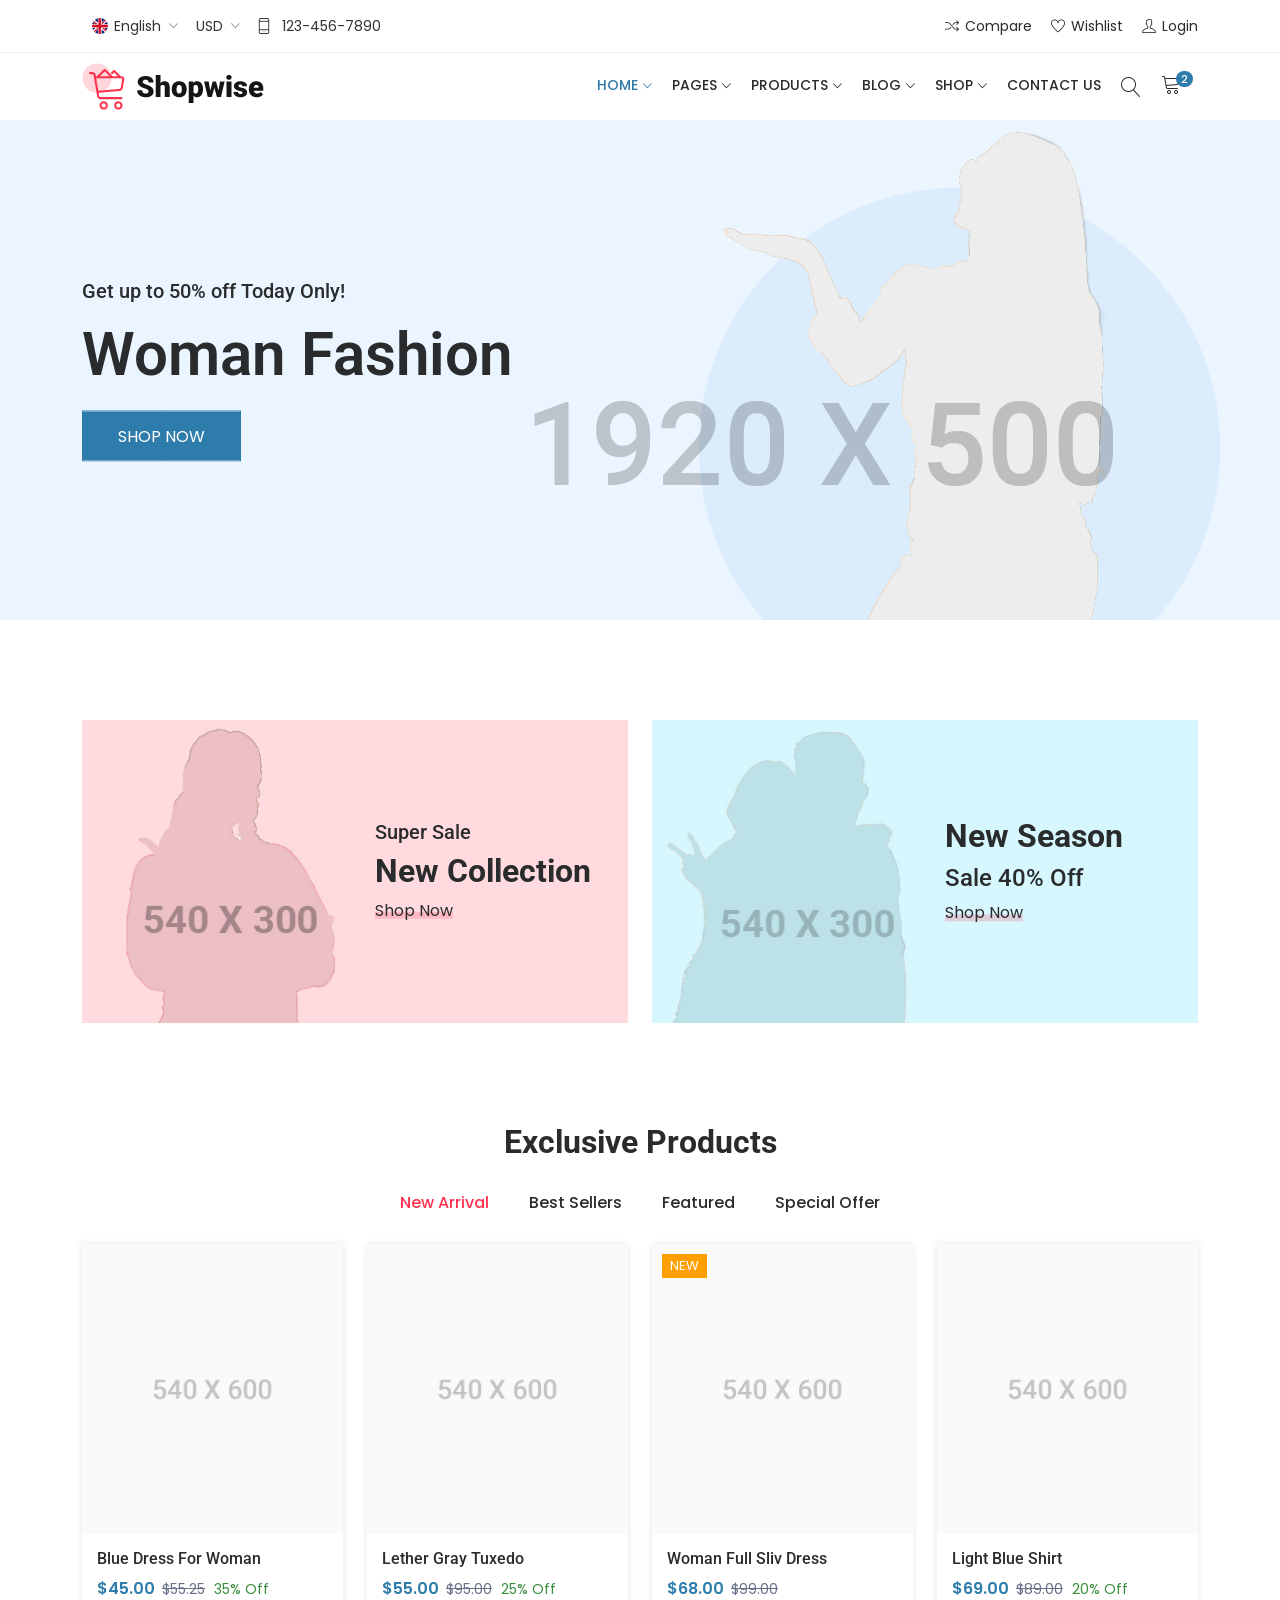
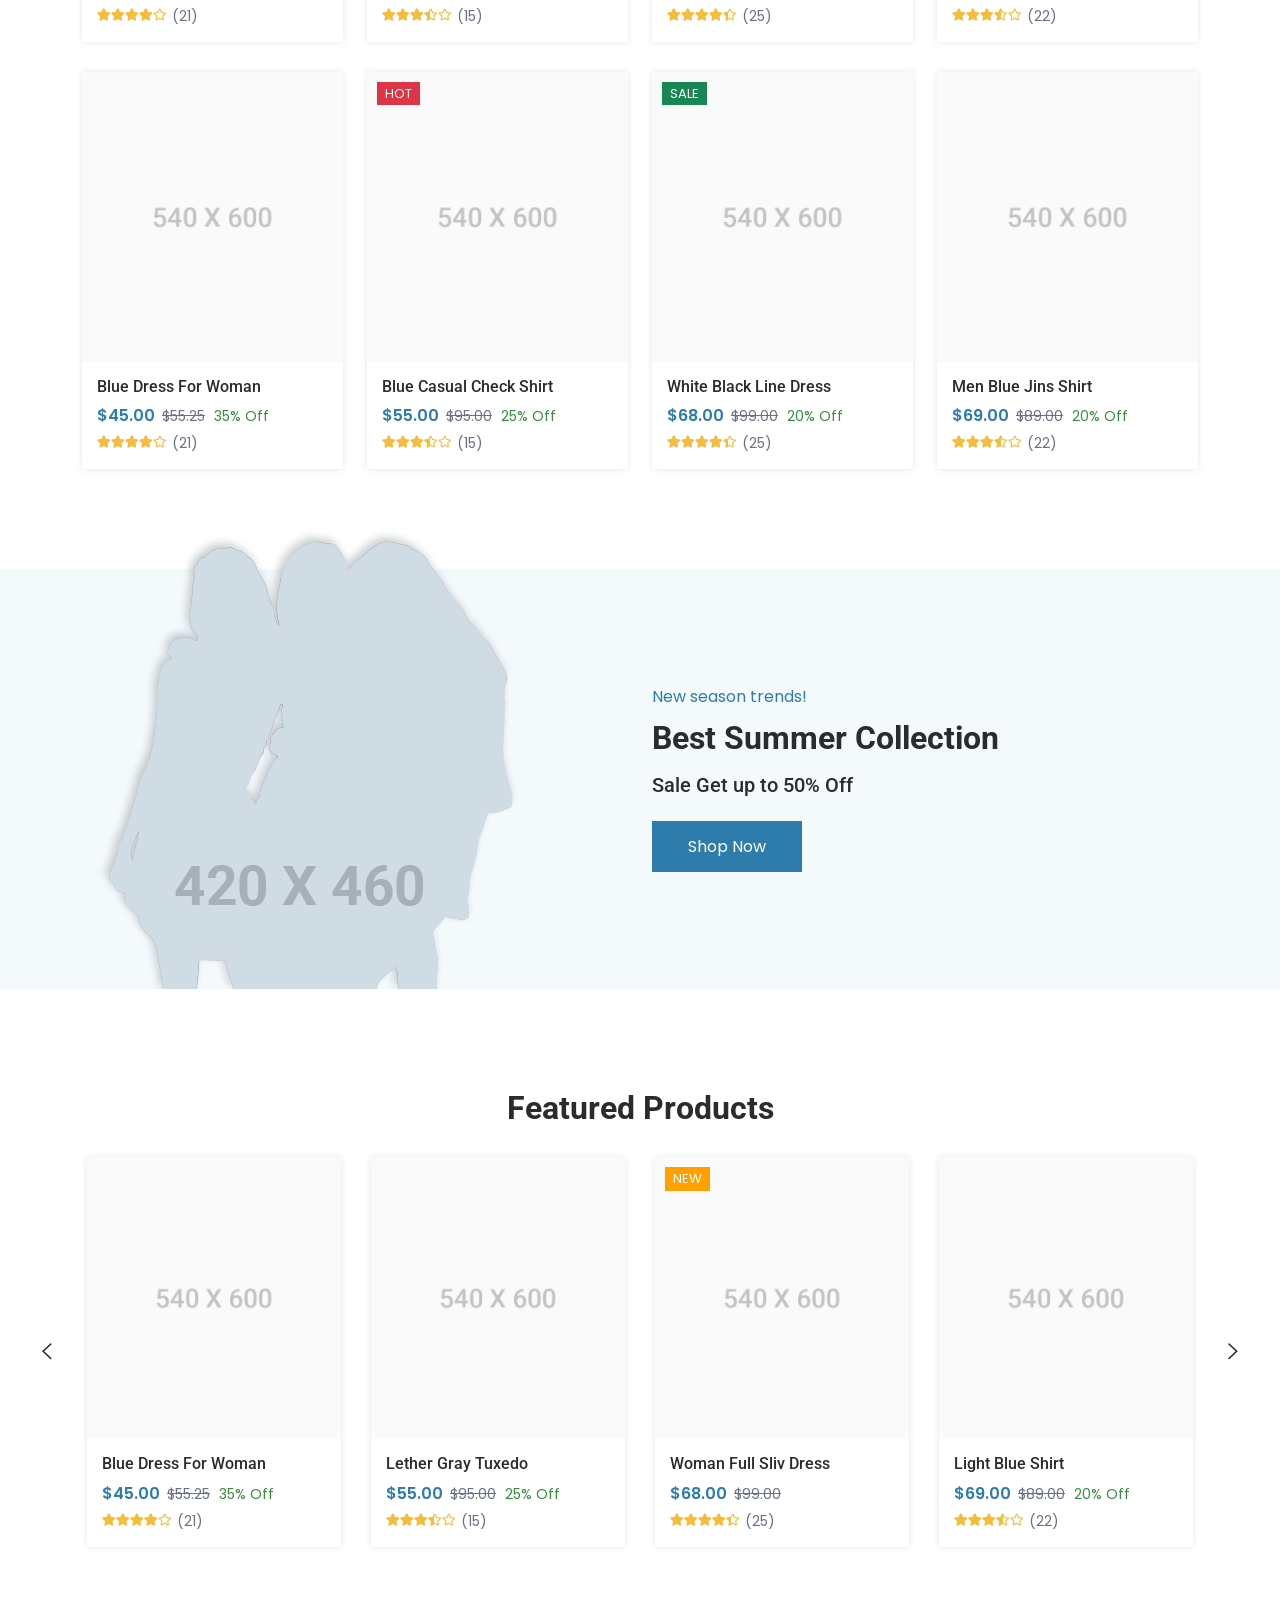
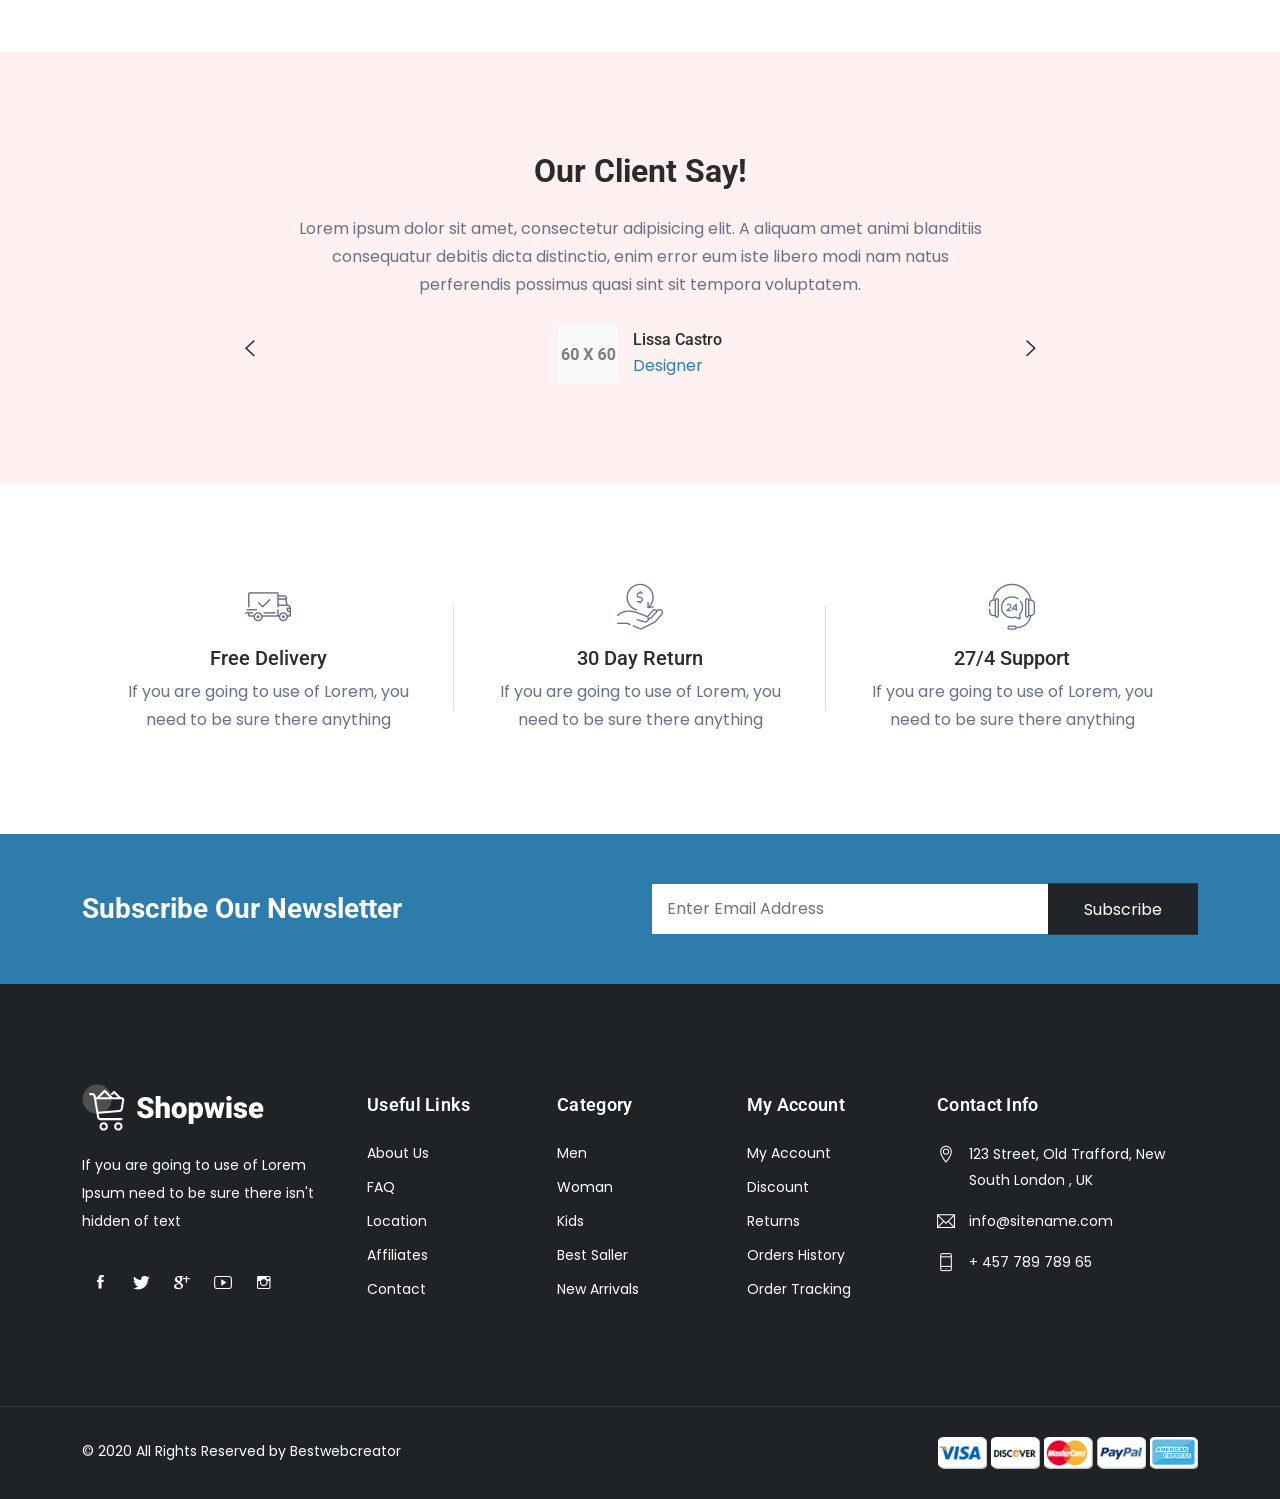
<file: index.html>
<!DOCTYPE html>
<html lang="en">
<head>
<!-- Meta -->
<meta charset="utf-8">
<meta http-equiv="X-UA-Compatible" content="IE=edge">
<meta content="Anil z" name="author">
<meta name="viewport" content="width=device-width, initial-scale=1">
<meta name="description" content="Shopwise is Powerful features and You Can Use The Perfect Build this Template For Any eCommerce Website. The template is built for sell Fashion Products, Shoes, Bags, Cosmetics, Clothes, Sunglasses, Furniture, Kids Products, Electronics, Stationery Products and Sporting Goods.">
<meta name="keywords" content="ecommerce, electronics store, Fashion store, furniture store,  bootstrap 4, clean, minimal, modern, online store, responsive, retail, shopping, ecommerce store">

<!-- SITE TITLE -->
<title>Shopwise - eCommerce Bootstrap 5 HTML Template</title>
<!-- Favicon Icon -->
<link rel="shortcut icon" type="image/x-icon" href="assets/images/favicon.png">
<!-- Animation CSS -->
<link rel="stylesheet" href="assets/css/animate.css">	
<!-- Latest Bootstrap min CSS -->
<link rel="stylesheet" href="assets/bootstrap/css/bootstrap.min.css">
<!-- Google Font -->
<link href="https://fonts.googleapis.com/css?family=Roboto:100,300,400,500,700,900&display=swap" rel="stylesheet"> 
<link href="https://fonts.googleapis.com/css?family=Poppins:200,300,400,500,600,700,800,900&display=swap" rel="stylesheet"> 
<!-- Icon Font CSS -->
<link rel="stylesheet" href="assets/css/all.min.css">
<link rel="stylesheet" href="assets/css/ionicons.min.css">
<link rel="stylesheet" href="assets/css/themify-icons.css">
<link rel="stylesheet" href="assets/css/linearicons.css">
<link rel="stylesheet" href="assets/css/flaticon.css">
<link rel="stylesheet" href="assets/css/simple-line-icons.css">
<!--- owl carousel CSS-->
<link rel="stylesheet" href="assets/owlcarousel/css/owl.carousel.min.css">
<link rel="stylesheet" href="assets/owlcarousel/css/owl.theme.css">
<link rel="stylesheet" href="assets/owlcarousel/css/owl.theme.default.min.css">
<!-- Magnific Popup CSS -->
<link rel="stylesheet" href="assets/css/magnific-popup.css">
<!-- Slick CSS -->
<link rel="stylesheet" href="assets/css/slick.css">
<link rel="stylesheet" href="assets/css/slick-theme.css">
<!-- Style CSS -->
<link rel="stylesheet" href="assets/css/style.css">
<link rel="stylesheet" href="assets/css/responsive.css">

</head>

<body>

<!-- LOADER -->
<div class="preloader">
    <div class="lds-ellipsis">
        <span></span>
        <span></span>
        <span></span>
    </div>
</div>
<!-- END LOADER -->

<!-- Home Popup Section -->
<div class="modal fade subscribe_popup" id="onload-popup" tabindex="-1" role="dialog" aria-hidden="true">
    <div class="modal-dialog modal-lg modal-dialog-centered" role="document">
        <div class="modal-content">
            <div class="modal-body">
                <button type="button" class="close" data-bs-dismiss="modal" aria-label="Close">
                    <span aria-hidden="true"><i class="ion-ios-close-empty"></i></span>
                </button>
                <div class="row g-0">
                    <div class="col-sm-5">
                    	<div class="background_bg h-100" data-img-src="assets/images/popup_img.jpg"></div>
                    </div>
                    <div class="col-sm-7">
                        <div class="popup_content">
                            <div class="popup-text">
                                <div class="heading_s1">
                                    <h4>Subscribe and Get 25% Discount!</h4>
                                </div>
                                <p>Subscribe to the newsletter to receive updates about new products.</p>
                            </div>
                            <form method="post">
                            	<div class="form-group mb-3">
                                	<input name="email" required type="email" class="form-control rounded-0" placeholder="Enter Your Email">
                                </div>
                                <div class="form-group mb-3">
                                	<button class="btn btn-fill-line btn-block text-uppercase rounded-0" title="Subscribe" type="submit">Subscribe</button>
                                </div>
                            </form>
                            <div class="chek-form">
                                <div class="custome-checkbox">
                                    <input class="form-check-input" type="checkbox" name="checkbox" id="exampleCheckbox3" value="">
                                    <label class="form-check-label" for="exampleCheckbox3"><span>Don't show this popup again!</span></label>
                                </div>
                            </div>
                        </div>
                    </div>
                </div>
            </div>
    	</div>
    </div>
</div>
<!-- End Screen Load Popup Section --> 

<!-- START HEADER -->
<header class="header_wrap fixed-top header_with_topbar">
	<div class="top-header">
        <div class="container">
            <div class="row align-items-center">
                <div class="col-md-6">
                	<div class="d-flex align-items-center justify-content-center justify-content-md-start">
                        <div class="lng_dropdown me-2">
                            <select name="countries" class="custome_select">
                                <option value='en' data-image="assets/images/eng.png" data-title="English">English</option>
                                <option value='fn' data-image="assets/images/fn.png" data-title="France">France</option>
                                <option value='us' data-image="assets/images/us.png" data-title="United States">United States</option>
                            </select>
                        </div>
                        <div class="me-3">
                            <select name="countries" class="custome_select">
                                <option value='USD' data-title="USD">USD</option>
                                <option value='EUR' data-title="EUR">EUR</option>
                                <option value='GBR' data-title="GBR">GBR</option>
                            </select>
                        </div>
                        <ul class="contact_detail text-center text-lg-start">
                            <li><i class="ti-mobile"></i><span>123-456-7890</span></li>
                        </ul>
                    </div>
                </div>
                <div class="col-md-6">
                	<div class="text-center text-md-end">
                       	<ul class="header_list">
                        	<li><a href="compare.html"><i class="ti-control-shuffle"></i><span>Compare</span></a></li>
                            <li><a href="wishlist.html"><i class="ti-heart"></i><span>Wishlist</span></a></li>
                            <li><a href="login.html"><i class="ti-user"></i><span>Login</span></a></li>
						</ul>
                    </div>
                </div>
            </div>
        </div>
    </div>
    <div class="bottom_header dark_skin main_menu_uppercase">
    	<div class="container">
            <nav class="navbar navbar-expand-lg"> 
                <a class="navbar-brand" href="index.html">
                    <img class="logo_light" src="assets/images/logo_light.png" alt="logo" />
                    <img class="logo_dark" src="assets/images/logo_dark.png" alt="logo" />
                </a>
                <button class="navbar-toggler" type="button" data-bs-toggle="collapse" data-bs-target="#navbarSupportedContent" aria-expanded="false"> 
                    <span class="ion-android-menu"></span>
                </button>
                <div class="collapse navbar-collapse justify-content-end" id="navbarSupportedContent">
                    <ul class="navbar-nav">
                        <li class="dropdown">
                            <a data-bs-toggle="dropdown" class="nav-link dropdown-toggle active" href="#">Home</a>
                            <div class="dropdown-menu">
                                <ul> 
                                    <li><a class="dropdown-item nav-link nav_item active" href="index.html">Fashion 1</a></li>
                                    <li><a class="dropdown-item nav-link nav_item" href="index-2.html">Fashion 2</a></li>
                                    <li><a class="dropdown-item nav-link nav_item" href="index-3.html">Furniture 1</a></li>
                                    <li><a class="dropdown-item nav-link nav_item" href="index-4.html">Furniture 2</a></li>
                                    <li><a class="dropdown-item nav-link nav_item" href="index-5.html">Electronics 1</a></li>
                                    <li><a class="dropdown-item nav-link nav_item" href="index-6.html">Electronics 2</a></li>
                                </ul>
                            </div>   
                        </li>
                        <li class="dropdown">
                            <a class="dropdown-toggle nav-link" href="#" data-bs-toggle="dropdown">Pages</a>
                            <div class="dropdown-menu">
                                <ul> 
                                    <li><a class="dropdown-item nav-link nav_item" href="about.html">About Us</a></li> 
                                    <li><a class="dropdown-item nav-link nav_item" href="contact.html">Contact Us</a></li> 
                                    <li><a class="dropdown-item nav-link nav_item" href="faq.html">Faq</a></li>
                                    <li><a class="dropdown-item nav-link nav_item" href="404.html">404 Error Page</a></li>
                                    <li><a class="dropdown-item nav-link nav_item" href="login.html">Login</a></li>
                                    <li><a class="dropdown-item nav-link nav_item" href="signup.html">Register</a></li>
                                    <li><a class="dropdown-item nav-link nav_item" href="term-condition.html">Terms and Conditions</a></li>
                                </ul>
                            </div>
                        </li>
                        <li class="dropdown dropdown-mega-menu">
                            <a class="dropdown-toggle nav-link" href="#" data-bs-toggle="dropdown">Products</a>
                            <div class="dropdown-menu">
                                <ul class="mega-menu d-lg-flex">
                                    <li class="mega-menu-col col-lg-3">
                                        <ul> 
                                            <li class="dropdown-header">Woman's</li>
                                            <li><a class="dropdown-item nav-link nav_item" href="shop-list-left-sidebar.html">Vestibulum sed</a></li>
                                            <li><a class="dropdown-item nav-link nav_item" href="shop-left-sidebar.html">Donec porttitor</a></li>
                                            <li><a class="dropdown-item nav-link nav_item" href="shop-right-sidebar.html">Donec vitae facilisis</a></li>
                                            <li><a class="dropdown-item nav-link nav_item" href="shop-list.html">Curabitur tempus</a></li>
                                            <li><a class="dropdown-item nav-link nav_item" href="shop-load-more.html">Vivamus in tortor</a></li>
                                        </ul>
                                    </li>
                                    <li class="mega-menu-col col-lg-3">
                                        <ul>
                                            <li class="dropdown-header">Men's</li>
                                            <li><a class="dropdown-item nav-link nav_item" href="shop-cart.html">Donec vitae ante ante</a></li>
                                            <li><a class="dropdown-item nav-link nav_item" href="checkout.html">Etiam ac rutrum</a></li>
                                            <li><a class="dropdown-item nav-link nav_item" href="wishlist.html">Quisque condimentum</a></li>
                                            <li><a class="dropdown-item nav-link nav_item" href="compare.html">Curabitur laoreet</a></li>
                                            <li><a class="dropdown-item nav-link nav_item" href="order-completed.html">Vivamus in tortor</a></li>
                                        </ul>
                                    </li>
                                    <li class="mega-menu-col col-lg-3">
                                        <ul>
                                            <li class="dropdown-header">Kid's</li>
                                            <li><a class="dropdown-item nav-link nav_item" href="shop-product-detail.html">Donec vitae facilisis</a></li>
                                            <li><a class="dropdown-item nav-link nav_item" href="shop-product-detail-left-sidebar.html">Quisque condimentum</a></li>
                                            <li><a class="dropdown-item nav-link nav_item" href="shop-product-detail-right-sidebar.html">Etiam ac rutrum</a></li>
                                            <li><a class="dropdown-item nav-link nav_item" href="shop-product-detail-thumbnails-left.html">Donec vitae ante ante</a></li>
                                            <li><a class="dropdown-item nav-link nav_item" href="shop-product-detail-thumbnails-left.html">Donec porttitor</a></li>
                                        </ul>
                                    </li>
                                    <li class="mega-menu-col col-lg-3">
                                        <ul>
                                            <li class="dropdown-header">Accessories</li>
                                            <li><a class="dropdown-item nav-link nav_item" href="shop-product-detail.html">Donec vitae facilisis</a></li>
                                            <li><a class="dropdown-item nav-link nav_item" href="shop-product-detail-left-sidebar.html">Quisque condimentum</a></li>
                                            <li><a class="dropdown-item nav-link nav_item" href="shop-product-detail-right-sidebar.html">Etiam ac rutrum</a></li>
                                            <li><a class="dropdown-item nav-link nav_item" href="shop-product-detail-thumbnails-left.html">Donec vitae ante ante</a></li>
                                            <li><a class="dropdown-item nav-link nav_item" href="shop-product-detail-thumbnails-left.html">Donec porttitor</a></li>
                                        </ul>
                                    </li>
                                </ul>
                                <div class="d-lg-flex menu_banners row g-3 px-3">
                                    <div class="col-sm-4">
                                        <div class="header-banner">
                                            <img src="assets/images/menu_banner1.jpg" alt="menu_banner1">
                                            <div class="banne_info">
                                                <h6>10% Off</h6>
                                                <h4>New Arrival</h4>
                                                <a href="#">Shop now</a>
                                            </div>
                                        </div>
                                    </div>
                                    <div class="col-sm-4">
                                        <div class="header-banner">
                                            <img src="assets/images/menu_banner2.jpg" alt="menu_banner2">
                                            <div class="banne_info">
                                                <h6>15% Off</h6>
                                                <h4>Men's Fashion</h4>
                                                <a href="#">Shop now</a>
                                            </div>
                                        </div>
                                    </div>
                                    <div class="col-sm-4">
                                        <div class="header-banner">
                                            <img src="assets/images/menu_banner3.jpg" alt="menu_banner3">
                                            <div class="banne_info">
                                                <h6>23% Off</h6>
                                                <h4>Kids Fashion</h4>
                                                <a href="#">Shop now</a>
                                            </div>
                                        </div>
                                    </div>
                                </div>
                            </div>
                        </li>
                        <li class="dropdown">
                            <a class="dropdown-toggle nav-link" href="#" data-bs-toggle="dropdown">Blog</a>
                            <div class="dropdown-menu dropdown-reverse">
                                <ul>
                                    <li>
                                        <a class="dropdown-item menu-link dropdown-toggler" href="#">Grids</a>
                                        <div class="dropdown-menu">
                                            <ul> 
                                                <li><a class="dropdown-item nav-link nav_item" href="blog-three-columns.html">3 columns</a></li>
                                            	<li><a class="dropdown-item nav-link nav_item" href="blog-four-columns.html">4 columns</a></li> 
                                            	<li><a class="dropdown-item nav-link nav_item" href="blog-left-sidebar.html">Left Sidebar</a></li> 
                                            	<li><a class="dropdown-item nav-link nav_item" href="blog-right-sidebar.html">right Sidebar</a></li>
                                                <li><a class="dropdown-item nav-link nav_item" href="blog-standard-left-sidebar.html">Standard Left Sidebar</a></li> 
                                            	<li><a class="dropdown-item nav-link nav_item" href="blog-standard-right-sidebar.html">Standard right Sidebar</a></li>
                                            </ul>
                                        </div>
                                    </li>
                                    <li>
                                        <a class="dropdown-item menu-link dropdown-toggler" href="#">Masonry</a>
                                        <div class="dropdown-menu">
                                            <ul> 
                                                <li><a class="dropdown-item nav-link nav_item" href="blog-masonry-three-columns.html">3 columns</a></li>
                                           		<li><a class="dropdown-item nav-link nav_item" href="blog-masonry-four-columns.html">4 columns</a></li> 
                                            	<li><a class="dropdown-item nav-link nav_item" href="blog-masonry-left-sidebar.html">Left Sidebar</a></li> 
                                            	<li><a class="dropdown-item nav-link nav_item" href="blog-masonry-right-sidebar.html">right Sidebar</a></li>
                                            </ul>
                                        </div>
                                    </li>
                                    <li>
                                        <a class="dropdown-item menu-link dropdown-toggler" href="#">Single Post</a>
                                        <div class="dropdown-menu">
                                            <ul> 
                                                <li><a class="dropdown-item nav-link nav_item" href="blog-single.html">Default</a></li>
                                                <li><a class="dropdown-item nav-link nav_item" href="blog-single-left-sidebar.html">left sidebar</a></li>
                                                <li><a class="dropdown-item nav-link nav_item" href="blog-single-slider.html">slider post</a></li> 
                                                <li><a class="dropdown-item nav-link nav_item" href="blog-single-video.html">video post</a></li> 
                                                <li><a class="dropdown-item nav-link nav_item" href="blog-single-audio.html">audio post</a></li>
                                            </ul>
                                        </div>
                                    </li>
                                    <li>
                                        <a class="dropdown-item menu-link dropdown-toggler" href="#">List</a>
                                        <div class="dropdown-menu">
                                            <ul> 
                                                <li><a class="dropdown-item nav-link nav_item" href="blog-list-left-sidebar.html">left sidebar</a></li>
                                                <li><a class="dropdown-item nav-link nav_item" href="blog-list-right-sidebar.html">right sidebar</a></li>
                                            </ul>
                                        </div>
                                    </li>
                                </ul>
                            </div>
                        </li>
                        <li class="dropdown dropdown-mega-menu">
                            <a class="dropdown-toggle nav-link" href="#" data-bs-toggle="dropdown">Shop</a>
                            <div class="dropdown-menu">
                                <ul class="mega-menu d-lg-flex">
                                    <li class="mega-menu-col col-lg-9">
                                        <ul class="d-lg-flex">
                                            <li class="mega-menu-col col-lg-4">
                                                <ul> 
                                                    <li class="dropdown-header">Shop Page Layout</li>
                                                    <li><a class="dropdown-item nav-link nav_item" href="shop-list.html">shop List view</a></li>
                                                    <li><a class="dropdown-item nav-link nav_item" href="shop-list-left-sidebar.html">shop List Left Sidebar</a></li>
                                                    <li><a class="dropdown-item nav-link nav_item" href="shop-list-right-sidebar.html">shop List Right Sidebar</a></li>
                                                    <li><a class="dropdown-item nav-link nav_item" href="shop-left-sidebar.html">Left Sidebar</a></li>
                                                    <li><a class="dropdown-item nav-link nav_item" href="shop-right-sidebar.html">Right Sidebar</a></li>
                                                    <li><a class="dropdown-item nav-link nav_item" href="shop-load-more.html">Shop Load More</a></li>
                                                </ul>
                                            </li>
                                            <li class="mega-menu-col col-lg-4">
                                                <ul>
                                                    <li class="dropdown-header">Other Pages</li>
                                                    <li><a class="dropdown-item nav-link nav_item" href="shop-cart.html">Cart</a></li>
                                                    <li><a class="dropdown-item nav-link nav_item" href="checkout.html">Checkout</a></li>
                                                    <li><a class="dropdown-item nav-link nav_item" href="my-account.html">My Account</a></li>
                                                    <li><a class="dropdown-item nav-link nav_item" href="wishlist.html">Wishlist</a></li>
                                                    <li><a class="dropdown-item nav-link nav_item" href="compare.html">compare</a></li>
                                                    <li><a class="dropdown-item nav-link nav_item" href="order-completed.html">Order Completed</a></li>
                                                </ul>
                                            </li>
                                            <li class="mega-menu-col col-lg-4">
                                                <ul>
                                                    <li class="dropdown-header">Product Pages</li>
                                                    <li><a class="dropdown-item nav-link nav_item" href="shop-product-detail.html">Default</a></li>
                                                    <li><a class="dropdown-item nav-link nav_item" href="shop-product-detail-left-sidebar.html">Left Sidebar</a></li>
                                                    <li><a class="dropdown-item nav-link nav_item" href="shop-product-detail-right-sidebar.html">Right Sidebar</a></li>
                                                    <li><a class="dropdown-item nav-link nav_item" href="shop-product-detail-thumbnails-left.html">Thumbnails Left</a></li>
                                                </ul>
                                            </li>
                                        </ul>
                                    </li>
                                    <li class="mega-menu-col col-lg-3">
                                        <div class="header_banner">
                                            <div class="header_banner_content">
                                                <div class="shop_banner">
                                                    <div class="banner_img overlay_bg_40">
                                                        <img src="assets/images/shop_banner.jpg" alt="shop_banner"/>
                                                    </div> 
                                                    <div class="shop_bn_content">
                                                        <h5 class="text-uppercase shop_subtitle">New Collection</h5>
                                                        <h3 class="text-uppercase shop_title">Sale 30% Off</h3>
                                                        <a href="#" class="btn btn-white rounded-0 btn-sm text-uppercase">Shop Now</a>
                                                    </div>
                                                </div>
                                            </div>
                                        </div>
                                    </li>
                                </ul>
                            </div>
                        </li>
                        <li><a class="nav-link nav_item" href="contact.html">Contact Us</a></li> 
                    </ul>
                </div>
                <ul class="navbar-nav attr-nav align-items-center">
                    <li><a href="javascript:void(0);" class="nav-link search_trigger"><i class="linearicons-magnifier"></i></a>
                        <div class="search_wrap">
                            <span class="close-search"><i class="ion-ios-close-empty"></i></span>
                            <form>
                                <input type="text" placeholder="Search" class="form-control" id="search_input">
                                <button type="submit" class="search_icon"><i class="ion-ios-search-strong"></i></button>
                            </form>
                        </div><div class="search_overlay"></div>
                    </li>
                    <li class="dropdown cart_dropdown"><a class="nav-link cart_trigger" href="#" data-bs-toggle="dropdown"><i class="linearicons-cart"></i><span class="cart_count">2</span></a>
                        <div class="cart_box dropdown-menu dropdown-menu-right">
                            <ul class="cart_list">
                                <li>
                                    <a href="#" class="item_remove"><i class="ion-close"></i></a>
                                    <a href="#"><img src="assets/images/cart_thamb1.jpg" alt="cart_thumb1">Variable product 001</a>
                                    <span class="cart_quantity"> 1 x <span class="cart_amount"> <span class="price_symbole">$</span></span>78.00</span>
                                </li>
                                <li>
                                    <a href="#" class="item_remove"><i class="ion-close"></i></a>
                                    <a href="#"><img src="assets/images/cart_thamb2.jpg" alt="cart_thumb2">Ornare sed consequat</a>
                                    <span class="cart_quantity"> 1 x <span class="cart_amount"> <span class="price_symbole">$</span></span>81.00</span>
                                </li>
                            </ul>
                            <div class="cart_footer">
                                <p class="cart_total"><strong>Subtotal:</strong> <span class="cart_price"> <span class="price_symbole">$</span></span>159.00</p>
                                <p class="cart_buttons"><a href="#" class="btn btn-fill-line rounded-0 view-cart">View Cart</a><a href="#" class="btn btn-fill-out rounded-0 checkout">Checkout</a></p>
                            </div>
                        </div>
                    </li>
                </ul>
            </nav>
        </div>
    </div>
</header>
<!-- END HEADER -->

<!-- START SECTION BANNER -->
<div class="banner_section slide_medium shop_banner_slider staggered-animation-wrap">
    <div id="carouselExampleControls" class="carousel slide carousel-fade light_arrow" data-bs-ride="carousel">
        <div class="carousel-inner">
            <div class="carousel-item active background_bg" data-img-src="assets/images/banner1.jpg">
                <div class="banner_slide_content">
                    <div class="container"><!-- STRART CONTAINER -->
                        <div class="row">
                            <div class="col-lg-7 col-9">
                                <div class="banner_content overflow-hidden">
                                	<h5 class="mb-3 staggered-animation font-weight-light" data-animation="slideInLeft" data-animation-delay="0.5s">Get up to 50% off Today Only!</h5>
                                    <h2 class="staggered-animation" data-animation="slideInLeft" data-animation-delay="1s">Woman Fashion</h2>
                                    <a class="btn btn-fill-out rounded-0 staggered-animation text-uppercase" href="shop-left-sidebar.html" data-animation="slideInLeft" data-animation-delay="1.5s">Shop Now</a>
                                </div>
                            </div>
                        </div>
                    </div><!-- END CONTAINER-->
                </div>
            </div>
            <div class="carousel-item background_bg" data-img-src="assets/images/banner2.jpg">
                <div class="banner_slide_content">
                    <div class="container"><!-- STRART CONTAINER -->
                        <div class="row">
                            <div class="col-lg-6">
                                <div class="banner_content overflow-hidden">
                                	<h5 class="mb-3 staggered-animation font-weight-light" data-animation="slideInLeft" data-animation-delay="0.5s">50% off in all products</h5>
                                    <h2 class="staggered-animation" data-animation="slideInLeft" data-animation-delay="1s">Man Fashion</h2>
                                    <a class="btn btn-fill-out rounded-0 staggered-animation text-uppercase" href="shop-left-sidebar.html" data-animation="slideInLeft" data-animation-delay="1.5s">Shop Now</a>
                                </div>
                            </div>
                        </div>
                    </div><!-- END CONTAINER-->
                </div>
            </div>
            <div class="carousel-item background_bg" data-img-src="assets/images/banner3.jpg">
                <div class="banner_slide_content">
                    <div class="container"><!-- STRART CONTAINER -->
                        <div class="row">
                            <div class="col-lg-6">
                                <div class="banner_content overflow-hidden">
                                	<h5 class="mb-3 staggered-animation font-weight-light" data-animation="slideInLeft" data-animation-delay="0.5s">Taking your Viewing Experience to Next Level</h5>
                                    <h2 class="staggered-animation" data-animation="slideInLeft" data-animation-delay="1s">Summer Sale</h2>
                                    <a class="btn btn-fill-out rounded-0 staggered-animation text-uppercase" href="shop-left-sidebar.html" data-animation="slideInLeft" data-animation-delay="1.5s">Shop Now</a>
                                </div>
                            </div>
                        </div>
                    </div><!-- END CONTAINER-->
                </div>
            </div>
        </div>
        <a class="carousel-control-prev" href="#carouselExampleControls" role="button" data-bs-slide="prev"><i class="ion-chevron-left"></i></a>
        <a class="carousel-control-next" href="#carouselExampleControls" role="button" data-bs-slide="next"><i class="ion-chevron-right"></i></a>
    </div>
</div>
<!-- END SECTION BANNER -->

<!-- END MAIN CONTENT -->
<div class="main_content">

<!-- START SECTION BANNER -->
<div class="section pb_20">
	<div class="container">
    	<div class="row">
        	<div class="col-md-6">
            	<div class="single_banner">
                	<img src="assets/images/shop_banner_img1.jpg" alt="shop_banner_img1"/>
                    <div class="single_banner_info">
                        <h5 class="single_bn_title1">Super Sale</h5>
                        <h3 class="single_bn_title">New Collection</h3>
                        <a href="shop-left-sidebar.html" class="single_bn_link">Shop Now</a>
                    </div>
                </div>
            </div>
            <div class="col-md-6">
            	<div class="single_banner">
                	<img src="assets/images/shop_banner_img2.jpg" alt="shop_banner_img2"/>
                    <div class="single_banner_info">
                        <h3 class="single_bn_title">New Season</h3>
                        <h4 class="single_bn_title1">Sale 40% Off</h4>
                        <a href="shop-left-sidebar.html" class="single_bn_link">Shop Now</a>
                    </div>
                </div>
            </div>
        </div>
    </div>
</div>
<!-- END SECTION BANNER -->

<!-- START SECTION SHOP -->
<div class="section small_pt pb_70">
	<div class="container">
		<div class="row justify-content-center">
			<div class="col-md-6">
            	<div class="heading_s1 text-center">
                	<h2>Exclusive Products</h2>
                </div>
            </div>
		</div>
        <div class="row">
        	<div class="col-12">
            	<div class="tab-style1">
                    <ul class="nav nav-tabs justify-content-center" role="tablist">
                        <li class="nav-item">
                            <a class="nav-link active" id="arrival-tab" data-bs-toggle="tab" href="#arrival" role="tab" aria-controls="arrival" aria-selected="true">New Arrival</a>
                        </li>
                        <li class="nav-item">
                            <a class="nav-link" id="sellers-tab" data-bs-toggle="tab" href="#sellers" role="tab" aria-controls="sellers" aria-selected="false">Best Sellers</a>
                        </li>
                        <li class="nav-item">
                            <a class="nav-link" id="featured-tab" data-bs-toggle="tab" href="#featured" role="tab" aria-controls="featured" aria-selected="false">Featured</a>
                        </li>
                        <li class="nav-item">
                            <a class="nav-link" id="special-tab" data-bs-toggle="tab" href="#special" role="tab" aria-controls="special" aria-selected="false">Special Offer
</a>
                        </li>
                    </ul>
                </div>
                <div class="tab-content">
                	<div class="tab-pane fade show active" id="arrival" role="tabpanel" aria-labelledby="arrival-tab">
                        <div class="row shop_container">
                            <div class="col-lg-3 col-md-4 col-6">
                                <div class="product">
                                    <div class="product_img">
                                        <a href="shop-product-detail.html">
                                            <img src="assets/images/product_img1.jpg" alt="product_img1">
                                        </a>
                                        <div class="product_action_box">
                                            <ul class="list_none pr_action_btn">
                                                <li class="add-to-cart"><a href="#"><i class="icon-basket-loaded"></i> Add To Cart</a></li>
                                                <li><a href="shop-compare.html" class="popup-ajax"><i class="icon-shuffle"></i></a></li>
                                                <li><a href="shop-quick-view.html" class="popup-ajax"><i class="icon-magnifier-add"></i></a></li>
                                                <li><a href="#"><i class="icon-heart"></i></a></li>
                                            </ul>
                                        </div>
                                    </div>
                                    <div class="product_info">
                                        <h6 class="product_title"><a href="shop-product-detail.html">Blue Dress For Woman</a></h6>
                                        <div class="product_price">
                                            <span class="price">$45.00</span>
                                            <del>$55.25</del>
                                            <div class="on_sale">
                                                <span>35% Off</span>
                                            </div>
                                        </div>
                                        <div class="rating_wrap">
                                            <div class="rating">
                                                <div class="product_rate" style="width:80%"></div>
                                            </div>
                                            <span class="rating_num">(21)</span>
                                        </div>
                                        <div class="pr_desc">
                                            <p>Lorem ipsum dolor sit amet, consectetur adipiscing elit. Phasellus blandit massa enim. Nullam id varius nunc id varius nunc.</p>
                                        </div>
                                        <div class="pr_switch_wrap">
                                            <div class="product_color_switch">
                                                <span class="active" data-color="#87554B"></span>
                                                <span data-color="#333333"></span>
                                                <span data-color="#DA323F"></span>
                                            </div>
                                        </div>
                                    </div>
                                </div>
                            </div>
                            <div class="col-lg-3 col-md-4 col-6">
                                <div class="product">
                                    <div class="product_img">
                                        <a href="shop-product-detail.html">
                                            <img src="assets/images/product_img2.jpg" alt="product_img2">
                                        </a>
                                        <div class="product_action_box">
                                            <ul class="list_none pr_action_btn">
                                                <li class="add-to-cart"><a href="#"><i class="icon-basket-loaded"></i> Add To Cart</a></li>
                                                <li><a href="shop-compare.html" class="popup-ajax"><i class="icon-shuffle"></i></a></li>
                                                <li><a href="shop-quick-view.html" class="popup-ajax"><i class="icon-magnifier-add"></i></a></li>
                                                <li><a href="#"><i class="icon-heart"></i></a></li>
                                            </ul>
                                        </div>
                                    </div>
                                    <div class="product_info">
                                        <h6 class="product_title"><a href="shop-product-detail.html">Lether Gray Tuxedo</a></h6>
                                        <div class="product_price">
                                            <span class="price">$55.00</span>
                                            <del>$95.00</del>
                                            <div class="on_sale">
                                                <span>25% Off</span>
                                            </div>
                                        </div>
                                        <div class="rating_wrap">
                                            <div class="rating">
                                                <div class="product_rate" style="width:68%"></div>
                                            </div>
                                            <span class="rating_num">(15)</span>
                                        </div>
                                        <div class="pr_desc">
                                            <p>Lorem ipsum dolor sit amet, consectetur adipiscing elit. Phasellus blandit massa enim. Nullam id varius nunc id varius nunc.</p>
                                        </div>
                                        <div class="pr_switch_wrap">
                                            <div class="product_color_switch">
                                                <span class="active" data-color="#847764"></span>
                                                <span data-color="#0393B5"></span>
                                                <span data-color="#DA323F"></span>
                                            </div>
                                        </div>
                                    </div>
                                </div>
                            </div>
                            <div class="col-lg-3 col-md-4 col-6">
                                <div class="product">
                                    <span class="pr_flash">New</span>
                                    <div class="product_img">
                                        <a href="shop-product-detail.html">
                                            <img src="assets/images/product_img3.jpg" alt="product_img3">
                                        </a>
                                        <div class="product_action_box">
                                            <ul class="list_none pr_action_btn">
                                                <li class="add-to-cart"><a href="#"><i class="icon-basket-loaded"></i> Add To Cart</a></li>
                                                <li><a href="shop-compare.html" class="popup-ajax"><i class="icon-shuffle"></i></a></li>
                                                <li><a href="shop-quick-view.html" class="popup-ajax"><i class="icon-magnifier-add"></i></a></li>
                                                <li><a href="#"><i class="icon-heart"></i></a></li>
                                            </ul>
                                        </div>
                                    </div>
                                    <div class="product_info">
                                        <h6 class="product_title"><a href="shop-product-detail.html">woman full sliv dress</a></h6>
                                        <div class="product_price">
                                            <span class="price">$68.00</span>
                                            <del>$99.00</del>
                                        </div>
                                        <div class="rating_wrap">
                                            <div class="rating">
                                                <div class="product_rate" style="width:87%"></div>
                                            </div>
                                            <span class="rating_num">(25)</span>
                                        </div>
                                        <div class="pr_desc">
                                            <p>Lorem ipsum dolor sit amet, consectetur adipiscing elit. Phasellus blandit massa enim. Nullam id varius nunc id varius nunc.</p>
                                        </div>
                                        <div class="pr_switch_wrap">
                                            <div class="product_color_switch">
                                                <span class="active" data-color="#333333"></span>
                                                <span data-color="#7C502F"></span>
                                                <span data-color="#2F366C"></span>
                                                <span data-color="#874A3D"></span>
                                            </div>
                                        </div>
                                    </div>
                                </div>
                            </div>
                            <div class="col-lg-3 col-md-4 col-6">
                                <div class="product">
                                    <div class="product_img">
                                        <a href="shop-product-detail.html">
                                            <img src="assets/images/product_img4.jpg" alt="product_img4">
                                        </a>
                                        <div class="product_action_box">
                                            <ul class="list_none pr_action_btn">
                                                <li class="add-to-cart"><a href="#"><i class="icon-basket-loaded"></i> Add To Cart</a></li>
                                                <li><a href="shop-compare.html" class="popup-ajax"><i class="icon-shuffle"></i></a></li>
                                                <li><a href="shop-quick-view.html" class="popup-ajax"><i class="icon-magnifier-add"></i></a></li>
                                                <li><a href="#"><i class="icon-heart"></i></a></li>
                                            </ul>
                                        </div>
                                    </div>
                                    <div class="product_info">
                                        <h6 class="product_title"><a href="shop-product-detail.html">light blue Shirt</a></h6>
                                        <div class="product_price">
                                            <span class="price">$69.00</span>
                                            <del>$89.00</del>
                                            <div class="on_sale">
                                                <span>20% Off</span>
                                            </div>
                                        </div>
                                        <div class="rating_wrap">
                                            <div class="rating">
                                                <div class="product_rate" style="width:70%"></div>
                                            </div>
                                            <span class="rating_num">(22)</span>
                                        </div>
                                        <div class="pr_desc">
                                            <p>Lorem ipsum dolor sit amet, consectetur adipiscing elit. Phasellus blandit massa enim. Nullam id varius nunc id varius nunc.</p>
                                        </div>
                                        <div class="pr_switch_wrap">
                                            <div class="product_color_switch">
                                                <span class="active" data-color="#333333"></span>
                                                <span data-color="#A92534"></span>
                                                <span data-color="#B9C2DF"></span>
                                            </div>
                                        </div>
                                    </div>
                                </div>
                            </div>
                            <div class="col-lg-3 col-md-4 col-6">
                                <div class="product">
                                    <div class="product_img">
                                        <a href="shop-product-detail.html">
                                            <img src="assets/images/product_img5.jpg" alt="product_img5">
                                        </a>
                                        <div class="product_action_box">
                                            <ul class="list_none pr_action_btn">
                                                <li class="add-to-cart"><a href="#"><i class="icon-basket-loaded"></i> Add To Cart</a></li>
                                                <li><a href="shop-compare.html" class="popup-ajax"><i class="icon-shuffle"></i></a></li>
                                                <li><a href="shop-quick-view.html" class="popup-ajax"><i class="icon-magnifier-add"></i></a></li>
                                                <li><a href="#"><i class="icon-heart"></i></a></li>
                                            </ul>
                                        </div>
                                    </div>
                                    <div class="product_info">
                                        <h6 class="product_title"><a href="shop-product-detail.html">blue dress for woman</a></h6>
                                        <div class="product_price">
                                            <span class="price">$45.00</span>
                                            <del>$55.25</del>
                                            <div class="on_sale">
                                                <span>35% Off</span>
                                            </div>
                                        </div>
                                        <div class="rating_wrap">
                                            <div class="rating">
                                                <div class="product_rate" style="width:80%"></div>
                                            </div>
                                            <span class="rating_num">(21)</span>
                                        </div>
                                        <div class="pr_desc">
                                            <p>Lorem ipsum dolor sit amet, consectetur adipiscing elit. Phasellus blandit massa enim. Nullam id varius nunc id varius nunc.</p>
                                        </div>
                                        <div class="pr_switch_wrap">
                                            <div class="product_color_switch">
                                                <span class="active" data-color="#87554B"></span>
                                                <span data-color="#333333"></span>
                                                <span data-color="#5FB7D4"></span>
                                            </div>
                                        </div>
                                    </div>
                                </div>
                            </div>
                            <div class="col-lg-3 col-md-4 col-6">
                                <div class="product">
                                    <span class="pr_flash bg-danger">Hot</span>
                                    <div class="product_img">
                                        <a href="shop-product-detail.html">
                                            <img src="assets/images/product_img6.jpg" alt="product_img6">
                                        </a>
                                        <div class="product_action_box">
                                            <ul class="list_none pr_action_btn">
                                                <li class="add-to-cart"><a href="#"><i class="icon-basket-loaded"></i> Add To Cart</a></li>
                                                <li><a href="shop-compare.html" class="popup-ajax"><i class="icon-shuffle"></i></a></li>
                                                <li><a href="shop-quick-view.html" class="popup-ajax"><i class="icon-magnifier-add"></i></a></li>
                                                <li><a href="#"><i class="icon-heart"></i></a></li>
                                            </ul>
                                        </div>
                                    </div>
                                    <div class="product_info">
                                        <h6 class="product_title"><a href="shop-product-detail.html">Blue casual check shirt</a></h6>
                                        <div class="product_price">
                                            <span class="price">$55.00</span>
                                            <del>$95.00</del>
                                            <div class="on_sale">
                                                <span>25% Off</span>
                                            </div>
                                        </div>
                                        <div class="rating_wrap">
                                            <div class="rating">
                                                <div class="product_rate" style="width:68%"></div>
                                            </div>
                                            <span class="rating_num">(15)</span>
                                        </div>
                                        <div class="pr_desc">
                                            <p>Lorem ipsum dolor sit amet, consectetur adipiscing elit. Phasellus blandit massa enim. Nullam id varius nunc id varius nunc.</p>
                                        </div>
                                        <div class="pr_switch_wrap">
                                            <div class="product_color_switch">
                                                <span class="active" data-color="#87554B"></span>
                                                <span data-color="#333333"></span>
                                            </div>
                                        </div>
                                    </div>
                                </div>
                            </div>
                            <div class="col-lg-3 col-md-4 col-6">
                                <div class="product">
                                    <span class="pr_flash bg-success">Sale</span>
                                    <div class="product_img">
                                        <a href="shop-product-detail.html">
                                            <img src="assets/images/product_img7.jpg" alt="product_img7">
                                        </a>
                                        <div class="product_action_box">
                                            <ul class="list_none pr_action_btn">
                                                <li class="add-to-cart"><a href="#"><i class="icon-basket-loaded"></i> Add To Cart</a></li>
                                                <li><a href="shop-compare.html" class="popup-ajax"><i class="icon-shuffle"></i></a></li>
                                                <li><a href="shop-quick-view.html" class="popup-ajax"><i class="icon-magnifier-add"></i></a></li>
                                                <li><a href="#"><i class="icon-heart"></i></a></li>
                                            </ul>
                                        </div>
                                    </div>
                                    <div class="product_info">
                                        <h6 class="product_title"><a href="shop-product-detail.html">white black line dress</a></h6>
                                        <div class="product_price">
                                            <span class="price">$68.00</span>
                                            <del>$99.00</del>
                                            <div class="on_sale">
                                                <span>20% Off</span>
                                            </div>
                                        </div>
                                        <div class="rating_wrap">
                                            <div class="rating">
                                                <div class="product_rate" style="width:87%"></div>
                                            </div>
                                            <span class="rating_num">(25)</span>
                                        </div>
                                        <div class="pr_desc">
                                            <p>Lorem ipsum dolor sit amet, consectetur adipiscing elit. Phasellus blandit massa enim. Nullam id varius nunc id varius nunc.</p>
                                        </div>
                                        <div class="pr_switch_wrap">
                                            <div class="product_color_switch">
                                                <span class="active" data-color="#333333"></span>
                                                <span data-color="#7C502F"></span>
                                                <span data-color="#2F366C"></span>
                                            </div>
                                        </div>
                                    </div>
                                </div>
                            </div>
                            <div class="col-lg-3 col-md-4 col-6">
                                <div class="product">
                                    <div class="product_img">
                                        <a href="shop-product-detail.html">
                                            <img src="assets/images/product_img8.jpg" alt="product_img8">
                                        </a>
                                        <div class="product_action_box">
                                            <ul class="list_none pr_action_btn">
                                                <li class="add-to-cart"><a href="#"><i class="icon-basket-loaded"></i> Add To Cart</a></li>
                                                <li><a href="shop-compare.html" class="popup-ajax"><i class="icon-shuffle"></i></a></li>
                                                <li><a href="shop-quick-view.html" class="popup-ajax"><i class="icon-magnifier-add"></i></a></li>
                                                <li><a href="#"><i class="icon-heart"></i></a></li>
                                            </ul>
                                        </div>
                                    </div>
                                    <div class="product_info">
                                        <h6 class="product_title"><a href="shop-product-detail.html">Men blue jins Shirt</a></h6>
                                        <div class="product_price">
                                            <span class="price">$69.00</span>
                                            <del>$89.00</del>
                                            <div class="on_sale">
                                                <span>20% Off</span>
                                            </div>
                                        </div>
                                        <div class="rating_wrap">
                                            <div class="rating">
                                                <div class="product_rate" style="width:70%"></div>
                                            </div>
                                            <span class="rating_num">(22)</span>
                                        </div>
                                        <div class="pr_desc">
                                            <p>Lorem ipsum dolor sit amet, consectetur adipiscing elit. Phasellus blandit massa enim. Nullam id varius nunc id varius nunc.</p>
                                        </div>
                                        <div class="pr_switch_wrap">
                                            <div class="product_color_switch">
                                                <span class="active" data-color="#333333"></span>
                                                <span data-color="#444653"></span>
                                                <span data-color="#B9C2DF"></span>
                                            </div>
                                        </div>
                                    </div>
                                </div>
                            </div>
                        </div>
                    </div>
                    <div class="tab-pane fade" id="sellers" role="tabpanel" aria-labelledby="sellers-tab">
                        <div class="row shop_container">
                            <div class="col-lg-3 col-md-4 col-6">
                                <div class="product">
                                    <div class="product_img">
                                        <a href="shop-product-detail.html">
                                            <img src="assets/images/product_img9.jpg" alt="product_img9">
                                        </a>
                                        <div class="product_action_box">
                                            <ul class="list_none pr_action_btn">
                                                <li class="add-to-cart"><a href="#"><i class="icon-basket-loaded"></i> Add To Cart</a></li>
                                                <li><a href="shop-compare.html" class="popup-ajax"><i class="icon-shuffle"></i></a></li>
                                                <li><a href="shop-quick-view.html" class="popup-ajax"><i class="icon-magnifier-add"></i></a></li>
                                                <li><a href="#"><i class="icon-heart"></i></a></li>
                                            </ul>
                                        </div>
                                    </div>
                                    <div class="product_info">
                                        <h6 class="product_title"><a href="shop-product-detail.html">T-Shirt Form Girls</a></h6>
                                        <div class="product_price">
                                            <span class="price">$45.00</span>
                                            <del>$55.25</del>
                                            <div class="on_sale">
                                                <span>35% Off</span>
                                            </div>
                                        </div>
                                        <div class="rating_wrap">
                                            <div class="rating">
                                                <div class="product_rate" style="width:80%"></div>
                                            </div>
                                            <span class="rating_num">(21)</span>
                                        </div>
                                        <div class="pr_desc">
                                            <p>Lorem ipsum dolor sit amet, consectetur adipiscing elit. Phasellus blandit massa enim. Nullam id varius nunc id varius nunc.</p>
                                        </div>
                                        <div class="pr_switch_wrap">
                                            <div class="product_color_switch">
                                                <span class="active" data-color="#B5B6BB"></span>
                                                <span data-color="#333333"></span>
                                                <span data-color="#DA323F"></span>
                                            </div>
                                        </div>
                                    </div>
                                </div>
                            </div>
                            <div class="col-lg-3 col-md-4 col-6">
                                <div class="product">
                                    <span class="pr_flash bg-danger">Hot</span>
                                    <div class="product_img">
                                        <a href="shop-product-detail.html">
                                            <img src="assets/images/product_img6.jpg" alt="product_img6">
                                        </a>
                                        <div class="product_action_box">
                                            <ul class="list_none pr_action_btn">
                                                <li class="add-to-cart"><a href="#"><i class="icon-basket-loaded"></i> Add To Cart</a></li>
                                                <li><a href="shop-compare.html" class="popup-ajax"><i class="icon-shuffle"></i></a></li>
                                                <li><a href="shop-quick-view.html" class="popup-ajax"><i class="icon-magnifier-add"></i></a></li>
                                                <li><a href="#"><i class="icon-heart"></i></a></li>
                                            </ul>
                                        </div>
                                    </div>
                                    <div class="product_info">
                                        <h6 class="product_title"><a href="shop-product-detail.html">Blue casual check shirt</a></h6>
                                        <div class="product_price">
                                            <span class="price">$55.00</span>
                                            <del>$95.00</del>
                                            <div class="on_sale">
                                                <span>25% Off</span>
                                            </div>
                                        </div>
                                        <div class="rating_wrap">
                                            <div class="rating">
                                                <div class="product_rate" style="width:68%"></div>
                                            </div>
                                            <span class="rating_num">(15)</span>
                                        </div>
                                        <div class="pr_desc">
                                            <p>Lorem ipsum dolor sit amet, consectetur adipiscing elit. Phasellus blandit massa enim. Nullam id varius nunc id varius nunc.</p>
                                        </div>
                                        <div class="pr_switch_wrap">
                                            <div class="product_color_switch">
                                                <span class="active" data-color="#87554B"></span>
                                                <span data-color="#333333"></span>
                                            </div>
                                        </div>
                                    </div>
                                </div>
                            </div>
                            <div class="col-lg-3 col-md-4 col-6">
                                <div class="product">
                                    <div class="product_img">
                                        <a href="shop-product-detail.html">
                                            <img src="assets/images/product_img11.jpg" alt="product_img11">
                                        </a>
                                        <div class="product_action_box">
                                            <ul class="list_none pr_action_btn">
                                                <li class="add-to-cart"><a href="#"><i class="icon-basket-loaded"></i> Add To Cart</a></li>
                                                <li><a href="shop-compare.html" class="popup-ajax"><i class="icon-shuffle"></i></a></li>
                                                <li><a href="shop-quick-view.html" class="popup-ajax"><i class="icon-magnifier-add"></i></a></li>
                                                <li><a href="#"><i class="icon-heart"></i></a></li>
                                            </ul>
                                        </div>
                                    </div>
                                    <div class="product_info">
                                        <h6 class="product_title"><a href="shop-product-detail.html">Black dress for woman</a></h6>
                                        <div class="product_price">
                                            <span class="price">$68.00</span>
                                            <del>$99.00</del>
                                            <div class="on_sale">
                                                <span>20% Off</span>
                                            </div>
                                        </div>
                                        <div class="rating_wrap">
                                            <div class="rating">
                                                <div class="product_rate" style="width:87%"></div>
                                            </div>
                                            <span class="rating_num">(25)</span>
                                        </div>
                                        <div class="pr_desc">
                                            <p>Lorem ipsum dolor sit amet, consectetur adipiscing elit. Phasellus blandit massa enim. Nullam id varius nunc id varius nunc.</p>
                                        </div>
                                        <div class="pr_switch_wrap">
                                            <div class="product_color_switch">
                                                <span class="active" data-color="#090909"></span>
                                                <span data-color="#AC644D"></span>
                                            </div>
                                        </div>
                                    </div>
                                </div>
                            </div>
                            <div class="col-lg-3 col-md-4 col-6">
                                <div class="product">
                                    <span class="pr_flash bg-success">Sale</span>
                                    <div class="product_img">
                                        <a href="shop-product-detail.html">
                                            <img src="assets/images/product_img7.jpg" alt="product_img7">
                                        </a>
                                        <div class="product_action_box">
                                            <ul class="list_none pr_action_btn">
                                                <li class="add-to-cart"><a href="#"><i class="icon-basket-loaded"></i> Add To Cart</a></li>
                                                <li><a href="shop-compare.html" class="popup-ajax"><i class="icon-shuffle"></i></a></li>
                                                <li><a href="shop-quick-view.html" class="popup-ajax"><i class="icon-magnifier-add"></i></a></li>
                                                <li><a href="#"><i class="icon-heart"></i></a></li>
                                            </ul>
                                        </div>
                                    </div>
                                    <div class="product_info">
                                        <h6 class="product_title"><a href="shop-product-detail.html">white black line dress</a></h6>
                                        <div class="product_price">
                                            <span class="price">$68.00</span>
                                            <del>$99.00</del>
                                            <div class="on_sale">
                                                <span>20% Off</span>
                                            </div>
                                        </div>
                                        <div class="rating_wrap">
                                            <div class="rating">
                                                <div class="product_rate" style="width:87%"></div>
                                            </div>
                                            <span class="rating_num">(25)</span>
                                        </div>
                                        <div class="pr_desc">
                                            <p>Lorem ipsum dolor sit amet, consectetur adipiscing elit. Phasellus blandit massa enim. Nullam id varius nunc id varius nunc.</p>
                                        </div>
                                        <div class="pr_switch_wrap">
                                            <div class="product_color_switch">
                                                <span class="active" data-color="#333333"></span>
                                                <span data-color="#7C502F"></span>
                                                <span data-color="#2F366C"></span>
                                            </div>
                                        </div>
                                    </div>
                                </div>
                            </div>
                            <div class="col-lg-3 col-md-4 col-6">
                                <div class="product">
                                    <div class="product_img">
                                        <a href="shop-product-detail.html">
                                            <img src="assets/images/product_img8.jpg" alt="product_img8">
                                        </a>
                                        <div class="product_action_box">
                                            <ul class="list_none pr_action_btn">
                                                <li class="add-to-cart"><a href="#"><i class="icon-basket-loaded"></i> Add To Cart</a></li>
                                                <li><a href="shop-compare.html" class="popup-ajax"><i class="icon-shuffle"></i></a></li>
                                                <li><a href="shop-quick-view.html" class="popup-ajax"><i class="icon-magnifier-add"></i></a></li>
                                                <li><a href="#"><i class="icon-heart"></i></a></li>
                                            </ul>
                                        </div>
                                    </div>
                                    <div class="product_info">
                                        <h6 class="product_title"><a href="shop-product-detail.html">Men blue jins Shirt</a></h6>
                                        <div class="product_price">
                                            <span class="price">$69.00</span>
                                            <del>$89.00</del>
                                            <div class="on_sale">
                                                <span>20% Off</span>
                                            </div>
                                        </div>
                                        <div class="rating_wrap">
                                            <div class="rating">
                                                <div class="product_rate" style="width:70%"></div>
                                            </div>
                                            <span class="rating_num">(22)</span>
                                        </div>
                                        <div class="pr_desc">
                                            <p>Lorem ipsum dolor sit amet, consectetur adipiscing elit. Phasellus blandit massa enim. Nullam id varius nunc id varius nunc.</p>
                                        </div>
                                        <div class="pr_switch_wrap">
                                            <div class="product_color_switch">
                                                <span class="active" data-color="#333333"></span>
                                                <span data-color="#444653"></span>
                                                <span data-color="#B9C2DF"></span>
                                            </div>
                                        </div>
                                    </div>
                                </div>
                            </div>
                            <div class="col-lg-3 col-md-4 col-6">
                                <div class="product">
                                    <div class="product_img">
                                        <a href="shop-product-detail.html">
                                            <img src="assets/images/product_img5.jpg" alt="product_img5">
                                        </a>
                                        <div class="product_action_box">
                                            <ul class="list_none pr_action_btn">
                                                <li class="add-to-cart"><a href="#"><i class="icon-basket-loaded"></i> Add To Cart</a></li>
                                                <li><a href="shop-compare.html" class="popup-ajax"><i class="icon-shuffle"></i></a></li>
                                                <li><a href="shop-quick-view.html" class="popup-ajax"><i class="icon-magnifier-add"></i></a></li>
                                                <li><a href="#"><i class="icon-heart"></i></a></li>
                                            </ul>
                                        </div>
                                    </div>
                                    <div class="product_info">
                                        <h6 class="product_title"><a href="shop-product-detail.html">blue dress for woman</a></h6>
                                        <div class="product_price">
                                            <span class="price">$45.00</span>
                                            <del>$55.25</del>
                                            <div class="on_sale">
                                                <span>35% Off</span>
                                            </div>
                                        </div>
                                        <div class="rating_wrap">
                                            <div class="rating">
                                                <div class="product_rate" style="width:80%"></div>
                                            </div>
                                            <span class="rating_num">(21)</span>
                                        </div>
                                        <div class="pr_desc">
                                            <p>Lorem ipsum dolor sit amet, consectetur adipiscing elit. Phasellus blandit massa enim. Nullam id varius nunc id varius nunc.</p>
                                        </div>
                                        <div class="pr_switch_wrap">
                                            <div class="product_color_switch">
                                                <span class="active" data-color="#87554B"></span>
                                                <span data-color="#333333"></span>
                                                <span data-color="#5FB7D4"></span>
                                            </div>
                                        </div>
                                    </div>
                                </div>
                            </div>
                            <div class="col-lg-3 col-md-4 col-6">
                                <div class="product">
                                    <div class="product_img">
                                        <a href="shop-product-detail.html">
                                            <img src="assets/images/product_img12.jpg" alt="product_img12">
                                        </a>
                                        <div class="product_action_box">
                                            <ul class="list_none pr_action_btn">
                                                <li class="add-to-cart"><a href="#"><i class="icon-basket-loaded"></i> Add To Cart</a></li>
                                                <li><a href="shop-compare.html" class="popup-ajax"><i class="icon-shuffle"></i></a></li>
                                                <li><a href="shop-quick-view.html" class="popup-ajax"><i class="icon-magnifier-add"></i></a></li>
                                                <li><a href="#"><i class="icon-heart"></i></a></li>
                                            </ul>
                                        </div>
                                    </div>
                                    <div class="product_info">
                                        <span class="pr_flash">New</span>
                                        <h6 class="product_title"><a href="shop-product-detail.html">Black T-shirt for woman</a></h6>
                                        <div class="product_price">
                                            <span class="price">$69.00</span>
                                            <del>$89.00</del>
                                            <div class="on_sale">
                                                <span>20% Off</span>
                                            </div>
                                        </div>
                                        <div class="rating_wrap">
                                            <div class="rating">
                                                <div class="product_rate" style="width:70%"></div>
                                            </div>
                                            <span class="rating_num">(22)</span>
                                        </div>
                                        <div class="pr_desc">
                                            <p>Lorem ipsum dolor sit amet, consectetur adipiscing elit. Phasellus blandit massa enim. Nullam id varius nunc id varius nunc.</p>
                                        </div>
                                        <div class="pr_switch_wrap">
                                            <div class="product_color_switch">
                                                <span class="active" data-color="#1B1B25"></span>
                                                <span data-color="#444653"></span>
                                            </div>
                                        </div>
                                    </div>
                                </div>
                            </div>
                            <div class="col-lg-3 col-md-4 col-6">
                                <div class="product">
                                    <span class="pr_flash bg-danger">Hot</span>
                                    <div class="product_img">
                                        <a href="shop-product-detail.html">
                                            <img src="assets/images/product_img10.jpg" alt="product_img10">
                                        </a>
                                        <div class="product_action_box">
                                            <ul class="list_none pr_action_btn">
                                                <li class="add-to-cart"><a href="#"><i class="icon-basket-loaded"></i> Add To Cart</a></li>
                                                <li><a href="shop-compare.html" class="popup-ajax"><i class="icon-shuffle"></i></a></li>
                                                <li><a href="shop-quick-view.html" class="popup-ajax"><i class="icon-magnifier-add"></i></a></li>
                                                <li><a href="#"><i class="icon-heart"></i></a></li>
                                            </ul>
                                        </div>
                                    </div>
                                    <div class="product_info">
                                        <h6 class="product_title"><a href="shop-product-detail.html">Red & Black check shirt</a></h6>
                                        <div class="product_price">
                                            <span class="price">$55.00</span>
                                            <del>$95.00</del>
                                            <div class="on_sale">
                                                <span>25% Off</span>
                                            </div>
                                        </div>
                                        <div class="rating_wrap">
                                            <div class="rating">
                                                <div class="product_rate" style="width:68%"></div>
                                            </div>
                                            <span class="rating_num">(15)</span>
                                        </div>
                                        <div class="pr_desc">
                                            <p>Lorem ipsum dolor sit amet, consectetur adipiscing elit. Phasellus blandit massa enim. Nullam id varius nunc id varius nunc.</p>
                                        </div>
                                        <div class="pr_switch_wrap">
                                            <div class="product_color_switch">
                                                <span class="active" data-color="#E8ADA9"></span>
                                                <span data-color="#C38F77"></span>
                                                <span data-color="#BE7154"></span>
                                            </div>
                                        </div>
                                    </div>
                                </div>
                            </div>
                        </div>
                    </div>
                    <div class="tab-pane fade" id="featured" role="tabpanel" aria-labelledby="featured-tab">
                        <div class="row shop_container">
                            <div class="col-lg-3 col-md-4 col-6">
                                <div class="product">
                                    <div class="product_img">
                                        <a href="shop-product-detail.html">
                                            <img src="assets/images/product_img5.jpg" alt="product_img5">
                                        </a>
                                        <div class="product_action_box">
                                            <ul class="list_none pr_action_btn">
                                                <li class="add-to-cart"><a href="#"><i class="icon-basket-loaded"></i> Add To Cart</a></li>
                                                <li><a href="shop-compare.html" class="popup-ajax"><i class="icon-shuffle"></i></a></li>
                                                <li><a href="shop-quick-view.html" class="popup-ajax"><i class="icon-magnifier-add"></i></a></li>
                                                <li><a href="#"><i class="icon-heart"></i></a></li>
                                            </ul>
                                        </div>
                                    </div>
                                    <div class="product_info">
                                        <h6 class="product_title"><a href="shop-product-detail.html">blue dress for woman</a></h6>
                                        <div class="product_price">
                                            <span class="price">$45.00</span>
                                            <del>$55.25</del>
                                            <div class="on_sale">
                                                <span>35% Off</span>
                                            </div>
                                        </div>
                                        <div class="rating_wrap">
                                            <div class="rating">
                                                <div class="product_rate" style="width:80%"></div>
                                            </div>
                                            <span class="rating_num">(21)</span>
                                        </div>
                                        <div class="pr_desc">
                                            <p>Lorem ipsum dolor sit amet, consectetur adipiscing elit. Phasellus blandit massa enim. Nullam id varius nunc id varius nunc.</p>
                                        </div>
                                        <div class="pr_switch_wrap">
                                            <div class="product_color_switch">
                                                <span class="active" data-color="#87554B"></span>
                                                <span data-color="#333333"></span>
                                                <span data-color="#5FB7D4"></span>
                                            </div>
                                        </div>
                                    </div>
                                </div>
                            </div>
                            <div class="col-lg-3 col-md-4 col-6">
                                <div class="product">
                                    <div class="product_img">
                                        <a href="shop-product-detail.html">
                                            <img src="assets/images/product_img12.jpg" alt="product_img12">
                                        </a>
                                        <div class="product_action_box">
                                            <ul class="list_none pr_action_btn">
                                                <li class="add-to-cart"><a href="#"><i class="icon-basket-loaded"></i> Add To Cart</a></li>
                                                <li><a href="shop-compare.html" class="popup-ajax"><i class="icon-shuffle"></i></a></li>
                                                <li><a href="shop-quick-view.html" class="popup-ajax"><i class="icon-magnifier-add"></i></a></li>
                                                <li><a href="#"><i class="icon-heart"></i></a></li>
                                            </ul>
                                        </div>
                                    </div>
                                    <div class="product_info">
                                        <span class="pr_flash">New</span>
                                        <h6 class="product_title"><a href="shop-product-detail.html">Black T-shirt for woman</a></h6>
                                        <div class="product_price">
                                            <span class="price">$69.00</span>
                                            <del>$89.00</del>
                                            <div class="on_sale">
                                                <span>20% Off</span>
                                            </div>
                                        </div>
                                        <div class="rating_wrap">
                                            <div class="rating">
                                                <div class="product_rate" style="width:70%"></div>
                                            </div>
                                            <span class="rating_num">(22)</span>
                                        </div>
                                        <div class="pr_desc">
                                            <p>Lorem ipsum dolor sit amet, consectetur adipiscing elit. Phasellus blandit massa enim. Nullam id varius nunc id varius nunc.</p>
                                        </div>
                                        <div class="pr_switch_wrap">
                                            <div class="product_color_switch">
                                                <span class="active" data-color="#1B1B25"></span>
                                                <span data-color="#444653"></span>
                                            </div>
                                        </div>
                                    </div>
                                </div>
                            </div>
                            <div class="col-lg-3 col-md-4 col-6">
                                <div class="product">
                                    <div class="product_img">
                                        <a href="shop-product-detail.html">
                                            <img src="assets/images/product_img9.jpg" alt="product_img9">
                                        </a>
                                        <div class="product_action_box">
                                            <ul class="list_none pr_action_btn">
                                                <li class="add-to-cart"><a href="#"><i class="icon-basket-loaded"></i> Add To Cart</a></li>
                                                <li><a href="shop-compare.html" class="popup-ajax"><i class="icon-shuffle"></i></a></li>
                                                <li><a href="shop-quick-view.html" class="popup-ajax"><i class="icon-magnifier-add"></i></a></li>
                                                <li><a href="#"><i class="icon-heart"></i></a></li>
                                            </ul>
                                        </div>
                                    </div>
                                    <div class="product_info">
                                        <h6 class="product_title"><a href="shop-product-detail.html">T-Shirt Form Girls</a></h6>
                                        <div class="product_price">
                                            <span class="price">$45.00</span>
                                            <del>$55.25</del>
                                            <div class="on_sale">
                                                <span>35% Off</span>
                                            </div>
                                        </div>
                                        <div class="rating_wrap">
                                            <div class="rating">
                                                <div class="product_rate" style="width:80%"></div>
                                            </div>
                                            <span class="rating_num">(21)</span>
                                        </div>
                                        <div class="pr_desc">
                                            <p>Lorem ipsum dolor sit amet, consectetur adipiscing elit. Phasellus blandit massa enim. Nullam id varius nunc id varius nunc.</p>
                                        </div>
                                        <div class="pr_switch_wrap">
                                            <div class="product_color_switch">
                                                <span class="active" data-color="#B5B6BB"></span>
                                                <span data-color="#333333"></span>
                                                <span data-color="#DA323F"></span>
                                            </div>
                                        </div>
                                    </div>
                                </div>
                            </div>
                            <div class="col-lg-3 col-md-4 col-6">
                                <div class="product">
                                    <span class="pr_flash bg-success">Sale</span>
                                    <div class="product_img">
                                        <a href="shop-product-detail.html">
                                            <img src="assets/images/product_img10.jpg" alt="product_img10">
                                        </a>
                                        <div class="product_action_box">
                                            <ul class="list_none pr_action_btn">
                                                <li class="add-to-cart"><a href="#"><i class="icon-basket-loaded"></i> Add To Cart</a></li>
                                                <li><a href="shop-compare.html" class="popup-ajax"><i class="icon-shuffle"></i></a></li>
                                                <li><a href="shop-quick-view.html" class="popup-ajax"><i class="icon-magnifier-add"></i></a></li>
                                                <li><a href="#"><i class="icon-heart"></i></a></li>
                                            </ul>
                                        </div>
                                    </div>
                                    <div class="product_info">
                                        <h6 class="product_title"><a href="shop-product-detail.html">Red & Black check shirt</a></h6>
                                        <div class="product_price">
                                            <span class="price">$55.00</span>
                                            <del>$95.00</del>
                                            <div class="on_sale">
                                                <span>25% Off</span>
                                            </div>
                                        </div>
                                        <div class="rating_wrap">
                                            <div class="rating">
                                                <div class="product_rate" style="width:68%"></div>
                                            </div>
                                            <span class="rating_num">(15)</span>
                                        </div>
                                        <div class="pr_desc">
                                            <p>Lorem ipsum dolor sit amet, consectetur adipiscing elit. Phasellus blandit massa enim. Nullam id varius nunc id varius nunc.</p>
                                        </div>
                                        <div class="pr_switch_wrap">
                                            <div class="product_color_switch">
                                                <span class="active" data-color="#E8ADA9"></span>
                                                <span data-color="#C38F77"></span>
                                                <span data-color="#BE7154"></span>
                                            </div>
                                        </div>
                                    </div>
                                </div>
                            </div>
                            <div class="col-lg-3 col-md-4 col-6">
                                <div class="product">
                                    <span class="pr_flash bg-danger">Hot</span>
                                    <div class="product_img">
                                        <a href="shop-product-detail.html">
                                            <img src="assets/images/product_img7.jpg" alt="product_img7">
                                        </a>
                                        <div class="product_action_box">
                                            <ul class="list_none pr_action_btn">
                                                <li class="add-to-cart"><a href="#"><i class="icon-basket-loaded"></i> Add To Cart</a></li>
                                                <li><a href="shop-compare.html" class="popup-ajax"><i class="icon-shuffle"></i></a></li>
                                                <li><a href="shop-quick-view.html" class="popup-ajax"><i class="icon-magnifier-add"></i></a></li>
                                                <li><a href="#"><i class="icon-heart"></i></a></li>
                                            </ul>
                                        </div>
                                    </div>
                                    <div class="product_info">
                                        <h6 class="product_title"><a href="shop-product-detail.html">white black line dress</a></h6>
                                        <div class="product_price">
                                            <span class="price">$68.00</span>
                                            <del>$99.00</del>
                                            <div class="on_sale">
                                                <span>20% Off</span>
                                            </div>
                                        </div>
                                        <div class="rating_wrap">
                                            <div class="rating">
                                                <div class="product_rate" style="width:87%"></div>
                                            </div>
                                            <span class="rating_num">(25)</span>
                                        </div>
                                        <div class="pr_desc">
                                            <p>Lorem ipsum dolor sit amet, consectetur adipiscing elit. Phasellus blandit massa enim. Nullam id varius nunc id varius nunc.</p>
                                        </div>
                                        <div class="pr_switch_wrap">
                                            <div class="product_color_switch">
                                                <span class="active" data-color="#333333"></span>
                                                <span data-color="#7C502F"></span>
                                                <span data-color="#2F366C"></span>
                                            </div>
                                        </div>
                                    </div>
                                </div>
                            </div>
                            <div class="col-lg-3 col-md-4 col-6">
                                <div class="product">
                                    <div class="product_img">
                                        <a href="shop-product-detail.html">
                                            <img src="assets/images/product_img11.jpg" alt="product_img11">
                                        </a>
                                        <div class="product_action_box">
                                            <ul class="list_none pr_action_btn">
                                                <li class="add-to-cart"><a href="#"><i class="icon-basket-loaded"></i> Add To Cart</a></li>
                                                <li><a href="shop-compare.html" class="popup-ajax"><i class="icon-shuffle"></i></a></li>
                                                <li><a href="shop-quick-view.html" class="popup-ajax"><i class="icon-magnifier-add"></i></a></li>
                                                <li><a href="#"><i class="icon-heart"></i></a></li>
                                            </ul>
                                        </div>
                                    </div>
                                    <div class="product_info">
                                        <h6 class="product_title"><a href="shop-product-detail.html">Black dress for woman</a></h6>
                                        <div class="product_price">
                                            <span class="price">$68.00</span>
                                            <del>$99.00</del>
                                            <div class="on_sale">
                                                <span>20% Off</span>
                                            </div>
                                        </div>
                                        <div class="rating_wrap">
                                            <div class="rating">
                                                <div class="product_rate" style="width:87%"></div>
                                            </div>
                                            <span class="rating_num">(25)</span>
                                        </div>
                                        <div class="pr_desc">
                                            <p>Lorem ipsum dolor sit amet, consectetur adipiscing elit. Phasellus blandit massa enim. Nullam id varius nunc id varius nunc.</p>
                                        </div>
                                        <div class="pr_switch_wrap">
                                            <div class="product_color_switch">
                                                <span class="active" data-color="#090909"></span>
                                                <span data-color="#AC644D"></span>
                                            </div>
                                        </div>
                                    </div>
                                </div>
                            </div>
                            <div class="col-lg-3 col-md-4 col-6">
                                <div class="product">
                                    <div class="product_img">
                                        <a href="shop-product-detail.html">
                                            <img src="assets/images/product_img8.jpg" alt="product_img8">
                                        </a>
                                        <div class="product_action_box">
                                            <ul class="list_none pr_action_btn">
                                                <li class="add-to-cart"><a href="#"><i class="icon-basket-loaded"></i> Add To Cart</a></li>
                                                <li><a href="shop-compare.html" class="popup-ajax"><i class="icon-shuffle"></i></a></li>
                                                <li><a href="shop-quick-view.html" class="popup-ajax"><i class="icon-magnifier-add"></i></a></li>
                                                <li><a href="#"><i class="icon-heart"></i></a></li>
                                            </ul>
                                        </div>
                                    </div>
                                    <div class="product_info">
                                        <h6 class="product_title"><a href="shop-product-detail.html">Men blue jins Shirt</a></h6>
                                        <div class="product_price">
                                            <span class="price">$69.00</span>
                                            <del>$89.00</del>
                                            <div class="on_sale">
                                                <span>20% Off</span>
                                            </div>
                                        </div>
                                        <div class="rating_wrap">
                                            <div class="rating">
                                                <div class="product_rate" style="width:70%"></div>
                                            </div>
                                            <span class="rating_num">(22)</span>
                                        </div>
                                        <div class="pr_desc">
                                            <p>Lorem ipsum dolor sit amet, consectetur adipiscing elit. Phasellus blandit massa enim. Nullam id varius nunc id varius nunc.</p>
                                        </div>
                                        <div class="pr_switch_wrap">
                                            <div class="product_color_switch">
                                                <span class="active" data-color="#333333"></span>
                                                <span data-color="#444653"></span>
                                                <span data-color="#B9C2DF"></span>
                                            </div>
                                        </div>
                                    </div>
                                </div>
                            </div>
                            <div class="col-lg-3 col-md-4 col-6">
                                <div class="product">
                                    <span class="pr_flash">Sale</span>
                                    <div class="product_img">
                                        <a href="shop-product-detail.html">
                                            <img src="assets/images/product_img6.jpg" alt="product_img6">
                                        </a>
                                        <div class="product_action_box">
                                            <ul class="list_none pr_action_btn">
                                                <li class="add-to-cart"><a href="#"><i class="icon-basket-loaded"></i> Add To Cart</a></li>
                                                <li><a href="shop-compare.html" class="popup-ajax"><i class="icon-shuffle"></i></a></li>
                                                <li><a href="shop-quick-view.html" class="popup-ajax"><i class="icon-magnifier-add"></i></a></li>
                                                <li><a href="#"><i class="icon-heart"></i></a></li>
                                            </ul>
                                        </div>
                                    </div>
                                    <div class="product_info">
                                        <h6 class="product_title"><a href="shop-product-detail.html">Blue casual check shirt</a></h6>
                                        <div class="product_price">
                                            <span class="price">$55.00</span>
                                            <del>$95.00</del>
                                            <div class="on_sale">
                                                <span>25% Off</span>
                                            </div>
                                        </div>
                                        <div class="rating_wrap">
                                            <div class="rating">
                                                <div class="product_rate" style="width:68%"></div>
                                            </div>
                                            <span class="rating_num">(15)</span>
                                        </div>
                                        <div class="pr_desc">
                                            <p>Lorem ipsum dolor sit amet, consectetur adipiscing elit. Phasellus blandit massa enim. Nullam id varius nunc id varius nunc.</p>
                                        </div>
                                        <div class="pr_switch_wrap">
                                            <div class="product_color_switch">
                                                <span class="active" data-color="#87554B"></span>
                                                <span data-color="#333333"></span>
                                            </div>
                                        </div>
                                    </div>
                                </div>
                            </div>
                        </div>
                    </div>
                    <div class="tab-pane fade" id="special" role="tabpanel" aria-labelledby="special-tab">
                        <div class="row shop_container">
                            <div class="col-lg-3 col-md-4 col-6">
                                <div class="product">
                                    <div class="product_img">
                                        <a href="shop-product-detail.html">
                                            <img src="assets/images/product_img4.jpg" alt="product_img4">
                                        </a>
                                        <div class="product_action_box">
                                            <ul class="list_none pr_action_btn">
                                                <li class="add-to-cart"><a href="#"><i class="icon-basket-loaded"></i> Add To Cart</a></li>
                                                <li><a href="shop-compare.html" class="popup-ajax"><i class="icon-shuffle"></i></a></li>
                                                <li><a href="shop-quick-view.html" class="popup-ajax"><i class="icon-magnifier-add"></i></a></li>
                                                <li><a href="#"><i class="icon-heart"></i></a></li>
                                            </ul>
                                        </div>
                                    </div>
                                    <div class="product_info">
                                        <h6 class="product_title"><a href="shop-product-detail.html">light blue Shirt</a></h6>
                                        <div class="product_price">
                                            <span class="price">$69.00</span>
                                            <del>$89.00</del>
                                            <div class="on_sale">
                                                <span>20% Off</span>
                                            </div>
                                        </div>
                                        <div class="rating_wrap">
                                            <div class="rating">
                                                <div class="product_rate" style="width:70%"></div>
                                            </div>
                                            <span class="rating_num">(22)</span>
                                        </div>
                                        <div class="pr_desc">
                                            <p>Lorem ipsum dolor sit amet, consectetur adipiscing elit. Phasellus blandit massa enim. Nullam id varius nunc id varius nunc.</p>
                                        </div>
                                        <div class="pr_switch_wrap">
                                            <div class="product_color_switch">
                                                <span class="active" data-color="#333333"></span>
                                                <span data-color="#A92534"></span>
                                                <span data-color="#B9C2DF"></span>
                                            </div>
                                        </div>
                                    </div>
                                </div>
                            </div>
                            <div class="col-lg-3 col-md-4 col-6">
                                <div class="product">
                                    <div class="product_img">
                                        <a href="shop-product-detail.html">
                                            <img src="assets/images/product_img9.jpg" alt="product_img9">
                                        </a>
                                        <div class="product_action_box">
                                            <ul class="list_none pr_action_btn">
                                                <li class="add-to-cart"><a href="#"><i class="icon-basket-loaded"></i> Add To Cart</a></li>
                                                <li><a href="shop-compare.html" class="popup-ajax"><i class="icon-shuffle"></i></a></li>
                                                <li><a href="shop-quick-view.html" class="popup-ajax"><i class="icon-magnifier-add"></i></a></li>
                                                <li><a href="#"><i class="icon-heart"></i></a></li>
                                            </ul>
                                        </div>
                                    </div>
                                    <div class="product_info">
                                        <h6 class="product_title"><a href="shop-product-detail.html">T-Shirt Form Girls</a></h6>
                                        <div class="product_price">
                                            <span class="price">$45.00</span>
                                            <del>$55.25</del>
                                            <div class="on_sale">
                                                <span>35% Off</span>
                                            </div>
                                        </div>
                                        <div class="rating_wrap">
                                            <div class="rating">
                                                <div class="product_rate" style="width:80%"></div>
                                            </div>
                                            <span class="rating_num">(21)</span>
                                        </div>
                                        <div class="pr_desc">
                                            <p>Lorem ipsum dolor sit amet, consectetur adipiscing elit. Phasellus blandit massa enim. Nullam id varius nunc id varius nunc.</p>
                                        </div>
                                        <div class="pr_switch_wrap">
                                            <div class="product_color_switch">
                                                <span class="active" data-color="#B5B6BB"></span>
                                                <span data-color="#333333"></span>
                                                <span data-color="#DA323F"></span>
                                            </div>
                                        </div>
                                    </div>
                                </div>
                            </div>
                            <div class="col-lg-3 col-md-4 col-6">
                                <div class="product">
                                    <div class="product_img">
                                        <a href="shop-product-detail.html">
                                            <img src="assets/images/product_img8.jpg" alt="product_img8">
                                        </a>
                                        <div class="product_action_box">
                                            <ul class="list_none pr_action_btn">
                                                <li class="add-to-cart"><a href="#"><i class="icon-basket-loaded"></i> Add To Cart</a></li>
                                                <li><a href="shop-compare.html" class="popup-ajax"><i class="icon-shuffle"></i></a></li>
                                                <li><a href="shop-quick-view.html" class="popup-ajax"><i class="icon-magnifier-add"></i></a></li>
                                                <li><a href="#"><i class="icon-heart"></i></a></li>
                                            </ul>
                                        </div>
                                    </div>
                                    <div class="product_info">
                                        <h6 class="product_title"><a href="shop-product-detail.html">Men Checks Casual Shirt</a></h6>
                                        <div class="product_price">
                                            <span class="price">$69.00</span>
                                            <del>$89.00</del>
                                            <div class="on_sale">
                                                <span>20% Off</span>
                                            </div>
                                        </div>
                                        <div class="rating_wrap">
                                            <div class="rating">
                                                <div class="product_rate" style="width:70%"></div>
                                            </div>
                                            <span class="rating_num">(22)</span>
                                        </div>
                                        <div class="pr_desc">
                                            <p>Lorem ipsum dolor sit amet, consectetur adipiscing elit. Phasellus blandit massa enim. Nullam id varius nunc id varius nunc.</p>
                                        </div>
                                        <div class="pr_switch_wrap">
                                            <div class="product_color_switch">
                                                <span class="active" data-color="#333333"></span>
                                                <span data-color="#444653"></span>
                                                <span data-color="#B9C2DF"></span>
                                            </div>
                                        </div>
                                    </div>
                                </div>
                            </div>
                            <div class="col-lg-3 col-md-4 col-6">
                                <div class="product">
                                    <span class="pr_flash">New</span>
                                    <div class="product_img">
                                        <a href="shop-product-detail.html">
                                            <img src="assets/images/product_img1.jpg" alt="product_img1">
                                        </a>
                                        <div class="product_action_box">
                                            <ul class="list_none pr_action_btn">
                                                <li class="add-to-cart"><a href="#"><i class="icon-basket-loaded"></i> Add To Cart</a></li>
                                                <li><a href="shop-compare.html" class="popup-ajax"><i class="icon-shuffle"></i></a></li>
                                                <li><a href="shop-quick-view.html" class="popup-ajax"><i class="icon-magnifier-add"></i></a></li>
                                                <li><a href="#"><i class="icon-heart"></i></a></li>
                                            </ul>
                                        </div>
                                    </div>
                                    <div class="product_info">
                                        <h6 class="product_title"><a href="shop-product-detail.html">Blue Dress For Woman</a></h6>
                                        <div class="product_price">
                                            <span class="price">$45.00</span>
                                            <del>$55.25</del>
                                            <div class="on_sale">
                                                <span>35% Off</span>
                                            </div>
                                        </div>
                                        <div class="rating_wrap">
                                            <div class="rating">
                                                <div class="product_rate" style="width:80%"></div>
                                            </div>
                                            <span class="rating_num">(21)</span>
                                        </div>
                                        <div class="pr_desc">
                                            <p>Lorem ipsum dolor sit amet, consectetur adipiscing elit. Phasellus blandit massa enim. Nullam id varius nunc id varius nunc.</p>
                                        </div>
                                        <div class="pr_switch_wrap">
                                            <div class="product_color_switch">
                                                <span class="active" data-color="#87554B"></span>
                                                <span data-color="#333333"></span>
                                                <span data-color="#DA323F"></span>
                                            </div>
                                        </div>
                                    </div>
                                </div>
                            </div>
                            <div class="col-lg-3 col-md-4 col-6">
                                <div class="product">
                                    <div class="product_img">
                                        <a href="shop-product-detail.html">
                                            <img src="assets/images/product_img12.jpg" alt="product_img12">
                                        </a>
                                        <div class="product_action_box">
                                            <ul class="list_none pr_action_btn">
                                                <li class="add-to-cart"><a href="#"><i class="icon-basket-loaded"></i> Add To Cart</a></li>
                                                <li><a href="shop-compare.html" class="popup-ajax"><i class="icon-shuffle"></i></a></li>
                                                <li><a href="shop-quick-view.html" class="popup-ajax"><i class="icon-magnifier-add"></i></a></li>
                                                <li><a href="#"><i class="icon-heart"></i></a></li>
                                            </ul>
                                        </div>
                                    </div>
                                    <div class="product_info">
                                        <span class="pr_flash bg-danger">Hot</span>
                                        <h6 class="product_title"><a href="shop-product-detail.html">Black T-shirt for woman</a></h6>
                                        <div class="product_price">
                                            <span class="price">$69.00</span>
                                            <del>$89.00</del>
                                            <div class="on_sale">
                                                <span>20% Off</span>
                                            </div>
                                        </div>
                                        <div class="rating_wrap">
                                            <div class="rating">
                                                <div class="product_rate" style="width:70%"></div>
                                            </div>
                                            <span class="rating_num">(22)</span>
                                        </div>
                                        <div class="pr_desc">
                                            <p>Lorem ipsum dolor sit amet, consectetur adipiscing elit. Phasellus blandit massa enim. Nullam id varius nunc id varius nunc.</p>
                                        </div>
                                        <div class="pr_switch_wrap">
                                            <div class="product_color_switch">
                                                <span class="active" data-color="#1B1B25"></span>
                                                <span data-color="#444653"></span>
                                            </div>
                                        </div>
                                    </div>
                                </div>
                            </div>
                            <div class="col-lg-3 col-md-4 col-6">
                                <div class="product">
                                    <div class="product_img">
                                        <a href="shop-product-detail.html">
                                            <img src="assets/images/product_img6.jpg" alt="product_img6">
                                        </a>
                                        <div class="product_action_box">
                                            <ul class="list_none pr_action_btn">
                                                <li class="add-to-cart"><a href="#"><i class="icon-basket-loaded"></i> Add To Cart</a></li>
                                                <li><a href="shop-compare.html" class="popup-ajax"><i class="icon-shuffle"></i></a></li>
                                                <li><a href="shop-quick-view.html" class="popup-ajax"><i class="icon-magnifier-add"></i></a></li>
                                                <li><a href="#"><i class="icon-heart"></i></a></li>
                                            </ul>
                                        </div>
                                    </div>
                                    <div class="product_info">
                                        <h6 class="product_title"><a href="shop-product-detail.html">Blue casual check shirt</a></h6>
                                        <div class="product_price">
                                            <span class="price">$55.00</span>
                                            <del>$95.00</del>
                                            <div class="on_sale">
                                                <span>25% Off</span>
                                            </div>
                                        </div>
                                        <div class="rating_wrap">
                                            <div class="rating">
                                                <div class="product_rate" style="width:68%"></div>
                                            </div>
                                            <span class="rating_num">(15)</span>
                                        </div>
                                        <div class="pr_desc">
                                            <p>Lorem ipsum dolor sit amet, consectetur adipiscing elit. Phasellus blandit massa enim. Nullam id varius nunc id varius nunc.</p>
                                        </div>
                                        <div class="pr_switch_wrap">
                                            <div class="product_color_switch">
                                                <span class="active" data-color="#87554B"></span>
                                                <span data-color="#333333"></span>
                                            </div>
                                        </div>
                                    </div>
                                </div>
                            </div>
                            <div class="col-lg-3 col-md-4 col-6">
                                <div class="product">
                                    <span class="pr_flash bg-success">Sale</span>
                                    <div class="product_img">
                                        <a href="shop-product-detail.html">
                                            <img src="assets/images/product_img7.jpg" alt="product_img7">
                                        </a>
                                        <div class="product_action_box">
                                            <ul class="list_none pr_action_btn">
                                                <li class="add-to-cart"><a href="#"><i class="icon-basket-loaded"></i> Add To Cart</a></li>
                                                <li><a href="shop-compare.html" class="popup-ajax"><i class="icon-shuffle"></i></a></li>
                                                <li><a href="shop-quick-view.html" class="popup-ajax"><i class="icon-magnifier-add"></i></a></li>
                                                <li><a href="#"><i class="icon-heart"></i></a></li>
                                            </ul>
                                        </div>
                                    </div>
                                    <div class="product_info">
                                        <h6 class="product_title"><a href="shop-product-detail.html">white black line dress</a></h6>
                                        <div class="product_price">
                                            <span class="price">$68.00</span>
                                            <del>$99.00</del>
                                            <div class="on_sale">
                                                <span>20% Off</span>
                                            </div>
                                        </div>
                                        <div class="rating_wrap">
                                            <div class="rating">
                                                <div class="product_rate" style="width:87%"></div>
                                            </div>
                                            <span class="rating_num">(25)</span>
                                        </div>
                                        <div class="pr_desc">
                                            <p>Lorem ipsum dolor sit amet, consectetur adipiscing elit. Phasellus blandit massa enim. Nullam id varius nunc id varius nunc.</p>
                                        </div>
                                        <div class="pr_switch_wrap">
                                            <div class="product_color_switch">
                                                <span class="active" data-color="#333333"></span>
                                                <span data-color="#7C502F"></span>
                                                <span data-color="#2F366C"></span>
                                            </div>
                                        </div>
                                    </div>
                                </div>
                            </div>
                            <div class="col-lg-3 col-md-4 col-6">
                                <div class="product">
                                    <div class="product_img">
                                        <a href="shop-product-detail.html">
                                            <img src="assets/images/product_img11.jpg" alt="product_img11">
                                        </a>
                                        <div class="product_action_box">
                                            <ul class="list_none pr_action_btn">
                                                <li class="add-to-cart"><a href="#"><i class="icon-basket-loaded"></i> Add To Cart</a></li>
                                                <li><a href="shop-compare.html" class="popup-ajax"><i class="icon-shuffle"></i></a></li>
                                                <li><a href="shop-quick-view.html" class="popup-ajax"><i class="icon-magnifier-add"></i></a></li>
                                                <li><a href="#"><i class="icon-heart"></i></a></li>
                                            </ul>
                                        </div>
                                    </div>
                                    <div class="product_info">
                                        <h6 class="product_title"><a href="shop-product-detail.html">Black dress for woman</a></h6>
                                        <div class="product_price">
                                            <span class="price">$68.00</span>
                                            <del>$99.00</del>
                                            <div class="on_sale">
                                                <span>20% Off</span>
                                            </div>
                                        </div>
                                        <div class="rating_wrap">
                                            <div class="rating">
                                                <div class="product_rate" style="width:87%"></div>
                                            </div>
                                            <span class="rating_num">(25)</span>
                                        </div>
                                        <div class="pr_desc">
                                            <p>Lorem ipsum dolor sit amet, consectetur adipiscing elit. Phasellus blandit massa enim. Nullam id varius nunc id varius nunc.</p>
                                        </div>
                                        <div class="pr_switch_wrap">
                                            <div class="product_color_switch">
                                                <span class="active" data-color="#090909"></span>
                                                <span data-color="#AC644D"></span>
                                            </div>
                                        </div>
                                    </div>
                                </div>
                            </div>
                        </div>
                    </div>
                </div>
            </div>
        </div> 
    </div>
</div>
<!-- END SECTION SHOP -->

<!-- START SECTION SINGLE BANNER --> 
<div class="section bg_light_blue2 pb-0 pt-md-0">
	<div class="container">
    	<div class="row align-items-center flex-row-reverse">
            <div class="col-md-6 offset-md-1">
            	<div class="medium_divider d-none d-md-block clearfix"></div>
            	<div class="trand_banner_text text-center text-md-start">
                    <div class="heading_s1 mb-3">
                        <span class="sub_heading">New season trends!</span>
                        <h2>Best Summer Collection</h2>
                    </div>
                    <h5 class="mb-4">Sale Get up to 50% Off</h5>
                    <a href="shop-left-sidebar.html" class="btn btn-fill-out rounded-0">Shop Now</a>
                </div>
            	<div class="medium_divider clearfix"></div>
            </div>
            <div class="col-md-5">
                <div class="text-center trading_img">
                    <img src="assets//images/tranding_img.png" alt="tranding_img"/>
                </div>
            </div>
        </div>
    </div>
</div>
<!-- END SECTION SINGLE BANNER --> 

<!-- START SECTION SHOP -->
<div class="section">
	<div class="container">
    	<div class="row justify-content-center">
			<div class="col-md-6">
            	<div class="heading_s1 text-center">
                	<h2>Featured Products</h2>
                </div>
            </div>
        </div>
        <div class="row">
            <div class="col-md-12">
            	<div class="product_slider carousel_slider owl-carousel owl-theme nav_style1" data-loop="true" data-dots="false" data-nav="true" data-margin="20" data-responsive='{"0":{"items": "1"}, "481":{"items": "2"}, "768":{"items": "3"}, "1199":{"items": "4"}}'>
                	<div class="item">
                        <div class="product">
                            <div class="product_img">
                                <a href="shop-product-detail.html">
                                    <img src="assets/images/product_img1.jpg" alt="product_img1">
                                </a>
                                <div class="product_action_box">
                                    <ul class="list_none pr_action_btn">
                                        <li class="add-to-cart"><a href="#"><i class="icon-basket-loaded"></i> Add To Cart</a></li>
                                        <li><a href="shop-compare.html" class="popup-ajax"><i class="icon-shuffle"></i></a></li>
                                        <li><a href="shop-quick-view.html" class="popup-ajax"><i class="icon-magnifier-add"></i></a></li>
                                        <li><a href="#"><i class="icon-heart"></i></a></li>
                                    </ul>
                                </div>
                            </div>
                            <div class="product_info">
                                <h6 class="product_title"><a href="shop-product-detail.html">Blue Dress For Woman</a></h6>
                                <div class="product_price">
                                    <span class="price">$45.00</span>
                                    <del>$55.25</del>
                                    <div class="on_sale">
                                        <span>35% Off</span>
                                    </div>
                                </div>
                                <div class="rating_wrap">
                                    <div class="rating">
                                        <div class="product_rate" style="width:80%"></div>
                                    </div>
                                    <span class="rating_num">(21)</span>
                                </div>
                                <div class="pr_desc">
                                    <p>Lorem ipsum dolor sit amet, consectetur adipiscing elit. Phasellus blandit massa enim. Nullam id varius nunc id varius nunc.</p>
                                </div>
                                <div class="pr_switch_wrap">
                                    <div class="product_color_switch">
                                        <span class="active" data-color="#87554B"></span>
                                        <span data-color="#333333"></span>
                                        <span data-color="#DA323F"></span>
                                    </div>
                                </div>
                            </div>
                        </div>
                    </div>
                    <div class="item">
                        <div class="product">
                            <div class="product_img">
                                <a href="shop-product-detail.html">
                                    <img src="assets/images/product_img2.jpg" alt="product_img2">
                                </a>
                                <div class="product_action_box">
                                    <ul class="list_none pr_action_btn">
                                        <li class="add-to-cart"><a href="#"><i class="icon-basket-loaded"></i> Add To Cart</a></li>
                                        <li><a href="shop-compare.html" class="popup-ajax"><i class="icon-shuffle"></i></a></li>
                                        <li><a href="shop-quick-view.html" class="popup-ajax"><i class="icon-magnifier-add"></i></a></li>
                                        <li><a href="#"><i class="icon-heart"></i></a></li>
                                    </ul>
                                </div>
                            </div>
                            <div class="product_info">
                                <h6 class="product_title"><a href="shop-product-detail.html">Lether Gray Tuxedo</a></h6>
                                <div class="product_price">
                                    <span class="price">$55.00</span>
                                    <del>$95.00</del>
                                    <div class="on_sale">
                                        <span>25% Off</span>
                                    </div>
                                </div>
                                <div class="rating_wrap">
                                    <div class="rating">
                                        <div class="product_rate" style="width:68%"></div>
                                    </div>
                                    <span class="rating_num">(15)</span>
                                </div>
                                <div class="pr_desc">
                                    <p>Lorem ipsum dolor sit amet, consectetur adipiscing elit. Phasellus blandit massa enim. Nullam id varius nunc id varius nunc.</p>
                                </div>
                                <div class="pr_switch_wrap">
                                    <div class="product_color_switch">
                                        <span class="active" data-color="#847764"></span>
                                        <span data-color="#0393B5"></span>
                                        <span data-color="#DA323F"></span>
                                    </div>
                                </div>
                            </div>
                        </div>
                    </div>
                    <div class="item">
                        <div class="product">
                            <span class="pr_flash">New</span>
                            <div class="product_img">
                                <a href="shop-product-detail.html">
                                    <img src="assets/images/product_img3.jpg" alt="product_img3">
                                </a>
                                <div class="product_action_box">
                                    <ul class="list_none pr_action_btn">
                                        <li class="add-to-cart"><a href="#"><i class="icon-basket-loaded"></i> Add To Cart</a></li>
                                        <li><a href="shop-compare.html" class="popup-ajax"><i class="icon-shuffle"></i></a></li>
                                        <li><a href="shop-quick-view.html" class="popup-ajax"><i class="icon-magnifier-add"></i></a></li>
                                        <li><a href="#"><i class="icon-heart"></i></a></li>
                                    </ul>
                                </div>
                            </div>
                            <div class="product_info">
                                <h6 class="product_title"><a href="shop-product-detail.html">woman full sliv dress</a></h6>
                                <div class="product_price">
                                    <span class="price">$68.00</span>
                                    <del>$99.00</del>
                                </div>
                                <div class="rating_wrap">
                                    <div class="rating">
                                        <div class="product_rate" style="width:87%"></div>
                                    </div>
                                    <span class="rating_num">(25)</span>
                                </div>
                                <div class="pr_desc">
                                    <p>Lorem ipsum dolor sit amet, consectetur adipiscing elit. Phasellus blandit massa enim. Nullam id varius nunc id varius nunc.</p>
                                </div>
                                <div class="pr_switch_wrap">
                                    <div class="product_color_switch">
                                        <span class="active" data-color="#333333"></span>
                                        <span data-color="#7C502F"></span>
                                        <span data-color="#2F366C"></span>
                                        <span data-color="#874A3D"></span>
                                    </div>
                                </div>
                            </div>
                        </div>
                    </div>
                    <div class="item">
                        <div class="product">
                            <div class="product_img">
                                <a href="shop-product-detail.html">
                                    <img src="assets/images/product_img4.jpg" alt="product_img4">
                                </a>
                                <div class="product_action_box">
                                    <ul class="list_none pr_action_btn">
                                        <li class="add-to-cart"><a href="#"><i class="icon-basket-loaded"></i> Add To Cart</a></li>
                                        <li><a href="shop-compare.html" class="popup-ajax"><i class="icon-shuffle"></i></a></li>
                                        <li><a href="shop-quick-view.html" class="popup-ajax"><i class="icon-magnifier-add"></i></a></li>
                                        <li><a href="#"><i class="icon-heart"></i></a></li>
                                    </ul>
                                </div>
                            </div>
                            <div class="product_info">
                                <h6 class="product_title"><a href="shop-product-detail.html">light blue Shirt</a></h6>
                                <div class="product_price">
                                    <span class="price">$69.00</span>
                                    <del>$89.00</del>
                                    <div class="on_sale">
                                        <span>20% Off</span>
                                    </div>
                                </div>
                                <div class="rating_wrap">
                                    <div class="rating">
                                        <div class="product_rate" style="width:70%"></div>
                                    </div>
                                    <span class="rating_num">(22)</span>
                                </div>
                                <div class="pr_desc">
                                    <p>Lorem ipsum dolor sit amet, consectetur adipiscing elit. Phasellus blandit massa enim. Nullam id varius nunc id varius nunc.</p>
                                </div>
                                <div class="pr_switch_wrap">
                                    <div class="product_color_switch">
                                        <span class="active" data-color="#333333"></span>
                                        <span data-color="#A92534"></span>
                                        <span data-color="#B9C2DF"></span>
                                    </div>
                                </div>
                            </div>
                        </div>
                    </div>
                    <div class="item">
                        <div class="product">
                            <div class="product_img">
                                <a href="shop-product-detail.html">
                                    <img src="assets/images/product_img5.jpg" alt="product_img5">
                                </a>
                                <div class="product_action_box">
                                    <ul class="list_none pr_action_btn">
                                        <li class="add-to-cart"><a href="#"><i class="icon-basket-loaded"></i> Add To Cart</a></li>
                                        <li><a href="shop-compare.html" class="popup-ajax"><i class="icon-shuffle"></i></a></li>
                                        <li><a href="shop-quick-view.html" class="popup-ajax"><i class="icon-magnifier-add"></i></a></li>
                                        <li><a href="#"><i class="icon-heart"></i></a></li>
                                    </ul>
                                </div>
                            </div>
                            <div class="product_info">
                                <h6 class="product_title"><a href="shop-product-detail.html">blue dress for woman</a></h6>
                                <div class="product_price">
                                    <span class="price">$45.00</span>
                                    <del>$55.25</del>
                                    <div class="on_sale">
                                        <span>35% Off</span>
                                    </div>
                                </div>
                                <div class="rating_wrap">
                                    <div class="rating">
                                        <div class="product_rate" style="width:80%"></div>
                                    </div>
                                    <span class="rating_num">(21)</span>
                                </div>
                                <div class="pr_desc">
                                    <p>Lorem ipsum dolor sit amet, consectetur adipiscing elit. Phasellus blandit massa enim. Nullam id varius nunc id varius nunc.</p>
                                </div>
                                <div class="pr_switch_wrap">
                                    <div class="product_color_switch">
                                        <span class="active" data-color="#87554B"></span>
                                        <span data-color="#333333"></span>
                                        <span data-color="#5FB7D4"></span>
                                    </div>
                                </div>
                            </div>
                        </div>
                    </div>
                </div>
            </div>
		</div>
    </div>
</div>
<!-- END SECTION SHOP -->

<!-- START SECTION TESTIMONIAL -->
<div class="section bg_redon">
	<div class="container">
    	<div class="row justify-content-center">
        	<div class="col-md-6">
            	<div class="heading_s1 text-center">
                	<h2>Our Client Say!</h2>
                </div>
            </div>
        </div>
        <div class="row justify-content-center">
            <div class="col-lg-9">
            	<div class="testimonial_wrap testimonial_style1 carousel_slider owl-carousel owl-theme nav_style2" data-nav="true" data-dots="false" data-center="true" data-loop="true" data-autoplay="true" data-items='1'>
                	<div class="testimonial_box">
                    	<div class="testimonial_desc">
                        	<p>Lorem ipsum dolor sit amet, consectetur adipisicing elit. A aliquam amet animi blanditiis consequatur debitis dicta distinctio, enim error eum iste libero modi nam natus perferendis possimus quasi sint sit tempora voluptatem.</p>
                        </div>
                        <div class="author_wrap">
                            <div class="author_img">
                                <img src="assets/images/user_img1.jpg" alt="user_img1" />
                            </div>
                            <div class="author_name">
                                <h6>Lissa Castro</h6>
                                <span>Designer</span>
                            </div>
                        </div>
                    </div>
                    <div class="testimonial_box">
                    	<div class="testimonial_desc">
                        	<p>Lorem ipsum dolor sit amet, consectetur adipisicing elit. A aliquam amet animi blanditiis consequatur debitis dicta distinctio, enim error eum iste libero modi nam natus perferendis possimus quasi sint sit tempora voluptatem.</p>
                        </div>
                        <div class="author_wrap">
                            <div class="author_img">
                                <img src="assets/images/user_img2.jpg" alt="user_img2" />
                            </div>
                            <div class="author_name">
                                <h6>Alden Smith</h6>
                                <span>Designer</span>
                            </div>
                        </div>
                    </div>
                    <div class="testimonial_box">
                    	<div class="testimonial_desc">
                        	<p>Lorem ipsum dolor sit amet, consectetur adipisicing elit. A aliquam amet animi blanditiis consequatur debitis dicta distinctio, enim error eum iste libero modi nam natus perferendis possimus quasi sint sit tempora voluptatem.</p>
                        </div>
                        <div class="author_wrap">
                            <div class="author_img">
                                <img src="assets/images/user_img3.jpg" alt="user_img3" />
                            </div>
                            <div class="author_name">
                                <h6>Daisy Lana</h6>
                                <span>Designer</span>
                            </div>
                        </div>
                    </div>
                    <div class="testimonial_box">
                    	<div class="testimonial_desc">
                        	<p>Lorem ipsum dolor sit amet, consectetur adipisicing elit. A aliquam amet animi blanditiis consequatur debitis dicta distinctio, enim error eum iste libero modi nam natus perferendis possimus quasi sint sit tempora voluptatem.</p>
                        </div>
                        <div class="author_wrap">
                            <div class="author_img">
                                <img src="assets/images/user_img4.jpg" alt="user_img4" />
                            </div>
                            <div class="author_name">
                                <h6>John Becker</h6>
                                <span>Designer</span>
                            </div>
                        </div>
                    </div>
                </div>
            </div>
        </div>
    </div>
</div>
<!-- END SECTION TESTIMONIAL -->

<!-- START SECTION SHOP INFO -->
<div class="section pb_70">
    	<div class="container">
            <div class="row g-0">
                <div class="col-lg-4">	
                    <div class="icon_box icon_box_style1">
                        <div class="icon">
                            <i class="flaticon-shipped"></i>
                        </div>
                        <div class="icon_box_content">
                            <h5>Free Delivery</h5>
                            <p>If you are going to use of Lorem, you need to be sure there anything</p>
                        </div>
                    </div>
                </div>
                <div class="col-lg-4">	
                    <div class="icon_box icon_box_style1">
                        <div class="icon">
                            <i class="flaticon-money-back"></i>
                        </div>
                        <div class="icon_box_content">
                            <h5>30 Day Return</h5>
                            <p>If you are going to use of Lorem, you need to be sure there anything</p>
                        </div>
                    </div>
                </div>
                <div class="col-lg-4">	
                    <div class="icon_box icon_box_style1">
                        <div class="icon">
                            <i class="flaticon-support"></i>
                        </div>
                        <div class="icon_box_content">
                            <h5>27/4 Support</h5>
                            <p>If you are going to use of Lorem, you need to be sure there anything</p>
                        </div>
                    </div>
                </div>
            </div>
        </div>
    </div>
<!-- END SECTION SHOP INFO -->

<!-- START SECTION SUBSCRIBE NEWSLETTER -->
<div class="section bg_default small_pt small_pb">
	<div class="container">	
    	<div class="row align-items-center">	
            <div class="col-md-6">
                <div class="heading_s1 mb-md-0 heading_light">
                    <h3>Subscribe Our Newsletter</h3>
                </div>
            </div>
            <div class="col-md-6">
                <div class="newsletter_form">
                    <form>
                        <input type="text" required="" class="form-control rounded-0" placeholder="Enter Email Address">
                        <button type="submit" class="btn btn-dark rounded-0" name="submit" value="Submit">Subscribe</button>
                    </form>
                </div>
            </div>
        </div>
    </div>
</div>
<!-- START SECTION SUBSCRIBE NEWSLETTER -->

</div>
<!-- END MAIN CONTENT -->

<!-- START FOOTER -->
<footer class="footer_dark">
	<div class="footer_top">
        <div class="container">
            <div class="row">
                <div class="col-lg-3 col-md-6 col-sm-12">
                	<div class="widget">
                        <div class="footer_logo">
                            <a href="#"><img src="assets/images/logo_light.png" alt="logo"/></a>
                        </div>
                        <p>If you are going to use of Lorem Ipsum need to be sure there isn't hidden of text</p>
                    </div>
                    <div class="widget">
                        <ul class="social_icons social_white">
                            <li><a href="#"><i class="ion-social-facebook"></i></a></li>
                            <li><a href="#"><i class="ion-social-twitter"></i></a></li>
                            <li><a href="#"><i class="ion-social-googleplus"></i></a></li>
                            <li><a href="#"><i class="ion-social-youtube-outline"></i></a></li>
                            <li><a href="#"><i class="ion-social-instagram-outline"></i></a></li>
                        </ul>
                    </div>
        		</div>
                <div class="col-lg-2 col-md-3 col-sm-6">
                	<div class="widget">
                        <h6 class="widget_title">Useful Links</h6>
                        <ul class="widget_links">
                            <li><a href="#">About Us</a></li>
                            <li><a href="#">FAQ</a></li>
                            <li><a href="#">Location</a></li>
                            <li><a href="#">Affiliates</a></li>
                            <li><a href="#">Contact</a></li>
                        </ul>
                    </div>
                </div>
                <div class="col-lg-2 col-md-3 col-sm-6">
                	<div class="widget">
                        <h6 class="widget_title">Category</h6>
                        <ul class="widget_links">
                            <li><a href="#">Men</a></li>
                            <li><a href="#">Woman</a></li>
                            <li><a href="#">Kids</a></li>
                            <li><a href="#">Best Saller</a></li>
                            <li><a href="#">New Arrivals</a></li>
                        </ul>
                    </div>
                </div>
                <div class="col-lg-2 col-md-6 col-sm-6">
                	<div class="widget">
                        <h6 class="widget_title">My Account</h6>
                        <ul class="widget_links">
                            <li><a href="#">My Account</a></li>
                            <li><a href="#">Discount</a></li>
                            <li><a href="#">Returns</a></li>
                            <li><a href="#">Orders History</a></li>
                            <li><a href="#">Order Tracking</a></li>
                        </ul>
                    </div>
                </div>
                <div class="col-lg-3 col-md-4 col-sm-6">
                	<div class="widget">
                        <h6 class="widget_title">Contact Info</h6>
                        <ul class="contact_info contact_info_light">
                            <li>
                                <i class="ti-location-pin"></i>
                                <p>123 Street, Old Trafford, New South London , UK</p>
                            </li>
                            <li>
                                <i class="ti-email"></i>
                                <a href="mailto:info@sitename.com">info@sitename.com</a>
                            </li>
                            <li>
                                <i class="ti-mobile"></i>
                                <p>+ 457 789 789 65</p>
                            </li>
                        </ul>
                    </div>
                </div>
            </div>
        </div>
    </div>
    <div class="bottom_footer border-top-tran">
        <div class="container">
            <div class="row">
                <div class="col-md-6">
                    <p class="mb-md-0 text-center text-md-start">© 2020 All Rights Reserved by Bestwebcreator</p>
                </div>
                <div class="col-md-6">
                    <ul class="footer_payment text-center text-lg-end">
                        <li><a href="#"><img src="assets/images/visa.png" alt="visa"></a></li>
                        <li><a href="#"><img src="assets/images/discover.png" alt="discover"></a></li>
                        <li><a href="#"><img src="assets/images/master_card.png" alt="master_card"></a></li>
                        <li><a href="#"><img src="assets/images/paypal.png" alt="paypal"></a></li>
                        <li><a href="#"><img src="assets/images/amarican_express.png" alt="amarican_express"></a></li>
                    </ul>
                </div>
            </div>
        </div>
    </div>
</footer>
<!-- END FOOTER -->

<a href="#" class="scrollup" style="display: none;"><i class="ion-ios-arrow-up"></i></a> 

<!-- Latest jQuery --> 
<script src="assets/js/jquery-3.6.0.min.js"></script> 
<!-- popper min js -->
<script src="assets/js/popper.min.js"></script>
<!-- Latest compiled and minified Bootstrap --> 
<script src="assets/bootstrap/js/bootstrap.min.js"></script> 
<!-- owl-carousel min js  --> 
<script src="assets/owlcarousel/js/owl.carousel.min.js"></script> 
<!-- magnific-popup min js  --> 
<script src="assets/js/magnific-popup.min.js"></script> 
<!-- waypoints min js  --> 
<script src="assets/js/waypoints.min.js"></script> 
<!-- parallax js  --> 
<script src="assets/js/parallax.js"></script> 
<!-- countdown js  --> 
<script src="assets/js/jquery.countdown.min.js"></script> 
<!-- imagesloaded js --> 
<script src="assets/js/imagesloaded.pkgd.min.js"></script>
<!-- isotope min js --> 
<script src="assets/js/isotope.min.js"></script>
<!-- jquery.dd.min js -->
<script src="assets/js/jquery.dd.min.js"></script>
<!-- slick js -->
<script src="assets/js/slick.min.js"></script>
<!-- elevatezoom js -->
<script src="assets/js/jquery.elevatezoom.js"></script>
<!-- scripts js --> 
<script src="assets/js/scripts.js"></script>

</body>
</html>
</file>
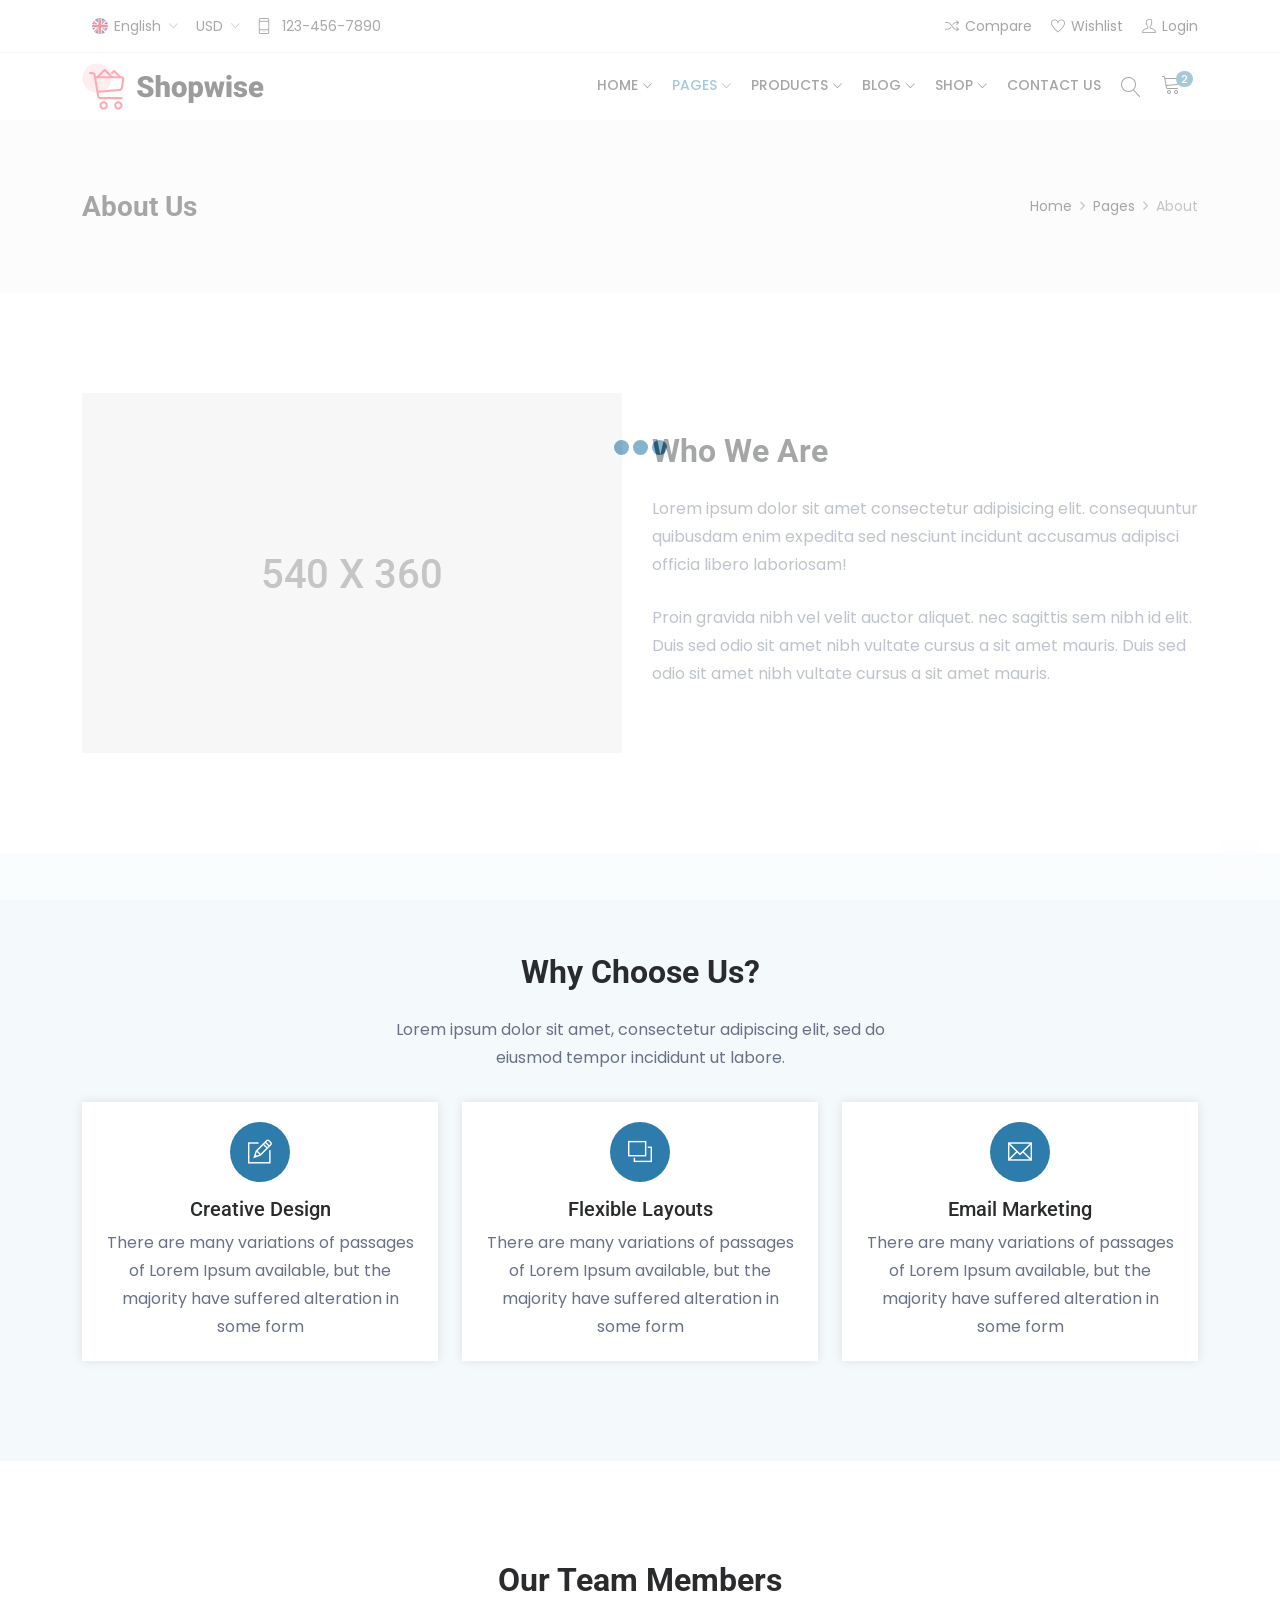
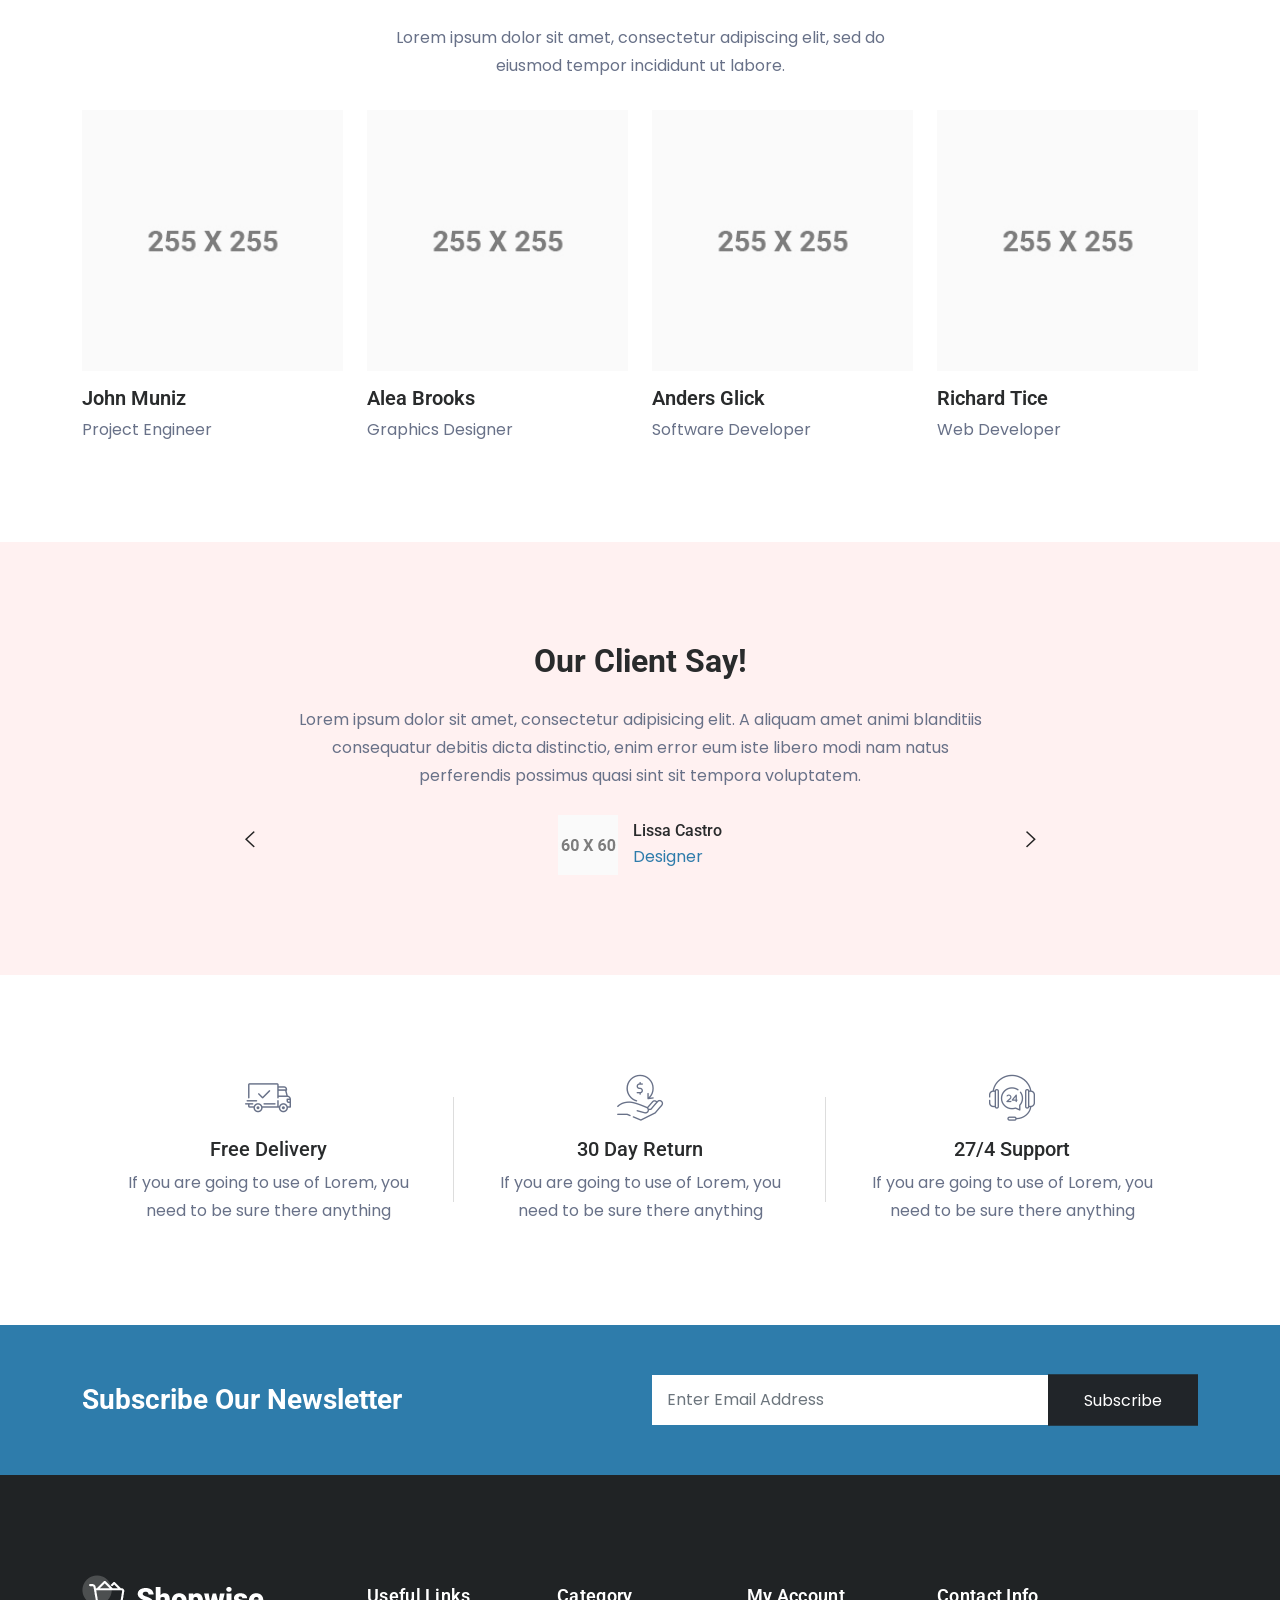
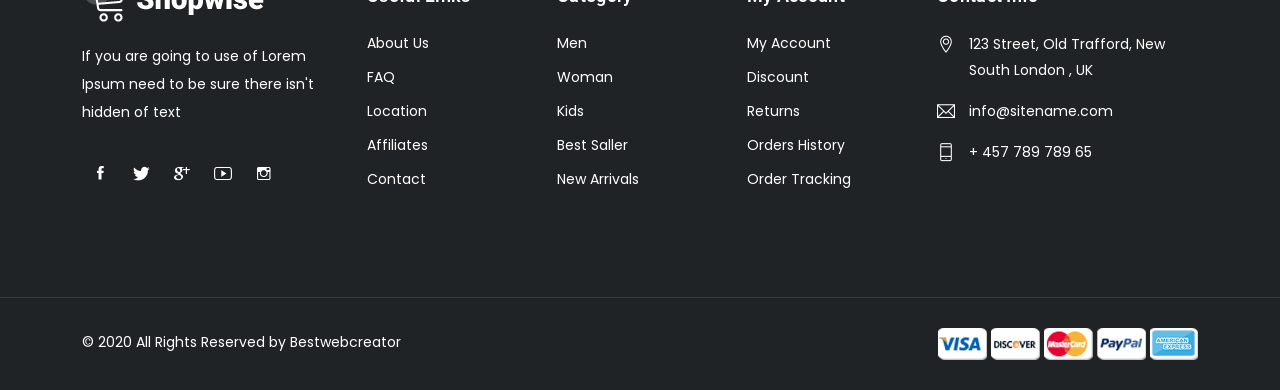
<file: about.html>
<!DOCTYPE html>
<html lang="en">
<head>
<!-- Meta -->
<meta charset="utf-8">
<meta http-equiv="X-UA-Compatible" content="IE=edge">
<meta content="Anil z" name="author">
<meta name="viewport" content="width=device-width, initial-scale=1">
<meta name="description" content="Shopwise is Powerful features and You Can Use The Perfect Build this Template For Any eCommerce Website. The template is built for sell Fashion Products, Shoes, Bags, Cosmetics, Clothes, Sunglasses, Furniture, Kids Products, Electronics, Stationery Products and Sporting Goods.">
<meta name="keywords" content="ecommerce, electronics store, Fashion store, furniture store,  bootstrap 4, clean, minimal, modern, online store, responsive, retail, shopping, ecommerce store">

<!-- SITE TITLE -->
<title>Shopwise - eCommerce Bootstrap 5 HTML Template</title>
<!-- Favicon Icon -->
<link rel="shortcut icon" type="image/x-icon" href="assets/images/favicon.png">
<!-- Animation CSS -->
<link rel="stylesheet" href="assets/css/animate.css">	
<!-- Latest Bootstrap min CSS -->
<link rel="stylesheet" href="assets/bootstrap/css/bootstrap.min.css">
<!-- Google Font -->
<link href="https://fonts.googleapis.com/css?family=Roboto:100,300,400,500,700,900&display=swap" rel="stylesheet"> 
<link href="https://fonts.googleapis.com/css?family=Poppins:200,300,400,500,600,700,800,900&display=swap" rel="stylesheet"> 
<!-- Icon Font CSS -->
<link rel="stylesheet" href="assets/css/all.min.css">
<link rel="stylesheet" href="assets/css/ionicons.min.css">
<link rel="stylesheet" href="assets/css/themify-icons.css">
<link rel="stylesheet" href="assets/css/linearicons.css">
<link rel="stylesheet" href="assets/css/flaticon.css">
<link rel="stylesheet" href="assets/css/simple-line-icons.css">
<!--- owl carousel CSS-->
<link rel="stylesheet" href="assets/owlcarousel/css/owl.carousel.min.css">
<link rel="stylesheet" href="assets/owlcarousel/css/owl.theme.css">
<link rel="stylesheet" href="assets/owlcarousel/css/owl.theme.default.min.css">
<!-- Magnific Popup CSS -->
<link rel="stylesheet" href="assets/css/magnific-popup.css">
<!-- Slick CSS -->
<link rel="stylesheet" href="assets/css/slick.css">
<link rel="stylesheet" href="assets/css/slick-theme.css">
<!-- Style CSS -->
<link rel="stylesheet" href="assets/css/style.css">
<link rel="stylesheet" href="assets/css/responsive.css">

</head>

<body>

<!-- LOADER -->
<div class="preloader">
    <div class="lds-ellipsis">
        <span></span>
        <span></span>
        <span></span>
    </div>
</div>
<!-- END LOADER -->

<!-- Home Popup Section -->
<div class="modal fade subscribe_popup" id="onload-popup" tabindex="-1" role="dialog" aria-hidden="true">
    <div class="modal-dialog modal-lg modal-dialog-centered" role="document">
        <div class="modal-content">
            <div class="modal-body">
                <button type="button" class="close" data-bs-dismiss="modal" aria-label="Close">
                    <span aria-hidden="true"><i class="ion-ios-close-empty"></i></span>
                </button>
                <div class="row g-0">
                    <div class="col-sm-5">
                    	<div class="background_bg h-100" data-img-src="assets/images/popup_img.jpg"></div>
                    </div>
                    <div class="col-sm-7">
                        <div class="popup_content">
                            <div class="popup-text">
                                <div class="heading_s4">
                                    <h4>Subscribe and Get 25% Discount!</h4>
                                </div>
                                <p>Subscribe to the newsletter to receive updates about new products.</p>
                            </div>
                            <form method="post">
                            	<div class="form-group mb-3">
                                	<input name="email" required type="email" class="form-control rounded-0" placeholder="Enter Your Email">
                                </div>
                                <div class="form-group mb-3">
                                	<button class="btn btn-fill-line btn-block text-uppercase rounded-0" title="Subscribe" type="submit">Subscribe</button>
                                </div>
                            </form>
                            <div class="chek-form">
                                <div class="custome-checkbox">
                                    <input class="form-check-input" type="checkbox" name="checkbox" id="exampleCheckbox3" value="">
                                    <label class="form-check-label" for="exampleCheckbox3"><span>Don't show this popup again!</span></label>
                                </div>
                            </div>
                        </div>
                    </div>
                </div>
            </div>
    	</div>
    </div>
</div>
<!-- End Screen Load Popup Section --> 

<!-- START HEADER -->
<header class="header_wrap fixed-top header_with_topbar">
	<div class="top-header">
        <div class="container">
            <div class="row align-items-center">
                <div class="col-md-6">
                	<div class="d-flex align-items-center justify-content-center justify-content-md-start">
                        <div class="lng_dropdown me-2">
                            <select name="countries" class="custome_select">
                                <option value='en' data-image="assets/images/eng.png" data-title="English">English</option>
                                <option value='fn' data-image="assets/images/fn.png" data-title="France">France</option>
                                <option value='us' data-image="assets/images/us.png" data-title="United States">United States</option>
                            </select>
                        </div>
                        <div class="me-3">
                            <select name="countries" class="custome_select">
                                <option value='USD' data-title="USD">USD</option>
                                <option value='EUR' data-title="EUR">EUR</option>
                                <option value='GBR' data-title="GBR">GBR</option>
                            </select>
                        </div>
                        <ul class="contact_detail text-center text-lg-start">
                            <li><i class="ti-mobile"></i><span>123-456-7890</span></li>
                        </ul>
                    </div>
                </div>
                <div class="col-md-6">
                	<div class="text-center text-md-end">
                       	<ul class="header_list">
                        	<li><a href="compare.html"><i class="ti-control-shuffle"></i><span>Compare</span></a></li>
                            <li><a href="wishlist.html"><i class="ti-heart"></i><span>Wishlist</span></a></li>
                            <li><a href="login.html"><i class="ti-user"></i><span>Login</span></a></li>
						</ul>
                    </div>
                </div>
            </div>
        </div>
    </div>
    <div class="bottom_header dark_skin main_menu_uppercase">
    	<div class="container">
            <nav class="navbar navbar-expand-lg"> 
                <a class="navbar-brand" href="index.html">
                    <img class="logo_light" src="assets/images/logo_light.png" alt="logo" />
                    <img class="logo_dark" src="assets/images/logo_dark.png" alt="logo" />
                </a>
                <button class="navbar-toggler" type="button" data-bs-toggle="collapse" data-bs-target="#navbarSupportedContent" aria-expanded="false"> 
                    <span class="ion-android-menu"></span>
                </button>
                <div class="collapse navbar-collapse justify-content-end" id="navbarSupportedContent">
                    <ul class="navbar-nav">
                        <li class="dropdown">
                            <a data-bs-toggle="dropdown" class="nav-link dropdown-toggle" href="#">Home</a>
                            <div class="dropdown-menu">
                                <ul> 
                                    <li><a class="dropdown-item nav-link nav_item" href="index.html">Fashion 1</a></li>
                                    <li><a class="dropdown-item nav-link nav_item" href="index-2.html">Fashion 2</a></li>
                                    <li><a class="dropdown-item nav-link nav_item" href="index-3.html">Furniture 1</a></li>
                                    <li><a class="dropdown-item nav-link nav_item" href="index-4.html">Furniture 2</a></li>
                                    <li><a class="dropdown-item nav-link nav_item" href="index-5.html">Electronics 1</a></li>
                                    <li><a class="dropdown-item nav-link nav_item" href="index-6.html">Electronics 2</a></li>
                                </ul>
                            </div>   
                        </li>
                        <li class="dropdown">
                            <a class="dropdown-toggle nav-link active" href="#" data-bs-toggle="dropdown">Pages</a>
                            <div class="dropdown-menu">
                                <ul> 
                                    <li><a class="dropdown-item nav-link nav_item active" href="about.html">About Us</a></li> 
                                    <li><a class="dropdown-item nav-link nav_item" href="contact.html">Contact Us</a></li> 
                                    <li><a class="dropdown-item nav-link nav_item" href="faq.html">Faq</a></li>
                                    <li><a class="dropdown-item nav-link nav_item" href="404.html">404 Error Page</a></li>
                                    <li><a class="dropdown-item nav-link nav_item" href="login.html">Login</a></li>
                                    <li><a class="dropdown-item nav-link nav_item" href="signup.html">Register</a></li>
                                    <li><a class="dropdown-item nav-link nav_item" href="term-condition.html">Terms and Conditions</a></li>
                                </ul>
                            </div>
                        </li>
                        <li class="dropdown dropdown-mega-menu">
                            <a class="dropdown-toggle nav-link" href="#" data-bs-toggle="dropdown">Products</a>
                            <div class="dropdown-menu">
                                <ul class="mega-menu d-lg-flex">
                                    <li class="mega-menu-col col-lg-3">
                                        <ul> 
                                            <li class="dropdown-header">Woman's</li>
                                            <li><a class="dropdown-item nav-link nav_item" href="shop-list-left-sidebar.html">Vestibulum sed</a></li>
                                            <li><a class="dropdown-item nav-link nav_item" href="shop-left-sidebar.html">Donec porttitor</a></li>
                                            <li><a class="dropdown-item nav-link nav_item" href="shop-right-sidebar.html">Donec vitae facilisis</a></li>
                                            <li><a class="dropdown-item nav-link nav_item" href="shop-list.html">Curabitur tempus</a></li>
                                            <li><a class="dropdown-item nav-link nav_item" href="shop-load-more.html">Vivamus in tortor</a></li>
                                        </ul>
                                    </li>
                                    <li class="mega-menu-col col-lg-3">
                                        <ul>
                                            <li class="dropdown-header">Men's</li>
                                            <li><a class="dropdown-item nav-link nav_item" href="shop-cart.html">Donec vitae ante ante</a></li>
                                            <li><a class="dropdown-item nav-link nav_item" href="checkout.html">Etiam ac rutrum</a></li>
                                            <li><a class="dropdown-item nav-link nav_item" href="wishlist.html">Quisque condimentum</a></li>
                                            <li><a class="dropdown-item nav-link nav_item" href="compare.html">Curabitur laoreet</a></li>
                                            <li><a class="dropdown-item nav-link nav_item" href="order-completed.html">Vivamus in tortor</a></li>
                                        </ul>
                                    </li>
                                    <li class="mega-menu-col col-lg-3">
                                        <ul>
                                            <li class="dropdown-header">Kid's</li>
                                            <li><a class="dropdown-item nav-link nav_item" href="shop-product-detail.html">Donec vitae facilisis</a></li>
                                            <li><a class="dropdown-item nav-link nav_item" href="shop-product-detail-left-sidebar.html">Quisque condimentum</a></li>
                                            <li><a class="dropdown-item nav-link nav_item" href="shop-product-detail-right-sidebar.html">Etiam ac rutrum</a></li>
                                            <li><a class="dropdown-item nav-link nav_item" href="shop-product-detail-thumbnails-left.html">Donec vitae ante ante</a></li>
                                            <li><a class="dropdown-item nav-link nav_item" href="shop-product-detail-thumbnails-left.html">Donec porttitor</a></li>
                                        </ul>
                                    </li>
                                    <li class="mega-menu-col col-lg-3">
                                        <ul>
                                            <li class="dropdown-header">Accessories</li>
                                            <li><a class="dropdown-item nav-link nav_item" href="shop-product-detail.html">Donec vitae facilisis</a></li>
                                            <li><a class="dropdown-item nav-link nav_item" href="shop-product-detail-left-sidebar.html">Quisque condimentum</a></li>
                                            <li><a class="dropdown-item nav-link nav_item" href="shop-product-detail-right-sidebar.html">Etiam ac rutrum</a></li>
                                            <li><a class="dropdown-item nav-link nav_item" href="shop-product-detail-thumbnails-left.html">Donec vitae ante ante</a></li>
                                            <li><a class="dropdown-item nav-link nav_item" href="shop-product-detail-thumbnails-left.html">Donec porttitor</a></li>
                                        </ul>
                                    </li>
                                </ul>
                                <div class="d-lg-flex menu_banners row g-3 px-3">
                                    <div class="col-sm-4">
                                        <div class="header-banner">
                                            <img src="assets/images/menu_banner1.jpg" alt="menu_banner1">
                                            <div class="banne_info">
                                                <h6>10% Off</h6>
                                                <h4>New Arrival</h4>
                                                <a href="#">Shop now</a>
                                            </div>
                                        </div>
                                    </div>
                                    <div class="col-sm-4">
                                        <div class="header-banner">
                                            <img src="assets/images/menu_banner2.jpg" alt="menu_banner2">
                                            <div class="banne_info">
                                                <h6>15% Off</h6>
                                                <h4>Men's Fashion</h4>
                                                <a href="#">Shop now</a>
                                            </div>
                                        </div>
                                    </div>
                                    <div class="col-sm-4">
                                        <div class="header-banner">
                                            <img src="assets/images/menu_banner3.jpg" alt="menu_banner3">
                                            <div class="banne_info">
                                                <h6>23% Off</h6>
                                                <h4>Kids Fashion</h4>
                                                <a href="#">Shop now</a>
                                            </div>
                                        </div>
                                    </div>
                                </div>
                            </div>
                        </li>
                        <li class="dropdown">
                            <a class="dropdown-toggle nav-link" href="#" data-bs-toggle="dropdown">Blog</a>
                            <div class="dropdown-menu dropdown-reverse">
                                <ul>
                                    <li>
                                        <a class="dropdown-item menu-link dropdown-toggler" href="#">Grids</a>
                                        <div class="dropdown-menu">
                                            <ul> 
                                                <li><a class="dropdown-item nav-link nav_item" href="blog-three-columns.html">3 columns</a></li>
                                            	<li><a class="dropdown-item nav-link nav_item" href="blog-four-columns.html">4 columns</a></li> 
                                            	<li><a class="dropdown-item nav-link nav_item" href="blog-left-sidebar.html">Left Sidebar</a></li> 
                                            	<li><a class="dropdown-item nav-link nav_item" href="blog-right-sidebar.html">right Sidebar</a></li>
                                                <li><a class="dropdown-item nav-link nav_item" href="blog-standard-left-sidebar.html">Standard Left Sidebar</a></li> 
                                            	<li><a class="dropdown-item nav-link nav_item" href="blog-standard-right-sidebar.html">Standard right Sidebar</a></li>
                                            </ul>
                                        </div>
                                    </li>
                                    <li>
                                        <a class="dropdown-item menu-link dropdown-toggler" href="#">Masonry</a>
                                        <div class="dropdown-menu">
                                            <ul> 
                                                <li><a class="dropdown-item nav-link nav_item" href="blog-masonry-three-columns.html">3 columns</a></li>
                                           		<li><a class="dropdown-item nav-link nav_item" href="blog-masonry-four-columns.html">4 columns</a></li> 
                                            	<li><a class="dropdown-item nav-link nav_item" href="blog-masonry-left-sidebar.html">Left Sidebar</a></li> 
                                            	<li><a class="dropdown-item nav-link nav_item" href="blog-masonry-right-sidebar.html">right Sidebar</a></li>
                                            </ul>
                                        </div>
                                    </li>
                                    <li>
                                        <a class="dropdown-item menu-link dropdown-toggler" href="#">Single Post</a>
                                        <div class="dropdown-menu">
                                            <ul> 
                                                <li><a class="dropdown-item nav-link nav_item" href="blog-single.html">Default</a></li>
                                                <li><a class="dropdown-item nav-link nav_item" href="blog-single-left-sidebar.html">left sidebar</a></li>
                                                <li><a class="dropdown-item nav-link nav_item" href="blog-single-slider.html">slider post</a></li> 
                                                <li><a class="dropdown-item nav-link nav_item" href="blog-single-video.html">video post</a></li> 
                                                <li><a class="dropdown-item nav-link nav_item" href="blog-single-audio.html">audio post</a></li>
                                            </ul>
                                        </div>
                                    </li>
                                    <li>
                                        <a class="dropdown-item menu-link dropdown-toggler" href="#">List</a>
                                        <div class="dropdown-menu">
                                            <ul> 
                                                <li><a class="dropdown-item nav-link nav_item" href="blog-list-left-sidebar.html">left sidebar</a></li>
                                                <li><a class="dropdown-item nav-link nav_item" href="blog-list-right-sidebar.html">right sidebar</a></li>
                                            </ul>
                                        </div>
                                    </li>
                                </ul>
                            </div>
                        </li>
                        <li class="dropdown dropdown-mega-menu">
                            <a class="dropdown-toggle nav-link" href="#" data-bs-toggle="dropdown">Shop</a>
                            <div class="dropdown-menu">
                                <ul class="mega-menu d-lg-flex">
                                    <li class="mega-menu-col col-lg-9">
                                        <ul class="d-lg-flex">
                                            <li class="mega-menu-col col-lg-4">
                                                <ul> 
                                                    <li class="dropdown-header">Shop Page Layout</li>
                                                    <li><a class="dropdown-item nav-link nav_item" href="shop-list.html">shop List view</a></li>
                                                    <li><a class="dropdown-item nav-link nav_item" href="shop-list-left-sidebar.html">shop List Left Sidebar</a></li>
                                                    <li><a class="dropdown-item nav-link nav_item" href="shop-list-right-sidebar.html">shop List Right Sidebar</a></li>
                                                    <li><a class="dropdown-item nav-link nav_item" href="shop-left-sidebar.html">Left Sidebar</a></li>
                                                    <li><a class="dropdown-item nav-link nav_item" href="shop-right-sidebar.html">Right Sidebar</a></li>
                                                    <li><a class="dropdown-item nav-link nav_item" href="shop-load-more.html">Shop Load More</a></li>
                                                </ul>
                                            </li>
                                            <li class="mega-menu-col col-lg-4">
                                                <ul>
                                                    <li class="dropdown-header">Other Pages</li>
                                                    <li><a class="dropdown-item nav-link nav_item" href="shop-cart.html">Cart</a></li>
                                                    <li><a class="dropdown-item nav-link nav_item" href="checkout.html">Checkout</a></li>
                                                    <li><a class="dropdown-item nav-link nav_item" href="my-account.html">My Account</a></li>
                                                    <li><a class="dropdown-item nav-link nav_item" href="wishlist.html">Wishlist</a></li>
                                                    <li><a class="dropdown-item nav-link nav_item" href="compare.html">compare</a></li>
                                                    <li><a class="dropdown-item nav-link nav_item" href="order-completed.html">Order Completed</a></li>
                                                </ul>
                                            </li>
                                            <li class="mega-menu-col col-lg-4">
                                                <ul>
                                                    <li class="dropdown-header">Product Pages</li>
                                                    <li><a class="dropdown-item nav-link nav_item" href="shop-product-detail.html">Default</a></li>
                                                    <li><a class="dropdown-item nav-link nav_item" href="shop-product-detail-left-sidebar.html">Left Sidebar</a></li>
                                                    <li><a class="dropdown-item nav-link nav_item" href="shop-product-detail-right-sidebar.html">Right Sidebar</a></li>
                                                    <li><a class="dropdown-item nav-link nav_item" href="shop-product-detail-thumbnails-left.html">Thumbnails Left</a></li>
                                                </ul>
                                            </li>
                                        </ul>
                                    </li>
                                    <li class="mega-menu-col col-lg-3">
                                        <div class="header_banner">
                                            <div class="header_banner_content">
                                                <div class="shop_banner">
                                                    <div class="banner_img overlay_bg_40">
                                                        <img src="assets/images/shop_banner.jpg" alt="shop_banner"/>
                                                    </div> 
                                                    <div class="shop_bn_content">
                                                        <h5 class="text-uppercase shop_subtitle">New Collection</h5>
                                                        <h3 class="text-uppercase shop_title">Sale 30% Off</h3>
                                                        <a href="#" class="btn btn-white rounded-0 btn-sm text-uppercase">Shop Now</a>
                                                    </div>
                                                </div>
                                            </div>
                                        </div>
                                    </li>
                                </ul>
                            </div>
                        </li>
                        <li><a class="nav-link nav_item" href="contact.html">Contact Us</a></li> 
                    </ul>
                </div>
                <ul class="navbar-nav attr-nav align-items-center">
                    <li><a href="javascript:void(0);" class="nav-link search_trigger"><i class="linearicons-magnifier"></i></a>
                        <div class="search_wrap">
                            <span class="close-search"><i class="ion-ios-close-empty"></i></span>
                            <form>
                                <input type="text" placeholder="Search" class="form-control" id="search_input">
                                <button type="submit" class="search_icon"><i class="ion-ios-search-strong"></i></button>
                            </form>
                        </div><div class="search_overlay"></div>
                    </li>
                    <li class="dropdown cart_dropdown"><a class="nav-link cart_trigger" href="#" data-bs-toggle="dropdown"><i class="linearicons-cart"></i><span class="cart_count">2</span></a>
                        <div class="cart_box dropdown-menu dropdown-menu-right">
                            <ul class="cart_list">
                                <li>
                                    <a href="#" class="item_remove"><i class="ion-close"></i></a>
                                    <a href="#"><img src="assets/images/cart_thamb1.jpg" alt="cart_thumb1">Variable product 001</a>
                                    <span class="cart_quantity"> 1 x <span class="cart_amount"> <span class="price_symbole">$</span></span>78.00</span>
                                </li>
                                <li>
                                    <a href="#" class="item_remove"><i class="ion-close"></i></a>
                                    <a href="#"><img src="assets/images/cart_thamb2.jpg" alt="cart_thumb2">Ornare sed consequat</a>
                                    <span class="cart_quantity"> 1 x <span class="cart_amount"> <span class="price_symbole">$</span></span>81.00</span>
                                </li>
                            </ul>
                            <div class="cart_footer">
                                <p class="cart_total"><strong>Subtotal:</strong> <span class="cart_price"> <span class="price_symbole">$</span></span>159.00</p>
                                <p class="cart_buttons"><a href="#" class="btn btn-fill-line view-cart">View Cart</a><a href="#" class="btn btn-fill-out checkout">Checkout</a></p>
                            </div>
                        </div>
                    </li>
                </ul>
            </nav>
        </div>
    </div>
</header>
<!-- END HEADER -->

<!-- START SECTION BREADCRUMB -->
<div class="breadcrumb_section bg_gray page-title-mini">
    <div class="container"><!-- STRART CONTAINER -->
        <div class="row align-items-center">
        	<div class="col-md-6">
                <div class="page-title">
            		<h1>About Us</h1>
                </div>
            </div>
            <div class="col-md-6">
                <ol class="breadcrumb justify-content-md-end">
                    <li class="breadcrumb-item"><a href="#">Home</a></li>
                    <li class="breadcrumb-item"><a href="#">Pages</a></li>
                    <li class="breadcrumb-item active">About</li>
                </ol>
            </div>
        </div>
    </div><!-- END CONTAINER-->
</div>
<!-- END SECTION BREADCRUMB -->

<!-- START MAIN CONTENT -->
<div class="main_content">

<!-- STAT SECTION ABOUT --> 
<div class="section">
	<div class="container">
    	<div class="row align-items-center">
        	<div class="col-lg-6">
            	<div class="about_img scene mb-4 mb-lg-0">
                    <img src="assets/images/about_img.jpg" alt="about_img"/>
                </div>
            </div>
            <div class="col-lg-6">
                <div class="heading_s1">
                    <h2>Who We are</h2>
                </div>
                <p>Lorem ipsum dolor sit amet consectetur adipisicing elit. consequuntur quibusdam enim expedita sed nesciunt incidunt accusamus adipisci officia libero laboriosam!</p>
                <p>Proin gravida nibh vel velit auctor aliquet. nec sagittis sem nibh id elit. Duis sed odio sit amet nibh vultate cursus a sit amet mauris. Duis sed odio sit amet nibh vultate cursus a sit amet mauris.</p>
            </div>
        </div>
    </div>
</div>
<!-- END SECTION ABOUT --> 

<!-- START SECTION WHY CHOOSE --> 
<div class="section bg_light_blue2 pb_70">
	<div class="container">
    	<div class="row justify-content-center">
        	<div class="col-lg-6 col-md-8">
            	<div class="heading_s1 text-center">
                	<h2>Why Choose Us?</h2>
                </div>
                <p class="text-center leads">Lorem ipsum dolor sit amet, consectetur adipiscing elit, sed do eiusmod tempor incididunt ut labore.</p>
            </div>
        </div>
        <div class="row justify-content-center">
        	<div class="col-lg-4 col-sm-6">
            	<div class="icon_box icon_box_style4 box_shadow1">
                	<div class="icon">
                    	<i class="ti-pencil-alt"></i>
                    </div>
                    <div class="icon_box_content">
                    	<h5>Creative Design</h5>
                        <p>There are many variations of passages of Lorem Ipsum available, but the majority have suffered alteration in some form</p>
                    </div>
                </div>
            </div>
            <div class="col-lg-4 col-sm-6">
            	<div class="icon_box icon_box_style4 box_shadow1">
                	<div class="icon">
                    	<i class="ti-layers"></i>
                    </div>
                    <div class="icon_box_content">
                    	<h5>Flexible Layouts</h5>
                        <p>There are many variations of passages of Lorem Ipsum available, but the majority have suffered alteration in some form</p>
                    </div>
                </div>
            </div>
            <div class="col-lg-4 col-sm-6">
            	<div class="icon_box icon_box_style4 box_shadow1">
                	<div class="icon">
                    	<i class="ti-email"></i>
                    </div>
                    <div class="icon_box_content">
                    	<h5>Email Marketing</h5>
                        <p>There are many variations of passages of Lorem Ipsum available, but the majority have suffered alteration in some form</p>
                    </div>
                </div>
            </div>
        </div>
    </div>
</div>
<!-- END SECTION WHY CHOOSE --> 

<!-- START SECTION TEAM -->
<div class="section pb_70">
	<div class="container">
    	<div class="row justify-content-center">
        	<div class="col-lg-6">
            	<div class="heading_s1 text-center">
                	<h2>Our Team Members</h2>
                </div>
                <p class="text-center leads">Lorem ipsum dolor sit amet, consectetur adipiscing elit, sed do eiusmod tempor incididunt ut labore.</p>
            </div>
        </div>
        <div class="row justify-content-center">
        	<div class="col-lg-3 col-sm-6">
            	<div class="team_box team_style1">
                	<div class="team_img">
                    	<img src="assets/images/team_img1.jpg" alt="team_img1">
                        <ul class="social_icons social_style1">
                            <li><a href="#"><i class="ion-social-facebook"></i></a></li>
                            <li><a href="#"><i class="ion-social-twitter"></i></a></li>
                            <li><a href="#"><i class="ion-social-googleplus"></i></a></li>
                            <li><a href="#"><i class="ion-social-instagram-outline"></i></a></li>
                        </ul>
                    </div>
                    <div class="team_content">
                        <div class="team_title">
                            <h5>John Muniz</h5>
                            <span>Project Engineer</span>
                        </div>
                    </div>
                </div>
            </div>
            <div class="col-lg-3 col-sm-6">
            	<div class="team_box team_style1">
                	<div class="team_img">
                    	<img src="assets/images/team_img2.jpg" alt="team_img2">
                        <ul class="social_icons social_style4">
                            <li><a href="#"><i class="ion-social-facebook"></i></a></li>
                            <li><a href="#"><i class="ion-social-twitter"></i></a></li>
                            <li><a href="#"><i class="ion-social-googleplus"></i></a></li>
                            <li><a href="#"><i class="ion-social-instagram-outline"></i></a></li>
                        </ul>
                    </div>
                    <div class="team_content">
                        <div class="team_title">
                            <h5>Alea Brooks</h5>
                            <span>Graphics Designer</span>
                        </div>
                    </div>
                </div>
            </div>
            <div class="col-lg-3 col-sm-6">
            	<div class="team_box team_style1">
                	<div class="team_img">
                    	<img src="assets/images/team_img3.jpg" alt="team_img3">
                        <ul class="social_icons social_style4">
                            <li><a href="#"><i class="ion-social-facebook"></i></a></li>
                            <li><a href="#"><i class="ion-social-twitter"></i></a></li>
                            <li><a href="#"><i class="ion-social-googleplus"></i></a></li>
                            <li><a href="#"><i class="ion-social-instagram-outline"></i></a></li>
                        </ul>
                    </div>
                    <div class="team_content">
                        <div class="team_title">
                            <h5>Anders Glick</h5>
                            <span>Software Developer</span>
                        </div>
                    </div>
                </div>
            </div>
            <div class="col-lg-3 col-sm-6">
            	<div class="team_box team_style1">
                	<div class="team_img">
                    	<img src="assets/images/team_img4.jpg" alt="team_img4">
                        <ul class="social_icons social_style4">
                            <li><a href="#"><i class="ion-social-facebook"></i></a></li>
                            <li><a href="#"><i class="ion-social-twitter"></i></a></li>
                            <li><a href="#"><i class="ion-social-googleplus"></i></a></li>
                            <li><a href="#"><i class="ion-social-instagram-outline"></i></a></li>
                        </ul>
                    </div>
                    <div class="team_content">
                        <div class="team_title">
                            <h5>Richard Tice</h5>
                            <span>Web Developer</span>
                        </div>
                    </div>
                </div>
            </div>
        </div>
    </div>
</div>
<!-- END SECTION TEAM -->

<!-- START SECTION TESTIMONIAL -->
<div class="section bg_redon">
	<div class="container">
    	<div class="row justify-content-center">
        	<div class="col-md-6">
            	<div class="heading_s1 text-center">
                	<h2>Our Client Say!</h2>
                </div>
            </div>
        </div>
        <div class="row justify-content-center">
            <div class="col-lg-9">
            	<div class="testimonial_wrap testimonial_style1 carousel_slider owl-carousel owl-theme nav_style2" data-nav="true" data-dots="false" data-center="true" data-loop="true" data-autoplay="true" data-items='1'>
                	<div class="testimonial_box">
                    	<div class="testimonial_desc">
                        	<p>Lorem ipsum dolor sit amet, consectetur adipisicing elit. A aliquam amet animi blanditiis consequatur debitis dicta distinctio, enim error eum iste libero modi nam natus perferendis possimus quasi sint sit tempora voluptatem.</p>
                        </div>
                        <div class="author_wrap">
                            <div class="author_img">
                                <img src="assets/images/user_img1.jpg" alt="user_img1" />
                            </div>
                            <div class="author_name">
                                <h6>Lissa Castro</h6>
                                <span>Designer</span>
                            </div>
                        </div>
                    </div>
                    <div class="testimonial_box">
                    	<div class="testimonial_desc">
                        	<p>Lorem ipsum dolor sit amet, consectetur adipisicing elit. A aliquam amet animi blanditiis consequatur debitis dicta distinctio, enim error eum iste libero modi nam natus perferendis possimus quasi sint sit tempora voluptatem.</p>
                        </div>
                        <div class="author_wrap">
                            <div class="author_img">
                                <img src="assets/images/user_img2.jpg" alt="user_img2" />
                            </div>
                            <div class="author_name">
                                <h6>Alden Smith</h6>
                                <span>Designer</span>
                            </div>
                        </div>
                    </div>
                    <div class="testimonial_box">
                    	<div class="testimonial_desc">
                        	<p>Lorem ipsum dolor sit amet, consectetur adipisicing elit. A aliquam amet animi blanditiis consequatur debitis dicta distinctio, enim error eum iste libero modi nam natus perferendis possimus quasi sint sit tempora voluptatem.</p>
                        </div>
                        <div class="author_wrap">
                            <div class="author_img">
                                <img src="assets/images/user_img3.jpg" alt="user_img3" />
                            </div>
                            <div class="author_name">
                                <h6>Daisy Lana</h6>
                                <span>Designer</span>
                            </div>
                        </div>
                    </div>
                    <div class="testimonial_box">
                    	<div class="testimonial_desc">
                        	<p>Lorem ipsum dolor sit amet, consectetur adipisicing elit. A aliquam amet animi blanditiis consequatur debitis dicta distinctio, enim error eum iste libero modi nam natus perferendis possimus quasi sint sit tempora voluptatem.</p>
                        </div>
                        <div class="author_wrap">
                            <div class="author_img">
                                <img src="assets/images/user_img4.jpg" alt="user_img4" />
                            </div>
                            <div class="author_name">
                                <h6>John Becker</h6>
                                <span>Designer</span>
                            </div>
                        </div>
                    </div>
                </div>
            </div>
        </div>
    </div>
</div>
<!-- END SECTION TESTIMONIAL -->

<!-- START SECTION SHOP INFO -->
<div class="section pb_70">
    	<div class="container">
            <div class="row g-0">
                <div class="col-lg-4">	
                    <div class="icon_box icon_box_style1">
                        <div class="icon">
                            <i class="flaticon-shipped"></i>
                        </div>
                        <div class="icon_box_content">
                            <h5>Free Delivery</h5>
                            <p>If you are going to use of Lorem, you need to be sure there anything</p>
                        </div>
                    </div>
                </div>
                <div class="col-lg-4">	
                    <div class="icon_box icon_box_style1">
                        <div class="icon">
                            <i class="flaticon-money-back"></i>
                        </div>
                        <div class="icon_box_content">
                            <h5>30 Day Return</h5>
                            <p>If you are going to use of Lorem, you need to be sure there anything</p>
                        </div>
                    </div>
                </div>
                <div class="col-lg-4">	
                    <div class="icon_box icon_box_style1">
                        <div class="icon">
                            <i class="flaticon-support"></i>
                        </div>
                        <div class="icon_box_content">
                            <h5>27/4 Support</h5>
                            <p>If you are going to use of Lorem, you need to be sure there anything</p>
                        </div>
                    </div>
                </div>
            </div>
        </div>
    </div>
<!-- END SECTION SHOP INFO -->

<!-- START SECTION SUBSCRIBE NEWSLETTER -->
<div class="section bg_default small_pt small_pb">
	<div class="container">	
    	<div class="row align-items-center">	
            <div class="col-md-6">
                <div class="heading_s1 mb-md-0 heading_light">
                    <h3>Subscribe Our Newsletter</h3>
                </div>
            </div>
            <div class="col-md-6">
                <div class="newsletter_form">
                    <form>
                        <input type="text" required="" class="form-control rounded-0" placeholder="Enter Email Address">
                        <button type="submit" class="btn btn-dark rounded-0" name="submit" value="Submit">Subscribe</button>
                    </form>
                </div>
            </div>
        </div>
    </div>
</div>
<!-- START SECTION SUBSCRIBE NEWSLETTER -->

</div>
<!-- END MAIN CONTENT -->

<!-- START FOOTER -->
<footer class="footer_dark">
	<div class="footer_top">
        <div class="container">
            <div class="row">
                <div class="col-lg-3 col-md-6 col-sm-12">
                	<div class="widget">
                        <div class="footer_logo">
                            <a href="#"><img src="assets/images/logo_light.png" alt="logo"/></a>
                        </div>
                        <p>If you are going to use of Lorem Ipsum need to be sure there isn't hidden of text</p>
                    </div>
                    <div class="widget">
                        <ul class="social_icons social_white">
                            <li><a href="#"><i class="ion-social-facebook"></i></a></li>
                            <li><a href="#"><i class="ion-social-twitter"></i></a></li>
                            <li><a href="#"><i class="ion-social-googleplus"></i></a></li>
                            <li><a href="#"><i class="ion-social-youtube-outline"></i></a></li>
                            <li><a href="#"><i class="ion-social-instagram-outline"></i></a></li>
                        </ul>
                    </div>
        		</div>
                <div class="col-lg-2 col-md-3 col-sm-6">
                	<div class="widget">
                        <h6 class="widget_title">Useful Links</h6>
                        <ul class="widget_links">
                            <li><a href="#">About Us</a></li>
                            <li><a href="#">FAQ</a></li>
                            <li><a href="#">Location</a></li>
                            <li><a href="#">Affiliates</a></li>
                            <li><a href="#">Contact</a></li>
                        </ul>
                    </div>
                </div>
                <div class="col-lg-2 col-md-3 col-sm-6">
                	<div class="widget">
                        <h6 class="widget_title">Category</h6>
                        <ul class="widget_links">
                            <li><a href="#">Men</a></li>
                            <li><a href="#">Woman</a></li>
                            <li><a href="#">Kids</a></li>
                            <li><a href="#">Best Saller</a></li>
                            <li><a href="#">New Arrivals</a></li>
                        </ul>
                    </div>
                </div>
                <div class="col-lg-2 col-md-6 col-sm-6">
                	<div class="widget">
                        <h6 class="widget_title">My Account</h6>
                        <ul class="widget_links">
                            <li><a href="#">My Account</a></li>
                            <li><a href="#">Discount</a></li>
                            <li><a href="#">Returns</a></li>
                            <li><a href="#">Orders History</a></li>
                            <li><a href="#">Order Tracking</a></li>
                        </ul>
                    </div>
                </div>
                <div class="col-lg-3 col-md-4 col-sm-6">
                	<div class="widget">
                        <h6 class="widget_title">Contact Info</h6>
                        <ul class="contact_info contact_info_light">
                            <li>
                                <i class="ti-location-pin"></i>
                                <p>123 Street, Old Trafford, New South London , UK</p>
                            </li>
                            <li>
                                <i class="ti-email"></i>
                                <a href="mailto:info@sitename.com">info@sitename.com</a>
                            </li>
                            <li>
                                <i class="ti-mobile"></i>
                                <p>+ 457 789 789 65</p>
                            </li>
                        </ul>
                    </div>
                </div>
            </div>
        </div>
    </div>
    <div class="bottom_footer border-top-tran">
        <div class="container">
            <div class="row">
                <div class="col-md-6">
                    <p class="mb-md-0 text-center text-md-start">© 2020 All Rights Reserved by Bestwebcreator</p>
                </div>
                <div class="col-md-6">
                    <ul class="footer_payment text-center text-lg-end">
                        <li><a href="#"><img src="assets/images/visa.png" alt="visa"></a></li>
                        <li><a href="#"><img src="assets/images/discover.png" alt="discover"></a></li>
                        <li><a href="#"><img src="assets/images/master_card.png" alt="master_card"></a></li>
                        <li><a href="#"><img src="assets/images/paypal.png" alt="paypal"></a></li>
                        <li><a href="#"><img src="assets/images/amarican_express.png" alt="amarican_express"></a></li>
                    </ul>
                </div>
            </div>
        </div>
    </div>
</footer>
<!-- END FOOTER -->

<a href="#" class="scrollup" style="display: none;"><i class="ion-ios-arrow-up"></i></a> 

<!-- Latest jQuery --> 
<script src="assets/js/jquery-3.6.0.min.js"></script> 
<!-- popper min js -->
<script src="assets/js/popper.min.js"></script>
<!-- Latest compiled and minified Bootstrap --> 
<script src="assets/bootstrap/js/bootstrap.min.js"></script> 
<!-- owl-carousel min js  --> 
<script src="assets/owlcarousel/js/owl.carousel.min.js"></script> 
<!-- magnific-popup min js  --> 
<script src="assets/js/magnific-popup.min.js"></script> 
<!-- waypoints min js  --> 
<script src="assets/js/waypoints.min.js"></script> 
<!-- parallax js  --> 
<script src="assets/js/parallax.js"></script> 
<!-- countdown js  --> 
<script src="assets/js/jquery.countdown.min.js"></script> 
<!-- imagesloaded js --> 
<script src="assets/js/imagesloaded.pkgd.min.js"></script>
<!-- isotope min js --> 
<script src="assets/js/isotope.min.js"></script>
<!-- jquery.dd.min js -->
<script src="assets/js/jquery.dd.min.js"></script>
<!-- slick js -->
<script src="assets/js/slick.min.js"></script>
<!-- elevatezoom js -->
<script src="assets/js/jquery.elevatezoom.js"></script>
<!-- scripts js --> 
<script src="assets/js/scripts.js"></script>

</body>
</html>
</file>
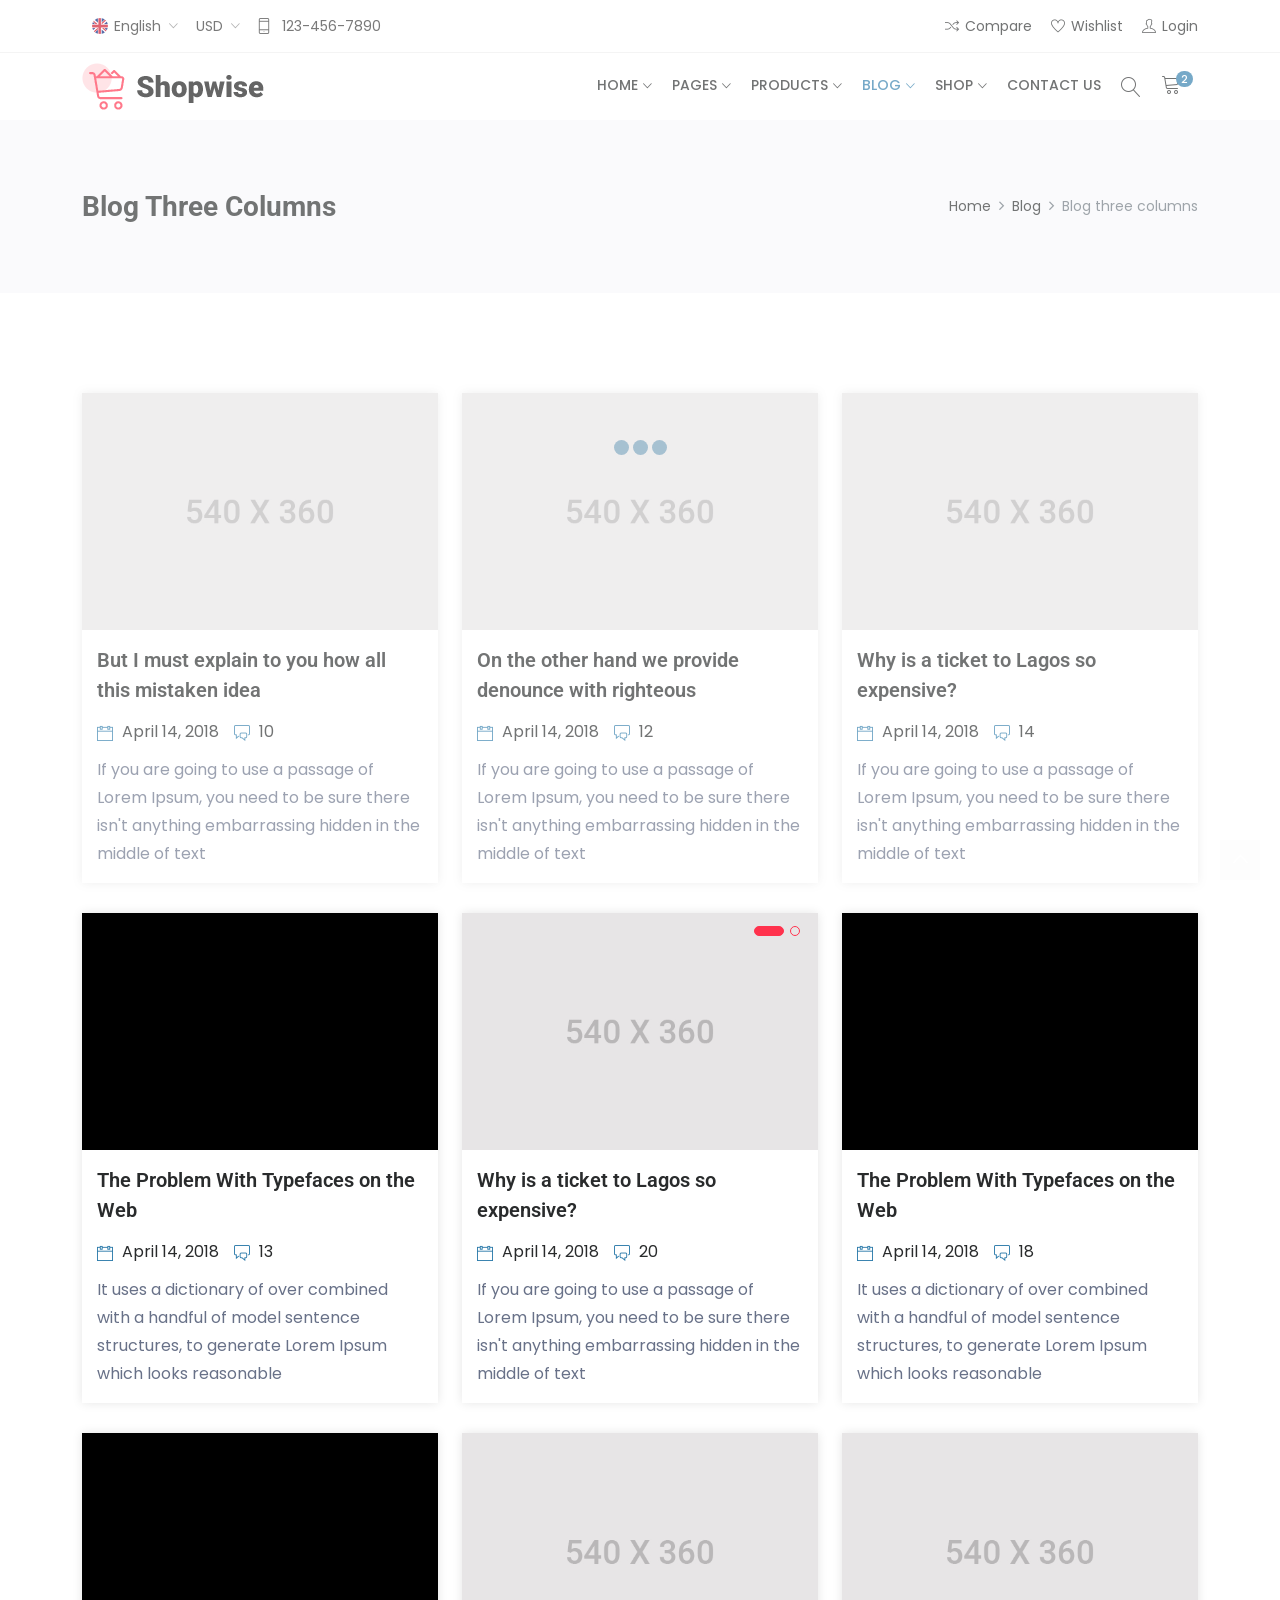
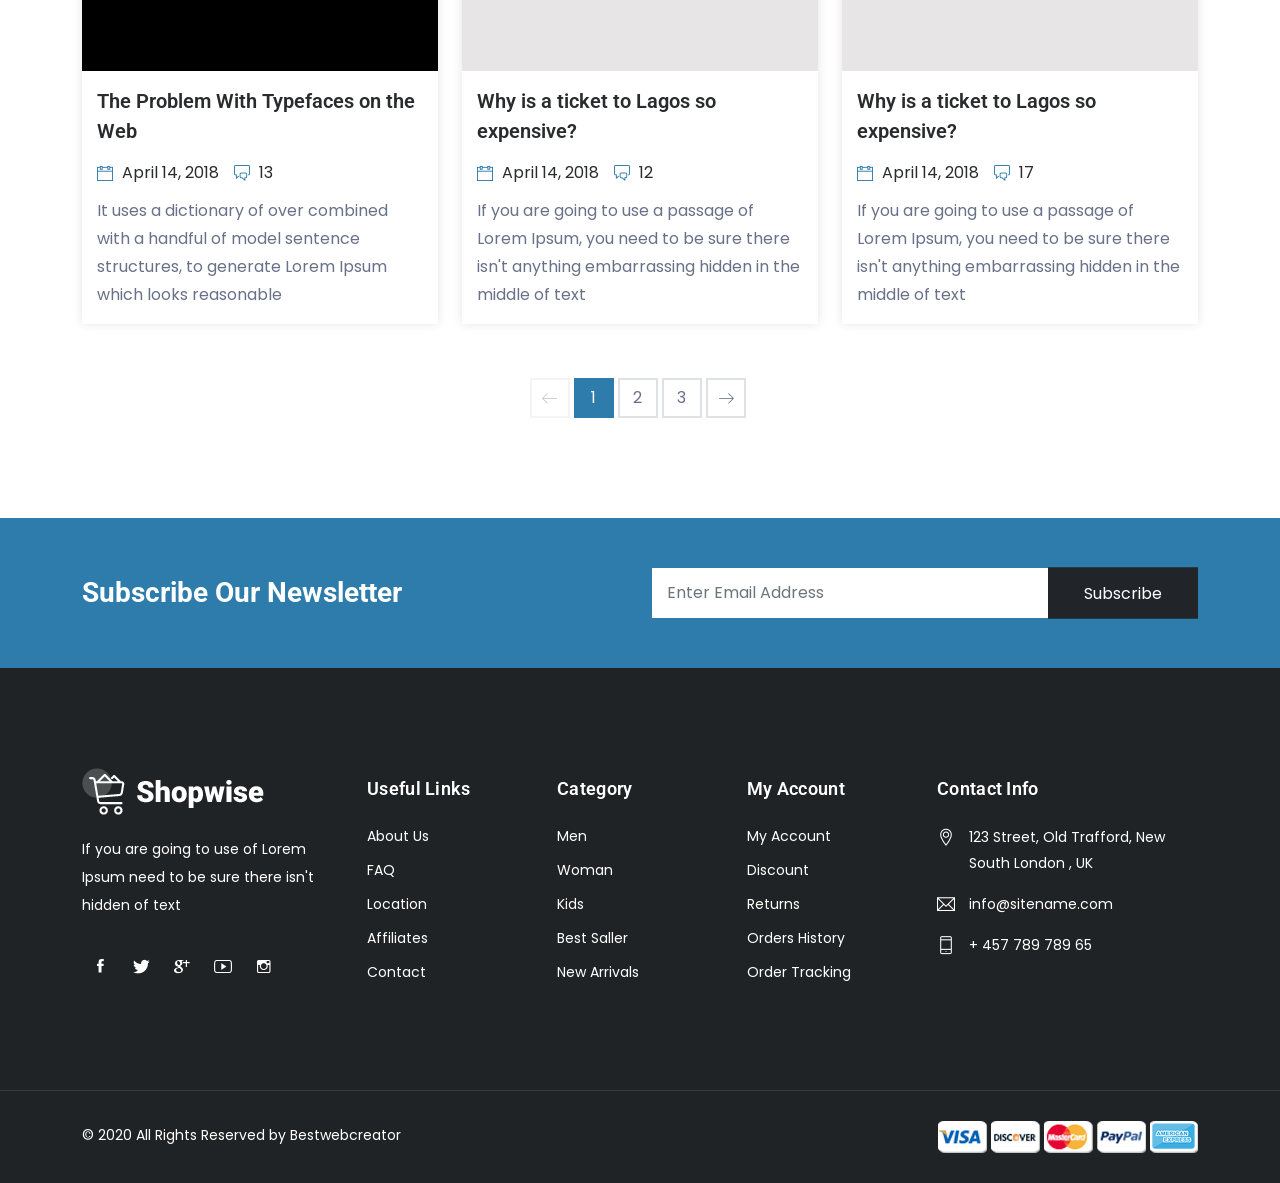
<file: blog-three-columns.html>
<!DOCTYPE html>
<html lang="en">
<head>
<!-- Meta -->
<meta charset="utf-8">
<meta http-equiv="X-UA-Compatible" content="IE=edge">
<meta content="Anil z" name="author">
<meta name="viewport" content="width=device-width, initial-scale=1">
<meta name="description" content="Shopwise is Powerful features and You Can Use The Perfect Build this Template For Any eCommerce Website. The template is built for sell Fashion Products, Shoes, Bags, Cosmetics, Clothes, Sunglasses, Furniture, Kids Products, Electronics, Stationery Products and Sporting Goods.">
<meta name="keywords" content="ecommerce, electronics store, Fashion store, furniture store,  bootstrap 4, clean, minimal, modern, online store, responsive, retail, shopping, ecommerce store">

<!-- SITE TITLE -->
<title>Shopwise - eCommerce Bootstrap 5 HTML Template</title>
<!-- Favicon Icon -->
<link rel="shortcut icon" type="image/x-icon" href="assets/images/favicon.png">
<!-- Animation CSS -->
<link rel="stylesheet" href="assets/css/animate.css">	
<!-- Latest Bootstrap min CSS -->
<link rel="stylesheet" href="assets/bootstrap/css/bootstrap.min.css">
<!-- Google Font -->
<link href="https://fonts.googleapis.com/css?family=Roboto:100,300,400,500,700,900&display=swap" rel="stylesheet"> 
<link href="https://fonts.googleapis.com/css?family=Poppins:200,300,400,500,600,700,800,900&display=swap" rel="stylesheet"> 
<!-- Icon Font CSS -->
<link rel="stylesheet" href="assets/css/all.min.css">
<link rel="stylesheet" href="assets/css/ionicons.min.css">
<link rel="stylesheet" href="assets/css/themify-icons.css">
<link rel="stylesheet" href="assets/css/linearicons.css">
<link rel="stylesheet" href="assets/css/flaticon.css">
<link rel="stylesheet" href="assets/css/simple-line-icons.css">
<!--- owl carousel CSS-->
<link rel="stylesheet" href="assets/owlcarousel/css/owl.carousel.min.css">
<link rel="stylesheet" href="assets/owlcarousel/css/owl.theme.css">
<link rel="stylesheet" href="assets/owlcarousel/css/owl.theme.default.min.css">
<!-- Magnific Popup CSS -->
<link rel="stylesheet" href="assets/css/magnific-popup.css">
<!-- Slick CSS -->
<link rel="stylesheet" href="assets/css/slick.css">
<link rel="stylesheet" href="assets/css/slick-theme.css">
<!-- Style CSS -->
<link rel="stylesheet" href="assets/css/style.css">
<link rel="stylesheet" href="assets/css/responsive.css">

</head>

<body>

<!-- LOADER -->
<div class="preloader">
    <div class="lds-ellipsis">
        <span></span>
        <span></span>
        <span></span>
    </div>
</div>
<!-- END LOADER -->

<!-- Home Popup Section -->
<div class="modal fade subscribe_popup" id="onload-popup" tabindex="-1" role="dialog" aria-hidden="true">
    <div class="modal-dialog modal-lg modal-dialog-centered" role="document">
        <div class="modal-content">
            <div class="modal-body">
                <button type="button" class="close" data-bs-dismiss="modal" aria-label="Close">
                    <span aria-hidden="true"><i class="ion-ios-close-empty"></i></span>
                </button>
                <div class="row g-0">
                    <div class="col-sm-5">
                    	<div class="background_bg h-100" data-img-src="assets/images/popup_img.jpg"></div>
                    </div>
                    <div class="col-sm-7">
                        <div class="popup_content">
                            <div class="popup-text">
                                <div class="heading_s4">
                                    <h4>Subscribe and Get 25% Discount!</h4>
                                </div>
                                <p>Subscribe to the newsletter to receive updates about new products.</p>
                            </div>
                            <form method="post">
                            	<div class="form-group mb-3">
                                	<input name="email" required type="email" class="form-control rounded-0" placeholder="Enter Your Email">
                                </div>
                                <div class="form-group mb-3">
                                	<button class="btn btn-fill-line btn-block text-uppercase rounded-0" title="Subscribe" type="submit">Subscribe</button>
                                </div>
                            </form>
                            <div class="chek-form">
                                <div class="custome-checkbox">
                                    <input class="form-check-input" type="checkbox" name="checkbox" id="exampleCheckbox3" value="">
                                    <label class="form-check-label" for="exampleCheckbox3"><span>Don't show this popup again!</span></label>
                                </div>
                            </div>
                        </div>
                    </div>
                </div>
            </div>
    	</div>
    </div>
</div>
<!-- End Screen Load Popup Section --> 

<!-- START HEADER -->
<header class="header_wrap fixed-top header_with_topbar">
	<div class="top-header">
        <div class="container">
            <div class="row align-items-center">
                <div class="col-md-6">
                	<div class="d-flex align-items-center justify-content-center justify-content-md-start">
                        <div class="lng_dropdown me-2">
                            <select name="countries" class="custome_select">
                                <option value='en' data-image="assets/images/eng.png" data-title="English">English</option>
                                <option value='fn' data-image="assets/images/fn.png" data-title="France">France</option>
                                <option value='us' data-image="assets/images/us.png" data-title="United States">United States</option>
                            </select>
                        </div>
                        <div class="me-3">
                            <select name="countries" class="custome_select">
                                <option value='USD' data-title="USD">USD</option>
                                <option value='EUR' data-title="EUR">EUR</option>
                                <option value='GBR' data-title="GBR">GBR</option>
                            </select>
                        </div>
                        <ul class="contact_detail text-center text-lg-start">
                            <li><i class="ti-mobile"></i><span>123-456-7890</span></li>
                        </ul>
                    </div>
                </div>
                <div class="col-md-6">
                	<div class="text-center text-md-end">
                       	<ul class="header_list">
                        	<li><a href="compare.html"><i class="ti-control-shuffle"></i><span>Compare</span></a></li>
                            <li><a href="wishlist.html"><i class="ti-heart"></i><span>Wishlist</span></a></li>
                            <li><a href="login.html"><i class="ti-user"></i><span>Login</span></a></li>
						</ul>
                    </div>
                </div>
            </div>
        </div>
    </div>
    <div class="bottom_header dark_skin main_menu_uppercase">
    	<div class="container">
            <nav class="navbar navbar-expand-lg"> 
                <a class="navbar-brand" href="index.html">
                    <img class="logo_light" src="assets/images/logo_light.png" alt="logo" />
                    <img class="logo_dark" src="assets/images/logo_dark.png" alt="logo" />
                </a>
                <button class="navbar-toggler" type="button" data-bs-toggle="collapse" data-bs-target="#navbarSupportedContent" aria-expanded="false"> 
                    <span class="ion-android-menu"></span>
                </button>
                <div class="collapse navbar-collapse justify-content-end" id="navbarSupportedContent">
                    <ul class="navbar-nav">
                        <li class="dropdown">
                            <a data-bs-toggle="dropdown" class="nav-link dropdown-toggle" href="#">Home</a>
                            <div class="dropdown-menu">
                                <ul> 
                                    <li><a class="dropdown-item nav-link nav_item" href="index.html">Fashion 1</a></li>
                                    <li><a class="dropdown-item nav-link nav_item" href="index-2.html">Fashion 2</a></li>
                                    <li><a class="dropdown-item nav-link nav_item" href="index-3.html">Furniture 1</a></li>
                                    <li><a class="dropdown-item nav-link nav_item" href="index-4.html">Furniture 2</a></li>
                                    <li><a class="dropdown-item nav-link nav_item" href="index-5.html">Electronics 1</a></li>
                                    <li><a class="dropdown-item nav-link nav_item" href="index-6.html">Electronics 2</a></li>
                                </ul>
                            </div>   
                        </li>
                        <li class="dropdown">
                            <a class="dropdown-toggle nav-link" href="#" data-bs-toggle="dropdown">Pages</a>
                            <div class="dropdown-menu">
                                <ul> 
                                    <li><a class="dropdown-item nav-link nav_item" href="about.html">About Us</a></li> 
                                    <li><a class="dropdown-item nav-link nav_item" href="contact.html">Contact Us</a></li> 
                                    <li><a class="dropdown-item nav-link nav_item" href="faq.html">Faq</a></li>
                                    <li><a class="dropdown-item nav-link nav_item" href="404.html">404 Error Page</a></li>
                                    <li><a class="dropdown-item nav-link nav_item" href="login.html">Login</a></li>
                                    <li><a class="dropdown-item nav-link nav_item" href="signup.html">Register</a></li>
                                    <li><a class="dropdown-item nav-link nav_item" href="term-condition.html">Terms and Conditions</a></li>
                                </ul>
                            </div>
                        </li>
                        <li class="dropdown dropdown-mega-menu">
                            <a class="dropdown-toggle nav-link" href="#" data-bs-toggle="dropdown">Products</a>
                            <div class="dropdown-menu">
                                <ul class="mega-menu d-lg-flex">
                                    <li class="mega-menu-col col-lg-3">
                                        <ul> 
                                            <li class="dropdown-header">Woman's</li>
                                            <li><a class="dropdown-item nav-link nav_item" href="shop-list-left-sidebar.html">Vestibulum sed</a></li>
                                            <li><a class="dropdown-item nav-link nav_item" href="shop-left-sidebar.html">Donec porttitor</a></li>
                                            <li><a class="dropdown-item nav-link nav_item" href="shop-right-sidebar.html">Donec vitae facilisis</a></li>
                                            <li><a class="dropdown-item nav-link nav_item" href="shop-list.html">Curabitur tempus</a></li>
                                            <li><a class="dropdown-item nav-link nav_item" href="shop-load-more.html">Vivamus in tortor</a></li>
                                        </ul>
                                    </li>
                                    <li class="mega-menu-col col-lg-3">
                                        <ul>
                                            <li class="dropdown-header">Men's</li>
                                            <li><a class="dropdown-item nav-link nav_item" href="shop-cart.html">Donec vitae ante ante</a></li>
                                            <li><a class="dropdown-item nav-link nav_item" href="checkout.html">Etiam ac rutrum</a></li>
                                            <li><a class="dropdown-item nav-link nav_item" href="wishlist.html">Quisque condimentum</a></li>
                                            <li><a class="dropdown-item nav-link nav_item" href="compare.html">Curabitur laoreet</a></li>
                                            <li><a class="dropdown-item nav-link nav_item" href="order-completed.html">Vivamus in tortor</a></li>
                                        </ul>
                                    </li>
                                    <li class="mega-menu-col col-lg-3">
                                        <ul>
                                            <li class="dropdown-header">Kid's</li>
                                            <li><a class="dropdown-item nav-link nav_item" href="shop-product-detail.html">Donec vitae facilisis</a></li>
                                            <li><a class="dropdown-item nav-link nav_item" href="shop-product-detail-left-sidebar.html">Quisque condimentum</a></li>
                                            <li><a class="dropdown-item nav-link nav_item" href="shop-product-detail-right-sidebar.html">Etiam ac rutrum</a></li>
                                            <li><a class="dropdown-item nav-link nav_item" href="shop-product-detail-thumbnails-left.html">Donec vitae ante ante</a></li>
                                            <li><a class="dropdown-item nav-link nav_item" href="shop-product-detail-thumbnails-left.html">Donec porttitor</a></li>
                                        </ul>
                                    </li>
                                    <li class="mega-menu-col col-lg-3">
                                        <ul>
                                            <li class="dropdown-header">Accessories</li>
                                            <li><a class="dropdown-item nav-link nav_item" href="shop-product-detail.html">Donec vitae facilisis</a></li>
                                            <li><a class="dropdown-item nav-link nav_item" href="shop-product-detail-left-sidebar.html">Quisque condimentum</a></li>
                                            <li><a class="dropdown-item nav-link nav_item" href="shop-product-detail-right-sidebar.html">Etiam ac rutrum</a></li>
                                            <li><a class="dropdown-item nav-link nav_item" href="shop-product-detail-thumbnails-left.html">Donec vitae ante ante</a></li>
                                            <li><a class="dropdown-item nav-link nav_item" href="shop-product-detail-thumbnails-left.html">Donec porttitor</a></li>
                                        </ul>
                                    </li>
                                </ul>
                                <div class="d-lg-flex menu_banners row g-3 px-3">
                                    <div class="col-sm-4">
                                        <div class="header-banner">
                                            <img src="assets/images/menu_banner1.jpg" alt="menu_banner1">
                                            <div class="banne_info">
                                                <h6>10% Off</h6>
                                                <h4>New Arrival</h4>
                                                <a href="#">Shop now</a>
                                            </div>
                                        </div>
                                    </div>
                                    <div class="col-sm-4">
                                        <div class="header-banner">
                                            <img src="assets/images/menu_banner2.jpg" alt="menu_banner2">
                                            <div class="banne_info">
                                                <h6>15% Off</h6>
                                                <h4>Men's Fashion</h4>
                                                <a href="#">Shop now</a>
                                            </div>
                                        </div>
                                    </div>
                                    <div class="col-sm-4">
                                        <div class="header-banner">
                                            <img src="assets/images/menu_banner3.jpg" alt="menu_banner3">
                                            <div class="banne_info">
                                                <h6>23% Off</h6>
                                                <h4>Kids Fashion</h4>
                                                <a href="#">Shop now</a>
                                            </div>
                                        </div>
                                    </div>
                                </div>
                            </div>
                        </li>
                        <li class="dropdown">
                            <a class="dropdown-toggle nav-link active" href="#" data-bs-toggle="dropdown">Blog</a>
                            <div class="dropdown-menu dropdown-reverse">
                                <ul>
                                    <li>
                                        <a class="dropdown-item menu-link dropdown-toggler" href="#">Grids</a>
                                        <div class="dropdown-menu">
                                            <ul> 
                                                <li><a class="dropdown-item nav-link nav_item active" href="blog-three-columns.html">3 columns</a></li>
                                            	<li><a class="dropdown-item nav-link nav_item" href="blog-four-columns.html">4 columns</a></li> 
                                            	<li><a class="dropdown-item nav-link nav_item" href="blog-left-sidebar.html">Left Sidebar</a></li> 
                                            	<li><a class="dropdown-item nav-link nav_item" href="blog-right-sidebar.html">right Sidebar</a></li>
                                                <li><a class="dropdown-item nav-link nav_item" href="blog-standard-left-sidebar.html">Standard Left Sidebar</a></li> 
                                            	<li><a class="dropdown-item nav-link nav_item" href="blog-standard-right-sidebar.html">Standard right Sidebar</a></li>
                                            </ul>
                                        </div>
                                    </li>
                                    <li>
                                        <a class="dropdown-item menu-link dropdown-toggler" href="#">Masonry</a>
                                        <div class="dropdown-menu">
                                            <ul> 
                                                <li><a class="dropdown-item nav-link nav_item" href="blog-masonry-three-columns.html">3 columns</a></li>
                                           		<li><a class="dropdown-item nav-link nav_item" href="blog-masonry-four-columns.html">4 columns</a></li> 
                                            	<li><a class="dropdown-item nav-link nav_item" href="blog-masonry-left-sidebar.html">Left Sidebar</a></li> 
                                            	<li><a class="dropdown-item nav-link nav_item" href="blog-masonry-right-sidebar.html">right Sidebar</a></li>
                                            </ul>
                                        </div>
                                    </li>
                                    <li>
                                        <a class="dropdown-item menu-link dropdown-toggler" href="#">Single Post</a>
                                        <div class="dropdown-menu">
                                            <ul> 
                                                <li><a class="dropdown-item nav-link nav_item" href="blog-single.html">Default</a></li>
                                                <li><a class="dropdown-item nav-link nav_item" href="blog-single-left-sidebar.html">left sidebar</a></li>
                                                <li><a class="dropdown-item nav-link nav_item" href="blog-single-slider.html">slider post</a></li> 
                                                <li><a class="dropdown-item nav-link nav_item" href="blog-single-video.html">video post</a></li> 
                                                <li><a class="dropdown-item nav-link nav_item" href="blog-single-audio.html">audio post</a></li>
                                            </ul>
                                        </div>
                                    </li>
                                    <li>
                                        <a class="dropdown-item menu-link dropdown-toggler" href="#">List</a>
                                        <div class="dropdown-menu">
                                            <ul> 
                                                <li><a class="dropdown-item nav-link nav_item" href="blog-list-left-sidebar.html">left sidebar</a></li>
                                                <li><a class="dropdown-item nav-link nav_item" href="blog-list-right-sidebar.html">right sidebar</a></li>
                                            </ul>
                                        </div>
                                    </li>
                                </ul>
                            </div>
                        </li>
                        <li class="dropdown dropdown-mega-menu">
                            <a class="dropdown-toggle nav-link" href="#" data-bs-toggle="dropdown">Shop</a>
                            <div class="dropdown-menu">
                                <ul class="mega-menu d-lg-flex">
                                    <li class="mega-menu-col col-lg-9">
                                        <ul class="d-lg-flex">
                                            <li class="mega-menu-col col-lg-4">
                                                <ul> 
                                                    <li class="dropdown-header">Shop Page Layout</li>
                                                    <li><a class="dropdown-item nav-link nav_item" href="shop-list.html">shop List view</a></li>
                                                    <li><a class="dropdown-item nav-link nav_item" href="shop-list-left-sidebar.html">shop List Left Sidebar</a></li>
                                                    <li><a class="dropdown-item nav-link nav_item" href="shop-list-right-sidebar.html">shop List Right Sidebar</a></li>
                                                    <li><a class="dropdown-item nav-link nav_item" href="shop-left-sidebar.html">Left Sidebar</a></li>
                                                    <li><a class="dropdown-item nav-link nav_item" href="shop-right-sidebar.html">Right Sidebar</a></li>
                                                    <li><a class="dropdown-item nav-link nav_item" href="shop-load-more.html">Shop Load More</a></li>
                                                </ul>
                                            </li>
                                            <li class="mega-menu-col col-lg-4">
                                                <ul>
                                                    <li class="dropdown-header">Other Pages</li>
                                                    <li><a class="dropdown-item nav-link nav_item" href="shop-cart.html">Cart</a></li>
                                                    <li><a class="dropdown-item nav-link nav_item" href="checkout.html">Checkout</a></li>
                                                    <li><a class="dropdown-item nav-link nav_item" href="my-account.html">My Account</a></li>
                                                    <li><a class="dropdown-item nav-link nav_item" href="wishlist.html">Wishlist</a></li>
                                                    <li><a class="dropdown-item nav-link nav_item" href="compare.html">compare</a></li>
                                                    <li><a class="dropdown-item nav-link nav_item" href="order-completed.html">Order Completed</a></li>
                                                </ul>
                                            </li>
                                            <li class="mega-menu-col col-lg-4">
                                                <ul>
                                                    <li class="dropdown-header">Product Pages</li>
                                                    <li><a class="dropdown-item nav-link nav_item" href="shop-product-detail.html">Default</a></li>
                                                    <li><a class="dropdown-item nav-link nav_item" href="shop-product-detail-left-sidebar.html">Left Sidebar</a></li>
                                                    <li><a class="dropdown-item nav-link nav_item" href="shop-product-detail-right-sidebar.html">Right Sidebar</a></li>
                                                    <li><a class="dropdown-item nav-link nav_item" href="shop-product-detail-thumbnails-left.html">Thumbnails Left</a></li>
                                                </ul>
                                            </li>
                                        </ul>
                                    </li>
                                    <li class="mega-menu-col col-lg-3">
                                        <div class="header_banner">
                                            <div class="header_banner_content">
                                                <div class="shop_banner">
                                                    <div class="banner_img overlay_bg_40">
                                                        <img src="assets/images/shop_banner.jpg" alt="shop_banner"/>
                                                    </div> 
                                                    <div class="shop_bn_content">
                                                        <h5 class="text-uppercase shop_subtitle">New Collection</h5>
                                                        <h3 class="text-uppercase shop_title">Sale 30% Off</h3>
                                                        <a href="#" class="btn btn-white rounded-0 btn-sm text-uppercase">Shop Now</a>
                                                    </div>
                                                </div>
                                            </div>
                                        </div>
                                    </li>
                                </ul>
                            </div>
                        </li>
                        <li><a class="nav-link nav_item" href="contact.html">Contact Us</a></li> 
                    </ul>
                </div>
                <ul class="navbar-nav attr-nav align-items-center">
                    <li><a href="javascript:void(0);" class="nav-link search_trigger"><i class="linearicons-magnifier"></i></a>
                        <div class="search_wrap">
                            <span class="close-search"><i class="ion-ios-close-empty"></i></span>
                            <form>
                                <input type="text" placeholder="Search" class="form-control" id="search_input">
                                <button type="submit" class="search_icon"><i class="ion-ios-search-strong"></i></button>
                            </form>
                        </div><div class="search_overlay"></div>
                    </li>
                    <li class="dropdown cart_dropdown"><a class="nav-link cart_trigger" href="#" data-bs-toggle="dropdown"><i class="linearicons-cart"></i><span class="cart_count">2</span></a>
                        <div class="cart_box dropdown-menu dropdown-menu-right">
                            <ul class="cart_list">
                                <li>
                                    <a href="#" class="item_remove"><i class="ion-close"></i></a>
                                    <a href="#"><img src="assets/images/cart_thamb1.jpg" alt="cart_thumb1">Variable product 001</a>
                                    <span class="cart_quantity"> 1 x <span class="cart_amount"> <span class="price_symbole">$</span></span>78.00</span>
                                </li>
                                <li>
                                    <a href="#" class="item_remove"><i class="ion-close"></i></a>
                                    <a href="#"><img src="assets/images/cart_thamb2.jpg" alt="cart_thumb2">Ornare sed consequat</a>
                                    <span class="cart_quantity"> 1 x <span class="cart_amount"> <span class="price_symbole">$</span></span>81.00</span>
                                </li>
                            </ul>
                            <div class="cart_footer">
                                <p class="cart_total"><strong>Subtotal:</strong> <span class="cart_price"> <span class="price_symbole">$</span></span>159.00</p>
                                <p class="cart_buttons"><a href="#" class="btn btn-fill-line view-cart">View Cart</a><a href="#" class="btn btn-fill-out checkout">Checkout</a></p>
                            </div>
                        </div>
                    </li>
                </ul>
            </nav>
        </div>
    </div>
</header>
<!-- END HEADER -->

<!-- START SECTION BREADCRUMB -->
<div class="breadcrumb_section bg_gray page-title-mini">
    <div class="container"><!-- STRART CONTAINER -->
        <div class="row align-items-center">
        	<div class="col-md-6">
                <div class="page-title">
            		<h1>Blog three columns</h1>
                </div>
            </div>
            <div class="col-md-6">
                <ol class="breadcrumb justify-content-md-end">
                    <li class="breadcrumb-item"><a href="#">Home</a></li>
                    <li class="breadcrumb-item"><a href="#">Blog</a></li>
                    <li class="breadcrumb-item active">Blog three columns</li>
                </ol>
            </div>
        </div>
    </div><!-- END CONTAINER-->
</div>
<!-- END SECTION BREADCRUMB -->

<!-- START MAIN CONTENT -->
<div class="main_content">

<!-- START SECTION BLOG -->
<div class="section">
	<div class="container">
        <div class="row">
            <div class="col-lg-4 col-md-6">
                <div class="blog_post blog_style2 box_shadow1">
                    <div class="blog_img">
                        <a href="blog-single.html">
                            <img src="assets/images/blog_small_img1.jpg" alt="blog_small_img1">
                        </a>
                    </div>
                    <div class="blog_content bg-white">
                        <div class="blog_text">
                            <h5 class="blog_title"><a href="blog-single.html">But I must explain to you how all this mistaken idea</a></h5>
                            <ul class="list_none blog_meta">
                                <li><a href="#"><i class="ti-calendar"></i> April 14, 2018</a></li>
                                <li><a href="#"><i class="ti-comments"></i> 10</a></li>
                            </ul>
                            <p>If you are going to use a passage of Lorem Ipsum, you need to be sure there isn't anything embarrassing hidden in the middle of text</p>
                        </div>
                    </div>
                </div>
            </div>
            <div class="col-lg-4 col-md-6">
                <div class="blog_post blog_style2 box_shadow1">
                    <div class="blog_img">
                        <a href="blog-single.html">
                            <img src="assets/images/blog_small_img2.jpg" alt="blog_small_img2">
                        </a>
                    </div>
                    <div class="blog_content bg-white">
                        <div class="blog_text">
                            <h5 class="blog_title"><a href="blog-single.html">On the other hand we provide denounce with righteous</a></h5>
                            <ul class="list_none blog_meta">
                                <li><a href="#"><i class="ti-calendar"></i> April 14, 2018</a></li>
                                <li><a href="#"><i class="ti-comments"></i> 12</a></li>
                            </ul>
                            <p>If you are going to use a passage of Lorem Ipsum, you need to be sure there isn't anything embarrassing hidden in the middle of text</p>
                        </div>
                    </div>
                </div>
            </div>
            <div class="col-lg-4 col-md-6">
                <div class="blog_post blog_style2 box_shadow1">
                    <div class="blog_img">
                        <a href="blog-single.html">
                            <img src="assets/images/blog_small_img3.jpg" alt="blog_small_img3">
                        </a>
                    </div>
                    <div class="blog_content bg-white">
                        <div class="blog_text">
                            <h5 class="blog_title"><a href="blog-single.html">Why is a ticket to Lagos so expensive?</a></h5>
                            <ul class="list_none blog_meta">
                                <li><a href="#"><i class="ti-calendar"></i> April 14, 2018</a></li>
                                <li><a href="#"><i class="ti-comments"></i> 14</a></li>
                            </ul>
                            <p>If you are going to use a passage of Lorem Ipsum, you need to be sure there isn't anything embarrassing hidden in the middle of text</p>
                        </div>
                    </div>
                </div>
            </div>
            <div class="col-lg-4 col-md-6">
                <div class="blog_post blog_style2 box_shadow1">
                    <div class="blog_img">
                        <div class="fit-videos">
                            <iframe src="https://player.vimeo.com/video/132464682?byline=0&portrait=0" width="540" height="360" allowfullscreen></iframe>
                        </div>
                    </div>
                    <div class="blog_content bg-white">
                        <div class="blog_text">
                            <h5 class="blog_title"><a href="blog-single.html">The Problem With Typefaces on the Web</a></h5>
                            <ul class="list_none blog_meta">
                                <li><a href="#"><i class="ti-calendar"></i> April 14, 2018</a></li>
                                <li><a href="#"><i class="ti-comments"></i> 13</a></li>
                            </ul>
                            <p>It uses a dictionary of over combined with a handful of model sentence structures, to generate Lorem Ipsum which looks reasonable</p>
                        </div>
                    </div>
                </div>
            </div>
            <div class="col-lg-4 col-md-6">
                <div class="blog_post blog_style2 box_shadow1">
                    <div class="blog_img">
                        <div class="carousel_slider owl-carousel owl-theme dot_style1" data-autoheight="true" data-autoplay="true" data-loop="true" data-animate-in="fadeIn" data-animate-out="fadeOut" data-autoplay-timeout="3000" data-items="1">
                            <a href="blog-single.html">
                                <img src="assets/images/blog_small_img4.jpg" alt="blog_img4">
                            </a>
                            <a href="blog-single.html">
                                <img src="assets/images/blog_small_img4-1.jpg" alt="blog_small_img4-1">
                            </a>
                        </div>
                    </div>
                    <div class="blog_content bg-white">
                        <div class="blog_text">
                            <h5 class="blog_title"><a href="blog-single.html">Why is a ticket to Lagos so expensive?</a></h5>
                            <ul class="list_none blog_meta">
                                <li><a href="#"><i class="ti-calendar"></i> April 14, 2018</a></li>
                                <li><a href="#"><i class="ti-comments"></i> 20</a></li>
                            </ul>
                            <p>If you are going to use a passage of Lorem Ipsum, you need to be sure there isn't anything embarrassing hidden in the middle of text</p>
                        </div>
                    </div>
                </div>
            </div>
            <div class="col-lg-4 col-md-6">
                <div class="blog_post blog_style2 box_shadow1">
                    <div class="blog_img">
                        <div class="fit-videos">
                            <iframe width="540" height="360" allow="autoplay" src="https://w.soundcloud.com/player/?url=https%3A//api.soundcloud.com/tracks/118951274&color=%23ff5500&auto_play=false&hide_related=false&show_comments=true&show_user=true&show_reposts=false&show_teaser=true&visual=true"></iframe>
                        </div>
                    </div>
                    <div class="blog_content bg-white">
                        <div class="blog_text">
                            <h5 class="blog_title"><a href="blog-single.html">The Problem With Typefaces on the Web</a></h5>
                            <ul class="list_none blog_meta">
                                <li><a href="#"><i class="ti-calendar"></i> April 14, 2018</a></li>
                                <li><a href="#"><i class="ti-comments"></i> 18</a></li>
                            </ul>
                            <p>It uses a dictionary of over combined with a handful of model sentence structures, to generate Lorem Ipsum which looks reasonable</p>
                        </div>
                    </div>
                </div>
            </div>
            <div class="col-lg-4 col-md-6">
                <div class="blog_post blog_style2 box_shadow1">
                    <div class="blog_img">
                        <div class="fit-videos">
                            <iframe src="https://www.youtube.com/embed/7e90gBu4pas" width="540" height="360" allowfullscreen></iframe>
                        </div>
                    </div>
                    <div class="blog_content bg-white">
                        <div class="blog_text">
                            <h5 class="blog_title"><a href="blog-single.html">The Problem With Typefaces on the Web</a></h5>
                            <ul class="list_none blog_meta">
                                <li><a href="#"><i class="ti-calendar"></i> April 14, 2018</a></li>
                                <li><a href="#"><i class="ti-comments"></i> 13</a></li>
                            </ul>
                            <p>It uses a dictionary of over combined with a handful of model sentence structures, to generate Lorem Ipsum which looks reasonable</p>
                        </div>
                    </div>
                </div>
            </div>
            <div class="col-lg-4 col-md-6">
                <div class="blog_post blog_style2 box_shadow1">
                    <div class="blog_img">
                        <a href="blog-single.html">
                            <img src="assets/images/blog_small_img5.jpg" alt="blog_small_img5">
                        </a>
                    </div>
                    <div class="blog_content bg-white">
                        <div class="blog_text">
                            <h5 class="blog_title"><a href="blog-single.html">Why is a ticket to Lagos so expensive?</a></h5>
                            <ul class="list_none blog_meta">
                                <li><a href="#"><i class="ti-calendar"></i> April 14, 2018</a></li>
                                <li><a href="#"><i class="ti-comments"></i> 12</a></li>
                            </ul>
                            <p>If you are going to use a passage of Lorem Ipsum, you need to be sure there isn't anything embarrassing hidden in the middle of text</p>
                        </div>
                    </div>
                </div>
            </div>
            <div class="col-lg-4 col-md-6">
                <div class="blog_post blog_style2 box_shadow1">
                    <div class="blog_img">
                        <div class="carousel_slider owl-carousel owl-theme nav_style5" data-nav="true" data-dots="false" data-autoheight="true" data-autoplay="true" data-loop="true" data-autoplay-timeout="3000" data-items="1">
                            <a href="blog-single.html">
                                <img src="assets/images/blog_small_img6.jpg" alt="blog_small_img6">
                            </a>
                            <a href="blog-single.html">
                                <img src="assets/images/blog_small_img6-1.jpg" alt="blog_small_img6-1">
                            </a>
                        </div>
                    </div>
                    <div class="blog_content bg-white">
                        <div class="blog_text">
                            <h5 class="blog_title"><a href="blog-single.html">Why is a ticket to Lagos so expensive?</a></h5>
                            <ul class="list_none blog_meta">
                                <li><a href="#"><i class="ti-calendar"></i> April 14, 2018</a></li>
                                <li><a href="#"><i class="ti-comments"></i> 17</a></li>
                            </ul>
                            <p>If you are going to use a passage of Lorem Ipsum, you need to be sure there isn't anything embarrassing hidden in the middle of text</p>
                        </div>
                    </div>
                </div>
            </div>
        </div>
        <div class="row">
            <div class="col-12 mt-2 mt-md-4">
                <ul class="pagination pagination_style1 justify-content-center">
                    <li class="page-item disabled"><a class="page-link" href="#" tabindex="-1"><i class="linearicons-arrow-left"></i></a></li>
                    <li class="page-item active"><a class="page-link" href="#">1</a></li>
                    <li class="page-item"><a class="page-link" href="#">2</a></li>
                    <li class="page-item"><a class="page-link" href="#">3</a></li>
                    <li class="page-item"><a class="page-link" href="#"><i class="linearicons-arrow-right"></i></a></li>
                </ul>
            </div>
        </div>
    </div>
</div>
<!-- END SECTION BLOG -->

<!-- START SECTION SUBSCRIBE NEWSLETTER -->
<div class="section bg_default small_pt small_pb">
	<div class="container">	
    	<div class="row align-items-center">	
            <div class="col-md-6">
                <div class="heading_s1 mb-md-0 heading_light">
                    <h3>Subscribe Our Newsletter</h3>
                </div>
            </div>
            <div class="col-md-6">
                <div class="newsletter_form">
                    <form>
                        <input type="text" required="" class="form-control rounded-0" placeholder="Enter Email Address">
                        <button type="submit" class="btn btn-dark rounded-0" name="submit" value="Submit">Subscribe</button>
                    </form>
                </div>
            </div>
        </div>
    </div>
</div>
<!-- START SECTION SUBSCRIBE NEWSLETTER -->

</div>
<!-- END MAIN CONTENT -->

<!-- START FOOTER -->
<footer class="footer_dark">
	<div class="footer_top">
        <div class="container">
            <div class="row">
                <div class="col-lg-3 col-md-6 col-sm-12">
                	<div class="widget">
                        <div class="footer_logo">
                            <a href="#"><img src="assets/images/logo_light.png" alt="logo"/></a>
                        </div>
                        <p>If you are going to use of Lorem Ipsum need to be sure there isn't hidden of text</p>
                    </div>
                    <div class="widget">
                        <ul class="social_icons social_white">
                            <li><a href="#"><i class="ion-social-facebook"></i></a></li>
                            <li><a href="#"><i class="ion-social-twitter"></i></a></li>
                            <li><a href="#"><i class="ion-social-googleplus"></i></a></li>
                            <li><a href="#"><i class="ion-social-youtube-outline"></i></a></li>
                            <li><a href="#"><i class="ion-social-instagram-outline"></i></a></li>
                        </ul>
                    </div>
        		</div>
                <div class="col-lg-2 col-md-3 col-sm-6">
                	<div class="widget">
                        <h6 class="widget_title">Useful Links</h6>
                        <ul class="widget_links">
                            <li><a href="#">About Us</a></li>
                            <li><a href="#">FAQ</a></li>
                            <li><a href="#">Location</a></li>
                            <li><a href="#">Affiliates</a></li>
                            <li><a href="#">Contact</a></li>
                        </ul>
                    </div>
                </div>
                <div class="col-lg-2 col-md-3 col-sm-6">
                	<div class="widget">
                        <h6 class="widget_title">Category</h6>
                        <ul class="widget_links">
                            <li><a href="#">Men</a></li>
                            <li><a href="#">Woman</a></li>
                            <li><a href="#">Kids</a></li>
                            <li><a href="#">Best Saller</a></li>
                            <li><a href="#">New Arrivals</a></li>
                        </ul>
                    </div>
                </div>
                <div class="col-lg-2 col-md-6 col-sm-6">
                	<div class="widget">
                        <h6 class="widget_title">My Account</h6>
                        <ul class="widget_links">
                            <li><a href="#">My Account</a></li>
                            <li><a href="#">Discount</a></li>
                            <li><a href="#">Returns</a></li>
                            <li><a href="#">Orders History</a></li>
                            <li><a href="#">Order Tracking</a></li>
                        </ul>
                    </div>
                </div>
                <div class="col-lg-3 col-md-4 col-sm-6">
                	<div class="widget">
                        <h6 class="widget_title">Contact Info</h6>
                        <ul class="contact_info contact_info_light">
                            <li>
                                <i class="ti-location-pin"></i>
                                <p>123 Street, Old Trafford, New South London , UK</p>
                            </li>
                            <li>
                                <i class="ti-email"></i>
                                <a href="mailto:info@sitename.com">info@sitename.com</a>
                            </li>
                            <li>
                                <i class="ti-mobile"></i>
                                <p>+ 457 789 789 65</p>
                            </li>
                        </ul>
                    </div>
                </div>
            </div>
        </div>
    </div>
    <div class="bottom_footer border-top-tran">
        <div class="container">
            <div class="row">
                <div class="col-md-6">
                    <p class="mb-md-0 text-center text-md-start">© 2020 All Rights Reserved by Bestwebcreator</p>
                </div>
                <div class="col-md-6">
                    <ul class="footer_payment text-center text-lg-end">
                        <li><a href="#"><img src="assets/images/visa.png" alt="visa"></a></li>
                        <li><a href="#"><img src="assets/images/discover.png" alt="discover"></a></li>
                        <li><a href="#"><img src="assets/images/master_card.png" alt="master_card"></a></li>
                        <li><a href="#"><img src="assets/images/paypal.png" alt="paypal"></a></li>
                        <li><a href="#"><img src="assets/images/amarican_express.png" alt="amarican_express"></a></li>
                    </ul>
                </div>
            </div>
        </div>
    </div>
</footer>
<!-- END FOOTER -->

<a href="#" class="scrollup" style="display: none;"><i class="ion-ios-arrow-up"></i></a> 

<!-- Latest jQuery --> 
<script src="assets/js/jquery-3.6.0.min.js"></script> 
<!-- popper min js -->
<script src="assets/js/popper.min.js"></script>
<!-- Latest compiled and minified Bootstrap --> 
<script src="assets/bootstrap/js/bootstrap.min.js"></script> 
<!-- owl-carousel min js  --> 
<script src="assets/owlcarousel/js/owl.carousel.min.js"></script> 
<!-- magnific-popup min js  --> 
<script src="assets/js/magnific-popup.min.js"></script> 
<!-- waypoints min js  --> 
<script src="assets/js/waypoints.min.js"></script> 
<!-- parallax js  --> 
<script src="assets/js/parallax.js"></script> 
<!-- countdown js  --> 
<script src="assets/js/jquery.countdown.min.js"></script> 
<!-- imagesloaded js --> 
<script src="assets/js/imagesloaded.pkgd.min.js"></script>
<!-- isotope min js --> 
<script src="assets/js/isotope.min.js"></script>
<!-- jquery.dd.min js -->
<script src="assets/js/jquery.dd.min.js"></script>
<!-- slick js -->
<script src="assets/js/slick.min.js"></script>
<!-- fit video  -->
<script src="assets/js/jquery.fitvids.js"></script>
<!-- elevatezoom js -->
<script src="assets/js/jquery.elevatezoom.js"></script>
<!-- scripts js --> 
<script src="assets/js/scripts.js"></script>

</body>
</html>
</file>
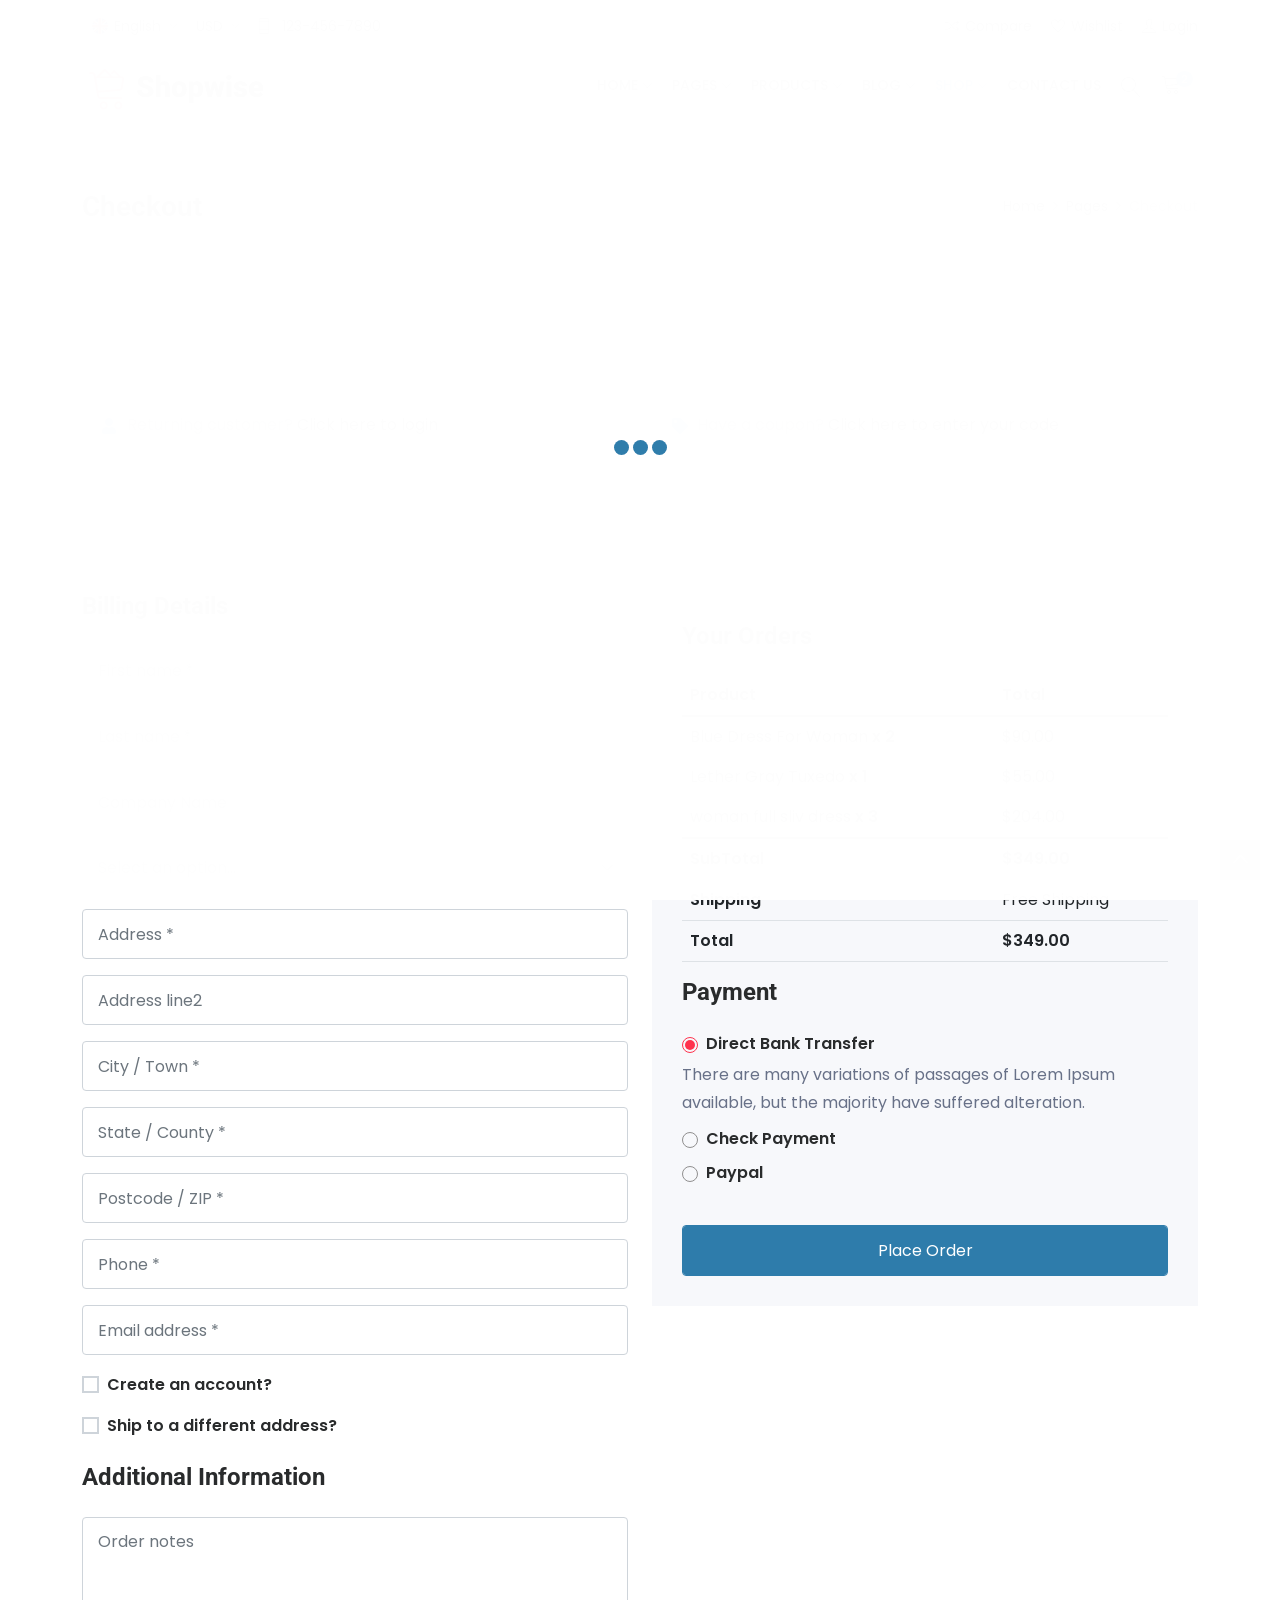
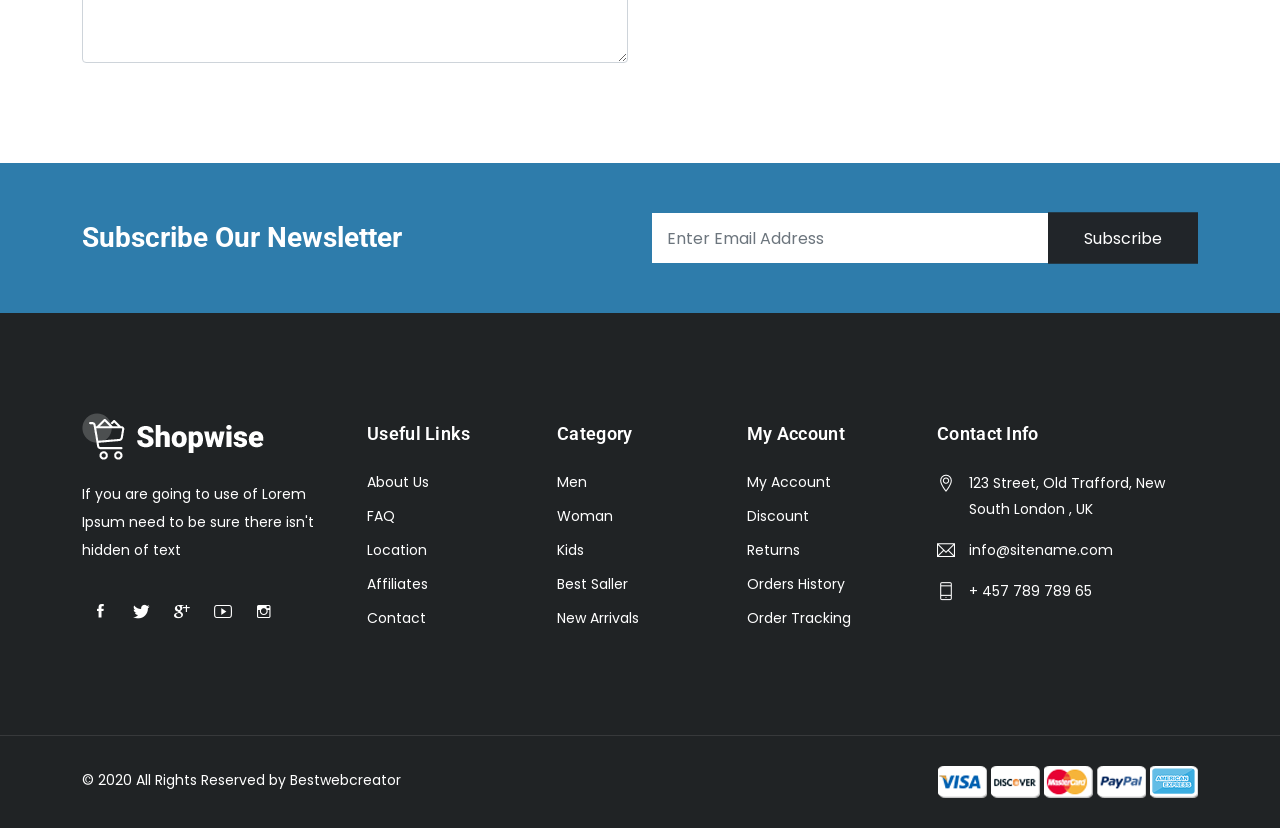
<file: checkout.html>
<!DOCTYPE html>
<html lang="en">
<head>
<!-- Meta -->
<meta charset="utf-8">
<meta http-equiv="X-UA-Compatible" content="IE=edge">
<meta content="Anil z" name="author">
<meta name="viewport" content="width=device-width, initial-scale=1">
<meta name="description" content="Shopwise is Powerful features and You Can Use The Perfect Build this Template For Any eCommerce Website. The template is built for sell Fashion Products, Shoes, Bags, Cosmetics, Clothes, Sunglasses, Furniture, Kids Products, Electronics, Stationery Products and Sporting Goods.">
<meta name="keywords" content="ecommerce, electronics store, Fashion store, furniture store,  bootstrap 4, clean, minimal, modern, online store, responsive, retail, shopping, ecommerce store">

<!-- SITE TITLE -->
<title>Shopwise - eCommerce Bootstrap 5 HTML Template</title>
<!-- Favicon Icon -->
<link rel="shortcut icon" type="image/x-icon" href="assets/images/favicon.png">
<!-- Animation CSS -->
<link rel="stylesheet" href="assets/css/animate.css">	
<!-- Latest Bootstrap min CSS -->
<link rel="stylesheet" href="assets/bootstrap/css/bootstrap.min.css">
<!-- Google Font -->
<link href="https://fonts.googleapis.com/css?family=Roboto:100,300,400,500,700,900&display=swap" rel="stylesheet"> 
<link href="https://fonts.googleapis.com/css?family=Poppins:200,300,400,500,600,700,800,900&display=swap" rel="stylesheet"> 
<!-- Icon Font CSS -->
<link rel="stylesheet" href="assets/css/all.min.css">
<link rel="stylesheet" href="assets/css/ionicons.min.css">
<link rel="stylesheet" href="assets/css/themify-icons.css">
<link rel="stylesheet" href="assets/css/linearicons.css">
<link rel="stylesheet" href="assets/css/flaticon.css">
<link rel="stylesheet" href="assets/css/simple-line-icons.css">
<!--- owl carousel CSS-->
<link rel="stylesheet" href="assets/owlcarousel/css/owl.carousel.min.css">
<link rel="stylesheet" href="assets/owlcarousel/css/owl.theme.css">
<link rel="stylesheet" href="assets/owlcarousel/css/owl.theme.default.min.css">
<!-- Magnific Popup CSS -->
<link rel="stylesheet" href="assets/css/magnific-popup.css">
<!-- jquery-ui CSS -->
<link rel="stylesheet" href="assets/css/jquery-ui.css">
<!-- Slick CSS -->
<link rel="stylesheet" href="assets/css/slick.css">
<link rel="stylesheet" href="assets/css/slick-theme.css">
<!-- Style CSS -->
<link rel="stylesheet" href="assets/css/style.css">
<link rel="stylesheet" href="assets/css/responsive.css">

</head>

<body>

<!-- LOADER -->
<div class="preloader">
    <div class="lds-ellipsis">
        <span></span>
        <span></span>
        <span></span>
    </div>
</div>
<!-- END LOADER -->

<!-- Home Popup Section -->
<div class="modal fade subscribe_popup" id="onload-popup" tabindex="-1" role="dialog" aria-hidden="true">
    <div class="modal-dialog modal-lg modal-dialog-centered" role="document">
        <div class="modal-content">
            <div class="modal-body">
                <button type="button" class="close" data-bs-dismiss="modal" aria-label="Close">
                    <span aria-hidden="true"><i class="ion-ios-close-empty"></i></span>
                </button>
                <div class="row g-0">
                    <div class="col-sm-5">
                    	<div class="background_bg h-100" data-img-src="assets/images/popup_img.jpg"></div>
                    </div>
                    <div class="col-sm-7">
                        <div class="popup_content">
                            <div class="popup-text">
                                <div class="heading_s4">
                                    <h4>Subscribe and Get 25% Discount!</h4>
                                </div>
                                <p>Subscribe to the newsletter to receive updates about new products.</p>
                            </div>
                            <form method="post">
                            	<div class="form-group mb-3">
                                	<input name="email" required type="email" class="form-control rounded-0" placeholder="Enter Your Email">
                                </div>
                                <div class="form-group mb-3">
                                	<button class="btn btn-fill-line btn-block text-uppercase rounded-0" title="Subscribe" type="submit">Subscribe</button>
                                </div>
                            </form>
                            <div class="chek-form">
                                <div class="custome-checkbox">
                                    <input class="form-check-input" type="checkbox" name="checkbox" id="exampleCheckbox3" value="">
                                    <label class="form-check-label" for="exampleCheckbox3"><span>Don't show this popup again!</span></label>
                                </div>
                            </div>
                        </div>
                    </div>
                </div>
            </div>
    	</div>
    </div>
</div>
<!-- End Screen Load Popup Section --> 

<!-- START HEADER -->
<header class="header_wrap fixed-top header_with_topbar">
	<div class="top-header">
        <div class="container">
            <div class="row align-items-center">
                <div class="col-md-6">
                	<div class="d-flex align-items-center justify-content-center justify-content-md-start">
                        <div class="lng_dropdown me-2">
                            <select name="countries" class="custome_select">
                                <option value='en' data-image="assets/images/eng.png" data-title="English">English</option>
                                <option value='fn' data-image="assets/images/fn.png" data-title="France">France</option>
                                <option value='us' data-image="assets/images/us.png" data-title="United States">United States</option>
                            </select>
                        </div>
                        <div class="me-3">
                            <select name="countries" class="custome_select">
                                <option value='USD' data-title="USD">USD</option>
                                <option value='EUR' data-title="EUR">EUR</option>
                                <option value='GBR' data-title="GBR">GBR</option>
                            </select>
                        </div>
                        <ul class="contact_detail text-center text-lg-start">
                            <li><i class="ti-mobile"></i><span>123-456-7890</span></li>
                        </ul>
                    </div>
                </div>
                <div class="col-md-6">
                	<div class="text-center text-md-end">
                       	<ul class="header_list">
                        	<li><a href="compare.html"><i class="ti-control-shuffle"></i><span>Compare</span></a></li>
                            <li><a href="wishlist.html"><i class="ti-heart"></i><span>Wishlist</span></a></li>
                            <li><a href="login.html"><i class="ti-user"></i><span>Login</span></a></li>
						</ul>
                    </div>
                </div>
            </div>
        </div>
    </div>
    <div class="bottom_header dark_skin main_menu_uppercase">
    	<div class="container">
            <nav class="navbar navbar-expand-lg"> 
                <a class="navbar-brand" href="index.html">
                    <img class="logo_light" src="assets/images/logo_light.png" alt="logo" />
                    <img class="logo_dark" src="assets/images/logo_dark.png" alt="logo" />
                </a>
                <button class="navbar-toggler" type="button" data-bs-toggle="collapse" data-bs-target="#navbarSupportedContent" aria-expanded="false"> 
                    <span class="ion-android-menu"></span>
                </button>
                <div class="collapse navbar-collapse justify-content-end" id="navbarSupportedContent">
                    <ul class="navbar-nav">
                        <li class="dropdown">
                            <a data-bs-toggle="dropdown" class="nav-link dropdown-toggle" href="#">Home</a>
                            <div class="dropdown-menu">
                                <ul> 
                                    <li><a class="dropdown-item nav-link nav_item" href="index.html">Fashion 1</a></li>
                                    <li><a class="dropdown-item nav-link nav_item" href="index-2.html">Fashion 2</a></li>
                                    <li><a class="dropdown-item nav-link nav_item" href="index-3.html">Furniture 1</a></li>
                                    <li><a class="dropdown-item nav-link nav_item" href="index-4.html">Furniture 2</a></li>
                                    <li><a class="dropdown-item nav-link nav_item" href="index-5.html">Electronics 1</a></li>
                                    <li><a class="dropdown-item nav-link nav_item" href="index-6.html">Electronics 2</a></li>
                                </ul>
                            </div>   
                        </li>
                        <li class="dropdown">
                            <a class="dropdown-toggle nav-link" href="#" data-bs-toggle="dropdown">Pages</a>
                            <div class="dropdown-menu">
                                <ul> 
                                    <li><a class="dropdown-item nav-link nav_item" href="about.html">About Us</a></li> 
                                    <li><a class="dropdown-item nav-link nav_item" href="contact.html">Contact Us</a></li> 
                                    <li><a class="dropdown-item nav-link nav_item" href="faq.html">Faq</a></li>
                                    <li><a class="dropdown-item nav-link nav_item" href="404.html">404 Error Page</a></li>
                                    <li><a class="dropdown-item nav-link nav_item" href="login.html">Login</a></li>
                                    <li><a class="dropdown-item nav-link nav_item" href="signup.html">Register</a></li>
                                    <li><a class="dropdown-item nav-link nav_item" href="term-condition.html">Terms and Conditions</a></li>
                                </ul>
                            </div>
                        </li>
                        <li class="dropdown dropdown-mega-menu">
                            <a class="dropdown-toggle nav-link" href="#" data-bs-toggle="dropdown">Products</a>
                            <div class="dropdown-menu">
                                <ul class="mega-menu d-lg-flex">
                                    <li class="mega-menu-col col-lg-3">
                                        <ul> 
                                            <li class="dropdown-header">Woman's</li>
                                            <li><a class="dropdown-item nav-link nav_item" href="shop-list-left-sidebar.html">Vestibulum sed</a></li>
                                            <li><a class="dropdown-item nav-link nav_item" href="shop-left-sidebar.html">Donec porttitor</a></li>
                                            <li><a class="dropdown-item nav-link nav_item" href="shop-right-sidebar.html">Donec vitae facilisis</a></li>
                                            <li><a class="dropdown-item nav-link nav_item" href="shop-list.html">Curabitur tempus</a></li>
                                            <li><a class="dropdown-item nav-link nav_item" href="shop-load-more.html">Vivamus in tortor</a></li>
                                        </ul>
                                    </li>
                                    <li class="mega-menu-col col-lg-3">
                                        <ul>
                                            <li class="dropdown-header">Men's</li>
                                            <li><a class="dropdown-item nav-link nav_item" href="shop-cart.html">Donec vitae ante ante</a></li>
                                            <li><a class="dropdown-item nav-link nav_item" href="checkout.html">Etiam ac rutrum</a></li>
                                            <li><a class="dropdown-item nav-link nav_item" href="wishlist.html">Quisque condimentum</a></li>
                                            <li><a class="dropdown-item nav-link nav_item" href="compare.html">Curabitur laoreet</a></li>
                                            <li><a class="dropdown-item nav-link nav_item" href="order-completed.html">Vivamus in tortor</a></li>
                                        </ul>
                                    </li>
                                    <li class="mega-menu-col col-lg-3">
                                        <ul>
                                            <li class="dropdown-header">Kid's</li>
                                            <li><a class="dropdown-item nav-link nav_item" href="shop-product-detail.html">Donec vitae facilisis</a></li>
                                            <li><a class="dropdown-item nav-link nav_item" href="shop-product-detail-left-sidebar.html">Quisque condimentum</a></li>
                                            <li><a class="dropdown-item nav-link nav_item" href="shop-product-detail-right-sidebar.html">Etiam ac rutrum</a></li>
                                            <li><a class="dropdown-item nav-link nav_item" href="shop-product-detail-thumbnails-left.html">Donec vitae ante ante</a></li>
                                            <li><a class="dropdown-item nav-link nav_item" href="shop-product-detail-thumbnails-left.html">Donec porttitor</a></li>
                                        </ul>
                                    </li>
                                    <li class="mega-menu-col col-lg-3">
                                        <ul>
                                            <li class="dropdown-header">Accessories</li>
                                            <li><a class="dropdown-item nav-link nav_item" href="shop-product-detail.html">Donec vitae facilisis</a></li>
                                            <li><a class="dropdown-item nav-link nav_item" href="shop-product-detail-left-sidebar.html">Quisque condimentum</a></li>
                                            <li><a class="dropdown-item nav-link nav_item" href="shop-product-detail-right-sidebar.html">Etiam ac rutrum</a></li>
                                            <li><a class="dropdown-item nav-link nav_item" href="shop-product-detail-thumbnails-left.html">Donec vitae ante ante</a></li>
                                            <li><a class="dropdown-item nav-link nav_item" href="shop-product-detail-thumbnails-left.html">Donec porttitor</a></li>
                                        </ul>
                                    </li>
                                </ul>
                                <div class="d-lg-flex menu_banners row g-3 px-3">
                                    <div class="col-sm-4">
                                        <div class="header-banner">
                                            <img src="assets/images/menu_banner1.jpg" alt="menu_banner1">
                                            <div class="banne_info">
                                                <h6>10% Off</h6>
                                                <h4>New Arrival</h4>
                                                <a href="#">Shop now</a>
                                            </div>
                                        </div>
                                    </div>
                                    <div class="col-sm-4">
                                        <div class="header-banner">
                                            <img src="assets/images/menu_banner2.jpg" alt="menu_banner2">
                                            <div class="banne_info">
                                                <h6>15% Off</h6>
                                                <h4>Men's Fashion</h4>
                                                <a href="#">Shop now</a>
                                            </div>
                                        </div>
                                    </div>
                                    <div class="col-sm-4">
                                        <div class="header-banner">
                                            <img src="assets/images/menu_banner3.jpg" alt="menu_banner3">
                                            <div class="banne_info">
                                                <h6>23% Off</h6>
                                                <h4>Kids Fashion</h4>
                                                <a href="#">Shop now</a>
                                            </div>
                                        </div>
                                    </div>
                                </div>
                            </div>
                        </li>
                        <li class="dropdown">
                            <a class="dropdown-toggle nav-link" href="#" data-bs-toggle="dropdown">Blog</a>
                            <div class="dropdown-menu dropdown-reverse">
                                <ul>
                                    <li>
                                        <a class="dropdown-item menu-link dropdown-toggler" href="#">Grids</a>
                                        <div class="dropdown-menu">
                                            <ul> 
                                                <li><a class="dropdown-item nav-link nav_item" href="blog-three-columns.html">3 columns</a></li>
                                            	<li><a class="dropdown-item nav-link nav_item" href="blog-four-columns.html">4 columns</a></li> 
                                            	<li><a class="dropdown-item nav-link nav_item" href="blog-left-sidebar.html">Left Sidebar</a></li> 
                                            	<li><a class="dropdown-item nav-link nav_item" href="blog-right-sidebar.html">right Sidebar</a></li>
                                                <li><a class="dropdown-item nav-link nav_item" href="blog-standard-left-sidebar.html">Standard Left Sidebar</a></li> 
                                            	<li><a class="dropdown-item nav-link nav_item" href="blog-standard-right-sidebar.html">Standard right Sidebar</a></li>
                                            </ul>
                                        </div>
                                    </li>
                                    <li>
                                        <a class="dropdown-item menu-link dropdown-toggler" href="#">Masonry</a>
                                        <div class="dropdown-menu">
                                            <ul> 
                                                <li><a class="dropdown-item nav-link nav_item" href="blog-masonry-three-columns.html">3 columns</a></li>
                                           		<li><a class="dropdown-item nav-link nav_item" href="blog-masonry-four-columns.html">4 columns</a></li> 
                                            	<li><a class="dropdown-item nav-link nav_item" href="blog-masonry-left-sidebar.html">Left Sidebar</a></li> 
                                            	<li><a class="dropdown-item nav-link nav_item" href="blog-masonry-right-sidebar.html">right Sidebar</a></li>
                                            </ul>
                                        </div>
                                    </li>
                                    <li>
                                        <a class="dropdown-item menu-link dropdown-toggler" href="#">Single Post</a>
                                        <div class="dropdown-menu">
                                            <ul> 
                                                <li><a class="dropdown-item nav-link nav_item" href="blog-single.html">Default</a></li>
                                                <li><a class="dropdown-item nav-link nav_item" href="blog-single-left-sidebar.html">left sidebar</a></li>
                                                <li><a class="dropdown-item nav-link nav_item" href="blog-single-slider.html">slider post</a></li> 
                                                <li><a class="dropdown-item nav-link nav_item" href="blog-single-video.html">video post</a></li> 
                                                <li><a class="dropdown-item nav-link nav_item" href="blog-single-audio.html">audio post</a></li>
                                            </ul>
                                        </div>
                                    </li>
                                    <li>
                                        <a class="dropdown-item menu-link dropdown-toggler" href="#">List</a>
                                        <div class="dropdown-menu">
                                            <ul> 
                                                <li><a class="dropdown-item nav-link nav_item" href="blog-list-left-sidebar.html">left sidebar</a></li>
                                                <li><a class="dropdown-item nav-link nav_item" href="blog-list-right-sidebar.html">right sidebar</a></li>
                                            </ul>
                                        </div>
                                    </li>
                                </ul>
                            </div>
                        </li>
                        <li class="dropdown dropdown-mega-menu">
                            <a class="dropdown-toggle nav-link active" href="#" data-bs-toggle="dropdown">Shop</a>
                            <div class="dropdown-menu">
                                <ul class="mega-menu d-lg-flex">
                                    <li class="mega-menu-col col-lg-9">
                                        <ul class="d-lg-flex">
                                            <li class="mega-menu-col col-lg-4">
                                                <ul> 
                                                    <li class="dropdown-header">Shop Page Layout</li>
                                                    <li><a class="dropdown-item nav-link nav_item" href="shop-list.html">shop List view</a></li>
                                                    <li><a class="dropdown-item nav-link nav_item" href="shop-list-left-sidebar.html">shop List Left Sidebar</a></li>
                                                    <li><a class="dropdown-item nav-link nav_item" href="shop-list-right-sidebar.html">shop List Right Sidebar</a></li>
                                                    <li><a class="dropdown-item nav-link nav_item" href="shop-left-sidebar.html">Left Sidebar</a></li>
                                                    <li><a class="dropdown-item nav-link nav_item" href="shop-right-sidebar.html">Right Sidebar</a></li>
                                                    <li><a class="dropdown-item nav-link nav_item" href="shop-load-more.html">Shop Load More</a></li>
                                                </ul>
                                            </li>
                                            <li class="mega-menu-col col-lg-4">
                                                <ul>
                                                    <li class="dropdown-header">Other Pages</li>
                                                    <li><a class="dropdown-item nav-link nav_item" href="shop-cart.html">Cart</a></li>
                                                    <li><a class="dropdown-item nav-link nav_item active" href="checkout.html">Checkout</a></li>
                                                    <li><a class="dropdown-item nav-link nav_item" href="my-account.html">My Account</a></li>
                                                    <li><a class="dropdown-item nav-link nav_item" href="wishlist.html">Wishlist</a></li>
                                                    <li><a class="dropdown-item nav-link nav_item" href="compare.html">compare</a></li>
                                                    <li><a class="dropdown-item nav-link nav_item" href="order-completed.html">Order Completed</a></li>
                                                </ul>
                                            </li>
                                            <li class="mega-menu-col col-lg-4">
                                                <ul>
                                                    <li class="dropdown-header">Product Pages</li>
                                                    <li><a class="dropdown-item nav-link nav_item" href="shop-product-detail.html">Default</a></li>
                                                    <li><a class="dropdown-item nav-link nav_item" href="shop-product-detail-left-sidebar.html">Left Sidebar</a></li>
                                                    <li><a class="dropdown-item nav-link nav_item" href="shop-product-detail-right-sidebar.html">Right Sidebar</a></li>
                                                    <li><a class="dropdown-item nav-link nav_item" href="shop-product-detail-thumbnails-left.html">Thumbnails Left</a></li>
                                                </ul>
                                            </li>
                                        </ul>
                                    </li>
                                    <li class="mega-menu-col col-lg-3">
                                        <div class="header_banner">
                                            <div class="header_banner_content">
                                                <div class="shop_banner">
                                                    <div class="banner_img overlay_bg_40">
                                                        <img src="assets/images/shop_banner.jpg" alt="shop_banner"/>
                                                    </div> 
                                                    <div class="shop_bn_content">
                                                        <h5 class="text-uppercase shop_subtitle">New Collection</h5>
                                                        <h3 class="text-uppercase shop_title">Sale 30% Off</h3>
                                                        <a href="#" class="btn btn-white rounded-0 btn-sm text-uppercase">Shop Now</a>
                                                    </div>
                                                </div>
                                            </div>
                                        </div>
                                    </li>
                                </ul>
                            </div>
                        </li>
                        <li><a class="nav-link nav_item" href="contact.html">Contact Us</a></li> 
                    </ul>
                </div>
                <ul class="navbar-nav attr-nav align-items-center">
                    <li><a href="javascript:void(0);" class="nav-link search_trigger"><i class="linearicons-magnifier"></i></a>
                        <div class="search_wrap">
                            <span class="close-search"><i class="ion-ios-close-empty"></i></span>
                            <form>
                                <input type="text" placeholder="Search" class="form-control" id="search_input">
                                <button type="submit" class="search_icon"><i class="ion-ios-search-strong"></i></button>
                            </form>
                        </div><div class="search_overlay"></div>
                    </li>
                    <li class="dropdown cart_dropdown"><a class="nav-link cart_trigger" href="#" data-bs-toggle="dropdown"><i class="linearicons-cart"></i><span class="cart_count">2</span></a>
                        <div class="cart_box dropdown-menu dropdown-menu-right">
                            <ul class="cart_list">
                                <li>
                                    <a href="#" class="item_remove"><i class="ion-close"></i></a>
                                    <a href="#"><img src="assets/images/cart_thamb1.jpg" alt="cart_thumb1">Variable product 001</a>
                                    <span class="cart_quantity"> 1 x <span class="cart_amount"> <span class="price_symbole">$</span></span>78.00</span>
                                </li>
                                <li>
                                    <a href="#" class="item_remove"><i class="ion-close"></i></a>
                                    <a href="#"><img src="assets/images/cart_thamb2.jpg" alt="cart_thumb2">Ornare sed consequat</a>
                                    <span class="cart_quantity"> 1 x <span class="cart_amount"> <span class="price_symbole">$</span></span>81.00</span>
                                </li>
                            </ul>
                            <div class="cart_footer">
                                <p class="cart_total"><strong>Subtotal:</strong> <span class="cart_price"> <span class="price_symbole">$</span></span>159.00</p>
                                <p class="cart_buttons"><a href="#" class="btn btn-fill-line view-cart">View Cart</a><a href="#" class="btn btn-fill-out checkout">Checkout</a></p>
                            </div>
                        </div>
                    </li>
                </ul>
            </nav>
        </div>
    </div>
</header>
<!-- END HEADER -->

<!-- START SECTION BREADCRUMB -->
<div class="breadcrumb_section bg_gray page-title-mini">
    <div class="container"><!-- STRART CONTAINER -->
        <div class="row align-items-center">
        	<div class="col-md-6">
                <div class="page-title">
            		<h1>Checkout</h1>
                </div>
            </div>
            <div class="col-md-6">
                <ol class="breadcrumb justify-content-md-end">
                    <li class="breadcrumb-item"><a href="#">Home</a></li>
                    <li class="breadcrumb-item"><a href="#">Pages</a></li>
                    <li class="breadcrumb-item active">Checkout</li>
                </ol>
            </div>
        </div>
    </div><!-- END CONTAINER-->
</div>
<!-- END SECTION BREADCRUMB -->

<!-- START MAIN CONTENT -->
<div class="main_content">

<!-- START SECTION SHOP -->
<div class="section">
	<div class="container">
        <div class="row">
            <div class="col-lg-6">
            	<div class="toggle_info">
                	<span><i class="fas fa-user"></i>Returning customer? <a href="#loginform" data-bs-toggle="collapse" class="collapsed" aria-expanded="false">Click here to login</a></span>
                </div>
                <div class="panel-collapse collapse login_form" id="loginform">
                    <div class="panel-body">
                    	<p>If you have shopped with us before, please enter your details below. If you are a new customer, please proceed to the Billing &amp; Shipping section.</p>
                    	<form method="post">
                            <div class="form-group mb-3">
                                <input type="text" required="" class="form-control" name="email" placeholder="Username Or Email">
                            </div>
                            <div class="form-group mb-3">
                                <input class="form-control" required="" type="password" name="password" placeholder="Password">
                            </div>
                            <div class="login_footer form-group mb-3">
                                <div class="chek-form">
                                    <div class="custome-checkbox">
                                        <input class="form-check-input" type="checkbox" name="checkbox" id="remember" value="">
                                        <label class="form-check-label" for="remember"><span>Remember me</span></label>
                                    </div>
                                </div>
                                <a href="#">Forgot password?</a>
                            </div>
                            <div class="form-group mb-3">
                                <button type="submit" class="btn btn-fill-out btn-block" name="login">Log in</button>
                            </div>
                        </form>
                    </div>
                </div>
            </div>
            <div class="col-lg-6">
            	<div class="toggle_info">
            		<span><i class="fas fa-tag"></i>Have a coupon? <a href="#coupon" data-bs-toggle="collapse" class="collapsed" aria-expanded="false">Click here to enter your code</a></span>
                </div>
                <div class="panel-collapse collapse coupon_form" id="coupon">
                    <div class="panel-body">
                    	<p>If you have a coupon code, please apply it below.</p>
                        <div class="coupon field_form input-group">
                            <input type="text" value="" class="form-control" placeholder="Enter Coupon Code..">
                            <div class="input-group-append">
                                <button class="btn btn-fill-out btn-sm" type="submit">Apply Coupon</button>
                            </div>
                        </div>
                    </div>
                </div>
            </div>
        </div>
        <div class="row">
            <div class="col-12">
            	<div class="medium_divider"></div>
            	<div class="divider center_icon"><i class="linearicons-credit-card"></i></div>
            	<div class="medium_divider"></div>
            </div>
        </div>
        <div class="row">
        	<div class="col-md-6">
            	<div class="heading_s1">
            		<h4>Billing Details</h4>
                </div>
                <form method="post">
                    <div class="form-group mb-3">
                        <input type="text" required class="form-control" name="fname" placeholder="First name *">
                    </div>
                    <div class="form-group mb-3">
                        <input type="text" required class="form-control" name="lname" placeholder="Last name *">
                    </div>
                    <div class="form-group mb-3">
                        <input class="form-control" required type="text" name="cname" placeholder="Company Name">
                    </div>
                    <div class="form-group mb-3">
                        <div class="custom_select">
                            <select class="form-control">
                                <option value="">Select an option...</option>
                                <option value="AX">Aland Islands</option>
                                <option value="AF">Afghanistan</option>
                                <option value="AL">Albania</option>
                                <option value="DZ">Algeria</option>
                                <option value="AD">Andorra</option>
                                <option value="AO">Angola</option>
                                <option value="AI">Anguilla</option>
                                <option value="AQ">Antarctica</option>
                                <option value="AG">Antigua and Barbuda</option>
                                <option value="AR">Argentina</option>
                                <option value="AM">Armenia</option>
                                <option value="AW">Aruba</option>
                                <option value="AU">Australia</option>
                                <option value="AT">Austria</option>
                                <option value="AZ">Azerbaijan</option>
                                <option value="BS">Bahamas</option>
                                <option value="BH">Bahrain</option>
                                <option value="BD">Bangladesh</option>
                                <option value="BB">Barbados</option>
                                <option value="BY">Belarus</option>
                                <option value="PW">Belau</option>
                                <option value="BE">Belgium</option>
                                <option value="BZ">Belize</option>
                                <option value="BJ">Benin</option>
                                <option value="BM">Bermuda</option>
                                <option value="BT">Bhutan</option>
                                <option value="BO">Bolivia</option>
                                <option value="BQ">Bonaire, Saint Eustatius and Saba</option>
                                <option value="BA">Bosnia and Herzegovina</option>
                                <option value="BW">Botswana</option>
                                <option value="BV">Bouvet Island</option>
                                <option value="BR">Brazil</option>
                                <option value="IO">British Indian Ocean Territory</option>
                                <option value="VG">British Virgin Islands</option>
                                <option value="BN">Brunei</option>
                                <option value="BG">Bulgaria</option>
                                <option value="BF">Burkina Faso</option>
                                <option value="BI">Burundi</option>
                                <option value="KH">Cambodia</option>
                                <option value="CM">Cameroon</option>
                                <option value="CA">Canada</option>
                                <option value="CV">Cape Verde</option>
                                <option value="KY">Cayman Islands</option>
                                <option value="CF">Central African Republic</option>
                                <option value="TD">Chad</option>
                                <option value="CL">Chile</option>
                                <option value="CN">China</option>
                                <option value="CX">Christmas Island</option>
                                <option value="CC">Cocos (Keeling) Islands</option>
                                <option value="CO">Colombia</option>
                                <option value="KM">Comoros</option>
                                <option value="CG">Congo (Brazzaville)</option>
                                <option value="CD">Congo (Kinshasa)</option>
                                <option value="CK">Cook Islands</option>
                                <option value="CR">Costa Rica</option>
                                <option value="HR">Croatia</option>
                                <option value="CU">Cuba</option>
                                <option value="CW">CuraÇao</option>
                                <option value="CY">Cyprus</option>
                                <option value="CZ">Czech Republic</option>
                                <option value="DK">Denmark</option>
                                <option value="DJ">Djibouti</option>
                                <option value="DM">Dominica</option>
                                <option value="DO">Dominican Republic</option>
                                <option value="EC">Ecuador</option>
                                <option value="EG">Egypt</option>
                                <option value="SV">El Salvador</option>
                                <option value="GQ">Equatorial Guinea</option>
                                <option value="ER">Eritrea</option>
                                <option value="EE">Estonia</option>
                                <option value="ET">Ethiopia</option>
                                <option value="FK">Falkland Islands</option>
                                <option value="FO">Faroe Islands</option>
                                <option value="FJ">Fiji</option>
                                <option value="FI">Finland</option>
                                <option value="FR">France</option>
                                <option value="GF">French Guiana</option>
                                <option value="PF">French Polynesia</option>
                                <option value="TF">French Southern Territories</option>
                                <option value="GA">Gabon</option>
                                <option value="GM">Gambia</option>
                                <option value="GE">Georgia</option>
                                <option value="DE">Germany</option>
                                <option value="GH">Ghana</option>
                                <option value="GI">Gibraltar</option>
                                <option value="GR">Greece</option>
                                <option value="GL">Greenland</option>
                                <option value="GD">Grenada</option>
                                <option value="GP">Guadeloupe</option>
                                <option value="GT">Guatemala</option>
                                <option value="GG">Guernsey</option>
                                <option value="GN">Guinea</option>
                                <option value="GW">Guinea-Bissau</option>
                                <option value="GY">Guyana</option>
                                <option value="HT">Haiti</option>
                                <option value="HM">Heard Island and McDonald Islands</option>
                                <option value="HN">Honduras</option>
                                <option value="HK">Hong Kong</option>
                                <option value="HU">Hungary</option>
                                <option value="IS">Iceland</option>
                                <option value="IN">India</option>
                                <option value="ID">Indonesia</option>
                                <option value="IR">Iran</option>
                                <option value="IQ">Iraq</option>
                                <option value="IM">Isle of Man</option>
                                <option value="IL">Israel</option>
                                <option value="IT">Italy</option>
                                <option value="CI">Ivory Coast</option>
                                <option value="JM">Jamaica</option>
                                <option value="JP">Japan</option>
                                <option value="JE">Jersey</option>
                                <option value="JO">Jordan</option>
                                <option value="KZ">Kazakhstan</option>
                                <option value="KE">Kenya</option>
                                <option value="KI">Kiribati</option>
                                <option value="KW">Kuwait</option>
                                <option value="KG">Kyrgyzstan</option>
                                <option value="LA">Laos</option>
                                <option value="LV">Latvia</option>
                                <option value="LB">Lebanon</option>
                                <option value="LS">Lesotho</option>
                                <option value="LR">Liberia</option>
                                <option value="LY">Libya</option>
                                <option value="LI">Liechtenstein</option>
                                <option value="LT">Lithuania</option>
                                <option value="LU">Luxembourg</option>
                                <option value="MO">Macao S.A.R., China</option>
                                <option value="MK">Macedonia</option>
                                <option value="MG">Madagascar</option>
                                <option value="MW">Malawi</option>
                                <option value="MY">Malaysia</option>
                                <option value="MV">Maldives</option>
                                <option value="ML">Mali</option>
                                <option value="MT">Malta</option>
                                <option value="MH">Marshall Islands</option>
                                <option value="MQ">Martinique</option>
                                <option value="MR">Mauritania</option>
                                <option value="MU">Mauritius</option>
                                <option value="YT">Mayotte</option>
                                <option value="MX">Mexico</option>
                                <option value="FM">Micronesia</option>
                                <option value="MD">Moldova</option>
                                <option value="MC">Monaco</option>
                                <option value="MN">Mongolia</option>
                                <option value="ME">Montenegro</option>
                                <option value="MS">Montserrat</option>
                                <option value="MA">Morocco</option>
                                <option value="MZ">Mozambique</option>
                                <option value="MM">Myanmar</option>
                                <option value="NA">Namibia</option>
                                <option value="NR">Nauru</option>
                                <option value="NP">Nepal</option>
                                <option value="NL">Netherlands</option>
                                <option value="AN">Netherlands Antilles</option>
                                <option value="NC">New Caledonia</option>
                                <option value="NZ">New Zealand</option>
                                <option value="NI">Nicaragua</option>
                                <option value="NE">Niger</option>
                                <option value="NG">Nigeria</option>
                                <option value="NU">Niue</option>
                                <option value="NF">Norfolk Island</option>
                                <option value="KP">North Korea</option>
                                <option value="NO">Norway</option>
                                <option value="OM">Oman</option>
                                <option value="PK">Pakistan</option>
                                <option value="PS">Palestinian Territory</option>
                                <option value="PA">Panama</option>
                                <option value="PG">Papua New Guinea</option>
                                <option value="PY">Paraguay</option>
                                <option value="PE">Peru</option>
                                <option value="PH">Philippines</option>
                                <option value="PN">Pitcairn</option>
                                <option value="PL">Poland</option>
                                <option value="PT">Portugal</option>
                                <option value="QA">Qatar</option>
                                <option value="IE">Republic of Ireland</option>
                                <option value="RE">Reunion</option>
                                <option value="RO">Romania</option>
                                <option value="RU">Russia</option>
                                <option value="RW">Rwanda</option>
                                <option value="ST">São Tomé and Príncipe</option>
                                <option value="BL">Saint Barthélemy</option>
                                <option value="SH">Saint Helena</option>
                                <option value="KN">Saint Kitts and Nevis</option>
                                <option value="LC">Saint Lucia</option>
                                <option value="SX">Saint Martin (Dutch part)</option>
                                <option value="MF">Saint Martin (French part)</option>
                                <option value="PM">Saint Pierre and Miquelon</option>
                                <option value="VC">Saint Vincent and the Grenadines</option>
                                <option value="SM">San Marino</option>
                                <option value="SA">Saudi Arabia</option>
                                <option value="SN">Senegal</option>
                                <option value="RS">Serbia</option>
                                <option value="SC">Seychelles</option>
                                <option value="SL">Sierra Leone</option>
                                <option value="SG">Singapore</option>
                                <option value="SK">Slovakia</option>
                                <option value="SI">Slovenia</option>
                                <option value="SB">Solomon Islands</option>
                                <option value="SO">Somalia</option>
                                <option value="ZA">South Africa</option>
                                <option value="GS">South Georgia/Sandwich Islands</option>
                                <option value="KR">South Korea</option>
                                <option value="SS">South Sudan</option>
                                <option value="ES">Spain</option>
                                <option value="LK">Sri Lanka</option>
                                <option value="SD">Sudan</option>
                                <option value="SR">Suriname</option>
                                <option value="SJ">Svalbard and Jan Mayen</option>
                                <option value="SZ">Swaziland</option>
                                <option value="SE">Sweden</option>
                                <option value="CH">Switzerland</option>
                                <option value="SY">Syria</option>
                                <option value="TW">Taiwan</option>
                                <option value="TJ">Tajikistan</option>
                                <option value="TZ">Tanzania</option>
                                <option value="TH">Thailand</option>
                                <option value="TL">Timor-Leste</option>
                                <option value="TG">Togo</option>
                                <option value="TK">Tokelau</option>
                                <option value="TO">Tonga</option>
                                <option value="TT">Trinidad and Tobago</option>
                                <option value="TN">Tunisia</option>
                                <option value="TR">Turkey</option>
                                <option value="TM">Turkmenistan</option>
                                <option value="TC">Turks and Caicos Islands</option>
                                <option value="TV">Tuvalu</option>
                                <option value="UG">Uganda</option>
                                <option value="UA">Ukraine</option>
                                <option value="AE">United Arab Emirates</option>
                                <option value="GB">United Kingdom (UK)</option>
                                <option value="US">USA (US)</option>
                                <option value="UY">Uruguay</option>
                                <option value="UZ">Uzbekistan</option>
                                <option value="VU">Vanuatu</option>
                                <option value="VA">Vatican</option>
                                <option value="VE">Venezuela</option>
                                <option value="VN">Vietnam</option>
                                <option value="WF">Wallis and Futuna</option>
                                <option value="EH">Western Sahara</option>
                                <option value="WS">Western Samoa</option>
                                <option value="YE">Yemen</option>
                                <option value="ZM">Zambia</option>
                                <option value="ZW">Zimbabwe</option>
                            </select>
                        </div>
                    </div>
                    <div class="form-group mb-3">
                        <input type="text" class="form-control" name="billing_address" required="" placeholder="Address *">
                    </div>
                    <div class="form-group mb-3">
                        <input type="text" class="form-control" name="billing_address2" required="" placeholder="Address line2">
                    </div>
                    <div class="form-group mb-3">
                        <input class="form-control" required type="text" name="city" placeholder="City / Town *">
                    </div>
                    <div class="form-group mb-3">
                        <input class="form-control" required type="text" name="state" placeholder="State / County *">
                    </div>
                    <div class="form-group mb-3">
                        <input class="form-control" required type="text" name="zipcode" placeholder="Postcode / ZIP *">
                    </div>
                    <div class="form-group mb-3">
                        <input class="form-control" required type="text" name="phone" placeholder="Phone *">
                    </div>
                    <div class="form-group mb-3">
                        <input class="form-control" required type="text" name="email" placeholder="Email address *">
                    </div>
                    <div class="form-group mb-3">
                        <div class="chek-form">
                            <div class="custome-checkbox">
                                <input class="form-check-input" type="checkbox" name="checkbox" id="createaccount">
                                <label class="form-check-label label_info" for="createaccount"><span>Create an account?</span></label>
                            </div>
                        </div>
                    </div>
                    <div class="form-group create-account mb-3">
                        <input class="form-control" required type="password" placeholder="Password" name="password" >
                    </div>
                    <div class="ship_detail">
                    	<div class="form-group mb-3">
                    	<div class="chek-form">
                            <div class="custome-checkbox">
                                <input class="form-check-input" type="checkbox" name="checkbox" id="differentaddress">
                                <label class="form-check-label label_info" for="differentaddress"><span>Ship to a different address?</span></label>
                            </div>
                        </div>
                    </div>
                    	<div class="different_address">
                        <div class="form-group mb-3">
                            <input type="text" required class="form-control" name="fname" placeholder="First name *">
                        </div>
                        <div class="form-group mb-3">
                            <input type="text" required class="form-control" name="lname" placeholder="Last name *">
                        </div>
                        <div class="form-group mb-3">
                            <input class="form-control" required type="text" name="cname" placeholder="Company Name">
                        </div>
                        <div class="form-group mb-3">
                            <div class="custom_select">
                                <select class="form-control">
                                    <option value="">Select an option...</option>
                                    <option value="AX">Aland Islands</option>
                                    <option value="AF">Afghanistan</option>
                                    <option value="AL">Albania</option>
                                    <option value="DZ">Algeria</option>
                                    <option value="AD">Andorra</option>
                                    <option value="AO">Angola</option>
                                    <option value="AI">Anguilla</option>
                                    <option value="AQ">Antarctica</option>
                                    <option value="AG">Antigua and Barbuda</option>
                                    <option value="AR">Argentina</option>
                                    <option value="AM">Armenia</option>
                                    <option value="AW">Aruba</option>
                                    <option value="AU">Australia</option>
                                    <option value="AT">Austria</option>
                                    <option value="AZ">Azerbaijan</option>
                                    <option value="BS">Bahamas</option>
                                    <option value="BH">Bahrain</option>
                                    <option value="BD">Bangladesh</option>
                                    <option value="BB">Barbados</option>
                                    <option value="BY">Belarus</option>
                                    <option value="PW">Belau</option>
                                    <option value="BE">Belgium</option>
                                    <option value="BZ">Belize</option>
                                    <option value="BJ">Benin</option>
                                    <option value="BM">Bermuda</option>
                                    <option value="BT">Bhutan</option>
                                    <option value="BO">Bolivia</option>
                                    <option value="BQ">Bonaire, Saint Eustatius and Saba</option>
                                    <option value="BA">Bosnia and Herzegovina</option>
                                    <option value="BW">Botswana</option>
                                    <option value="BV">Bouvet Island</option>
                                    <option value="BR">Brazil</option>
                                    <option value="IO">British Indian Ocean Territory</option>
                                    <option value="VG">British Virgin Islands</option>
                                    <option value="BN">Brunei</option>
                                    <option value="BG">Bulgaria</option>
                                    <option value="BF">Burkina Faso</option>
                                    <option value="BI">Burundi</option>
                                    <option value="KH">Cambodia</option>
                                    <option value="CM">Cameroon</option>
                                    <option value="CA">Canada</option>
                                    <option value="CV">Cape Verde</option>
                                    <option value="KY">Cayman Islands</option>
                                    <option value="CF">Central African Republic</option>
                                    <option value="TD">Chad</option>
                                    <option value="CL">Chile</option>
                                    <option value="CN">China</option>
                                    <option value="CX">Christmas Island</option>
                                    <option value="CC">Cocos (Keeling) Islands</option>
                                    <option value="CO">Colombia</option>
                                    <option value="KM">Comoros</option>
                                    <option value="CG">Congo (Brazzaville)</option>
                                    <option value="CD">Congo (Kinshasa)</option>
                                    <option value="CK">Cook Islands</option>
                                    <option value="CR">Costa Rica</option>
                                    <option value="HR">Croatia</option>
                                    <option value="CU">Cuba</option>
                                    <option value="CW">CuraÇao</option>
                                    <option value="CY">Cyprus</option>
                                    <option value="CZ">Czech Republic</option>
                                    <option value="DK">Denmark</option>
                                    <option value="DJ">Djibouti</option>
                                    <option value="DM">Dominica</option>
                                    <option value="DO">Dominican Republic</option>
                                    <option value="EC">Ecuador</option>
                                    <option value="EG">Egypt</option>
                                    <option value="SV">El Salvador</option>
                                    <option value="GQ">Equatorial Guinea</option>
                                    <option value="ER">Eritrea</option>
                                    <option value="EE">Estonia</option>
                                    <option value="ET">Ethiopia</option>
                                    <option value="FK">Falkland Islands</option>
                                    <option value="FO">Faroe Islands</option>
                                    <option value="FJ">Fiji</option>
                                    <option value="FI">Finland</option>
                                    <option value="FR">France</option>
                                    <option value="GF">French Guiana</option>
                                    <option value="PF">French Polynesia</option>
                                    <option value="TF">French Southern Territories</option>
                                    <option value="GA">Gabon</option>
                                    <option value="GM">Gambia</option>
                                    <option value="GE">Georgia</option>
                                    <option value="DE">Germany</option>
                                    <option value="GH">Ghana</option>
                                    <option value="GI">Gibraltar</option>
                                    <option value="GR">Greece</option>
                                    <option value="GL">Greenland</option>
                                    <option value="GD">Grenada</option>
                                    <option value="GP">Guadeloupe</option>
                                    <option value="GT">Guatemala</option>
                                    <option value="GG">Guernsey</option>
                                    <option value="GN">Guinea</option>
                                    <option value="GW">Guinea-Bissau</option>
                                    <option value="GY">Guyana</option>
                                    <option value="HT">Haiti</option>
                                    <option value="HM">Heard Island and McDonald Islands</option>
                                    <option value="HN">Honduras</option>
                                    <option value="HK">Hong Kong</option>
                                    <option value="HU">Hungary</option>
                                    <option value="IS">Iceland</option>
                                    <option value="IN">India</option>
                                    <option value="ID">Indonesia</option>
                                    <option value="IR">Iran</option>
                                    <option value="IQ">Iraq</option>
                                    <option value="IM">Isle of Man</option>
                                    <option value="IL">Israel</option>
                                    <option value="IT">Italy</option>
                                    <option value="CI">Ivory Coast</option>
                                    <option value="JM">Jamaica</option>
                                    <option value="JP">Japan</option>
                                    <option value="JE">Jersey</option>
                                    <option value="JO">Jordan</option>
                                    <option value="KZ">Kazakhstan</option>
                                    <option value="KE">Kenya</option>
                                    <option value="KI">Kiribati</option>
                                    <option value="KW">Kuwait</option>
                                    <option value="KG">Kyrgyzstan</option>
                                    <option value="LA">Laos</option>
                                    <option value="LV">Latvia</option>
                                    <option value="LB">Lebanon</option>
                                    <option value="LS">Lesotho</option>
                                    <option value="LR">Liberia</option>
                                    <option value="LY">Libya</option>
                                    <option value="LI">Liechtenstein</option>
                                    <option value="LT">Lithuania</option>
                                    <option value="LU">Luxembourg</option>
                                    <option value="MO">Macao S.A.R., China</option>
                                    <option value="MK">Macedonia</option>
                                    <option value="MG">Madagascar</option>
                                    <option value="MW">Malawi</option>
                                    <option value="MY">Malaysia</option>
                                    <option value="MV">Maldives</option>
                                    <option value="ML">Mali</option>
                                    <option value="MT">Malta</option>
                                    <option value="MH">Marshall Islands</option>
                                    <option value="MQ">Martinique</option>
                                    <option value="MR">Mauritania</option>
                                    <option value="MU">Mauritius</option>
                                    <option value="YT">Mayotte</option>
                                    <option value="MX">Mexico</option>
                                    <option value="FM">Micronesia</option>
                                    <option value="MD">Moldova</option>
                                    <option value="MC">Monaco</option>
                                    <option value="MN">Mongolia</option>
                                    <option value="ME">Montenegro</option>
                                    <option value="MS">Montserrat</option>
                                    <option value="MA">Morocco</option>
                                    <option value="MZ">Mozambique</option>
                                    <option value="MM">Myanmar</option>
                                    <option value="NA">Namibia</option>
                                    <option value="NR">Nauru</option>
                                    <option value="NP">Nepal</option>
                                    <option value="NL">Netherlands</option>
                                    <option value="AN">Netherlands Antilles</option>
                                    <option value="NC">New Caledonia</option>
                                    <option value="NZ">New Zealand</option>
                                    <option value="NI">Nicaragua</option>
                                    <option value="NE">Niger</option>
                                    <option value="NG">Nigeria</option>
                                    <option value="NU">Niue</option>
                                    <option value="NF">Norfolk Island</option>
                                    <option value="KP">North Korea</option>
                                    <option value="NO">Norway</option>
                                    <option value="OM">Oman</option>
                                    <option value="PK">Pakistan</option>
                                    <option value="PS">Palestinian Territory</option>
                                    <option value="PA">Panama</option>
                                    <option value="PG">Papua New Guinea</option>
                                    <option value="PY">Paraguay</option>
                                    <option value="PE">Peru</option>
                                    <option value="PH">Philippines</option>
                                    <option value="PN">Pitcairn</option>
                                    <option value="PL">Poland</option>
                                    <option value="PT">Portugal</option>
                                    <option value="QA">Qatar</option>
                                    <option value="IE">Republic of Ireland</option>
                                    <option value="RE">Reunion</option>
                                    <option value="RO">Romania</option>
                                    <option value="RU">Russia</option>
                                    <option value="RW">Rwanda</option>
                                    <option value="ST">São Tomé and Príncipe</option>
                                    <option value="BL">Saint Barthélemy</option>
                                    <option value="SH">Saint Helena</option>
                                    <option value="KN">Saint Kitts and Nevis</option>
                                    <option value="LC">Saint Lucia</option>
                                    <option value="SX">Saint Martin (Dutch part)</option>
                                    <option value="MF">Saint Martin (French part)</option>
                                    <option value="PM">Saint Pierre and Miquelon</option>
                                    <option value="VC">Saint Vincent and the Grenadines</option>
                                    <option value="SM">San Marino</option>
                                    <option value="SA">Saudi Arabia</option>
                                    <option value="SN">Senegal</option>
                                    <option value="RS">Serbia</option>
                                    <option value="SC">Seychelles</option>
                                    <option value="SL">Sierra Leone</option>
                                    <option value="SG">Singapore</option>
                                    <option value="SK">Slovakia</option>
                                    <option value="SI">Slovenia</option>
                                    <option value="SB">Solomon Islands</option>
                                    <option value="SO">Somalia</option>
                                    <option value="ZA">South Africa</option>
                                    <option value="GS">South Georgia/Sandwich Islands</option>
                                    <option value="KR">South Korea</option>
                                    <option value="SS">South Sudan</option>
                                    <option value="ES">Spain</option>
                                    <option value="LK">Sri Lanka</option>
                                    <option value="SD">Sudan</option>
                                    <option value="SR">Suriname</option>
                                    <option value="SJ">Svalbard and Jan Mayen</option>
                                    <option value="SZ">Swaziland</option>
                                    <option value="SE">Sweden</option>
                                    <option value="CH">Switzerland</option>
                                    <option value="SY">Syria</option>
                                    <option value="TW">Taiwan</option>
                                    <option value="TJ">Tajikistan</option>
                                    <option value="TZ">Tanzania</option>
                                    <option value="TH">Thailand</option>
                                    <option value="TL">Timor-Leste</option>
                                    <option value="TG">Togo</option>
                                    <option value="TK">Tokelau</option>
                                    <option value="TO">Tonga</option>
                                    <option value="TT">Trinidad and Tobago</option>
                                    <option value="TN">Tunisia</option>
                                    <option value="TR">Turkey</option>
                                    <option value="TM">Turkmenistan</option>
                                    <option value="TC">Turks and Caicos Islands</option>
                                    <option value="TV">Tuvalu</option>
                                    <option value="UG">Uganda</option>
                                    <option value="UA">Ukraine</option>
                                    <option value="AE">United Arab Emirates</option>
                                    <option value="GB">United Kingdom (UK)</option>
                                    <option value="US">USA (US)</option>
                                    <option value="UY">Uruguay</option>
                                    <option value="UZ">Uzbekistan</option>
                                    <option value="VU">Vanuatu</option>
                                    <option value="VA">Vatican</option>
                                    <option value="VE">Venezuela</option>
                                    <option value="VN">Vietnam</option>
                                    <option value="WF">Wallis and Futuna</option>
                                    <option value="EH">Western Sahara</option>
                                    <option value="WS">Western Samoa</option>

                                    <option value="YE">Yemen</option>
                                    <option value="ZM">Zambia</option>
                                    <option value="ZW">Zimbabwe</option>
                                </select>
                            </div>
                        </div>
                        <div class="form-group mb-3">
                            <input type="text" class="form-control" name="billing_address" required="" placeholder="Address *">
                        </div>
                        <div class="form-group mb-3">
                            <input type="text" class="form-control" name="billing_address2" required="" placeholder="Address line2">
                        </div>
                        <div class="form-group mb-3">
                            <input class="form-control" required type="text" name="city" placeholder="City / Town *">
                        </div>
                        <div class="form-group mb-3">
                            <input class="form-control" required type="text" name="state" placeholder="State / County *">
                        </div>
                        <div class="form-group mb-3">
                            <input class="form-control" required type="text" name="zipcode" placeholder="Postcode / ZIP *">
                        </div>
                    </div>
                    </div>
                    <div class="heading_s1">
                        <h4>Additional information</h4>
                    </div>
                    <div class="form-group mb-0">
                        <textarea rows="5" class="form-control" placeholder="Order notes"></textarea>
                    </div>
                </form>
            </div>
            <div class="col-md-6">
                <div class="order_review">
                    <div class="heading_s1">
                        <h4>Your Orders</h4>
                    </div>
                    <div class="table-responsive order_table">
                        <table class="table">
                            <thead>
                                <tr>
                                    <th>Product</th>
                                    <th>Total</th>
                                </tr>
                            </thead>
                            <tbody>
                                <tr>
                                    <td>Blue Dress For Woman <span class="product-qty">x 2</span></td>
                                    <td>$90.00</td>
                                </tr>
                                <tr>
                                    <td>Lether Gray Tuxedo <span class="product-qty">x 1</span></td>
                                    <td>$55.00</td>
                                </tr>
                                <tr>
                                    <td>woman full sliv dress <span class="product-qty">x 3</span></td>
                                    <td>$204.00</td>
                                </tr>
                            </tbody>
                            <tfoot>
                                <tr>
                                    <th>SubTotal</th>
                                    <td class="product-subtotal">$349.00</td>
                                </tr>
                                <tr>
                                    <th>Shipping</th>
                                    <td>Free Shipping</td>
                                </tr>
                                <tr>
                                    <th>Total</th>
                                    <td class="product-subtotal">$349.00</td>
                                </tr>
                            </tfoot>
                        </table>
                    </div>
                    <div class="payment_method">
                        <div class="heading_s1">
                            <h4>Payment</h4>
                        </div>
                        <div class="payment_option">
                            <div class="custome-radio">
                                <input class="form-check-input" required="" type="radio" name="payment_option" id="exampleRadios3" value="option3" checked="">
                                <label class="form-check-label" for="exampleRadios3">Direct Bank Transfer</label>
                                <p data-method="option3" class="payment-text">There are many variations of passages of Lorem Ipsum available, but the majority have suffered alteration. </p>
                            </div>
                            <div class="custome-radio">
                                <input class="form-check-input" type="radio" name="payment_option" id="exampleRadios4" value="option4">
                                <label class="form-check-label" for="exampleRadios4">Check Payment</label>
                                <p data-method="option4" class="payment-text">Please send your cheque to Store Name, Store Street, Store Town, Store State / County, Store Postcode.</p>
                            </div>
                            <div class="custome-radio">
                                <input class="form-check-input" type="radio" name="payment_option" id="exampleRadios5" value="option5">
                                <label class="form-check-label" for="exampleRadios5">Paypal</label>
                                <p data-method="option5" class="payment-text">Pay via PayPal; you can pay with your credit card if you don't have a PayPal account.</p>
                            </div>
                        </div>
                    </div>
                    <a href="#" class="btn btn-fill-out btn-block">Place Order</a>
                </div>
            </div>
        </div>
    </div>
</div>
<!-- END SECTION SHOP -->

<!-- START SECTION SUBSCRIBE NEWSLETTER -->
<div class="section bg_default small_pt small_pb">
	<div class="container">	
    	<div class="row align-items-center">	
            <div class="col-md-6">
                <div class="heading_s1 mb-md-0 heading_light">
                    <h3>Subscribe Our Newsletter</h3>
                </div>
            </div>
            <div class="col-md-6">
                <div class="newsletter_form">
                    <form>
                        <input type="text" required="" class="form-control rounded-0" placeholder="Enter Email Address">
                        <button type="submit" class="btn btn-dark rounded-0" name="submit" value="Submit">Subscribe</button>
                    </form>
                </div>
            </div>
        </div>
    </div>
</div>
<!-- START SECTION SUBSCRIBE NEWSLETTER -->

</div>
<!-- END MAIN CONTENT -->

<!-- START FOOTER -->
<footer class="footer_dark">
	<div class="footer_top">
        <div class="container">
            <div class="row">
                <div class="col-lg-3 col-md-6 col-sm-12">
                	<div class="widget">
                        <div class="footer_logo">
                            <a href="#"><img src="assets/images/logo_light.png" alt="logo"/></a>
                        </div>
                        <p>If you are going to use of Lorem Ipsum need to be sure there isn't hidden of text</p>
                    </div>
                    <div class="widget">
                        <ul class="social_icons social_white">
                            <li><a href="#"><i class="ion-social-facebook"></i></a></li>
                            <li><a href="#"><i class="ion-social-twitter"></i></a></li>
                            <li><a href="#"><i class="ion-social-googleplus"></i></a></li>
                            <li><a href="#"><i class="ion-social-youtube-outline"></i></a></li>
                            <li><a href="#"><i class="ion-social-instagram-outline"></i></a></li>
                        </ul>
                    </div>
        		</div>
                <div class="col-lg-2 col-md-3 col-sm-6">
                	<div class="widget">
                        <h6 class="widget_title">Useful Links</h6>
                        <ul class="widget_links">
                            <li><a href="#">About Us</a></li>
                            <li><a href="#">FAQ</a></li>
                            <li><a href="#">Location</a></li>
                            <li><a href="#">Affiliates</a></li>
                            <li><a href="#">Contact</a></li>
                        </ul>
                    </div>
                </div>
                <div class="col-lg-2 col-md-3 col-sm-6">
                	<div class="widget">
                        <h6 class="widget_title">Category</h6>
                        <ul class="widget_links">
                            <li><a href="#">Men</a></li>
                            <li><a href="#">Woman</a></li>
                            <li><a href="#">Kids</a></li>
                            <li><a href="#">Best Saller</a></li>
                            <li><a href="#">New Arrivals</a></li>
                        </ul>
                    </div>
                </div>
                <div class="col-lg-2 col-md-6 col-sm-6">
                	<div class="widget">
                        <h6 class="widget_title">My Account</h6>
                        <ul class="widget_links">
                            <li><a href="#">My Account</a></li>
                            <li><a href="#">Discount</a></li>
                            <li><a href="#">Returns</a></li>
                            <li><a href="#">Orders History</a></li>
                            <li><a href="#">Order Tracking</a></li>
                        </ul>
                    </div>
                </div>
                <div class="col-lg-3 col-md-4 col-sm-6">
                	<div class="widget">
                        <h6 class="widget_title">Contact Info</h6>
                        <ul class="contact_info contact_info_light">
                            <li>
                                <i class="ti-location-pin"></i>
                                <p>123 Street, Old Trafford, New South London , UK</p>
                            </li>
                            <li>
                                <i class="ti-email"></i>
                                <a href="mailto:info@sitename.com">info@sitename.com</a>
                            </li>
                            <li>
                                <i class="ti-mobile"></i>
                                <p>+ 457 789 789 65</p>
                            </li>
                        </ul>
                    </div>
                </div>
            </div>
        </div>
    </div>
    <div class="bottom_footer border-top-tran">
        <div class="container">
            <div class="row">
                <div class="col-md-6">
                    <p class="mb-md-0 text-center text-md-start">© 2020 All Rights Reserved by Bestwebcreator</p>
                </div>
                <div class="col-md-6">
                    <ul class="footer_payment text-center text-lg-end">
                        <li><a href="#"><img src="assets/images/visa.png" alt="visa"></a></li>
                        <li><a href="#"><img src="assets/images/discover.png" alt="discover"></a></li>
                        <li><a href="#"><img src="assets/images/master_card.png" alt="master_card"></a></li>
                        <li><a href="#"><img src="assets/images/paypal.png" alt="paypal"></a></li>
                        <li><a href="#"><img src="assets/images/amarican_express.png" alt="amarican_express"></a></li>
                    </ul>
                </div>
            </div>
        </div>
    </div>
</footer>
<!-- END FOOTER -->

<a href="#" class="scrollup" style="display: none;"><i class="ion-ios-arrow-up"></i></a> 

<!-- Latest jQuery --> 
<script src="assets/js/jquery-3.6.0.min.js"></script> 
<!-- jquery-ui --> 
<script src="assets/js/jquery-ui.js"></script>
<!-- popper min js -->
<script src="assets/js/popper.min.js"></script>
<!-- Latest compiled and minified Bootstrap --> 
<script src="assets/bootstrap/js/bootstrap.min.js"></script> 
<!-- owl-carousel min js  --> 
<script src="assets/owlcarousel/js/owl.carousel.min.js"></script> 
<!-- magnific-popup min js  --> 
<script src="assets/js/magnific-popup.min.js"></script> 
<!-- waypoints min js  --> 
<script src="assets/js/waypoints.min.js"></script> 
<!-- parallax js  --> 
<script src="assets/js/parallax.js"></script> 
<!-- countdown js  --> 
<script src="assets/js/jquery.countdown.min.js"></script> 
<!-- imagesloaded js --> 
<script src="assets/js/imagesloaded.pkgd.min.js"></script>
<!-- isotope min js --> 
<script src="assets/js/isotope.min.js"></script>
<!-- jquery.dd.min js -->
<script src="assets/js/jquery.dd.min.js"></script>
<!-- slick js -->
<script src="assets/js/slick.min.js"></script>
<!-- elevatezoom js -->
<script src="assets/js/jquery.elevatezoom.js"></script>
<!-- scripts js --> 
<script src="assets/js/scripts.js"></script>

</body>
</html>
</file>
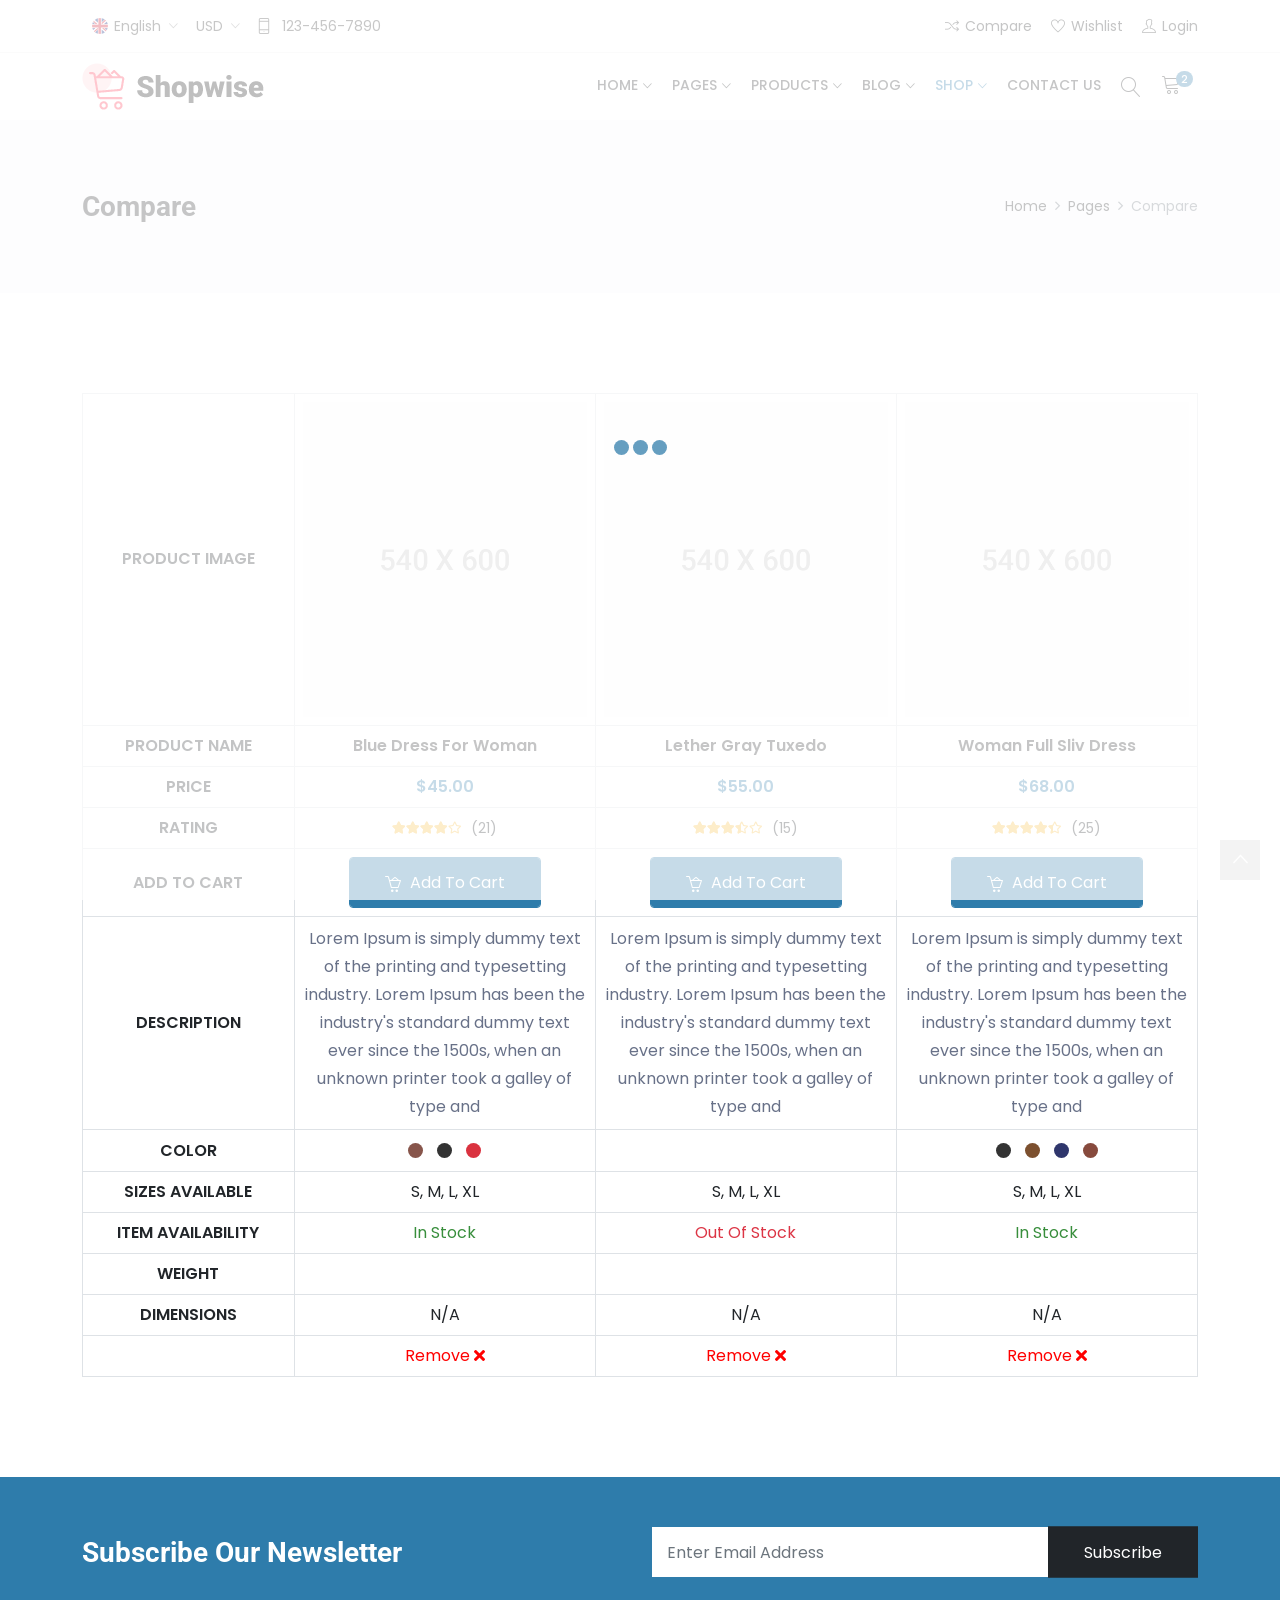
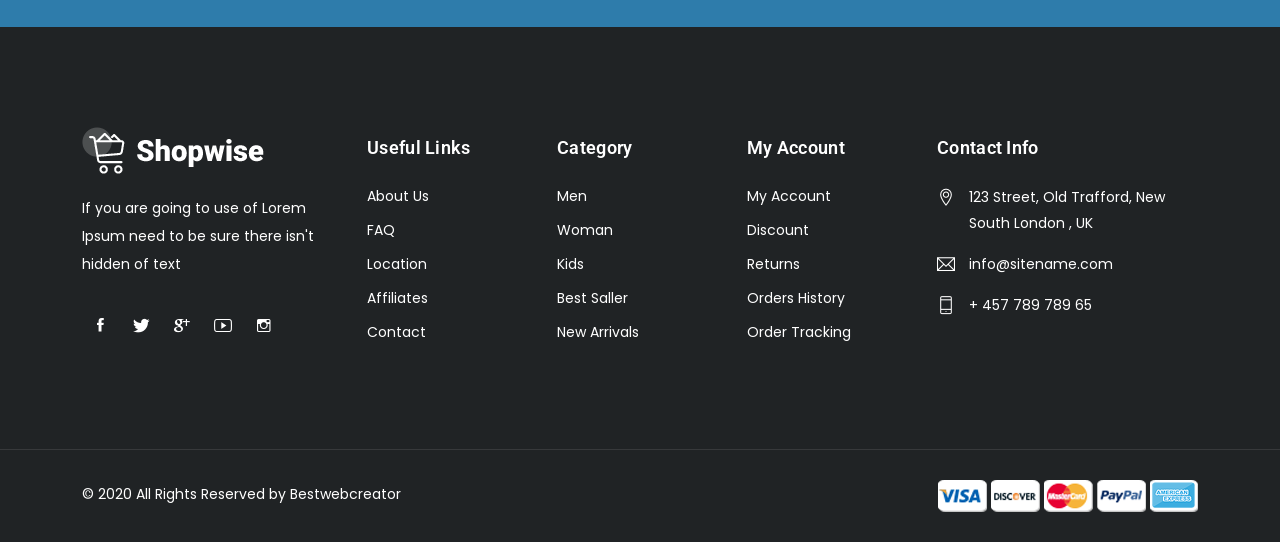
<file: compare.html>
<!DOCTYPE html>
<html lang="en">
<head>
<!-- Meta -->
<meta charset="utf-8">
<meta http-equiv="X-UA-Compatible" content="IE=edge">
<meta content="Anil z" name="author">
<meta name="viewport" content="width=device-width, initial-scale=1">
<meta name="description" content="Shopwise is Powerful features and You Can Use The Perfect Build this Template For Any eCommerce Website. The template is built for sell Fashion Products, Shoes, Bags, Cosmetics, Clothes, Sunglasses, Furniture, Kids Products, Electronics, Stationery Products and Sporting Goods.">
<meta name="keywords" content="ecommerce, electronics store, Fashion store, furniture store,  bootstrap 4, clean, minimal, modern, online store, responsive, retail, shopping, ecommerce store">

<!-- SITE TITLE -->
<title>Shopwise - eCommerce Bootstrap 5 HTML Template</title>
<!-- Favicon Icon -->
<link rel="shortcut icon" type="image/x-icon" href="assets/images/favicon.png">
<!-- Animation CSS -->
<link rel="stylesheet" href="assets/css/animate.css">	
<!-- Latest Bootstrap min CSS -->
<link rel="stylesheet" href="assets/bootstrap/css/bootstrap.min.css">
<!-- Google Font -->
<link href="https://fonts.googleapis.com/css?family=Roboto:100,300,400,500,700,900&display=swap" rel="stylesheet"> 
<link href="https://fonts.googleapis.com/css?family=Poppins:200,300,400,500,600,700,800,900&display=swap" rel="stylesheet"> 
<!-- Icon Font CSS -->
<link rel="stylesheet" href="assets/css/all.min.css">
<link rel="stylesheet" href="assets/css/ionicons.min.css">
<link rel="stylesheet" href="assets/css/themify-icons.css">
<link rel="stylesheet" href="assets/css/linearicons.css">
<link rel="stylesheet" href="assets/css/flaticon.css">
<link rel="stylesheet" href="assets/css/simple-line-icons.css">
<!--- owl carousel CSS-->
<link rel="stylesheet" href="assets/owlcarousel/css/owl.carousel.min.css">
<link rel="stylesheet" href="assets/owlcarousel/css/owl.theme.css">
<link rel="stylesheet" href="assets/owlcarousel/css/owl.theme.default.min.css">
<!-- Magnific Popup CSS -->
<link rel="stylesheet" href="assets/css/magnific-popup.css">
<!-- jquery-ui CSS -->
<link rel="stylesheet" href="assets/css/jquery-ui.css">
<!-- Slick CSS -->
<link rel="stylesheet" href="assets/css/slick.css">
<link rel="stylesheet" href="assets/css/slick-theme.css">
<!-- Style CSS -->
<link rel="stylesheet" href="assets/css/style.css">
<link rel="stylesheet" href="assets/css/responsive.css">

</head>

<body>

<!-- LOADER -->
<div class="preloader">
    <div class="lds-ellipsis">
        <span></span>
        <span></span>
        <span></span>
    </div>
</div>
<!-- END LOADER -->

<!-- Home Popup Section -->
<div class="modal fade subscribe_popup" id="onload-popup" tabindex="-1" role="dialog" aria-hidden="true">
    <div class="modal-dialog modal-lg modal-dialog-centered" role="document">
        <div class="modal-content">
            <div class="modal-body">
                <button type="button" class="close" data-bs-dismiss="modal" aria-label="Close">
                    <span aria-hidden="true"><i class="ion-ios-close-empty"></i></span>
                </button>
                <div class="row g-0">
                    <div class="col-sm-5">
                    	<div class="background_bg h-100" data-img-src="assets/images/popup_img.jpg"></div>
                    </div>
                    <div class="col-sm-7">
                        <div class="popup_content">
                            <div class="popup-text">
                                <div class="heading_s4">
                                    <h4>Subscribe and Get 25% Discount!</h4>
                                </div>
                                <p>Subscribe to the newsletter to receive updates about new products.</p>
                            </div>
                            <form method="post">
                            	<div class="form-group mb-3">
                                	<input name="email" required type="email" class="form-control rounded-0" placeholder="Enter Your Email">
                                </div>
                                <div class="form-group mb-3">
                                	<button class="btn btn-fill-line btn-block text-uppercase rounded-0" title="Subscribe" type="submit">Subscribe</button>
                                </div>
                            </form>
                            <div class="chek-form">
                                <div class="custome-checkbox">
                                    <input class="form-check-input" type="checkbox" name="checkbox" id="exampleCheckbox3" value="">
                                    <label class="form-check-label" for="exampleCheckbox3"><span>Don't show this popup again!</span></label>
                                </div>
                            </div>
                        </div>
                    </div>
                </div>
            </div>
    	</div>
    </div>
</div>
<!-- End Screen Load Popup Section --> 

<!-- START HEADER -->
<header class="header_wrap fixed-top header_with_topbar">
	<div class="top-header">
        <div class="container">
            <div class="row align-items-center">
                <div class="col-md-6">
                	<div class="d-flex align-items-center justify-content-center justify-content-md-start">
                        <div class="lng_dropdown me-2">
                            <select name="countries" class="custome_select">
                                <option value='en' data-image="assets/images/eng.png" data-title="English">English</option>
                                <option value='fn' data-image="assets/images/fn.png" data-title="France">France</option>
                                <option value='us' data-image="assets/images/us.png" data-title="United States">United States</option>
                            </select>
                        </div>
                        <div class="me-3">
                            <select name="countries" class="custome_select">
                                <option value='USD' data-title="USD">USD</option>
                                <option value='EUR' data-title="EUR">EUR</option>
                                <option value='GBR' data-title="GBR">GBR</option>
                            </select>
                        </div>
                        <ul class="contact_detail text-center text-lg-start">
                            <li><i class="ti-mobile"></i><span>123-456-7890</span></li>
                        </ul>
                    </div>
                </div>
                <div class="col-md-6">
                	<div class="text-center text-md-end">
                       	<ul class="header_list">
                        	<li><a href="compare.html"><i class="ti-control-shuffle"></i><span>Compare</span></a></li>
                            <li><a href="wishlist.html"><i class="ti-heart"></i><span>Wishlist</span></a></li>
                            <li><a href="login.html"><i class="ti-user"></i><span>Login</span></a></li>
						</ul>
                    </div>
                </div>
            </div>
        </div>
    </div>
    <div class="bottom_header dark_skin main_menu_uppercase">
    	<div class="container">
            <nav class="navbar navbar-expand-lg"> 
                <a class="navbar-brand" href="index.html">
                    <img class="logo_light" src="assets/images/logo_light.png" alt="logo" />
                    <img class="logo_dark" src="assets/images/logo_dark.png" alt="logo" />
                </a>
                <button class="navbar-toggler" type="button" data-bs-toggle="collapse" data-bs-target="#navbarSupportedContent" aria-expanded="false"> 
                    <span class="ion-android-menu"></span>
                </button>
                <div class="collapse navbar-collapse justify-content-end" id="navbarSupportedContent">
                    <ul class="navbar-nav">
                        <li class="dropdown">
                            <a data-bs-toggle="dropdown" class="nav-link dropdown-toggle" href="#">Home</a>
                            <div class="dropdown-menu">
                                <ul> 
                                    <li><a class="dropdown-item nav-link nav_item" href="index.html">Fashion 1</a></li>
                                    <li><a class="dropdown-item nav-link nav_item" href="index-2.html">Fashion 2</a></li>
                                    <li><a class="dropdown-item nav-link nav_item" href="index-3.html">Furniture 1</a></li>
                                    <li><a class="dropdown-item nav-link nav_item" href="index-4.html">Furniture 2</a></li>
                                    <li><a class="dropdown-item nav-link nav_item" href="index-5.html">Electronics 1</a></li>
                                    <li><a class="dropdown-item nav-link nav_item" href="index-6.html">Electronics 2</a></li>
                                </ul>
                            </div>   
                        </li>
                        <li class="dropdown">
                            <a class="dropdown-toggle nav-link" href="#" data-bs-toggle="dropdown">Pages</a>
                            <div class="dropdown-menu">
                                <ul> 
                                    <li><a class="dropdown-item nav-link nav_item" href="about.html">About Us</a></li> 
                                    <li><a class="dropdown-item nav-link nav_item" href="contact.html">Contact Us</a></li> 
                                    <li><a class="dropdown-item nav-link nav_item" href="faq.html">Faq</a></li>
                                    <li><a class="dropdown-item nav-link nav_item" href="404.html">404 Error Page</a></li>
                                    <li><a class="dropdown-item nav-link nav_item" href="login.html">Login</a></li>
                                    <li><a class="dropdown-item nav-link nav_item" href="signup.html">Register</a></li>
                                    <li><a class="dropdown-item nav-link nav_item" href="term-condition.html">Terms and Conditions</a></li>
                                </ul>
                            </div>
                        </li>
                        <li class="dropdown dropdown-mega-menu">
                            <a class="dropdown-toggle nav-link" href="#" data-bs-toggle="dropdown">Products</a>
                            <div class="dropdown-menu">
                                <ul class="mega-menu d-lg-flex">
                                    <li class="mega-menu-col col-lg-3">
                                        <ul> 
                                            <li class="dropdown-header">Woman's</li>
                                            <li><a class="dropdown-item nav-link nav_item" href="shop-list-left-sidebar.html">Vestibulum sed</a></li>
                                            <li><a class="dropdown-item nav-link nav_item" href="shop-left-sidebar.html">Donec porttitor</a></li>
                                            <li><a class="dropdown-item nav-link nav_item" href="shop-right-sidebar.html">Donec vitae facilisis</a></li>
                                            <li><a class="dropdown-item nav-link nav_item" href="shop-list.html">Curabitur tempus</a></li>
                                            <li><a class="dropdown-item nav-link nav_item" href="shop-load-more.html">Vivamus in tortor</a></li>
                                        </ul>
                                    </li>
                                    <li class="mega-menu-col col-lg-3">
                                        <ul>
                                            <li class="dropdown-header">Men's</li>
                                            <li><a class="dropdown-item nav-link nav_item" href="shop-cart.html">Donec vitae ante ante</a></li>
                                            <li><a class="dropdown-item nav-link nav_item" href="checkout.html">Etiam ac rutrum</a></li>
                                            <li><a class="dropdown-item nav-link nav_item" href="wishlist.html">Quisque condimentum</a></li>
                                            <li><a class="dropdown-item nav-link nav_item" href="compare.html">Curabitur laoreet</a></li>
                                            <li><a class="dropdown-item nav-link nav_item" href="order-completed.html">Vivamus in tortor</a></li>
                                        </ul>
                                    </li>
                                    <li class="mega-menu-col col-lg-3">
                                        <ul>
                                            <li class="dropdown-header">Kid's</li>
                                            <li><a class="dropdown-item nav-link nav_item" href="shop-product-detail.html">Donec vitae facilisis</a></li>
                                            <li><a class="dropdown-item nav-link nav_item" href="shop-product-detail-left-sidebar.html">Quisque condimentum</a></li>
                                            <li><a class="dropdown-item nav-link nav_item" href="shop-product-detail-right-sidebar.html">Etiam ac rutrum</a></li>
                                            <li><a class="dropdown-item nav-link nav_item" href="shop-product-detail-thumbnails-left.html">Donec vitae ante ante</a></li>
                                            <li><a class="dropdown-item nav-link nav_item" href="shop-product-detail-thumbnails-left.html">Donec porttitor</a></li>
                                        </ul>
                                    </li>
                                    <li class="mega-menu-col col-lg-3">
                                        <ul>
                                            <li class="dropdown-header">Accessories</li>
                                            <li><a class="dropdown-item nav-link nav_item" href="shop-product-detail.html">Donec vitae facilisis</a></li>
                                            <li><a class="dropdown-item nav-link nav_item" href="shop-product-detail-left-sidebar.html">Quisque condimentum</a></li>
                                            <li><a class="dropdown-item nav-link nav_item" href="shop-product-detail-right-sidebar.html">Etiam ac rutrum</a></li>
                                            <li><a class="dropdown-item nav-link nav_item" href="shop-product-detail-thumbnails-left.html">Donec vitae ante ante</a></li>
                                            <li><a class="dropdown-item nav-link nav_item" href="shop-product-detail-thumbnails-left.html">Donec porttitor</a></li>
                                        </ul>
                                    </li>
                                </ul>
                                <div class="d-lg-flex menu_banners row g-3 px-3">
                                    <div class="col-sm-4">
                                        <div class="header-banner">
                                            <img src="assets/images/menu_banner1.jpg" alt="menu_banner1">
                                            <div class="banne_info">
                                                <h6>10% Off</h6>
                                                <h4>New Arrival</h4>
                                                <a href="#">Shop now</a>
                                            </div>
                                        </div>
                                    </div>
                                    <div class="col-sm-4">
                                        <div class="header-banner">
                                            <img src="assets/images/menu_banner2.jpg" alt="menu_banner2">
                                            <div class="banne_info">
                                                <h6>15% Off</h6>
                                                <h4>Men's Fashion</h4>
                                                <a href="#">Shop now</a>
                                            </div>
                                        </div>
                                    </div>
                                    <div class="col-sm-4">
                                        <div class="header-banner">
                                            <img src="assets/images/menu_banner3.jpg" alt="menu_banner3">
                                            <div class="banne_info">
                                                <h6>23% Off</h6>
                                                <h4>Kids Fashion</h4>
                                                <a href="#">Shop now</a>
                                            </div>
                                        </div>
                                    </div>
                                </div>
                            </div>
                        </li>
                        <li class="dropdown">
                            <a class="dropdown-toggle nav-link" href="#" data-bs-toggle="dropdown">Blog</a>
                            <div class="dropdown-menu dropdown-reverse">
                                <ul>
                                    <li>
                                        <a class="dropdown-item menu-link dropdown-toggler" href="#">Grids</a>
                                        <div class="dropdown-menu">
                                            <ul> 
                                                <li><a class="dropdown-item nav-link nav_item" href="blog-three-columns.html">3 columns</a></li>
                                            	<li><a class="dropdown-item nav-link nav_item" href="blog-four-columns.html">4 columns</a></li> 
                                            	<li><a class="dropdown-item nav-link nav_item" href="blog-left-sidebar.html">Left Sidebar</a></li> 
                                            	<li><a class="dropdown-item nav-link nav_item" href="blog-right-sidebar.html">right Sidebar</a></li>
                                                <li><a class="dropdown-item nav-link nav_item" href="blog-standard-left-sidebar.html">Standard Left Sidebar</a></li> 
                                            	<li><a class="dropdown-item nav-link nav_item" href="blog-standard-right-sidebar.html">Standard right Sidebar</a></li>
                                            </ul>
                                        </div>
                                    </li>
                                    <li>
                                        <a class="dropdown-item menu-link dropdown-toggler" href="#">Masonry</a>
                                        <div class="dropdown-menu">
                                            <ul> 
                                                <li><a class="dropdown-item nav-link nav_item" href="blog-masonry-three-columns.html">3 columns</a></li>
                                           		<li><a class="dropdown-item nav-link nav_item" href="blog-masonry-four-columns.html">4 columns</a></li> 
                                            	<li><a class="dropdown-item nav-link nav_item" href="blog-masonry-left-sidebar.html">Left Sidebar</a></li> 
                                            	<li><a class="dropdown-item nav-link nav_item" href="blog-masonry-right-sidebar.html">right Sidebar</a></li>
                                            </ul>
                                        </div>
                                    </li>
                                    <li>
                                        <a class="dropdown-item menu-link dropdown-toggler" href="#">Single Post</a>
                                        <div class="dropdown-menu">
                                            <ul> 
                                                <li><a class="dropdown-item nav-link nav_item" href="blog-single.html">Default</a></li>
                                                <li><a class="dropdown-item nav-link nav_item" href="blog-single-left-sidebar.html">left sidebar</a></li>
                                                <li><a class="dropdown-item nav-link nav_item" href="blog-single-slider.html">slider post</a></li> 
                                                <li><a class="dropdown-item nav-link nav_item" href="blog-single-video.html">video post</a></li> 
                                                <li><a class="dropdown-item nav-link nav_item" href="blog-single-audio.html">audio post</a></li>
                                            </ul>
                                        </div>
                                    </li>
                                    <li>
                                        <a class="dropdown-item menu-link dropdown-toggler" href="#">List</a>
                                        <div class="dropdown-menu">
                                            <ul> 
                                                <li><a class="dropdown-item nav-link nav_item" href="blog-list-left-sidebar.html">left sidebar</a></li>
                                                <li><a class="dropdown-item nav-link nav_item" href="blog-list-right-sidebar.html">right sidebar</a></li>
                                            </ul>
                                        </div>
                                    </li>
                                </ul>
                            </div>
                        </li>
                        <li class="dropdown dropdown-mega-menu">
                            <a class="dropdown-toggle nav-link active" href="#" data-bs-toggle="dropdown">Shop</a>
                            <div class="dropdown-menu">
                                <ul class="mega-menu d-lg-flex">
                                    <li class="mega-menu-col col-lg-9">
                                        <ul class="d-lg-flex">
                                            <li class="mega-menu-col col-lg-4">
                                                <ul> 
                                                    <li class="dropdown-header">Shop Page Layout</li>
                                                    <li><a class="dropdown-item nav-link nav_item" href="shop-list.html">shop List view</a></li>
                                                    <li><a class="dropdown-item nav-link nav_item" href="shop-list-left-sidebar.html">shop List Left Sidebar</a></li>
                                                    <li><a class="dropdown-item nav-link nav_item" href="shop-list-right-sidebar.html">shop List Right Sidebar</a></li>
                                                    <li><a class="dropdown-item nav-link nav_item" href="shop-left-sidebar.html">Left Sidebar</a></li>
                                                    <li><a class="dropdown-item nav-link nav_item" href="shop-right-sidebar.html">Right Sidebar</a></li>
                                                    <li><a class="dropdown-item nav-link nav_item" href="shop-load-more.html">Shop Load More</a></li>
                                                </ul>
                                            </li>
                                            <li class="mega-menu-col col-lg-4">
                                                <ul>
                                                    <li class="dropdown-header">Other Pages</li>
                                                    <li><a class="dropdown-item nav-link nav_item" href="shop-cart.html">Cart</a></li>
                                                    <li><a class="dropdown-item nav-link nav_item" href="checkout.html">Checkout</a></li>
                                                    <li><a class="dropdown-item nav-link nav_item" href="my-account.html">My Account</a></li>
                                                    <li><a class="dropdown-item nav-link nav_item" href="wishlist.html">Wishlist</a></li>
                                                    <li><a class="dropdown-item nav-link nav_item active" href="compare.html">compare</a></li>
                                                    <li><a class="dropdown-item nav-link nav_item" href="order-completed.html">Order Completed</a></li>
                                                </ul>
                                            </li>
                                            <li class="mega-menu-col col-lg-4">
                                                <ul>
                                                    <li class="dropdown-header">Product Pages</li>
                                                    <li><a class="dropdown-item nav-link nav_item" href="shop-product-detail.html">Default</a></li>
                                                    <li><a class="dropdown-item nav-link nav_item" href="shop-product-detail-left-sidebar.html">Left Sidebar</a></li>
                                                    <li><a class="dropdown-item nav-link nav_item" href="shop-product-detail-right-sidebar.html">Right Sidebar</a></li>
                                                    <li><a class="dropdown-item nav-link nav_item" href="shop-product-detail-thumbnails-left.html">Thumbnails Left</a></li>
                                                </ul>
                                            </li>
                                        </ul>
                                    </li>
                                    <li class="mega-menu-col col-lg-3">
                                        <div class="header_banner">
                                            <div class="header_banner_content">
                                                <div class="shop_banner">
                                                    <div class="banner_img overlay_bg_40">
                                                        <img src="assets/images/shop_banner.jpg" alt="shop_banner"/>
                                                    </div> 
                                                    <div class="shop_bn_content">
                                                        <h5 class="text-uppercase shop_subtitle">New Collection</h5>
                                                        <h3 class="text-uppercase shop_title">Sale 30% Off</h3>
                                                        <a href="#" class="btn btn-white rounded-0 btn-sm text-uppercase">Shop Now</a>
                                                    </div>
                                                </div>
                                            </div>
                                        </div>
                                    </li>
                                </ul>
                            </div>
                        </li>
                        <li><a class="nav-link nav_item" href="contact.html">Contact Us</a></li> 
                    </ul>
                </div>
                <ul class="navbar-nav attr-nav align-items-center">
                    <li><a href="javascript:void(0);" class="nav-link search_trigger"><i class="linearicons-magnifier"></i></a>
                        <div class="search_wrap">
                            <span class="close-search"><i class="ion-ios-close-empty"></i></span>
                            <form>
                                <input type="text" placeholder="Search" class="form-control" id="search_input">
                                <button type="submit" class="search_icon"><i class="ion-ios-search-strong"></i></button>
                            </form>
                        </div><div class="search_overlay"></div>
                    </li>
                    <li class="dropdown cart_dropdown"><a class="nav-link cart_trigger" href="#" data-bs-toggle="dropdown"><i class="linearicons-cart"></i><span class="cart_count">2</span></a>
                        <div class="cart_box dropdown-menu dropdown-menu-right">
                            <ul class="cart_list">
                                <li>
                                    <a href="#" class="item_remove"><i class="ion-close"></i></a>
                                    <a href="#"><img src="assets/images/cart_thamb1.jpg" alt="cart_thumb1">Variable product 001</a>
                                    <span class="cart_quantity"> 1 x <span class="cart_amount"> <span class="price_symbole">$</span></span>78.00</span>
                                </li>
                                <li>
                                    <a href="#" class="item_remove"><i class="ion-close"></i></a>
                                    <a href="#"><img src="assets/images/cart_thamb2.jpg" alt="cart_thumb2">Ornare sed consequat</a>
                                    <span class="cart_quantity"> 1 x <span class="cart_amount"> <span class="price_symbole">$</span></span>81.00</span>
                                </li>
                            </ul>
                            <div class="cart_footer">
                                <p class="cart_total"><strong>Subtotal:</strong> <span class="cart_price"> <span class="price_symbole">$</span></span>159.00</p>
                                <p class="cart_buttons"><a href="#" class="btn btn-fill-line view-cart">View Cart</a><a href="#" class="btn btn-fill-out checkout">Checkout</a></p>
                            </div>
                        </div>
                    </li>
                </ul>
            </nav>
        </div>
    </div>
</header>
<!-- END HEADER -->

<!-- START SECTION BREADCRUMB -->
<div class="breadcrumb_section bg_gray page-title-mini">
    <div class="container"><!-- STRART CONTAINER -->
        <div class="row align-items-center">
        	<div class="col-md-6">
                <div class="page-title">
            		<h1>Compare</h1>
                </div>
            </div>
            <div class="col-md-6">
                <ol class="breadcrumb justify-content-md-end">
                    <li class="breadcrumb-item"><a href="#">Home</a></li>
                    <li class="breadcrumb-item"><a href="#">Pages</a></li>
                    <li class="breadcrumb-item active">Compare</li>
                </ol>
            </div>
        </div>
    </div><!-- END CONTAINER-->
</div>
<!-- END SECTION BREADCRUMB -->

<!-- START MAIN CONTENT -->
<div class="main_content">

<!-- START SECTION SHOP -->
<div class="section">
	<div class="container">
        <div class="row">
            <div class="col-md-12">
            	<div class="compare_box">
                    <div class="table-responsive">
                        <table class="table table-bordered text-center">
                        <tbody>
                            <tr class="pr_image">
                                <td class="row_title">Product Image</td>
                                <td class="row_img"><img src="assets/images/product_img1.jpg" alt="compare-img"></td>
                                <td class="row_img"><img src="assets/images/product_img2.jpg" alt="compare-img"></td>
                                <td class="row_img"><img src="assets/images/product_img3.jpg" alt="compare-img"></td>
                            </tr>
                            <tr class="pr_title">
                                <td class="row_title">Product Name</td>
                                <td class="product_name"><a href="shop-product-detail.html">Blue Dress For Woman</a></td>
                                <td class="product_name"><a href="shop-product-detail.html">Lether Gray Tuxedo</a></td>
                                <td class="product_name"><a href="shop-product-detail.html">woman full sliv dress</a></td>
                            </tr>
                            <tr class="pr_price">
                                <td class="row_title">Price</td>
                                <td class="product_price"><span class="price">$45.00</span></td>
                                <td class="product_price"><span class="price">$55.00</span></td>
                                <td class="product_price"><span class="price">$68.00</span></td>
                            </tr>
                            <tr class="pr_rating">
                                <td class="row_title">Rating</td>
                                <td>
                                    <div class="rating_wrap">
                                        <div class="rating">
                                            <div class="product_rate" style="width:80%"></div>
                                        </div>
                                        <span class="rating_num">(21)</span>
                                    </div>
                                </td>
                                <td>
                                    <div class="rating_wrap">
                                        <div class="rating">
                                            <div class="product_rate" style="width:68%"></div>
                                        </div>
                                        <span class="rating_num">(15)</span>
                                    </div>
                                </td>
                                <td>
                                    <div class="rating_wrap">
                                        <div class="rating">
                                            <div class="product_rate" style="width:87%"></div>
                                        </div>
                                        <span class="rating_num">(25)</span>
                                    </div>
                                </td>
                            </tr>
                            <tr class="pr_add_to_cart">
                                <td class="row_title">Add To Cart</td>
                                <td class="row_btn"><a href="#" class="btn btn-fill-out"><i class="icon-basket-loaded"></i> Add To Cart</a></td>
                                <td class="row_btn"><a href="#" class="btn btn-fill-out"><i class="icon-basket-loaded"></i> Add To Cart</a></td>
                                <td class="row_btn"><a href="#" class="btn btn-fill-out"><i class="icon-basket-loaded"></i> Add To Cart</a></td>
                            </tr>
                            <tr class="description">
                                <td class="row_title">Description</td>
                                <td class="row_text"><p>Lorem Ipsum is simply dummy text of the printing and typesetting industry. Lorem Ipsum has been the industry's standard dummy text ever since the 1500s, when an unknown printer took a galley of type and </p></td>
                                <td class="row_text"><p>Lorem Ipsum is simply dummy text of the printing and typesetting industry. Lorem Ipsum has been the industry's standard dummy text ever since the 1500s, when an unknown printer took a galley of type and </p></td>
                                <td class="row_text"><p>Lorem Ipsum is simply dummy text of the printing and typesetting industry. Lorem Ipsum has been the industry's standard dummy text ever since the 1500s, when an unknown printer took a galley of type and </p></td>
                            </tr>
                            <tr class="pr_color">
                                <td class="row_title">Color</td>
                                <td class="row_color">
                                    <div class="product_color_switch">
                                        <span data-color="#87554B"></span>
                                        <span data-color="#333333"></span>
                                        <span data-color="#DA323F"></span>
                                    </div>
                                </td>
                                <td class="row_color"></td>
                                <td class="row_color">
                                    <div class="product_color_switch">
                                        <span data-color="#333333"></span>
                                        <span data-color="#7C502F"></span>
                                        <span data-color="#2F366C"></span>
                                        <span data-color="#874A3D"></span>
                                    </div>
                                </td>
                            </tr>
                            <tr class="pr_size">
                                <td class="row_title">Sizes Available</td>
                                <td class="row_size"><span>S, M, L, XL</span></td>
                                <td class="row_size"><span>S, M, L, XL</span></td>
                                <td class="row_size"><span>S, M, L, XL</span></td>
                            </tr>
                            <tr class="pr_stock">
                                <td class="row_title">Item Availability</td>
                                <td class="row_stock"><span class="in-stock">In Stock</span></td>
                                <td class="row_stock"><span class="out-stock">Out Of Stock</span></td>
                                <td class="row_stock"><span class="in-stock">In Stock</span></td>
                            </tr>
                            <tr class="pr_weight">
                                <td class="row_title">Weight</td>
                                <td class="row_weight"></td>
                                <td class="row_weight"></td>
                                <td class="row_weight"></td>
                            </tr>
                            <tr class="pr_dimensions">
                                <td class="row_title">Dimensions</td>
                                <td class="row_dimensions">N/A</td>
                                <td class="row_dimensions">N/A</td>
                                <td class="row_dimensions">N/A</td>
                            </tr>
                            <tr class="pr_remove">
                                <td class="row_title"></td>
                                <td class="row_remove">
                                    <a href="#"><span>Remove</span> <i class="fa fa-times"></i></a>
                                </td>
                                <td class="row_remove">
                                    <a href="#"><span>Remove</span> <i class="fa fa-times"></i></a>
                                </td>
                                <td class="row_remove">
                                    <a href="#"><span>Remove</span> <i class="fa fa-times"></i></a>
                                </td>
                            </tr>
                        </tbody>
                    </table>
                    </div>
                </div>
            </div>
        </div>
    </div>
</div>
<!-- END SECTION SHOP -->

<!-- START SECTION SUBSCRIBE NEWSLETTER -->
<div class="section bg_default small_pt small_pb">
	<div class="container">	
    	<div class="row align-items-center">	
            <div class="col-md-6">
                <div class="heading_s1 mb-md-0 heading_light">
                    <h3>Subscribe Our Newsletter</h3>
                </div>
            </div>
            <div class="col-md-6">
                <div class="newsletter_form">
                    <form>
                        <input type="text" required="" class="form-control rounded-0" placeholder="Enter Email Address">
                        <button type="submit" class="btn btn-dark rounded-0" name="submit" value="Submit">Subscribe</button>
                    </form>
                </div>
            </div>
        </div>
    </div>
</div>
<!-- START SECTION SUBSCRIBE NEWSLETTER -->

</div>
<!-- END MAIN CONTENT -->

<!-- START FOOTER -->
<footer class="footer_dark">
	<div class="footer_top">
        <div class="container">
            <div class="row">
                <div class="col-lg-3 col-md-6 col-sm-12">
                	<div class="widget">
                        <div class="footer_logo">
                            <a href="#"><img src="assets/images/logo_light.png" alt="logo"/></a>
                        </div>
                        <p>If you are going to use of Lorem Ipsum need to be sure there isn't hidden of text</p>
                    </div>
                    <div class="widget">
                        <ul class="social_icons social_white">
                            <li><a href="#"><i class="ion-social-facebook"></i></a></li>
                            <li><a href="#"><i class="ion-social-twitter"></i></a></li>
                            <li><a href="#"><i class="ion-social-googleplus"></i></a></li>
                            <li><a href="#"><i class="ion-social-youtube-outline"></i></a></li>
                            <li><a href="#"><i class="ion-social-instagram-outline"></i></a></li>
                        </ul>
                    </div>
        		</div>
                <div class="col-lg-2 col-md-3 col-sm-6">
                	<div class="widget">
                        <h6 class="widget_title">Useful Links</h6>
                        <ul class="widget_links">
                            <li><a href="#">About Us</a></li>
                            <li><a href="#">FAQ</a></li>
                            <li><a href="#">Location</a></li>
                            <li><a href="#">Affiliates</a></li>
                            <li><a href="#">Contact</a></li>
                        </ul>
                    </div>
                </div>
                <div class="col-lg-2 col-md-3 col-sm-6">
                	<div class="widget">
                        <h6 class="widget_title">Category</h6>
                        <ul class="widget_links">
                            <li><a href="#">Men</a></li>
                            <li><a href="#">Woman</a></li>
                            <li><a href="#">Kids</a></li>
                            <li><a href="#">Best Saller</a></li>
                            <li><a href="#">New Arrivals</a></li>
                        </ul>
                    </div>
                </div>
                <div class="col-lg-2 col-md-6 col-sm-6">
                	<div class="widget">
                        <h6 class="widget_title">My Account</h6>
                        <ul class="widget_links">
                            <li><a href="#">My Account</a></li>
                            <li><a href="#">Discount</a></li>
                            <li><a href="#">Returns</a></li>
                            <li><a href="#">Orders History</a></li>
                            <li><a href="#">Order Tracking</a></li>
                        </ul>
                    </div>
                </div>
                <div class="col-lg-3 col-md-4 col-sm-6">
                	<div class="widget">
                        <h6 class="widget_title">Contact Info</h6>
                        <ul class="contact_info contact_info_light">
                            <li>
                                <i class="ti-location-pin"></i>
                                <p>123 Street, Old Trafford, New South London , UK</p>
                            </li>
                            <li>
                                <i class="ti-email"></i>
                                <a href="mailto:info@sitename.com">info@sitename.com</a>
                            </li>
                            <li>
                                <i class="ti-mobile"></i>
                                <p>+ 457 789 789 65</p>
                            </li>
                        </ul>
                    </div>
                </div>
            </div>
        </div>
    </div>
    <div class="bottom_footer border-top-tran">
        <div class="container">
            <div class="row">
                <div class="col-md-6">
                    <p class="mb-md-0 text-center text-md-start">© 2020 All Rights Reserved by Bestwebcreator</p>
                </div>
                <div class="col-md-6">
                    <ul class="footer_payment text-center text-lg-end">
                        <li><a href="#"><img src="assets/images/visa.png" alt="visa"></a></li>
                        <li><a href="#"><img src="assets/images/discover.png" alt="discover"></a></li>
                        <li><a href="#"><img src="assets/images/master_card.png" alt="master_card"></a></li>
                        <li><a href="#"><img src="assets/images/paypal.png" alt="paypal"></a></li>
                        <li><a href="#"><img src="assets/images/amarican_express.png" alt="amarican_express"></a></li>
                    </ul>
                </div>
            </div>
        </div>
    </div>
</footer>
<!-- END FOOTER -->

<a href="#" class="scrollup" style="display: none;"><i class="ion-ios-arrow-up"></i></a> 

<!-- Latest jQuery --> 
<script src="assets/js/jquery-3.6.0.min.js"></script> 
<!-- jquery-ui --> 
<script src="assets/js/jquery-ui.js"></script>
<!-- popper min js -->
<script src="assets/js/popper.min.js"></script>
<!-- Latest compiled and minified Bootstrap --> 
<script src="assets/bootstrap/js/bootstrap.min.js"></script> 
<!-- owl-carousel min js  --> 
<script src="assets/owlcarousel/js/owl.carousel.min.js"></script> 
<!-- magnific-popup min js  --> 
<script src="assets/js/magnific-popup.min.js"></script> 
<!-- waypoints min js  --> 
<script src="assets/js/waypoints.min.js"></script> 
<!-- parallax js  --> 
<script src="assets/js/parallax.js"></script> 
<!-- countdown js  --> 
<script src="assets/js/jquery.countdown.min.js"></script> 
<!-- imagesloaded js --> 
<script src="assets/js/imagesloaded.pkgd.min.js"></script>
<!-- isotope min js --> 
<script src="assets/js/isotope.min.js"></script>
<!-- jquery.dd.min js -->
<script src="assets/js/jquery.dd.min.js"></script>
<!-- slick js -->
<script src="assets/js/slick.min.js"></script>
<!-- elevatezoom js -->
<script src="assets/js/jquery.elevatezoom.js"></script>
<!-- scripts js --> 
<script src="assets/js/scripts.js"></script>

</body>
</html>
</file>
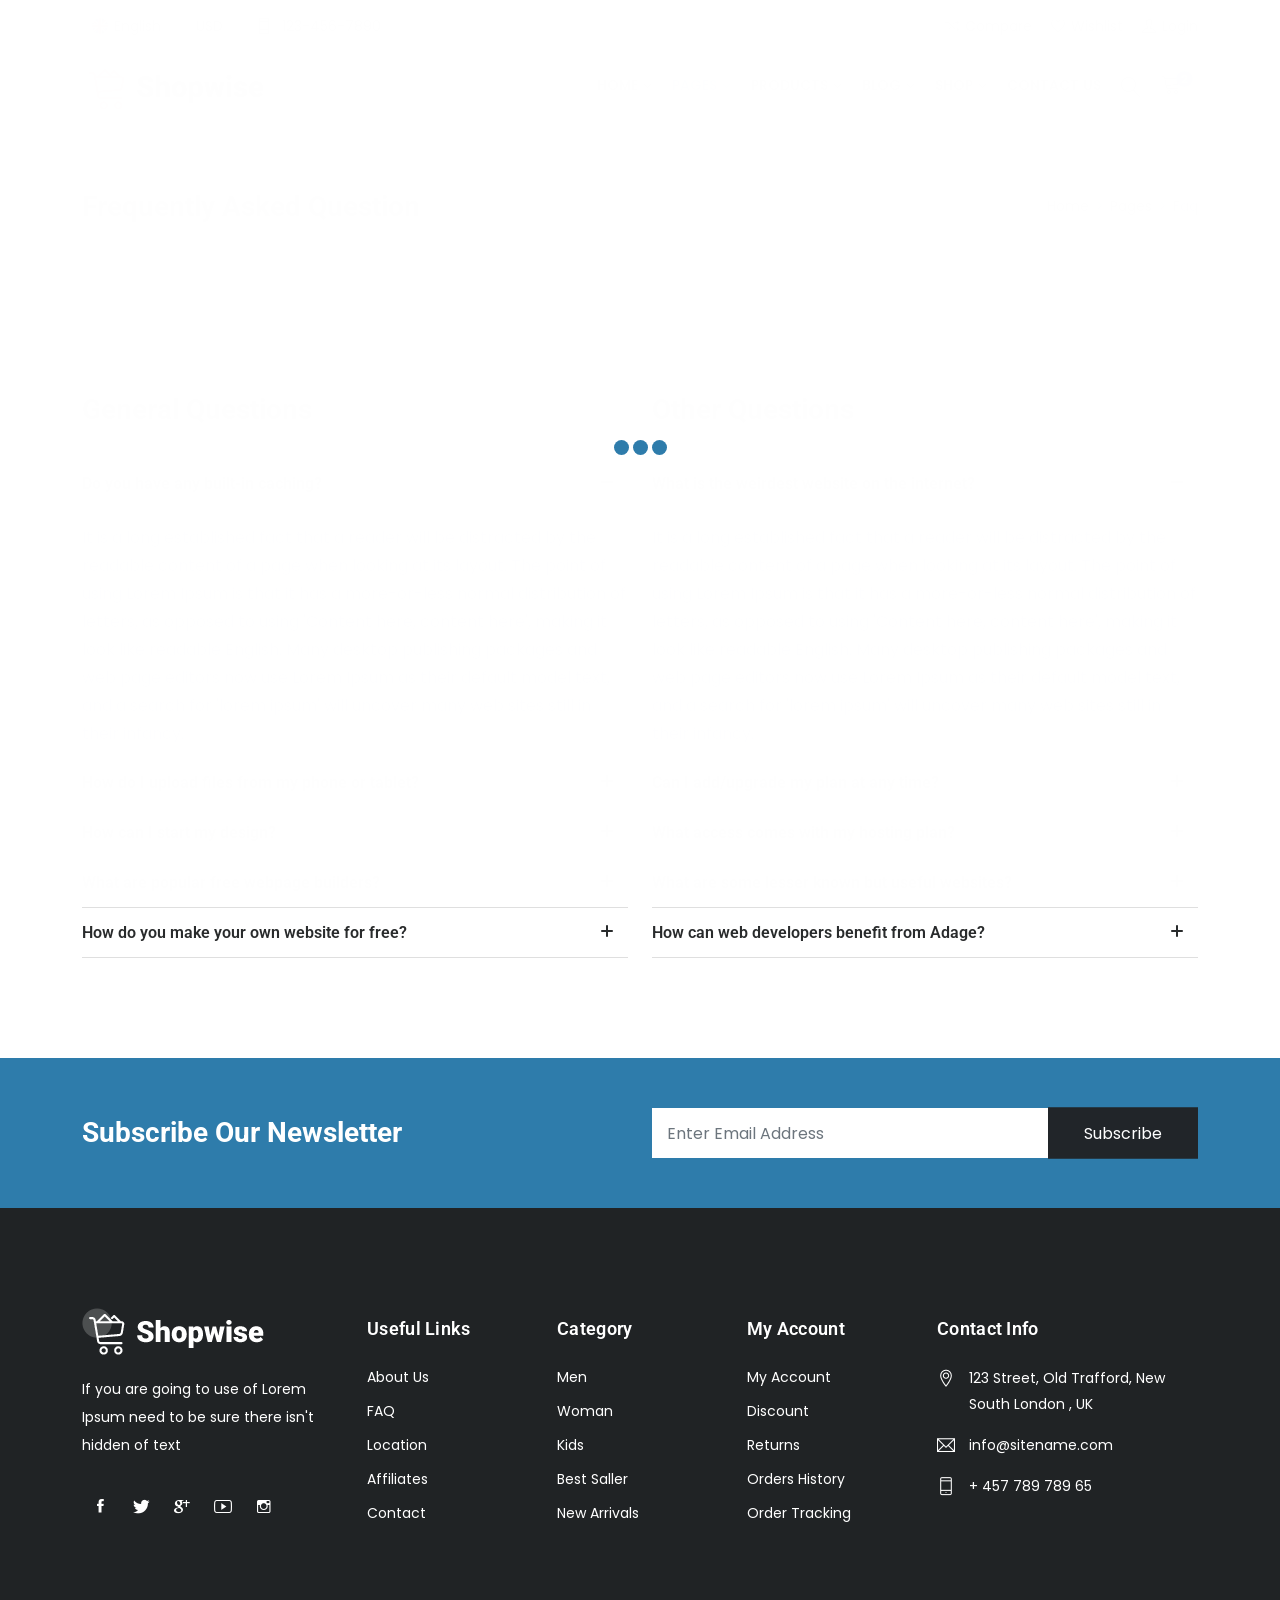
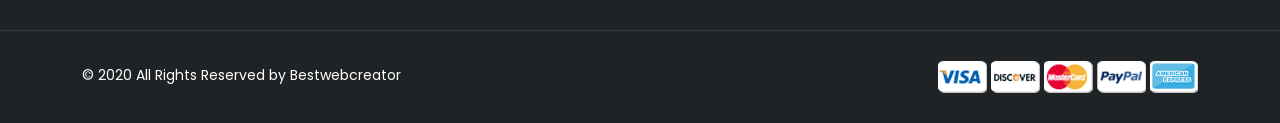
<file: faq.html>
<!DOCTYPE html>
<html lang="en">
<head>
<!-- Meta -->
<meta charset="utf-8">
<meta http-equiv="X-UA-Compatible" content="IE=edge">
<meta content="Anil z" name="author">
<meta name="viewport" content="width=device-width, initial-scale=1">
<meta name="description" content="Shopwise is Powerful features and You Can Use The Perfect Build this Template For Any eCommerce Website. The template is built for sell Fashion Products, Shoes, Bags, Cosmetics, Clothes, Sunglasses, Furniture, Kids Products, Electronics, Stationery Products and Sporting Goods.">
<meta name="keywords" content="ecommerce, electronics store, Fashion store, furniture store,  bootstrap 4, clean, minimal, modern, online store, responsive, retail, shopping, ecommerce store">

<!-- SITE TITLE -->
<title>Shopwise - eCommerce Bootstrap 5 HTML Template</title>
<!-- Favicon Icon -->
<link rel="shortcut icon" type="image/x-icon" href="assets/images/favicon.png">
<!-- Animation CSS -->
<link rel="stylesheet" href="assets/css/animate.css">	
<!-- Latest Bootstrap min CSS -->
<link rel="stylesheet" href="assets/bootstrap/css/bootstrap.min.css">
<!-- Google Font -->
<link href="https://fonts.googleapis.com/css?family=Roboto:100,300,400,500,700,900&display=swap" rel="stylesheet"> 
<link href="https://fonts.googleapis.com/css?family=Poppins:200,300,400,500,600,700,800,900&display=swap" rel="stylesheet"> 
<!-- Icon Font CSS -->
<link rel="stylesheet" href="assets/css/all.min.css">
<link rel="stylesheet" href="assets/css/ionicons.min.css">
<link rel="stylesheet" href="assets/css/themify-icons.css">
<link rel="stylesheet" href="assets/css/linearicons.css">
<link rel="stylesheet" href="assets/css/flaticon.css">
<link rel="stylesheet" href="assets/css/simple-line-icons.css">
<!--- owl carousel CSS-->
<link rel="stylesheet" href="assets/owlcarousel/css/owl.carousel.min.css">
<link rel="stylesheet" href="assets/owlcarousel/css/owl.theme.css">
<link rel="stylesheet" href="assets/owlcarousel/css/owl.theme.default.min.css">
<!-- Magnific Popup CSS -->
<link rel="stylesheet" href="assets/css/magnific-popup.css">
<!-- Slick CSS -->
<link rel="stylesheet" href="assets/css/slick.css">
<link rel="stylesheet" href="assets/css/slick-theme.css">
<!-- Style CSS -->
<link rel="stylesheet" href="assets/css/style.css">
<link rel="stylesheet" href="assets/css/responsive.css">

</head>

<body>

<!-- LOADER -->
<div class="preloader">
    <div class="lds-ellipsis">
        <span></span>
        <span></span>
        <span></span>
    </div>
</div>
<!-- END LOADER -->

<!-- Home Popup Section -->
<div class="modal fade subscribe_popup" id="onload-popup" tabindex="-1" role="dialog" aria-hidden="true">
    <div class="modal-dialog modal-lg modal-dialog-centered" role="document">
        <div class="modal-content">
            <div class="modal-body">
                <button type="button" class="close" data-bs-dismiss="modal" aria-label="Close">
                    <span aria-hidden="true"><i class="ion-ios-close-empty"></i></span>
                </button>
                <div class="row g-0">
                    <div class="col-sm-5">
                    	<div class="background_bg h-100" data-img-src="assets/images/popup_img.jpg"></div>
                    </div>
                    <div class="col-sm-7">
                        <div class="popup_content">
                            <div class="popup-text">
                                <div class="heading_s4">
                                    <h4>Subscribe and Get 25% Discount!</h4>
                                </div>
                                <p>Subscribe to the newsletter to receive updates about new products.</p>
                            </div>
                            <form method="post">
                            	<div class="form-group mb-3">
                                	<input name="email" required type="email" class="form-control rounded-0" placeholder="Enter Your Email">
                                </div>
                                <div class="form-group mb-3">
                                	<button class="btn btn-fill-line btn-block text-uppercase rounded-0" title="Subscribe" type="submit">Subscribe</button>
                                </div>
                            </form>
                            <div class="chek-form">
                                <div class="custome-checkbox">
                                    <input class="form-check-input" type="checkbox" name="checkbox" id="exampleCheckbox3" value="">
                                    <label class="form-check-label" for="exampleCheckbox3"><span>Don't show this popup again!</span></label>
                                </div>
                            </div>
                        </div>
                    </div>
                </div>
            </div>
    	</div>
    </div>
</div>
<!-- End Screen Load Popup Section --> 

<!-- START HEADER -->
<header class="header_wrap fixed-top header_with_topbar">
	<div class="top-header">
        <div class="container">
            <div class="row align-items-center">
                <div class="col-md-6">
                	<div class="d-flex align-items-center justify-content-center justify-content-md-start">
                        <div class="lng_dropdown me-2">
                            <select name="countries" class="custome_select">
                                <option value='en' data-image="assets/images/eng.png" data-title="English">English</option>
                                <option value='fn' data-image="assets/images/fn.png" data-title="France">France</option>
                                <option value='us' data-image="assets/images/us.png" data-title="United States">United States</option>
                            </select>
                        </div>
                        <div class="me-3">
                            <select name="countries" class="custome_select">
                                <option value='USD' data-title="USD">USD</option>
                                <option value='EUR' data-title="EUR">EUR</option>
                                <option value='GBR' data-title="GBR">GBR</option>
                            </select>
                        </div>
                        <ul class="contact_detail text-center text-lg-start">
                            <li><i class="ti-mobile"></i><span>123-456-7890</span></li>
                        </ul>
                    </div>
                </div>
                <div class="col-md-6">
                	<div class="text-center text-md-end">
                       	<ul class="header_list">
                        	<li><a href="compare.html"><i class="ti-control-shuffle"></i><span>Compare</span></a></li>
                            <li><a href="wishlist.html"><i class="ti-heart"></i><span>Wishlist</span></a></li>
                            <li><a href="login.html"><i class="ti-user"></i><span>Login</span></a></li>
						</ul>
                    </div>
                </div>
            </div>
        </div>
    </div>
    <div class="bottom_header dark_skin main_menu_uppercase">
    	<div class="container">
            <nav class="navbar navbar-expand-lg"> 
                <a class="navbar-brand" href="index.html">
                    <img class="logo_light" src="assets/images/logo_light.png" alt="logo" />
                    <img class="logo_dark" src="assets/images/logo_dark.png" alt="logo" />
                </a>
                <button class="navbar-toggler" type="button" data-bs-toggle="collapse" data-bs-target="#navbarSupportedContent" aria-expanded="false"> 
                    <span class="ion-android-menu"></span>
                </button>
                <div class="collapse navbar-collapse justify-content-end" id="navbarSupportedContent">
                    <ul class="navbar-nav">
                        <li class="dropdown">
                            <a data-bs-toggle="dropdown" class="nav-link dropdown-toggle" href="#">Home</a>
                            <div class="dropdown-menu">
                                <ul> 
                                    <li><a class="dropdown-item nav-link nav_item" href="index.html">Fashion 1</a></li>
                                    <li><a class="dropdown-item nav-link nav_item" href="index-2.html">Fashion 2</a></li>
                                    <li><a class="dropdown-item nav-link nav_item" href="index-3.html">Furniture 1</a></li>
                                    <li><a class="dropdown-item nav-link nav_item" href="index-4.html">Furniture 2</a></li>
                                    <li><a class="dropdown-item nav-link nav_item" href="index-5.html">Electronics 1</a></li>
                                    <li><a class="dropdown-item nav-link nav_item" href="index-6.html">Electronics 2</a></li>
                                </ul>
                            </div>   
                        </li>
                        <li class="dropdown">
                            <a class="dropdown-toggle nav-link active" href="#" data-bs-toggle="dropdown">Pages</a>
                            <div class="dropdown-menu">
                                <ul> 
                                    <li><a class="dropdown-item nav-link nav_item" href="about.html">About Us</a></li> 
                                    <li><a class="dropdown-item nav-link nav_item" href="contact.html">Contact Us</a></li> 
                                    <li><a class="dropdown-item nav-link nav_item active" href="faq.html">Faq</a></li>
                                    <li><a class="dropdown-item nav-link nav_item" href="404.html">404 Error Page</a></li>
                                    <li><a class="dropdown-item nav-link nav_item" href="login.html">Login</a></li>
                                    <li><a class="dropdown-item nav-link nav_item" href="signup.html">Register</a></li>
                                    <li><a class="dropdown-item nav-link nav_item" href="term-condition.html">Terms and Conditions</a></li>
                                </ul>
                            </div>
                        </li>
                        <li class="dropdown dropdown-mega-menu">
                            <a class="dropdown-toggle nav-link" href="#" data-bs-toggle="dropdown">Products</a>
                            <div class="dropdown-menu">
                                <ul class="mega-menu d-lg-flex">
                                    <li class="mega-menu-col col-lg-3">
                                        <ul> 
                                            <li class="dropdown-header">Woman's</li>
                                            <li><a class="dropdown-item nav-link nav_item" href="shop-list-left-sidebar.html">Vestibulum sed</a></li>
                                            <li><a class="dropdown-item nav-link nav_item" href="shop-left-sidebar.html">Donec porttitor</a></li>
                                            <li><a class="dropdown-item nav-link nav_item" href="shop-right-sidebar.html">Donec vitae facilisis</a></li>
                                            <li><a class="dropdown-item nav-link nav_item" href="shop-list.html">Curabitur tempus</a></li>
                                            <li><a class="dropdown-item nav-link nav_item" href="shop-load-more.html">Vivamus in tortor</a></li>
                                        </ul>
                                    </li>
                                    <li class="mega-menu-col col-lg-3">
                                        <ul>
                                            <li class="dropdown-header">Men's</li>
                                            <li><a class="dropdown-item nav-link nav_item" href="shop-cart.html">Donec vitae ante ante</a></li>
                                            <li><a class="dropdown-item nav-link nav_item" href="checkout.html">Etiam ac rutrum</a></li>
                                            <li><a class="dropdown-item nav-link nav_item" href="wishlist.html">Quisque condimentum</a></li>
                                            <li><a class="dropdown-item nav-link nav_item" href="compare.html">Curabitur laoreet</a></li>
                                            <li><a class="dropdown-item nav-link nav_item" href="order-completed.html">Vivamus in tortor</a></li>
                                        </ul>
                                    </li>
                                    <li class="mega-menu-col col-lg-3">
                                        <ul>
                                            <li class="dropdown-header">Kid's</li>
                                            <li><a class="dropdown-item nav-link nav_item" href="shop-product-detail.html">Donec vitae facilisis</a></li>
                                            <li><a class="dropdown-item nav-link nav_item" href="shop-product-detail-left-sidebar.html">Quisque condimentum</a></li>
                                            <li><a class="dropdown-item nav-link nav_item" href="shop-product-detail-right-sidebar.html">Etiam ac rutrum</a></li>
                                            <li><a class="dropdown-item nav-link nav_item" href="shop-product-detail-thumbnails-left.html">Donec vitae ante ante</a></li>
                                            <li><a class="dropdown-item nav-link nav_item" href="shop-product-detail-thumbnails-left.html">Donec porttitor</a></li>
                                        </ul>
                                    </li>
                                    <li class="mega-menu-col col-lg-3">
                                        <ul>
                                            <li class="dropdown-header">Accessories</li>
                                            <li><a class="dropdown-item nav-link nav_item" href="shop-product-detail.html">Donec vitae facilisis</a></li>
                                            <li><a class="dropdown-item nav-link nav_item" href="shop-product-detail-left-sidebar.html">Quisque condimentum</a></li>
                                            <li><a class="dropdown-item nav-link nav_item" href="shop-product-detail-right-sidebar.html">Etiam ac rutrum</a></li>
                                            <li><a class="dropdown-item nav-link nav_item" href="shop-product-detail-thumbnails-left.html">Donec vitae ante ante</a></li>
                                            <li><a class="dropdown-item nav-link nav_item" href="shop-product-detail-thumbnails-left.html">Donec porttitor</a></li>
                                        </ul>
                                    </li>
                                </ul>
                                <div class="d-lg-flex menu_banners row g-3 px-3">
                                    <div class="col-sm-4">
                                        <div class="header-banner">
                                            <img src="assets/images/menu_banner1.jpg" alt="menu_banner1">
                                            <div class="banne_info">
                                                <h6>10% Off</h6>
                                                <h4>New Arrival</h4>
                                                <a href="#">Shop now</a>
                                            </div>
                                        </div>
                                    </div>
                                    <div class="col-sm-4">
                                        <div class="header-banner">
                                            <img src="assets/images/menu_banner2.jpg" alt="menu_banner2">
                                            <div class="banne_info">
                                                <h6>15% Off</h6>
                                                <h4>Men's Fashion</h4>
                                                <a href="#">Shop now</a>
                                            </div>
                                        </div>
                                    </div>
                                    <div class="col-sm-4">
                                        <div class="header-banner">
                                            <img src="assets/images/menu_banner3.jpg" alt="menu_banner3">
                                            <div class="banne_info">
                                                <h6>23% Off</h6>
                                                <h4>Kids Fashion</h4>
                                                <a href="#">Shop now</a>
                                            </div>
                                        </div>
                                    </div>
                                </div>
                            </div>
                        </li>
                        <li class="dropdown">
                            <a class="dropdown-toggle nav-link" href="#" data-bs-toggle="dropdown">Blog</a>
                            <div class="dropdown-menu dropdown-reverse">
                                <ul>
                                    <li>
                                        <a class="dropdown-item menu-link dropdown-toggler" href="#">Grids</a>
                                        <div class="dropdown-menu">
                                            <ul> 
                                                <li><a class="dropdown-item nav-link nav_item" href="blog-three-columns.html">3 columns</a></li>
                                            	<li><a class="dropdown-item nav-link nav_item" href="blog-four-columns.html">4 columns</a></li> 
                                            	<li><a class="dropdown-item nav-link nav_item" href="blog-left-sidebar.html">Left Sidebar</a></li> 
                                            	<li><a class="dropdown-item nav-link nav_item" href="blog-right-sidebar.html">right Sidebar</a></li>
                                                <li><a class="dropdown-item nav-link nav_item" href="blog-standard-left-sidebar.html">Standard Left Sidebar</a></li> 
                                            	<li><a class="dropdown-item nav-link nav_item" href="blog-standard-right-sidebar.html">Standard right Sidebar</a></li>
                                            </ul>
                                        </div>
                                    </li>
                                    <li>
                                        <a class="dropdown-item menu-link dropdown-toggler" href="#">Masonry</a>
                                        <div class="dropdown-menu">
                                            <ul> 
                                                <li><a class="dropdown-item nav-link nav_item" href="blog-masonry-three-columns.html">3 columns</a></li>
                                           		<li><a class="dropdown-item nav-link nav_item" href="blog-masonry-four-columns.html">4 columns</a></li> 
                                            	<li><a class="dropdown-item nav-link nav_item" href="blog-masonry-left-sidebar.html">Left Sidebar</a></li> 
                                            	<li><a class="dropdown-item nav-link nav_item" href="blog-masonry-right-sidebar.html">right Sidebar</a></li>
                                            </ul>
                                        </div>
                                    </li>
                                    <li>
                                        <a class="dropdown-item menu-link dropdown-toggler" href="#">Single Post</a>
                                        <div class="dropdown-menu">
                                            <ul> 
                                                <li><a class="dropdown-item nav-link nav_item" href="blog-single.html">Default</a></li>
                                                <li><a class="dropdown-item nav-link nav_item" href="blog-single-left-sidebar.html">left sidebar</a></li>
                                                <li><a class="dropdown-item nav-link nav_item" href="blog-single-slider.html">slider post</a></li> 
                                                <li><a class="dropdown-item nav-link nav_item" href="blog-single-video.html">video post</a></li> 
                                                <li><a class="dropdown-item nav-link nav_item" href="blog-single-audio.html">audio post</a></li>
                                            </ul>
                                        </div>
                                    </li>
                                    <li>
                                        <a class="dropdown-item menu-link dropdown-toggler" href="#">List</a>
                                        <div class="dropdown-menu">
                                            <ul> 
                                                <li><a class="dropdown-item nav-link nav_item" href="blog-list-left-sidebar.html">left sidebar</a></li>
                                                <li><a class="dropdown-item nav-link nav_item" href="blog-list-right-sidebar.html">right sidebar</a></li>
                                            </ul>
                                        </div>
                                    </li>
                                </ul>
                            </div>
                        </li>
                        <li class="dropdown dropdown-mega-menu">
                            <a class="dropdown-toggle nav-link" href="#" data-bs-toggle="dropdown">Shop</a>
                            <div class="dropdown-menu">
                                <ul class="mega-menu d-lg-flex">
                                    <li class="mega-menu-col col-lg-9">
                                        <ul class="d-lg-flex">
                                            <li class="mega-menu-col col-lg-4">
                                                <ul> 
                                                    <li class="dropdown-header">Shop Page Layout</li>
                                                    <li><a class="dropdown-item nav-link nav_item" href="shop-list.html">shop List view</a></li>
                                                    <li><a class="dropdown-item nav-link nav_item" href="shop-list-left-sidebar.html">shop List Left Sidebar</a></li>
                                                    <li><a class="dropdown-item nav-link nav_item" href="shop-list-right-sidebar.html">shop List Right Sidebar</a></li>
                                                    <li><a class="dropdown-item nav-link nav_item" href="shop-left-sidebar.html">Left Sidebar</a></li>
                                                    <li><a class="dropdown-item nav-link nav_item" href="shop-right-sidebar.html">Right Sidebar</a></li>
                                                    <li><a class="dropdown-item nav-link nav_item" href="shop-load-more.html">Shop Load More</a></li>
                                                </ul>
                                            </li>
                                            <li class="mega-menu-col col-lg-4">
                                                <ul>
                                                    <li class="dropdown-header">Other Pages</li>
                                                    <li><a class="dropdown-item nav-link nav_item" href="shop-cart.html">Cart</a></li>
                                                    <li><a class="dropdown-item nav-link nav_item" href="checkout.html">Checkout</a></li>
                                                    <li><a class="dropdown-item nav-link nav_item" href="my-account.html">My Account</a></li>
                                                    <li><a class="dropdown-item nav-link nav_item" href="wishlist.html">Wishlist</a></li>
                                                    <li><a class="dropdown-item nav-link nav_item" href="compare.html">compare</a></li>
                                                    <li><a class="dropdown-item nav-link nav_item" href="order-completed.html">Order Completed</a></li>
                                                </ul>
                                            </li>
                                            <li class="mega-menu-col col-lg-4">
                                                <ul>
                                                    <li class="dropdown-header">Product Pages</li>
                                                    <li><a class="dropdown-item nav-link nav_item" href="shop-product-detail.html">Default</a></li>
                                                    <li><a class="dropdown-item nav-link nav_item" href="shop-product-detail-left-sidebar.html">Left Sidebar</a></li>
                                                    <li><a class="dropdown-item nav-link nav_item" href="shop-product-detail-right-sidebar.html">Right Sidebar</a></li>
                                                    <li><a class="dropdown-item nav-link nav_item" href="shop-product-detail-thumbnails-left.html">Thumbnails Left</a></li>
                                                </ul>
                                            </li>
                                        </ul>
                                    </li>
                                    <li class="mega-menu-col col-lg-3">
                                        <div class="header_banner">
                                            <div class="header_banner_content">
                                                <div class="shop_banner">
                                                    <div class="banner_img overlay_bg_40">
                                                        <img src="assets/images/shop_banner.jpg" alt="shop_banner"/>
                                                    </div> 
                                                    <div class="shop_bn_content">
                                                        <h5 class="text-uppercase shop_subtitle">New Collection</h5>
                                                        <h3 class="text-uppercase shop_title">Sale 30% Off</h3>
                                                        <a href="#" class="btn btn-white rounded-0 btn-sm text-uppercase">Shop Now</a>
                                                    </div>
                                                </div>
                                            </div>
                                        </div>
                                    </li>
                                </ul>
                            </div>
                        </li>
                        <li><a class="nav-link nav_item" href="contact.html">Contact Us</a></li> 
                    </ul>
                </div>
                <ul class="navbar-nav attr-nav align-items-center">
                    <li><a href="javascript:void(0);" class="nav-link search_trigger"><i class="linearicons-magnifier"></i></a>
                        <div class="search_wrap">
                            <span class="close-search"><i class="ion-ios-close-empty"></i></span>
                            <form>
                                <input type="text" placeholder="Search" class="form-control" id="search_input">
                                <button type="submit" class="search_icon"><i class="ion-ios-search-strong"></i></button>
                            </form>
                        </div><div class="search_overlay"></div>
                    </li>
                    <li class="dropdown cart_dropdown"><a class="nav-link cart_trigger" href="#" data-bs-toggle="dropdown"><i class="linearicons-cart"></i><span class="cart_count">2</span></a>
                        <div class="cart_box dropdown-menu dropdown-menu-right">
                            <ul class="cart_list">
                                <li>
                                    <a href="#" class="item_remove"><i class="ion-close"></i></a>
                                    <a href="#"><img src="assets/images/cart_thamb1.jpg" alt="cart_thumb1">Variable product 001</a>
                                    <span class="cart_quantity"> 1 x <span class="cart_amount"> <span class="price_symbole">$</span></span>78.00</span>
                                </li>
                                <li>
                                    <a href="#" class="item_remove"><i class="ion-close"></i></a>
                                    <a href="#"><img src="assets/images/cart_thamb2.jpg" alt="cart_thumb2">Ornare sed consequat</a>
                                    <span class="cart_quantity"> 1 x <span class="cart_amount"> <span class="price_symbole">$</span></span>81.00</span>
                                </li>
                            </ul>
                            <div class="cart_footer">
                                <p class="cart_total"><strong>Subtotal:</strong> <span class="cart_price"> <span class="price_symbole">$</span></span>159.00</p>
                                <p class="cart_buttons"><a href="#" class="btn btn-fill-line view-cart">View Cart</a><a href="#" class="btn btn-fill-out checkout">Checkout</a></p>
                            </div>
                        </div>
                    </li>
                </ul>
            </nav>
        </div>
    </div>
</header>
<!-- END HEADER -->

<!-- START SECTION BREADCRUMB -->
<div class="breadcrumb_section bg_gray page-title-mini">
    <div class="container"><!-- STRART CONTAINER -->
        <div class="row align-items-center">
        	<div class="col-md-6">
                <div class="page-title">
            		<h1>Frequently asked question</h1>
                </div>
            </div>
            <div class="col-md-6">
                <ol class="breadcrumb justify-content-md-end">
                    <li class="breadcrumb-item"><a href="#">Home</a></li>
                    <li class="breadcrumb-item"><a href="#">Pages</a></li>
                    <li class="breadcrumb-item active">Faq</li>
                </ol>
            </div>
        </div>
    </div><!-- END CONTAINER-->
</div>
<!-- END SECTION BREADCRUMB -->

<!-- START MAIN CONTENT -->
<div class="main_content">

<!-- STAT SECTION FAQ --> 
<div class="section">
	<div class="container">
    	<div class="row justify-content-center">
        	<div class="col-md-6">
            	<div class="heading_s1 mb-3 mb-md-5">
                	<h3>General questions</h3>
                </div>
            	<div id="accordion" class="accordion accordion_style1">
                    <div class="card">
                        <div class="card-header" id="headingOne">
                            <h6 class="mb-0"> <a class="collapsed" data-bs-toggle="collapse" href="#collapseOne" aria-expanded="true" aria-controls="collapseOne">Do you have any built-in caching?</a> </h6>
                          </div>
                          <div id="collapseOne" class="collapse show" aria-labelledby="headingOne" data-bs-parent="#accordion">
                            <div class="card-body">
                            	<p>It is a long established fact that a reader will be distracted by the readable content of a page when looking at its layout. The point of using Lorem Ipsum is that it has a more-or-less normal distribution of letters, as opposed to using 'Content here, content here', making it look like readable English. Many desktop publishing packages and web page editors now use Lorem Ipsum as their default model text, and a search for 'lorem ipsum' will uncover many web sites still in their infancy.</p>
                            </div>
                        </div>
                    </div>
                    <div class="card">
						<div class="card-header" id="headingTwo">
                        	<h6 class="mb-0"> <a class="collapsed" data-bs-toggle="collapse" href="#collapseTwo" aria-expanded="false" aria-controls="collapseTwo">How do I upload files from my phone or tablet?</a> </h6>
						</div>
						<div id="collapseTwo" class="collapse" aria-labelledby="headingTwo" data-bs-parent="#accordion">
                        	<div class="card-body"> 
                        		<p>There are many variations of passages of Lorem Ipsum available, but the majority have suffered alteration in some form, by injected humour, or randomised words which don't look even slightly believable. If you are going to use a passage of Lorem Ipsum, you need to be sure there isn't anything embarrassing hidden in the middle of text.</p>
                        		<p>All the Lorem Ipsum generators on the Internet tend to repeat predefined chunks as necessary, making this the first true generator on the Internet. It uses a dictionary of over 200 Latin words, combined with a handful of model sentence structures, to generate Lorem Ipsum which looks reasonable. The generated Lorem Ipsum is therefore always free from repetition, injected humour, or non-characteristic words etc.</p>
                            </div>
                        </div>
                    </div>
                    <div class="card">
						<div class="card-header" id="headingThree">
                        	<h6 class="mb-0"> <a class="collapsed" data-bs-toggle="collapse" href="#collapseThree" aria-expanded="false" aria-controls="collapseThree">How can I start my design?</a> </h6>
						</div>
						<div id="collapseThree" class="collapse" aria-labelledby="headingThree" data-bs-parent="#accordion">
							<div class="card-body"> 
                            	<p>Contrary to popular belief, Lorem Ipsum is not simply random text. It has roots in a piece of classical Latin literature from 45 BC, making it over 2000 years old. Richard McClintock, a Latin professor at Hampden-Sydney College in Virginia, looked up one of the more obscure Latin words, consectetur, from a Lorem Ipsum passage, and going through the cites of the word in classical literature, discovered the undoubtable source. Lorem Ipsum comes from sections 1.10.32 and 1.10.33 of "de Finibus Bonorum et Malorum" (The Extremes of Good and Evil) by Cicero, written in 45 BC. </p><p>This book is a treatise on the theory of ethics, very popular during the Renaissance. The first line of Lorem Ipsum, "Lorem ipsum dolor sit amet..", comes from a line in section 1.10.32.</p>
								<ul class="list_style_3">
                                    <li>The standard chunk of Lorem Ipsum below for those interested</li>
                                    <li>Nemo enim ipsam voluptatem quia voluptas sit aspernatur aut odit aut fugi</li>
                                    <li>Et harum quidem rerum facilis est et expedita distinctio</li>
                                    <li>Itaque earum rerum hic tenetur a sapiente delectus, ut aut reiciendis voluptatibus maiores</li>
                                    <li>when our power of choice is untrammelled and when nothing prevents</li>
                            	</ul>
                        	</div>
                      	</div>
                    </div>
                    <div class="card">
						<div class="card-header" id="headingFour">
                        	<h6 class="mb-0"> <a class="collapsed" data-bs-toggle="collapse" href="#collapseFour" aria-expanded="false" aria-controls="collapseFour">What are popular free webpage builders?</a> </h6>
                      	</div>
                      	<div id="collapseFour" class="collapse" aria-labelledby="headingFour" data-bs-parent="#accordion">
							<div class="card-body"> 
                            	<p>At vero eos et accusamus et iusto odio dignissimos ducimus qui blanditiis praesentium voluptatum deleniti atque corrupti quos dolores et quas molestias excepturi sint occaecati cupiditate non provident, similique sunt in culpa qui officia deserunt mollitia animi, id est laborum et dolorum fuga.</p>
                        		<p>Et harum quidem rerum facilis est et expedita distinctio. Nam libero tempore, cum soluta nobis est eligendi optio cumque nihil impedit quo minus id quod maxime placeat facere possimus, omnis voluptas assumenda est, omnis dolor repellendus. Temporibus autem quibusdam et aut officiis debitis aut rerum necessitatibus saepe eveniet ut et voluptates repudiandae sint et molestiae non recusandae.</p>
                        		<ul class="list_style1">
                                    <li>The standard chunk of Lorem Ipsum below for those interested</li>
                                    <li>Nemo enim ipsam voluptatem quia voluptas sit aspernatur aut odit aut fugi</li>
                                    <li>Et harum quidem rerum facilis est et expedita distinctio</li>
                                    <li>Itaque earum rerum hic tenetur a sapiente delectus, ut aut reiciendis voluptatibus maiores</li>
                                    <li>when our power of choice is untrammelled and when nothing prevents</li>
                            	</ul>
                        	</div>
                      	</div>
                    </div>
                    <div class="card">
						<div class="card-header" id="headingFive">
                        	<h6 class="mb-0"> <a class="collapsed" data-bs-toggle="collapse" href="#collapseFive" aria-expanded="false" aria-controls="collapseFive">How do you make your own website for free?</a> </h6>
                      	</div>
                      	<div id="collapseFive" class="collapse" aria-labelledby="headingFive" data-bs-parent="#accordion">
                        	<div class="card-body"> 
                            	<p>At vero eos et accusamus et iusto odio dignissimos ducimus qui blanditiis praesentium voluptatum deleniti atque corrupti quos dolores et quas molestias excepturi sint occaecati cupiditate non provident, similique sunt in culpa qui officia deserunt mollitia animi, id est laborum et dolorum fuga.</p>
                        		<p>Et harum quidem rerum facilis est et expedita distinctio. Nam libero tempore, cum soluta nobis est eligendi optio cumque nihil impedit quo minus id quod maxime placeat facere possimus, omnis voluptas assumenda est, omnis dolor repellendus.</p>
                        		<p> Temporibus autem quibusdam et aut officiis debitis aut rerum necessitatibus saepe eveniet ut et voluptates repudiandae sint et molestiae non recusandae.</p>
                        	</div>
                      	</div>
                    </div>
              	</div>
            </div>
            <div class="col-md-6 mt-4 mt-md-0">
            	<div class="heading_s1 mb-3 mb-md-5">
                	<h3>Other questions</h3>
                </div>
            	<div id="accordion2" class="accordion accordion_style1">
                    <div class="card">
                        <div class="card-header" id="headingSix">
                            <h6 class="mb-0"> <a class="collapsed" data-bs-toggle="collapse" href="#collapseSix" aria-expanded="true" aria-controls="collapseSix">What is the weirdest website on the internet?</a> </h6>
                          </div>
                          <div id="collapseSix" class="collapse show" aria-labelledby="headingSix" data-bs-parent="#accordion2">
                            <div class="card-body">
                            	<p>It is a long established fact that a reader will be distracted by the readable content of a page when looking at its layout. The point of using Lorem Ipsum is that it has a more-or-less normal distribution of letters, as opposed to using 'Content here, content here', making it look like readable English. Many desktop publishing packages and web page editors now use Lorem Ipsum as their default model text, and a search for 'lorem ipsum' will uncover many web sites still in their infancy.</p>
                            </div>
                        </div>
                    </div>
                    <div class="card">
						<div class="card-header" id="headingSeven">
                        	<h6 class="mb-0"> <a class="collapsed" data-bs-toggle="collapse" href="#collapseSeven" aria-expanded="false" aria-controls="collapseSeven">Can I add/upgrade my plan at any time?</a> </h6>
						</div>
						<div id="collapseSeven" class="collapse" aria-labelledby="headingSeven" data-bs-parent="#accordion2">
                        	<div class="card-body"> 
                        		<p>There are many variations of passages of Lorem Ipsum available, but the majority have suffered alteration in some form, by injected humour, or randomised words which don't look even slightly believable. If you are going to use a passage of Lorem Ipsum, you need to be sure there isn't anything embarrassing hidden in the middle of text.</p>
                        		<p>All the Lorem Ipsum generators on the Internet tend to repeat predefined chunks as necessary, making this the first true generator on the Internet. It uses a dictionary of over 200 Latin words, combined with a handful of model sentence structures, to generate Lorem Ipsum which looks reasonable. The generated Lorem Ipsum is therefore always free from repetition, injected humour, or non-characteristic words etc.</p>
                            </div>
                        </div>
                    </div>
                    <div class="card">
						<div class="card-header" id="headingEight">
                        	<h6 class="mb-0"> <a class="collapsed" data-bs-toggle="collapse" href="#collapseEight" aria-expanded="false" aria-controls="collapseEight">What access comes with my hosting plan?</a> </h6>
						</div>
						<div id="collapseEight" class="collapse" aria-labelledby="headingEight" data-bs-parent="#accordion2">
							<div class="card-body"> 
                            	<p>Contrary to popular belief, Lorem Ipsum is not simply random text. It has roots in a piece of classical Latin literature from 45 BC, making it over 2000 years old. Richard McClintock, a Latin professor at Hampden-Sydney College in Virginia, looked up one of the more obscure Latin words, consectetur, from a Lorem Ipsum passage, and going through the cites of the word in classical literature, discovered the undoubtable source. Lorem Ipsum comes from sections 1.10.32 and 1.10.33 of "de Finibus Bonorum et Malorum" (The Extremes of Good and Evil) by Cicero, written in 45 BC. </p><p>This book is a treatise on the theory of ethics, very popular during the Renaissance. The first line of Lorem Ipsum, "Lorem ipsum dolor sit amet..", comes from a line in section 1.10.32.</p>
								<ul class="list_style_3">
                                    <li>The standard chunk of Lorem Ipsum below for those interested</li>
                                    <li>Nemo enim ipsam voluptatem quia voluptas sit aspernatur aut odit aut fugi</li>
                                    <li>Et harum quidem rerum facilis est et expedita distinctio</li>
                                    <li>Itaque earum rerum hic tenetur a sapiente delectus, ut aut reiciendis voluptatibus maiores</li>
                                    <li>when our power of choice is untrammelled and when nothing prevents</li>
                            	</ul>
                        	</div>
                      	</div>
                    </div>
                    <div class="card">
						<div class="card-header" id="headingNine">
                        	<h6 class="mb-0"> <a class="collapsed" data-bs-toggle="collapse" href="#collapseNine" aria-expanded="false" aria-controls="collapseNine">What are some lesser known but useful websites?</a> </h6>
                      	</div>
                      	<div id="collapseNine" class="collapse" aria-labelledby="headingNine" data-bs-parent="#accordion2">
							<div class="card-body"> 
                            	<p>At vero eos et accusamus et iusto odio dignissimos ducimus qui blanditiis praesentium voluptatum deleniti atque corrupti quos dolores et quas molestias excepturi sint occaecati cupiditate non provident, similique sunt in culpa qui officia deserunt mollitia animi, id est laborum et dolorum fuga.</p>
                        		<p>Et harum quidem rerum facilis est et expedita distinctio. Nam libero tempore, cum soluta nobis est eligendi optio cumque nihil impedit quo minus id quod maxime placeat facere possimus, omnis voluptas assumenda est, omnis dolor repellendus. Temporibus autem quibusdam et aut officiis debitis aut rerum necessitatibus saepe eveniet ut et voluptates repudiandae sint et molestiae non recusandae.</p>
                        		<ul class="list_style1">
                                    <li>The standard chunk of Lorem Ipsum below for those interested</li>
                                    <li>Nemo enim ipsam voluptatem quia voluptas sit aspernatur aut odit aut fugi</li>
                                    <li>Et harum quidem rerum facilis est et expedita distinctio</li>
                                    <li>Itaque earum rerum hic tenetur a sapiente delectus, ut aut reiciendis voluptatibus maiores</li>
                                    <li>when our power of choice is untrammelled and when nothing prevents</li>
                            	</ul>
                        	</div>
                      	</div>
                    </div>
                    <div class="card">
						<div class="card-header" id="headingTen">
                        	<h6 class="mb-0"> <a class="collapsed" data-bs-toggle="collapse" href="#collapseTen" aria-expanded="false" aria-controls="collapseTen">How can web developers benefit from Adage?</a> </h6>
                      	</div>
                      	<div id="collapseTen" class="collapse" aria-labelledby="headingTen" data-bs-parent="#accordion2">
                        	<div class="card-body"> 
                            	<p>At vero eos et accusamus et iusto odio dignissimos ducimus qui blanditiis praesentium voluptatum deleniti atque corrupti quos dolores et quas molestias excepturi sint occaecati cupiditate non provident, similique sunt in culpa qui officia deserunt mollitia animi, id est laborum et dolorum fuga.</p>
                        		<p>Et harum quidem rerum facilis est et expedita distinctio. Nam libero tempore, cum soluta nobis est eligendi optio cumque nihil impedit quo minus id quod maxime placeat facere possimus, omnis voluptas assumenda est, omnis dolor repellendus.</p>
                        		<p> Temporibus autem quibusdam et aut officiis debitis aut rerum necessitatibus saepe eveniet ut et voluptates repudiandae sint et molestiae non recusandae.</p>
                        	</div>
                      	</div>
                    </div>
              	</div>
            </div>
        </div>
    </div>
</div>
<!-- END SECTION FAQ --> 

<!-- START SECTION SUBSCRIBE NEWSLETTER -->
<div class="section bg_default small_pt small_pb">
	<div class="container">	
    	<div class="row align-items-center">	
            <div class="col-md-6">
                <div class="heading_s1 mb-md-0 heading_light">
                    <h3>Subscribe Our Newsletter</h3>
                </div>
            </div>
            <div class="col-md-6">
                <div class="newsletter_form">
                    <form>
                        <input type="text" required="" class="form-control rounded-0" placeholder="Enter Email Address">
                        <button type="submit" class="btn btn-dark rounded-0" name="submit" value="Submit">Subscribe</button>
                    </form>
                </div>
            </div>
        </div>
    </div>
</div>
<!-- START SECTION SUBSCRIBE NEWSLETTER -->

</div>
<!-- END MAIN CONTENT -->

<!-- START FOOTER -->
<footer class="footer_dark">
	<div class="footer_top">
        <div class="container">
            <div class="row">
                <div class="col-lg-3 col-md-6 col-sm-12">
                	<div class="widget">
                        <div class="footer_logo">
                            <a href="#"><img src="assets/images/logo_light.png" alt="logo"/></a>
                        </div>
                        <p>If you are going to use of Lorem Ipsum need to be sure there isn't hidden of text</p>
                    </div>
                    <div class="widget">
                        <ul class="social_icons social_white">
                            <li><a href="#"><i class="ion-social-facebook"></i></a></li>
                            <li><a href="#"><i class="ion-social-twitter"></i></a></li>
                            <li><a href="#"><i class="ion-social-googleplus"></i></a></li>
                            <li><a href="#"><i class="ion-social-youtube-outline"></i></a></li>
                            <li><a href="#"><i class="ion-social-instagram-outline"></i></a></li>
                        </ul>
                    </div>
        		</div>
                <div class="col-lg-2 col-md-3 col-sm-6">
                	<div class="widget">
                        <h6 class="widget_title">Useful Links</h6>
                        <ul class="widget_links">
                            <li><a href="#">About Us</a></li>
                            <li><a href="#">FAQ</a></li>
                            <li><a href="#">Location</a></li>
                            <li><a href="#">Affiliates</a></li>
                            <li><a href="#">Contact</a></li>
                        </ul>
                    </div>
                </div>
                <div class="col-lg-2 col-md-3 col-sm-6">
                	<div class="widget">
                        <h6 class="widget_title">Category</h6>
                        <ul class="widget_links">
                            <li><a href="#">Men</a></li>
                            <li><a href="#">Woman</a></li>
                            <li><a href="#">Kids</a></li>
                            <li><a href="#">Best Saller</a></li>
                            <li><a href="#">New Arrivals</a></li>
                        </ul>
                    </div>
                </div>
                <div class="col-lg-2 col-md-6 col-sm-6">
                	<div class="widget">
                        <h6 class="widget_title">My Account</h6>
                        <ul class="widget_links">
                            <li><a href="#">My Account</a></li>
                            <li><a href="#">Discount</a></li>
                            <li><a href="#">Returns</a></li>
                            <li><a href="#">Orders History</a></li>
                            <li><a href="#">Order Tracking</a></li>
                        </ul>
                    </div>
                </div>
                <div class="col-lg-3 col-md-4 col-sm-6">
                	<div class="widget">
                        <h6 class="widget_title">Contact Info</h6>
                        <ul class="contact_info contact_info_light">
                            <li>
                                <i class="ti-location-pin"></i>
                                <p>123 Street, Old Trafford, New South London , UK</p>
                            </li>
                            <li>
                                <i class="ti-email"></i>
                                <a href="mailto:info@sitename.com">info@sitename.com</a>
                            </li>
                            <li>
                                <i class="ti-mobile"></i>
                                <p>+ 457 789 789 65</p>
                            </li>
                        </ul>
                    </div>
                </div>
            </div>
        </div>
    </div>
    <div class="bottom_footer border-top-tran">
        <div class="container">
            <div class="row">
                <div class="col-md-6">
                    <p class="mb-md-0 text-center text-md-start">© 2020 All Rights Reserved by Bestwebcreator</p>
                </div>
                <div class="col-md-6">
                    <ul class="footer_payment text-center text-lg-end">
                        <li><a href="#"><img src="assets/images/visa.png" alt="visa"></a></li>
                        <li><a href="#"><img src="assets/images/discover.png" alt="discover"></a></li>
                        <li><a href="#"><img src="assets/images/master_card.png" alt="master_card"></a></li>
                        <li><a href="#"><img src="assets/images/paypal.png" alt="paypal"></a></li>
                        <li><a href="#"><img src="assets/images/amarican_express.png" alt="amarican_express"></a></li>
                    </ul>
                </div>
            </div>
        </div>
    </div>
</footer>
<!-- END FOOTER -->

<a href="#" class="scrollup" style="display: none;"><i class="ion-ios-arrow-up"></i></a> 

<!-- Latest jQuery --> 
<script src="assets/js/jquery-3.6.0.min.js"></script> 
<!-- popper min js -->
<script src="assets/js/popper.min.js"></script>
<!-- Latest compiled and minified Bootstrap --> 
<script src="assets/bootstrap/js/bootstrap.min.js"></script> 
<!-- owl-carousel min js  --> 
<script src="assets/owlcarousel/js/owl.carousel.min.js"></script> 
<!-- magnific-popup min js  --> 
<script src="assets/js/magnific-popup.min.js"></script> 
<!-- waypoints min js  --> 
<script src="assets/js/waypoints.min.js"></script> 
<!-- parallax js  --> 
<script src="assets/js/parallax.js"></script> 
<!-- countdown js  --> 
<script src="assets/js/jquery.countdown.min.js"></script> 
<!-- imagesloaded js --> 
<script src="assets/js/imagesloaded.pkgd.min.js"></script>
<!-- isotope min js --> 
<script src="assets/js/isotope.min.js"></script>
<!-- jquery.dd.min js -->
<script src="assets/js/jquery.dd.min.js"></script>
<!-- slick js -->
<script src="assets/js/slick.min.js"></script>
<!-- elevatezoom js -->
<script src="assets/js/jquery.elevatezoom.js"></script>
<!-- scripts js --> 
<script src="assets/js/scripts.js"></script>

</body>
</html>
</file>
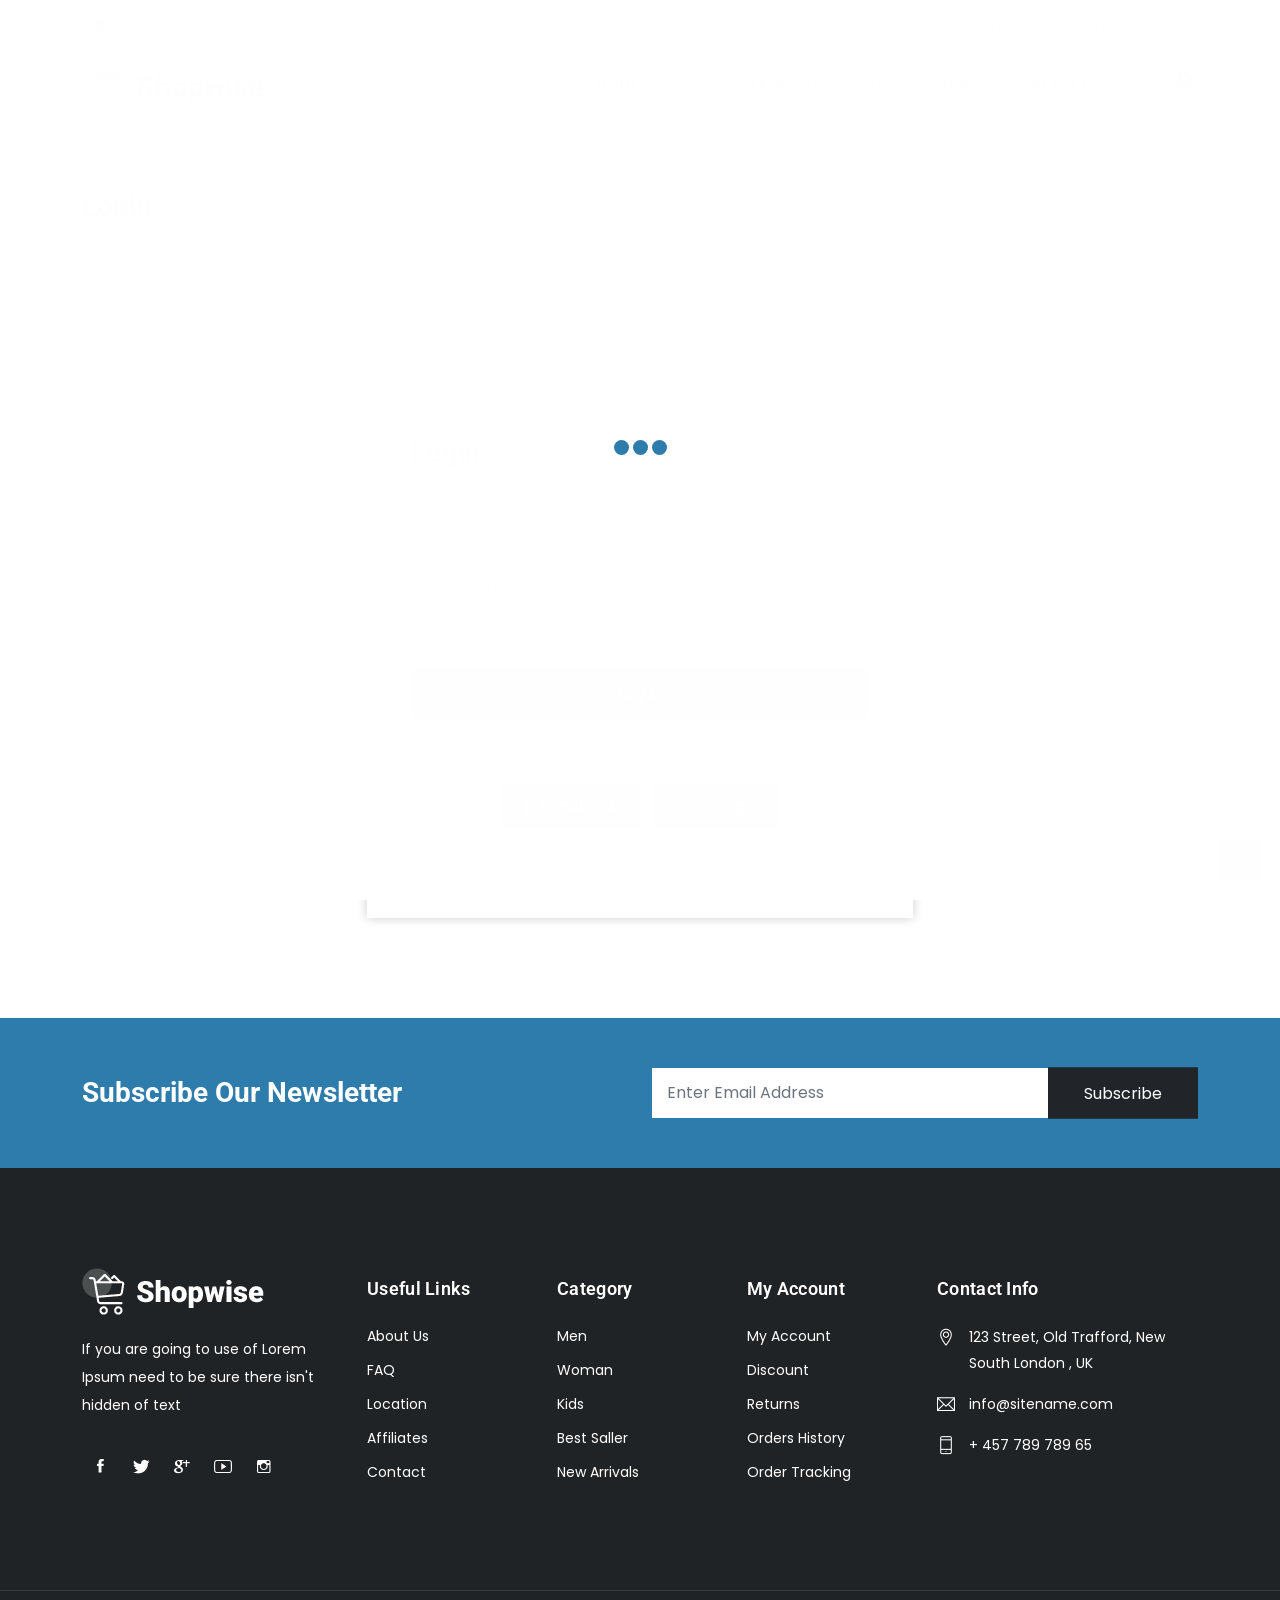
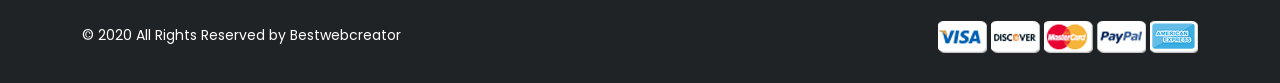
<file: login.html>
<!DOCTYPE html>
<html lang="en">
<head>
<!-- Meta -->
<meta charset="utf-8">
<meta http-equiv="X-UA-Compatible" content="IE=edge">
<meta content="Anil z" name="author">
<meta name="viewport" content="width=device-width, initial-scale=1">
<meta name="description" content="Shopwise is Powerful features and You Can Use The Perfect Build this Template For Any eCommerce Website. The template is built for sell Fashion Products, Shoes, Bags, Cosmetics, Clothes, Sunglasses, Furniture, Kids Products, Electronics, Stationery Products and Sporting Goods.">
<meta name="keywords" content="ecommerce, electronics store, Fashion store, furniture store,  bootstrap 4, clean, minimal, modern, online store, responsive, retail, shopping, ecommerce store">

<!-- SITE TITLE -->
<title>Shopwise - eCommerce Bootstrap 5 HTML Template</title>
<!-- Favicon Icon -->
<link rel="shortcut icon" type="image/x-icon" href="assets/images/favicon.png">
<!-- Animation CSS -->
<link rel="stylesheet" href="assets/css/animate.css">	
<!-- Latest Bootstrap min CSS -->
<link rel="stylesheet" href="assets/bootstrap/css/bootstrap.min.css">
<!-- Google Font -->
<link href="https://fonts.googleapis.com/css?family=Roboto:100,300,400,500,700,900&display=swap" rel="stylesheet"> 
<link href="https://fonts.googleapis.com/css?family=Poppins:200,300,400,500,600,700,800,900&display=swap" rel="stylesheet"> 
<!-- Icon Font CSS -->
<link rel="stylesheet" href="assets/css/all.min.css">
<link rel="stylesheet" href="assets/css/ionicons.min.css">
<link rel="stylesheet" href="assets/css/themify-icons.css">
<link rel="stylesheet" href="assets/css/linearicons.css">
<link rel="stylesheet" href="assets/css/flaticon.css">
<link rel="stylesheet" href="assets/css/simple-line-icons.css">
<!--- owl carousel CSS-->
<link rel="stylesheet" href="assets/owlcarousel/css/owl.carousel.min.css">
<link rel="stylesheet" href="assets/owlcarousel/css/owl.theme.css">
<link rel="stylesheet" href="assets/owlcarousel/css/owl.theme.default.min.css">
<!-- Magnific Popup CSS -->
<link rel="stylesheet" href="assets/css/magnific-popup.css">
<!-- Slick CSS -->
<link rel="stylesheet" href="assets/css/slick.css">
<link rel="stylesheet" href="assets/css/slick-theme.css">
<!-- Style CSS -->
<link rel="stylesheet" href="assets/css/style.css">
<link rel="stylesheet" href="assets/css/responsive.css">

</head>

<body>

<!-- LOADER -->
<div class="preloader">
    <div class="lds-ellipsis">
        <span></span>
        <span></span>
        <span></span>
    </div>
</div>
<!-- END LOADER -->

<!-- Home Popup Section -->
<div class="modal fade subscribe_popup" id="onload-popup" tabindex="-1" role="dialog" aria-hidden="true">
    <div class="modal-dialog modal-lg modal-dialog-centered" role="document">
        <div class="modal-content">
            <div class="modal-body">
                <button type="button" class="close" data-bs-dismiss="modal" aria-label="Close">
                    <span aria-hidden="true"><i class="ion-ios-close-empty"></i></span>
                </button>
                <div class="row g-0">
                    <div class="col-sm-5">
                    	<div class="background_bg h-100" data-img-src="assets/images/popup_img.jpg"></div>
                    </div>
                    <div class="col-sm-7">
                        <div class="popup_content">
                            <div class="popup-text">
                                <div class="heading_s4">
                                    <h4>Subscribe and Get 25% Discount!</h4>
                                </div>
                                <p>Subscribe to the newsletter to receive updates about new products.</p>
                            </div>
                            <form method="post">
                            	<div class="form-group mb-3">
                                	<input name="email" required type="email" class="form-control rounded-0" placeholder="Enter Your Email">
                                </div>
                                <div class="form-group mb-3">
                                	<button class="btn btn-fill-line btn-block text-uppercase rounded-0" title="Subscribe" type="submit">Subscribe</button>
                                </div>
                            </form>
                            <div class="chek-form">
                                <div class="custome-checkbox">
                                    <input class="form-check-input" type="checkbox" name="checkbox" id="exampleCheckbox3" value="">
                                    <label class="form-check-label" for="exampleCheckbox3"><span>Don't show this popup again!</span></label>
                                </div>
                            </div>
                        </div>
                    </div>
                </div>
            </div>
    	</div>
    </div>
</div>
<!-- End Screen Load Popup Section --> 

<!-- START HEADER -->
<header class="header_wrap fixed-top header_with_topbar">
	<div class="top-header">
        <div class="container">
            <div class="row align-items-center">
                <div class="col-md-6">
                	<div class="d-flex align-items-center justify-content-center justify-content-md-start">
                        <div class="lng_dropdown me-2">
                            <select name="countries" class="custome_select">
                                <option value='en' data-image="assets/images/eng.png" data-title="English">English</option>
                                <option value='fn' data-image="assets/images/fn.png" data-title="France">France</option>
                                <option value='us' data-image="assets/images/us.png" data-title="United States">United States</option>
                            </select>
                        </div>
                        <div class="me-3">
                            <select name="countries" class="custome_select">
                                <option value='USD' data-title="USD">USD</option>
                                <option value='EUR' data-title="EUR">EUR</option>
                                <option value='GBR' data-title="GBR">GBR</option>
                            </select>
                        </div>
                        <ul class="contact_detail text-center text-lg-start">
                            <li><i class="ti-mobile"></i><span>123-456-7890</span></li>
                        </ul>
                    </div>
                </div>
                <div class="col-md-6">
                	<div class="text-center text-md-end">
                       	<ul class="header_list">
                        	<li><a href="compare.html"><i class="ti-control-shuffle"></i><span>Compare</span></a></li>
                            <li><a href="wishlist.html"><i class="ti-heart"></i><span>Wishlist</span></a></li>
                            <li><a href="login.html"><i class="ti-user"></i><span>Login</span></a></li>
						</ul>
                    </div>
                </div>
            </div>
        </div>
    </div>
    <div class="bottom_header dark_skin main_menu_uppercase">
    	<div class="container">
            <nav class="navbar navbar-expand-lg"> 
                <a class="navbar-brand" href="index.html">
                    <img class="logo_light" src="assets/images/logo_light.png" alt="logo" />
                    <img class="logo_dark" src="assets/images/logo_dark.png" alt="logo" />
                </a>
                <button class="navbar-toggler" type="button" data-bs-toggle="collapse" data-bs-target="#navbarSupportedContent" aria-expanded="false"> 
                    <span class="ion-android-menu"></span>
                </button>
                <div class="collapse navbar-collapse justify-content-end" id="navbarSupportedContent">
                    <ul class="navbar-nav">
                        <li class="dropdown">
                            <a data-bs-toggle="dropdown" class="nav-link dropdown-toggle" href="#">Home</a>
                            <div class="dropdown-menu">
                                <ul> 
                                    <li><a class="dropdown-item nav-link nav_item" href="index.html">Fashion 1</a></li>
                                    <li><a class="dropdown-item nav-link nav_item" href="index-2.html">Fashion 2</a></li>
                                    <li><a class="dropdown-item nav-link nav_item" href="index-3.html">Furniture 1</a></li>
                                    <li><a class="dropdown-item nav-link nav_item" href="index-4.html">Furniture 2</a></li>
                                    <li><a class="dropdown-item nav-link nav_item" href="index-5.html">Electronics 1</a></li>
                                    <li><a class="dropdown-item nav-link nav_item" href="index-6.html">Electronics 2</a></li>
                                </ul>
                            </div>   
                        </li>
                        <li class="dropdown">
                            <a class="dropdown-toggle nav-link active" href="#" data-bs-toggle="dropdown">Pages</a>
                            <div class="dropdown-menu">
                                <ul> 
                                    <li><a class="dropdown-item nav-link nav_item" href="about.html">About Us</a></li> 
                                    <li><a class="dropdown-item nav-link nav_item" href="contact.html">Contact Us</a></li> 
                                    <li><a class="dropdown-item nav-link nav_item" href="faq.html">Faq</a></li>
                                    <li><a class="dropdown-item nav-link nav_item" href="404.html">404 Error Page</a></li>
                                    <li><a class="dropdown-item nav-link nav_item active" href="login.html">Login</a></li>
                                    <li><a class="dropdown-item nav-link nav_item" href="signup.html">Register</a></li>
                                    <li><a class="dropdown-item nav-link nav_item" href="term-condition.html">Terms and Conditions</a></li>
                                </ul>
                            </div>
                        </li>
                        <li class="dropdown dropdown-mega-menu">
                            <a class="dropdown-toggle nav-link" href="#" data-bs-toggle="dropdown">Products</a>
                            <div class="dropdown-menu">
                                <ul class="mega-menu d-lg-flex">
                                    <li class="mega-menu-col col-lg-3">
                                        <ul> 
                                            <li class="dropdown-header">Woman's</li>
                                            <li><a class="dropdown-item nav-link nav_item" href="shop-list-left-sidebar.html">Vestibulum sed</a></li>
                                            <li><a class="dropdown-item nav-link nav_item" href="shop-left-sidebar.html">Donec porttitor</a></li>
                                            <li><a class="dropdown-item nav-link nav_item" href="shop-right-sidebar.html">Donec vitae facilisis</a></li>
                                            <li><a class="dropdown-item nav-link nav_item" href="shop-list.html">Curabitur tempus</a></li>
                                            <li><a class="dropdown-item nav-link nav_item" href="shop-load-more.html">Vivamus in tortor</a></li>
                                        </ul>
                                    </li>
                                    <li class="mega-menu-col col-lg-3">
                                        <ul>
                                            <li class="dropdown-header">Men's</li>
                                            <li><a class="dropdown-item nav-link nav_item" href="shop-cart.html">Donec vitae ante ante</a></li>
                                            <li><a class="dropdown-item nav-link nav_item" href="checkout.html">Etiam ac rutrum</a></li>
                                            <li><a class="dropdown-item nav-link nav_item" href="wishlist.html">Quisque condimentum</a></li>
                                            <li><a class="dropdown-item nav-link nav_item" href="compare.html">Curabitur laoreet</a></li>
                                            <li><a class="dropdown-item nav-link nav_item" href="order-completed.html">Vivamus in tortor</a></li>
                                        </ul>
                                    </li>
                                    <li class="mega-menu-col col-lg-3">
                                        <ul>
                                            <li class="dropdown-header">Kid's</li>
                                            <li><a class="dropdown-item nav-link nav_item" href="shop-product-detail.html">Donec vitae facilisis</a></li>
                                            <li><a class="dropdown-item nav-link nav_item" href="shop-product-detail-left-sidebar.html">Quisque condimentum</a></li>
                                            <li><a class="dropdown-item nav-link nav_item" href="shop-product-detail-right-sidebar.html">Etiam ac rutrum</a></li>
                                            <li><a class="dropdown-item nav-link nav_item" href="shop-product-detail-thumbnails-left.html">Donec vitae ante ante</a></li>
                                            <li><a class="dropdown-item nav-link nav_item" href="shop-product-detail-thumbnails-left.html">Donec porttitor</a></li>
                                        </ul>
                                    </li>
                                    <li class="mega-menu-col col-lg-3">
                                        <ul>
                                            <li class="dropdown-header">Accessories</li>
                                            <li><a class="dropdown-item nav-link nav_item" href="shop-product-detail.html">Donec vitae facilisis</a></li>
                                            <li><a class="dropdown-item nav-link nav_item" href="shop-product-detail-left-sidebar.html">Quisque condimentum</a></li>
                                            <li><a class="dropdown-item nav-link nav_item" href="shop-product-detail-right-sidebar.html">Etiam ac rutrum</a></li>
                                            <li><a class="dropdown-item nav-link nav_item" href="shop-product-detail-thumbnails-left.html">Donec vitae ante ante</a></li>
                                            <li><a class="dropdown-item nav-link nav_item" href="shop-product-detail-thumbnails-left.html">Donec porttitor</a></li>
                                        </ul>
                                    </li>
                                </ul>
                                <div class="d-lg-flex menu_banners row g-3 px-3">
                                    <div class="col-sm-4">
                                        <div class="header-banner">
                                            <img src="assets/images/menu_banner1.jpg" alt="menu_banner1">
                                            <div class="banne_info">
                                                <h6>10% Off</h6>
                                                <h4>New Arrival</h4>
                                                <a href="#">Shop now</a>
                                            </div>
                                        </div>
                                    </div>
                                    <div class="col-sm-4">
                                        <div class="header-banner">
                                            <img src="assets/images/menu_banner2.jpg" alt="menu_banner2">
                                            <div class="banne_info">
                                                <h6>15% Off</h6>
                                                <h4>Men's Fashion</h4>
                                                <a href="#">Shop now</a>
                                            </div>
                                        </div>
                                    </div>
                                    <div class="col-sm-4">
                                        <div class="header-banner">
                                            <img src="assets/images/menu_banner3.jpg" alt="menu_banner3">
                                            <div class="banne_info">
                                                <h6>23% Off</h6>
                                                <h4>Kids Fashion</h4>
                                                <a href="#">Shop now</a>
                                            </div>
                                        </div>
                                    </div>
                                </div>
                            </div>
                        </li>
                        <li class="dropdown">
                            <a class="dropdown-toggle nav-link" href="#" data-bs-toggle="dropdown">Blog</a>
                            <div class="dropdown-menu dropdown-reverse">
                                <ul>
                                    <li>
                                        <a class="dropdown-item menu-link dropdown-toggler" href="#">Grids</a>
                                        <div class="dropdown-menu">
                                            <ul> 
                                                <li><a class="dropdown-item nav-link nav_item" href="blog-three-columns.html">3 columns</a></li>
                                            	<li><a class="dropdown-item nav-link nav_item" href="blog-four-columns.html">4 columns</a></li> 
                                            	<li><a class="dropdown-item nav-link nav_item" href="blog-left-sidebar.html">Left Sidebar</a></li> 
                                            	<li><a class="dropdown-item nav-link nav_item" href="blog-right-sidebar.html">right Sidebar</a></li>
                                                <li><a class="dropdown-item nav-link nav_item" href="blog-standard-left-sidebar.html">Standard Left Sidebar</a></li> 
                                            	<li><a class="dropdown-item nav-link nav_item" href="blog-standard-right-sidebar.html">Standard right Sidebar</a></li>
                                            </ul>
                                        </div>
                                    </li>
                                    <li>
                                        <a class="dropdown-item menu-link dropdown-toggler" href="#">Masonry</a>
                                        <div class="dropdown-menu">
                                            <ul> 
                                                <li><a class="dropdown-item nav-link nav_item" href="blog-masonry-three-columns.html">3 columns</a></li>
                                           		<li><a class="dropdown-item nav-link nav_item" href="blog-masonry-four-columns.html">4 columns</a></li> 
                                            	<li><a class="dropdown-item nav-link nav_item" href="blog-masonry-left-sidebar.html">Left Sidebar</a></li> 
                                            	<li><a class="dropdown-item nav-link nav_item" href="blog-masonry-right-sidebar.html">right Sidebar</a></li>
                                            </ul>
                                        </div>
                                    </li>
                                    <li>
                                        <a class="dropdown-item menu-link dropdown-toggler" href="#">Single Post</a>
                                        <div class="dropdown-menu">
                                            <ul> 
                                                <li><a class="dropdown-item nav-link nav_item" href="blog-single.html">Default</a></li>
                                                <li><a class="dropdown-item nav-link nav_item" href="blog-single-left-sidebar.html">left sidebar</a></li>
                                                <li><a class="dropdown-item nav-link nav_item" href="blog-single-slider.html">slider post</a></li> 
                                                <li><a class="dropdown-item nav-link nav_item" href="blog-single-video.html">video post</a></li> 
                                                <li><a class="dropdown-item nav-link nav_item" href="blog-single-audio.html">audio post</a></li>
                                            </ul>
                                        </div>
                                    </li>
                                    <li>
                                        <a class="dropdown-item menu-link dropdown-toggler" href="#">List</a>
                                        <div class="dropdown-menu">
                                            <ul> 
                                                <li><a class="dropdown-item nav-link nav_item" href="blog-list-left-sidebar.html">left sidebar</a></li>
                                                <li><a class="dropdown-item nav-link nav_item" href="blog-list-right-sidebar.html">right sidebar</a></li>
                                            </ul>
                                        </div>
                                    </li>
                                </ul>
                            </div>
                        </li>
                        <li class="dropdown dropdown-mega-menu">
                            <a class="dropdown-toggle nav-link" href="#" data-bs-toggle="dropdown">Shop</a>
                            <div class="dropdown-menu">
                                <ul class="mega-menu d-lg-flex">
                                    <li class="mega-menu-col col-lg-9">
                                        <ul class="d-lg-flex">
                                            <li class="mega-menu-col col-lg-4">
                                                <ul> 
                                                    <li class="dropdown-header">Shop Page Layout</li>
                                                    <li><a class="dropdown-item nav-link nav_item" href="shop-list.html">shop List view</a></li>
                                                    <li><a class="dropdown-item nav-link nav_item" href="shop-list-left-sidebar.html">shop List Left Sidebar</a></li>
                                                    <li><a class="dropdown-item nav-link nav_item" href="shop-list-right-sidebar.html">shop List Right Sidebar</a></li>
                                                    <li><a class="dropdown-item nav-link nav_item" href="shop-left-sidebar.html">Left Sidebar</a></li>
                                                    <li><a class="dropdown-item nav-link nav_item" href="shop-right-sidebar.html">Right Sidebar</a></li>
                                                    <li><a class="dropdown-item nav-link nav_item" href="shop-load-more.html">Shop Load More</a></li>
                                                </ul>
                                            </li>
                                            <li class="mega-menu-col col-lg-4">
                                                <ul>
                                                    <li class="dropdown-header">Other Pages</li>
                                                    <li><a class="dropdown-item nav-link nav_item" href="shop-cart.html">Cart</a></li>
                                                    <li><a class="dropdown-item nav-link nav_item" href="checkout.html">Checkout</a></li>
                                                    <li><a class="dropdown-item nav-link nav_item" href="my-account.html">My Account</a></li>
                                                    <li><a class="dropdown-item nav-link nav_item" href="wishlist.html">Wishlist</a></li>
                                                    <li><a class="dropdown-item nav-link nav_item" href="compare.html">compare</a></li>
                                                    <li><a class="dropdown-item nav-link nav_item" href="order-completed.html">Order Completed</a></li>
                                                </ul>
                                            </li>
                                            <li class="mega-menu-col col-lg-4">
                                                <ul>
                                                    <li class="dropdown-header">Product Pages</li>
                                                    <li><a class="dropdown-item nav-link nav_item" href="shop-product-detail.html">Default</a></li>
                                                    <li><a class="dropdown-item nav-link nav_item" href="shop-product-detail-left-sidebar.html">Left Sidebar</a></li>
                                                    <li><a class="dropdown-item nav-link nav_item" href="shop-product-detail-right-sidebar.html">Right Sidebar</a></li>
                                                    <li><a class="dropdown-item nav-link nav_item" href="shop-product-detail-thumbnails-left.html">Thumbnails Left</a></li>
                                                </ul>
                                            </li>
                                        </ul>
                                    </li>
                                    <li class="mega-menu-col col-lg-3">
                                        <div class="header_banner">
                                            <div class="header_banner_content">
                                                <div class="shop_banner">
                                                    <div class="banner_img overlay_bg_40">
                                                        <img src="assets/images/shop_banner.jpg" alt="shop_banner"/>
                                                    </div> 
                                                    <div class="shop_bn_content">
                                                        <h5 class="text-uppercase shop_subtitle">New Collection</h5>
                                                        <h3 class="text-uppercase shop_title">Sale 30% Off</h3>
                                                        <a href="#" class="btn btn-white rounded-0 btn-sm text-uppercase">Shop Now</a>
                                                    </div>
                                                </div>
                                            </div>
                                        </div>
                                    </li>
                                </ul>
                            </div>
                        </li>
                        <li><a class="nav-link nav_item" href="contact.html">Contact Us</a></li> 
                    </ul>
                </div>
                <ul class="navbar-nav attr-nav align-items-center">
                    <li><a href="javascript:void(0);" class="nav-link search_trigger"><i class="linearicons-magnifier"></i></a>
                        <div class="search_wrap">
                            <span class="close-search"><i class="ion-ios-close-empty"></i></span>
                            <form>
                                <input type="text" placeholder="Search" class="form-control" id="search_input">
                                <button type="submit" class="search_icon"><i class="ion-ios-search-strong"></i></button>
                            </form>
                        </div><div class="search_overlay"></div>
                    </li>
                    <li class="dropdown cart_dropdown"><a class="nav-link cart_trigger" href="#" data-bs-toggle="dropdown"><i class="linearicons-cart"></i><span class="cart_count">2</span></a>
                        <div class="cart_box dropdown-menu dropdown-menu-right">
                            <ul class="cart_list">
                                <li>
                                    <a href="#" class="item_remove"><i class="ion-close"></i></a>
                                    <a href="#"><img src="assets/images/cart_thamb1.jpg" alt="cart_thumb1">Variable product 001</a>
                                    <span class="cart_quantity"> 1 x <span class="cart_amount"> <span class="price_symbole">$</span></span>78.00</span>
                                </li>
                                <li>
                                    <a href="#" class="item_remove"><i class="ion-close"></i></a>
                                    <a href="#"><img src="assets/images/cart_thamb2.jpg" alt="cart_thumb2">Ornare sed consequat</a>
                                    <span class="cart_quantity"> 1 x <span class="cart_amount"> <span class="price_symbole">$</span></span>81.00</span>
                                </li>
                            </ul>
                            <div class="cart_footer">
                                <p class="cart_total"><strong>Subtotal:</strong> <span class="cart_price"> <span class="price_symbole">$</span></span>159.00</p>
                                <p class="cart_buttons"><a href="#" class="btn btn-fill-line view-cart">View Cart</a><a href="#" class="btn btn-fill-out checkout">Checkout</a></p>
                            </div>
                        </div>
                    </li>
                </ul>
            </nav>
        </div>
    </div>
</header>
<!-- END HEADER -->

<!-- START SECTION BREADCRUMB -->
<div class="breadcrumb_section bg_gray page-title-mini">
    <div class="container"><!-- STRART CONTAINER -->
        <div class="row align-items-center">
        	<div class="col-md-6">
                <div class="page-title">
            		<h1>Login</h1>
                </div>
            </div>
            <div class="col-md-6">
                <ol class="breadcrumb justify-content-md-end">
                    <li class="breadcrumb-item"><a href="#">Home</a></li>
                    <li class="breadcrumb-item"><a href="#">Pages</a></li>
                    <li class="breadcrumb-item active">Login</li>
                </ol>
            </div>
        </div>
    </div><!-- END CONTAINER-->
</div>
<!-- END SECTION BREADCRUMB -->

<!-- START MAIN CONTENT -->
<div class="main_content">

<!-- START LOGIN SECTION -->
<div class="login_register_wrap section">
    <div class="container">
        <div class="row justify-content-center">
            <div class="col-xl-6 col-md-10">
                <div class="login_wrap">
            		<div class="padding_eight_all bg-white">
                        <div class="heading_s1">
                            <h3>Login</h3>
                        </div>
                        <form method="post">
                            <div class="form-group mb-3">
                                <input type="text" required="" class="form-control" name="email" placeholder="Your Email">
                            </div>
                            <div class="form-group mb-3">
                                <input class="form-control" required="" type="password" name="password" placeholder="Password">
                            </div>
                            <div class="login_footer form-group mb-3">
                                <div class="chek-form">
                                    <div class="custome-checkbox">
                                        <input class="form-check-input" type="checkbox" name="checkbox" id="exampleCheckbox1" value="">
                                        <label class="form-check-label" for="exampleCheckbox1"><span>Remember me</span></label>
                                    </div>
                                </div>
                                <a href="#">Forgot password?</a>
                            </div>
                            <div class="form-group mb-3">
                                <button type="submit" class="btn btn-fill-out btn-block" name="login">Log in</button>
                            </div>
                        </form>
                        <div class="different_login">
                            <span> or</span>
                        </div>
                        <ul class="btn-login list_none text-center">
                            <li><a href="#" class="btn btn-facebook"><i class="ion-social-facebook"></i>Facebook</a></li>
                            <li><a href="#" class="btn btn-google"><i class="ion-social-googleplus"></i>Google</a></li>
                        </ul>
                        <div class="form-note text-center">Don't Have an Account? <a href="signup.html">Sign up now</a></div>
                    </div>
                </div>
            </div>
        </div>
    </div>
</div>
<!-- END LOGIN SECTION -->

<!-- START SECTION SUBSCRIBE NEWSLETTER -->
<div class="section bg_default small_pt small_pb">
	<div class="container">	
    	<div class="row align-items-center">	
            <div class="col-md-6">
                <div class="heading_s1 mb-md-0 heading_light">
                    <h3>Subscribe Our Newsletter</h3>
                </div>
            </div>
            <div class="col-md-6">
                <div class="newsletter_form">
                    <form>
                        <input type="text" required="" class="form-control rounded-0" placeholder="Enter Email Address">
                        <button type="submit" class="btn btn-dark rounded-0" name="submit" value="Submit">Subscribe</button>
                    </form>
                </div>
            </div>
        </div>
    </div>
</div>
<!-- START SECTION SUBSCRIBE NEWSLETTER -->

</div>
<!-- END MAIN CONTENT -->

<!-- START FOOTER -->
<footer class="footer_dark">
	<div class="footer_top">
        <div class="container">
            <div class="row">
                <div class="col-lg-3 col-md-6 col-sm-12">
                	<div class="widget">
                        <div class="footer_logo">
                            <a href="#"><img src="assets/images/logo_light.png" alt="logo"/></a>
                        </div>
                        <p>If you are going to use of Lorem Ipsum need to be sure there isn't hidden of text</p>
                    </div>
                    <div class="widget">
                        <ul class="social_icons social_white">
                            <li><a href="#"><i class="ion-social-facebook"></i></a></li>
                            <li><a href="#"><i class="ion-social-twitter"></i></a></li>
                            <li><a href="#"><i class="ion-social-googleplus"></i></a></li>
                            <li><a href="#"><i class="ion-social-youtube-outline"></i></a></li>
                            <li><a href="#"><i class="ion-social-instagram-outline"></i></a></li>
                        </ul>
                    </div>
        		</div>
                <div class="col-lg-2 col-md-3 col-sm-6">
                	<div class="widget">
                        <h6 class="widget_title">Useful Links</h6>
                        <ul class="widget_links">
                            <li><a href="#">About Us</a></li>
                            <li><a href="#">FAQ</a></li>
                            <li><a href="#">Location</a></li>
                            <li><a href="#">Affiliates</a></li>
                            <li><a href="#">Contact</a></li>
                        </ul>
                    </div>
                </div>
                <div class="col-lg-2 col-md-3 col-sm-6">
                	<div class="widget">
                        <h6 class="widget_title">Category</h6>
                        <ul class="widget_links">
                            <li><a href="#">Men</a></li>
                            <li><a href="#">Woman</a></li>
                            <li><a href="#">Kids</a></li>
                            <li><a href="#">Best Saller</a></li>
                            <li><a href="#">New Arrivals</a></li>
                        </ul>
                    </div>
                </div>
                <div class="col-lg-2 col-md-6 col-sm-6">
                	<div class="widget">
                        <h6 class="widget_title">My Account</h6>
                        <ul class="widget_links">
                            <li><a href="#">My Account</a></li>
                            <li><a href="#">Discount</a></li>
                            <li><a href="#">Returns</a></li>
                            <li><a href="#">Orders History</a></li>
                            <li><a href="#">Order Tracking</a></li>
                        </ul>
                    </div>
                </div>
                <div class="col-lg-3 col-md-4 col-sm-6">
                	<div class="widget">
                        <h6 class="widget_title">Contact Info</h6>
                        <ul class="contact_info contact_info_light">
                            <li>
                                <i class="ti-location-pin"></i>
                                <p>123 Street, Old Trafford, New South London , UK</p>
                            </li>
                            <li>
                                <i class="ti-email"></i>
                                <a href="mailto:info@sitename.com">info@sitename.com</a>
                            </li>
                            <li>
                                <i class="ti-mobile"></i>
                                <p>+ 457 789 789 65</p>
                            </li>
                        </ul>
                    </div>
                </div>
            </div>
        </div>
    </div>
    <div class="bottom_footer border-top-tran">
        <div class="container">
            <div class="row">
                <div class="col-md-6">
                    <p class="mb-md-0 text-center text-md-start">© 2020 All Rights Reserved by Bestwebcreator</p>
                </div>
                <div class="col-md-6">
                    <ul class="footer_payment text-center text-lg-end">
                        <li><a href="#"><img src="assets/images/visa.png" alt="visa"></a></li>
                        <li><a href="#"><img src="assets/images/discover.png" alt="discover"></a></li>
                        <li><a href="#"><img src="assets/images/master_card.png" alt="master_card"></a></li>
                        <li><a href="#"><img src="assets/images/paypal.png" alt="paypal"></a></li>
                        <li><a href="#"><img src="assets/images/amarican_express.png" alt="amarican_express"></a></li>
                    </ul>
                </div>
            </div>
        </div>
    </div>
</footer>
<!-- END FOOTER -->

<a href="#" class="scrollup" style="display: none;"><i class="ion-ios-arrow-up"></i></a> 

<!-- Latest jQuery --> 
<script src="assets/js/jquery-3.6.0.min.js"></script> 
<!-- popper min js -->
<script src="assets/js/popper.min.js"></script>
<!-- Latest compiled and minified Bootstrap --> 
<script src="assets/bootstrap/js/bootstrap.min.js"></script> 
<!-- owl-carousel min js  --> 
<script src="assets/owlcarousel/js/owl.carousel.min.js"></script> 
<!-- magnific-popup min js  --> 
<script src="assets/js/magnific-popup.min.js"></script> 
<!-- waypoints min js  --> 
<script src="assets/js/waypoints.min.js"></script> 
<!-- parallax js  --> 
<script src="assets/js/parallax.js"></script> 
<!-- countdown js  --> 
<script src="assets/js/jquery.countdown.min.js"></script> 
<!-- imagesloaded js --> 
<script src="assets/js/imagesloaded.pkgd.min.js"></script>
<!-- isotope min js --> 
<script src="assets/js/isotope.min.js"></script>
<!-- jquery.dd.min js -->
<script src="assets/js/jquery.dd.min.js"></script>
<!-- slick js -->
<script src="assets/js/slick.min.js"></script>
<!-- elevatezoom js -->
<script src="assets/js/jquery.elevatezoom.js"></script>
<!-- scripts js --> 
<script src="assets/js/scripts.js"></script>

</body>
</html>
</file>
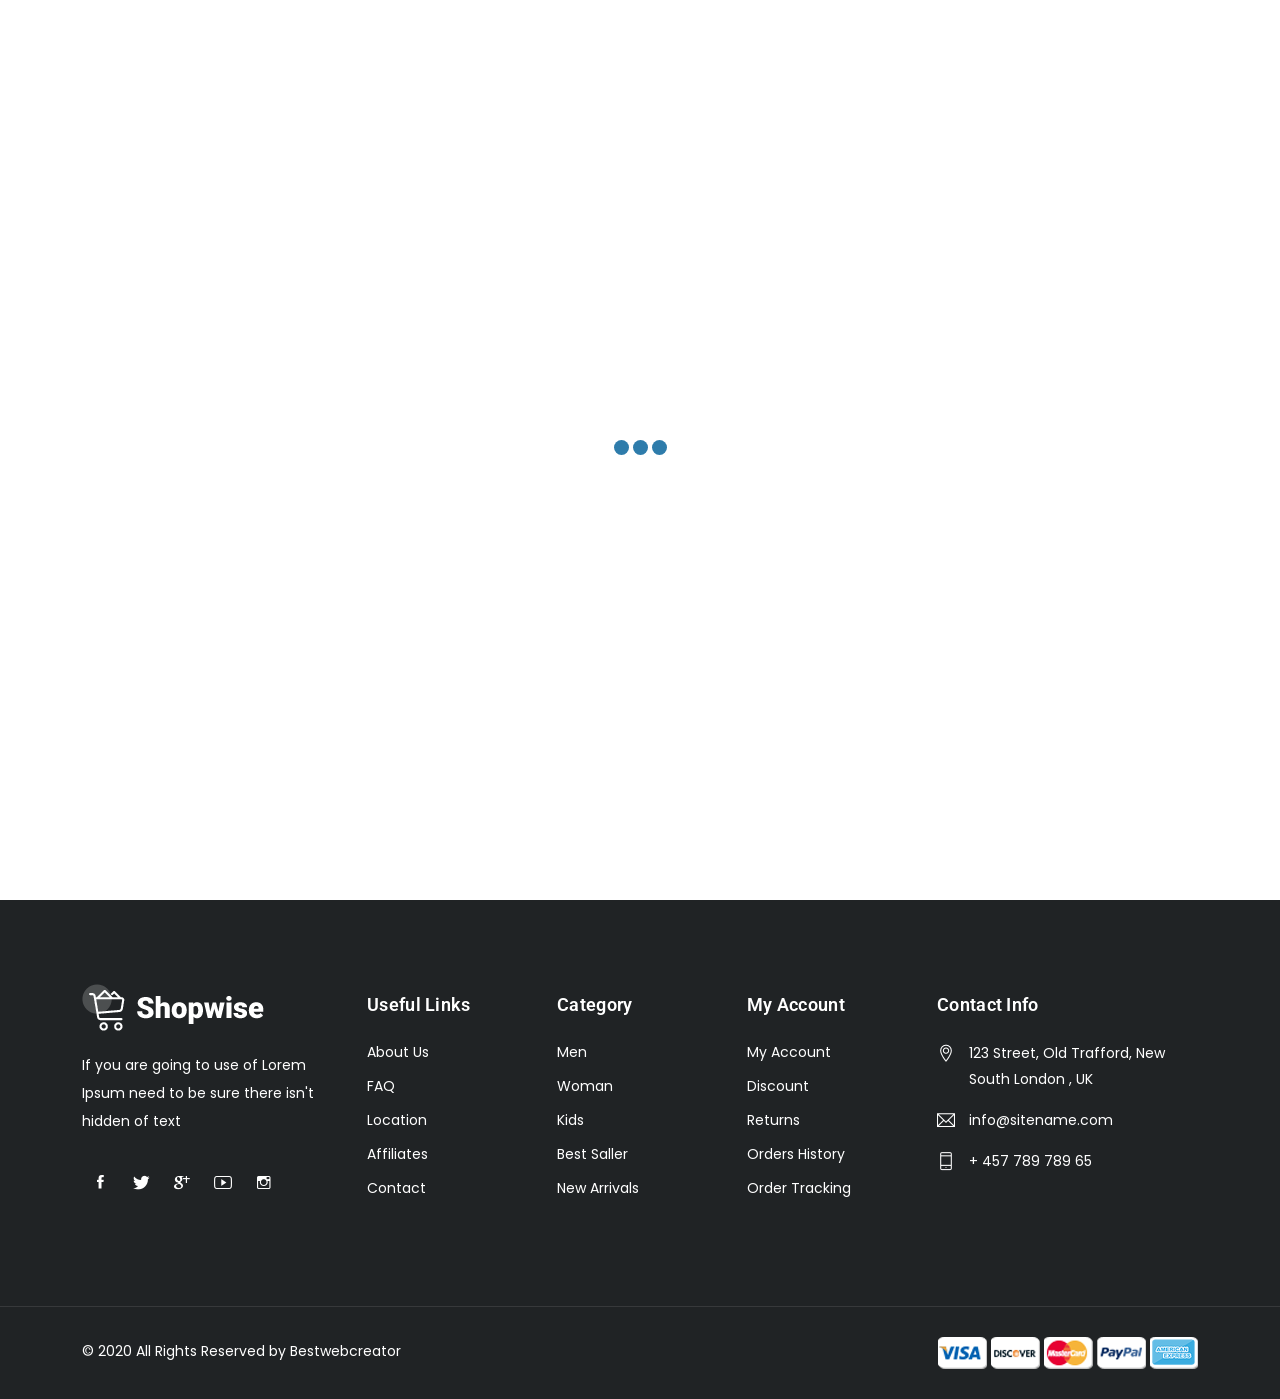
<file: my-account.html>
<!DOCTYPE html>
<html lang="en">
<head>
<!-- Meta -->
<meta charset="utf-8">
<meta http-equiv="X-UA-Compatible" content="IE=edge">
<meta content="Anil z" name="author">
<meta name="viewport" content="width=device-width, initial-scale=1">
<meta name="description" content="Shopwise is Powerful features and You Can Use The Perfect Build this Template For Any eCommerce Website. The template is built for sell Fashion Products, Shoes, Bags, Cosmetics, Clothes, Sunglasses, Furniture, Kids Products, Electronics, Stationery Products and Sporting Goods.">
<meta name="keywords" content="ecommerce, electronics store, Fashion store, furniture store,  bootstrap 4, clean, minimal, modern, online store, responsive, retail, shopping, ecommerce store">

<!-- SITE TITLE -->
<title>Shopwise - eCommerce Bootstrap 5 HTML Template</title>
<!-- Favicon Icon -->
<link rel="shortcut icon" type="image/x-icon" href="assets/images/favicon.png">
<!-- Animation CSS -->
<link rel="stylesheet" href="assets/css/animate.css">	
<!-- Latest Bootstrap min CSS -->
<link rel="stylesheet" href="assets/bootstrap/css/bootstrap.min.css">
<!-- Google Font -->
<link href="https://fonts.googleapis.com/css?family=Roboto:100,300,400,500,700,900&display=swap" rel="stylesheet"> 
<link href="https://fonts.googleapis.com/css?family=Poppins:200,300,400,500,600,700,800,900&display=swap" rel="stylesheet"> 
<!-- Icon Font CSS -->
<link rel="stylesheet" href="assets/css/all.min.css">
<link rel="stylesheet" href="assets/css/ionicons.min.css">
<link rel="stylesheet" href="assets/css/themify-icons.css">
<link rel="stylesheet" href="assets/css/linearicons.css">
<link rel="stylesheet" href="assets/css/flaticon.css">
<link rel="stylesheet" href="assets/css/simple-line-icons.css">
<!--- owl carousel CSS-->
<link rel="stylesheet" href="assets/owlcarousel/css/owl.carousel.min.css">
<link rel="stylesheet" href="assets/owlcarousel/css/owl.theme.css">
<link rel="stylesheet" href="assets/owlcarousel/css/owl.theme.default.min.css">
<!-- Magnific Popup CSS -->
<link rel="stylesheet" href="assets/css/magnific-popup.css">
<!-- jquery-ui CSS -->
<link rel="stylesheet" href="assets/css/jquery-ui.css">
<!-- Slick CSS -->
<link rel="stylesheet" href="assets/css/slick.css">
<link rel="stylesheet" href="assets/css/slick-theme.css">
<!-- Style CSS -->
<link rel="stylesheet" href="assets/css/style.css">
<link rel="stylesheet" href="assets/css/responsive.css">

</head>

<body>

<!-- LOADER -->
<div class="preloader">
    <div class="lds-ellipsis">
        <span></span>
        <span></span>
        <span></span>
    </div>
</div>
<!-- END LOADER -->

<!-- Home Popup Section -->
<div class="modal fade subscribe_popup" id="onload-popup" tabindex="-1" role="dialog" aria-hidden="true">
    <div class="modal-dialog modal-lg modal-dialog-centered" role="document">
        <div class="modal-content">
            <div class="modal-body">
                <button type="button" class="close" data-bs-dismiss="modal" aria-label="Close">
                    <span aria-hidden="true"><i class="ion-ios-close-empty"></i></span>
                </button>
                <div class="row g-0">
                    <div class="col-sm-5">
                    	<div class="background_bg h-100" data-img-src="assets/images/popup_img.jpg"></div>
                    </div>
                    <div class="col-sm-7">
                        <div class="popup_content">
                            <div class="popup-text">
                                <div class="heading_s4">
                                    <h4>Subscribe and Get 25% Discount!</h4>
                                </div>
                                <p>Subscribe to the newsletter to receive updates about new products.</p>
                            </div>
                            <form method="post">
                            	<div class="form-group mb-3">
                                	<input name="email" required type="email" class="form-control rounded-0" placeholder="Enter Your Email">
                                </div>
                                <div class="form-group mb-3">
                                	<button class="btn btn-fill-line btn-block text-uppercase rounded-0" title="Subscribe" type="submit">Subscribe</button>
                                </div>
                            </form>
                            <div class="chek-form">
                                <div class="custome-checkbox">
                                    <input class="form-check-input" type="checkbox" name="checkbox" id="exampleCheckbox3" value="">
                                    <label class="form-check-label" for="exampleCheckbox3"><span>Don't show this popup again!</span></label>
                                </div>
                            </div>
                        </div>
                    </div>
                </div>
            </div>
    	</div>
    </div>
</div>
<!-- End Screen Load Popup Section --> 

<!-- START HEADER -->
<header class="header_wrap fixed-top header_with_topbar">
	<div class="top-header">
        <div class="container">
            <div class="row align-items-center">
                <div class="col-md-6">
                	<div class="d-flex align-items-center justify-content-center justify-content-md-start">
                        <div class="lng_dropdown me-2">
                            <select name="countries" class="custome_select">
                                <option value='en' data-image="assets/images/eng.png" data-title="English">English</option>
                                <option value='fn' data-image="assets/images/fn.png" data-title="France">France</option>
                                <option value='us' data-image="assets/images/us.png" data-title="United States">United States</option>
                            </select>
                        </div>
                        <div class="me-3">
                            <select name="countries" class="custome_select">
                                <option value='USD' data-title="USD">USD</option>
                                <option value='EUR' data-title="EUR">EUR</option>
                                <option value='GBR' data-title="GBR">GBR</option>
                            </select>
                        </div>
                        <ul class="contact_detail text-center text-lg-start">
                            <li><i class="ti-mobile"></i><span>123-456-7890</span></li>
                        </ul>
                    </div>
                </div>
                <div class="col-md-6">
                	<div class="text-center text-md-end">
                       	<ul class="header_list">
                        	<li><a href="compare.html"><i class="ti-control-shuffle"></i><span>Compare</span></a></li>
                            <li><a href="wishlist.html"><i class="ti-heart"></i><span>Wishlist</span></a></li>
                            <li><a href="login.html"><i class="ti-user"></i><span>Login</span></a></li>
						</ul>
                    </div>
                </div>
            </div>
        </div>
    </div>
    <div class="bottom_header dark_skin main_menu_uppercase">
    	<div class="container">
            <nav class="navbar navbar-expand-lg"> 
                <a class="navbar-brand" href="index.html">
                    <img class="logo_light" src="assets/images/logo_light.png" alt="logo" />
                    <img class="logo_dark" src="assets/images/logo_dark.png" alt="logo" />
                </a>
                <button class="navbar-toggler" type="button" data-bs-toggle="collapse" data-bs-target="#navbarSupportedContent" aria-expanded="false"> 
                    <span class="ion-android-menu"></span>
                </button>
                <div class="collapse navbar-collapse justify-content-end" id="navbarSupportedContent">
                    <ul class="navbar-nav">
                        <li class="dropdown">
                            <a data-bs-toggle="dropdown" class="nav-link dropdown-toggle" href="#">Home</a>
                            <div class="dropdown-menu">
                                <ul> 
                                    <li><a class="dropdown-item nav-link nav_item" href="index.html">Fashion 1</a></li>
                                    <li><a class="dropdown-item nav-link nav_item" href="index-2.html">Fashion 2</a></li>
                                    <li><a class="dropdown-item nav-link nav_item" href="index-3.html">Furniture 1</a></li>
                                    <li><a class="dropdown-item nav-link nav_item" href="index-4.html">Furniture 2</a></li>
                                    <li><a class="dropdown-item nav-link nav_item" href="index-5.html">Electronics 1</a></li>
                                    <li><a class="dropdown-item nav-link nav_item" href="index-6.html">Electronics 2</a></li>
                                </ul>
                            </div>   
                        </li>
                        <li class="dropdown">
                            <a class="dropdown-toggle nav-link" href="#" data-bs-toggle="dropdown">Pages</a>
                            <div class="dropdown-menu">
                                <ul> 
                                    <li><a class="dropdown-item nav-link nav_item" href="about.html">About Us</a></li> 
                                    <li><a class="dropdown-item nav-link nav_item" href="contact.html">Contact Us</a></li> 
                                    <li><a class="dropdown-item nav-link nav_item" href="faq.html">Faq</a></li>
                                    <li><a class="dropdown-item nav-link nav_item" href="404.html">404 Error Page</a></li>
                                    <li><a class="dropdown-item nav-link nav_item" href="login.html">Login</a></li>
                                    <li><a class="dropdown-item nav-link nav_item" href="signup.html">Register</a></li>
                                    <li><a class="dropdown-item nav-link nav_item" href="term-condition.html">Terms and Conditions</a></li>
                                </ul>
                            </div>
                        </li>
                        <li class="dropdown dropdown-mega-menu">
                            <a class="dropdown-toggle nav-link" href="#" data-bs-toggle="dropdown">Products</a>
                            <div class="dropdown-menu">
                                <ul class="mega-menu d-lg-flex">
                                    <li class="mega-menu-col col-lg-3">
                                        <ul> 
                                            <li class="dropdown-header">Woman's</li>
                                            <li><a class="dropdown-item nav-link nav_item" href="shop-list-left-sidebar.html">Vestibulum sed</a></li>
                                            <li><a class="dropdown-item nav-link nav_item" href="shop-left-sidebar.html">Donec porttitor</a></li>
                                            <li><a class="dropdown-item nav-link nav_item" href="shop-right-sidebar.html">Donec vitae facilisis</a></li>
                                            <li><a class="dropdown-item nav-link nav_item" href="shop-list.html">Curabitur tempus</a></li>
                                            <li><a class="dropdown-item nav-link nav_item" href="shop-load-more.html">Vivamus in tortor</a></li>
                                        </ul>
                                    </li>
                                    <li class="mega-menu-col col-lg-3">
                                        <ul>
                                            <li class="dropdown-header">Men's</li>
                                            <li><a class="dropdown-item nav-link nav_item" href="shop-cart.html">Donec vitae ante ante</a></li>
                                            <li><a class="dropdown-item nav-link nav_item" href="checkout.html">Etiam ac rutrum</a></li>
                                            <li><a class="dropdown-item nav-link nav_item" href="wishlist.html">Quisque condimentum</a></li>
                                            <li><a class="dropdown-item nav-link nav_item" href="compare.html">Curabitur laoreet</a></li>
                                            <li><a class="dropdown-item nav-link nav_item" href="order-completed.html">Vivamus in tortor</a></li>
                                        </ul>
                                    </li>
                                    <li class="mega-menu-col col-lg-3">
                                        <ul>
                                            <li class="dropdown-header">Kid's</li>
                                            <li><a class="dropdown-item nav-link nav_item" href="shop-product-detail.html">Donec vitae facilisis</a></li>
                                            <li><a class="dropdown-item nav-link nav_item" href="shop-product-detail-left-sidebar.html">Quisque condimentum</a></li>
                                            <li><a class="dropdown-item nav-link nav_item" href="shop-product-detail-right-sidebar.html">Etiam ac rutrum</a></li>
                                            <li><a class="dropdown-item nav-link nav_item" href="shop-product-detail-thumbnails-left.html">Donec vitae ante ante</a></li>
                                            <li><a class="dropdown-item nav-link nav_item" href="shop-product-detail-thumbnails-left.html">Donec porttitor</a></li>
                                        </ul>
                                    </li>
                                    <li class="mega-menu-col col-lg-3">
                                        <ul>
                                            <li class="dropdown-header">Accessories</li>
                                            <li><a class="dropdown-item nav-link nav_item" href="shop-product-detail.html">Donec vitae facilisis</a></li>
                                            <li><a class="dropdown-item nav-link nav_item" href="shop-product-detail-left-sidebar.html">Quisque condimentum</a></li>
                                            <li><a class="dropdown-item nav-link nav_item" href="shop-product-detail-right-sidebar.html">Etiam ac rutrum</a></li>
                                            <li><a class="dropdown-item nav-link nav_item" href="shop-product-detail-thumbnails-left.html">Donec vitae ante ante</a></li>
                                            <li><a class="dropdown-item nav-link nav_item" href="shop-product-detail-thumbnails-left.html">Donec porttitor</a></li>
                                        </ul>
                                    </li>
                                </ul>
                                <div class="d-lg-flex menu_banners row g-3 px-3">
                                    <div class="col-sm-4">
                                        <div class="header-banner">
                                            <img src="assets/images/menu_banner1.jpg" alt="menu_banner1">
                                            <div class="banne_info">
                                                <h6>10% Off</h6>
                                                <h4>New Arrival</h4>
                                                <a href="#">Shop now</a>
                                            </div>
                                        </div>
                                    </div>
                                    <div class="col-sm-4">
                                        <div class="header-banner">
                                            <img src="assets/images/menu_banner2.jpg" alt="menu_banner2">
                                            <div class="banne_info">
                                                <h6>15% Off</h6>
                                                <h4>Men's Fashion</h4>
                                                <a href="#">Shop now</a>
                                            </div>
                                        </div>
                                    </div>
                                    <div class="col-sm-4">
                                        <div class="header-banner">
                                            <img src="assets/images/menu_banner3.jpg" alt="menu_banner3">
                                            <div class="banne_info">
                                                <h6>23% Off</h6>
                                                <h4>Kids Fashion</h4>
                                                <a href="#">Shop now</a>
                                            </div>
                                        </div>
                                    </div>
                                </div>
                            </div>
                        </li>
                        <li class="dropdown">
                            <a class="dropdown-toggle nav-link" href="#" data-bs-toggle="dropdown">Blog</a>
                            <div class="dropdown-menu dropdown-reverse">
                                <ul>
                                    <li>
                                        <a class="dropdown-item menu-link dropdown-toggler" href="#">Grids</a>
                                        <div class="dropdown-menu">
                                            <ul> 
                                                <li><a class="dropdown-item nav-link nav_item" href="blog-three-columns.html">3 columns</a></li>
                                            	<li><a class="dropdown-item nav-link nav_item" href="blog-four-columns.html">4 columns</a></li> 
                                            	<li><a class="dropdown-item nav-link nav_item" href="blog-left-sidebar.html">Left Sidebar</a></li> 
                                            	<li><a class="dropdown-item nav-link nav_item" href="blog-right-sidebar.html">right Sidebar</a></li>
                                                <li><a class="dropdown-item nav-link nav_item" href="blog-standard-left-sidebar.html">Standard Left Sidebar</a></li> 
                                            	<li><a class="dropdown-item nav-link nav_item" href="blog-standard-right-sidebar.html">Standard right Sidebar</a></li>
                                            </ul>
                                        </div>
                                    </li>
                                    <li>
                                        <a class="dropdown-item menu-link dropdown-toggler" href="#">Masonry</a>
                                        <div class="dropdown-menu">
                                            <ul> 
                                                <li><a class="dropdown-item nav-link nav_item" href="blog-masonry-three-columns.html">3 columns</a></li>
                                           		<li><a class="dropdown-item nav-link nav_item" href="blog-masonry-four-columns.html">4 columns</a></li> 
                                            	<li><a class="dropdown-item nav-link nav_item" href="blog-masonry-left-sidebar.html">Left Sidebar</a></li> 
                                            	<li><a class="dropdown-item nav-link nav_item" href="blog-masonry-right-sidebar.html">right Sidebar</a></li>
                                            </ul>
                                        </div>
                                    </li>
                                    <li>
                                        <a class="dropdown-item menu-link dropdown-toggler" href="#">Single Post</a>
                                        <div class="dropdown-menu">
                                            <ul> 
                                                <li><a class="dropdown-item nav-link nav_item" href="blog-single.html">Default</a></li>
                                                <li><a class="dropdown-item nav-link nav_item" href="blog-single-left-sidebar.html">left sidebar</a></li>
                                                <li><a class="dropdown-item nav-link nav_item" href="blog-single-slider.html">slider post</a></li> 
                                                <li><a class="dropdown-item nav-link nav_item" href="blog-single-video.html">video post</a></li> 
                                                <li><a class="dropdown-item nav-link nav_item" href="blog-single-audio.html">audio post</a></li>
                                            </ul>
                                        </div>
                                    </li>
                                    <li>
                                        <a class="dropdown-item menu-link dropdown-toggler" href="#">List</a>
                                        <div class="dropdown-menu">
                                            <ul> 
                                                <li><a class="dropdown-item nav-link nav_item" href="blog-list-left-sidebar.html">left sidebar</a></li>
                                                <li><a class="dropdown-item nav-link nav_item" href="blog-list-right-sidebar.html">right sidebar</a></li>
                                            </ul>
                                        </div>
                                    </li>
                                </ul>
                            </div>
                        </li>
                        <li class="dropdown dropdown-mega-menu">
                            <a class="dropdown-toggle nav-link active" href="#" data-bs-toggle="dropdown">Shop</a>
                            <div class="dropdown-menu">
                                <ul class="mega-menu d-lg-flex">
                                    <li class="mega-menu-col col-lg-9">
                                        <ul class="d-lg-flex">
                                            <li class="mega-menu-col col-lg-4">
                                                <ul> 
                                                    <li class="dropdown-header">Shop Page Layout</li>
                                                    <li><a class="dropdown-item nav-link nav_item" href="shop-list.html">shop List view</a></li>
                                                    <li><a class="dropdown-item nav-link nav_item" href="shop-list-left-sidebar.html">shop List Left Sidebar</a></li>
                                                    <li><a class="dropdown-item nav-link nav_item" href="shop-list-right-sidebar.html">shop List Right Sidebar</a></li>
                                                    <li><a class="dropdown-item nav-link nav_item" href="shop-left-sidebar.html">Left Sidebar</a></li>
                                                    <li><a class="dropdown-item nav-link nav_item" href="shop-right-sidebar.html">Right Sidebar</a></li>
                                                    <li><a class="dropdown-item nav-link nav_item" href="shop-load-more.html">Shop Load More</a></li>
                                                </ul>
                                            </li>
                                            <li class="mega-menu-col col-lg-4">
                                                <ul>
                                                    <li class="dropdown-header">Other Pages</li>
                                                    <li><a class="dropdown-item nav-link nav_item" href="shop-cart.html">Cart</a></li>
                                                    <li><a class="dropdown-item nav-link nav_item" href="checkout.html">Checkout</a></li>
                                                    <li><a class="dropdown-item nav-link nav_item active" href="my-account.html">My Account</a></li>
                                                    <li><a class="dropdown-item nav-link nav_item" href="wishlist.html">Wishlist</a></li>
                                                    <li><a class="dropdown-item nav-link nav_item" href="compare.html">compare</a></li>
                                                    <li><a class="dropdown-item nav-link nav_item" href="order-completed.html">Order Completed</a></li>
                                                </ul>
                                            </li>
                                            <li class="mega-menu-col col-lg-4">
                                                <ul>
                                                    <li class="dropdown-header">Product Pages</li>
                                                    <li><a class="dropdown-item nav-link nav_item" href="shop-product-detail.html">Default</a></li>
                                                    <li><a class="dropdown-item nav-link nav_item" href="shop-product-detail-left-sidebar.html">Left Sidebar</a></li>
                                                    <li><a class="dropdown-item nav-link nav_item" href="shop-product-detail-right-sidebar.html">Right Sidebar</a></li>
                                                    <li><a class="dropdown-item nav-link nav_item" href="shop-product-detail-thumbnails-left.html">Thumbnails Left</a></li>
                                                </ul>
                                            </li>
                                        </ul>
                                    </li>
                                    <li class="mega-menu-col col-lg-3">
                                        <div class="header_banner">
                                            <div class="header_banner_content">
                                                <div class="shop_banner">
                                                    <div class="banner_img overlay_bg_40">
                                                        <img src="assets/images/shop_banner.jpg" alt="shop_banner"/>
                                                    </div> 
                                                    <div class="shop_bn_content">
                                                        <h5 class="text-uppercase shop_subtitle">New Collection</h5>
                                                        <h3 class="text-uppercase shop_title">Sale 30% Off</h3>
                                                        <a href="#" class="btn btn-white rounded-0 btn-sm text-uppercase">Shop Now</a>
                                                    </div>
                                                </div>
                                            </div>
                                        </div>
                                    </li>
                                </ul>
                            </div>
                        </li>
                        <li><a class="nav-link nav_item" href="contact.html">Contact Us</a></li> 
                    </ul>
                </div>
                <ul class="navbar-nav attr-nav align-items-center">
                    <li><a href="javascript:void(0);" class="nav-link search_trigger"><i class="linearicons-magnifier"></i></a>
                        <div class="search_wrap">
                            <span class="close-search"><i class="ion-ios-close-empty"></i></span>
                            <form>
                                <input type="text" placeholder="Search" class="form-control" id="search_input">
                                <button type="submit" class="search_icon"><i class="ion-ios-search-strong"></i></button>
                            </form>
                        </div><div class="search_overlay"></div>
                    </li>
                    <li class="dropdown cart_dropdown"><a class="nav-link cart_trigger" href="#" data-bs-toggle="dropdown"><i class="linearicons-cart"></i><span class="cart_count">2</span></a>
                        <div class="cart_box dropdown-menu dropdown-menu-right">
                            <ul class="cart_list">
                                <li>
                                    <a href="#" class="item_remove"><i class="ion-close"></i></a>
                                    <a href="#"><img src="assets/images/cart_thamb1.jpg" alt="cart_thumb1">Variable product 001</a>
                                    <span class="cart_quantity"> 1 x <span class="cart_amount"> <span class="price_symbole">$</span></span>78.00</span>
                                </li>
                                <li>
                                    <a href="#" class="item_remove"><i class="ion-close"></i></a>
                                    <a href="#"><img src="assets/images/cart_thamb2.jpg" alt="cart_thumb2">Ornare sed consequat</a>
                                    <span class="cart_quantity"> 1 x <span class="cart_amount"> <span class="price_symbole">$</span></span>81.00</span>
                                </li>
                            </ul>
                            <div class="cart_footer">
                                <p class="cart_total"><strong>Subtotal:</strong> <span class="cart_price"> <span class="price_symbole">$</span></span>159.00</p>
                                <p class="cart_buttons"><a href="#" class="btn btn-fill-line view-cart">View Cart</a><a href="#" class="btn btn-fill-out checkout">Checkout</a></p>
                            </div>
                        </div>
                    </li>
                </ul>
            </nav>
        </div>
    </div>
</header>
<!-- END HEADER -->

<!-- START SECTION BREADCRUMB -->
<div class="breadcrumb_section bg_gray page-title-mini">
    <div class="container"><!-- STRART CONTAINER -->
        <div class="row align-items-center">
        	<div class="col-md-6">
                <div class="page-title">
            		<h1>My Account</h1>
                </div>
            </div>
            <div class="col-md-6">
                <ol class="breadcrumb justify-content-md-end">
                    <li class="breadcrumb-item"><a href="#">Home</a></li>
                    <li class="breadcrumb-item"><a href="#">Pages</a></li>
                    <li class="breadcrumb-item active">My Account</li>
                </ol>
            </div>
        </div>
    </div><!-- END CONTAINER-->
</div>
<!-- END SECTION BREADCRUMB -->

<!-- START MAIN CONTENT -->
<div class="main_content">

<!-- START SECTION SHOP -->
<div class="section">
	<div class="container">
        <div class="row">
            <div class="col-lg-3 col-md-4">
                <div class="dashboard_menu">
                    <ul class="nav nav-tabs flex-column" role="tablist">
                      <li class="nav-item">
                        <a class="nav-link active" id="dashboard-tab" data-bs-toggle="tab" href="#dashboard" role="tab" aria-controls="dashboard" aria-selected="false"><i class="ti-layout-grid2"></i>Dashboard</a>
                      </li>
                      <li class="nav-item">
                        <a class="nav-link" id="orders-tab" data-bs-toggle="tab" href="#orders" role="tab" aria-controls="orders" aria-selected="false"><i class="ti-shopping-cart-full"></i>Orders</a>
                      </li>
                      <li class="nav-item">
                        <a class="nav-link" id="address-tab" data-bs-toggle="tab" href="#address" role="tab" aria-controls="address" aria-selected="true"><i class="ti-location-pin"></i>My Address</a>
                      </li>
                      <li class="nav-item">
                        <a class="nav-link" id="account-detail-tab" data-bs-toggle="tab" href="#account-detail" role="tab" aria-controls="account-detail" aria-selected="true"><i class="ti-id-badge"></i>Account details</a>
                      </li>
                      <li class="nav-item">
                        <a class="nav-link" href="login.html"><i class="ti-lock"></i>Logout</a>
                      </li>
                    </ul>
                </div>
            </div>
            <div class="col-lg-9 col-md-8">
                <div class="tab-content dashboard_content">
                  	<div class="tab-pane fade active show" id="dashboard" role="tabpanel" aria-labelledby="dashboard-tab">
                    	<div class="card">
                        	<div class="card-header">
                                <h3>Dashboard</h3>
                            </div>
                            <div class="card-body">
                    			<p>From your account dashboard. you can easily check &amp; view your <a href="javascript:void(0);" onclick="$('#orders-tab').trigger('click')">recent orders</a>, manage your <a href="javascript:void(0);" onclick="$('#address-tab').trigger('click')">shipping and billing addresses</a> and <a href="javascript:void(0);" onclick="$('#account-detail-tab').trigger('click')">edit your password and account details.</a></p>
                            </div>
                        </div>
                  	</div>
                  	<div class="tab-pane fade" id="orders" role="tabpanel" aria-labelledby="orders-tab">
                    	<div class="card">
                        	<div class="card-header">
                                <h3>Orders</h3>
                            </div>
                            <div class="card-body">
                    			<div class="table-responsive">
                                    <table class="table">
                                        <thead>
                                            <tr>
                                                <th>Order</th>
                                                <th>Date</th>
                                                <th>Status</th>
                                                <th>Total</th>
                                                <th>Actions</th>
                                            </tr>
                                        </thead>
                                        <tbody>
                                            <tr>
                                                <td>#1234</td>
                                                <td>March 15, 2020</td>
                                                <td>Processing</td>
                                                <td>$78.00 for 1 item</td>
                                                <td><a href="#" class="btn btn-fill-out btn-sm">View</a></td>
                                            </tr>
                                            <tr>
                                                <td>#2366</td>
                                                <td>June 20, 2020</td>
                                                <td>Completed</td>
                                                <td>$81.00 for 1 item</td>
                                                <td><a href="#" class="btn btn-fill-out btn-sm">View</a></td>
                                            </tr>
                                        </tbody>
                                    </table>
                                </div>
                            </div>
                        </div>
                  	</div>
					<div class="tab-pane fade" id="address" role="tabpanel" aria-labelledby="address-tab">
                    	<div class="row">
                        	<div class="col-lg-6">
                                <div class="card mb-3 mb-lg-0">
                                    <div class="card-header">
                                        <h3>Billing Address</h3>
                                    </div>
                                    <div class="card-body">
                                        <address>House #15<br>Road #1<br>Block #C <br>Angali <br> Vedora <br>1212</address>
                                        <p>New York</p>
                                        <a href="#" class="btn btn-fill-out">Edit</a>
                                    </div>
                                </div>
                            </div>
                            <div class="col-lg-6">
                                <div class="card">
                                    <div class="card-header">
                                        <h3>Shipping Address</h3>
                                    </div>
                                    <div class="card-body">
                                        <address>House #15<br>Road #1<br>Block #C <br>Angali <br> Vedora <br>1212</address>
                                        <p>New York</p>
                                        <a href="#" class="btn btn-fill-out">Edit</a>
                                    </div>
                                </div>
                            </div>
                        </div>
					</div>
                    <div class="tab-pane fade" id="account-detail" role="tabpanel" aria-labelledby="account-detail-tab">
						<div class="card">
                        	<div class="card-header">
                                <h3>Account Details</h3>
                            </div>
                            <div class="card-body">
                    			<p>Already have an account? <a href="#">Log in instead!</a></p>
                                <form method="post" name="enq">
                                    <div class="row">
                                        <div class="form-group col-md-6 mb-3">
                                        	<label>First Name <span class="required">*</span></label>
                                            <input required="" class="form-control" name="name" type="text">
                                         </div>
                                         <div class="form-group col-md-6 mb-3">
                                        	<label>Last Name <span class="required">*</span></label>
                                            <input required="" class="form-control" name="phone">
                                        </div>
                                        <div class="form-group col-md-12 mb-3">
                                        	<label>Display Name <span class="required">*</span></label>
                                            <input required="" class="form-control" name="dname" type="text">
                                        </div>
                                        <div class="form-group col-md-12 mb-3">
                                        	<label>Email Address <span class="required">*</span></label>
                                            <input required="" class="form-control" name="email" type="email">
                                        </div>
                                        <div class="form-group col-md-12 mb-3">
                                        	<label>Current Password <span class="required">*</span></label>
                                            <input required="" class="form-control" name="password" type="password">
                                        </div>
                                        <div class="form-group col-md-12 mb-3">
                                        	<label>New Password <span class="required">*</span></label>
                                            <input required="" class="form-control" name="npassword" type="password">
                                        </div>
                                        <div class="form-group col-md-12 mb-3">
                                        	<label>Confirm Password <span class="required">*</span></label>
                                            <input required="" class="form-control" name="cpassword" type="password">
                                        </div>
                                        <div class="col-md-12">
                                            <button type="submit" class="btn btn-fill-out" name="submit" value="Submit">Save</button>
                                        </div>
                                    </div>
                                </form>
                            </div>
                        </div>
					</div>
				</div>
			</div>
		</div>
	</div>
</div>
<!-- END SECTION SHOP -->

<!-- START SECTION SUBSCRIBE NEWSLETTER -->
<div class="section bg_default small_pt small_pb">
	<div class="container">	
    	<div class="row align-items-center">	
            <div class="col-md-6">
                <div class="heading_s1 mb-md-0 heading_light">
                    <h3>Subscribe Our Newsletter</h3>
                </div>
            </div>
            <div class="col-md-6">
                <div class="newsletter_form">
                    <form>
                        <input type="text" required="" class="form-control rounded-0" placeholder="Enter Email Address">
                        <button type="submit" class="btn btn-dark rounded-0" name="submit" value="Submit">Subscribe</button>
                    </form>
                </div>
            </div>
        </div>
    </div>
</div>
<!-- START SECTION SUBSCRIBE NEWSLETTER -->

</div>
<!-- END MAIN CONTENT -->

<!-- START FOOTER -->
<footer class="footer_dark">
	<div class="footer_top">
        <div class="container">
            <div class="row">
                <div class="col-lg-3 col-md-6 col-sm-12">
                	<div class="widget">
                        <div class="footer_logo">
                            <a href="#"><img src="assets/images/logo_light.png" alt="logo"/></a>
                        </div>
                        <p>If you are going to use of Lorem Ipsum need to be sure there isn't hidden of text</p>
                    </div>
                    <div class="widget">
                        <ul class="social_icons social_white">
                            <li><a href="#"><i class="ion-social-facebook"></i></a></li>
                            <li><a href="#"><i class="ion-social-twitter"></i></a></li>
                            <li><a href="#"><i class="ion-social-googleplus"></i></a></li>
                            <li><a href="#"><i class="ion-social-youtube-outline"></i></a></li>
                            <li><a href="#"><i class="ion-social-instagram-outline"></i></a></li>
                        </ul>
                    </div>
        		</div>
                <div class="col-lg-2 col-md-3 col-sm-6">
                	<div class="widget">
                        <h6 class="widget_title">Useful Links</h6>
                        <ul class="widget_links">
                            <li><a href="#">About Us</a></li>
                            <li><a href="#">FAQ</a></li>
                            <li><a href="#">Location</a></li>
                            <li><a href="#">Affiliates</a></li>
                            <li><a href="#">Contact</a></li>
                        </ul>
                    </div>
                </div>
                <div class="col-lg-2 col-md-3 col-sm-6">
                	<div class="widget">
                        <h6 class="widget_title">Category</h6>
                        <ul class="widget_links">
                            <li><a href="#">Men</a></li>
                            <li><a href="#">Woman</a></li>
                            <li><a href="#">Kids</a></li>
                            <li><a href="#">Best Saller</a></li>
                            <li><a href="#">New Arrivals</a></li>
                        </ul>
                    </div>
                </div>
                <div class="col-lg-2 col-md-6 col-sm-6">
                	<div class="widget">
                        <h6 class="widget_title">My Account</h6>
                        <ul class="widget_links">
                            <li><a href="#">My Account</a></li>
                            <li><a href="#">Discount</a></li>
                            <li><a href="#">Returns</a></li>
                            <li><a href="#">Orders History</a></li>
                            <li><a href="#">Order Tracking</a></li>
                        </ul>
                    </div>
                </div>
                <div class="col-lg-3 col-md-4 col-sm-6">
                	<div class="widget">
                        <h6 class="widget_title">Contact Info</h6>
                        <ul class="contact_info contact_info_light">
                            <li>
                                <i class="ti-location-pin"></i>
                                <p>123 Street, Old Trafford, New South London , UK</p>
                            </li>
                            <li>
                                <i class="ti-email"></i>
                                <a href="mailto:info@sitename.com">info@sitename.com</a>
                            </li>
                            <li>
                                <i class="ti-mobile"></i>
                                <p>+ 457 789 789 65</p>
                            </li>
                        </ul>
                    </div>
                </div>
            </div>
        </div>
    </div>
    <div class="bottom_footer border-top-tran">
        <div class="container">
            <div class="row">
                <div class="col-md-6">
                    <p class="mb-md-0 text-center text-md-start">© 2020 All Rights Reserved by Bestwebcreator</p>
                </div>
                <div class="col-md-6">
                    <ul class="footer_payment text-center text-lg-end">
                        <li><a href="#"><img src="assets/images/visa.png" alt="visa"></a></li>
                        <li><a href="#"><img src="assets/images/discover.png" alt="discover"></a></li>
                        <li><a href="#"><img src="assets/images/master_card.png" alt="master_card"></a></li>
                        <li><a href="#"><img src="assets/images/paypal.png" alt="paypal"></a></li>
                        <li><a href="#"><img src="assets/images/amarican_express.png" alt="amarican_express"></a></li>
                    </ul>
                </div>
            </div>
        </div>
    </div>
</footer>
<!-- END FOOTER -->

<a href="#" class="scrollup" style="display: none;"><i class="ion-ios-arrow-up"></i></a> 

<!-- Latest jQuery --> 
<script src="assets/js/jquery-3.6.0.min.js"></script> 
<!-- jquery-ui --> 
<script src="assets/js/jquery-ui.js"></script>
<!-- popper min js -->
<script src="assets/js/popper.min.js"></script>
<!-- Latest compiled and minified Bootstrap --> 
<script src="assets/bootstrap/js/bootstrap.min.js"></script> 
<!-- owl-carousel min js  --> 
<script src="assets/owlcarousel/js/owl.carousel.min.js"></script> 
<!-- magnific-popup min js  --> 
<script src="assets/js/magnific-popup.min.js"></script> 
<!-- waypoints min js  --> 
<script src="assets/js/waypoints.min.js"></script> 
<!-- parallax js  --> 
<script src="assets/js/parallax.js"></script> 
<!-- countdown js  --> 
<script src="assets/js/jquery.countdown.min.js"></script> 
<!-- imagesloaded js --> 
<script src="assets/js/imagesloaded.pkgd.min.js"></script>
<!-- isotope min js --> 
<script src="assets/js/isotope.min.js"></script>
<!-- jquery.dd.min js -->
<script src="assets/js/jquery.dd.min.js"></script>
<!-- slick js -->
<script src="assets/js/slick.min.js"></script>
<!-- elevatezoom js -->
<script src="assets/js/jquery.elevatezoom.js"></script>
<!-- scripts js --> 
<script src="assets/js/scripts.js"></script>

</body>
</html>
</file>
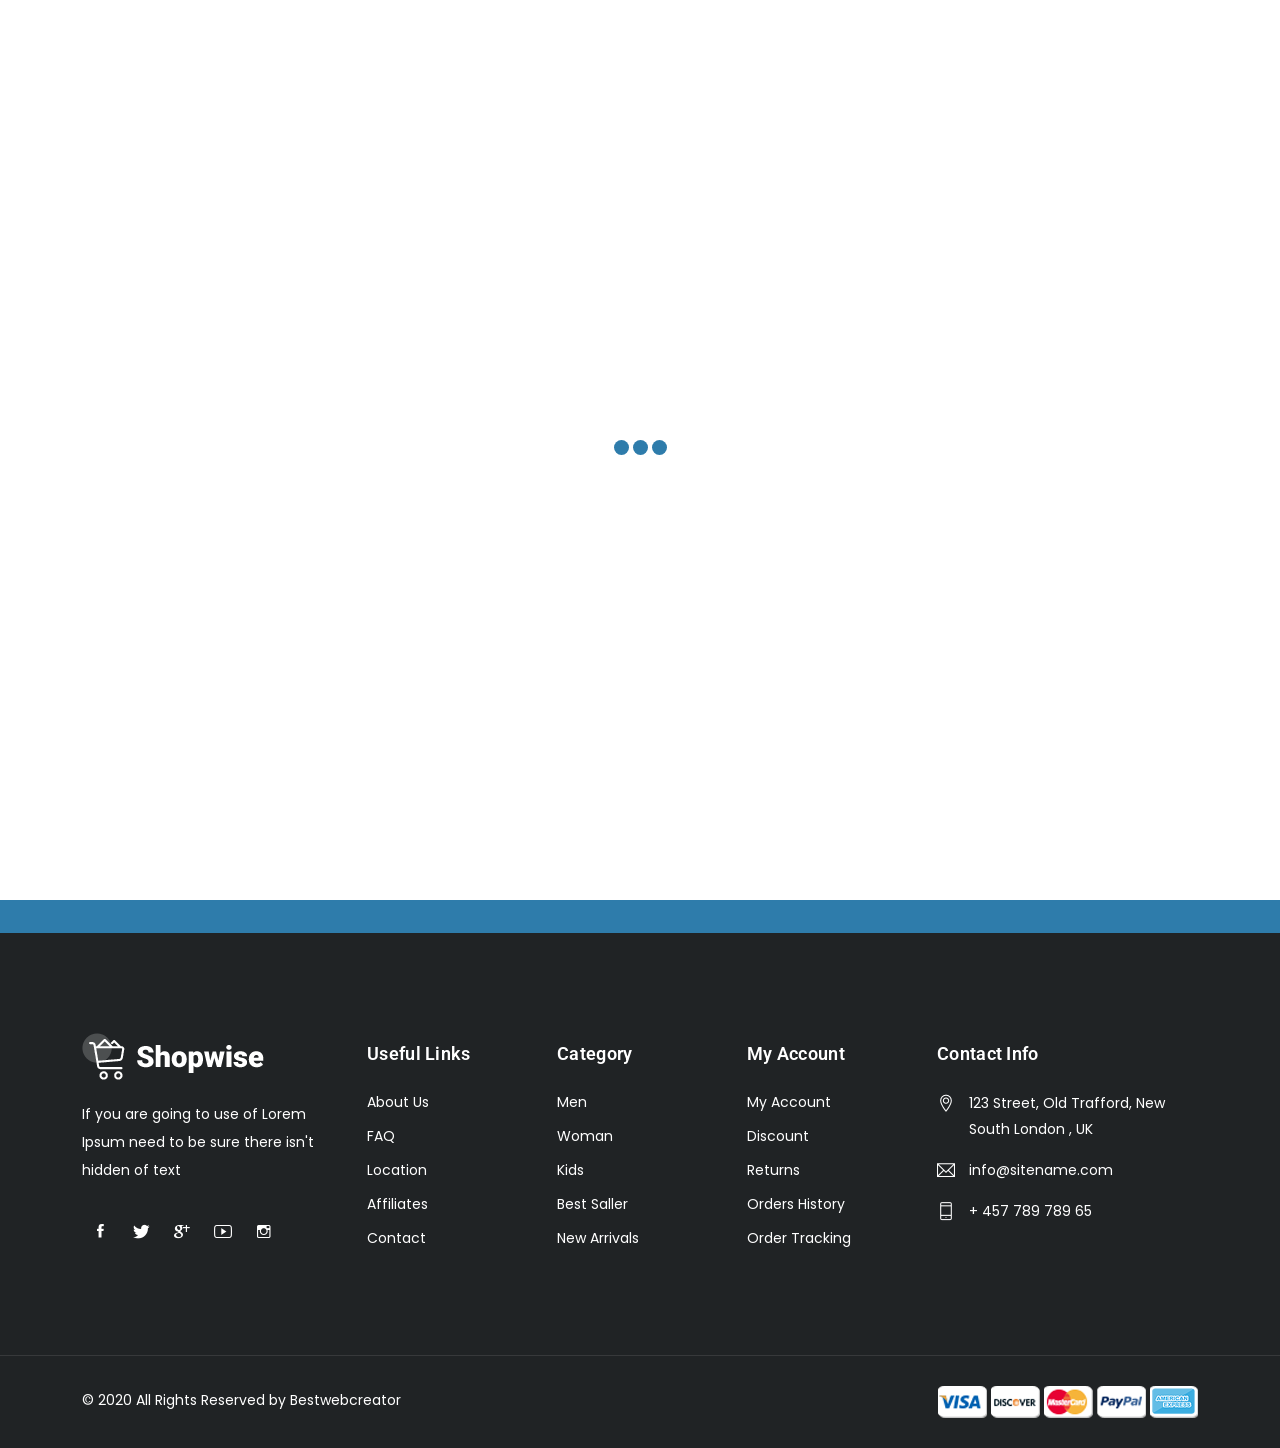
<file: order-completed.html>
<!DOCTYPE html>
<html lang="en">
<head>
<!-- Meta -->
<meta charset="utf-8">
<meta http-equiv="X-UA-Compatible" content="IE=edge">
<meta content="Anil z" name="author">
<meta name="viewport" content="width=device-width, initial-scale=1">
<meta name="description" content="Shopwise is Powerful features and You Can Use The Perfect Build this Template For Any eCommerce Website. The template is built for sell Fashion Products, Shoes, Bags, Cosmetics, Clothes, Sunglasses, Furniture, Kids Products, Electronics, Stationery Products and Sporting Goods.">
<meta name="keywords" content="ecommerce, electronics store, Fashion store, furniture store,  bootstrap 4, clean, minimal, modern, online store, responsive, retail, shopping, ecommerce store">

<!-- SITE TITLE -->
<title>Shopwise - eCommerce Bootstrap 5 HTML Template</title>
<!-- Favicon Icon -->
<link rel="shortcut icon" type="image/x-icon" href="assets/images/favicon.png">
<!-- Animation CSS -->
<link rel="stylesheet" href="assets/css/animate.css">	
<!-- Latest Bootstrap min CSS -->
<link rel="stylesheet" href="assets/bootstrap/css/bootstrap.min.css">
<!-- Google Font -->
<link href="https://fonts.googleapis.com/css?family=Roboto:100,300,400,500,700,900&display=swap" rel="stylesheet"> 
<link href="https://fonts.googleapis.com/css?family=Poppins:200,300,400,500,600,700,800,900&display=swap" rel="stylesheet"> 
<!-- Icon Font CSS -->
<link rel="stylesheet" href="assets/css/all.min.css">
<link rel="stylesheet" href="assets/css/ionicons.min.css">
<link rel="stylesheet" href="assets/css/themify-icons.css">
<link rel="stylesheet" href="assets/css/linearicons.css">
<link rel="stylesheet" href="assets/css/flaticon.css">
<link rel="stylesheet" href="assets/css/simple-line-icons.css">
<!--- owl carousel CSS-->
<link rel="stylesheet" href="assets/owlcarousel/css/owl.carousel.min.css">
<link rel="stylesheet" href="assets/owlcarousel/css/owl.theme.css">
<link rel="stylesheet" href="assets/owlcarousel/css/owl.theme.default.min.css">
<!-- Magnific Popup CSS -->
<link rel="stylesheet" href="assets/css/magnific-popup.css">
<!-- jquery-ui CSS -->
<link rel="stylesheet" href="assets/css/jquery-ui.css">
<!-- Slick CSS -->
<link rel="stylesheet" href="assets/css/slick.css">
<link rel="stylesheet" href="assets/css/slick-theme.css">
<!-- Style CSS -->
<link rel="stylesheet" href="assets/css/style.css">
<link rel="stylesheet" href="assets/css/responsive.css">

</head>

<body>

<!-- LOADER -->
<div class="preloader">
    <div class="lds-ellipsis">
        <span></span>
        <span></span>
        <span></span>
    </div>
</div>
<!-- END LOADER -->

<!-- Home Popup Section -->
<div class="modal fade subscribe_popup" id="onload-popup" tabindex="-1" role="dialog" aria-hidden="true">
    <div class="modal-dialog modal-lg modal-dialog-centered" role="document">
        <div class="modal-content">
            <div class="modal-body">
                <button type="button" class="close" data-bs-dismiss="modal" aria-label="Close">
                    <span aria-hidden="true"><i class="ion-ios-close-empty"></i></span>
                </button>
                <div class="row g-0">
                    <div class="col-sm-5">
                    	<div class="background_bg h-100" data-img-src="assets/images/popup_img.jpg"></div>
                    </div>
                    <div class="col-sm-7">
                        <div class="popup_content">
                            <div class="popup-text">
                                <div class="heading_s4">
                                    <h4>Subscribe and Get 25% Discount!</h4>
                                </div>
                                <p>Subscribe to the newsletter to receive updates about new products.</p>
                            </div>
                            <form method="post">
                            	<div class="form-group mb-3">
                                	<input name="email" required type="email" class="form-control rounded-0" placeholder="Enter Your Email">
                                </div>
                                <div class="form-group mb-3">
                                	<button class="btn btn-fill-line btn-block text-uppercase rounded-0" title="Subscribe" type="submit">Subscribe</button>
                                </div>
                            </form>
                            <div class="chek-form">
                                <div class="custome-checkbox">
                                    <input class="form-check-input" type="checkbox" name="checkbox" id="exampleCheckbox3" value="">
                                    <label class="form-check-label" for="exampleCheckbox3"><span>Don't show this popup again!</span></label>
                                </div>
                            </div>
                        </div>
                    </div>
                </div>
            </div>
    	</div>
    </div>
</div>
<!-- End Screen Load Popup Section --> 

<!-- START HEADER -->
<header class="header_wrap fixed-top header_with_topbar">
	<div class="top-header">
        <div class="container">
            <div class="row align-items-center">
                <div class="col-md-6">
                	<div class="d-flex align-items-center justify-content-center justify-content-md-start">
                        <div class="lng_dropdown me-2">
                            <select name="countries" class="custome_select">
                                <option value='en' data-image="assets/images/eng.png" data-title="English">English</option>
                                <option value='fn' data-image="assets/images/fn.png" data-title="France">France</option>
                                <option value='us' data-image="assets/images/us.png" data-title="United States">United States</option>
                            </select>
                        </div>
                        <div class="me-3">
                            <select name="countries" class="custome_select">
                                <option value='USD' data-title="USD">USD</option>
                                <option value='EUR' data-title="EUR">EUR</option>
                                <option value='GBR' data-title="GBR">GBR</option>
                            </select>
                        </div>
                        <ul class="contact_detail text-center text-lg-start">
                            <li><i class="ti-mobile"></i><span>123-456-7890</span></li>
                        </ul>
                    </div>
                </div>
                <div class="col-md-6">
                	<div class="text-center text-md-end">
                       	<ul class="header_list">
                        	<li><a href="compare.html"><i class="ti-control-shuffle"></i><span>Compare</span></a></li>
                            <li><a href="wishlist.html"><i class="ti-heart"></i><span>Wishlist</span></a></li>
                            <li><a href="login.html"><i class="ti-user"></i><span>Login</span></a></li>
						</ul>
                    </div>
                </div>
            </div>
        </div>
    </div>
    <div class="bottom_header dark_skin main_menu_uppercase">
    	<div class="container">
            <nav class="navbar navbar-expand-lg"> 
                <a class="navbar-brand" href="index.html">
                    <img class="logo_light" src="assets/images/logo_light.png" alt="logo" />
                    <img class="logo_dark" src="assets/images/logo_dark.png" alt="logo" />
                </a>
                <button class="navbar-toggler" type="button" data-bs-toggle="collapse" data-bs-target="#navbarSupportedContent" aria-expanded="false"> 
                    <span class="ion-android-menu"></span>
                </button>
                <div class="collapse navbar-collapse justify-content-end" id="navbarSupportedContent">
                    <ul class="navbar-nav">
                        <li class="dropdown">
                            <a data-bs-toggle="dropdown" class="nav-link dropdown-toggle" href="#">Home</a>
                            <div class="dropdown-menu">
                                <ul> 
                                    <li><a class="dropdown-item nav-link nav_item" href="index.html">Fashion 1</a></li>
                                    <li><a class="dropdown-item nav-link nav_item" href="index-2.html">Fashion 2</a></li>
                                    <li><a class="dropdown-item nav-link nav_item" href="index-3.html">Furniture 1</a></li>
                                    <li><a class="dropdown-item nav-link nav_item" href="index-4.html">Furniture 2</a></li>
                                    <li><a class="dropdown-item nav-link nav_item" href="index-5.html">Electronics 1</a></li>
                                    <li><a class="dropdown-item nav-link nav_item" href="index-6.html">Electronics 2</a></li>
                                </ul>
                            </div>   
                        </li>
                        <li class="dropdown">
                            <a class="dropdown-toggle nav-link" href="#" data-bs-toggle="dropdown">Pages</a>
                            <div class="dropdown-menu">
                                <ul> 
                                    <li><a class="dropdown-item nav-link nav_item" href="about.html">About Us</a></li> 
                                    <li><a class="dropdown-item nav-link nav_item" href="contact.html">Contact Us</a></li> 
                                    <li><a class="dropdown-item nav-link nav_item" href="faq.html">Faq</a></li>
                                    <li><a class="dropdown-item nav-link nav_item" href="404.html">404 Error Page</a></li>
                                    <li><a class="dropdown-item nav-link nav_item" href="login.html">Login</a></li>
                                    <li><a class="dropdown-item nav-link nav_item" href="signup.html">Register</a></li>
                                    <li><a class="dropdown-item nav-link nav_item" href="term-condition.html">Terms and Conditions</a></li>
                                </ul>
                            </div>
                        </li>
                        <li class="dropdown dropdown-mega-menu">
                            <a class="dropdown-toggle nav-link" href="#" data-bs-toggle="dropdown">Products</a>
                            <div class="dropdown-menu">
                                <ul class="mega-menu d-lg-flex">
                                    <li class="mega-menu-col col-lg-3">
                                        <ul> 
                                            <li class="dropdown-header">Woman's</li>
                                            <li><a class="dropdown-item nav-link nav_item" href="shop-list-left-sidebar.html">Vestibulum sed</a></li>
                                            <li><a class="dropdown-item nav-link nav_item" href="shop-left-sidebar.html">Donec porttitor</a></li>
                                            <li><a class="dropdown-item nav-link nav_item" href="shop-right-sidebar.html">Donec vitae facilisis</a></li>
                                            <li><a class="dropdown-item nav-link nav_item" href="shop-list.html">Curabitur tempus</a></li>
                                            <li><a class="dropdown-item nav-link nav_item" href="shop-load-more.html">Vivamus in tortor</a></li>
                                        </ul>
                                    </li>
                                    <li class="mega-menu-col col-lg-3">
                                        <ul>
                                            <li class="dropdown-header">Men's</li>
                                            <li><a class="dropdown-item nav-link nav_item" href="shop-cart.html">Donec vitae ante ante</a></li>
                                            <li><a class="dropdown-item nav-link nav_item" href="checkout.html">Etiam ac rutrum</a></li>
                                            <li><a class="dropdown-item nav-link nav_item" href="wishlist.html">Quisque condimentum</a></li>
                                            <li><a class="dropdown-item nav-link nav_item" href="compare.html">Curabitur laoreet</a></li>
                                            <li><a class="dropdown-item nav-link nav_item" href="order-completed.html">Vivamus in tortor</a></li>
                                        </ul>
                                    </li>
                                    <li class="mega-menu-col col-lg-3">
                                        <ul>
                                            <li class="dropdown-header">Kid's</li>
                                            <li><a class="dropdown-item nav-link nav_item" href="shop-product-detail.html">Donec vitae facilisis</a></li>
                                            <li><a class="dropdown-item nav-link nav_item" href="shop-product-detail-left-sidebar.html">Quisque condimentum</a></li>
                                            <li><a class="dropdown-item nav-link nav_item" href="shop-product-detail-right-sidebar.html">Etiam ac rutrum</a></li>
                                            <li><a class="dropdown-item nav-link nav_item" href="shop-product-detail-thumbnails-left.html">Donec vitae ante ante</a></li>
                                            <li><a class="dropdown-item nav-link nav_item" href="shop-product-detail-thumbnails-left.html">Donec porttitor</a></li>
                                        </ul>
                                    </li>
                                    <li class="mega-menu-col col-lg-3">
                                        <ul>
                                            <li class="dropdown-header">Accessories</li>
                                            <li><a class="dropdown-item nav-link nav_item" href="shop-product-detail.html">Donec vitae facilisis</a></li>
                                            <li><a class="dropdown-item nav-link nav_item" href="shop-product-detail-left-sidebar.html">Quisque condimentum</a></li>
                                            <li><a class="dropdown-item nav-link nav_item" href="shop-product-detail-right-sidebar.html">Etiam ac rutrum</a></li>
                                            <li><a class="dropdown-item nav-link nav_item" href="shop-product-detail-thumbnails-left.html">Donec vitae ante ante</a></li>
                                            <li><a class="dropdown-item nav-link nav_item" href="shop-product-detail-thumbnails-left.html">Donec porttitor</a></li>
                                        </ul>
                                    </li>
                                </ul>
                                <div class="d-lg-flex menu_banners row g-3 px-3">
                                    <div class="col-sm-4">
                                        <div class="header-banner">
                                            <img src="assets/images/menu_banner1.jpg" alt="menu_banner1">
                                            <div class="banne_info">
                                                <h6>10% Off</h6>
                                                <h4>New Arrival</h4>
                                                <a href="#">Shop now</a>
                                            </div>
                                        </div>
                                    </div>
                                    <div class="col-sm-4">
                                        <div class="header-banner">
                                            <img src="assets/images/menu_banner2.jpg" alt="menu_banner2">
                                            <div class="banne_info">
                                                <h6>15% Off</h6>
                                                <h4>Men's Fashion</h4>
                                                <a href="#">Shop now</a>
                                            </div>
                                        </div>
                                    </div>
                                    <div class="col-sm-4">
                                        <div class="header-banner">
                                            <img src="assets/images/menu_banner3.jpg" alt="menu_banner3">
                                            <div class="banne_info">
                                                <h6>23% Off</h6>
                                                <h4>Kids Fashion</h4>
                                                <a href="#">Shop now</a>
                                            </div>
                                        </div>
                                    </div>
                                </div>
                            </div>
                        </li>
                        <li class="dropdown">
                            <a class="dropdown-toggle nav-link" href="#" data-bs-toggle="dropdown">Blog</a>
                            <div class="dropdown-menu dropdown-reverse">
                                <ul>
                                    <li>
                                        <a class="dropdown-item menu-link dropdown-toggler" href="#">Grids</a>
                                        <div class="dropdown-menu">
                                            <ul> 
                                                <li><a class="dropdown-item nav-link nav_item" href="blog-three-columns.html">3 columns</a></li>
                                            	<li><a class="dropdown-item nav-link nav_item" href="blog-four-columns.html">4 columns</a></li> 
                                            	<li><a class="dropdown-item nav-link nav_item" href="blog-left-sidebar.html">Left Sidebar</a></li> 
                                            	<li><a class="dropdown-item nav-link nav_item" href="blog-right-sidebar.html">right Sidebar</a></li>
                                                <li><a class="dropdown-item nav-link nav_item" href="blog-standard-left-sidebar.html">Standard Left Sidebar</a></li> 
                                            	<li><a class="dropdown-item nav-link nav_item" href="blog-standard-right-sidebar.html">Standard right Sidebar</a></li>
                                            </ul>
                                        </div>
                                    </li>
                                    <li>
                                        <a class="dropdown-item menu-link dropdown-toggler" href="#">Masonry</a>
                                        <div class="dropdown-menu">
                                            <ul> 
                                                <li><a class="dropdown-item nav-link nav_item" href="blog-masonry-three-columns.html">3 columns</a></li>
                                           		<li><a class="dropdown-item nav-link nav_item" href="blog-masonry-four-columns.html">4 columns</a></li> 
                                            	<li><a class="dropdown-item nav-link nav_item" href="blog-masonry-left-sidebar.html">Left Sidebar</a></li> 
                                            	<li><a class="dropdown-item nav-link nav_item" href="blog-masonry-right-sidebar.html">right Sidebar</a></li>
                                            </ul>
                                        </div>
                                    </li>
                                    <li>
                                        <a class="dropdown-item menu-link dropdown-toggler" href="#">Single Post</a>
                                        <div class="dropdown-menu">
                                            <ul> 
                                                <li><a class="dropdown-item nav-link nav_item" href="blog-single.html">Default</a></li>
                                                <li><a class="dropdown-item nav-link nav_item" href="blog-single-left-sidebar.html">left sidebar</a></li>
                                                <li><a class="dropdown-item nav-link nav_item" href="blog-single-slider.html">slider post</a></li> 
                                                <li><a class="dropdown-item nav-link nav_item" href="blog-single-video.html">video post</a></li> 
                                                <li><a class="dropdown-item nav-link nav_item" href="blog-single-audio.html">audio post</a></li>
                                            </ul>
                                        </div>
                                    </li>
                                    <li>
                                        <a class="dropdown-item menu-link dropdown-toggler" href="#">List</a>
                                        <div class="dropdown-menu">
                                            <ul> 
                                                <li><a class="dropdown-item nav-link nav_item" href="blog-list-left-sidebar.html">left sidebar</a></li>
                                                <li><a class="dropdown-item nav-link nav_item" href="blog-list-right-sidebar.html">right sidebar</a></li>
                                            </ul>
                                        </div>
                                    </li>
                                </ul>
                            </div>
                        </li>
                        <li class="dropdown dropdown-mega-menu">
                            <a class="dropdown-toggle nav-link active" href="#" data-bs-toggle="dropdown">Shop</a>
                            <div class="dropdown-menu">
                                <ul class="mega-menu d-lg-flex">
                                    <li class="mega-menu-col col-lg-9">
                                        <ul class="d-lg-flex">
                                            <li class="mega-menu-col col-lg-4">
                                                <ul> 
                                                    <li class="dropdown-header">Shop Page Layout</li>
                                                    <li><a class="dropdown-item nav-link nav_item" href="shop-list.html">shop List view</a></li>
                                                    <li><a class="dropdown-item nav-link nav_item" href="shop-list-left-sidebar.html">shop List Left Sidebar</a></li>
                                                    <li><a class="dropdown-item nav-link nav_item" href="shop-list-right-sidebar.html">shop List Right Sidebar</a></li>
                                                    <li><a class="dropdown-item nav-link nav_item" href="shop-left-sidebar.html">Left Sidebar</a></li>
                                                    <li><a class="dropdown-item nav-link nav_item" href="shop-right-sidebar.html">Right Sidebar</a></li>
                                                    <li><a class="dropdown-item nav-link nav_item" href="shop-load-more.html">Shop Load More</a></li>
                                                </ul>
                                            </li>
                                            <li class="mega-menu-col col-lg-4">
                                                <ul>
                                                    <li class="dropdown-header">Other Pages</li>
                                                    <li><a class="dropdown-item nav-link nav_item" href="shop-cart.html">Cart</a></li>
                                                    <li><a class="dropdown-item nav-link nav_item" href="checkout.html">Checkout</a></li>
                                                    <li><a class="dropdown-item nav-link nav_item" href="my-account.html">My Account</a></li>
                                                    <li><a class="dropdown-item nav-link nav_item" href="wishlist.html">Wishlist</a></li>
                                                    <li><a class="dropdown-item nav-link nav_item" href="compare.html">compare</a></li>
                                                    <li><a class="dropdown-item nav-link nav_item active" href="order-completed.html">Order Completed</a></li>
                                                </ul>
                                            </li>
                                            <li class="mega-menu-col col-lg-4">
                                                <ul>
                                                    <li class="dropdown-header">Product Pages</li>
                                                    <li><a class="dropdown-item nav-link nav_item" href="shop-product-detail.html">Default</a></li>
                                                    <li><a class="dropdown-item nav-link nav_item" href="shop-product-detail-left-sidebar.html">Left Sidebar</a></li>
                                                    <li><a class="dropdown-item nav-link nav_item" href="shop-product-detail-right-sidebar.html">Right Sidebar</a></li>
                                                    <li><a class="dropdown-item nav-link nav_item" href="shop-product-detail-thumbnails-left.html">Thumbnails Left</a></li>
                                                </ul>
                                            </li>
                                        </ul>
                                    </li>
                                    <li class="mega-menu-col col-lg-3">
                                        <div class="header_banner">
                                            <div class="header_banner_content">
                                                <div class="shop_banner">
                                                    <div class="banner_img overlay_bg_40">
                                                        <img src="assets/images/shop_banner.jpg" alt="shop_banner"/>
                                                    </div> 
                                                    <div class="shop_bn_content">
                                                        <h5 class="text-uppercase shop_subtitle">New Collection</h5>
                                                        <h3 class="text-uppercase shop_title">Sale 30% Off</h3>
                                                        <a href="#" class="btn btn-white rounded-0 btn-sm text-uppercase">Shop Now</a>
                                                    </div>
                                                </div>
                                            </div>
                                        </div>
                                    </li>
                                </ul>
                            </div>
                        </li>
                        <li><a class="nav-link nav_item" href="contact.html">Contact Us</a></li> 
                    </ul>
                </div>
                <ul class="navbar-nav attr-nav align-items-center">
                    <li><a href="javascript:void(0);" class="nav-link search_trigger"><i class="linearicons-magnifier"></i></a>
                        <div class="search_wrap">
                            <span class="close-search"><i class="ion-ios-close-empty"></i></span>
                            <form>
                                <input type="text" placeholder="Search" class="form-control" id="search_input">
                                <button type="submit" class="search_icon"><i class="ion-ios-search-strong"></i></button>
                            </form>
                        </div><div class="search_overlay"></div>
                    </li>
                    <li class="dropdown cart_dropdown"><a class="nav-link cart_trigger" href="#" data-bs-toggle="dropdown"><i class="linearicons-cart"></i><span class="cart_count">2</span></a>
                        <div class="cart_box dropdown-menu dropdown-menu-right">
                            <ul class="cart_list">
                                <li>
                                    <a href="#" class="item_remove"><i class="ion-close"></i></a>
                                    <a href="#"><img src="assets/images/cart_thamb1.jpg" alt="cart_thumb1">Variable product 001</a>
                                    <span class="cart_quantity"> 1 x <span class="cart_amount"> <span class="price_symbole">$</span></span>78.00</span>
                                </li>
                                <li>
                                    <a href="#" class="item_remove"><i class="ion-close"></i></a>
                                    <a href="#"><img src="assets/images/cart_thamb2.jpg" alt="cart_thumb2">Ornare sed consequat</a>
                                    <span class="cart_quantity"> 1 x <span class="cart_amount"> <span class="price_symbole">$</span></span>81.00</span>
                                </li>
                            </ul>
                            <div class="cart_footer">
                                <p class="cart_total"><strong>Subtotal:</strong> <span class="cart_price"> <span class="price_symbole">$</span></span>159.00</p>
                                <p class="cart_buttons"><a href="#" class="btn btn-fill-line view-cart">View Cart</a><a href="#" class="btn btn-fill-out checkout">Checkout</a></p>
                            </div>
                        </div>
                    </li>
                </ul>
            </nav>
        </div>
    </div>
</header>
<!-- END HEADER -->

<!-- START SECTION BREADCRUMB -->
<div class="breadcrumb_section bg_gray page-title-mini">
    <div class="container"><!-- STRART CONTAINER -->
        <div class="row align-items-center">
        	<div class="col-md-6">
                <div class="page-title">
            		<h1>Order Completed</h1>
                </div>
            </div>
            <div class="col-md-6">
                <ol class="breadcrumb justify-content-md-end">
                    <li class="breadcrumb-item"><a href="#">Home</a></li>
                    <li class="breadcrumb-item"><a href="#">Pages</a></li>
                    <li class="breadcrumb-item active">Order Completed</li>
                </ol>
            </div>
        </div>
    </div><!-- END CONTAINER-->
</div>
<!-- END SECTION BREADCRUMB -->

<!-- START MAIN CONTENT -->
<div class="main_content">

<!-- START SECTION SHOP -->
<div class="section">
	<div class="container">
        <div class="row justify-content-center">
            <div class="col-md-8">
                <div class="text-center order_complete">
                	<i class="fas fa-check-circle"></i>
                    <div class="heading_s1">
                  	<h3>Your order is completed!</h3>
                    </div>
                  	<p>Thank you for your order! Your order is being processed and will be completed within 3-6 hours. You will receive an email confirmation when your order is completed.</p>
                    <a href="shop-left-sidebar.html" class="btn btn-fill-out">Continue Shopping</a>
                </div>
            </div>
        </div>
    </div>
</div>
<!-- END SECTION SHOP -->

<!-- START SECTION SUBSCRIBE NEWSLETTER -->
<div class="section bg_default small_pt small_pb">
	<div class="container">	
    	<div class="row align-items-center">	
            <div class="col-md-6">
                <div class="heading_s1 mb-md-0 heading_light">
                    <h3>Subscribe Our Newsletter</h3>
                </div>
            </div>
            <div class="col-md-6">
                <div class="newsletter_form">
                    <form>
                        <input type="text" required="" class="form-control rounded-0" placeholder="Enter Email Address">
                        <button type="submit" class="btn btn-dark rounded-0" name="submit" value="Submit">Subscribe</button>
                    </form>
                </div>
            </div>
        </div>
    </div>
</div>
<!-- START SECTION SUBSCRIBE NEWSLETTER -->

</div>
<!-- END MAIN CONTENT -->

<!-- START FOOTER -->
<footer class="footer_dark">
	<div class="footer_top">
        <div class="container">
            <div class="row">
                <div class="col-lg-3 col-md-6 col-sm-12">
                	<div class="widget">
                        <div class="footer_logo">
                            <a href="#"><img src="assets/images/logo_light.png" alt="logo"/></a>
                        </div>
                        <p>If you are going to use of Lorem Ipsum need to be sure there isn't hidden of text</p>
                    </div>
                    <div class="widget">
                        <ul class="social_icons social_white">
                            <li><a href="#"><i class="ion-social-facebook"></i></a></li>
                            <li><a href="#"><i class="ion-social-twitter"></i></a></li>
                            <li><a href="#"><i class="ion-social-googleplus"></i></a></li>
                            <li><a href="#"><i class="ion-social-youtube-outline"></i></a></li>
                            <li><a href="#"><i class="ion-social-instagram-outline"></i></a></li>
                        </ul>
                    </div>
        		</div>
                <div class="col-lg-2 col-md-3 col-sm-6">
                	<div class="widget">
                        <h6 class="widget_title">Useful Links</h6>
                        <ul class="widget_links">
                            <li><a href="#">About Us</a></li>
                            <li><a href="#">FAQ</a></li>
                            <li><a href="#">Location</a></li>
                            <li><a href="#">Affiliates</a></li>
                            <li><a href="#">Contact</a></li>
                        </ul>
                    </div>
                </div>
                <div class="col-lg-2 col-md-3 col-sm-6">
                	<div class="widget">
                        <h6 class="widget_title">Category</h6>
                        <ul class="widget_links">
                            <li><a href="#">Men</a></li>
                            <li><a href="#">Woman</a></li>
                            <li><a href="#">Kids</a></li>
                            <li><a href="#">Best Saller</a></li>
                            <li><a href="#">New Arrivals</a></li>
                        </ul>
                    </div>
                </div>
                <div class="col-lg-2 col-md-6 col-sm-6">
                	<div class="widget">
                        <h6 class="widget_title">My Account</h6>
                        <ul class="widget_links">
                            <li><a href="#">My Account</a></li>
                            <li><a href="#">Discount</a></li>
                            <li><a href="#">Returns</a></li>
                            <li><a href="#">Orders History</a></li>
                            <li><a href="#">Order Tracking</a></li>
                        </ul>
                    </div>
                </div>
                <div class="col-lg-3 col-md-4 col-sm-6">
                	<div class="widget">
                        <h6 class="widget_title">Contact Info</h6>
                        <ul class="contact_info contact_info_light">
                            <li>
                                <i class="ti-location-pin"></i>
                                <p>123 Street, Old Trafford, New South London , UK</p>
                            </li>
                            <li>
                                <i class="ti-email"></i>
                                <a href="mailto:info@sitename.com">info@sitename.com</a>
                            </li>
                            <li>
                                <i class="ti-mobile"></i>
                                <p>+ 457 789 789 65</p>
                            </li>
                        </ul>
                    </div>
                </div>
            </div>
        </div>
    </div>
    <div class="bottom_footer border-top-tran">
        <div class="container">
            <div class="row">
                <div class="col-md-6">
                    <p class="mb-md-0 text-center text-md-start">© 2020 All Rights Reserved by Bestwebcreator</p>
                </div>
                <div class="col-md-6">
                    <ul class="footer_payment text-center text-lg-end">
                        <li><a href="#"><img src="assets/images/visa.png" alt="visa"></a></li>
                        <li><a href="#"><img src="assets/images/discover.png" alt="discover"></a></li>
                        <li><a href="#"><img src="assets/images/master_card.png" alt="master_card"></a></li>
                        <li><a href="#"><img src="assets/images/paypal.png" alt="paypal"></a></li>
                        <li><a href="#"><img src="assets/images/amarican_express.png" alt="amarican_express"></a></li>
                    </ul>
                </div>
            </div>
        </div>
    </div>
</footer>
<!-- END FOOTER -->

<a href="#" class="scrollup" style="display: none;"><i class="ion-ios-arrow-up"></i></a> 

<!-- Latest jQuery --> 
<script src="assets/js/jquery-3.6.0.min.js"></script> 
<!-- jquery-ui --> 
<script src="assets/js/jquery-ui.js"></script>
<!-- popper min js -->
<script src="assets/js/popper.min.js"></script>
<!-- Latest compiled and minified Bootstrap --> 
<script src="assets/bootstrap/js/bootstrap.min.js"></script> 
<!-- owl-carousel min js  --> 
<script src="assets/owlcarousel/js/owl.carousel.min.js"></script> 
<!-- magnific-popup min js  --> 
<script src="assets/js/magnific-popup.min.js"></script> 
<!-- waypoints min js  --> 
<script src="assets/js/waypoints.min.js"></script> 
<!-- parallax js  --> 
<script src="assets/js/parallax.js"></script> 
<!-- countdown js  --> 
<script src="assets/js/jquery.countdown.min.js"></script> 
<!-- imagesloaded js --> 
<script src="assets/js/imagesloaded.pkgd.min.js"></script>
<!-- isotope min js --> 
<script src="assets/js/isotope.min.js"></script>
<!-- jquery.dd.min js -->
<script src="assets/js/jquery.dd.min.js"></script>
<!-- slick js -->
<script src="assets/js/slick.min.js"></script>
<!-- elevatezoom js -->
<script src="assets/js/jquery.elevatezoom.js"></script>
<!-- scripts js --> 
<script src="assets/js/scripts.js"></script>

</body>
</html>
</file>
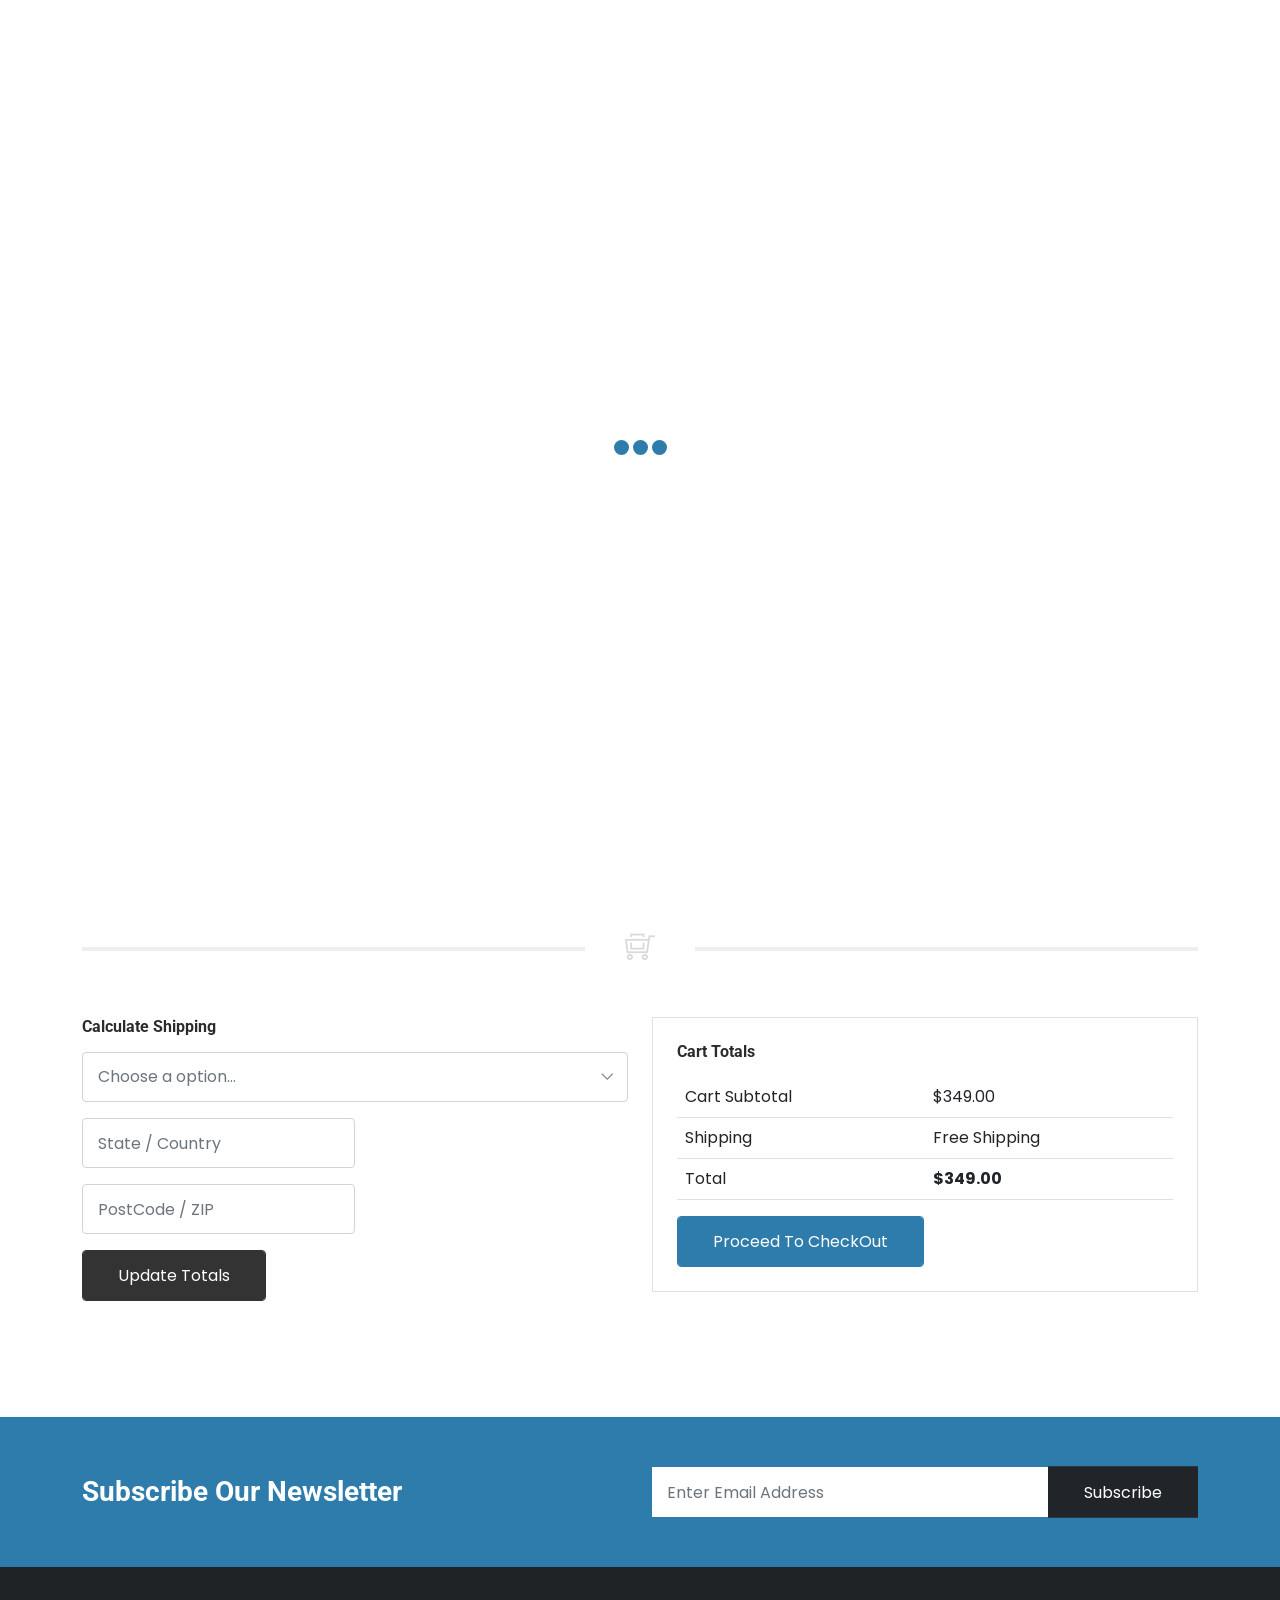
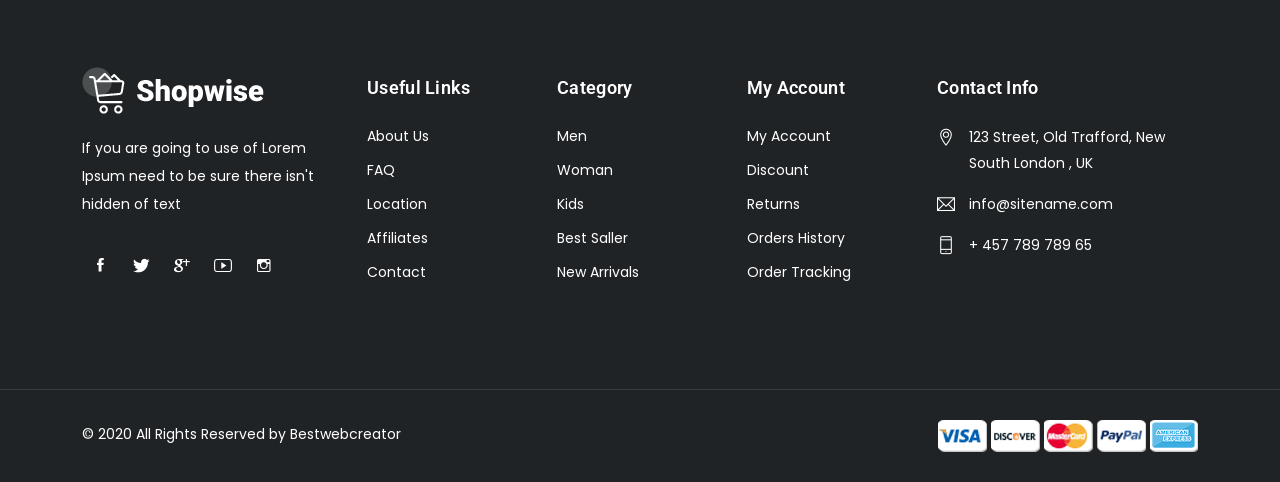
<file: shop-cart.html>
<!DOCTYPE html>
<html lang="en">
<head>
<!-- Meta -->
<meta charset="utf-8">
<meta http-equiv="X-UA-Compatible" content="IE=edge">
<meta content="Anil z" name="author">
<meta name="viewport" content="width=device-width, initial-scale=1">
<meta name="description" content="Shopwise is Powerful features and You Can Use The Perfect Build this Template For Any eCommerce Website. The template is built for sell Fashion Products, Shoes, Bags, Cosmetics, Clothes, Sunglasses, Furniture, Kids Products, Electronics, Stationery Products and Sporting Goods.">
<meta name="keywords" content="ecommerce, electronics store, Fashion store, furniture store,  bootstrap 4, clean, minimal, modern, online store, responsive, retail, shopping, ecommerce store">

<!-- SITE TITLE -->
<title>Shopwise - eCommerce Bootstrap 5 HTML Template</title>
<!-- Favicon Icon -->
<link rel="shortcut icon" type="image/x-icon" href="assets/images/favicon.png">
<!-- Animation CSS -->
<link rel="stylesheet" href="assets/css/animate.css">	
<!-- Latest Bootstrap min CSS -->
<link rel="stylesheet" href="assets/bootstrap/css/bootstrap.min.css">
<!-- Google Font -->
<link href="https://fonts.googleapis.com/css?family=Roboto:100,300,400,500,700,900&display=swap" rel="stylesheet"> 
<link href="https://fonts.googleapis.com/css?family=Poppins:200,300,400,500,600,700,800,900&display=swap" rel="stylesheet"> 
<!-- Icon Font CSS -->
<link rel="stylesheet" href="assets/css/all.min.css">
<link rel="stylesheet" href="assets/css/ionicons.min.css">
<link rel="stylesheet" href="assets/css/themify-icons.css">
<link rel="stylesheet" href="assets/css/linearicons.css">
<link rel="stylesheet" href="assets/css/flaticon.css">
<link rel="stylesheet" href="assets/css/simple-line-icons.css">
<!--- owl carousel CSS-->
<link rel="stylesheet" href="assets/owlcarousel/css/owl.carousel.min.css">
<link rel="stylesheet" href="assets/owlcarousel/css/owl.theme.css">
<link rel="stylesheet" href="assets/owlcarousel/css/owl.theme.default.min.css">
<!-- Magnific Popup CSS -->
<link rel="stylesheet" href="assets/css/magnific-popup.css">
<!-- jquery-ui CSS -->
<link rel="stylesheet" href="assets/css/jquery-ui.css">
<!-- Slick CSS -->
<link rel="stylesheet" href="assets/css/slick.css">
<link rel="stylesheet" href="assets/css/slick-theme.css">
<!-- Style CSS -->
<link rel="stylesheet" href="assets/css/style.css">
<link rel="stylesheet" href="assets/css/responsive.css">

</head>

<body>

<!-- LOADER -->
<div class="preloader">
    <div class="lds-ellipsis">
        <span></span>
        <span></span>
        <span></span>
    </div>
</div>
<!-- END LOADER -->

<!-- Home Popup Section -->
<div class="modal fade subscribe_popup" id="onload-popup" tabindex="-1" role="dialog" aria-hidden="true">
    <div class="modal-dialog modal-lg modal-dialog-centered" role="document">
        <div class="modal-content">
            <div class="modal-body">
                <button type="button" class="close" data-bs-dismiss="modal" aria-label="Close">
                    <span aria-hidden="true"><i class="ion-ios-close-empty"></i></span>
                </button>
                <div class="row g-0">
                    <div class="col-sm-5">
                    	<div class="background_bg h-100" data-img-src="assets/images/popup_img.jpg"></div>
                    </div>
                    <div class="col-sm-7">
                        <div class="popup_content">
                            <div class="popup-text">
                                <div class="heading_s4">
                                    <h4>Subscribe and Get 25% Discount!</h4>
                                </div>
                                <p>Subscribe to the newsletter to receive updates about new products.</p>
                            </div>
                            <form method="post">
                            	<div class="form-group mb-3">
                                	<input name="email" required type="email" class="form-control rounded-0" placeholder="Enter Your Email">
                                </div>
                                <div class="form-group mb-3">
                                	<button class="btn btn-fill-line btn-block text-uppercase rounded-0" title="Subscribe" type="submit">Subscribe</button>
                                </div>
                            </form>
                            <div class="chek-form">
                                <div class="custome-checkbox">
                                    <input class="form-check-input" type="checkbox" name="checkbox" id="exampleCheckbox3" value="">
                                    <label class="form-check-label" for="exampleCheckbox3"><span>Don't show this popup again!</span></label>
                                </div>
                            </div>
                        </div>
                    </div>
                </div>
            </div>
    	</div>
    </div>
</div>
<!-- End Screen Load Popup Section --> 

<!-- START HEADER -->
<header class="header_wrap fixed-top header_with_topbar">
	<div class="top-header">
        <div class="container">
            <div class="row align-items-center">
                <div class="col-md-6">
                	<div class="d-flex align-items-center justify-content-center justify-content-md-start">
                        <div class="lng_dropdown me-2">
                            <select name="countries" class="custome_select">
                                <option value='en' data-image="assets/images/eng.png" data-title="English">English</option>
                                <option value='fn' data-image="assets/images/fn.png" data-title="France">France</option>
                                <option value='us' data-image="assets/images/us.png" data-title="United States">United States</option>
                            </select>
                        </div>
                        <div class="me-3">
                            <select name="countries" class="custome_select">
                                <option value='USD' data-title="USD">USD</option>
                                <option value='EUR' data-title="EUR">EUR</option>
                                <option value='GBR' data-title="GBR">GBR</option>
                            </select>
                        </div>
                        <ul class="contact_detail text-center text-lg-start">
                            <li><i class="ti-mobile"></i><span>123-456-7890</span></li>
                        </ul>
                    </div>
                </div>
                <div class="col-md-6">
                	<div class="text-center text-md-end">
                       	<ul class="header_list">
                        	<li><a href="compare.html"><i class="ti-control-shuffle"></i><span>Compare</span></a></li>
                            <li><a href="wishlist.html"><i class="ti-heart"></i><span>Wishlist</span></a></li>
                            <li><a href="login.html"><i class="ti-user"></i><span>Login</span></a></li>
						</ul>
                    </div>
                </div>
            </div>
        </div>
    </div>
    <div class="bottom_header dark_skin main_menu_uppercase">
    	<div class="container">
            <nav class="navbar navbar-expand-lg"> 
                <a class="navbar-brand" href="index.html">
                    <img class="logo_light" src="assets/images/logo_light.png" alt="logo" />
                    <img class="logo_dark" src="assets/images/logo_dark.png" alt="logo" />
                </a>
                <button class="navbar-toggler" type="button" data-bs-toggle="collapse" data-bs-target="#navbarSupportedContent" aria-expanded="false"> 
                    <span class="ion-android-menu"></span>
                </button>
                <div class="collapse navbar-collapse justify-content-end" id="navbarSupportedContent">
                    <ul class="navbar-nav">
                        <li class="dropdown">
                            <a data-bs-toggle="dropdown" class="nav-link dropdown-toggle" href="#">Home</a>
                            <div class="dropdown-menu">
                                <ul> 
                                    <li><a class="dropdown-item nav-link nav_item" href="index.html">Fashion 1</a></li>
                                    <li><a class="dropdown-item nav-link nav_item" href="index-2.html">Fashion 2</a></li>
                                    <li><a class="dropdown-item nav-link nav_item" href="index-3.html">Furniture 1</a></li>
                                    <li><a class="dropdown-item nav-link nav_item" href="index-4.html">Furniture 2</a></li>
                                    <li><a class="dropdown-item nav-link nav_item" href="index-5.html">Electronics 1</a></li>
                                    <li><a class="dropdown-item nav-link nav_item" href="index-6.html">Electronics 2</a></li>
                                </ul>
                            </div>   
                        </li>
                        <li class="dropdown">
                            <a class="dropdown-toggle nav-link" href="#" data-bs-toggle="dropdown">Pages</a>
                            <div class="dropdown-menu">
                                <ul> 
                                    <li><a class="dropdown-item nav-link nav_item" href="about.html">About Us</a></li> 
                                    <li><a class="dropdown-item nav-link nav_item" href="contact.html">Contact Us</a></li> 
                                    <li><a class="dropdown-item nav-link nav_item" href="faq.html">Faq</a></li>
                                    <li><a class="dropdown-item nav-link nav_item" href="404.html">404 Error Page</a></li>
                                    <li><a class="dropdown-item nav-link nav_item" href="login.html">Login</a></li>
                                    <li><a class="dropdown-item nav-link nav_item" href="signup.html">Register</a></li>
                                    <li><a class="dropdown-item nav-link nav_item" href="term-condition.html">Terms and Conditions</a></li>
                                </ul>
                            </div>
                        </li>
                        <li class="dropdown dropdown-mega-menu">
                            <a class="dropdown-toggle nav-link" href="#" data-bs-toggle="dropdown">Products</a>
                            <div class="dropdown-menu">
                                <ul class="mega-menu d-lg-flex">
                                    <li class="mega-menu-col col-lg-3">
                                        <ul> 
                                            <li class="dropdown-header">Woman's</li>
                                            <li><a class="dropdown-item nav-link nav_item" href="shop-list-left-sidebar.html">Vestibulum sed</a></li>
                                            <li><a class="dropdown-item nav-link nav_item" href="shop-left-sidebar.html">Donec porttitor</a></li>
                                            <li><a class="dropdown-item nav-link nav_item" href="shop-right-sidebar.html">Donec vitae facilisis</a></li>
                                            <li><a class="dropdown-item nav-link nav_item" href="shop-list.html">Curabitur tempus</a></li>
                                            <li><a class="dropdown-item nav-link nav_item" href="shop-load-more.html">Vivamus in tortor</a></li>
                                        </ul>
                                    </li>
                                    <li class="mega-menu-col col-lg-3">
                                        <ul>
                                            <li class="dropdown-header">Men's</li>
                                            <li><a class="dropdown-item nav-link nav_item" href="shop-cart.html">Donec vitae ante ante</a></li>
                                            <li><a class="dropdown-item nav-link nav_item" href="checkout.html">Etiam ac rutrum</a></li>
                                            <li><a class="dropdown-item nav-link nav_item" href="wishlist.html">Quisque condimentum</a></li>
                                            <li><a class="dropdown-item nav-link nav_item" href="compare.html">Curabitur laoreet</a></li>
                                            <li><a class="dropdown-item nav-link nav_item" href="order-completed.html">Vivamus in tortor</a></li>
                                        </ul>
                                    </li>
                                    <li class="mega-menu-col col-lg-3">
                                        <ul>
                                            <li class="dropdown-header">Kid's</li>
                                            <li><a class="dropdown-item nav-link nav_item" href="shop-product-detail.html">Donec vitae facilisis</a></li>
                                            <li><a class="dropdown-item nav-link nav_item" href="shop-product-detail-left-sidebar.html">Quisque condimentum</a></li>
                                            <li><a class="dropdown-item nav-link nav_item" href="shop-product-detail-right-sidebar.html">Etiam ac rutrum</a></li>
                                            <li><a class="dropdown-item nav-link nav_item" href="shop-product-detail-thumbnails-left.html">Donec vitae ante ante</a></li>
                                            <li><a class="dropdown-item nav-link nav_item" href="shop-product-detail-thumbnails-left.html">Donec porttitor</a></li>
                                        </ul>
                                    </li>
                                    <li class="mega-menu-col col-lg-3">
                                        <ul>
                                            <li class="dropdown-header">Accessories</li>
                                            <li><a class="dropdown-item nav-link nav_item" href="shop-product-detail.html">Donec vitae facilisis</a></li>
                                            <li><a class="dropdown-item nav-link nav_item" href="shop-product-detail-left-sidebar.html">Quisque condimentum</a></li>
                                            <li><a class="dropdown-item nav-link nav_item" href="shop-product-detail-right-sidebar.html">Etiam ac rutrum</a></li>
                                            <li><a class="dropdown-item nav-link nav_item" href="shop-product-detail-thumbnails-left.html">Donec vitae ante ante</a></li>
                                            <li><a class="dropdown-item nav-link nav_item" href="shop-product-detail-thumbnails-left.html">Donec porttitor</a></li>
                                        </ul>
                                    </li>
                                </ul>
                                <div class="d-lg-flex menu_banners row g-3 px-3">
                                    <div class="col-sm-4">
                                        <div class="header-banner">
                                            <img src="assets/images/menu_banner1.jpg" alt="menu_banner1">
                                            <div class="banne_info">
                                                <h6>10% Off</h6>
                                                <h4>New Arrival</h4>
                                                <a href="#">Shop now</a>
                                            </div>
                                        </div>
                                    </div>
                                    <div class="col-sm-4">
                                        <div class="header-banner">
                                            <img src="assets/images/menu_banner2.jpg" alt="menu_banner2">
                                            <div class="banne_info">
                                                <h6>15% Off</h6>
                                                <h4>Men's Fashion</h4>
                                                <a href="#">Shop now</a>
                                            </div>
                                        </div>
                                    </div>
                                    <div class="col-sm-4">
                                        <div class="header-banner">
                                            <img src="assets/images/menu_banner3.jpg" alt="menu_banner3">
                                            <div class="banne_info">
                                                <h6>23% Off</h6>
                                                <h4>Kids Fashion</h4>
                                                <a href="#">Shop now</a>
                                            </div>
                                        </div>
                                    </div>
                                </div>
                            </div>
                        </li>
                        <li class="dropdown">
                            <a class="dropdown-toggle nav-link" href="#" data-bs-toggle="dropdown">Blog</a>
                            <div class="dropdown-menu dropdown-reverse">
                                <ul>
                                    <li>
                                        <a class="dropdown-item menu-link dropdown-toggler" href="#">Grids</a>
                                        <div class="dropdown-menu">
                                            <ul> 
                                                <li><a class="dropdown-item nav-link nav_item" href="blog-three-columns.html">3 columns</a></li>
                                            	<li><a class="dropdown-item nav-link nav_item" href="blog-four-columns.html">4 columns</a></li> 
                                            	<li><a class="dropdown-item nav-link nav_item" href="blog-left-sidebar.html">Left Sidebar</a></li> 
                                            	<li><a class="dropdown-item nav-link nav_item" href="blog-right-sidebar.html">right Sidebar</a></li>
                                                <li><a class="dropdown-item nav-link nav_item" href="blog-standard-left-sidebar.html">Standard Left Sidebar</a></li> 
                                            	<li><a class="dropdown-item nav-link nav_item" href="blog-standard-right-sidebar.html">Standard right Sidebar</a></li>
                                            </ul>
                                        </div>
                                    </li>
                                    <li>
                                        <a class="dropdown-item menu-link dropdown-toggler" href="#">Masonry</a>
                                        <div class="dropdown-menu">
                                            <ul> 
                                                <li><a class="dropdown-item nav-link nav_item" href="blog-masonry-three-columns.html">3 columns</a></li>
                                           		<li><a class="dropdown-item nav-link nav_item" href="blog-masonry-four-columns.html">4 columns</a></li> 
                                            	<li><a class="dropdown-item nav-link nav_item" href="blog-masonry-left-sidebar.html">Left Sidebar</a></li> 
                                            	<li><a class="dropdown-item nav-link nav_item" href="blog-masonry-right-sidebar.html">right Sidebar</a></li>
                                            </ul>
                                        </div>
                                    </li>
                                    <li>
                                        <a class="dropdown-item menu-link dropdown-toggler" href="#">Single Post</a>
                                        <div class="dropdown-menu">
                                            <ul> 
                                                <li><a class="dropdown-item nav-link nav_item" href="blog-single.html">Default</a></li>
                                                <li><a class="dropdown-item nav-link nav_item" href="blog-single-left-sidebar.html">left sidebar</a></li>
                                                <li><a class="dropdown-item nav-link nav_item" href="blog-single-slider.html">slider post</a></li> 
                                                <li><a class="dropdown-item nav-link nav_item" href="blog-single-video.html">video post</a></li> 
                                                <li><a class="dropdown-item nav-link nav_item" href="blog-single-audio.html">audio post</a></li>
                                            </ul>
                                        </div>
                                    </li>
                                    <li>
                                        <a class="dropdown-item menu-link dropdown-toggler" href="#">List</a>
                                        <div class="dropdown-menu">
                                            <ul> 
                                                <li><a class="dropdown-item nav-link nav_item" href="blog-list-left-sidebar.html">left sidebar</a></li>
                                                <li><a class="dropdown-item nav-link nav_item" href="blog-list-right-sidebar.html">right sidebar</a></li>
                                            </ul>
                                        </div>
                                    </li>
                                </ul>
                            </div>
                        </li>
                        <li class="dropdown dropdown-mega-menu">
                            <a class="dropdown-toggle nav-link active" href="#" data-bs-toggle="dropdown">Shop</a>
                            <div class="dropdown-menu">
                                <ul class="mega-menu d-lg-flex">
                                    <li class="mega-menu-col col-lg-9">
                                        <ul class="d-lg-flex">
                                            <li class="mega-menu-col col-lg-4">
                                                <ul> 
                                                    <li class="dropdown-header">Shop Page Layout</li>
                                                    <li><a class="dropdown-item nav-link nav_item" href="shop-list.html">shop List view</a></li>
                                                    <li><a class="dropdown-item nav-link nav_item" href="shop-list-left-sidebar.html">shop List Left Sidebar</a></li>
                                                    <li><a class="dropdown-item nav-link nav_item" href="shop-list-right-sidebar.html">shop List Right Sidebar</a></li>
                                                    <li><a class="dropdown-item nav-link nav_item" href="shop-left-sidebar.html">Left Sidebar</a></li>
                                                    <li><a class="dropdown-item nav-link nav_item" href="shop-right-sidebar.html">Right Sidebar</a></li>
                                                    <li><a class="dropdown-item nav-link nav_item" href="shop-load-more.html">Shop Load More</a></li>
                                                </ul>
                                            </li>
                                            <li class="mega-menu-col col-lg-4">
                                                <ul>
                                                    <li class="dropdown-header">Other Pages</li>
                                                    <li><a class="dropdown-item nav-link nav_item active" href="shop-cart.html">Cart</a></li>
                                                    <li><a class="dropdown-item nav-link nav_item" href="checkout.html">Checkout</a></li>
                                                    <li><a class="dropdown-item nav-link nav_item" href="my-account.html">My Account</a></li>
                                                    <li><a class="dropdown-item nav-link nav_item" href="wishlist.html">Wishlist</a></li>
                                                    <li><a class="dropdown-item nav-link nav_item" href="compare.html">compare</a></li>
                                                    <li><a class="dropdown-item nav-link nav_item" href="order-completed.html">Order Completed</a></li>
                                                </ul>
                                            </li>
                                            <li class="mega-menu-col col-lg-4">
                                                <ul>
                                                    <li class="dropdown-header">Product Pages</li>
                                                    <li><a class="dropdown-item nav-link nav_item" href="shop-product-detail.html">Default</a></li>
                                                    <li><a class="dropdown-item nav-link nav_item" href="shop-product-detail-left-sidebar.html">Left Sidebar</a></li>
                                                    <li><a class="dropdown-item nav-link nav_item" href="shop-product-detail-right-sidebar.html">Right Sidebar</a></li>
                                                    <li><a class="dropdown-item nav-link nav_item" href="shop-product-detail-thumbnails-left.html">Thumbnails Left</a></li>
                                                </ul>
                                            </li>
                                        </ul>
                                    </li>
                                    <li class="mega-menu-col col-lg-3">
                                        <div class="header_banner">
                                            <div class="header_banner_content">
                                                <div class="shop_banner">
                                                    <div class="banner_img overlay_bg_40">
                                                        <img src="assets/images/shop_banner.jpg" alt="shop_banner"/>
                                                    </div> 
                                                    <div class="shop_bn_content">
                                                        <h5 class="text-uppercase shop_subtitle">New Collection</h5>
                                                        <h3 class="text-uppercase shop_title">Sale 30% Off</h3>
                                                        <a href="#" class="btn btn-white rounded-0 btn-sm text-uppercase">Shop Now</a>
                                                    </div>
                                                </div>
                                            </div>
                                        </div>
                                    </li>
                                </ul>
                            </div>
                        </li>
                        <li><a class="nav-link nav_item" href="contact.html">Contact Us</a></li> 
                    </ul>
                </div>
                <ul class="navbar-nav attr-nav align-items-center">
                    <li><a href="javascript:void(0);" class="nav-link search_trigger"><i class="linearicons-magnifier"></i></a>
                        <div class="search_wrap">
                            <span class="close-search"><i class="ion-ios-close-empty"></i></span>
                            <form>
                                <input type="text" placeholder="Search" class="form-control" id="search_input">
                                <button type="submit" class="search_icon"><i class="ion-ios-search-strong"></i></button>
                            </form>
                        </div><div class="search_overlay"></div>
                    </li>
                    <li class="dropdown cart_dropdown"><a class="nav-link cart_trigger" href="#" data-bs-toggle="dropdown"><i class="linearicons-cart"></i><span class="cart_count">2</span></a>
                        <div class="cart_box dropdown-menu dropdown-menu-right">
                            <ul class="cart_list">
                                <li>
                                    <a href="#" class="item_remove"><i class="ion-close"></i></a>
                                    <a href="#"><img src="assets/images/cart_thamb1.jpg" alt="cart_thumb1">Variable product 001</a>
                                    <span class="cart_quantity"> 1 x <span class="cart_amount"> <span class="price_symbole">$</span></span>78.00</span>
                                </li>
                                <li>
                                    <a href="#" class="item_remove"><i class="ion-close"></i></a>
                                    <a href="#"><img src="assets/images/cart_thamb2.jpg" alt="cart_thumb2">Ornare sed consequat</a>
                                    <span class="cart_quantity"> 1 x <span class="cart_amount"> <span class="price_symbole">$</span></span>81.00</span>
                                </li>
                            </ul>
                            <div class="cart_footer">
                                <p class="cart_total"><strong>Subtotal:</strong> <span class="cart_price"> <span class="price_symbole">$</span></span>159.00</p>
                                <p class="cart_buttons"><a href="#" class="btn btn-fill-line view-cart">View Cart</a><a href="#" class="btn btn-fill-out checkout">Checkout</a></p>
                            </div>
                        </div>
                    </li>
                </ul>
            </nav>
        </div>
    </div>
</header>
<!-- END HEADER -->

<!-- START SECTION BREADCRUMB -->
<div class="breadcrumb_section bg_gray page-title-mini">
    <div class="container"><!-- STRART CONTAINER -->
        <div class="row align-items-center">
        	<div class="col-md-6">
                <div class="page-title">
            		<h1>Shopping Cart</h1>
                </div>
            </div>
            <div class="col-md-6">
                <ol class="breadcrumb justify-content-md-end">
                    <li class="breadcrumb-item"><a href="#">Home</a></li>
                    <li class="breadcrumb-item"><a href="#">Pages</a></li>
                    <li class="breadcrumb-item active">Shopping Cart</li>
                </ol>
            </div>
        </div>
    </div><!-- END CONTAINER-->
</div>
<!-- END SECTION BREADCRUMB -->

<!-- START MAIN CONTENT -->
<div class="main_content">

<!-- START SECTION SHOP -->
<div class="section">
	<div class="container">
        <div class="row">
            <div class="col-12">
                <div class="table-responsive shop_cart_table">
                	<table class="table">
                    	<thead>
                        	<tr>
                            	<th class="product-thumbnail">&nbsp;</th>
                                <th class="product-name">Product</th>
                                <th class="product-price">Price</th>
                                <th class="product-quantity">Quantity</th>
                                <th class="product-subtotal">Total</th>
                                <th class="product-remove">Remove</th>
                            </tr>
                        </thead>
                        <tbody>
                        	<tr>
                            	<td class="product-thumbnail"><a href="#"><img src="assets/images/product_img1.jpg" alt="product1"></a></td>
                                <td class="product-name" data-title="Product"><a href="#">Blue Dress For Woman</a></td>
                                <td class="product-price" data-title="Price">$45.00</td>
                                <td class="product-quantity" data-title="Quantity"><div class="quantity">
                                <input type="button" value="-" class="minus">
                                <input type="text" name="quantity" value="2" title="Qty" class="qty" size="4">
                                <input type="button" value="+" class="plus">
                              </div></td>
                              	<td class="product-subtotal" data-title="Total">$90.00</td>
                                <td class="product-remove" data-title="Remove"><a href="#"><i class="ti-close"></i></a></td>
                            </tr>
                            <tr>
                            	<td class="product-thumbnail"><a href="#"><img src="assets/images/product_img2.jpg" alt="product2"></a></td>
                                <td class="product-name" data-title="Product"><a href="#">Lether Gray Tuxedo</a></td>
                                <td class="product-price" data-title="Price">$55.00</td>
                                <td class="product-quantity" data-title="Quantity"><div class="quantity">
                                <input type="button" value="-" class="minus">
                                <input type="text" name="quantity" value="1" title="Qty" class="qty" size="4">
                                <input type="button" value="+" class="plus">
                              </div></td>
                              	<td class="product-subtotal" data-title="Total">$55.00</td>
                                <td class="product-remove" data-title="Remove"><a href="#"><i class="ti-close"></i></a></td>
                            </tr>
                            <tr>
                            	<td class="product-thumbnail"><a href="#"><img src="assets/images/product_img3.jpg" alt="product3"></a></td>
                                <td class="product-name" data-title="Product"><a href="#">woman full sliv dress</a></td>
                                <td class="product-price" data-title="Price">$68.00</td>
                                <td class="product-quantity" data-title="Quantity"><div class="quantity">
                                <input type="button" value="-" class="minus">
                                <input type="text" name="quantity" value="3" title="Qty" class="qty" size="4">
                                <input type="button" value="+" class="plus">
                              </div></td>
                              	<td class="product-subtotal" data-title="Total">$204.00</td>
                                <td class="product-remove" data-title="Remove"><a href="#"><i class="ti-close"></i></a></td>
                            </tr>
                        </tbody>
                        <tfoot>
                        	<tr>
                            	<td colspan="6" class="px-0">
                                	<div class="row g-0 align-items-center">

                                    	<div class="col-lg-4 col-md-6 mb-3 mb-md-0">
                                            <div class="coupon field_form input-group">
                                                <input type="text" value="" class="form-control form-control-sm" placeholder="Enter Coupon Code..">
                                                <div class="input-group-append">
                                                	<button class="btn btn-fill-out btn-sm" type="submit">Apply Coupon</button>
                                                </div>
                                            </div>
                                    	</div>
                                        <div class="col-lg-8 col-md-6  text-start  text-md-end">
                                            <button class="btn btn-line-fill btn-sm" type="submit">Update Cart</button>
                                        </div>
                                    </div>
                                </td>
                            </tr>
                        </tfoot>
                    </table>
                </div>
            </div>
        </div>
        <div class="row">
            <div class="col-12">
            	<div class="medium_divider"></div>
            	<div class="divider center_icon"><i class="ti-shopping-cart-full"></i></div>
            	<div class="medium_divider"></div>
            </div>
        </div>
        <div class="row">
        	<div class="col-md-6">
            	<div class="heading_s1 mb-3">
            		<h6>Calculate Shipping</h6>
                </div>
                <form class="field_form shipping_calculator">
                    <div class="form-row">
                        <div class="form-group col-lg-12 mb-3">
                            <div class="custom_select">
                                <select class="form-control">
                                    <option value="">Choose a option...</option>
                                    <option value="AX">Aland Islands</option>
                                    <option value="AF">Afghanistan</option>
                                    <option value="AL">Albania</option>
                                    <option value="DZ">Algeria</option>
                                    <option value="AD">Andorra</option>
                                    <option value="AO">Angola</option>
                                    <option value="AI">Anguilla</option>
                                    <option value="AQ">Antarctica</option>
                                    <option value="AG">Antigua and Barbuda</option>
                                    <option value="AR">Argentina</option>
                                    <option value="AM">Armenia</option>
                                    <option value="AW">Aruba</option>
                                    <option value="AU">Australia</option>
                                    <option value="AT">Austria</option>
                                    <option value="AZ">Azerbaijan</option>
                                    <option value="BS">Bahamas</option>
                                    <option value="BH">Bahrain</option>
                                    <option value="BD">Bangladesh</option>
                                    <option value="BB">Barbados</option>
                                    <option value="BY">Belarus</option>
                                    <option value="PW">Belau</option>
                                    <option value="BE">Belgium</option>
                                    <option value="BZ">Belize</option>
                                    <option value="BJ">Benin</option>
                                    <option value="BM">Bermuda</option>
                                    <option value="BT">Bhutan</option>
                                    <option value="BO">Bolivia</option>
                                    <option value="BQ">Bonaire, Saint Eustatius and Saba</option>
                                    <option value="BA">Bosnia and Herzegovina</option>
                                    <option value="BW">Botswana</option>
                                    <option value="BV">Bouvet Island</option>
                                    <option value="BR">Brazil</option>
                                    <option value="IO">British Indian Ocean Territory</option>
                                    <option value="VG">British Virgin Islands</option>
                                    <option value="BN">Brunei</option>
                                    <option value="BG">Bulgaria</option>
                                    <option value="BF">Burkina Faso</option>
                                    <option value="BI">Burundi</option>
                                    <option value="KH">Cambodia</option>
                                    <option value="CM">Cameroon</option>
                                    <option value="CA">Canada</option>
                                    <option value="CV">Cape Verde</option>
                                    <option value="KY">Cayman Islands</option>
                                    <option value="CF">Central African Republic</option>
                                    <option value="TD">Chad</option>
                                    <option value="CL">Chile</option>
                                    <option value="CN">China</option>
                                    <option value="CX">Christmas Island</option>
                                    <option value="CC">Cocos (Keeling) Islands</option>
                                    <option value="CO">Colombia</option>
                                    <option value="KM">Comoros</option>
                                    <option value="CG">Congo (Brazzaville)</option>
                                    <option value="CD">Congo (Kinshasa)</option>
                                    <option value="CK">Cook Islands</option>
                                    <option value="CR">Costa Rica</option>
                                    <option value="HR">Croatia</option>
                                    <option value="CU">Cuba</option>
                                    <option value="CW">CuraÇao</option>
                                    <option value="CY">Cyprus</option>
                                    <option value="CZ">Czech Republic</option>
                                    <option value="DK">Denmark</option>
                                    <option value="DJ">Djibouti</option>
                                    <option value="DM">Dominica</option>
                                    <option value="DO">Dominican Republic</option>
                                    <option value="EC">Ecuador</option>
                                    <option value="EG">Egypt</option>
                                    <option value="SV">El Salvador</option>
                                    <option value="GQ">Equatorial Guinea</option>
                                    <option value="ER">Eritrea</option>
                                    <option value="EE">Estonia</option>
                                    <option value="ET">Ethiopia</option>
                                    <option value="FK">Falkland Islands</option>
                                    <option value="FO">Faroe Islands</option>
                                    <option value="FJ">Fiji</option>
                                    <option value="FI">Finland</option>
                                    <option value="FR">France</option>
                                    <option value="GF">French Guiana</option>
                                    <option value="PF">French Polynesia</option>
                                    <option value="TF">French Southern Territories</option>
                                    <option value="GA">Gabon</option>
                                    <option value="GM">Gambia</option>
                                    <option value="GE">Georgia</option>
                                    <option value="DE">Germany</option>
                                    <option value="GH">Ghana</option>
                                    <option value="GI">Gibraltar</option>
                                    <option value="GR">Greece</option>
                                    <option value="GL">Greenland</option>
                                    <option value="GD">Grenada</option>
                                    <option value="GP">Guadeloupe</option>
                                    <option value="GT">Guatemala</option>
                                    <option value="GG">Guernsey</option>
                                    <option value="GN">Guinea</option>
                                    <option value="GW">Guinea-Bissau</option>
                                    <option value="GY">Guyana</option>
                                    <option value="HT">Haiti</option>
                                    <option value="HM">Heard Island and McDonald Islands</option>
                                    <option value="HN">Honduras</option>
                                    <option value="HK">Hong Kong</option>
                                    <option value="HU">Hungary</option>
                                    <option value="IS">Iceland</option>
                                    <option value="IN">India</option>
                                    <option value="ID">Indonesia</option>
                                    <option value="IR">Iran</option>
                                    <option value="IQ">Iraq</option>
                                    <option value="IM">Isle of Man</option>
                                    <option value="IL">Israel</option>
                                    <option value="IT">Italy</option>
                                    <option value="CI">Ivory Coast</option>
                                    <option value="JM">Jamaica</option>
                                    <option value="JP">Japan</option>
                                    <option value="JE">Jersey</option>
                                    <option value="JO">Jordan</option>
                                    <option value="KZ">Kazakhstan</option>
                                    <option value="KE">Kenya</option>
                                    <option value="KI">Kiribati</option>
                                    <option value="KW">Kuwait</option>
                                    <option value="KG">Kyrgyzstan</option>
                                    <option value="LA">Laos</option>
                                    <option value="LV">Latvia</option>
                                    <option value="LB">Lebanon</option>
                                    <option value="LS">Lesotho</option>
                                    <option value="LR">Liberia</option>
                                    <option value="LY">Libya</option>
                                    <option value="LI">Liechtenstein</option>
                                    <option value="LT">Lithuania</option>
                                    <option value="LU">Luxembourg</option>
                                    <option value="MO">Macao S.A.R., China</option>
                                    <option value="MK">Macedonia</option>
                                    <option value="MG">Madagascar</option>
                                    <option value="MW">Malawi</option>
                                    <option value="MY">Malaysia</option>
                                    <option value="MV">Maldives</option>
                                    <option value="ML">Mali</option>
                                    <option value="MT">Malta</option>
                                    <option value="MH">Marshall Islands</option>
                                    <option value="MQ">Martinique</option>
                                    <option value="MR">Mauritania</option>
                                    <option value="MU">Mauritius</option>
                                    <option value="YT">Mayotte</option>
                                    <option value="MX">Mexico</option>
                                    <option value="FM">Micronesia</option>
                                    <option value="MD">Moldova</option>
                                    <option value="MC">Monaco</option>
                                    <option value="MN">Mongolia</option>
                                    <option value="ME">Montenegro</option>
                                    <option value="MS">Montserrat</option>
                                    <option value="MA">Morocco</option>
                                    <option value="MZ">Mozambique</option>
                                    <option value="MM">Myanmar</option>
                                    <option value="NA">Namibia</option>
                                    <option value="NR">Nauru</option>
                                    <option value="NP">Nepal</option>
                                    <option value="NL">Netherlands</option>
                                    <option value="AN">Netherlands Antilles</option>
                                    <option value="NC">New Caledonia</option>
                                    <option value="NZ">New Zealand</option>
                                    <option value="NI">Nicaragua</option>
                                    <option value="NE">Niger</option>
                                    <option value="NG">Nigeria</option>
                                    <option value="NU">Niue</option>
                                    <option value="NF">Norfolk Island</option>
                                    <option value="KP">North Korea</option>
                                    <option value="NO">Norway</option>
                                    <option value="OM">Oman</option>
                                    <option value="PK">Pakistan</option>
                                    <option value="PS">Palestinian Territory</option>
                                    <option value="PA">Panama</option>
                                    <option value="PG">Papua New Guinea</option>
                                    <option value="PY">Paraguay</option>
                                    <option value="PE">Peru</option>
                                    <option value="PH">Philippines</option>
                                    <option value="PN">Pitcairn</option>
                                    <option value="PL">Poland</option>
                                    <option value="PT">Portugal</option>
                                    <option value="QA">Qatar</option>
                                    <option value="IE">Republic of Ireland</option>
                                    <option value="RE">Reunion</option>
                                    <option value="RO">Romania</option>
                                    <option value="RU">Russia</option>
                                    <option value="RW">Rwanda</option>
                                    <option value="ST">São Tomé and Príncipe</option>
                                    <option value="BL">Saint Barthélemy</option>
                                    <option value="SH">Saint Helena</option>
                                    <option value="KN">Saint Kitts and Nevis</option>
                                    <option value="LC">Saint Lucia</option>
                                    <option value="SX">Saint Martin (Dutch part)</option>
                                    <option value="MF">Saint Martin (French part)</option>
                                    <option value="PM">Saint Pierre and Miquelon</option>
                                    <option value="VC">Saint Vincent and the Grenadines</option>
                                    <option value="SM">San Marino</option>
                                    <option value="SA">Saudi Arabia</option>
                                    <option value="SN">Senegal</option>
                                    <option value="RS">Serbia</option>
                                    <option value="SC">Seychelles</option>
                                    <option value="SL">Sierra Leone</option>
                                    <option value="SG">Singapore</option>
                                    <option value="SK">Slovakia</option>
                                    <option value="SI">Slovenia</option>
                                    <option value="SB">Solomon Islands</option>
                                    <option value="SO">Somalia</option>
                                    <option value="ZA">South Africa</option>
                                    <option value="GS">South Georgia/Sandwich Islands</option>
                                    <option value="KR">South Korea</option>
                                    <option value="SS">South Sudan</option>
                                    <option value="ES">Spain</option>
                                    <option value="LK">Sri Lanka</option>
                                    <option value="SD">Sudan</option>
                                    <option value="SR">Suriname</option>
                                    <option value="SJ">Svalbard and Jan Mayen</option>
                                    <option value="SZ">Swaziland</option>
                                    <option value="SE">Sweden</option>
                                    <option value="CH">Switzerland</option>
                                    <option value="SY">Syria</option>
                                    <option value="TW">Taiwan</option>
                                    <option value="TJ">Tajikistan</option>
                                    <option value="TZ">Tanzania</option>
                                    <option value="TH">Thailand</option>
                                    <option value="TL">Timor-Leste</option>
                                    <option value="TG">Togo</option>
                                    <option value="TK">Tokelau</option>
                                    <option value="TO">Tonga</option>
                                    <option value="TT">Trinidad and Tobago</option>
                                    <option value="TN">Tunisia</option>
                                    <option value="TR">Turkey</option>
                                    <option value="TM">Turkmenistan</option>
                                    <option value="TC">Turks and Caicos Islands</option>
                                    <option value="TV">Tuvalu</option>
                                    <option value="UG">Uganda</option>
                                    <option value="UA">Ukraine</option>
                                    <option value="AE">United Arab Emirates</option>
                                    <option value="GB">United Kingdom (UK)</option>
                                    <option value="US">USA (US)</option>
                                    <option value="UY">Uruguay</option>
                                    <option value="UZ">Uzbekistan</option>
                                    <option value="VU">Vanuatu</option>
                                    <option value="VA">Vatican</option>
                                    <option value="VE">Venezuela</option>
                                    <option value="VN">Vietnam</option>
                                    <option value="WF">Wallis and Futuna</option>
                                    <option value="EH">Western Sahara</option>
                                    <option value="WS">Western Samoa</option>
                                    <option value="YE">Yemen</option>
                                    <option value="ZM">Zambia</option>
                                    <option value="ZW">Zimbabwe</option>
                                </select>
                            </div>
                        </div>
                    </div>
                    <div class="form-row">
                        <div class="form-group col-lg-6 mb-3">
                            <input required="required" placeholder="State / Country" class="form-control" name="name" type="text">
                        </div>
                        <div class="form-group col-lg-6 mb-3">
                            <input required="required" placeholder="PostCode / ZIP" class="form-control" name="name" type="text">
                        </div>
                    </div>
                    <div class="form-row">
                        <div class="form-group col-lg-12 mb-3">
                            <button class="btn btn-fill-line" type="submit">Update Totals</button>
                        </div>
                    </div>
                </form>
            </div>
            <div class="col-md-6">
            	<div class="border p-3 p-md-4">
                    <div class="heading_s1 mb-3">
                        <h6>Cart Totals</h6>
                    </div>
                    <div class="table-responsive">
                        <table class="table">
                            <tbody>
                                <tr>
                                    <td class="cart_total_label">Cart Subtotal</td>
                                    <td class="cart_total_amount">$349.00</td>
                                </tr>
                                <tr>
                                    <td class="cart_total_label">Shipping</td>
                                    <td class="cart_total_amount">Free Shipping</td>
                                </tr>
                                <tr>
                                    <td class="cart_total_label">Total</td>
                                    <td class="cart_total_amount"><strong>$349.00</strong></td>
                                </tr>
                            </tbody>
                        </table>
                    </div>
                    <a href="#" class="btn btn-fill-out">Proceed To CheckOut</a>
                </div>
            </div>
        </div>
    </div>
</div>
<!-- END SECTION SHOP -->

<!-- START SECTION SUBSCRIBE NEWSLETTER -->
<div class="section bg_default small_pt small_pb">
	<div class="container">	
    	<div class="row align-items-center">	
            <div class="col-md-6">
                <div class="heading_s1 mb-md-0 heading_light">
                    <h3>Subscribe Our Newsletter</h3>
                </div>
            </div>
            <div class="col-md-6">
                <div class="newsletter_form">
                    <form>
                        <input type="text" required="" class="form-control rounded-0" placeholder="Enter Email Address">
                        <button type="submit" class="btn btn-dark rounded-0" name="submit" value="Submit">Subscribe</button>
                    </form>
                </div>
            </div>
        </div>
    </div>
</div>
<!-- START SECTION SUBSCRIBE NEWSLETTER -->

</div>
<!-- END MAIN CONTENT -->

<!-- START FOOTER -->
<footer class="footer_dark">
	<div class="footer_top">
        <div class="container">
            <div class="row">
                <div class="col-lg-3 col-md-6 col-sm-12">
                	<div class="widget">
                        <div class="footer_logo">
                            <a href="#"><img src="assets/images/logo_light.png" alt="logo"/></a>
                        </div>
                        <p>If you are going to use of Lorem Ipsum need to be sure there isn't hidden of text</p>
                    </div>
                    <div class="widget">
                        <ul class="social_icons social_white">
                            <li><a href="#"><i class="ion-social-facebook"></i></a></li>
                            <li><a href="#"><i class="ion-social-twitter"></i></a></li>
                            <li><a href="#"><i class="ion-social-googleplus"></i></a></li>
                            <li><a href="#"><i class="ion-social-youtube-outline"></i></a></li>
                            <li><a href="#"><i class="ion-social-instagram-outline"></i></a></li>
                        </ul>
                    </div>
        		</div>
                <div class="col-lg-2 col-md-3 col-sm-6">
                	<div class="widget">
                        <h6 class="widget_title">Useful Links</h6>
                        <ul class="widget_links">
                            <li><a href="#">About Us</a></li>
                            <li><a href="#">FAQ</a></li>
                            <li><a href="#">Location</a></li>
                            <li><a href="#">Affiliates</a></li>
                            <li><a href="#">Contact</a></li>
                        </ul>
                    </div>
                </div>
                <div class="col-lg-2 col-md-3 col-sm-6">
                	<div class="widget">
                        <h6 class="widget_title">Category</h6>
                        <ul class="widget_links">
                            <li><a href="#">Men</a></li>
                            <li><a href="#">Woman</a></li>
                            <li><a href="#">Kids</a></li>
                            <li><a href="#">Best Saller</a></li>
                            <li><a href="#">New Arrivals</a></li>
                        </ul>
                    </div>
                </div>
                <div class="col-lg-2 col-md-6 col-sm-6">
                	<div class="widget">
                        <h6 class="widget_title">My Account</h6>
                        <ul class="widget_links">
                            <li><a href="#">My Account</a></li>
                            <li><a href="#">Discount</a></li>
                            <li><a href="#">Returns</a></li>
                            <li><a href="#">Orders History</a></li>
                            <li><a href="#">Order Tracking</a></li>
                        </ul>
                    </div>
                </div>
                <div class="col-lg-3 col-md-4 col-sm-6">
                	<div class="widget">
                        <h6 class="widget_title">Contact Info</h6>
                        <ul class="contact_info contact_info_light">
                            <li>
                                <i class="ti-location-pin"></i>
                                <p>123 Street, Old Trafford, New South London , UK</p>
                            </li>
                            <li>
                                <i class="ti-email"></i>
                                <a href="mailto:info@sitename.com">info@sitename.com</a>
                            </li>
                            <li>
                                <i class="ti-mobile"></i>
                                <p>+ 457 789 789 65</p>
                            </li>
                        </ul>
                    </div>
                </div>
            </div>
        </div>
    </div>
    <div class="bottom_footer border-top-tran">
        <div class="container">
            <div class="row">
                <div class="col-md-6">
                    <p class="mb-md-0 text-center text-md-start">© 2020 All Rights Reserved by Bestwebcreator</p>
                </div>
                <div class="col-md-6">
                    <ul class="footer_payment text-center text-lg-end">
                        <li><a href="#"><img src="assets/images/visa.png" alt="visa"></a></li>
                        <li><a href="#"><img src="assets/images/discover.png" alt="discover"></a></li>
                        <li><a href="#"><img src="assets/images/master_card.png" alt="master_card"></a></li>
                        <li><a href="#"><img src="assets/images/paypal.png" alt="paypal"></a></li>
                        <li><a href="#"><img src="assets/images/amarican_express.png" alt="amarican_express"></a></li>
                    </ul>
                </div>
            </div>
        </div>
    </div>
</footer>
<!-- END FOOTER -->

<a href="#" class="scrollup" style="display: none;"><i class="ion-ios-arrow-up"></i></a> 

<!-- Latest jQuery --> 
<script src="assets/js/jquery-3.6.0.min.js"></script> 
<!-- jquery-ui --> 
<script src="assets/js/jquery-ui.js"></script>
<!-- popper min js -->
<script src="assets/js/popper.min.js"></script>
<!-- Latest compiled and minified Bootstrap --> 
<script src="assets/bootstrap/js/bootstrap.min.js"></script> 
<!-- owl-carousel min js  --> 
<script src="assets/owlcarousel/js/owl.carousel.min.js"></script> 
<!-- magnific-popup min js  --> 
<script src="assets/js/magnific-popup.min.js"></script> 
<!-- waypoints min js  --> 
<script src="assets/js/waypoints.min.js"></script> 
<!-- parallax js  --> 
<script src="assets/js/parallax.js"></script> 
<!-- countdown js  --> 
<script src="assets/js/jquery.countdown.min.js"></script> 
<!-- imagesloaded js --> 
<script src="assets/js/imagesloaded.pkgd.min.js"></script>
<!-- isotope min js --> 
<script src="assets/js/isotope.min.js"></script>
<!-- jquery.dd.min js -->
<script src="assets/js/jquery.dd.min.js"></script>
<!-- slick js -->
<script src="assets/js/slick.min.js"></script>
<!-- elevatezoom js -->
<script src="assets/js/jquery.elevatezoom.js"></script>
<!-- scripts js --> 
<script src="assets/js/scripts.js"></script>

</body>
</html>
</file>
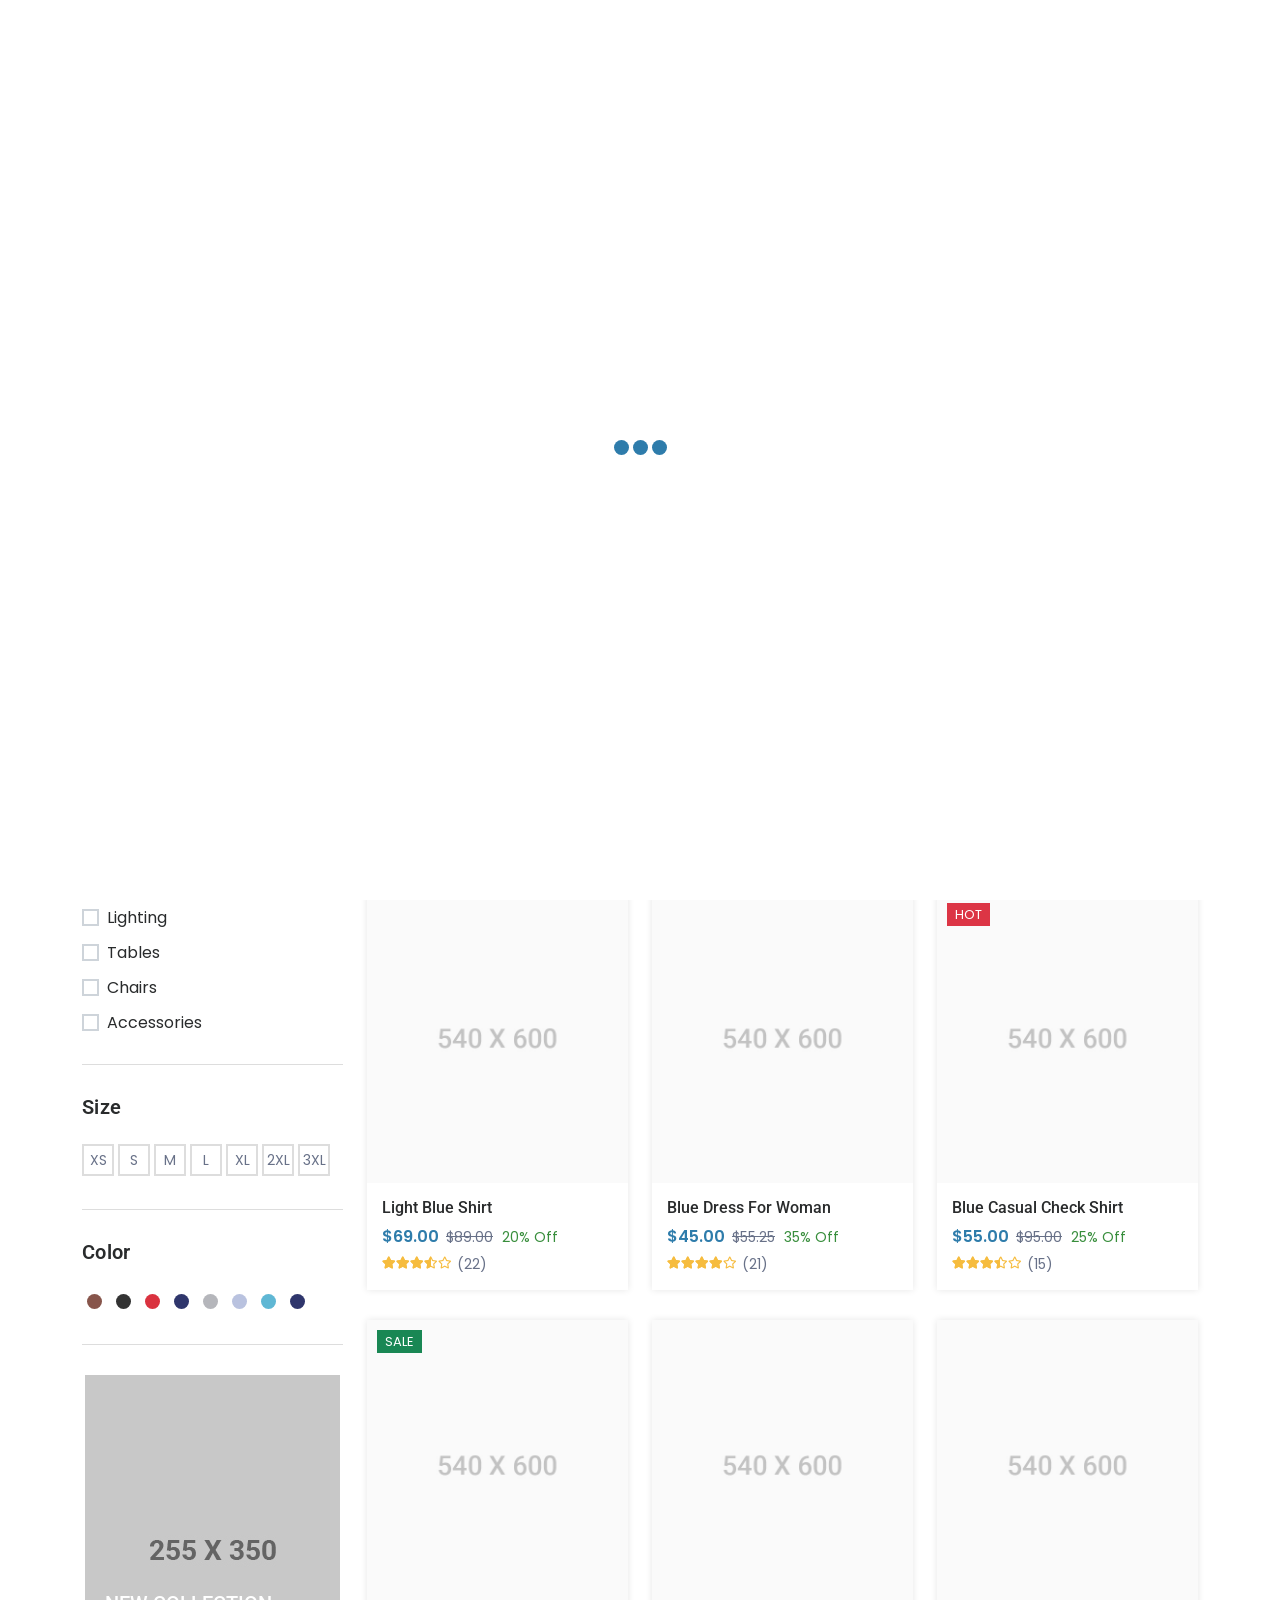
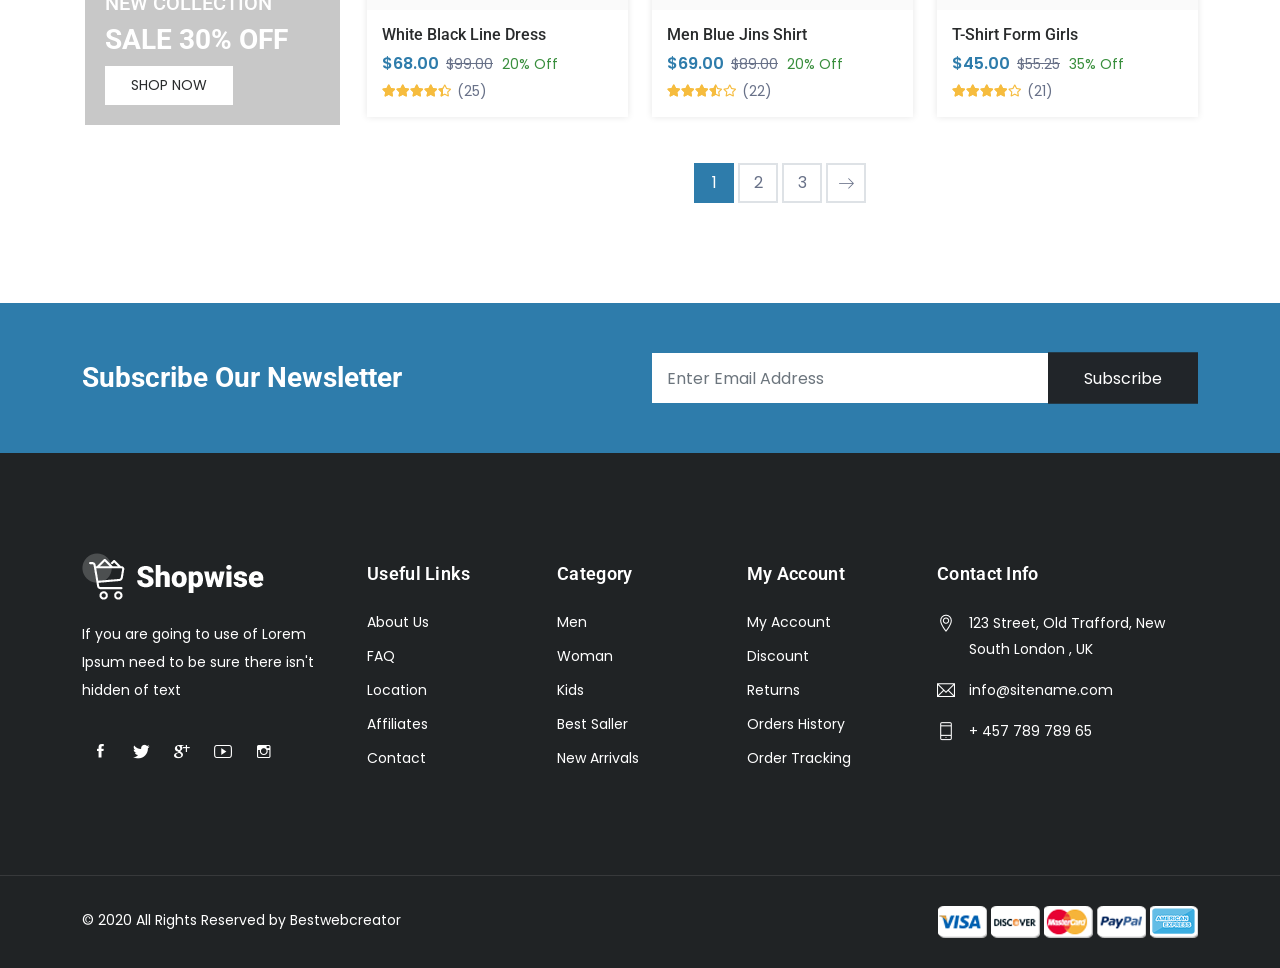
<file: shop-left-sidebar.html>
<!DOCTYPE html>
<html lang="en">
<head>
<!-- Meta -->
<meta charset="utf-8">
<meta http-equiv="X-UA-Compatible" content="IE=edge">
<meta content="Anil z" name="author">
<meta name="viewport" content="width=device-width, initial-scale=1">
<meta name="description" content="Shopwise is Powerful features and You Can Use The Perfect Build this Template For Any eCommerce Website. The template is built for sell Fashion Products, Shoes, Bags, Cosmetics, Clothes, Sunglasses, Furniture, Kids Products, Electronics, Stationery Products and Sporting Goods.">
<meta name="keywords" content="ecommerce, electronics store, Fashion store, furniture store,  bootstrap 4, clean, minimal, modern, online store, responsive, retail, shopping, ecommerce store">

<!-- SITE TITLE -->
<title>Shopwise - eCommerce Bootstrap 5 HTML Template</title>
<!-- Favicon Icon -->
<link rel="shortcut icon" type="image/x-icon" href="assets/images/favicon.png">
<!-- Animation CSS -->
<link rel="stylesheet" href="assets/css/animate.css">	
<!-- Latest Bootstrap min CSS -->
<link rel="stylesheet" href="assets/bootstrap/css/bootstrap.min.css">
<!-- Google Font -->
<link href="https://fonts.googleapis.com/css?family=Roboto:100,300,400,500,700,900&display=swap" rel="stylesheet"> 
<link href="https://fonts.googleapis.com/css?family=Poppins:200,300,400,500,600,700,800,900&display=swap" rel="stylesheet"> 
<!-- Icon Font CSS -->
<link rel="stylesheet" href="assets/css/all.min.css">
<link rel="stylesheet" href="assets/css/ionicons.min.css">
<link rel="stylesheet" href="assets/css/themify-icons.css">
<link rel="stylesheet" href="assets/css/linearicons.css">
<link rel="stylesheet" href="assets/css/flaticon.css">
<link rel="stylesheet" href="assets/css/simple-line-icons.css">
<!--- owl carousel CSS-->
<link rel="stylesheet" href="assets/owlcarousel/css/owl.carousel.min.css">
<link rel="stylesheet" href="assets/owlcarousel/css/owl.theme.css">
<link rel="stylesheet" href="assets/owlcarousel/css/owl.theme.default.min.css">
<!-- Magnific Popup CSS -->
<link rel="stylesheet" href="assets/css/magnific-popup.css">
<!-- jquery-ui CSS -->
<link rel="stylesheet" href="assets/css/jquery-ui.css">
<!-- Slick CSS -->
<link rel="stylesheet" href="assets/css/slick.css">
<link rel="stylesheet" href="assets/css/slick-theme.css">
<!-- Style CSS -->
<link rel="stylesheet" href="assets/css/style.css">
<link rel="stylesheet" href="assets/css/responsive.css">

</head>

<body>

<!-- LOADER -->
<div class="preloader">
    <div class="lds-ellipsis">
        <span></span>
        <span></span>
        <span></span>
    </div>
</div>
<!-- END LOADER -->

<!-- Home Popup Section -->
<div class="modal fade subscribe_popup" id="onload-popup" tabindex="-1" role="dialog" aria-hidden="true">
    <div class="modal-dialog modal-lg modal-dialog-centered" role="document">
        <div class="modal-content">
            <div class="modal-body">
                <button type="button" class="close" data-bs-dismiss="modal" aria-label="Close">
                    <span aria-hidden="true"><i class="ion-ios-close-empty"></i></span>
                </button>
                <div class="row g-0">
                    <div class="col-sm-5">
                    	<div class="background_bg h-100" data-img-src="assets/images/popup_img.jpg"></div>
                    </div>
                    <div class="col-sm-7">
                        <div class="popup_content">
                            <div class="popup-text">
                                <div class="heading_s4">
                                    <h4>Subscribe and Get 25% Discount!</h4>
                                </div>
                                <p>Subscribe to the newsletter to receive updates about new products.</p>
                            </div>
                            <form method="post">
                            	<div class="form-group mb-3">
                                	<input name="email" required type="email" class="form-control rounded-0" placeholder="Enter Your Email">
                                </div>
                                <div class="form-group mb-3">
                                	<button class="btn btn-fill-line btn-block text-uppercase rounded-0" title="Subscribe" type="submit">Subscribe</button>
                                </div>
                            </form>
                            <div class="chek-form">
                                <div class="custome-checkbox">
                                    <input class="form-check-input" type="checkbox" name="checkbox" id="exampleCheckbox3" value="">
                                    <label class="form-check-label" for="exampleCheckbox3"><span>Don't show this popup again!</span></label>
                                </div>
                            </div>
                        </div>
                    </div>
                </div>
            </div>
    	</div>
    </div>
</div>
<!-- End Screen Load Popup Section --> 

<!-- START HEADER -->
<header class="header_wrap fixed-top header_with_topbar">
	<div class="top-header">
        <div class="container">
            <div class="row align-items-center">
                <div class="col-md-6">
                	<div class="d-flex align-items-center justify-content-center justify-content-md-start">
                        <div class="lng_dropdown me-2">
                            <select name="countries" class="custome_select">
                                <option value='en' data-image="assets/images/eng.png" data-title="English">English</option>
                                <option value='fn' data-image="assets/images/fn.png" data-title="France">France</option>
                                <option value='us' data-image="assets/images/us.png" data-title="United States">United States</option>
                            </select>
                        </div>
                        <div class="me-3">
                            <select name="countries" class="custome_select">
                                <option value='USD' data-title="USD">USD</option>
                                <option value='EUR' data-title="EUR">EUR</option>
                                <option value='GBR' data-title="GBR">GBR</option>
                            </select>
                        </div>
                        <ul class="contact_detail text-center text-lg-start">
                            <li><i class="ti-mobile"></i><span>123-456-7890</span></li>
                        </ul>
                    </div>
                </div>
                <div class="col-md-6">
                	<div class="text-center text-md-end">
                       	<ul class="header_list">
                        	<li><a href="compare.html"><i class="ti-control-shuffle"></i><span>Compare</span></a></li>
                            <li><a href="wishlist.html"><i class="ti-heart"></i><span>Wishlist</span></a></li>
                            <li><a href="login.html"><i class="ti-user"></i><span>Login</span></a></li>
						</ul>
                    </div>
                </div>
            </div>
        </div>
    </div>
    <div class="bottom_header dark_skin main_menu_uppercase">
    	<div class="container">
            <nav class="navbar navbar-expand-lg"> 
                <a class="navbar-brand" href="index.html">
                    <img class="logo_light" src="assets/images/logo_light.png" alt="logo" />
                    <img class="logo_dark" src="assets/images/logo_dark.png" alt="logo" />
                </a>
                <button class="navbar-toggler" type="button" data-bs-toggle="collapse" data-bs-target="#navbarSupportedContent" aria-expanded="false"> 
                    <span class="ion-android-menu"></span>
                </button>
                <div class="collapse navbar-collapse justify-content-end" id="navbarSupportedContent">
                    <ul class="navbar-nav">
                        <li class="dropdown">
                            <a data-bs-toggle="dropdown" class="nav-link dropdown-toggle" href="#">Home</a>
                            <div class="dropdown-menu">
                                <ul> 
                                    <li><a class="dropdown-item nav-link nav_item" href="index.html">Fashion 1</a></li>
                                    <li><a class="dropdown-item nav-link nav_item" href="index-2.html">Fashion 2</a></li>
                                    <li><a class="dropdown-item nav-link nav_item" href="index-3.html">Furniture 1</a></li>
                                    <li><a class="dropdown-item nav-link nav_item" href="index-4.html">Furniture 2</a></li>
                                    <li><a class="dropdown-item nav-link nav_item" href="index-5.html">Electronics 1</a></li>
                                    <li><a class="dropdown-item nav-link nav_item" href="index-6.html">Electronics 2</a></li>
                                </ul>
                            </div>   
                        </li>
                        <li class="dropdown">
                            <a class="dropdown-toggle nav-link" href="#" data-bs-toggle="dropdown">Pages</a>
                            <div class="dropdown-menu">
                                <ul> 
                                    <li><a class="dropdown-item nav-link nav_item" href="about.html">About Us</a></li> 
                                    <li><a class="dropdown-item nav-link nav_item" href="contact.html">Contact Us</a></li> 
                                    <li><a class="dropdown-item nav-link nav_item" href="faq.html">Faq</a></li>
                                    <li><a class="dropdown-item nav-link nav_item" href="404.html">404 Error Page</a></li>
                                    <li><a class="dropdown-item nav-link nav_item" href="login.html">Login</a></li>
                                    <li><a class="dropdown-item nav-link nav_item" href="signup.html">Register</a></li>
                                    <li><a class="dropdown-item nav-link nav_item" href="term-condition.html">Terms and Conditions</a></li>
                                </ul>
                            </div>
                        </li>
                        <li class="dropdown dropdown-mega-menu">
                            <a class="dropdown-toggle nav-link" href="#" data-bs-toggle="dropdown">Products</a>
                            <div class="dropdown-menu">
                                <ul class="mega-menu d-lg-flex">
                                    <li class="mega-menu-col col-lg-3">
                                        <ul> 
                                            <li class="dropdown-header">Woman's</li>
                                            <li><a class="dropdown-item nav-link nav_item" href="shop-list-left-sidebar.html">Vestibulum sed</a></li>
                                            <li><a class="dropdown-item nav-link nav_item" href="shop-left-sidebar.html">Donec porttitor</a></li>
                                            <li><a class="dropdown-item nav-link nav_item" href="shop-right-sidebar.html">Donec vitae facilisis</a></li>
                                            <li><a class="dropdown-item nav-link nav_item" href="shop-list.html">Curabitur tempus</a></li>
                                            <li><a class="dropdown-item nav-link nav_item" href="shop-load-more.html">Vivamus in tortor</a></li>
                                        </ul>
                                    </li>
                                    <li class="mega-menu-col col-lg-3">
                                        <ul>
                                            <li class="dropdown-header">Men's</li>
                                            <li><a class="dropdown-item nav-link nav_item" href="shop-cart.html">Donec vitae ante ante</a></li>
                                            <li><a class="dropdown-item nav-link nav_item" href="checkout.html">Etiam ac rutrum</a></li>
                                            <li><a class="dropdown-item nav-link nav_item" href="wishlist.html">Quisque condimentum</a></li>
                                            <li><a class="dropdown-item nav-link nav_item" href="compare.html">Curabitur laoreet</a></li>
                                            <li><a class="dropdown-item nav-link nav_item" href="order-completed.html">Vivamus in tortor</a></li>
                                        </ul>
                                    </li>
                                    <li class="mega-menu-col col-lg-3">
                                        <ul>
                                            <li class="dropdown-header">Kid's</li>
                                            <li><a class="dropdown-item nav-link nav_item" href="shop-product-detail.html">Donec vitae facilisis</a></li>
                                            <li><a class="dropdown-item nav-link nav_item" href="shop-product-detail-left-sidebar.html">Quisque condimentum</a></li>
                                            <li><a class="dropdown-item nav-link nav_item" href="shop-product-detail-right-sidebar.html">Etiam ac rutrum</a></li>
                                            <li><a class="dropdown-item nav-link nav_item" href="shop-product-detail-thumbnails-left.html">Donec vitae ante ante</a></li>
                                            <li><a class="dropdown-item nav-link nav_item" href="shop-product-detail-thumbnails-left.html">Donec porttitor</a></li>
                                        </ul>
                                    </li>
                                    <li class="mega-menu-col col-lg-3">
                                        <ul>
                                            <li class="dropdown-header">Accessories</li>
                                            <li><a class="dropdown-item nav-link nav_item" href="shop-product-detail.html">Donec vitae facilisis</a></li>
                                            <li><a class="dropdown-item nav-link nav_item" href="shop-product-detail-left-sidebar.html">Quisque condimentum</a></li>
                                            <li><a class="dropdown-item nav-link nav_item" href="shop-product-detail-right-sidebar.html">Etiam ac rutrum</a></li>
                                            <li><a class="dropdown-item nav-link nav_item" href="shop-product-detail-thumbnails-left.html">Donec vitae ante ante</a></li>
                                            <li><a class="dropdown-item nav-link nav_item" href="shop-product-detail-thumbnails-left.html">Donec porttitor</a></li>
                                        </ul>
                                    </li>
                                </ul>
                                <div class="d-lg-flex menu_banners row g-3 px-3">
                                    <div class="col-sm-4">
                                        <div class="header-banner">
                                            <img src="assets/images/menu_banner1.jpg" alt="menu_banner1">
                                            <div class="banne_info">
                                                <h6>10% Off</h6>
                                                <h4>New Arrival</h4>
                                                <a href="#">Shop now</a>
                                            </div>
                                        </div>
                                    </div>
                                    <div class="col-sm-4">
                                        <div class="header-banner">
                                            <img src="assets/images/menu_banner2.jpg" alt="menu_banner2">
                                            <div class="banne_info">
                                                <h6>15% Off</h6>
                                                <h4>Men's Fashion</h4>
                                                <a href="#">Shop now</a>
                                            </div>
                                        </div>
                                    </div>
                                    <div class="col-sm-4">
                                        <div class="header-banner">
                                            <img src="assets/images/menu_banner3.jpg" alt="menu_banner3">
                                            <div class="banne_info">
                                                <h6>23% Off</h6>
                                                <h4>Kids Fashion</h4>
                                                <a href="#">Shop now</a>
                                            </div>
                                        </div>
                                    </div>
                                </div>
                            </div>
                        </li>
                        <li class="dropdown">
                            <a class="dropdown-toggle nav-link" href="#" data-bs-toggle="dropdown">Blog</a>
                            <div class="dropdown-menu dropdown-reverse">
                                <ul>
                                    <li>
                                        <a class="dropdown-item menu-link dropdown-toggler" href="#">Grids</a>
                                        <div class="dropdown-menu">
                                            <ul> 
                                                <li><a class="dropdown-item nav-link nav_item" href="blog-three-columns.html">3 columns</a></li>
                                            	<li><a class="dropdown-item nav-link nav_item" href="blog-four-columns.html">4 columns</a></li> 
                                            	<li><a class="dropdown-item nav-link nav_item" href="blog-left-sidebar.html">Left Sidebar</a></li> 
                                            	<li><a class="dropdown-item nav-link nav_item" href="blog-right-sidebar.html">right Sidebar</a></li>
                                                <li><a class="dropdown-item nav-link nav_item" href="blog-standard-left-sidebar.html">Standard Left Sidebar</a></li> 
                                            	<li><a class="dropdown-item nav-link nav_item" href="blog-standard-right-sidebar.html">Standard right Sidebar</a></li>
                                            </ul>
                                        </div>
                                    </li>
                                    <li>
                                        <a class="dropdown-item menu-link dropdown-toggler" href="#">Masonry</a>
                                        <div class="dropdown-menu">
                                            <ul> 
                                                <li><a class="dropdown-item nav-link nav_item" href="blog-masonry-three-columns.html">3 columns</a></li>
                                           		<li><a class="dropdown-item nav-link nav_item" href="blog-masonry-four-columns.html">4 columns</a></li> 
                                            	<li><a class="dropdown-item nav-link nav_item" href="blog-masonry-left-sidebar.html">Left Sidebar</a></li> 
                                            	<li><a class="dropdown-item nav-link nav_item" href="blog-masonry-right-sidebar.html">right Sidebar</a></li>
                                            </ul>
                                        </div>
                                    </li>
                                    <li>
                                        <a class="dropdown-item menu-link dropdown-toggler" href="#">Single Post</a>
                                        <div class="dropdown-menu">
                                            <ul> 
                                                <li><a class="dropdown-item nav-link nav_item" href="blog-single.html">Default</a></li>
                                                <li><a class="dropdown-item nav-link nav_item" href="blog-single-left-sidebar.html">left sidebar</a></li>
                                                <li><a class="dropdown-item nav-link nav_item" href="blog-single-slider.html">slider post</a></li> 
                                                <li><a class="dropdown-item nav-link nav_item" href="blog-single-video.html">video post</a></li> 
                                                <li><a class="dropdown-item nav-link nav_item" href="blog-single-audio.html">audio post</a></li>
                                            </ul>
                                        </div>
                                    </li>
                                    <li>
                                        <a class="dropdown-item menu-link dropdown-toggler" href="#">List</a>
                                        <div class="dropdown-menu">
                                            <ul> 
                                                <li><a class="dropdown-item nav-link nav_item" href="blog-list-left-sidebar.html">left sidebar</a></li>
                                                <li><a class="dropdown-item nav-link nav_item" href="blog-list-right-sidebar.html">right sidebar</a></li>
                                            </ul>
                                        </div>
                                    </li>
                                </ul>
                            </div>
                        </li>
                        <li class="dropdown dropdown-mega-menu">
                            <a class="dropdown-toggle nav-link active" href="#" data-bs-toggle="dropdown">Shop</a>
                            <div class="dropdown-menu">
                                <ul class="mega-menu d-lg-flex">
                                    <li class="mega-menu-col col-lg-9">
                                        <ul class="d-lg-flex">
                                            <li class="mega-menu-col col-lg-4">
                                                <ul> 
                                                    <li class="dropdown-header">Shop Page Layout</li>
                                                    <li><a class="dropdown-item nav-link nav_item" href="shop-list.html">shop List view</a></li>
                                                    <li><a class="dropdown-item nav-link nav_item" href="shop-list-left-sidebar.html">shop List Left Sidebar</a></li>
                                                    <li><a class="dropdown-item nav-link nav_item" href="shop-list-right-sidebar.html">shop List Right Sidebar</a></li>
                                                    <li><a class="dropdown-item nav-link nav_item active" href="shop-left-sidebar.html">Left Sidebar</a></li>
                                                    <li><a class="dropdown-item nav-link nav_item" href="shop-right-sidebar.html">Right Sidebar</a></li>
                                                    <li><a class="dropdown-item nav-link nav_item" href="shop-load-more.html">Shop Load More</a></li>
                                                </ul>
                                            </li>
                                            <li class="mega-menu-col col-lg-4">
                                                <ul>
                                                    <li class="dropdown-header">Other Pages</li>
                                                    <li><a class="dropdown-item nav-link nav_item" href="shop-cart.html">Cart</a></li>
                                                    <li><a class="dropdown-item nav-link nav_item" href="checkout.html">Checkout</a></li>
                                                    <li><a class="dropdown-item nav-link nav_item" href="my-account.html">My Account</a></li>
                                                    <li><a class="dropdown-item nav-link nav_item" href="wishlist.html">Wishlist</a></li>
                                                    <li><a class="dropdown-item nav-link nav_item" href="compare.html">compare</a></li>
                                                    <li><a class="dropdown-item nav-link nav_item" href="order-completed.html">Order Completed</a></li>
                                                </ul>
                                            </li>
                                            <li class="mega-menu-col col-lg-4">
                                                <ul>
                                                    <li class="dropdown-header">Product Pages</li>
                                                    <li><a class="dropdown-item nav-link nav_item" href="shop-product-detail.html">Default</a></li>
                                                    <li><a class="dropdown-item nav-link nav_item" href="shop-product-detail-left-sidebar.html">Left Sidebar</a></li>
                                                    <li><a class="dropdown-item nav-link nav_item" href="shop-product-detail-right-sidebar.html">Right Sidebar</a></li>
                                                    <li><a class="dropdown-item nav-link nav_item" href="shop-product-detail-thumbnails-left.html">Thumbnails Left</a></li>
                                                </ul>
                                            </li>
                                        </ul>
                                    </li>
                                    <li class="mega-menu-col col-lg-3">
                                        <div class="header_banner">
                                            <div class="header_banner_content">
                                                <div class="shop_banner">
                                                    <div class="banner_img overlay_bg_40">
                                                        <img src="assets/images/shop_banner.jpg" alt="shop_banner"/>
                                                    </div> 
                                                    <div class="shop_bn_content">
                                                        <h5 class="text-uppercase shop_subtitle">New Collection</h5>
                                                        <h3 class="text-uppercase shop_title">Sale 30% Off</h3>
                                                        <a href="#" class="btn btn-white rounded-0 btn-sm text-uppercase">Shop Now</a>
                                                    </div>
                                                </div>
                                            </div>
                                        </div>
                                    </li>
                                </ul>
                            </div>
                        </li>
                        <li><a class="nav-link nav_item" href="contact.html">Contact Us</a></li> 
                    </ul>
                </div>
                <ul class="navbar-nav attr-nav align-items-center">
                    <li><a href="javascript:void(0);" class="nav-link search_trigger"><i class="linearicons-magnifier"></i></a>
                        <div class="search_wrap">
                            <span class="close-search"><i class="ion-ios-close-empty"></i></span>
                            <form>
                                <input type="text" placeholder="Search" class="form-control" id="search_input">
                                <button type="submit" class="search_icon"><i class="ion-ios-search-strong"></i></button>
                            </form>
                        </div><div class="search_overlay"></div>
                    </li>
                    <li class="dropdown cart_dropdown"><a class="nav-link cart_trigger" href="#" data-bs-toggle="dropdown"><i class="linearicons-cart"></i><span class="cart_count">2</span></a>
                        <div class="cart_box dropdown-menu dropdown-menu-right">
                            <ul class="cart_list">
                                <li>
                                    <a href="#" class="item_remove"><i class="ion-close"></i></a>
                                    <a href="#"><img src="assets/images/cart_thamb1.jpg" alt="cart_thumb1">Variable product 001</a>
                                    <span class="cart_quantity"> 1 x <span class="cart_amount"> <span class="price_symbole">$</span></span>78.00</span>
                                </li>
                                <li>
                                    <a href="#" class="item_remove"><i class="ion-close"></i></a>
                                    <a href="#"><img src="assets/images/cart_thamb2.jpg" alt="cart_thumb2">Ornare sed consequat</a>
                                    <span class="cart_quantity"> 1 x <span class="cart_amount"> <span class="price_symbole">$</span></span>81.00</span>
                                </li>
                            </ul>
                            <div class="cart_footer">
                                <p class="cart_total"><strong>Subtotal:</strong> <span class="cart_price"> <span class="price_symbole">$</span></span>159.00</p>
                                <p class="cart_buttons"><a href="#" class="btn btn-fill-line view-cart">View Cart</a><a href="#" class="btn btn-fill-out checkout">Checkout</a></p>
                            </div>
                        </div>
                    </li>
                </ul>
            </nav>
        </div>
    </div>
</header>
<!-- END HEADER -->

<!-- START SECTION BREADCRUMB -->
<div class="breadcrumb_section bg_gray page-title-mini">
    <div class="container"><!-- STRART CONTAINER -->
        <div class="row align-items-center">
        	<div class="col-md-6">
                <div class="page-title">
            		<h1>Shop Left Sidebar</h1>
                </div>
            </div>
            <div class="col-md-6">
                <ol class="breadcrumb justify-content-md-end">
                    <li class="breadcrumb-item"><a href="#">Home</a></li>
                    <li class="breadcrumb-item"><a href="#">Pages</a></li>
                    <li class="breadcrumb-item active">Shop Left Sidebar</li>
                </ol>
            </div>
        </div>
    </div><!-- END CONTAINER-->
</div>
<!-- END SECTION BREADCRUMB -->

<!-- START MAIN CONTENT -->
<div class="main_content">

<!-- START SECTION SHOP -->
<div class="section">
	<div class="container">
    	<div class="row">
			<div class="col-lg-9">
            	<div class="row align-items-center mb-4 pb-1">
                    <div class="col-12">
                        <div class="product_header">
                            <div class="product_header_left">
                                <div class="custom_select">
                                    <select class="form-control form-control-sm">
                                        <option value="order">Default sorting</option>
                                        <option value="popularity">Sort by popularity</option>
                                        <option value="date">Sort by newness</option>
                                        <option value="price">Sort by price: low to high</option>
                                        <option value="price-desc">Sort by price: high to low</option>
                                    </select>
                                </div>
                            </div>
                            <div class="product_header_right">
                            	<div class="products_view">
                                    <a href="javascript:Void(0);" class="shorting_icon grid active"><i class="ti-view-grid"></i></a>
                                    <a href="javascript:Void(0);" class="shorting_icon list"><i class="ti-layout-list-thumb"></i></a>
                                </div>
                                <div class="custom_select">
                                    <select class="form-control form-control-sm">
                                        <option value="">Showing</option>
                                        <option value="9">9</option>
                                        <option value="12">12</option>
                                        <option value="18">18</option>
                                    </select>
                                </div>
                            </div>
                        </div>
                    </div>
                </div> 
                <div class="row shop_container">
                    <div class="col-md-4 col-6">
                        <div class="product">
                            <div class="product_img">
                                <a href="shop-product-detail.html">
                                    <img src="assets/images/product_img1.jpg" alt="product_img1">
                                </a>
                                <div class="product_action_box">
                                    <ul class="list_none pr_action_btn">
                                        <li class="add-to-cart"><a href="#"><i class="icon-basket-loaded"></i> Add To Cart</a></li>
                                        <li><a href="shop-compare.html" class="popup-ajax"><i class="icon-shuffle"></i></a></li>
                                        <li><a href="shop-quick-view.html" class="popup-ajax"><i class="icon-magnifier-add"></i></a></li>
                                        <li><a href="#"><i class="icon-heart"></i></a></li>
                                    </ul>
                                </div>
                            </div>
                            <div class="product_info">
                                <h6 class="product_title"><a href="shop-product-detail.html">Blue Dress For Woman</a></h6>
                                <div class="product_price">
                                    <span class="price">$45.00</span>
                                    <del>$55.25</del>
                                    <div class="on_sale">
                                        <span>35% Off</span>
                                    </div>
                                </div>
                                <div class="rating_wrap">
                                    <div class="rating">
                                        <div class="product_rate" style="width:80%"></div>
                                    </div>
                                    <span class="rating_num">(21)</span>
                                </div>
                                <div class="pr_desc">
                                    <p>Lorem ipsum dolor sit amet, consectetur adipiscing elit. Phasellus blandit massa enim. Nullam id varius nunc id varius nunc.</p>
                                </div>
                                <div class="pr_switch_wrap">
                                    <div class="product_color_switch">
                                        <span class="active" data-color="#87554B"></span>
                                        <span data-color="#333333"></span>
                                        <span data-color="#DA323F"></span>
                                    </div>
                                </div>
                                <div class="list_product_action_box">
                                    <ul class="list_none pr_action_btn">
                                        <li class="add-to-cart"><a href="#"><i class="icon-basket-loaded"></i> Add To Cart</a></li>
                                        <li><a href="shop-compare.html" class="popup-ajax"><i class="icon-shuffle"></i></a></li>
                                        <li><a href="shop-quick-view.html" class="popup-ajax"><i class="icon-magnifier-add"></i></a></li>
                                        <li><a href="#"><i class="icon-heart"></i></a></li>
                                    </ul>
                                </div>
                            </div>
                        </div>
                    </div>
                    <div class="col-md-4 col-6">
                        <div class="product">
                            <div class="product_img">
                                <a href="shop-product-detail.html">
                                    <img src="assets/images/product_img2.jpg" alt="product_img2">
                                </a>
                                <div class="product_action_box">
                                    <ul class="list_none pr_action_btn">
                                        <li class="add-to-cart"><a href="#"><i class="icon-basket-loaded"></i> Add To Cart</a></li>
                                        <li><a href="shop-compare.html" class="popup-ajax"><i class="icon-shuffle"></i></a></li>
                                        <li><a href="shop-quick-view.html" class="popup-ajax"><i class="icon-magnifier-add"></i></a></li>
                                        <li><a href="#"><i class="icon-heart"></i></a></li>
                                    </ul>
                                </div>
                            </div>
                            <div class="product_info">
                                <h6 class="product_title"><a href="shop-product-detail.html">Lether Gray Tuxedo</a></h6>
                                <div class="product_price">
                                    <span class="price">$55.00</span>
                                    <del>$95.00</del>
                                    <div class="on_sale">
                                        <span>25% Off</span>
                                    </div>
                                </div>
                                <div class="rating_wrap">
                                    <div class="rating">
                                        <div class="product_rate" style="width:68%"></div>
                                    </div>
                                    <span class="rating_num">(15)</span>
                                </div>
                                <div class="pr_desc">
                                    <p>Lorem ipsum dolor sit amet, consectetur adipiscing elit. Phasellus blandit massa enim. Nullam id varius nunc id varius nunc.</p>
                                </div>
                                <div class="pr_switch_wrap">
                                    <div class="product_color_switch">
                                        <span class="active" data-color="#847764"></span>
                                        <span data-color="#0393B5"></span>
                                        <span data-color="#DA323F"></span>
                                    </div>
                                </div>
                                <div class="list_product_action_box">
                                    <ul class="list_none pr_action_btn">
                                        <li class="add-to-cart"><a href="#"><i class="icon-basket-loaded"></i> Add To Cart</a></li>
                                        <li><a href="shop-compare.html" class="popup-ajax"><i class="icon-shuffle"></i></a></li>
                                        <li><a href="shop-quick-view.html" class="popup-ajax"><i class="icon-magnifier-add"></i></a></li>
                                        <li><a href="#"><i class="icon-heart"></i></a></li>
                                    </ul>
                                </div>
                            </div>
                        </div>
                    </div>
                    <div class="col-md-4 col-6">
                        <div class="product">
                            <span class="pr_flash">New</span>
                            <div class="product_img">
                                <a href="shop-product-detail.html">
                                    <img src="assets/images/product_img3.jpg" alt="product_img3">
                                </a>
                                <div class="product_action_box">
                                    <ul class="list_none pr_action_btn">
                                        <li class="add-to-cart"><a href="#"><i class="icon-basket-loaded"></i> Add To Cart</a></li>
                                        <li><a href="shop-compare.html" class="popup-ajax"><i class="icon-shuffle"></i></a></li>
                                        <li><a href="shop-quick-view.html" class="popup-ajax"><i class="icon-magnifier-add"></i></a></li>
                                        <li><a href="#"><i class="icon-heart"></i></a></li>
                                    </ul>
                                </div>
                            </div>
                            <div class="product_info">
                                <h6 class="product_title"><a href="shop-product-detail.html">woman full sliv dress</a></h6>
                                <div class="product_price">
                                    <span class="price">$68.00</span>
                                    <del>$99.00</del>
                                </div>
                                <div class="rating_wrap">
                                    <div class="rating">
                                        <div class="product_rate" style="width:87%"></div>
                                    </div>
                                    <span class="rating_num">(25)</span>
                                </div>
                                <div class="pr_desc">
                                    <p>Lorem ipsum dolor sit amet, consectetur adipiscing elit. Phasellus blandit massa enim. Nullam id varius nunc id varius nunc.</p>
                                </div>
                                <div class="pr_switch_wrap">
                                    <div class="product_color_switch">
                                        <span class="active" data-color="#333333"></span>
                                        <span data-color="#7C502F"></span>
                                        <span data-color="#2F366C"></span>
                                        <span data-color="#874A3D"></span>
                                    </div>
                                </div>
                                <div class="list_product_action_box">
                                    <ul class="list_none pr_action_btn">
                                        <li class="add-to-cart"><a href="#"><i class="icon-basket-loaded"></i> Add To Cart</a></li>
                                        <li><a href="shop-compare.html" class="popup-ajax"><i class="icon-shuffle"></i></a></li>
                                        <li><a href="shop-quick-view.html" class="popup-ajax"><i class="icon-magnifier-add"></i></a></li>
                                        <li><a href="#"><i class="icon-heart"></i></a></li>
                                    </ul>
                                </div>
                            </div>
                        </div>
                    </div>
                    <div class="col-md-4 col-6">
                        <div class="product">
                            <div class="product_img">
                                <a href="shop-product-detail.html">
                                    <img src="assets/images/product_img4.jpg" alt="product_img4">
                                </a>
                                <div class="product_action_box">
                                    <ul class="list_none pr_action_btn">
                                        <li class="add-to-cart"><a href="#"><i class="icon-basket-loaded"></i> Add To Cart</a></li>
                                        <li><a href="shop-compare.html" class="popup-ajax"><i class="icon-shuffle"></i></a></li>
                                        <li><a href="shop-quick-view.html" class="popup-ajax"><i class="icon-magnifier-add"></i></a></li>
                                        <li><a href="#"><i class="icon-heart"></i></a></li>
                                    </ul>
                                </div>
                            </div>
                            <div class="product_info">
                                <h6 class="product_title"><a href="shop-product-detail.html">light blue Shirt</a></h6>
                                <div class="product_price">
                                    <span class="price">$69.00</span>
                                    <del>$89.00</del>
                                    <div class="on_sale">
                                        <span>20% Off</span>
                                    </div>
                                </div>
                                <div class="rating_wrap">
                                    <div class="rating">
                                        <div class="product_rate" style="width:70%"></div>
                                    </div>
                                    <span class="rating_num">(22)</span>
                                </div>
                                <div class="pr_desc">
                                    <p>Lorem ipsum dolor sit amet, consectetur adipiscing elit. Phasellus blandit massa enim. Nullam id varius nunc id varius nunc.</p>
                                </div>
                                <div class="pr_switch_wrap">
                                    <div class="product_color_switch">
                                        <span class="active" data-color="#333333"></span>
                                        <span data-color="#A92534"></span>
                                        <span data-color="#B9C2DF"></span>
                                    </div>
                                </div>
                                <div class="list_product_action_box">
                                    <ul class="list_none pr_action_btn">
                                        <li class="add-to-cart"><a href="#"><i class="icon-basket-loaded"></i> Add To Cart</a></li>
                                        <li><a href="shop-compare.html" class="popup-ajax"><i class="icon-shuffle"></i></a></li>
                                        <li><a href="shop-quick-view.html" class="popup-ajax"><i class="icon-magnifier-add"></i></a></li>
                                        <li><a href="#"><i class="icon-heart"></i></a></li>
                                    </ul>
                                </div>
                            </div>
                        </div>
                    </div>
                    <div class="col-md-4 col-6">
                        <div class="product">
                            <div class="product_img">
                                <a href="shop-product-detail.html">
                                    <img src="assets/images/product_img5.jpg" alt="product_img5">
                                </a>
                                <div class="product_action_box">
                                    <ul class="list_none pr_action_btn">
                                        <li class="add-to-cart"><a href="#"><i class="icon-basket-loaded"></i> Add To Cart</a></li>
                                        <li><a href="shop-compare.html" class="popup-ajax"><i class="icon-shuffle"></i></a></li>
                                        <li><a href="shop-quick-view.html" class="popup-ajax"><i class="icon-magnifier-add"></i></a></li>
                                        <li><a href="#"><i class="icon-heart"></i></a></li>
                                    </ul>
                                </div>
                            </div>
                            <div class="product_info">
                                <h6 class="product_title"><a href="shop-product-detail.html">blue dress for woman</a></h6>
                                <div class="product_price">
                                    <span class="price">$45.00</span>
                                    <del>$55.25</del>
                                    <div class="on_sale">
                                        <span>35% Off</span>
                                    </div>
                                </div>
                                <div class="rating_wrap">
                                    <div class="rating">
                                        <div class="product_rate" style="width:80%"></div>
                                    </div>
                                    <span class="rating_num">(21)</span>
                                </div>
                                <div class="pr_desc">
                                    <p>Lorem ipsum dolor sit amet, consectetur adipiscing elit. Phasellus blandit massa enim. Nullam id varius nunc id varius nunc.</p>
                                </div>
                                <div class="pr_switch_wrap">
                                    <div class="product_color_switch">
                                        <span class="active" data-color="#87554B"></span>
                                        <span data-color="#333333"></span>
                                        <span data-color="#5FB7D4"></span>
                                    </div>
                                </div>
                                <div class="list_product_action_box">
                                    <ul class="list_none pr_action_btn">
                                        <li class="add-to-cart"><a href="#"><i class="icon-basket-loaded"></i> Add To Cart</a></li>
                                        <li><a href="shop-compare.html" class="popup-ajax"><i class="icon-shuffle"></i></a></li>
                                        <li><a href="shop-quick-view.html" class="popup-ajax"><i class="icon-magnifier-add"></i></a></li>
                                        <li><a href="#"><i class="icon-heart"></i></a></li>
                                    </ul>
                                </div>
                            </div>
                        </div>
                    </div>
                    <div class="col-md-4 col-6">
                        <div class="product">
                            <span class="pr_flash bg-danger">Hot</span>
                            <div class="product_img">
                                <a href="shop-product-detail.html">
                                    <img src="assets/images/product_img6.jpg" alt="product_img6">
                                </a>
                                <div class="product_action_box">
                                    <ul class="list_none pr_action_btn">
                                        <li class="add-to-cart"><a href="#"><i class="icon-basket-loaded"></i> Add To Cart</a></li>
                                        <li><a href="shop-compare.html" class="popup-ajax"><i class="icon-shuffle"></i></a></li>
                                        <li><a href="shop-quick-view.html" class="popup-ajax"><i class="icon-magnifier-add"></i></a></li>
                                        <li><a href="#"><i class="icon-heart"></i></a></li>
                                    </ul>
                                </div>
                            </div>
                            <div class="product_info">
                                <h6 class="product_title"><a href="shop-product-detail.html">Blue casual check shirt</a></h6>
                                <div class="product_price">
                                    <span class="price">$55.00</span>
                                    <del>$95.00</del>
                                    <div class="on_sale">
                                        <span>25% Off</span>
                                    </div>
                                </div>
                                <div class="rating_wrap">
                                    <div class="rating">
                                        <div class="product_rate" style="width:68%"></div>
                                    </div>
                                    <span class="rating_num">(15)</span>
                                </div>
                                <div class="pr_desc">
                                    <p>Lorem ipsum dolor sit amet, consectetur adipiscing elit. Phasellus blandit massa enim. Nullam id varius nunc id varius nunc.</p>
                                </div>
                                <div class="pr_switch_wrap">
                                    <div class="product_color_switch">
                                        <span class="active" data-color="#87554B"></span>
                                        <span data-color="#333333"></span>
                                    </div>
                                </div>
                                <div class="list_product_action_box">
                                    <ul class="list_none pr_action_btn">
                                        <li class="add-to-cart"><a href="#"><i class="icon-basket-loaded"></i> Add To Cart</a></li>
                                        <li><a href="shop-compare.html" class="popup-ajax"><i class="icon-shuffle"></i></a></li>
                                        <li><a href="shop-quick-view.html" class="popup-ajax"><i class="icon-magnifier-add"></i></a></li>
                                        <li><a href="#"><i class="icon-heart"></i></a></li>
                                    </ul>
                                </div>
                            </div>
                        </div>
                    </div>
                    <div class="col-md-4 col-6">
                        <div class="product">
                            <span class="pr_flash bg-success">Sale</span>
                            <div class="product_img">
                                <a href="shop-product-detail.html">
                                    <img src="assets/images/product_img7.jpg" alt="product_img7">
                                </a>
                                <div class="product_action_box">
                                    <ul class="list_none pr_action_btn">
                                        <li class="add-to-cart"><a href="#"><i class="icon-basket-loaded"></i> Add To Cart</a></li>
                                        <li><a href="shop-compare.html" class="popup-ajax"><i class="icon-shuffle"></i></a></li>
                                        <li><a href="shop-quick-view.html" class="popup-ajax"><i class="icon-magnifier-add"></i></a></li>
                                        <li><a href="#"><i class="icon-heart"></i></a></li>
                                    </ul>
                                </div>
                            </div>
                            <div class="product_info">
                                <h6 class="product_title"><a href="shop-product-detail.html">white black line dress</a></h6>
                                <div class="product_price">
                                    <span class="price">$68.00</span>
                                    <del>$99.00</del>
                                    <div class="on_sale">
                                        <span>20% Off</span>
                                    </div>
                                </div>
                                <div class="rating_wrap">
                                    <div class="rating">
                                        <div class="product_rate" style="width:87%"></div>
                                    </div>
                                    <span class="rating_num">(25)</span>
                                </div>
                                <div class="pr_desc">
                                    <p>Lorem ipsum dolor sit amet, consectetur adipiscing elit. Phasellus blandit massa enim. Nullam id varius nunc id varius nunc.</p>
                                </div>
                                <div class="pr_switch_wrap">
                                    <div class="product_color_switch">
                                        <span class="active" data-color="#333333"></span>
                                        <span data-color="#7C502F"></span>
                                        <span data-color="#2F366C"></span>
                                    </div>
                                </div>
                                <div class="list_product_action_box">
                                    <ul class="list_none pr_action_btn">
                                        <li class="add-to-cart"><a href="#"><i class="icon-basket-loaded"></i> Add To Cart</a></li>
                                        <li><a href="shop-compare.html" class="popup-ajax"><i class="icon-shuffle"></i></a></li>
                                        <li><a href="shop-quick-view.html" class="popup-ajax"><i class="icon-magnifier-add"></i></a></li>
                                        <li><a href="#"><i class="icon-heart"></i></a></li>
                                    </ul>
                                </div>
                            </div>
                        </div>
                    </div>
                    <div class="col-md-4 col-6">
                        <div class="product">
                            <div class="product_img">
                                <a href="shop-product-detail.html">
                                    <img src="assets/images/product_img8.jpg" alt="product_img8">
                                </a>
                                <div class="product_action_box">
                                    <ul class="list_none pr_action_btn">
                                        <li class="add-to-cart"><a href="#"><i class="icon-basket-loaded"></i> Add To Cart</a></li>
                                        <li><a href="shop-compare.html" class="popup-ajax"><i class="icon-shuffle"></i></a></li>
                                        <li><a href="shop-quick-view.html" class="popup-ajax"><i class="icon-magnifier-add"></i></a></li>
                                        <li><a href="#"><i class="icon-heart"></i></a></li>
                                    </ul>
                                </div>
                            </div>
                            <div class="product_info">
                                <h6 class="product_title"><a href="shop-product-detail.html">Men blue jins Shirt</a></h6>
                                <div class="product_price">
                                    <span class="price">$69.00</span>
                                    <del>$89.00</del>
                                    <div class="on_sale">
                                        <span>20% Off</span>
                                    </div>
                                </div>
                                <div class="rating_wrap">
                                    <div class="rating">
                                        <div class="product_rate" style="width:70%"></div>
                                    </div>
                                    <span class="rating_num">(22)</span>
                                </div>
                                <div class="pr_desc">
                                    <p>Lorem ipsum dolor sit amet, consectetur adipiscing elit. Phasellus blandit massa enim. Nullam id varius nunc id varius nunc.</p>
                                </div>
                                <div class="pr_switch_wrap">
                                    <div class="product_color_switch">
                                        <span class="active" data-color="#333333"></span>
                                        <span data-color="#444653"></span>
                                        <span data-color="#B9C2DF"></span>
                                    </div>
                                </div>
                                <div class="list_product_action_box">
                                    <ul class="list_none pr_action_btn">
                                        <li class="add-to-cart"><a href="#"><i class="icon-basket-loaded"></i> Add To Cart</a></li>
                                        <li><a href="shop-compare.html" class="popup-ajax"><i class="icon-shuffle"></i></a></li>
                                        <li><a href="shop-quick-view.html" class="popup-ajax"><i class="icon-magnifier-add"></i></a></li>
                                        <li><a href="#"><i class="icon-heart"></i></a></li>
                                    </ul>
                                </div>
                            </div>
                        </div>
                    </div>
                    <div class="col-md-4 col-6">
                        <div class="product">
                            <div class="product_img">
                                <a href="shop-product-detail.html">
                                    <img src="assets/images/product_img9.jpg" alt="product_img9">
                                </a>
                                <div class="product_action_box">
                                    <ul class="list_none pr_action_btn">
                                        <li class="add-to-cart"><a href="#"><i class="icon-basket-loaded"></i> Add To Cart</a></li>
                                        <li><a href="shop-compare.html" class="popup-ajax"><i class="icon-shuffle"></i></a></li>
                                        <li><a href="shop-quick-view.html" class="popup-ajax"><i class="icon-magnifier-add"></i></a></li>
                                        <li><a href="#"><i class="icon-heart"></i></a></li>
                                    </ul>
                                </div>
                            </div>
                            <div class="product_info">
                                <h6 class="product_title"><a href="shop-product-detail.html">T-Shirt Form Girls</a></h6>
                                <div class="product_price">
                                    <span class="price">$45.00</span>
                                    <del>$55.25</del>
                                    <div class="on_sale">
                                        <span>35% Off</span>
                                    </div>
                                </div>
                                <div class="rating_wrap">
                                    <div class="rating">
                                        <div class="product_rate" style="width:80%"></div>
                                    </div>
                                    <span class="rating_num">(21)</span>
                                </div>
                                <div class="pr_desc">
                                    <p>Lorem ipsum dolor sit amet, consectetur adipiscing elit. Phasellus blandit massa enim. Nullam id varius nunc id varius nunc.</p>
                                </div>
                                <div class="pr_switch_wrap">
                                    <div class="product_color_switch">
                                        <span class="active" data-color="#B5B6BB"></span>
                                        <span data-color="#333333"></span>
                                        <span data-color="#DA323F"></span>
                                    </div>
                                </div>
                                <div class="list_product_action_box">
                                    <ul class="list_none pr_action_btn">
                                        <li class="add-to-cart"><a href="#"><i class="icon-basket-loaded"></i> Add To Cart</a></li>
                                        <li><a href="shop-compare.html" class="popup-ajax"><i class="icon-shuffle"></i></a></li>
                                        <li><a href="shop-quick-view.html" class="popup-ajax"><i class="icon-magnifier-add"></i></a></li>
                                        <li><a href="#"><i class="icon-heart"></i></a></li>
                                    </ul>
                                </div>
                            </div>
                        </div>
                    </div>
                </div>
        		<div class="row">
                    <div class="col-12">
                        <ul class="pagination mt-3 justify-content-center pagination_style1">
                            <li class="page-item active"><a class="page-link" href="#">1</a></li>
                            <li class="page-item"><a class="page-link" href="#">2</a></li>
                            <li class="page-item"><a class="page-link" href="#">3</a></li>
                            <li class="page-item"><a class="page-link" href="#"><i class="linearicons-arrow-right"></i></a></li>
                        </ul>
                    </div>
                </div>
        	</div>
            <div class="col-lg-3 order-lg-first mt-4 pt-2 mt-lg-0 pt-lg-0">
            	<div class="sidebar">
                	<div class="widget">
                        <h5 class="widget_title">Categories</h5>
                        <ul class="widget_categories">
                            <li><a href="#"><span class="categories_name">Women</span><span class="categories_num">(9)</span></a></li>
                            <li><a href="#"><span class="categories_name">Top</span><span class="categories_num">(6)</span></a></li>
                            <li><a href="#"><span class="categories_name">T-Shirts</span><span class="categories_num">(4)</span></a></li>
                            <li><a href="#"><span class="categories_name">Men</span><span class="categories_num">(7)</span></a></li>
                            <li><a href="#"><span class="categories_name">Shoes</span><span class="categories_num">(12)</span></a></li>
                        </ul>
                    </div>
                    <div class="widget">
                    	<h5 class="widget_title">Filter</h5>
                        <div class="filter_price">
                             <div id="price_filter" data-min="0" data-max="500" data-min-value="50" data-max-value="300" data-price-sign="$"></div>
                             <div class="price_range">
                                 <span>Price: <span id="flt_price"></span></span>
                                 <input type="hidden" id="price_first">
                                 <input type="hidden" id="price_second">
                             </div>
                         </div>
                    </div>
                    <div class="widget">
                    	<h5 class="widget_title">Brand</h5>	
                        <ul class="list_brand">
                            <li>
                                <div class="custome-checkbox">
                                    <input class="form-check-input" type="checkbox" name="checkbox" id="Arrivals" value="">
                                    <label class="form-check-label" for="Arrivals"><span>New Arrivals</span></label>
                                </div>
                            </li>
                            <li>
                                <div class="custome-checkbox">
                                    <input class="form-check-input" type="checkbox" name="checkbox" id="Lighting" value="">
                                    <label class="form-check-label" for="Lighting"><span>Lighting</span></label>
                                </div>
                            </li>
                            <li>
                                <div class="custome-checkbox">
                                    <input class="form-check-input" type="checkbox" name="checkbox" id="Tables" value="">
                                    <label class="form-check-label" for="Tables"><span>Tables</span></label>
                                </div>
                            </li>
                            <li>
                                <div class="custome-checkbox">
                                    <input class="form-check-input" type="checkbox" name="checkbox" id="Chairs" value="">
                                    <label class="form-check-label" for="Chairs"><span>Chairs</span></label>
                                </div>
                            </li>
                            <li>
                                <div class="custome-checkbox">
                                    <input class="form-check-input" type="checkbox" name="checkbox" id="Accessories" value="">
                                    <label class="form-check-label" for="Accessories"><span>Accessories</span></label>
                                </div>
                            </li>
                        </ul>
                    </div>
                    <div class="widget">
                    	<h5 class="widget_title">Size</h5>
                        <div class="product_size_switch">
                            <span>xs</span>
                            <span>s</span>
                            <span>m</span>
                            <span>l</span>
                            <span>xl</span>
                            <span>2xl</span>
                            <span>3xl</span>
                        </div>
                    </div>
                    <div class="widget">
                    	<h5 class="widget_title">Color</h5>
                        <div class="product_color_switch">
                            <span data-color="#87554B"></span>
                            <span data-color="#333333"></span>
                            <span data-color="#DA323F"></span>
                            <span data-color="#2F366C"></span>
                            <span data-color="#B5B6BB"></span>
                            <span data-color="#B9C2DF"></span>
                            <span data-color="#5FB7D4"></span>
                            <span data-color="#2F366C"></span>
                        </div>
                    </div>
                    <div class="widget">
                        <div class="shop_banner">
                            <div class="banner_img overlay_bg_20">
                                <img src="assets/images/sidebar_banner_img.jpg" alt="sidebar_banner_img">
                            </div> 
                            <div class="shop_bn_content2 text_white">
                                <h5 class="text-uppercase shop_subtitle">New Collection</h5>
                                <h3 class="text-uppercase shop_title">Sale 30% Off</h3>
                                <a href="#" class="btn btn-white rounded-0 btn-sm text-uppercase">Shop Now</a>
                            </div>
                        </div>
                    </div>
                </div>
            </div>
        </div>
    </div>
</div>
<!-- END SECTION SHOP -->

<!-- START SECTION SUBSCRIBE NEWSLETTER -->
<div class="section bg_default small_pt small_pb">
	<div class="container">	
    	<div class="row align-items-center">	
            <div class="col-md-6">
                <div class="heading_s1 mb-md-0 heading_light">
                    <h3>Subscribe Our Newsletter</h3>
                </div>
            </div>
            <div class="col-md-6">
                <div class="newsletter_form">
                    <form>
                        <input type="text" required="" class="form-control rounded-0" placeholder="Enter Email Address">
                        <button type="submit" class="btn btn-dark rounded-0" name="submit" value="Submit">Subscribe</button>
                    </form>
                </div>
            </div>
        </div>
    </div>
</div>
<!-- START SECTION SUBSCRIBE NEWSLETTER -->

</div>
<!-- END MAIN CONTENT -->

<!-- START FOOTER -->
<footer class="footer_dark">
	<div class="footer_top">
        <div class="container">
            <div class="row">
                <div class="col-lg-3 col-md-6 col-sm-12">
                	<div class="widget">
                        <div class="footer_logo">
                            <a href="#"><img src="assets/images/logo_light.png" alt="logo"/></a>
                        </div>
                        <p>If you are going to use of Lorem Ipsum need to be sure there isn't hidden of text</p>
                    </div>
                    <div class="widget">
                        <ul class="social_icons social_white">
                            <li><a href="#"><i class="ion-social-facebook"></i></a></li>
                            <li><a href="#"><i class="ion-social-twitter"></i></a></li>
                            <li><a href="#"><i class="ion-social-googleplus"></i></a></li>
                            <li><a href="#"><i class="ion-social-youtube-outline"></i></a></li>
                            <li><a href="#"><i class="ion-social-instagram-outline"></i></a></li>
                        </ul>
                    </div>
        		</div>
                <div class="col-lg-2 col-md-3 col-sm-6">
                	<div class="widget">
                        <h6 class="widget_title">Useful Links</h6>
                        <ul class="widget_links">
                            <li><a href="#">About Us</a></li>
                            <li><a href="#">FAQ</a></li>
                            <li><a href="#">Location</a></li>
                            <li><a href="#">Affiliates</a></li>
                            <li><a href="#">Contact</a></li>
                        </ul>
                    </div>
                </div>
                <div class="col-lg-2 col-md-3 col-sm-6">
                	<div class="widget">
                        <h6 class="widget_title">Category</h6>
                        <ul class="widget_links">
                            <li><a href="#">Men</a></li>
                            <li><a href="#">Woman</a></li>
                            <li><a href="#">Kids</a></li>
                            <li><a href="#">Best Saller</a></li>
                            <li><a href="#">New Arrivals</a></li>
                        </ul>
                    </div>
                </div>
                <div class="col-lg-2 col-md-6 col-sm-6">
                	<div class="widget">
                        <h6 class="widget_title">My Account</h6>
                        <ul class="widget_links">
                            <li><a href="#">My Account</a></li>
                            <li><a href="#">Discount</a></li>
                            <li><a href="#">Returns</a></li>
                            <li><a href="#">Orders History</a></li>
                            <li><a href="#">Order Tracking</a></li>
                        </ul>
                    </div>
                </div>
                <div class="col-lg-3 col-md-4 col-sm-6">
                	<div class="widget">
                        <h6 class="widget_title">Contact Info</h6>
                        <ul class="contact_info contact_info_light">
                            <li>
                                <i class="ti-location-pin"></i>
                                <p>123 Street, Old Trafford, New South London , UK</p>
                            </li>
                            <li>
                                <i class="ti-email"></i>
                                <a href="mailto:info@sitename.com">info@sitename.com</a>
                            </li>
                            <li>
                                <i class="ti-mobile"></i>
                                <p>+ 457 789 789 65</p>
                            </li>
                        </ul>
                    </div>
                </div>
            </div>
        </div>
    </div>
    <div class="bottom_footer border-top-tran">
        <div class="container">
            <div class="row">
                <div class="col-md-6">
                    <p class="mb-md-0 text-center text-md-start">© 2020 All Rights Reserved by Bestwebcreator</p>
                </div>
                <div class="col-md-6">
                    <ul class="footer_payment text-center text-lg-end">
                        <li><a href="#"><img src="assets/images/visa.png" alt="visa"></a></li>
                        <li><a href="#"><img src="assets/images/discover.png" alt="discover"></a></li>
                        <li><a href="#"><img src="assets/images/master_card.png" alt="master_card"></a></li>
                        <li><a href="#"><img src="assets/images/paypal.png" alt="paypal"></a></li>
                        <li><a href="#"><img src="assets/images/amarican_express.png" alt="amarican_express"></a></li>
                    </ul>
                </div>
            </div>
        </div>
    </div>
</footer>
<!-- END FOOTER -->

<a href="#" class="scrollup" style="display: none;"><i class="ion-ios-arrow-up"></i></a> 

<!-- Latest jQuery --> 
<script src="assets/js/jquery-3.6.0.min.js"></script> 
<!-- jquery-ui --> 
<script src="assets/js/jquery-ui.js"></script>
<!-- popper min js -->
<script src="assets/js/popper.min.js"></script>
<!-- Latest compiled and minified Bootstrap --> 
<script src="assets/bootstrap/js/bootstrap.min.js"></script> 
<!-- owl-carousel min js  --> 
<script src="assets/owlcarousel/js/owl.carousel.min.js"></script> 
<!-- magnific-popup min js  --> 
<script src="assets/js/magnific-popup.min.js"></script> 
<!-- waypoints min js  --> 
<script src="assets/js/waypoints.min.js"></script> 
<!-- parallax js  --> 
<script src="assets/js/parallax.js"></script> 
<!-- countdown js  --> 
<script src="assets/js/jquery.countdown.min.js"></script> 
<!-- imagesloaded js --> 
<script src="assets/js/imagesloaded.pkgd.min.js"></script>
<!-- isotope min js --> 
<script src="assets/js/isotope.min.js"></script>
<!-- jquery.dd.min js -->
<script src="assets/js/jquery.dd.min.js"></script>
<!-- slick js -->
<script src="assets/js/slick.min.js"></script>
<!-- elevatezoom js -->
<script src="assets/js/jquery.elevatezoom.js"></script>
<!-- scripts js --> 
<script src="assets/js/scripts.js"></script>

</body>
</html>
</file>
<file: assets/css/themify-icons.css>
@font-face {
	font-family: 'themify';
	src:url('../fonts/themify.eot?-fvbane');
	src:url('../fonts/themify.eot?#iefix-fvbane') format('embedded-opentype'),
		url('../fonts/themify.woff?-fvbane') format('woff'),
		url('../fonts/themify.ttf?-fvbane') format('truetype'),
		url('../fonts/themify.svg?-fvbane#themify') format('svg');
	font-weight: normal;
	font-style: normal;
}

[class^="ti-"], [class*=" ti-"] {
	font-family: 'themify';
	speak: none;
	font-style: normal;
	font-weight: normal;
	font-variant: normal;
	text-transform: none;
	line-height: 1;

	/* Better Font Rendering =========== */
	-webkit-font-smoothing: antialiased;
	-moz-osx-font-smoothing: grayscale;
}

.ti-wand:before {
	content: "\e600";
}
.ti-volume:before {
	content: "\e601";
}
.ti-user:before {
	content: "\e602";
}
.ti-unlock:before {
	content: "\e603";
}
.ti-unlink:before {
	content: "\e604";
}
.ti-trash:before {
	content: "\e605";
}
.ti-thought:before {
	content: "\e606";
}
.ti-target:before {
	content: "\e607";
}
.ti-tag:before {
	content: "\e608";
}
.ti-tablet:before {
	content: "\e609";
}
.ti-star:before {
	content: "\e60a";
}
.ti-spray:before {
	content: "\e60b";
}
.ti-signal:before {
	content: "\e60c";
}
.ti-shopping-cart:before {
	content: "\e60d";
}
.ti-shopping-cart-full:before {
	content: "\e60e";
}
.ti-settings:before {
	content: "\e60f";
}
.ti-search:before {
	content: "\e610";
}
.ti-zoom-in:before {
	content: "\e611";
}
.ti-zoom-out:before {
	content: "\e612";
}
.ti-cut:before {
	content: "\e613";
}
.ti-ruler:before {
	content: "\e614";
}
.ti-ruler-pencil:before {
	content: "\e615";
}
.ti-ruler-alt:before {
	content: "\e616";
}
.ti-bookmark:before {
	content: "\e617";
}
.ti-bookmark-alt:before {
	content: "\e618";
}
.ti-reload:before {
	content: "\e619";
}
.ti-plus:before {
	content: "\e61a";
}
.ti-pin:before {
	content: "\e61b";
}
.ti-pencil:before {
	content: "\e61c";
}
.ti-pencil-alt:before {
	content: "\e61d";
}
.ti-paint-roller:before {
	content: "\e61e";
}
.ti-paint-bucket:before {
	content: "\e61f";
}
.ti-na:before {
	content: "\e620";
}
.ti-mobile:before {
	content: "\e621";
}
.ti-minus:before {
	content: "\e622";
}
.ti-medall:before {
	content: "\e623";
}
.ti-medall-alt:before {
	content: "\e624";
}
.ti-marker:before {
	content: "\e625";
}
.ti-marker-alt:before {
	content: "\e626";
}
.ti-arrow-up:before {
	content: "\e627";
}
.ti-arrow-right:before {
	content: "\e628";
}
.ti-arrow-left:before {
	content: "\e629";
}
.ti-arrow-down:before {
	content: "\e62a";
}
.ti-lock:before {
	content: "\e62b";
}
.ti-location-arrow:before {
	content: "\e62c";
}
.ti-link:before {
	content: "\e62d";
}
.ti-layout:before {
	content: "\e62e";
}
.ti-layers:before {
	content: "\e62f";
}
.ti-layers-alt:before {
	content: "\e630";
}
.ti-key:before {
	content: "\e631";
}
.ti-import:before {
	content: "\e632";
}
.ti-image:before {
	content: "\e633";
}
.ti-heart:before {
	content: "\e634";
}
.ti-heart-broken:before {
	content: "\e635";
}
.ti-hand-stop:before {
	content: "\e636";
}
.ti-hand-open:before {
	content: "\e637";
}
.ti-hand-drag:before {
	content: "\e638";
}
.ti-folder:before {
	content: "\e639";
}
.ti-flag:before {
	content: "\e63a";
}
.ti-flag-alt:before {
	content: "\e63b";
}
.ti-flag-alt-2:before {
	content: "\e63c";
}
.ti-eye:before {
	content: "\e63d";
}
.ti-export:before {
	content: "\e63e";
}
.ti-exchange-vertical:before {
	content: "\e63f";
}
.ti-desktop:before {
	content: "\e640";
}
.ti-cup:before {
	content: "\e641";
}
.ti-crown:before {
	content: "\e642";
}
.ti-comments:before {
	content: "\e643";
}
.ti-comment:before {
	content: "\e644";
}
.ti-comment-alt:before {
	content: "\e645";
}
.ti-close:before {
	content: "\e646";
}
.ti-clip:before {
	content: "\e647";
}
.ti-angle-up:before {
	content: "\e648";
}
.ti-angle-right:before {
	content: "\e649";
}
.ti-angle-left:before {
	content: "\e64a";
}
.ti-angle-down:before {
	content: "\e64b";
}
.ti-check:before {
	content: "\e64c";
}
.ti-check-box:before {
	content: "\e64d";
}
.ti-camera:before {
	content: "\e64e";
}
.ti-announcement:before {
	content: "\e64f";
}
.ti-brush:before {
	content: "\e650";
}
.ti-briefcase:before {
	content: "\e651";
}
.ti-bolt:before {
	content: "\e652";
}
.ti-bolt-alt:before {
	content: "\e653";
}
.ti-blackboard:before {
	content: "\e654";
}
.ti-bag:before {
	content: "\e655";
}
.ti-move:before {
	content: "\e656";
}
.ti-arrows-vertical:before {
	content: "\e657";
}
.ti-arrows-horizontal:before {
	content: "\e658";
}
.ti-fullscreen:before {
	content: "\e659";
}
.ti-arrow-top-right:before {
	content: "\e65a";
}
.ti-arrow-top-left:before {
	content: "\e65b";
}
.ti-arrow-circle-up:before {
	content: "\e65c";
}
.ti-arrow-circle-right:before {
	content: "\e65d";
}
.ti-arrow-circle-left:before {
	content: "\e65e";
}
.ti-arrow-circle-down:before {
	content: "\e65f";
}
.ti-angle-double-up:before {
	content: "\e660";
}
.ti-angle-double-right:before {
	content: "\e661";
}
.ti-angle-double-left:before {
	content: "\e662";
}
.ti-angle-double-down:before {
	content: "\e663";
}
.ti-zip:before {
	content: "\e664";
}
.ti-world:before {
	content: "\e665";
}
.ti-wheelchair:before {
	content: "\e666";
}
.ti-view-list:before {
	content: "\e667";
}
.ti-view-list-alt:before {
	content: "\e668";
}
.ti-view-grid:before {
	content: "\e669";
}
.ti-uppercase:before {
	content: "\e66a";
}
.ti-upload:before {
	content: "\e66b";
}
.ti-underline:before {
	content: "\e66c";
}
.ti-truck:before {
	content: "\e66d";
}
.ti-timer:before {
	content: "\e66e";
}
.ti-ticket:before {
	content: "\e66f";
}
.ti-thumb-up:before {
	content: "\e670";
}
.ti-thumb-down:before {
	content: "\e671";
}
.ti-text:before {
	content: "\e672";
}
.ti-stats-up:before {
	content: "\e673";
}
.ti-stats-down:before {
	content: "\e674";
}
.ti-split-v:before {
	content: "\e675";
}
.ti-split-h:before {
	content: "\e676";
}
.ti-smallcap:before {
	content: "\e677";
}
.ti-shine:before {
	content: "\e678";
}
.ti-shift-right:before {
	content: "\e679";
}
.ti-shift-left:before {
	content: "\e67a";
}
.ti-shield:before {
	content: "\e67b";
}
.ti-notepad:before {
	content: "\e67c";
}
.ti-server:before {
	content: "\e67d";
}
.ti-quote-right:before {
	content: "\e67e";
}
.ti-quote-left:before {
	content: "\e67f";
}
.ti-pulse:before {
	content: "\e680";
}
.ti-printer:before {
	content: "\e681";
}
.ti-power-off:before {
	content: "\e682";
}
.ti-plug:before {
	content: "\e683";
}
.ti-pie-chart:before {
	content: "\e684";
}
.ti-paragraph:before {
	content: "\e685";
}
.ti-panel:before {
	content: "\e686";
}
.ti-package:before {
	content: "\e687";
}
.ti-music:before {
	content: "\e688";
}
.ti-music-alt:before {
	content: "\e689";
}
.ti-mouse:before {
	content: "\e68a";
}
.ti-mouse-alt:before {
	content: "\e68b";
}
.ti-money:before {
	content: "\e68c";
}
.ti-microphone:before {
	content: "\e68d";
}
.ti-menu:before {
	content: "\e68e";
}
.ti-menu-alt:before {
	content: "\e68f";
}
.ti-map:before {
	content: "\e690";
}
.ti-map-alt:before {
	content: "\e691";
}
.ti-loop:before {
	content: "\e692";
}
.ti-location-pin:before {
	content: "\e693";
}
.ti-list:before {
	content: "\e694";
}
.ti-light-bulb:before {
	content: "\e695";
}
.ti-Italic:before {
	content: "\e696";
}
.ti-info:before {
	content: "\e697";
}
.ti-infinite:before {
	content: "\e698";
}
.ti-id-badge:before {
	content: "\e699";
}
.ti-hummer:before {
	content: "\e69a";
}
.ti-home:before {
	content: "\e69b";
}
.ti-help:before {
	content: "\e69c";
}
.ti-headphone:before {
	content: "\e69d";
}
.ti-harddrives:before {
	content: "\e69e";
}
.ti-harddrive:before {
	content: "\e69f";
}
.ti-gift:before {
	content: "\e6a0";
}
.ti-game:before {
	content: "\e6a1";
}
.ti-filter:before {
	content: "\e6a2";
}
.ti-files:before {
	content: "\e6a3";
}
.ti-file:before {
	content: "\e6a4";
}
.ti-eraser:before {
	content: "\e6a5";
}
.ti-envelope:before {
	content: "\e6a6";
}
.ti-download:before {
	content: "\e6a7";
}
.ti-direction:before {
	content: "\e6a8";
}
.ti-direction-alt:before {
	content: "\e6a9";
}
.ti-dashboard:before {
	content: "\e6aa";
}
.ti-control-stop:before {
	content: "\e6ab";
}
.ti-control-shuffle:before {
	content: "\e6ac";
}
.ti-control-play:before {
	content: "\e6ad";
}
.ti-control-pause:before {
	content: "\e6ae";
}
.ti-control-forward:before {
	content: "\e6af";
}
.ti-control-backward:before {
	content: "\e6b0";
}
.ti-cloud:before {
	content: "\e6b1";
}
.ti-cloud-up:before {
	content: "\e6b2";
}
.ti-cloud-down:before {
	content: "\e6b3";
}
.ti-clipboard:before {
	content: "\e6b4";
}
.ti-car:before {
	content: "\e6b5";
}
.ti-calendar:before {
	content: "\e6b6";
}
.ti-book:before {
	content: "\e6b7";
}
.ti-bell:before {
	content: "\e6b8";
}
.ti-basketball:before {
	content: "\e6b9";
}
.ti-bar-chart:before {
	content: "\e6ba";
}
.ti-bar-chart-alt:before {
	content: "\e6bb";
}
.ti-back-right:before {
	content: "\e6bc";
}
.ti-back-left:before {
	content: "\e6bd";
}
.ti-arrows-corner:before {
	content: "\e6be";
}
.ti-archive:before {
	content: "\e6bf";
}
.ti-anchor:before {
	content: "\e6c0";
}
.ti-align-right:before {
	content: "\e6c1";
}
.ti-align-left:before {
	content: "\e6c2";
}
.ti-align-justify:before {
	content: "\e6c3";
}
.ti-align-center:before {
	content: "\e6c4";
}
.ti-alert:before {
	content: "\e6c5";
}
.ti-alarm-clock:before {
	content: "\e6c6";
}
.ti-agenda:before {
	content: "\e6c7";
}
.ti-write:before {
	content: "\e6c8";
}
.ti-window:before {
	content: "\e6c9";
}
.ti-widgetized:before {
	content: "\e6ca";
}
.ti-widget:before {
	content: "\e6cb";
}
.ti-widget-alt:before {
	content: "\e6cc";
}
.ti-wallet:before {
	content: "\e6cd";
}
.ti-video-clapper:before {
	content: "\e6ce";
}
.ti-video-camera:before {
	content: "\e6cf";
}
.ti-vector:before {
	content: "\e6d0";
}
.ti-themify-logo:before {
	content: "\e6d1";
}
.ti-themify-favicon:before {
	content: "\e6d2";
}
.ti-themify-favicon-alt:before {
	content: "\e6d3";
}
.ti-support:before {
	content: "\e6d4";
}
.ti-stamp:before {
	content: "\e6d5";
}
.ti-split-v-alt:before {
	content: "\e6d6";
}
.ti-slice:before {
	content: "\e6d7";
}
.ti-shortcode:before {
	content: "\e6d8";
}
.ti-shift-right-alt:before {
	content: "\e6d9";
}
.ti-shift-left-alt:before {
	content: "\e6da";
}
.ti-ruler-alt-2:before {
	content: "\e6db";
}
.ti-receipt:before {
	content: "\e6dc";
}
.ti-pin2:before {
	content: "\e6dd";
}
.ti-pin-alt:before {
	content: "\e6de";
}
.ti-pencil-alt2:before {
	content: "\e6df";
}
.ti-palette:before {
	content: "\e6e0";
}
.ti-more:before {
	content: "\e6e1";
}
.ti-more-alt:before {
	content: "\e6e2";
}
.ti-microphone-alt:before {
	content: "\e6e3";
}
.ti-magnet:before {
	content: "\e6e4";
}
.ti-line-double:before {
	content: "\e6e5";
}
.ti-line-dotted:before {
	content: "\e6e6";
}
.ti-line-dashed:before {
	content: "\e6e7";
}
.ti-layout-width-full:before {
	content: "\e6e8";
}
.ti-layout-width-default:before {
	content: "\e6e9";
}
.ti-layout-width-default-alt:before {
	content: "\e6ea";
}
.ti-layout-tab:before {
	content: "\e6eb";
}
.ti-layout-tab-window:before {
	content: "\e6ec";
}
.ti-layout-tab-v:before {
	content: "\e6ed";
}
.ti-layout-tab-min:before {
	content: "\e6ee";
}
.ti-layout-slider:before {
	content: "\e6ef";
}
.ti-layout-slider-alt:before {
	content: "\e6f0";
}
.ti-layout-sidebar-right:before {
	content: "\e6f1";
}
.ti-layout-sidebar-none:before {
	content: "\e6f2";
}
.ti-layout-sidebar-left:before {
	content: "\e6f3";
}
.ti-layout-placeholder:before {
	content: "\e6f4";
}
.ti-layout-menu:before {
	content: "\e6f5";
}
.ti-layout-menu-v:before {
	content: "\e6f6";
}
.ti-layout-menu-separated:before {
	content: "\e6f7";
}
.ti-layout-menu-full:before {
	content: "\e6f8";
}
.ti-layout-media-right-alt:before {
	content: "\e6f9";
}
.ti-layout-media-right:before {
	content: "\e6fa";
}
.ti-layout-media-overlay:before {
	content: "\e6fb";
}
.ti-layout-media-overlay-alt:before {
	content: "\e6fc";
}
.ti-layout-media-overlay-alt-2:before {
	content: "\e6fd";
}
.ti-layout-media-left-alt:before {
	content: "\e6fe";
}
.ti-layout-media-left:before {
	content: "\e6ff";
}
.ti-layout-media-center-alt:before {
	content: "\e700";
}
.ti-layout-media-center:before {
	content: "\e701";
}
.ti-layout-list-thumb:before {
	content: "\e702";
}
.ti-layout-list-thumb-alt:before {
	content: "\e703";
}
.ti-layout-list-post:before {
	content: "\e704";
}
.ti-layout-list-large-image:before {
	content: "\e705";
}
.ti-layout-line-solid:before {
	content: "\e706";
}
.ti-layout-grid4:before {
	content: "\e707";
}
.ti-layout-grid3:before {
	content: "\e708";
}
.ti-layout-grid2:before {
	content: "\e709";
}
.ti-layout-grid2-thumb:before {
	content: "\e70a";
}
.ti-layout-cta-right:before {
	content: "\e70b";
}
.ti-layout-cta-left:before {
	content: "\e70c";
}
.ti-layout-cta-center:before {
	content: "\e70d";
}
.ti-layout-cta-btn-right:before {
	content: "\e70e";
}
.ti-layout-cta-btn-left:before {
	content: "\e70f";
}
.ti-layout-column4:before {
	content: "\e710";
}
.ti-layout-column3:before {
	content: "\e711";
}
.ti-layout-column2:before {
	content: "\e712";
}
.ti-layout-accordion-separated:before {
	content: "\e713";
}
.ti-layout-accordion-merged:before {
	content: "\e714";
}
.ti-layout-accordion-list:before {
	content: "\e715";
}
.ti-ink-pen:before {
	content: "\e716";
}
.ti-info-alt:before {
	content: "\e717";
}
.ti-help-alt:before {
	content: "\e718";
}
.ti-headphone-alt:before {
	content: "\e719";
}
.ti-hand-point-up:before {
	content: "\e71a";
}
.ti-hand-point-right:before {
	content: "\e71b";
}
.ti-hand-point-left:before {
	content: "\e71c";
}
.ti-hand-point-down:before {
	content: "\e71d";
}
.ti-gallery:before {
	content: "\e71e";
}
.ti-face-smile:before {
	content: "\e71f";
}
.ti-face-sad:before {
	content: "\e720";
}
.ti-credit-card:before {
	content: "\e721";
}
.ti-control-skip-forward:before {
	content: "\e722";
}
.ti-control-skip-backward:before {
	content: "\e723";
}
.ti-control-record:before {
	content: "\e724";
}
.ti-control-eject:before {
	content: "\e725";
}
.ti-comments-smiley:before {
	content: "\e726";
}
.ti-brush-alt:before {
	content: "\e727";
}
.ti-youtube:before {
	content: "\e728";
}
.ti-vimeo:before {
	content: "\e729";
}
.ti-twitter:before {
	content: "\e72a";
}
.ti-time:before {
	content: "\e72b";
}
.ti-tumblr:before {
	content: "\e72c";
}
.ti-skype:before {
	content: "\e72d";
}
.ti-share:before {
	content: "\e72e";
}
.ti-share-alt:before {
	content: "\e72f";
}
.ti-rocket:before {
	content: "\e730";
}
.ti-pinterest:before {
	content: "\e731";
}
.ti-new-window:before {
	content: "\e732";
}
.ti-microsoft:before {
	content: "\e733";
}
.ti-list-ol:before {
	content: "\e734";
}
.ti-linkedin:before {
	content: "\e735";
}
.ti-layout-sidebar-2:before {
	content: "\e736";
}
.ti-layout-grid4-alt:before {
	content: "\e737";
}
.ti-layout-grid3-alt:before {
	content: "\e738";
}
.ti-layout-grid2-alt:before {
	content: "\e739";
}
.ti-layout-column4-alt:before {
	content: "\e73a";
}
.ti-layout-column3-alt:before {
	content: "\e73b";
}
.ti-layout-column2-alt:before {
	content: "\e73c";
}
.ti-instagram:before {
	content: "\e73d";
}
.ti-google:before {
	content: "\e73e";
}
.ti-github:before {
	content: "\e73f";
}
.ti-flickr:before {
	content: "\e740";
}
.ti-facebook:before {
	content: "\e741";
}
.ti-dropbox:before {
	content: "\e742";
}
.ti-dribbble:before {
	content: "\e743";
}
.ti-apple:before {
	content: "\e744";
}
.ti-android:before {
	content: "\e745";
}
.ti-save:before {
	content: "\e746";
}
.ti-save-alt:before {
	content: "\e747";
}
.ti-yahoo:before {
	content: "\e748";
}
.ti-wordpress:before {
	content: "\e749";
}
.ti-vimeo-alt:before {
	content: "\e74a";
}
.ti-twitter-alt:before {
	content: "\e74b";
}
.ti-tumblr-alt:before {
	content: "\e74c";
}
.ti-trello:before {
	content: "\e74d";
}
.ti-stack-overflow:before {
	content: "\e74e";
}
.ti-soundcloud:before {
	content: "\e74f";
}
.ti-sharethis:before {
	content: "\e750";
}
.ti-sharethis-alt:before {
	content: "\e751";
}
.ti-reddit:before {
	content: "\e752";
}
.ti-pinterest-alt:before {
	content: "\e753";
}
.ti-microsoft-alt:before {
	content: "\e754";
}
.ti-linux:before {
	content: "\e755";
}
.ti-jsfiddle:before {
	content: "\e756";
}
.ti-joomla:before {
	content: "\e757";
}
.ti-html5:before {
	content: "\e758";
}
.ti-flickr-alt:before {
	content: "\e759";
}
.ti-email:before {
	content: "\e75a";
}
.ti-drupal:before {
	content: "\e75b";
}
.ti-dropbox-alt:before {
	content: "\e75c";
}
.ti-css3:before {
	content: "\e75d";
}
.ti-rss:before {
	content: "\e75e";
}
.ti-rss-alt:before {
	content: "\e75f";
}
</file>
<file: assets/css/linearicons.css>
@font-face {
  font-family: 'Linearicons';
  src:  url('../fonts/Linearicons.eot?4t1dgh');
  src:  url('../fonts/Linearicons.eot?4t1dgh#iefix') format('embedded-opentype'),
  url('../fonts/Linearicons.ttf?4t1dgh') format('truetype'),
  url('../fonts/Linearicons.woff?4t1dgh') format('woff'),
  url('../fonts/Linearicons.svg?4t1dgh#Linearicons') format('svg');
  font-weight: normal;
  font-style: normal;

  src: url(../fonts/Linearicons.eot); /* For IE6-8 */
  src: local('Linearicons'),
  local('Linearicons'),
  url('../fonts/Linearicons.woff') format('woff'),
  url('../fonts/Linearicons.ttf') format('truetype');
}

.linearicons,

[class^="linearicons-"], [class*=" linearicons-"] {
  /* use !important to prevent issues with browser extensions that change fonts */
  font-family: 'Linearicons' !important;
  speak: none;
  font-style: normal;
  font-weight: normal;
  font-variant: normal;
  text-transform: none;
  line-height: 1;

  /* Better Font Rendering =========== */
  -webkit-font-smoothing: antialiased;
  -moz-osx-font-smoothing: grayscale;
}

.linearicons-home:before {
  content: "\e900";
}
.linearicons-home2:before {
  content: "\e901";
}
.linearicons-home3:before {
  content: "\e902";
}
.linearicons-home4:before {
  content: "\e903";
}
.linearicons-home5:before {
  content: "\e904";
}
.linearicons-home6:before {
  content: "\e905";
}
.linearicons-bathtub:before {
  content: "\e906";
}
.linearicons-toothbrush:before {
  content: "\e907";
}
.linearicons-bed:before {
  content: "\e908";
}
.linearicons-couch:before {
  content: "\e909";
}
.linearicons-chair:before {
  content: "\e90a";
}
.linearicons-city:before {
  content: "\e90b";
}
.linearicons-apartment:before {
  content: "\e90c";
}
.linearicons-pencil:before {
  content: "\e90d";
}
.linearicons-pencil2:before {
  content: "\e90e";
}
.linearicons-pen:before {
  content: "\e90f";
}
.linearicons-pencil3:before {
  content: "\e910";
}
.linearicons-eraser:before {
  content: "\e911";
}
.linearicons-pencil4:before {
  content: "\e912";
}
.linearicons-pencil5:before {
  content: "\e913";
}
.linearicons-feather:before {
  content: "\e914";
}
.linearicons-feather2:before {
  content: "\e915";
}
.linearicons-feather3:before {
  content: "\e916";
}
.linearicons-pen2:before {
  content: "\e917";
}
.linearicons-pen-add:before {
  content: "\e918";
}
.linearicons-pen-remove:before {
  content: "\e919";
}
.linearicons-vector:before {
  content: "\e91a";
}
.linearicons-pen3:before {
  content: "\e91b";
}
.linearicons-blog:before {
  content: "\e91c";
}
.linearicons-brush:before {
  content: "\e91d";
}
.linearicons-brush2:before {
  content: "\e91e";
}
.linearicons-spray:before {
  content: "\e91f";
}
.linearicons-paint-roller:before {
  content: "\e920";
}
.linearicons-stamp:before {
  content: "\e921";
}
.linearicons-tape:before {
  content: "\e922";
}
.linearicons-desk-tape:before {
  content: "\e923";
}
.linearicons-texture:before {
  content: "\e924";
}
.linearicons-eye-dropper:before {
  content: "\e925";
}
.linearicons-palette:before {
  content: "\e926";
}
.linearicons-color-sampler:before {
  content: "\e927";
}
.linearicons-bucket:before {
  content: "\e928";
}
.linearicons-gradient:before {
  content: "\e929";
}
.linearicons-gradient2:before {
  content: "\e92a";
}
.linearicons-magic-wand:before {
  content: "\e92b";
}
.linearicons-magnet:before {
  content: "\e92c";
}
.linearicons-pencil-ruler:before {
  content: "\e92d";
}
.linearicons-pencil-ruler2:before {
  content: "\e92e";
}
.linearicons-compass:before {
  content: "\e92f";
}
.linearicons-aim:before {
  content: "\e930";
}
.linearicons-gun:before {
  content: "\e931";
}
.linearicons-bottle:before {
  content: "\e932";
}
.linearicons-drop:before {
  content: "\e933";
}
.linearicons-drop-crossed:before {
  content: "\e934";
}
.linearicons-drop2:before {
  content: "\e935";
}
.linearicons-snow:before {
  content: "\e936";
}
.linearicons-snow2:before {
  content: "\e937";
}
.linearicons-fire:before {
  content: "\e938";
}
.linearicons-lighter:before {
  content: "\e939";
}
.linearicons-knife:before {
  content: "\e93a";
}
.linearicons-dagger:before {
  content: "\e93b";
}
.linearicons-tissue:before {
  content: "\e93c";
}
.linearicons-toilet-paper:before {
  content: "\e93d";
}
.linearicons-poop:before {
  content: "\e93e";
}
.linearicons-umbrella:before {
  content: "\e93f";
}
.linearicons-umbrella2:before {
  content: "\e940";
}
.linearicons-rain:before {
  content: "\e941";
}
.linearicons-tornado:before {
  content: "\e942";
}
.linearicons-wind:before {
  content: "\e943";
}
.linearicons-fan:before {
  content: "\e944";
}
.linearicons-contrast:before {
  content: "\e945";
}
.linearicons-sun-small:before {
  content: "\e946";
}
.linearicons-sun:before {
  content: "\e947";
}
.linearicons-sun2:before {
  content: "\e948";
}
.linearicons-moon:before {
  content: "\e949";
}
.linearicons-cloud:before {
  content: "\e94a";
}
.linearicons-cloud-upload:before {
  content: "\e94b";
}
.linearicons-cloud-download:before {
  content: "\e94c";
}
.linearicons-cloud-rain:before {
  content: "\e94d";
}
.linearicons-cloud-hailstones:before {
  content: "\e94e";
}
.linearicons-cloud-snow:before {
  content: "\e94f";
}
.linearicons-cloud-windy:before {
  content: "\e950";
}
.linearicons-sun-wind:before {
  content: "\e951";
}
.linearicons-cloud-fog:before {
  content: "\e952";
}
.linearicons-cloud-sun:before {
  content: "\e953";
}
.linearicons-cloud-lightning:before {
  content: "\e954";
}
.linearicons-cloud-sync:before {
  content: "\e955";
}
.linearicons-cloud-lock:before {
  content: "\e956";
}
.linearicons-cloud-gear:before {
  content: "\e957";
}
.linearicons-cloud-alert:before {
  content: "\e958";
}
.linearicons-cloud-check:before {
  content: "\e959";
}
.linearicons-cloud-cross:before {
  content: "\e95a";
}
.linearicons-cloud-crossed:before {
  content: "\e95b";
}
.linearicons-cloud-database:before {
  content: "\e95c";
}
.linearicons-database:before {
  content: "\e95d";
}
.linearicons-database-add:before {
  content: "\e95e";
}
.linearicons-database-remove:before {
  content: "\e95f";
}
.linearicons-database-lock:before {
  content: "\e960";
}
.linearicons-database-refresh:before {
  content: "\e961";
}
.linearicons-database-check:before {
  content: "\e962";
}
.linearicons-database-history:before {
  content: "\e963";
}
.linearicons-database-upload:before {
  content: "\e964";
}
.linearicons-database-download:before {
  content: "\e965";
}
.linearicons-server:before {
  content: "\e966";
}
.linearicons-shield:before {
  content: "\e967";
}
.linearicons-shield-check:before {
  content: "\e968";
}
.linearicons-shield-alert:before {
  content: "\e969";
}
.linearicons-shield-cross:before {
  content: "\e96a";
}
.linearicons-lock:before {
  content: "\e96b";
}
.linearicons-rotation-lock:before {
  content: "\e96c";
}
.linearicons-unlock:before {
  content: "\e96d";
}
.linearicons-key:before {
  content: "\e96e";
}
.linearicons-key-hole:before {
  content: "\e96f";
}
.linearicons-toggle-off:before {
  content: "\e970";
}
.linearicons-toggle-on:before {
  content: "\e971";
}
.linearicons-cog:before {
  content: "\e972";
}
.linearicons-cog2:before {
  content: "\e973";
}
.linearicons-wrench:before {
  content: "\e974";
}
.linearicons-screwdriver:before {
  content: "\e975";
}
.linearicons-hammer-wrench:before {
  content: "\e976";
}
.linearicons-hammer:before {
  content: "\e977";
}
.linearicons-saw:before {
  content: "\e978";
}
.linearicons-axe:before {
  content: "\e979";
}
.linearicons-axe2:before {
  content: "\e97a";
}
.linearicons-shovel:before {
  content: "\e97b";
}
.linearicons-pickaxe:before {
  content: "\e97c";
}
.linearicons-factory:before {
  content: "\e97d";
}
.linearicons-factory2:before {
  content: "\e97e";
}
.linearicons-recycle:before {
  content: "\e97f";
}
.linearicons-trash:before {
  content: "\e980";
}
.linearicons-trash2:before {
  content: "\e981";
}
.linearicons-trash3:before {
  content: "\e982";
}
.linearicons-broom:before {
  content: "\e983";
}
.linearicons-game:before {
  content: "\e984";
}
.linearicons-gamepad:before {
  content: "\e985";
}
.linearicons-joystick:before {
  content: "\e986";
}
.linearicons-dice:before {
  content: "\e987";
}
.linearicons-spades:before {
  content: "\e988";
}
.linearicons-diamonds:before {
  content: "\e989";
}
.linearicons-clubs:before {
  content: "\e98a";
}
.linearicons-hearts:before {
  content: "\e98b";
}
.linearicons-heart:before {
  content: "\e98c";
}
.linearicons-star:before {
  content: "\e98d";
}
.linearicons-star-half:before {
  content: "\e98e";
}
.linearicons-star-empty:before {
  content: "\e98f";
}
.linearicons-flag:before {
  content: "\e990";
}
.linearicons-flag2:before {
  content: "\e991";
}
.linearicons-flag3:before {
  content: "\e992";
}
.linearicons-mailbox-full:before {
  content: "\e993";
}
.linearicons-mailbox-empty:before {
  content: "\e994";
}
.linearicons-at-sign:before {
  content: "\e995";
}
.linearicons-envelope:before {
  content: "\e996";
}
.linearicons-envelope-open:before {
  content: "\e997";
}
.linearicons-paperclip:before {
  content: "\e998";
}
.linearicons-paper-plane:before {
  content: "\e999";
}
.linearicons-reply:before {
  content: "\e99a";
}
.linearicons-reply-all:before {
  content: "\e99b";
}
.linearicons-inbox:before {
  content: "\e99c";
}
.linearicons-inbox2:before {
  content: "\e99d";
}
.linearicons-outbox:before {
  content: "\e99e";
}
.linearicons-box:before {
  content: "\e99f";
}
.linearicons-archive:before {
  content: "\e9a0";
}
.linearicons-archive2:before {
  content: "\e9a1";
}
.linearicons-drawers:before {
  content: "\e9a2";
}
.linearicons-drawers2:before {
  content: "\e9a3";
}
.linearicons-drawers3:before {
  content: "\e9a4";
}
.linearicons-eye:before {
  content: "\e9a5";
}
.linearicons-eye-crossed:before {
  content: "\e9a6";
}
.linearicons-eye-plus:before {
  content: "\e9a7";
}
.linearicons-eye-minus:before {
  content: "\e9a8";
}
.linearicons-binoculars:before {
  content: "\e9a9";
}
.linearicons-binoculars2:before {
  content: "\e9aa";
}
.linearicons-hdd:before {
  content: "\e9ab";
}
.linearicons-hdd-down:before {
  content: "\e9ac";
}
.linearicons-hdd-up:before {
  content: "\e9ad";
}
.linearicons-floppy-disk:before {
  content: "\e9ae";
}
.linearicons-disc:before {
  content: "\e9af";
}
.linearicons-tape2:before {
  content: "\e9b0";
}
.linearicons-printer:before {
  content: "\e9b1";
}
.linearicons-shredder:before {
  content: "\e9b2";
}
.linearicons-file-empty:before {
  content: "\e9b3";
}
.linearicons-file-add:before {
  content: "\e9b4";
}
.linearicons-file-check:before {
  content: "\e9b5";
}
.linearicons-file-lock:before {
  content: "\e9b6";
}
.linearicons-files:before {
  content: "\e9b7";
}
.linearicons-copy:before {
  content: "\e9b8";
}
.linearicons-compare:before {
  content: "\e9b9";
}
.linearicons-folder:before {
  content: "\e9ba";
}
.linearicons-folder-search:before {
  content: "\e9bb";
}
.linearicons-folder-plus:before {
  content: "\e9bc";
}
.linearicons-folder-minus:before {
  content: "\e9bd";
}
.linearicons-folder-download:before {
  content: "\e9be";
}
.linearicons-folder-upload:before {
  content: "\e9bf";
}
.linearicons-folder-star:before {
  content: "\e9c0";
}
.linearicons-folder-heart:before {
  content: "\e9c1";
}
.linearicons-folder-user:before {
  content: "\e9c2";
}
.linearicons-folder-shared:before {
  content: "\e9c3";
}
.linearicons-folder-music:before {
  content: "\e9c4";
}
.linearicons-folder-picture:before {
  content: "\e9c5";
}
.linearicons-folder-film:before {
  content: "\e9c6";
}
.linearicons-scissors:before {
  content: "\e9c7";
}
.linearicons-paste:before {
  content: "\e9c8";
}
.linearicons-clipboard-empty:before {
  content: "\e9c9";
}
.linearicons-clipboard-pencil:before {
  content: "\e9ca";
}
.linearicons-clipboard-text:before {
  content: "\e9cb";
}
.linearicons-clipboard-check:before {
  content: "\e9cc";
}
.linearicons-clipboard-down:before {
  content: "\e9cd";
}
.linearicons-clipboard-left:before {
  content: "\e9ce";
}
.linearicons-clipboard-alert:before {
  content: "\e9cf";
}
.linearicons-clipboard-user:before {
  content: "\e9d0";
}
.linearicons-register:before {
  content: "\e9d1";
}
.linearicons-enter:before {
  content: "\e9d2";
}
.linearicons-exit:before {
  content: "\e9d3";
}
.linearicons-papers:before {
  content: "\e9d4";
}
.linearicons-news:before {
  content: "\e9d5";
}
.linearicons-reading:before {
  content: "\e9d6";
}
.linearicons-typewriter:before {
  content: "\e9d7";
}
.linearicons-document:before {
  content: "\e9d8";
}
.linearicons-document2:before {
  content: "\e9d9";
}
.linearicons-graduation-hat:before {
  content: "\e9da";
}
.linearicons-license:before {
  content: "\e9db";
}
.linearicons-license2:before {
  content: "\e9dc";
}
.linearicons-medal-empty:before {
  content: "\e9dd";
}
.linearicons-medal-first:before {
  content: "\e9de";
}
.linearicons-medal-second:before {
  content: "\e9df";
}
.linearicons-medal-third:before {
  content: "\e9e0";
}
.linearicons-podium:before {
  content: "\e9e1";
}
.linearicons-trophy:before {
  content: "\e9e2";
}
.linearicons-trophy2:before {
  content: "\e9e3";
}
.linearicons-music-note:before {
  content: "\e9e4";
}
.linearicons-music-note2:before {
  content: "\e9e5";
}
.linearicons-music-note3:before {
  content: "\e9e6";
}
.linearicons-playlist:before {
  content: "\e9e7";
}
.linearicons-playlist-add:before {
  content: "\e9e8";
}
.linearicons-guitar:before {
  content: "\e9e9";
}
.linearicons-trumpet:before {
  content: "\e9ea";
}
.linearicons-album:before {
  content: "\e9eb";
}
.linearicons-shuffle:before {
  content: "\e9ec";
}
.linearicons-repeat-one:before {
  content: "\e9ed";
}
.linearicons-repeat:before {
  content: "\e9ee";
}
.linearicons-headphones:before {
  content: "\e9ef";
}
.linearicons-headset:before {
  content: "\e9f0";
}
.linearicons-loudspeaker:before {
  content: "\e9f1";
}
.linearicons-equalizer:before {
  content: "\e9f2";
}
.linearicons-theater:before {
  content: "\e9f3";
}
.linearicons-3d-glasses:before {
  content: "\e9f4";
}
.linearicons-ticket:before {
  content: "\e9f5";
}
.linearicons-presentation:before {
  content: "\e9f6";
}
.linearicons-play:before {
  content: "\e9f7";
}
.linearicons-film-play:before {
  content: "\e9f8";
}
.linearicons-clapboard-play:before {
  content: "\e9f9";
}
.linearicons-media:before {
  content: "\e9fa";
}
.linearicons-film:before {
  content: "\e9fb";
}
.linearicons-film2:before {
  content: "\e9fc";
}
.linearicons-surveillance:before {
  content: "\e9fd";
}
.linearicons-surveillance2:before {
  content: "\e9fe";
}
.linearicons-camera:before {
  content: "\e9ff";
}
.linearicons-camera-crossed:before {
  content: "\ea00";
}
.linearicons-camera-play:before {
  content: "\ea01";
}
.linearicons-time-lapse:before {
  content: "\ea02";
}
.linearicons-record:before {
  content: "\ea03";
}
.linearicons-camera2:before {
  content: "\ea04";
}
.linearicons-camera-flip:before {
  content: "\ea05";
}
.linearicons-panorama:before {
  content: "\ea06";
}
.linearicons-time-lapse2:before {
  content: "\ea07";
}
.linearicons-shutter:before {
  content: "\ea08";
}
.linearicons-shutter2:before {
  content: "\ea09";
}
.linearicons-face-detection:before {
  content: "\ea0a";
}
.linearicons-flare:before {
  content: "\ea0b";
}
.linearicons-convex:before {
  content: "\ea0c";
}
.linearicons-concave:before {
  content: "\ea0d";
}
.linearicons-picture:before {
  content: "\ea0e";
}
.linearicons-picture2:before {
  content: "\ea0f";
}
.linearicons-picture3:before {
  content: "\ea10";
}
.linearicons-pictures:before {
  content: "\ea11";
}
.linearicons-book:before {
  content: "\ea12";
}
.linearicons-audio-book:before {
  content: "\ea13";
}
.linearicons-book2:before {
  content: "\ea14";
}
.linearicons-bookmark:before {
  content: "\ea15";
}
.linearicons-bookmark2:before {
  content: "\ea16";
}
.linearicons-label:before {
  content: "\ea17";
}
.linearicons-library:before {
  content: "\ea18";
}
.linearicons-library2:before {
  content: "\ea19";
}
.linearicons-contacts:before {
  content: "\ea1a";
}
.linearicons-profile:before {
  content: "\ea1b";
}
.linearicons-portrait:before {
  content: "\ea1c";
}
.linearicons-portrait2:before {
  content: "\ea1d";
}
.linearicons-user:before {
  content: "\ea1e";
}
.linearicons-user-plus:before {
  content: "\ea1f";
}
.linearicons-user-minus:before {
  content: "\ea20";
}
.linearicons-user-lock:before {
  content: "\ea21";
}
.linearicons-users:before {
  content: "\ea22";
}
.linearicons-users2:before {
  content: "\ea23";
}
.linearicons-users-plus:before {
  content: "\ea24";
}
.linearicons-users-minus:before {
  content: "\ea25";
}
.linearicons-group-work:before {
  content: "\ea26";
}
.linearicons-woman:before {
  content: "\ea27";
}
.linearicons-man:before {
  content: "\ea28";
}
.linearicons-baby:before {
  content: "\ea29";
}
.linearicons-baby2:before {
  content: "\ea2a";
}
.linearicons-baby3:before {
  content: "\ea2b";
}
.linearicons-baby-bottle:before {
  content: "\ea2c";
}
.linearicons-walk:before {
  content: "\ea2d";
}
.linearicons-hand-waving:before {
  content: "\ea2e";
}
.linearicons-jump:before {
  content: "\ea2f";
}
.linearicons-run:before {
  content: "\ea30";
}
.linearicons-woman2:before {
  content: "\ea31";
}
.linearicons-man2:before {
  content: "\ea32";
}
.linearicons-man-woman:before {
  content: "\ea33";
}
.linearicons-height:before {
  content: "\ea34";
}
.linearicons-weight:before {
  content: "\ea35";
}
.linearicons-scale:before {
  content: "\ea36";
}
.linearicons-button:before {
  content: "\ea37";
}
.linearicons-bow-tie:before {
  content: "\ea38";
}
.linearicons-tie:before {
  content: "\ea39";
}
.linearicons-socks:before {
  content: "\ea3a";
}
.linearicons-shoe:before {
  content: "\ea3b";
}
.linearicons-shoes:before {
  content: "\ea3c";
}
.linearicons-hat:before {
  content: "\ea3d";
}
.linearicons-pants:before {
  content: "\ea3e";
}
.linearicons-shorts:before {
  content: "\ea3f";
}
.linearicons-flip-flops:before {
  content: "\ea40";
}
.linearicons-shirt:before {
  content: "\ea41";
}
.linearicons-hanger:before {
  content: "\ea42";
}
.linearicons-laundry:before {
  content: "\ea43";
}
.linearicons-store:before {
  content: "\ea44";
}
.linearicons-haircut:before {
  content: "\ea45";
}
.linearicons-store-24:before {
  content: "\ea46";
}
.linearicons-barcode:before {
  content: "\ea47";
}
.linearicons-barcode2:before {
  content: "\ea48";
}
.linearicons-barcode3:before {
  content: "\ea49";
}
.linearicons-cashier:before {
  content: "\ea4a";
}
.linearicons-bag:before {
  content: "\ea4b";
}
.linearicons-bag2:before {
  content: "\ea4c";
}
.linearicons-cart:before {
  content: "\ea4d";
}
.linearicons-cart-empty:before {
  content: "\ea4e";
}
.linearicons-cart-full:before {
  content: "\ea4f";
}
.linearicons-cart-plus:before {
  content: "\ea50";
}
.linearicons-cart-plus2:before {
  content: "\ea51";
}
.linearicons-cart-add:before {
  content: "\ea52";
}
.linearicons-cart-remove:before {
  content: "\ea53";
}
.linearicons-cart-exchange:before {
  content: "\ea54";
}
.linearicons-tag:before {
  content: "\ea55";
}
.linearicons-tags:before {
  content: "\ea56";
}
.linearicons-receipt:before {
  content: "\ea57";
}
.linearicons-wallet:before {
  content: "\ea58";
}
.linearicons-credit-card:before {
  content: "\ea59";
}
.linearicons-cash-dollar:before {
  content: "\ea5a";
}
.linearicons-cash-euro:before {
  content: "\ea5b";
}
.linearicons-cash-pound:before {
  content: "\ea5c";
}
.linearicons-cash-yen:before {
  content: "\ea5d";
}
.linearicons-bag-dollar:before {
  content: "\ea5e";
}
.linearicons-bag-euro:before {
  content: "\ea5f";
}
.linearicons-bag-pound:before {
  content: "\ea60";
}
.linearicons-bag-yen:before {
  content: "\ea61";
}
.linearicons-coin-dollar:before {
  content: "\ea62";
}
.linearicons-coin-euro:before {
  content: "\ea63";
}
.linearicons-coin-pound:before {
  content: "\ea64";
}
.linearicons-coin-yen:before {
  content: "\ea65";
}
.linearicons-calculator:before {
  content: "\ea66";
}
.linearicons-calculator2:before {
  content: "\ea67";
}
.linearicons-abacus:before {
  content: "\ea68";
}
.linearicons-vault:before {
  content: "\ea69";
}
.linearicons-telephone:before {
  content: "\ea6a";
}
.linearicons-phone-lock:before {
  content: "\ea6b";
}
.linearicons-phone-wave:before {
  content: "\ea6c";
}
.linearicons-phone-pause:before {
  content: "\ea6d";
}
.linearicons-phone-outgoing:before {
  content: "\ea6e";
}
.linearicons-phone-incoming:before {
  content: "\ea6f";
}
.linearicons-phone-in-out:before {
  content: "\ea70";
}
.linearicons-phone-error:before {
  content: "\ea71";
}
.linearicons-phone-sip:before {
  content: "\ea72";
}
.linearicons-phone-plus:before {
  content: "\ea73";
}
.linearicons-phone-minus:before {
  content: "\ea74";
}
.linearicons-voicemail:before {
  content: "\ea75";
}
.linearicons-dial:before {
  content: "\ea76";
}
.linearicons-telephone2:before {
  content: "\ea77";
}
.linearicons-pushpin:before {
  content: "\ea78";
}
.linearicons-pushpin2:before {
  content: "\ea79";
}
.linearicons-map-marker:before {
  content: "\ea7a";
}
.linearicons-map-marker-user:before {
  content: "\ea7b";
}
.linearicons-map-marker-down:before {
  content: "\ea7c";
}
.linearicons-map-marker-check:before {
  content: "\ea7d";
}
.linearicons-map-marker-crossed:before {
  content: "\ea7e";
}
.linearicons-radar:before {
  content: "\ea7f";
}
.linearicons-compass2:before {
  content: "\ea80";
}
.linearicons-map:before {
  content: "\ea81";
}
.linearicons-map2:before {
  content: "\ea82";
}
.linearicons-location:before {
  content: "\ea83";
}
.linearicons-road-sign:before {
  content: "\ea84";
}
.linearicons-calendar-empty:before {
  content: "\ea85";
}
.linearicons-calendar-check:before {
  content: "\ea86";
}
.linearicons-calendar-cross:before {
  content: "\ea87";
}
.linearicons-calendar-31:before {
  content: "\ea88";
}
.linearicons-calendar-full:before {
  content: "\ea89";
}
.linearicons-calendar-insert:before {
  content: "\ea8a";
}
.linearicons-calendar-text:before {
  content: "\ea8b";
}
.linearicons-calendar-user:before {
  content: "\ea8c";
}
.linearicons-mouse:before {
  content: "\ea8d";
}
.linearicons-mouse-left:before {
  content: "\ea8e";
}
.linearicons-mouse-right:before {
  content: "\ea8f";
}
.linearicons-mouse-both:before {
  content: "\ea90";
}
.linearicons-keyboard:before {
  content: "\ea91";
}
.linearicons-keyboard-up:before {
  content: "\ea92";
}
.linearicons-keyboard-down:before {
  content: "\ea93";
}
.linearicons-delete:before {
  content: "\ea94";
}
.linearicons-spell-check:before {
  content: "\ea95";
}
.linearicons-escape:before {
  content: "\ea96";
}
.linearicons-enter2:before {
  content: "\ea97";
}
.linearicons-screen:before {
  content: "\ea98";
}
.linearicons-aspect-ratio:before {
  content: "\ea99";
}
.linearicons-signal:before {
  content: "\ea9a";
}
.linearicons-signal-lock:before {
  content: "\ea9b";
}
.linearicons-signal-80:before {
  content: "\ea9c";
}
.linearicons-signal-60:before {
  content: "\ea9d";
}
.linearicons-signal-40:before {
  content: "\ea9e";
}
.linearicons-signal-20:before {
  content: "\ea9f";
}
.linearicons-signal-0:before {
  content: "\eaa0";
}
.linearicons-signal-blocked:before {
  content: "\eaa1";
}
.linearicons-sim:before {
  content: "\eaa2";
}
.linearicons-flash-memory:before {
  content: "\eaa3";
}
.linearicons-usb-drive:before {
  content: "\eaa4";
}
.linearicons-phone:before {
  content: "\eaa5";
}
.linearicons-smartphone:before {
  content: "\eaa6";
}
.linearicons-smartphone-notification:before {
  content: "\eaa7";
}
.linearicons-smartphone-vibration:before {
  content: "\eaa8";
}
.linearicons-smartphone-embed:before {
  content: "\eaa9";
}
.linearicons-smartphone-waves:before {
  content: "\eaaa";
}
.linearicons-tablet:before {
  content: "\eaab";
}
.linearicons-tablet2:before {
  content: "\eaac";
}
.linearicons-laptop:before {
  content: "\eaad";
}
.linearicons-laptop-phone:before {
  content: "\eaae";
}
.linearicons-desktop:before {
  content: "\eaaf";
}
.linearicons-launch:before {
  content: "\eab0";
}
.linearicons-new-tab:before {
  content: "\eab1";
}
.linearicons-window:before {
  content: "\eab2";
}
.linearicons-cable:before {
  content: "\eab3";
}
.linearicons-cable2:before {
  content: "\eab4";
}
.linearicons-tv:before {
  content: "\eab5";
}
.linearicons-radio:before {
  content: "\eab6";
}
.linearicons-remote-control:before {
  content: "\eab7";
}
.linearicons-power-switch:before {
  content: "\eab8";
}
.linearicons-power:before {
  content: "\eab9";
}
.linearicons-power-crossed:before {
  content: "\eaba";
}
.linearicons-flash-auto:before {
  content: "\eabb";
}
.linearicons-lamp:before {
  content: "\eabc";
}
.linearicons-flashlight:before {
  content: "\eabd";
}
.linearicons-lampshade:before {
  content: "\eabe";
}
.linearicons-cord:before {
  content: "\eabf";
}
.linearicons-outlet:before {
  content: "\eac0";
}
.linearicons-battery-power:before {
  content: "\eac1";
}
.linearicons-battery-empty:before {
  content: "\eac2";
}
.linearicons-battery-alert:before {
  content: "\eac3";
}
.linearicons-battery-error:before {
  content: "\eac4";
}
.linearicons-battery-low1:before {
  content: "\eac5";
}
.linearicons-battery-low2:before {
  content: "\eac6";
}
.linearicons-battery-low3:before {
  content: "\eac7";
}
.linearicons-battery-mid1:before {
  content: "\eac8";
}
.linearicons-battery-mid2:before {
  content: "\eac9";
}
.linearicons-battery-mid3:before {
  content: "\eaca";
}
.linearicons-battery-full:before {
  content: "\eacb";
}
.linearicons-battery-charging:before {
  content: "\eacc";
}
.linearicons-battery-charging2:before {
  content: "\eacd";
}
.linearicons-battery-charging3:before {
  content: "\eace";
}
.linearicons-battery-charging4:before {
  content: "\eacf";
}
.linearicons-battery-charging5:before {
  content: "\ead0";
}
.linearicons-battery-charging6:before {
  content: "\ead1";
}
.linearicons-battery-charging7:before {
  content: "\ead2";
}
.linearicons-chip:before {
  content: "\ead3";
}
.linearicons-chip-x64:before {
  content: "\ead4";
}
.linearicons-chip-x86:before {
  content: "\ead5";
}
.linearicons-bubble:before {
  content: "\ead6";
}
.linearicons-bubbles:before {
  content: "\ead7";
}
.linearicons-bubble-dots:before {
  content: "\ead8";
}
.linearicons-bubble-alert:before {
  content: "\ead9";
}
.linearicons-bubble-question:before {
  content: "\eada";
}
.linearicons-bubble-text:before {
  content: "\eadb";
}
.linearicons-bubble-pencil:before {
  content: "\eadc";
}
.linearicons-bubble-picture:before {
  content: "\eadd";
}
.linearicons-bubble-video:before {
  content: "\eade";
}
.linearicons-bubble-user:before {
  content: "\eadf";
}
.linearicons-bubble-quote:before {
  content: "\eae0";
}
.linearicons-bubble-heart:before {
  content: "\eae1";
}
.linearicons-bubble-emoticon:before {
  content: "\eae2";
}
.linearicons-bubble-attachment:before {
  content: "\eae3";
}
.linearicons-phone-bubble:before {
  content: "\eae4";
}
.linearicons-quote-open:before {
  content: "\eae5";
}
.linearicons-quote-close:before {
  content: "\eae6";
}
.linearicons-dna:before {
  content: "\eae7";
}
.linearicons-heart-pulse:before {
  content: "\eae8";
}
.linearicons-pulse:before {
  content: "\eae9";
}
.linearicons-syringe:before {
  content: "\eaea";
}
.linearicons-pills:before {
  content: "\eaeb";
}
.linearicons-first-aid:before {
  content: "\eaec";
}
.linearicons-lifebuoy:before {
  content: "\eaed";
}
.linearicons-bandage:before {
  content: "\eaee";
}
.linearicons-bandages:before {
  content: "\eaef";
}
.linearicons-thermometer:before {
  content: "\eaf0";
}
.linearicons-microscope:before {
  content: "\eaf1";
}
.linearicons-brain:before {
  content: "\eaf2";
}
.linearicons-beaker:before {
  content: "\eaf3";
}
.linearicons-skull:before {
  content: "\eaf4";
}
.linearicons-bone:before {
  content: "\eaf5";
}
.linearicons-construction:before {
  content: "\eaf6";
}
.linearicons-construction-cone:before {
  content: "\eaf7";
}
.linearicons-pie-chart:before {
  content: "\eaf8";
}
.linearicons-pie-chart2:before {
  content: "\eaf9";
}
.linearicons-graph:before {
  content: "\eafa";
}
.linearicons-chart-growth:before {
  content: "\eafb";
}
.linearicons-chart-bars:before {
  content: "\eafc";
}
.linearicons-chart-settings:before {
  content: "\eafd";
}
.linearicons-cake:before {
  content: "\eafe";
}
.linearicons-gift:before {
  content: "\eaff";
}
.linearicons-balloon:before {
  content: "\eb00";
}
.linearicons-rank:before {
  content: "\eb01";
}
.linearicons-rank2:before {
  content: "\eb02";
}
.linearicons-rank3:before {
  content: "\eb03";
}
.linearicons-crown:before {
  content: "\eb04";
}
.linearicons-lotus:before {
  content: "\eb05";
}
.linearicons-diamond:before {
  content: "\eb06";
}
.linearicons-diamond2:before {
  content: "\eb07";
}
.linearicons-diamond3:before {
  content: "\eb08";
}
.linearicons-diamond4:before {
  content: "\eb09";
}
.linearicons-linearicons:before {
  content: "\eb0a";
}
.linearicons-teacup:before {
  content: "\eb0b";
}
.linearicons-teapot:before {
  content: "\eb0c";
}
.linearicons-glass:before {
  content: "\eb0d";
}
.linearicons-bottle2:before {
  content: "\eb0e";
}
.linearicons-glass-cocktail:before {
  content: "\eb0f";
}
.linearicons-glass2:before {
  content: "\eb10";
}
.linearicons-dinner:before {
  content: "\eb11";
}
.linearicons-dinner2:before {
  content: "\eb12";
}
.linearicons-chef:before {
  content: "\eb13";
}
.linearicons-scale2:before {
  content: "\eb14";
}
.linearicons-egg:before {
  content: "\eb15";
}
.linearicons-egg2:before {
  content: "\eb16";
}
.linearicons-eggs:before {
  content: "\eb17";
}
.linearicons-platter:before {
  content: "\eb18";
}
.linearicons-steak:before {
  content: "\eb19";
}
.linearicons-hamburger:before {
  content: "\eb1a";
}
.linearicons-hotdog:before {
  content: "\eb1b";
}
.linearicons-pizza:before {
  content: "\eb1c";
}
.linearicons-sausage:before {
  content: "\eb1d";
}
.linearicons-chicken:before {
  content: "\eb1e";
}
.linearicons-fish:before {
  content: "\eb1f";
}
.linearicons-carrot:before {
  content: "\eb20";
}
.linearicons-cheese:before {
  content: "\eb21";
}
.linearicons-bread:before {
  content: "\eb22";
}
.linearicons-ice-cream:before {
  content: "\eb23";
}
.linearicons-ice-cream2:before {
  content: "\eb24";
}
.linearicons-candy:before {
  content: "\eb25";
}
.linearicons-lollipop:before {
  content: "\eb26";
}
.linearicons-coffee-bean:before {
  content: "\eb27";
}
.linearicons-coffee-cup:before {
  content: "\eb28";
}
.linearicons-cherry:before {
  content: "\eb29";
}
.linearicons-grapes:before {
  content: "\eb2a";
}
.linearicons-citrus:before {
  content: "\eb2b";
}
.linearicons-apple:before {
  content: "\eb2c";
}
.linearicons-leaf:before {
  content: "\eb2d";
}
.linearicons-landscape:before {
  content: "\eb2e";
}
.linearicons-pine-tree:before {
  content: "\eb2f";
}
.linearicons-tree:before {
  content: "\eb30";
}
.linearicons-cactus:before {
  content: "\eb31";
}
.linearicons-paw:before {
  content: "\eb32";
}
.linearicons-footprint:before {
  content: "\eb33";
}
.linearicons-speed-slow:before {
  content: "\eb34";
}
.linearicons-speed-medium:before {
  content: "\eb35";
}
.linearicons-speed-fast:before {
  content: "\eb36";
}
.linearicons-rocket:before {
  content: "\eb37";
}
.linearicons-hammer2:before {
  content: "\eb38";
}
.linearicons-balance:before {
  content: "\eb39";
}
.linearicons-briefcase:before {
  content: "\eb3a";
}
.linearicons-luggage-weight:before {
  content: "\eb3b";
}
.linearicons-dolly:before {
  content: "\eb3c";
}
.linearicons-plane:before {
  content: "\eb3d";
}
.linearicons-plane-crossed:before {
  content: "\eb3e";
}
.linearicons-helicopter:before {
  content: "\eb3f";
}
.linearicons-traffic-lights:before {
  content: "\eb40";
}
.linearicons-siren:before {
  content: "\eb41";
}
.linearicons-road:before {
  content: "\eb42";
}
.linearicons-engine:before {
  content: "\eb43";
}
.linearicons-oil-pressure:before {
  content: "\eb44";
}
.linearicons-coolant-temperature:before {
  content: "\eb45";
}
.linearicons-car-battery:before {
  content: "\eb46";
}
.linearicons-gas:before {
  content: "\eb47";
}
.linearicons-gallon:before {
  content: "\eb48";
}
.linearicons-transmission:before {
  content: "\eb49";
}
.linearicons-car:before {
  content: "\eb4a";
}
.linearicons-car-wash:before {
  content: "\eb4b";
}
.linearicons-car-wash2:before {
  content: "\eb4c";
}
.linearicons-bus:before {
  content: "\eb4d";
}
.linearicons-bus2:before {
  content: "\eb4e";
}
.linearicons-car2:before {
  content: "\eb4f";
}
.linearicons-parking:before {
  content: "\eb50";
}
.linearicons-car-lock:before {
  content: "\eb51";
}
.linearicons-taxi:before {
  content: "\eb52";
}
.linearicons-car-siren:before {
  content: "\eb53";
}
.linearicons-car-wash3:before {
  content: "\eb54";
}
.linearicons-car-wash4:before {
  content: "\eb55";
}
.linearicons-ambulance:before {
  content: "\eb56";
}
.linearicons-truck:before {
  content: "\eb57";
}
.linearicons-trailer:before {
  content: "\eb58";
}
.linearicons-scale-truck:before {
  content: "\eb59";
}
.linearicons-train:before {
  content: "\eb5a";
}
.linearicons-ship:before {
  content: "\eb5b";
}
.linearicons-ship2:before {
  content: "\eb5c";
}
.linearicons-anchor:before {
  content: "\eb5d";
}
.linearicons-boat:before {
  content: "\eb5e";
}
.linearicons-bicycle:before {
  content: "\eb5f";
}
.linearicons-bicycle2:before {
  content: "\eb60";
}
.linearicons-dumbbell:before {
  content: "\eb61";
}
.linearicons-bench-press:before {
  content: "\eb62";
}
.linearicons-swim:before {
  content: "\eb63";
}
.linearicons-football:before {
  content: "\eb64";
}
.linearicons-baseball-bat:before {
  content: "\eb65";
}
.linearicons-baseball:before {
  content: "\eb66";
}
.linearicons-tennis:before {
  content: "\eb67";
}
.linearicons-tennis2:before {
  content: "\eb68";
}
.linearicons-ping-pong:before {
  content: "\eb69";
}
.linearicons-hockey:before {
  content: "\eb6a";
}
.linearicons-8ball:before {
  content: "\eb6b";
}
.linearicons-bowling:before {
  content: "\eb6c";
}
.linearicons-bowling-pins:before {
  content: "\eb6d";
}
.linearicons-golf:before {
  content: "\eb6e";
}
.linearicons-golf2:before {
  content: "\eb6f";
}
.linearicons-archery:before {
  content: "\eb70";
}
.linearicons-slingshot:before {
  content: "\eb71";
}
.linearicons-soccer:before {
  content: "\eb72";
}
.linearicons-basketball:before {
  content: "\eb73";
}
.linearicons-cube:before {
  content: "\eb74";
}
.linearicons-3d-rotate:before {
  content: "\eb75";
}
.linearicons-puzzle:before {
  content: "\eb76";
}
.linearicons-glasses:before {
  content: "\eb77";
}
.linearicons-glasses2:before {
  content: "\eb78";
}
.linearicons-accessibility:before {
  content: "\eb79";
}
.linearicons-wheelchair:before {
  content: "\eb7a";
}
.linearicons-wall:before {
  content: "\eb7b";
}
.linearicons-fence:before {
  content: "\eb7c";
}
.linearicons-wall2:before {
  content: "\eb7d";
}
.linearicons-icons:before {
  content: "\eb7e";
}
.linearicons-resize-handle:before {
  content: "\eb7f";
}
.linearicons-icons2:before {
  content: "\eb80";
}
.linearicons-select:before {
  content: "\eb81";
}
.linearicons-select2:before {
  content: "\eb82";
}
.linearicons-site-map:before {
  content: "\eb83";
}
.linearicons-earth:before {
  content: "\eb84";
}
.linearicons-earth-lock:before {
  content: "\eb85";
}
.linearicons-network:before {
  content: "\eb86";
}
.linearicons-network-lock:before {
  content: "\eb87";
}
.linearicons-planet:before {
  content: "\eb88";
}
.linearicons-happy:before {
  content: "\eb89";
}
.linearicons-smile:before {
  content: "\eb8a";
}
.linearicons-grin:before {
  content: "\eb8b";
}
.linearicons-tongue:before {
  content: "\eb8c";
}
.linearicons-sad:before {
  content: "\eb8d";
}
.linearicons-wink:before {
  content: "\eb8e";
}
.linearicons-dream:before {
  content: "\eb8f";
}
.linearicons-shocked:before {
  content: "\eb90";
}
.linearicons-shocked2:before {
  content: "\eb91";
}
.linearicons-tongue2:before {
  content: "\eb92";
}
.linearicons-neutral:before {
  content: "\eb93";
}
.linearicons-happy-grin:before {
  content: "\eb94";
}
.linearicons-cool:before {
  content: "\eb95";
}
.linearicons-mad:before {
  content: "\eb96";
}
.linearicons-grin-evil:before {
  content: "\eb97";
}
.linearicons-evil:before {
  content: "\eb98";
}
.linearicons-wow:before {
  content: "\eb99";
}
.linearicons-annoyed:before {
  content: "\eb9a";
}
.linearicons-wondering:before {
  content: "\eb9b";
}
.linearicons-confused:before {
  content: "\eb9c";
}
.linearicons-zipped:before {
  content: "\eb9d";
}
.linearicons-grumpy:before {
  content: "\eb9e";
}
.linearicons-mustache:before {
  content: "\eb9f";
}
.linearicons-tombstone-hipster:before {
  content: "\eba0";
}
.linearicons-tombstone:before {
  content: "\eba1";
}
.linearicons-ghost:before {
  content: "\eba2";
}
.linearicons-ghost-hipster:before {
  content: "\eba3";
}
.linearicons-halloween:before {
  content: "\eba4";
}
.linearicons-christmas:before {
  content: "\eba5";
}
.linearicons-easter-egg:before {
  content: "\eba6";
}
.linearicons-mustache2:before {
  content: "\eba7";
}
.linearicons-mustache-glasses:before {
  content: "\eba8";
}
.linearicons-pipe:before {
  content: "\eba9";
}
.linearicons-alarm:before {
  content: "\ebaa";
}
.linearicons-alarm-add:before {
  content: "\ebab";
}
.linearicons-alarm-snooze:before {
  content: "\ebac";
}
.linearicons-alarm-ringing:before {
  content: "\ebad";
}
.linearicons-bullhorn:before {
  content: "\ebae";
}
.linearicons-hearing:before {
  content: "\ebaf";
}
.linearicons-volume-high:before {
  content: "\ebb0";
}
.linearicons-volume-medium:before {
  content: "\ebb1";
}
.linearicons-volume-low:before {
  content: "\ebb2";
}
.linearicons-volume:before {
  content: "\ebb3";
}
.linearicons-mute:before {
  content: "\ebb4";
}
.linearicons-lan:before {
  content: "\ebb5";
}
.linearicons-lan2:before {
  content: "\ebb6";
}
.linearicons-wifi:before {
  content: "\ebb7";
}
.linearicons-wifi-lock:before {
  content: "\ebb8";
}
.linearicons-wifi-blocked:before {
  content: "\ebb9";
}
.linearicons-wifi-mid:before {
  content: "\ebba";
}
.linearicons-wifi-low:before {
  content: "\ebbb";
}
.linearicons-wifi-low2:before {
  content: "\ebbc";
}
.linearicons-wifi-alert:before {
  content: "\ebbd";
}
.linearicons-wifi-alert-mid:before {
  content: "\ebbe";
}
.linearicons-wifi-alert-low:before {
  content: "\ebbf";
}
.linearicons-wifi-alert-low2:before {
  content: "\ebc0";
}
.linearicons-stream:before {
  content: "\ebc1";
}
.linearicons-stream-check:before {
  content: "\ebc2";
}
.linearicons-stream-error:before {
  content: "\ebc3";
}
.linearicons-stream-alert:before {
  content: "\ebc4";
}
.linearicons-communication:before {
  content: "\ebc5";
}
.linearicons-communication-crossed:before {
  content: "\ebc6";
}
.linearicons-broadcast:before {
  content: "\ebc7";
}
.linearicons-antenna:before {
  content: "\ebc8";
}
.linearicons-satellite:before {
  content: "\ebc9";
}
.linearicons-satellite2:before {
  content: "\ebca";
}
.linearicons-mic:before {
  content: "\ebcb";
}
.linearicons-mic-mute:before {
  content: "\ebcc";
}
.linearicons-mic2:before {
  content: "\ebcd";
}
.linearicons-spotlights:before {
  content: "\ebce";
}
.linearicons-hourglass:before {
  content: "\ebcf";
}
.linearicons-loading:before {
  content: "\ebd0";
}
.linearicons-loading2:before {
  content: "\ebd1";
}
.linearicons-loading3:before {
  content: "\ebd2";
}
.linearicons-refresh:before {
  content: "\ebd3";
}
.linearicons-refresh2:before {
  content: "\ebd4";
}
.linearicons-undo:before {
  content: "\ebd5";
}
.linearicons-redo:before {
  content: "\ebd6";
}
.linearicons-jump2:before {
  content: "\ebd7";
}
.linearicons-undo2:before {
  content: "\ebd8";
}
.linearicons-redo2:before {
  content: "\ebd9";
}
.linearicons-sync:before {
  content: "\ebda";
}
.linearicons-repeat-one2:before {
  content: "\ebdb";
}
.linearicons-sync-crossed:before {
  content: "\ebdc";
}
.linearicons-sync2:before {
  content: "\ebdd";
}
.linearicons-repeat-one3:before {
  content: "\ebde";
}
.linearicons-sync-crossed2:before {
  content: "\ebdf";
}
.linearicons-return:before {
  content: "\ebe0";
}
.linearicons-return2:before {
  content: "\ebe1";
}
.linearicons-refund:before {
  content: "\ebe2";
}
.linearicons-history:before {
  content: "\ebe3";
}
.linearicons-history2:before {
  content: "\ebe4";
}
.linearicons-self-timer:before {
  content: "\ebe5";
}
.linearicons-clock:before {
  content: "\ebe6";
}
.linearicons-clock2:before {
  content: "\ebe7";
}
.linearicons-clock3:before {
  content: "\ebe8";
}
.linearicons-watch:before {
  content: "\ebe9";
}
.linearicons-alarm2:before {
  content: "\ebea";
}
.linearicons-alarm-add2:before {
  content: "\ebeb";
}
.linearicons-alarm-remove:before {
  content: "\ebec";
}
.linearicons-alarm-check:before {
  content: "\ebed";
}
.linearicons-alarm-error:before {
  content: "\ebee";
}
.linearicons-timer:before {
  content: "\ebef";
}
.linearicons-timer-crossed:before {
  content: "\ebf0";
}
.linearicons-timer2:before {
  content: "\ebf1";
}
.linearicons-timer-crossed2:before {
  content: "\ebf2";
}
.linearicons-download:before {
  content: "\ebf3";
}
.linearicons-upload:before {
  content: "\ebf4";
}
.linearicons-download2:before {
  content: "\ebf5";
}
.linearicons-upload2:before {
  content: "\ebf6";
}
.linearicons-enter-up:before {
  content: "\ebf7";
}
.linearicons-enter-down:before {
  content: "\ebf8";
}
.linearicons-enter-left:before {
  content: "\ebf9";
}
.linearicons-enter-right:before {
  content: "\ebfa";
}
.linearicons-exit-up:before {
  content: "\ebfb";
}
.linearicons-exit-down:before {
  content: "\ebfc";
}
.linearicons-exit-left:before {
  content: "\ebfd";
}
.linearicons-exit-right:before {
  content: "\ebfe";
}
.linearicons-enter-up2:before {
  content: "\ebff";
}
.linearicons-enter-down2:before {
  content: "\ec00";
}
.linearicons-enter-vertical:before {
  content: "\ec01";
}
.linearicons-enter-left2:before {
  content: "\ec02";
}
.linearicons-enter-right2:before {
  content: "\ec03";
}
.linearicons-enter-horizontal:before {
  content: "\ec04";
}
.linearicons-exit-up2:before {
  content: "\ec05";
}
.linearicons-exit-down2:before {
  content: "\ec06";
}
.linearicons-exit-left2:before {
  content: "\ec07";
}
.linearicons-exit-right2:before {
  content: "\ec08";
}
.linearicons-cli:before {
  content: "\ec09";
}
.linearicons-bug:before {
  content: "\ec0a";
}
.linearicons-code:before {
  content: "\ec0b";
}
.linearicons-file-code:before {
  content: "\ec0c";
}
.linearicons-file-image:before {
  content: "\ec0d";
}
.linearicons-file-zip:before {
  content: "\ec0e";
}
.linearicons-file-audio:before {
  content: "\ec0f";
}
.linearicons-file-video:before {
  content: "\ec10";
}
.linearicons-file-preview:before {
  content: "\ec11";
}
.linearicons-file-charts:before {
  content: "\ec12";
}
.linearicons-file-stats:before {
  content: "\ec13";
}
.linearicons-file-spreadsheet:before {
  content: "\ec14";
}
.linearicons-link:before {
  content: "\ec15";
}
.linearicons-unlink:before {
  content: "\ec16";
}
.linearicons-link2:before {
  content: "\ec17";
}
.linearicons-unlink2:before {
  content: "\ec18";
}
.linearicons-thumbs-up:before {
  content: "\ec19";
}
.linearicons-thumbs-down:before {
  content: "\ec1a";
}
.linearicons-thumbs-up2:before {
  content: "\ec1b";
}
.linearicons-thumbs-down2:before {
  content: "\ec1c";
}
.linearicons-thumbs-up3:before {
  content: "\ec1d";
}
.linearicons-thumbs-down3:before {
  content: "\ec1e";
}
.linearicons-share:before {
  content: "\ec1f";
}
.linearicons-share2:before {
  content: "\ec20";
}
.linearicons-share3:before {
  content: "\ec21";
}
.linearicons-magnifier:before {
  content: "\ec22";
}
.linearicons-file-search:before {
  content: "\ec23";
}
.linearicons-find-replace:before {
  content: "\ec24";
}
.linearicons-zoom-in:before {
  content: "\ec25";
}
.linearicons-zoom-out:before {
  content: "\ec26";
}
.linearicons-loupe:before {
  content: "\ec27";
}
.linearicons-loupe-zoom-in:before {
  content: "\ec28";
}
.linearicons-loupe-zoom-out:before {
  content: "\ec29";
}
.linearicons-cross:before {
  content: "\ec2a";
}
.linearicons-menu:before {
  content: "\ec2b";
}
.linearicons-list:before {
  content: "\ec2c";
}
.linearicons-list2:before {
  content: "\ec2d";
}
.linearicons-list3:before {
  content: "\ec2e";
}
.linearicons-menu2:before {
  content: "\ec2f";
}
.linearicons-list4:before {
  content: "\ec30";
}
.linearicons-menu3:before {
  content: "\ec31";
}
.linearicons-exclamation:before {
  content: "\ec32";
}
.linearicons-question:before {
  content: "\ec33";
}
.linearicons-check:before {
  content: "\ec34";
}
.linearicons-cross2:before {
  content: "\ec35";
}
.linearicons-plus:before {
  content: "\ec36";
}
.linearicons-minus:before {
  content: "\ec37";
}
.linearicons-percent:before {
  content: "\ec38";
}
.linearicons-chevron-up:before {
  content: "\ec39";
}
.linearicons-chevron-down:before {
  content: "\ec3a";
}
.linearicons-chevron-left:before {
  content: "\ec3b";
}
.linearicons-chevron-right:before {
  content: "\ec3c";
}
.linearicons-chevrons-expand-vertical:before {
  content: "\ec3d";
}
.linearicons-chevrons-expand-horizontal:before {
  content: "\ec3e";
}
.linearicons-chevrons-contract-vertical:before {
  content: "\ec3f";
}
.linearicons-chevrons-contract-horizontal:before {
  content: "\ec40";
}
.linearicons-arrow-up:before {
  content: "\ec41";
}
.linearicons-arrow-down:before {
  content: "\ec42";
}
.linearicons-arrow-left:before {
  content: "\ec43";
}
.linearicons-arrow-right:before {
  content: "\ec44";
}
.linearicons-arrow-up-right:before {
  content: "\ec45";
}
.linearicons-arrows-merge:before {
  content: "\ec46";
}
.linearicons-arrows-split:before {
  content: "\ec47";
}
.linearicons-arrow-divert:before {
  content: "\ec48";
}
.linearicons-arrow-return:before {
  content: "\ec49";
}
.linearicons-expand:before {
  content: "\ec4a";
}
.linearicons-contract:before {
  content: "\ec4b";
}
.linearicons-expand2:before {
  content: "\ec4c";
}
.linearicons-contract2:before {
  content: "\ec4d";
}
.linearicons-move:before {
  content: "\ec4e";
}
.linearicons-tab:before {
  content: "\ec4f";
}
.linearicons-arrow-wave:before {
  content: "\ec50";
}
.linearicons-expand3:before {
  content: "\ec51";
}
.linearicons-expand4:before {
  content: "\ec52";
}
.linearicons-contract3:before {
  content: "\ec53";
}
.linearicons-notification:before {
  content: "\ec54";
}
.linearicons-warning:before {
  content: "\ec55";
}
.linearicons-notification-circle:before {
  content: "\ec56";
}
.linearicons-question-circle:before {
  content: "\ec57";
}
.linearicons-menu-circle:before {
  content: "\ec58";
}
.linearicons-checkmark-circle:before {
  content: "\ec59";
}
.linearicons-cross-circle:before {
  content: "\ec5a";
}
.linearicons-plus-circle:before {
  content: "\ec5b";
}
.linearicons-circle-minus:before {
  content: "\ec5c";
}
.linearicons-percent-circle:before {
  content: "\ec5d";
}
.linearicons-arrow-up-circle:before {
  content: "\ec5e";
}
.linearicons-arrow-down-circle:before {
  content: "\ec5f";
}
.linearicons-arrow-left-circle:before {
  content: "\ec60";
}
.linearicons-arrow-right-circle:before {
  content: "\ec61";
}
.linearicons-chevron-up-circle:before {
  content: "\ec62";
}
.linearicons-chevron-down-circle:before {
  content: "\ec63";
}
.linearicons-chevron-left-circle:before {
  content: "\ec64";
}
.linearicons-chevron-right-circle:before {
  content: "\ec65";
}
.linearicons-backward-circle:before {
  content: "\ec66";
}
.linearicons-first-circle:before {
  content: "\ec67";
}
.linearicons-previous-circle:before {
  content: "\ec68";
}
.linearicons-stop-circle:before {
  content: "\ec69";
}
.linearicons-play-circle:before {
  content: "\ec6a";
}
.linearicons-pause-circle:before {
  content: "\ec6b";
}
.linearicons-next-circle:before {
  content: "\ec6c";
}
.linearicons-last-circle:before {
  content: "\ec6d";
}
.linearicons-forward-circle:before {
  content: "\ec6e";
}
.linearicons-eject-circle:before {
  content: "\ec6f";
}
.linearicons-crop:before {
  content: "\ec70";
}
.linearicons-frame-expand:before {
  content: "\ec71";
}
.linearicons-frame-contract:before {
  content: "\ec72";
}
.linearicons-focus:before {
  content: "\ec73";
}
.linearicons-transform:before {
  content: "\ec74";
}
.linearicons-grid:before {
  content: "\ec75";
}
.linearicons-grid-crossed:before {
  content: "\ec76";
}
.linearicons-layers:before {
  content: "\ec77";
}
.linearicons-layers-crossed:before {
  content: "\ec78";
}
.linearicons-toggle:before {
  content: "\ec79";
}
.linearicons-rulers:before {
  content: "\ec7a";
}
.linearicons-ruler:before {
  content: "\ec7b";
}
.linearicons-funnel:before {
  content: "\ec7c";
}
.linearicons-flip-horizontal:before {
  content: "\ec7d";
}
.linearicons-flip-vertical:before {
  content: "\ec7e";
}
.linearicons-flip-horizontal2:before {
  content: "\ec7f";
}
.linearicons-flip-vertical2:before {
  content: "\ec80";
}
.linearicons-angle:before {
  content: "\ec81";
}
.linearicons-angle2:before {
  content: "\ec82";
}
.linearicons-subtract:before {
  content: "\ec83";
}
.linearicons-combine:before {
  content: "\ec84";
}
.linearicons-intersect:before {
  content: "\ec85";
}
.linearicons-exclude:before {
  content: "\ec86";
}
.linearicons-align-center-vertical:before {
  content: "\ec87";
}
.linearicons-align-right:before {
  content: "\ec88";
}
.linearicons-align-bottom:before {
  content: "\ec89";
}
.linearicons-align-left:before {
  content: "\ec8a";
}
.linearicons-align-center-horizontal:before {
  content: "\ec8b";
}
.linearicons-align-top:before {
  content: "\ec8c";
}
.linearicons-square:before {
  content: "\ec8d";
}
.linearicons-plus-square:before {
  content: "\ec8e";
}
.linearicons-minus-square:before {
  content: "\ec8f";
}
.linearicons-percent-square:before {
  content: "\ec90";
}
.linearicons-arrow-up-square:before {
  content: "\ec91";
}
.linearicons-arrow-down-square:before {
  content: "\ec92";
}
.linearicons-arrow-left-square:before {
  content: "\ec93";
}
.linearicons-arrow-right-square:before {
  content: "\ec94";
}
.linearicons-chevron-up-square:before {
  content: "\ec95";
}
.linearicons-chevron-down-square:before {
  content: "\ec96";
}
.linearicons-chevron-left-square:before {
  content: "\ec97";
}
.linearicons-chevron-right-square:before {
  content: "\ec98";
}
.linearicons-check-square:before {
  content: "\ec99";
}
.linearicons-cross-square:before {
  content: "\ec9a";
}
.linearicons-menu-square:before {
  content: "\ec9b";
}
.linearicons-prohibited:before {
  content: "\ec9c";
}
.linearicons-circle:before {
  content: "\ec9d";
}
.linearicons-radio-button:before {
  content: "\ec9e";
}
.linearicons-ligature:before {
  content: "\ec9f";
}
.linearicons-text-format:before {
  content: "\eca0";
}
.linearicons-text-format-remove:before {
  content: "\eca1";
}
.linearicons-text-size:before {
  content: "\eca2";
}
.linearicons-bold:before {
  content: "\eca3";
}
.linearicons-italic:before {
  content: "\eca4";
}
.linearicons-underline:before {
  content: "\eca5";
}
.linearicons-strikethrough:before {
  content: "\eca6";
}
.linearicons-highlight:before {
  content: "\eca7";
}
.linearicons-text-align-left:before {
  content: "\eca8";
}
.linearicons-text-align-center:before {
  content: "\eca9";
}
.linearicons-text-align-right:before {
  content: "\ecaa";
}
.linearicons-text-align-justify:before {
  content: "\ecab";
}
.linearicons-line-spacing:before {
  content: "\ecac";
}
.linearicons-indent-increase:before {
  content: "\ecad";
}
.linearicons-indent-decrease:before {
  content: "\ecae";
}
.linearicons-text-wrap:before {
  content: "\ecaf";
}
.linearicons-pilcrow:before {
  content: "\ecb0";
}
.linearicons-direction-ltr:before {
  content: "\ecb1";
}
.linearicons-direction-rtl:before {
  content: "\ecb2";
}
.linearicons-page-break:before {
  content: "\ecb3";
}
.linearicons-page-break2:before {
  content: "\ecb4";
}
.linearicons-sort-alpha-asc:before {
  content: "\ecb5";
}
.linearicons-sort-alpha-desc:before {
  content: "\ecb6";
}
.linearicons-sort-numeric-asc:before {
  content: "\ecb7";
}
.linearicons-sort-numeric-desc:before {
  content: "\ecb8";
}
.linearicons-sort-amount-asc:before {
  content: "\ecb9";
}
.linearicons-sort-amount-desc:before {
  content: "\ecba";
}
.linearicons-sort-time-asc:before {
  content: "\ecbb";
}
.linearicons-sort-time-desc:before {
  content: "\ecbc";
}
.linearicons-sigma:before {
  content: "\ecbd";
}
.linearicons-pencil-line:before {
  content: "\ecbe";
}
.linearicons-hand:before {
  content: "\ecbf";
}
.linearicons-pointer-up:before {
  content: "\ecc0";
}
.linearicons-pointer-right:before {
  content: "\ecc1";
}
.linearicons-pointer-down:before {
  content: "\ecc2";
}
.linearicons-pointer-left:before {
  content: "\ecc3";
}
.linearicons-finger-tap:before {
  content: "\ecc4";
}
.linearicons-fingers-tap:before {
  content: "\ecc5";
}
.linearicons-reminder:before {
  content: "\ecc6";
}
.linearicons-fingers-crossed:before {
  content: "\ecc7";
}
.linearicons-fingers-victory:before {
  content: "\ecc8";
}
.linearicons-gesture-zoom:before {
  content: "\ecc9";
}
.linearicons-gesture-pinch:before {
  content: "\ecca";
}
.linearicons-fingers-scroll-horizontal:before {
  content: "\eccb";
}
.linearicons-fingers-scroll-vertical:before {
  content: "\eccc";
}
.linearicons-fingers-scroll-left:before {
  content: "\eccd";
}
.linearicons-fingers-scroll-right:before {
  content: "\ecce";
}
.linearicons-hand2:before {
  content: "\eccf";
}
.linearicons-pointer-up2:before {
  content: "\ecd0";
}
.linearicons-pointer-right2:before {
  content: "\ecd1";
}
.linearicons-pointer-down2:before {
  content: "\ecd2";
}
.linearicons-pointer-left2:before {
  content: "\ecd3";
}
.linearicons-finger-tap2:before {
  content: "\ecd4";
}
.linearicons-fingers-tap2:before {
  content: "\ecd5";
}
.linearicons-reminder2:before {
  content: "\ecd6";
}
.linearicons-gesture-zoom2:before {
  content: "\ecd7";
}
.linearicons-gesture-pinch2:before {
  content: "\ecd8";
}
.linearicons-fingers-scroll-horizontal2:before {
  content: "\ecd9";
}
.linearicons-fingers-scroll-vertical2:before {
  content: "\ecda";
}
.linearicons-fingers-scroll-left2:before {
  content: "\ecdb";
}
.linearicons-fingers-scroll-right2:before {
  content: "\ecdc";
}
.linearicons-fingers-scroll-vertical3:before {
  content: "\ecdd";
}
.linearicons-border-style:before {
  content: "\ecde";
}
.linearicons-border-all:before {
  content: "\ecdf";
}
.linearicons-border-outer:before {
  content: "\ece0";
}
.linearicons-border-inner:before {
  content: "\ece1";
}
.linearicons-border-top:before {
  content: "\ece2";
}
.linearicons-border-horizontal:before {
  content: "\ece3";
}
.linearicons-border-bottom:before {
  content: "\ece4";
}
.linearicons-border-left:before {
  content: "\ece5";
}
.linearicons-border-vertical:before {
  content: "\ece6";
}
.linearicons-border-right:before {
  content: "\ece7";
}
.linearicons-border-none:before {
  content: "\ece8";
}
.linearicons-ellipsis:before {
  content: "\ece9";
}
</file>
<file: assets/css/flaticon.css>
@font-face {
  font-family: "Flaticon";
  src: url("../fonts/Flaticon.eot");
  src: url("../fonts/Flaticon.eot?#iefix") format("embedded-opentype"),
       url("../fonts/Flaticon.woff2") format("woff2"),
       url("../fonts/Flaticon.woff") format("woff"),
       url("../fonts/Flaticon.ttf") format("truetype"),
       url("../fonts/Flaticon.svg#Flaticon") format("svg");
  font-weight: normal;
  font-style: normal;
}

@media screen and (-webkit-min-device-pixel-ratio:0) {
  @font-face {
    font-family: "Flaticon";
    src: url("../fonts/Flaticon.svg#Flaticon") format("svg");
  }
}

[class^="flaticon-"]:before, [class*=" flaticon-"]:before,
[class^="flaticon-"]:after, [class*=" flaticon-"]:after {   
	font-family: "Flaticon";
	font-style: normal;
}

.flaticon-shipped:before { content: "\f100"; }
.flaticon-money-back:before { content: "\f101"; }
.flaticon-support:before { content: "\f102"; }
.flaticon-woman:before { content: "\f103"; }
.flaticon-boss:before { content: "\f104"; }
.flaticon-friendship:before { content: "\f105"; }
.flaticon-sunglasses:before { content: "\f106"; }
.flaticon-jacket:before { content: "\f107"; }
.flaticon-sneakers:before { content: "\f108"; }
.flaticon-watch:before { content: "\f109"; }
.flaticon-necklace:before { content: "\f10a"; }
.flaticon-herbal:before { content: "\f10b"; }
.flaticon-ball:before { content: "\f10c"; }
.flaticon-pijamas:before { content: "\f10d"; }
.flaticon-scarf:before { content: "\f10e"; }
.flaticon-vintage:before { content: "\f10f"; }
.flaticon-pregnant:before { content: "\f110"; }
.flaticon-lock:before { content: "\f111"; }
.flaticon-bed:before { content: "\f112"; }
.flaticon-table:before { content: "\f113"; }
.flaticon-armchair:before { content: "\f114"; }
.flaticon-desk-lamp:before { content: "\f115"; }
.flaticon-sofa:before { content: "\f116"; }
.flaticon-chair:before { content: "\f117"; }
.flaticon-tv:before { content: "\f118"; }
.flaticon-responsive:before { content: "\f119"; }
.flaticon-camera:before { content: "\f11a"; }
.flaticon-plugins:before { content: "\f11b"; }
.flaticon-headphones:before { content: "\f11c"; }
.flaticon-console:before { content: "\f11d"; }
.flaticon-music-system:before { content: "\f11e"; }
.flaticon-monitor:before { content: "\f11f"; }
.flaticon-printer:before { content: "\f120"; }
.flaticon-fax:before { content: "\f121"; }
.flaticon-mouse:before { content: "\f122"; }
</file>
<file: assets/css/simple-line-icons.css>
/* http://graphicburger.com/simple-line-icons-webfont/ */
@font-face {
	font-family: 'Simple-Line-Icons';

	src:url('../fonts/Simple-Line-Icons.eot');
	src:url('../fonts/Simple-Line-Icons.eot?#iefix') format('embedded-opentype'),
		url('../fonts/Simple-Line-Icons.woff2') format('woff2'),
		url('../fonts/Simple-Line-Icons.woff') format('woff'),
		url('../fonts/Simple-Line-Icons.ttf') format('truetype'),
		url('../fonts/Simple-Line-Icons.svg#Simple-Line-Icons') format('svg');
	font-weight: normal;
	font-style: normal;
}

@media screen and (-webkit-min-device-pixel-ratio:0) {
	@font-face {
		font-family: 'Simple-Line-Icons';
		src: url('../fonts/Simple-Line-Icons.svg#Simple-Line-Icons') format('svg');
	}
}

/* Use the following CSS code if you want to use data attributes for inserting your icons */
[data-icon]:before {
	font-family: 'Simple-Line-Icons';
	content: attr(data-icon);
	speak: none;
	font-weight: normal;
	font-variant: normal;
	text-transform: none;
	line-height: 1;
	-webkit-font-smoothing: antialiased;
	-moz-osx-font-smoothing: grayscale;
}

/* Use the following CSS code if you want to have a class per icon */
/*
Instead of a list of all class selectors,
you can use the generic selector below, but it's slower:
[class*="icon-"] {
*/
.icon-user-female, .icon-user-follow, .icon-user-following, .icon-user-unfollow, .icon-trophy, .icon-screen-smartphone, .icon-screen-desktop, .icon-plane, .icon-notebook, .icon-moustache, .icon-mouse, .icon-magnet, .icon-energy, .icon-emoticon-smile, .icon-disc, .icon-cursor-move, .icon-crop, .icon-credit-card, .icon-chemistry, .icon-user, .icon-speedometer, .icon-social-youtube, .icon-social-twitter, .icon-social-tumblr, .icon-social-facebook, .icon-social-dropbox, .icon-social-dribbble, .icon-shield, .icon-screen-tablet, .icon-magic-wand, .icon-hourglass, .icon-graduation, .icon-ghost, .icon-game-controller, .icon-fire, .icon-eyeglasses, .icon-envelope-open, .icon-envelope-letter, .icon-bell, .icon-badge, .icon-anchor, .icon-wallet, .icon-vector, .icon-speech, .icon-puzzle, .icon-printer, .icon-present, .icon-playlist, .icon-pin, .icon-picture, .icon-map, .icon-layers, .icon-handbag, .icon-globe-alt, .icon-globe, .icon-frame, .icon-folder-alt, .icon-film, .icon-feed, .icon-earphones-alt, .icon-earphones, .icon-drop, .icon-drawer, .icon-docs, .icon-directions, .icon-direction, .icon-diamond, .icon-cup, .icon-compass, .icon-call-out, .icon-call-in, .icon-call-end, .icon-calculator, .icon-bubbles, .icon-briefcase, .icon-book-open, .icon-basket-loaded, .icon-basket, .icon-bag, .icon-action-undo, .icon-action-redo, .icon-wrench, .icon-umbrella, .icon-trash, .icon-tag, .icon-support, .icon-size-fullscreen, .icon-size-actual, .icon-shuffle, .icon-share-alt, .icon-share, .icon-rocket, .icon-question, .icon-pie-chart, .icon-pencil, .icon-note, .icon-music-tone-alt, .icon-music-tone, .icon-microphone, .icon-loop, .icon-logout, .icon-login, .icon-list, .icon-like, .icon-home, .icon-grid, .icon-graph, .icon-equalizer, .icon-dislike, .icon-cursor, .icon-control-start, .icon-control-rewind, .icon-control-play, .icon-control-pause, .icon-control-forward, .icon-control-end, .icon-calendar, .icon-bulb, .icon-bar-chart, .icon-arrow-up, .icon-arrow-right, .icon-arrow-left, .icon-arrow-down, .icon-ban, .icon-bubble, .icon-camcorder, .icon-camera, .icon-check, .icon-clock, .icon-close, .icon-cloud-download, .icon-cloud-upload, .icon-doc, .icon-envelope, .icon-eye, .icon-flag, .icon-folder, .icon-heart, .icon-info, .icon-key, .icon-link, .icon-lock, .icon-lock-open, .icon-magnifier, .icon-magnifier-add, .icon-magnifier-remove, .icon-paper-clip, .icon-paper-plane, .icon-plus, .icon-pointer, .icon-power, .icon-refresh, .icon-reload, .icon-settings, .icon-star, .icon-symbol-female, .icon-symbol-male, .icon-target, .icon-volume-1, .icon-volume-2, .icon-volume-off, .icon-users {
	font-family: 'Simple-Line-Icons';
	speak: none;
	font-style: normal;
	font-weight: normal;
	font-variant: normal;
	text-transform: none;
	line-height: 1;
	-webkit-font-smoothing: antialiased;
}
.icon-user-female:before {
	content: "\e000";
}
.icon-user-follow:before {
	content: "\e002";
}
.icon-user-following:before {
	content: "\e003";
}
.icon-user-unfollow:before {
	content: "\e004";
}
.icon-trophy:before {
	content: "\e006";
}
.icon-screen-smartphone:before {
	content: "\e010";
}
.icon-screen-desktop:before {
	content: "\e011";
}
.icon-plane:before {
	content: "\e012";
}
.icon-notebook:before {
	content: "\e013";
}
.icon-moustache:before {
	content: "\e014";
}
.icon-mouse:before {
	content: "\e015";
}
.icon-magnet:before {
	content: "\e016";
}
.icon-energy:before {
	content: "\e020";
}
.icon-emoticon-smile:before {
	content: "\e021";
}
.icon-disc:before {
	content: "\e022";
}
.icon-cursor-move:before {
	content: "\e023";
}
.icon-crop:before {
	content: "\e024";
}
.icon-credit-card:before {
	content: "\e025";
}
.icon-chemistry:before {
	content: "\e026";
}
.icon-user:before {
	content: "\e005";
}
.icon-speedometer:before {
	content: "\e007";
}
.icon-social-youtube:before {
	content: "\e008";
}
.icon-social-twitter:before {
	content: "\e009";
}
.icon-social-tumblr:before {
	content: "\e00a";
}
.icon-social-facebook:before {
	content: "\e00b";
}
.icon-social-dropbox:before {
	content: "\e00c";
}
.icon-social-dribbble:before {
	content: "\e00d";
}
.icon-shield:before {
	content: "\e00e";
}
.icon-screen-tablet:before {
	content: "\e00f";
}
.icon-magic-wand:before {
	content: "\e017";
}
.icon-hourglass:before {
	content: "\e018";
}
.icon-graduation:before {
	content: "\e019";
}
.icon-ghost:before {
	content: "\e01a";
}
.icon-game-controller:before {
	content: "\e01b";
}
.icon-fire:before {
	content: "\e01c";
}
.icon-eyeglasses:before {
	content: "\e01d";
}
.icon-envelope-open:before {
	content: "\e01e";
}
.icon-envelope-letter:before {
	content: "\e01f";
}
.icon-bell:before {
	content: "\e027";
}
.icon-badge:before {
	content: "\e028";
}
.icon-anchor:before {
	content: "\e029";
}
.icon-wallet:before {
	content: "\e02a";
}
.icon-vector:before {
	content: "\e02b";
}
.icon-speech:before {
	content: "\e02c";
}
.icon-puzzle:before {
	content: "\e02d";
}
.icon-printer:before {
	content: "\e02e";
}
.icon-present:before {
	content: "\e02f";
}
.icon-playlist:before {
	content: "\e030";
}
.icon-pin:before {
	content: "\e031";
}
.icon-picture:before {
	content: "\e032";
}
.icon-map:before {
	content: "\e033";
}
.icon-layers:before {
	content: "\e034";
}
.icon-handbag:before {
	content: "\e035";
}
.icon-globe-alt:before {
	content: "\e036";
}
.icon-globe:before {
	content: "\e037";
}
.icon-frame:before {
	content: "\e038";
}
.icon-folder-alt:before {
	content: "\e039";
}
.icon-film:before {
	content: "\e03a";
}
.icon-feed:before {
	content: "\e03b";
}
.icon-earphones-alt:before {
	content: "\e03c";
}
.icon-earphones:before {
	content: "\e03d";
}
.icon-drop:before {
	content: "\e03e";
}
.icon-drawer:before {
	content: "\e03f";
}
.icon-docs:before {
	content: "\e040";
}
.icon-directions:before {
	content: "\e041";
}
.icon-direction:before {
	content: "\e042";
}
.icon-diamond:before {
	content: "\e043";
}
.icon-cup:before {
	content: "\e044";
}
.icon-compass:before {
	content: "\e045";
}
.icon-call-out:before {
	content: "\e046";
}
.icon-call-in:before {
	content: "\e047";
}
.icon-call-end:before {
	content: "\e048";
}
.icon-calculator:before {
	content: "\e049";
}
.icon-bubbles:before {
	content: "\e04a";
}
.icon-briefcase:before {
	content: "\e04b";
}
.icon-book-open:before {
	content: "\e04c";
}
.icon-basket-loaded:before {
	content: "\e04d";
}
.icon-basket:before {
	content: "\e04e";
}
.icon-bag:before {
	content: "\e04f";
}
.icon-action-undo:before {
	content: "\e050";
}
.icon-action-redo:before {
	content: "\e051";
}
.icon-wrench:before {
	content: "\e052";
}
.icon-umbrella:before {
	content: "\e053";
}
.icon-trash:before {
	content: "\e054";
}
.icon-tag:before {
	content: "\e055";
}
.icon-support:before {
	content: "\e056";
}
.icon-size-fullscreen:before {
	content: "\e057";
}
.icon-size-actual:before {
	content: "\e058";
}
.icon-shuffle:before {
	content: "\e059";
}
.icon-share-alt:before {
	content: "\e05a";
}
.icon-share:before {
	content: "\e05b";
}
.icon-rocket:before {
	content: "\e05c";
}
.icon-question:before {
	content: "\e05d";
}
.icon-pie-chart:before {
	content: "\e05e";
}
.icon-pencil:before {
	content: "\e05f";
}
.icon-note:before {
	content: "\e060";
}
.icon-music-tone-alt:before {
	content: "\e061";
}
.icon-music-tone:before {
	content: "\e062";
}
.icon-microphone:before {
	content: "\e063";
}
.icon-loop:before {
	content: "\e064";
}
.icon-logout:before {
	content: "\e065";
}
.icon-login:before {
	content: "\e066";
}
.icon-list:before {
	content: "\e067";
}
.icon-like:before {
	content: "\e068";
}
.icon-home:before {
	content: "\e069";
}
.icon-grid:before {
	content: "\e06a";
}
.icon-graph:before {
	content: "\e06b";
}
.icon-equalizer:before {
	content: "\e06c";
}
.icon-dislike:before {
	content: "\e06d";
}
.icon-cursor:before {
	content: "\e06e";
}
.icon-control-start:before {
	content: "\e06f";
}
.icon-control-rewind:before {
	content: "\e070";
}
.icon-control-play:before {
	content: "\e071";
}
.icon-control-pause:before {
	content: "\e072";
}
.icon-control-forward:before {
	content: "\e073";
}
.icon-control-end:before {
	content: "\e074";
}
.icon-calendar:before {
	content: "\e075";
}
.icon-bulb:before {
	content: "\e076";
}
.icon-bar-chart:before {
	content: "\e077";
}
.icon-arrow-up:before {
	content: "\e078";
}
.icon-arrow-right:before {
	content: "\e079";
}
.icon-arrow-left:before {
	content: "\e07a";
}
.icon-arrow-down:before {
	content: "\e07b";
}
.icon-ban:before {
	content: "\e07c";
}
.icon-bubble:before {
	content: "\e07d";
}
.icon-camcorder:before {
	content: "\e07e";
}
.icon-camera:before {
	content: "\e07f";
}
.icon-check:before {
	content: "\e080";
}
.icon-clock:before {
	content: "\e081";
}
.icon-close:before {
	content: "\e082";
}
.icon-cloud-download:before {
	content: "\e083";
}
.icon-cloud-upload:before {
	content: "\e084";
}
.icon-doc:before {
	content: "\e085";
}
.icon-envelope:before {
	content: "\e086";
}
.icon-eye:before {
	content: "\e087";
}
.icon-flag:before {
	content: "\e088";
}
.icon-folder:before {
	content: "\e089";
}
.icon-heart:before {
	content: "\e08a";
}
.icon-info:before {
	content: "\e08b";
}
.icon-key:before {
	content: "\e08c";
}
.icon-link:before {
	content: "\e08d";
}
.icon-lock:before {
	content: "\e08e";
}
.icon-lock-open:before {
	content: "\e08f";
}
.icon-magnifier:before {
	content: "\e090";
}
.icon-magnifier-add:before {
	content: "\e091";
}
.icon-magnifier-remove:before {
	content: "\e092";
}
.icon-paper-clip:before {
	content: "\e093";
}
.icon-paper-plane:before {
	content: "\e094";
}
.icon-plus:before {
	content: "\e095";
}
.icon-pointer:before {
	content: "\e096";
}
.icon-power:before {
	content: "\e097";
}
.icon-refresh:before {
	content: "\e098";
}
.icon-reload:before {
	content: "\e099";
}
.icon-settings:before {
	content: "\e09a";
}
.icon-star:before {
	content: "\e09b";
}
.icon-symbol-female:before {
	content: "\e09c";
}
.icon-symbol-male:before {
	content: "\e09d";
}
.icon-target:before {
	content: "\e09e";
}
.icon-volume-1:before {
	content: "\e09f";
}
.icon-volume-2:before {
	content: "\e0a0";
}
.icon-volume-off:before {
	content: "\e0a1";
}
.icon-users:before {
	content: "\e001";
}
</file>
<file: assets/css/responsive.css>
/* -------------------------------------------------
  (min-width: 1680px)
---------------------------------------------------*/
@media only screen and (min-width: 1680px) {
.custom-container {
    max-width: 1650px;
    padding-right: 15px;
    padding-left: 15px;
    margin-right: auto;
    margin-left: auto;
}
}
@media only screen and (min-width: 1400px) {
	.container {
		max-width: 1140px;
	}
}

/* -------------------------------------------------
  (max-width: 1250px)
---------------------------------------------------*/
@media only screen and (max-width: 1250px) {
.nav_style1.owl-theme .owl-nav .owl-next {
	right: -40px;
}
.nav_style1.owl-theme .owl-nav .owl-prev {
	left: -40px;
}
}

/* -------------------------------------------------
  (min-width: 991px) and (max-width: 1199px)
---------------------------------------------------*/
@media only screen and (min-width: 991px) and (max-width: 1199px) {
.nav_cat > ul > li > a, .nav_cat > ul > li > ul > li > a {
	font-size: 14px;
	padding: 5px 10px;
}
.countdown_style4 .countdown_box .countdown-wrap {
	padding: 5px;
}
.deal_wrap .countdown_time .cd_text {
	font-size: 12px;
}
}

/* -------------------------------------------------
  (min-width: 767px) and (max-width: 1199px)
---------------------------------------------------*/
@media only screen and (min-width: 767px) and (max-width: 1199px) {
.shopping_info .icon_box_style2 {
	text-align: center;
	display: block;
}
.shopping_info .icon_box_style2 .icon {
	float: none;
	margin: 0 auto 10px;
}	
}

/* -------------------------------------------------
  (min-width: 767px) and (max-width: 991px)
---------------------------------------------------*/
@media only screen and (min-width: 767px) and (max-width: 991px) {
.fb_info {
	top: 5px;
	left: 5px;
}
.fb_info2 {
	left: 15px;
}
}

/* -------------------------------------------------
  max-width: 1199px
---------------------------------------------------*/
@media only screen and (max-width: 1199px) {
.h1, h1 {
    font-size: 34px;
}
.h2, h2 {
    font-size: 30px;
}
.h3, h3 {
    font-size: 26px;
}
.h4, h4 {
    font-size: 22px;
}
.h5, h5 {
    font-size: 18px;
}
.section {
	padding: 80px 0;
}
.section.small_pt, .footer_top.small_pt {
	padding-top: 40px;
}
.section.small_pb, .footer_top.small_pb {
	padding-bottom: 40px;
}
.section.pb_70, .pb_70 {
	padding-bottom: 50px;
}
.section.pb_85, .pb_85 {
	padding-bottom: 65px;
}
.section.pb_20, .pb_20,.footer_top.pb_20 {
	padding-bottom: 10px;
}
.large_divider {
	height: 80px;
}
.medium_divider {
	height: 40px;
}
.small_divider {
	height: 20px;
}
.shop_title {
	font-size: 32px;
}
.banner_half_content {
	padding: 100px 0 80px;
}
.banner_section:not(.full_screen), 
.banner_section:not(.full_screen) .carousel-item, 
.banner_section:not(.full_screen) .banner_content_wrap, 
.banner_section:not(.full_screen) .banner_content_wrap .carousel-item {
	height: 600px;
}
.banner_section.slide_medium, 
.banner_section.slide_medium .carousel-item, 
.banner_section.slide_medium .banner_content_wrap, 
.banner_section.slide_medium .banner_content_wrap .carousel-item, 
.banner_section.shop_el_slider, 
.banner_section.shop_el_slider .carousel-item, 
.banner_section.shop_el_slider .banner_content_wrap, 
.banner_section.shop_el_slider .banner_content_wrap .carousel-item {
	height: 400px;
}
.banner_content h2 {
	font-size: 52px;
}
.banner_content1 h2 {
	font-size: 64px;
}
.banner_content2 h2 {
	font-size: 60px;
}
.header_wrap.transparent_header + .breadcrumb_section {
	padding-top: 150px;
}
.header_wrap.transparent_header.header_with_topbar + .breadcrumb_section {
	padding-top: 200px;
}
.breadcrumb_section {
	padding: 100px 0;
}
.footer_top {
	padding: 80px 0 50px;
}
.blog_meta li {
	margin-right: 10px;
}
.blog_meta a {
	font-size: 14px;
}
.blog_title {
	line-height: 26px;
}
.newsletter_small {
	padding: 60px 0;
}
.pr_content {
	padding: 0 30px;
}
.widget_contact_form {
	margin-top: -160px;
}
.icon_box_style4 {
	padding: 30px;
}
.compare_box table {
	width: 1050px;
}
.shop_bn_content {
	padding: 30px 25px;
}
.shop_bn_content .btn {
	padding: 8px 25px;
}
.tab-content.shop_info_tab {
	margin-top: 30px;
}
.single_post .blog_title {
	font-size: 26px;
}
.icon_box_style1 {
	padding: 0 20px;
}
.product_search_form {
	max-width: 480px;
}
#navCatContent {
	padding: 0;
}
#navCatContent li a i {
	font-size: 20px;
	line-height: 28px;
}
.more_categories {
	padding: 10px 15px;
	margin-top: 0;
}
.nav_style1.owl-theme .owl-nav .owl-next {
	right: 0;
}
.nav_style1.owl-theme .owl-nav .owl-prev {
	left: 0px;
}
.icon_box.icon_box_style3 {
	padding: 15px;
}
.icon_box_style3 .icon {
	margin-right: 15px;
}
.icon_box_style3 .icon i {
	font-size: 32px;
}
.furniture_banner .single_bn_title1 {
	font-size: 70px;
}
.shop_container.list .pr_desc {
	min-height: 56px;
	max-height: 56px;
}
.add-to-cart .btn {
	padding: 10px 20px;
}
.shop_banner2 {
	height: 185px;
}
.el_banner2 .el_img img {
	max-width: 100px;
}
.el_banner1 .el_title h6 {
	font-size: 14px;
	margin-bottom: 5px;
}
.el_banner1 .el_title span {
	font-size: 20px;
}
.el_banner2 .el_title h6 {
	font-size: 14px;
	margin-bottom: 0;
}
.el_banner2 .el_title span {
	font-size: 12px;
}
.deal_wrap .product_img {
	max-width: 200px;
}
.deal_content {
	padding: 20px 20px 20px 0;
}
#navCatContent ul li .dropdown-menu {
	min-width: 750px;
}
.mfp-ajax-holder .compare_box {
	width: 100%;
	padding: 30px 20px;
}
}

/* -------------------------------------------------
  min-width: 992px
---------------------------------------------------*/
@media only screen and (min-width: 992px) {
.navbar-toggler {
	display: none;
}
.navbar .navbar-nav li > .dropdown-menu,
#navCatContent ul > li .dropdown-menu {
	display: block;
	opacity: 0;
	visibility: hidden;
	transition: all 0.1s ease-in-out;
	margin-top: 20px;
	pointer-events: none;
}
.navbar .navbar-nav li:hover > .dropdown-menu,
#navCatContent ul > li:hover > .dropdown-menu {
	display: block;
	opacity: 1;
	visibility: visible;
	margin-top: 0px;
	pointer-events: auto;
}
.cart_dropdown:hover > .dropdown-menu {
	display: block !important;
	opacity: 1 !important;
	visibility: visible !important;
	margin-top: 0px !important;
}
.cart_dropdown:hover > .dropdown-menu.cart_box {
	-webkit-transform: scale(1) !important;
	transform: scale(1) !important;
}
.navbar .navbar-nav li:hover > .dropdown-menu .mega-menu ul li .dropdown-menu {
	margin-top: 10px;
}
.navbar .navbar-nav .dropdown-menu .dropdown-menu {
	left: 100%;
	top: 0;
}
.navbar .navbar-nav .dropdown-menu.dropdown-reverse .dropdown-menu {
	left: auto;
	right: 100%;
	margin-left: 0;
}
.navbar .navbar-nav .dropdown-menu.dropdown-reverse li:hover > .dropdown-item::after {
	-moz-transform: rotate(90deg);
	-webkit-transform: rotate(90deg);
	transform: rotate(90deg);
}
.dropdown-menu.dropdown-reverse {
	left: auto;
	right: 0;
}
.dd_dark_skin .navbar .navbar-nav .dropdown-item,
.dd_dark_skin .navbar .navbar-nav .dropdown-header,
.sticky_dd_dark_skin.header_wrap.nav-fixed .navbar-nav .dropdown-menu li a,
.sticky_dd_dark_skin.header_wrap.nav-fixed .navbar-nav .dropdown-header,
.dd_dark_skin .cart_list a,.dd_dark_skin .cart_quantity, .dd_dark_skin .cart_total,
.sticky_dd_dark_skin.header_wrap.nav-fixed .cart_list a,.sticky_dd_dark_skin.header_wrap.nav-fixed .cart_quantity, .sticky_dd_dark_skin.header_wrap.nav-fixed .cart_total {
	color: #333;
}
.dd_dark_skin .item_remove,
.sticky_dd_dark_skin.header_wrap.nav-fixed .item_remove {
	color: #333 !important;
}
.dd_dark_skin .navbar-nav .dropdown-menu,
.dd_dark_skin .navbar-nav .dropdown-menu .dropdown-menu,
.dd_dark_skin .navbar-nav .dropdown-menu .mega-menu .dropdown-menu,
.sticky_dd_dark_skin.header_wrap.nav-fixed .navbar-nav .dropdown-menu,
.header_wrap:not([class*="bg_"]):not([class*="bg-"]).sticky_dd_dark_skin.nav-fixed .navbar-nav .dropdown-menu,
.header_wrap:not([class*="bg_"]):not([class*="bg-"]).sticky_dd_dark_skin.nav-fixed .navbar-nav .dropdown-menu .dropdown-menu,
.header_wrap:not([class*="bg_"]):not([class*="bg-"]).sticky_dd_dark_skin.nav-fixed .navbar-nav .dropdown-menu .mega-menu .dropdown-menu {
	background-color: #fff;
	box-shadow: 0 13px 42px 11px rgba(0,0,0,.05);
}
.dd_dark_skin .mega-menu-col,
.sticky_dd_dark_skin.nav-fixed .mega-menu-col,
.sticky_dd_dark_skin.nav-fixed .navbar-nav .mega-menu-col,
.dd_dark_skin .cart_list li,
.sticky_dd_dark_skin.nav-fixed .cart_list li {
	border-color: #ddd;
}
.dd_light_skin .navbar .navbar-nav li > .dropdown-item,
.dd_light_skin .navbar .navbar-nav .dropdown-header,
.sticky_dd_light_skin.header_wrap.nav-fixed .navbar-nav .dropdown-menu li a,
.sticky_dd_light_skin.header_wrap.nav-fixed .navbar-nav .dropdown-header,
.dd_light_skin .cart_list a,.dd_light_skin .cart_quantity, .dd_light_skin .cart_total,
.sticky_dd_light_skin.header_wrap.nav-fixed .cart_list a,.sticky_dd_light_skin.header_wrap.nav-fixed .cart_quantity, .sticky_dd_light_skin,.sticky_dd_light_skin.header_wrap.nav-fixed  .cart_total  {
	color: #fff;
}
.dd_light_skin .item_remove,
.sticky_dd_light_skin.header_wrap.nav-fixed .item_remove {
	color: #fff !important;
}
.dd_light_skin .cart_list li,
.sticky_dd_light_skin.nav-fixed .cart_list li {
	border-color: #3f3f3f;
}
.dd_light_skin .navbar-nav .dropdown-menu,
.sticky_dd_light_skin.nav-fixed .navbar-nav .dropdown-menu {
	background-color: #252A2C;
	border-color: #252A2C;
}
.dd_light_skin .navbar-nav .dropdown-menu .mega-menu .dropdown-menu, 
.dd_light_skin .navbar-nav .dropdown-menu .dropdown-menu,
.sticky_dd_light_skin.nav-fixed .navbar-nav .dropdown-menu .mega-menu .dropdown-menu {
	background-color: #303537;
}
.dd_light_skin .mega-menu-col,
.sticky_dd_light_skin.nav-fixed .mega-menu-col,
.sticky_dd_light_skin.nav-fixed .navbar-nav .mega-menu-col {
	border-right: 1px solid #3f3f3f;
}
.header_banner_title,
.header_banner_text,
.header_banner_content a,
.header_banner_content .shop_subtitle,
.header_banner_content .shop_title {
	opacity: 0;
	-moz-transform: translateY(25%);
	-webkit-transform: translateY(25%);
	transform: translateY(25%);
	-webkit-transition: ease transform 200ms, ease opacity 200ms;
	transition: ease transform 200ms, ease opacity 200ms;
}
.header_banner_title,
.header_banner_content .shop_subtitle {
	-webkit-transition-delay: 400ms;
	transition-delay: 400ms;
}
.header_banner_text,
.header_banner_content .shop_title {
	-webkit-transition-delay: 500ms;
	transition-delay: 500ms;
}
.header_banner_content a {
	-webkit-transition-delay: 600ms;
	transition-delay: 600ms;
}
.header_banner_content a:hover {
	transition: all 0.5s ease-in-out;
}
.header_banner_content .banner_img img {
	-webkit-filter: blur(5px);
	filter: blur(5px);
	-webkit-transition-delay: 500ms;
	transition-delay: 500ms;
	transition: all 0.8s ease-in-out;
	position: relative;
	z-index: -1;
}
.navbar .navbar-nav li:hover > .dropdown-menu .header_banner_title, .navbar .navbar-nav li:hover > .dropdown-menu .header_banner_text, .navbar .navbar-nav li:hover > .dropdown-menu .header_banner_content a,.navbar .navbar-nav li:hover > .dropdown-menu .header_banner_content .shop_title,.navbar .navbar-nav li:hover > .dropdown-menu .header_banner_content .shop_subtitle {
	opacity: 1;
	-moz-transform: translateY(0%);
	-webkit-transform: translateY(0%);
	transform: translateY(0%);
}
.navbar .navbar-nav li:hover > .dropdown-menu .header_banner_content .banner_img img {
	-webkit-filter: blur(0);
	filter: blur(0);
}
.banner_content_inner {
	padding: 30px;
}
.nav_cat ul li .dropdown-menu {
	min-width: 700px;
}
.pr_search_icon {
	display: none;
}
}
/* -------------------------------------------------
  max-width: 991px
---------------------------------------------------*/
@media only screen and (max-width: 991px) {
.md-height-300 {
	height: 300px !important;
}
.heading_s1, .heading_s4 {
	margin-bottom: 20px;
}
.header_wrap nav.navbar {
	display: table;
	width: 100%;
}
.header_wrap .navbar .navbar-nav.attr-nav {
	display: block;
	float: right;
}
.header_wrap .navbar-collapse {
	position: absolute;
	left: 0;
	right: 0;
	top: 100%;
	z-index: 999;
}
.navbar .navbar-collapse .navbar-nav {
	max-height: 80vh;
	overflow-y: auto;
}
.header_wrap .navbar-collapse.mobile_side_menu {
	position: fixed;
	right: -280px;
	display: block;
	top: 0;
	bottom: 0;
	width: 270px;
	left: auto;
	height: auto !important;
	transition: all 0.1s ease-in-out;
}
.header_wrap .navbar-collapse.mobile_side_menu.show {
	right: 0;
}
.header_wrap .navbar-collapse.mobile_side_menu .navbar-nav {
	height: 100%;
	max-height: 100vh;
}
.navbar .navbar-nav > li > .nav-link,
.nav-fixed .navbar .navbar-nav > li > .nav-link {
	padding: 10px 10px;
}
.navbar .navbar-nav.attr-nav li {
	float: left;
}
.navbar .navbar-nav.attr-nav li .nav-link {
	padding: 20px 10px;
}
.navbar .navbar-nav.attr-nav li .nav-link.search_trigger,
.navbar .navbar-nav.attr-nav li .nav-link.cart_trigger {
	padding: 16px 8px;
}
.cart_count, .wishlist_count {
	top: 0;
}
.navbar .navbar-collapse .navbar-nav:not([class*="bg_"]):not([class*="bg-"]) {
	background-color: #fff;
	box-shadow: 0px 5px 10px rgba(0,0,0,0.1);
}
.light_skin.transparent_header .navbar .navbar-collapse .navbar-nav:not([class*="bg_"]):not([class*="bg-"]),
.light_skin .navbar .navbar-collapse .navbar-nav:not([class*="bg_"]):not([class*="bg-"]) {
	background-color: #252A2C;
}
.sticky_dark_skin.nav-fixed.header_wrap .navbar .navbar-collapse .navbar-nav:not([class*="bg_"]):not([class*="bg-"]),
.dark_skin.header_wrap .navbar .navbar-collapse .navbar-nav:not([class*="bg_"]):not([class*="bg-"]) {
	background-color: #fff;
	box-shadow: 0 13px 42px 11px rgba(0,0,0,.05);
	border: 1px solid #e6e6e6;
}
.navbar-nav .navbar-collapse .dropdown-menu,
.header_wrap:not([class*="bg_"]):not([class*="bg-"]).sticky_light_skin.nav-fixed .navbar-nav .navbar-collapse .dropdown-menu,
.sticky_dark_skin.nav-fixed .navbar-nav .navbar-collapse .dropdown-menu,
.light_skin .navbar-nav .dropdown-menu .mega-menu .dropdown-menu,
.dark_skin:not([class*="bg_"]):not([class*="bg-"]) .navbar-nav .navbar-collapse .dropdown-menu,
.header_wrap:not([class*="bg_"]):not([class*="bg-"]).sticky_light_skin.nav-fixed .navbar-nav .dropdown-menu .mega-menu .dropdown-menu, .header_wrap:not([class*="bg_"]):not([class*="bg-"]).sticky_light_skin.nav-fixed .navbar-nav .navbar-collapse .dropdown-menu .dropdown-menu {
	background-color: transparent;
	box-shadow: none;
	border: 0;
}
.dark_skin:not([class*="bg_"]):not([class*="bg-"]).sticky_light_skin.nav-fixed .navbar-collapse .navbar-nav {
	background-color: #252A2C;
	border-color: #252A2C;
}
.light_skin .mega-menu {
	padding: 0;
}
.hover_menu_style1 .navbar-collapse .navbar-nav > li > a,
.hover_menu_style1.nav-fixed .navbar .navbar-collapse .navbar-nav > li > .nav-link {
	padding: 10px;
	margin: 0;
}
.hover_menu_style1 .navbar-collapse .navbar-nav > li > a::before {
	content: normal;
}
.header_banner,
.header_banner_wrap {
	display: none;
}
.dropdown-menu .dropdown-toggler::after {
	right: 0px;
}
.menu_banners {
	display: none;
}
.search_wrap {
	max-width: 100%;
	margin: 0 30px;
}
.dropdown-toggle::after {
	float: right;
}
.navbar-nav > li > .dropdown-menu, 
.navbar .navbar-nav li.dropdown-mega-menu .dropdown-menu {
	padding-left: 10px;
	padding-right: 10px;
}
.mega-menu-col {
	padding: 0px;
	border-right: 0 !important;
}
.dropdown-toggler::after {
	-moz-transform: rotate(0deg);
	-webkit-transform: rotate(0deg);
	transform: rotate(0deg);
}
.navbar .attr-nav li.nav-btn {
	margin-top: 8px;
}
.navbar .navbar-nav.attr-nav li .nav-link.search_trigger [class*="linearicons-"], .navbar .navbar-nav.attr-nav li .nav-link.cart_trigger [class*="linearicons-"] {
	margin-top: 5px;
	display: inline-block;
}
.navbar .navbar-nav .dropdown-item {
	padding: 8px 10px 8px 10px;
}
.navbar .navbar-nav .dropdown-header {
	padding: 10px;
}
.sidetoggle_icon::after {
	bottom: -8px;
}
.sidetoggle_icon::before {
	top: -6px;
}
.nav_cat.collapse:not(.show) {
	display: block;
}
#navCatContent .dropdown-menu li a.dropdown-item {
	padding: .5rem 1rem;
}
#navCatContent .dropdown-menu .dropdown-menu {
	padding-left: 15px;
}
#navCatContent .dropdown-menu .dropdown-menu li a.dropdown-toggler::after {
    top: 5px;
}
.dark_skin .navbar-nav .dropdown-menu {
	box-shadow: none;
	padding-left: 12px;
}
.banner_section:not(.full_screen), 
.banner_section:not(.full_screen) .carousel-item, 
.banner_section:not(.full_screen) .banner_content_wrap, 
.banner_section:not(.full_screen) .banner_content_wrap .carousel-item {
	height: 600px;
}
.banner_section:not(.full_screen), 
.banner_section:not(.full_screen) .carousel-item, 
.banner_section:not(.full_screen) .banner_content_wrap, 
.banner_section:not(.full_screen) .banner_content_wrap .carousel-item {
	height: 500px;
}
.banner_section.full_screen.banner_half_content,
.banner_section:not(.full_screen).banner_half_content,
.banner_section:not(.full_screen).banner_half_content .banner_content_wrap {
	height: auto;
}
.banner_section.slide_medium, 
.banner_section.slide_medium .carousel-item, 
.banner_section.slide_medium .banner_content_wrap, 
.banner_section.slide_medium .banner_content_wrap .carousel-item {
	height: 350px;
}
.banner_content h2 {
	font-size: 44px;
}
.banner_content1 h2 {
	font-size: 54px;
}
.banner_content2 h2 {
	font-size: 50px;
}
.banner_center_content {
	margin-top: 0;
}
.full_screen, .full_screen .carousel-item {
	min-height: 35rem;
}
div.banner_large_pad {
	padding: 200px 0 100px;
}
.banner_content_border {
	padding: 30px;
}
.header_wrap.transparent_header + .breadcrumb_section {
	padding-top: 100px;
}
.breadcrumb_section {
	padding: 80px 0;
}
.highlight_text {
	font-size: 18px;
}
.grid_col4 > li {
	width: 33.33%;
}
.banner_shape {
	width: 100%;
}
.single_banner_info {
	padding: 15px;
	width: 55%;
}
.single_bn_title {
	font-size: 22px;
}
.price_tage h2 {
	font-size: 34px;
}
.single_bn_title1 {
	font-size: 18px;
}
.widget_contact_form {
	margin-top: 0;
}
.background_shape,
.background_shape::before {
	width: 150px;
}
.page-title + span {
	font-size: 15px;
}
.padding_eight_all {
	padding: 6%;
}
.cs_title {
	line-height: 40px;
	margin-bottom: 15px;
}
.cs_logo {
	margin-bottom: 20px;
}
.cs_content .countdown_time, .cs_content .newsletter_form {
	margin-bottom: 20px;
}
.contact_info_style2 li i {
	margin-right: 6px;
	font-size: 20px;
}
.team_email,
.contact_info_style2 i + * {
	font-size: 16px;
}
.social_style3 li a {
	font-size: 18px;
	height: 40px;
	width: 40px;
	line-height: 40px;
}
.order_review {
	padding: 20px;
}
.product-add-to-cart {
	white-space: nowrap;
}
.product-add-to-cart .btn {
	padding: 10px 24px;
}
.load_more_wrap {
	margin-top: 0px;
}
.header_btn {
	float: right;
	margin: 9px 0;
}
.instagram_icon i {
	font-size: 40px;
}
.contact_form {
	max-width: 400px;
}
#tabmenubar {
	position: absolute;
	right: 0;
	top: 100%;
	z-index: 999;
	display: block;
	background-color: #fff;
	box-shadow: 0 0 10px rgba(0,0,0,0.2);
	padding: 15px;
	opacity: 0;
	visibility: hidden;
	height: auto !important;
}
#tabmenubar.show {
	opacity: 1;
	visibility: visible;
	margin-top: 0;
}
#tabmenubar li a {
	text-align: left;
}
.tab-style2 .nav-tabs li.nav-item a {
	padding: 5px 0;
}
.icon_box_style1::before {
    content: normal;
}
.newsletter_form button {
	padding: 12px 25px;
	font-size: 16px;
}
.banner_content_inner {
	padding: 30px;
}
.product_search_form {
	max-width: 100%;
	display: none;
	position: absolute;
	left: 0;
	right: 0;
	bottom: -146px;
	z-index: 9;
	right: 0;
	width: 100%;
	padding: 15px 15px;
	background-color: #fff;
}
.product_search_form.show {
	display: block;
}
.heading_tab_header .navbar-toggler {
	margin: 0;
}
#navCatContent {
	position: fixed;
	left: -280px;
	top: 0;
	bottom: 0;
	display: block;
	max-width: 270px;
	overflow-y: auto;
	transition: all 0.1s ease-in-out;
}
#navCatContent.show {
	left: 0;
}
#navCatContent ul li .dropdown-menu {
	left: 0;
	top: auto;
	min-width: auto;
	position: relative;
	box-shadow: none;
}
#navCatContent .mega-menu {
	padding: 0;
}
.follow_box {
	max-width: 350px;
	padding: 20px;
}
.furniture_banner .single_bn_title1 {
	font-size: 64px;
}
.countdown_box .countdown {
	font-size: 34px;
}
.contact_map2 {
	height: 500px;
}
.product-thumbnail img {
	max-width: 80px;
}
.contact_support {
	margin: 18px 0;
}
.deal_wrap {
	display: block;
	padding: 20px;
}
.deal_wrap .product_img {
	margin: 0 auto;
}
.deal_content .product_info {
	text-align: center;
}
.deal_content {
	padding: 10px 0 0px;
}
.newsletter_text::before {
	font-size: 50px;
}
.newsletter_text {
	padding-left: 60px;
}
.subscribe_popup .modal-dialog {
	max-width: 700px;
}
.popup_content {
	padding: 30px;
}
.toggle_info {
	margin-bottom: 10px;
	padding: 15px;
}
.login_form .panel-body, .coupon_form .panel-body {
	margin-top: 0;
}
.login_form {
	margin-bottom: 10px;
}
}
/* -------------------------------------------------
  min-width: 768px
---------------------------------------------------*/
@media only screen and (min-width: 768px) {
.blog_thumbs .blog_img {
	float: left;
	width: 40%;
}
.blog_thumbs .blog_content {
	padding: 0 0 0 20px;
	overflow: hidden;
}
}

/* -------------------------------------------------
  max-width: 767px
---------------------------------------------------*/
@media only screen and (max-width: 767px) {
.h1, h1 {
    font-size: 32px;
}
.h2, h2 {
    font-size: 28px;
}
.h3, h3 {
    font-size: 24px;
}
.h4, h4 {
    font-size: 20px;
}
.section,.newsletter_small {
	padding: 50px 0;
}
.section.small_pt, .footer_top.small_pt {
	padding-top: 25px;
}
.section.small_pb, .footer_top.small_pb {
	padding-bottom: 25px;
}
.section.pb_70, .pb_70 {
	padding-bottom: 20px;
}
.section.pb_20, .pb_20,.footer_top.pb_20 {
	padding-bottom: 0px;
}
.large_divider {
	height: 50px;
}
.medium_divider {
	height: 25px;
}
.small_divider {
	height: 10px;
}
.section.pb_85, .pb_85 {
	padding-bottom: 35px;
}
.sm-height-300 {
	height: 300px !important;
}
.banner_content h2 {
	font-size: 36px;
}
.full_screen, .full_screen .carousel-item {
	min-height: 100%;
}
.banner_content_border {
	padding: 30px;
}
.breadcrumb_section.page-title-mini {
	padding: 50px 0;
}
.footer_top {
	padding: 50px 0 20px;
}
.contact_bottom_info .icon_box {
    margin: 15px 0;
}
.grid_col4 > li,
.grid_col3 > li {
	width: 50%;
}
.banner_half_content {
	padding: 100px 0 50px;
}
.banner_section:not(.full_screen), 
.banner_section:not(.full_screen) .carousel-item, 
.banner_section:not(.full_screen) .banner_content_wrap, 
.banner_section:not(.full_screen) .banner_content_wrap .carousel-item {
	height: 500px;
}
.banner_section:not(.full_screen), 
.banner_section:not(.full_screen) .carousel-item, 
.banner_section:not(.full_screen) .banner_content_wrap, 
.banner_section:not(.full_screen) .banner_content_wrap .carousel-item {
	height: 400px;
}
.banner_section.slide_medium, 
.banner_section.slide_medium .carousel-item, 
.banner_section.slide_medium .banner_content_wrap, 
.banner_section.slide_medium .banner_content_wrap .carousel-item {
	height: 350px;
}
.banner_content1 h2 {
	font-size: 44px;
}
.banner_content2 h2 {
	font-size: 40px;
}
.carousel-indicators.vertical_center_right {
	right: 25px;
}
.newsletter_box {
	padding: 40px;
}
.banner_half_content .background_shape {
	left: 55%;
	-moz-transform: skewX(20deg);
	-webkit-transform: skewX(20deg);
	transform: skewX(20deg);
}
.single_banner_info {
	width: 50%;
}
.error_txt {
	font-size: 130px;
}
.team_single_content {
	padding-left: 0;
	border-left: 0;
	border-top: 1px solid #eee;
	margin-top: 15px;
	padding-top: 15px;
}
#Additional-info table td:first-child {
	width: 35%;
}
.product_heaader_right {
	margin-top: 20px;
	display: -ms-flexbox;
	display: flex;
	-ms-flex-pack: justify;
	justify-content: space-between;
	-ms-flex-align: center;
	align-items: center;
}
.shop_container.list .product_img {
	float: none;
	width: 100%;
	max-width: 100%;
}
.compare_box table {
	width: 900px;
}
.row_title {
	width: 200px;
}
.shop_cart_table td,
.wishlist_table .table td {
	display: block;
	width: 100%;
	text-align: right;
}
.shop_cart_table thead,
.wishlist_table thead {
	display: none;
}
.shop_cart_table td::before,
.wishlist_table td::before {
	content: attr(data-title) " ";
	float: left;
	text-transform: capitalize;
	margin-right: 15px;
	font-weight: bold;
}
.shop_cart_table td.product-quantity::before {
	margin-top: 10px;
}
.shop_cart_table td.product-name,
.wishlist_table td.product-name {
	text-align: right;
}
.shop_cart_table td.product-thumbnail, .shop_cart_table td.product-add-to-cart,
.wishlist_table td.product-thumbnail, .wishlist_table td.product-add-to-cart  {
	text-align: center;
}
.shop_cart_table .quantity {
	-ms-flex-pack: end;
	justify-content: flex-end;
}
.order_review {
	margin-top: 20px;
}
.payment_method {
	margin-bottom: 15px;
}
.post_nav span, .post_nav .nav_meta {
	display: none;
}
.blog_thumbs .blog_img {
	float: none;
	width: 100%;
}
.single_post .blog_title {
	font-size: 24px;
}
blockquote {
	font-size: 18px;
	line-height: 32px;
}
blockquote p {
	line-height: 32px;
}
.author_img img {
	max-width: 80px;
}
.comment_user img {
	max-width: 70px;
}
.nav-tabs li.nav-item a {
	padding: 5px 15px;
	font-size: 14px;
}
.header_with_topbar.transparent_header + .banner_section .banner_slide_content {
	margin-top: 70px;
}
footer .widget_title {
	margin-top: 0px;
}
.testimonial_wrp .testimonial_desc {
	margin-top: 10px;
}
.contact_form {
	max-width: 100%;
	margin-right: 15px;
	margin-left: 15px;
	margin-bottom: 30px;
	float: none;
}
.contact_box {
	padding: 0;
}
.contact_box .map {
	position: relative;
}
.contact_box .map iframe {
	height: 400px;
}
.tab-content {
	margin-top: 20px;
}
.trading_img {
	margin-top: 0;
}
.header_topbar_info {
	-ms-flex-pack: center;
	justify-content: center;
}
.banner_content_inner {
	padding: 0px;
}
.shopping_info .icon_box {
	padding-top: 15px;
	margin-bottom: 15px;
}
.bottom_footer {
	padding: 15px 0;
}
.icon_box_style2 .icon {
	max-width: 68px;
	height: 68px;
	line-height: 68px;
	-ms-flex: 0 0 78px;
	flex: 0 0 68px;
}
.icon_box_style2 .icon i {
	font-size: 36px;
	line-height: 68px;
}
.nav_style4.owl-theme .owl-nav [class*="owl-"] {
	top: -70px;
}
.cat_overlap {
	margin-top: -40px;
}
.furniture_banner .single_bn_title1 {
	font-size: 52px;
}
.furniture_banner .countdown_time .countdown_box {
	padding: 0 5px;
}
.furniture_banner  .countdown_style3 {
	margin-left: -5px;
	margin-right: -5px;
}
.testimonial_wrap {
	padding: 0px;
}
.testimonial_style1 .testimonial_desc {
	margin-bottom: 20px;
}
.page-title {
	margin-bottom: 15px;
}
.blog_thumbs .blog_content {
	padding: 15px 0 0 0;
}
.shop_container.list .product_info {
	padding: 15px;
}
.mfp-ajax-holder .mfp-content .ajax_quick_view {
	max-width: 600px;
}
.deal_wrap {
	padding: 15px;
}
.countdown_style4 .countdown_box .countdown-wrap {
	padding: 5px;
}
.deal_wrap .countdown_time .cd_text {
	font-size: 12px;
}
.newsletter_text {
	margin-bottom: 15px;
}
.subscribe_popup .modal-dialog {
	max-width: 95%;
}
.popup-text p {
	font-size: 14px;
	line-height: normal;
	margin-bottom: 15px;
}
.popup-text .heading_s1 {
	margin-bottom: 15px;
}
.popup_content {
	padding: 25px;
}
}

/* -------------------------------------------------
  max-width: 575px
---------------------------------------------------*/
@media only screen and (max-width: 575px) {
.header_wrap .navbar-collapse {
	left: -15px;
	right: -15px;
}
.btn {
	padding: 10px 28px;
	font-size: 14px;
}
.btn + .btn {
	margin-left: 5px;
}
.btn-group-lg > .btn, .btn-lg {
	padding: 14px 38px;
	font-size: 18px;
}
.btn.btn-lg i {
	font-size: 20px;
}
.btn-group-sm > .btn, .btn-sm {
	padding: 6px 18px;
}
.btn-xs {
	padding: 2px 14px;
	font-size: 12px;
}
p {
	margin-bottom: 15px;
}
.section.pb_70, .pb_70 {
	padding-bottom: 15px;
}
.section,.newsletter_small {
	padding: 30px 0;
}
.section.small_pt, .footer_top.small_pt {
	padding-top: 15px;
}
.section.small_pb, .footer_top.small_pb {
	padding-bottom: 15px;
}
.large_divider {
	height: 30px;
}
.medium_divider {
	height: 15px;
}
.small_divider {
	height: 5px;
}
.section.pb_85, .pb_85 {
	padding-bottom: 15px;
}
.breadcrumb_section {
	padding: 50px 0;
}
.breadcrumb_section.page-title-mini {
	padding: 30px 0;
}
.footer_top {
	padding: 30px 0 15px;
}
.navbar .attr-nav li.nav-btn {
	margin-top: 10px;
}
.heading_s1 {
	margin-bottom: 15px;
}
.banner_section.slide_medium, .banner_section.slide_medium .carousel-item, .banner_section.slide_medium .banner_content_wrap, .banner_section.slide_medium .banner_content_wrap .carousel-item {
	height: 250px;
}
.banner_section:not(.full_screen), .banner_section:not(.full_screen) .carousel-item, .banner_section:not(.full_screen) .banner_content_wrap, .banner_section:not(.full_screen) .banner_content_wrap .carousel-item {
	height: 350px;
}
.banner_content h2 {
	font-size: 28px;
}
.banner_content1 h2 {
	font-size: 34px;
}
.banner_content2 h2 {
	font-size: 30px;
	margin-bottom: 15px;
}
.banner_content2 p {
	margin-bottom: 15px;
}
.banner_content3 h2 {
	font-size: 30px;
}
.banner_half_content {
	padding: 100px 0 30px;
}
div.banner_large_pad {
	padding: 200px 0 80px;
}
.leads {
	margin-bottom: 20px;
}
.grid_filter {
	margin-bottom: 25px;
}
.gutter_medium > li .portfolio_item {
	margin-bottom: 15px;
}
.icon_box,
.blog_post,
.pricing_box,
.team_box,
.heading_tab_header,
.sale_banner,
.contact_style3,
.product_list .product, 
.product_list .product_wrap {
	margin-bottom: 15px;
}
.pr_title {
	padding: 20px 15px 20px;
}
.pr_footer {
	padding: 15px 20px 20px;
}
footer .widget_title {
	margin-top: 0px;
	margin-bottom: 20px;
}
footer .widget {
	margin-bottom: 20px;
}
.widget_contact_form {
	padding: 20px;
	margin-top: 10px;
}
.newsletter_box {
	padding: 30px;
}
.map iframe {
	height: 300px;
}
footer .background_shape, footer .background_shape::before {
	width: 120px;
}
footer .background_shape {
	-moz-transform: skewX(20deg);
	-webkit-transform: skewX(20deg);
	transform: skewX(20deg);
}
.error_txt {
	font-size: 100px;
	margin-bottom: 10px;
}
.sidebar .widget + .widget {
	margin-top: 20px;
	padding-top: 20px;
}
.widget_title {
	margin-bottom: 20px;
}
.tab-content.shop_info_tab {
	margin-top: 20px;
}
.blog_thumbs .blog_post {
	padding-bottom: 15px;
}
.blockquote_style1 {
	margin: 20px 0;
}
blockquote {
	font-size: 16px;
	line-height: 28px;
}
blockquote p {
	line-height: 28px;
}
.blockquote_style4 {
	padding: 15px;
	font-size: 16px;
}
.blog_post_footer {
	padding-bottom: 20px;
	padding-top: 5px;
}
.post_author {
	margin-top: 30px;
	margin-bottom: 30px;
}
.comment-area .comment_list {
	margin-bottom: 30px;
}
.content_title * {
	margin-bottom: 20px;
}
.banner_content_border {
	padding: 20px;
}
.testimonial_wrap {
	padding: 0;
}
.testimonial_wrap .testimonial_box::before {
	font-size: 40px;
	line-height: normal;
}
.instagram_icon i {
	font-size: 30px;
}
.testimonial_wrp {
	padding: 20px;
}
.contact_form {
	padding: 20px;
}
.single_banner {
	margin-bottom: 15px;
}
.categories_btn {
	width: auto;
}
.categories_btn span {
	display: none;
}
.categories_btn i {
	margin-right: 0;
}
.carousel .indicators_style1 {
	margin-bottom: 5px;
}
.carousel .indicators_style1 li {
	width: 7px;
	height: 7px;
	margin: 6px;
}
.carousel .indicators_style2 li {
	width: 6px;
	height: 6px;
}
.nav_style3.owl-theme .owl-nav [class*="owl-"] {
	top: -66px;
}
.follow_box {
	max-width: 310px;
	padding: 15px;
}
.follow_box i {
	font-size: 70px;
}
.cat_overlap {
	padding: 20px;
}
.furniture_banner .single_bn_title1 {
	font-size: 44px;
}
.form-control,
.product_search_form input,
.form-control:focus,
.custom_select select {
	height: 44px;
}
.product_header {
	display: block;
}
.product_header_right {
	-ms-flex-pack: justify;
	justify-content: space-between;
	margin-top: 15px;
}
.newsletter_form2 input, .newsletter_form2 input:focus {
	height: 52px;
}
.subscribe_popup .modal-dialog {
	max-width: 100%;
}
.newsletter_form button {
	padding: 9px 25px;
}
}

/* -------------------------------------------------
  max-width: 480px
---------------------------------------------------*/
@media only screen and (max-width: 480px) {
body {
	font-size: 14px;
}
p {
	line-height: 24px;
}
.heading_s1 h1, .heading_s1 h2, .heading_s1 h3, .heading_s1 h4, .heading_s1 h5, .heading_s1 h6 {
	line-height: 30px;
}
.h1, h1 {
    font-size: 24px;
}
.h2, h2 {
    font-size: 22px;
}
.h3, h3 {
    font-size: 20px;
}
.h4, h4 {
    font-size: 18px;
}
.h5, h5 {
    font-size: 16px;
}
.h6, h6 {
    font-size: 14px;
}
p {
	margin-bottom: 15px;
}
.sidebar_menu {
	padding: 30px 20px 20px;
	width: 320px;
	right: -320px;
}
.sidebar_left .sidebar_menu,
.sidebar_left_push .sidebar_menu {
	left: -320px;
}
.sidebar_left_push.sidetoggle_active {
	left: 320px;
}
.sidebar_left_push.sidetoggle_active .header_wrap.nav-fixed {
	left: 320px;
	right: -320px;
}
.sidebar_right_push.sidetoggle_active {
	right: 320px;
}
.navbar .attr-nav li .nav-link i[class*="linearicons-"],
.navbar .navbar-nav.attr-nav li .nav-link.search_trigger [class*="linearicons-"], .navbar .navbar-nav.attr-nav li .nav-link.cart_trigger [class*="linearicons-"] {
	font-size: 18px;
}
.banner_content1 h2 {
	font-size: 30px;
}
.banner_content p {
	margin-bottom: 25px;
}
.banner_content2 h2 {
	font-size: 26px;
	margin-bottom: 10px;
}
.carousel-control-next, .carousel-control-prev {
	font-size: 16px;
	height: 38px;
	width: 38px;
}
.carousel-control-prev {
	left: 0;
}
.carousel-control-next {
	right: 0px;
}
.carousel_style1 .carousel-control-next,
.carousel_style2 .carousel-control-next {
	right: 10px;
}
.carousel_style1 .carousel-control-prev,
.carousel_style2 .carousel-control-prev {
    left: 10px;
}
.heading_s1
footer .widget_title,
.leads {
	margin-bottom: 15px;
}
.heading_icon {
	margin-bottom: -10px;
}
.highlight_text {
	font-size: 16px;
}
.grid_col2 > li,
.grid_col4 > li,
.grid_col3 > li {
	width: 100%;
}
.grid_filter li a {
	padding: 5px 10px;
}
.grid_filter.filter_style1 li a {
	padding: 5px 15px;
}
.product,
.product_wrap,
.product_box {
	margin-bottom: 15px;
}
.blog_title {
	margin-bottom: 10px;
}
.ripple {
	margin-right: 20px;
	margin-left: -10px;
}
.ripple::before, .ripple::after {
	margin: -15px;
}
.newsletter_box {
	padding: 20px;
}
.newsletter_form input, .newsletter_form input:focus {
	padding: 10px 140px 10px 20px;
}
.newsletter_form input.form-control-sm {
	padding: 10px 130px 10px 18px;
}
.newsletter_wrap {
	margin: 15px 0;
}
.newsletter_wrap::after {
	content: normal;
}
.profile_info > li {
	margin-bottom: 15px;
}
.count_pr {
	font-size: 14px;
}
.contact_icon {
	margin-right: 15px;
}
.contact_style3 {
	padding: 30px 20px;
}
.contact_style3 .contact_icon {
	height: 70px;
	width: 70px;
}
.contact_style3 .contact_icon i {
	line-height: 68px;
}
.contact_icon i {
	font-size: 30px;
}
.divider i {
	font-size: 26px;
	padding: 0 25px;
}
.page-title-mini .page-title h1 {
	font-size: 24px;
}
.countdown_box .countdown {
	font-size: 30px;
}
.cart_extra {
	display: block;
}
.pr_detail .rating_wrap {
	float: none;
	margin-top: 0;
	margin-bottom: 10px;
}
.pr_detail .product_price {
	float: none;
}
.mfp-ajax-holder .ajax_quick_view {
	padding: 30px 20px;
}
.ajax_quick_view .social_icons li a {
	height: 30px;
	width: 30px;
	line-height: 30px;
}
.ajax_quick_view .product_share > span {
	margin-right: 10px;
}
.shop_container.list .product .rating_wrap,.shop_container.list .product_price {
	float: none;
}
.shop_container.list .product .rating_wrap {
	margin-bottom: 5px;
}
.shop_container.list .product .product_title {
	font-size: 16px;
	margin-bottom: 10px;
}
#Additional-info table td:first-child {
	width: auto;
}
.comment_img img {
	max-width: 50px;
}
.comment_block {
	padding-left: 65px;
}
.compare_box {
	width: 95%;
	padding: 30px 10px 10px;
}
.order_complete i {
	font-size: 60px;
	margin-bottom: 10px;
}
.empty_icon {
	height: 70px;
	width: 70px;
	line-height: 70px;
	margin-bottom: 15px;
}
.empty_icon img {
	max-width: 35px;
}
.single_post .blog_title {
	font-size: 20px;
	margin-bottom: 15px;
}
.post_author .author_img {
	float: none;
	padding-right: 0;
	margin: 0 auto;
	display: table;
}
.author_info {
	text-align: center;
	margin-top: 15px;
}
.comment_user img {
	max-width: 60px;
}
.comment_content {
	padding-left: 15px;
}
.children {
	margin-left: 20px;
}
.process_step_content {
	margin-top: 20px;
}
.pr_list li {
	padding: 10px 0;
}
.pr_icon {
	width: 80px;
	height: 80px;
}
.pr_icon i {
	font-size: 40px;
	line-height: 80px;
}
.price_tage {
	padding-top: 5px;
}
.contact_box .map iframe {
	height: 300px;
}
.single_bn_title {
	font-size: 20px;
}
.single_banner_info {
	width: 55%;
}
.product_search_form select {
	width: 120px;
	padding: 8px 25px 8px 5px;
	overflow: hidden;
}
.search_btn {
	padding: 0px 10px;
	font-size: 18px;
}
.deal_timer::before {
	font-size: 14px;
}
.deal_timer {
	padding-left: 8px;
}
.deal_timer .countdown_style1 .countdown_box::before {
	font-size: 18px;
}
.deal_timer .countdown_box .countdown {
	font-size: 18px;
}
.follow_box {
	max-width: 250px;
}
.follow_box i {
	font-size: 60px;
}
.bg_strip {
	font-size: 14px;
	height: 34px;
}
.bg_strip::before,
.bg_strip::after {
	border-width: 17px;
}
.categories_box a {
	padding: 25px 15px;
}
.furniture_banner .single_bn_title1 {
	font-size: 34px;
}
.countdown_style3 .cd_text {
	font-size: 12px;
}
.countdown_style3 .countdown-wrap {
	padding: 10px;
}
.shop_container.list .pr_desc {
	min-height: 50px;
	max-height: 50px;
}
.shop_container.list .pr_action_btn li.add-to-cart a {
	padding: 12px 20px;
}
.tab-style3 .nav-tabs {
	display: block;
}
.shop_container .col-6 {
	max-width: 100%;
	-ms-flex: 0 0 100%;
	flex: 0 0 100%;
}
.mfp-ajax-holder .mfp-content .ajax_quick_view {
	padding: 30px 15px 15px;
}
.cart_trigger .amount {
	display: none;
}
.popup_content {
	padding: 40px 20px;
}
.popup-text .heading_s1 {
	margin-bottom: 10px;
}
.popup-text .heading_s1 * {
	line-height: normal;
}
.login_form .panel-body, .coupon_form .panel-body {
	padding: 15px;
}
.custome-radio input[type="radio"] + .form-check-label::after {
	top: 7px;
}
}

/* -------------------------------------------------
  max-width: 380px
---------------------------------------------------*/
@media only screen and (max-width: 380px) {
.btn {
	padding: 8px 24px;
}
.btn-group-lg > .btn, .btn-lg {
	padding: 12px 34px;
	font-size: 16px;
}
.btn.btn-lg i {
	font-size: 18px;
}
.btn-group-sm > .btn, .btn-sm {
	padding: 4px 16px;
}
.btn-xs {
	padding: 2px 14px;
	font-size: 12px;
}
.sidebar_menu {
	padding: 30px 15px 15px;
	width: 290px;
	right: -290px;
}
.sidebar_left .sidebar_menu,
.sidebar_left_push .sidebar_menu {
	left: -290px;
}
.sidebar_left_push.sidetoggle_active {
	left: 290px;
}
.sidebar_left_push.sidetoggle_active .header_wrap.nav-fixed {
	left: 290px;
	right: -290px;
}
.sidebar_right_push.sidetoggle_active {
	right: 290px;
}
.navbar-brand img {
	max-width: 140px;
}
.fb_style1::before {
	width: 220px;
}
.banner_content h2 {
	margin-bottom: 15px;
}
.banner_content p {
	margin-bottom: 20px;
}
.newsletter_form input, .newsletter_form input:focus {
	height: 44px;
}
.newsletter_form button {
	padding: 10px 15px;
	font-size: 14px;
}
.first_img,
.second_img {
	max-width: 230px;
}
.ripple {
	line-height: 32px;
	height: 32px;
	width: 32px;
}
.ripple i {
	font-size: 14px;
}
.header_wrap.transparent_header.header_with_topbar + .breadcrumb_section {
	padding-top: 220px;
}
.form-control, 
.product_search_form input,
.form-control:focus,
.custom_select select {
	height: 40px;
}
.form-control {
	font-size: 14px;
}
.input_icon,.rounded_input .input_icon {
	top: 10px;
}
.custom-file-label, .custom-file, .custom-file-input {
	height: 40px;
	line-height: 28px;
}
.custom-file-label::after {
	height: 38px;
	line-height: 30px;
}
.error_txt {
	font-size: 80px;
}
.btn-login li a {
	padding: 8px 16px;
}
.login_footer a {
	font-size: 13px;
}
.countdown_box .countdown {
	font-size: 26px;
}
.cs_title {
	line-height: 28px;
	font-size: 16px;
}
.shop_container.list .list_product_action_box .pr_action_btn li.add-to-cart a {
	padding: 10px 17px;
	font-size: 14px;
}
.shop_container.list .list_product_action_box .pr_action_btn li a {
	width: 27px;
	height: 27px;
}
.shop_container.list .pr_action_btn li a i {
	line-height: 27px;
	font-size: 16px;
}
.order_complete i {
	font-size: 50px;
}
.comment_user img {
	max-width: 50px;
}
.heading_s2 .sub_heading {
	font-size: 30px;
	line-height: 30px;
}
.ddcommon .ddTitleText {
	padding: 5px 5px 5px 5px;
}
.contact_detail > li, .header_list > li {
	padding: 2px 10px 2px 0;
}
.navbar-nav .dropdown-menu.cart_box.show {
	right: -50px;
	width: 310px;
}
.navbar-nav .dropdown-menu.cart_box.show.cart_right {
	right: -10px;
}
.post_content {
	margin-top: 0;
}
.contact_phone i {
	font-size: 20px;
	margin-right: 5px;
}
.categories_btn {
	padding: 20px 10px;
}
.fb_info {
	padding: 0px;
}
.fb_info2 {
	left: 0;
	width: 50%;
}
.newsletter_form .btn-send {
	font-size: 18px;
	width: 36px;
	height: 36px;
	line-height: 36px;
}
.product_search_form.rounded_input input {
	padding: 10px 15px;
}
.contact_support {
	margin: 20px 0;
}
.newsletter_form2 input, .newsletter_form2 input:focus {
	height: 48px;
}
}
</file>
<file: assets/css/style.css>
/*=========================================================
Author       : Bestwebcreator.
Template Name: Shopwise - eCommerce Bootstrap 5 HTML Template
Version      : 1.3
==============================================================*/

/*=============================================================
    CSS INDEX
    =============================
    01.GENERAL STYLE (body, link color, section-title, buttons, overlay, section-padding etc...)
    02.START HEADER STYLE
	03.START BANNER,SLIDER STYLE
	04.START SHOP BANNER STYLE
	05.START CATEGORIES STYLE
	06.START ICON BOX STYLE
	07.START PORTFOLIO STYLE
	08.START TESTIMONIAL STYLE
	09.START BLOG STYLE
	10.START NEWLETTER STYLE
	11.START FOOTER STYLE
	12.START MAP STYLE
	13.START TEAM STYLE
	14.START CLIENT LOGO STYLE
	15.START BREADCRUMB STYLE
	16.START CONTACT STYLE
	17.START DIVIDER STYLE
	18.START ACCORDION STYLE
	19.START 404 ERROR STYLE
	20.START LOGIN REGISTER STYLE
	21.START COMMING SOON STYLE
	22.START DEAL OF THE DAY STYLE
	23.START SHOP DESIGN
	24.START ELEMENT DESIGN
		
*=============================================================*/

/*===================================*
  01.GENERAL STYLE
*===================================*/
html, body {
    -webkit-font-smoothing: antialiased;
    -moz-font-smoothing: antialiased;
    -o-font-smoothing: antialiased;
    -moz-osx-font-smoothing: grayscale;
	font-smoothing: antialiased;
}
body {
	background: #ffffff none repeat scroll 0 0;
    color: #687188;
    font-family: 'Poppins', sans-serif;
    font-size: 16px;
}
h1,h2,h3,h4,h5,h6 {
	color: #292b2c;
	font-family: 'Roboto';
}
p {
	color:#687188;
	line-height: 28px;
	margin-bottom: 25px;
}
a {
	color: #292b2c;
	text-decoration: none;
	-webkit-transition: all 0.3s ease-in-out;
	transition: all .3s ease-in-out;
}
a:hover {
	color: #FF324D;
	text-decoration: none;
}
a:focus {
	outline: none;
}
img {
	max-width: 100%;
}
button {
	-webkit-transition: all 0.3s ease-in-out;
	transition: all .3s ease-in-out;
}
ul,li,ol {
	margin: 0;
	padding: 0;
}
fieldset {
	border: 0 none;
	margin: 0 auto;
	padding: 0;
}
label {
	color: #6c757d;
}
input:focus,
textarea:focus {
	outline: none;
	box-shadow: none;
}
iframe {
	border: 0;
	display: block;
}
video {
	width: 100%;
}
.section {
	padding: 100px 0;
	position:relative;
}
.section.small_pt,
.footer_top.small_pt {
	padding-top: 50px;
}
.section.small_pb,
.footer_top.small_pb {
	padding-bottom: 50px;
}
.section.pb_20, .pb_20,
.footer_top.pb_20 {
	padding-bottom: 20px;
}
.section.pb_70, .pb_70,
.footer_top.pb_70  {
	padding-bottom: 70px;
}
.section.pb_85, .pb_85,
.footer_top.pb_85  {
	padding-bottom: 85px;
}
div.banner_large_pad {
	padding: 200px 0;
}
.small_padding {
    padding: 30px;
}
.medium_padding {
    padding: 50px;
}
.large_padding {
    padding: 100px;
}
.small_divider {
	height: 30px;
}
.medium_divider {
	height: 50px;
}
.large_divider {
	height: 100px;
}
.padding_eight_all {
	padding: 8%;
}
.padding_eight_lr {
	padding: 0 8%;
}
.padding_eight_tb {
	padding: 8% 0;
}
.list_none li {
	list-style:none;
}
.order_list,
.disc_list {
	padding-left: 15px;
}
.btn:focus,.btn:hover,.btn.active {
	box-shadow: none;
	outline: medium none;
}
button:focus {
	outline:none;
}
button:focus:not(:focus-visible) {
	outline: 0;
	box-shadow: none;
}
.border-2 {
	border-width: 2px !important;
}
.btn {
	border-width: 1px;
	cursor: pointer;
	line-height: normal;
	padding: 12px 35px;
	text-transform: capitalize;
	transition: all 0.3s ease-in-out;
}
.btn.active:focus, .btn:active:focus {
	box-shadow: none !important;
}
.btn-fill-out {
	background-color: transparent;
	border: 1px solid #2e7cab;
	color: #fff;
	position: relative;
	overflow: hidden;
	z-index: 1;
}
.btn-fill-out::before,
.btn-fill-out::after {
	content: "";
	position: absolute;
	left: 0;
	top: 0;
	bottom: 0;
	background-color: #2e7cab;
	z-index: -1;
	transition: all 0.3s ease-in-out;
	width: 51%;
}
.btn-fill-out::after {
	right: 0;
	left: auto;
}
.btn-fill-out:hover:before,
.btn-fill-out:hover:after {
	width: 0;
}
.btn-fill-out:hover {
	color: #2e7cab !important;
}
.btn-fill-line {
	background-color: transparent;
	border: 1px solid #333;
	overflow: hidden;
	position: relative;
	color: #fff !important;
	transition: all 0.8s ease 0s;
	z-index: 1;
}
.btn-fill-line:before, .btn-fill-line:after {
	position: absolute;
	content: '';
	left: 0;
	top: 0;
	bottom: 0;
	background-color: #333;
	z-index: -1;
	transition: all 0.3s ease-in-out;
	width: 50%;
}
.btn-fill-line::after {
	right: 0;
	left: auto;
}
.btn-fill-line:hover:before,
.btn-fill-line:hover:after {
	width: 0;
}
.btn-fill-line:hover {
	color: #333 !important;
}
.btn-border-fill {
	border: 1px solid #2e7cab;
	color: #2e7cab;
	position: relative;
	overflow: hidden;
	z-index: 1;
}
.btn-border-fill::before,
.btn-border-fill::after {
	content: "";
	position: absolute;
	left: 0;
	top: 0;
	bottom: 0;
	background-color: #2e7cab;
	z-index: -1;
	transition: all 0.3s ease-in-out;
	width: 0;
}
.btn-border-fill::after {
	right: 0;
	left: auto;
}
.btn-border-fill:hover:before,
.btn-border-fill:hover:after {
	width: 50%;
}
.btn-border-fill:hover {
	color: #fff !important;
}
.btn-white {
	background-color: transparent;
	border: 1px solid #fff;
	color: #292b2c !important;
	position: relative;
	overflow: hidden;
	z-index: 1;
}
.btn-white::before,
.btn-white::after {
	content: "";
	position: absolute;
	left: 0;
	top: 0;
	bottom: 0;
	background-color: #fff;
	z-index: -1;
	transition: all 0.5s ease-in-out;
	width: 50%;
}
.btn-white::after {
	right: 0;
	left: auto;
}
.btn-white:hover:before,
.btn-white:hover:after {
	width: 0;
}
.btn-white:hover {
	color: #fff !important;
}
.btn-fill-out-dark {
	background-color: transparent;
	border: 1px solid #333;
	color: #fff !important;
	position: relative;
	overflow: hidden;
	z-index: 1;
}
.btn-fill-out-dark:hover {
	color: #333 !important;
}
.btn-fill-out-dark::before {
	display: block;
	position: absolute;
	top: 0px;
	left: 0px;
	height: 100%;
	width: 100%;
	z-index: -1;
	content: '';
	background-color: #333;
	transition: all 0.4s cubic-bezier(0.42, 0, 0.58, 1);
}
.btn-line-fill {
	border: 1px solid #333;
	overflow: hidden;
	position: relative;
	color: #333 !important;
	transition: all 0.8s ease 0s;
	z-index: 1;
}
.btn-line-fill:hover {
	color: #fff !important;
}
@keyframes criss-cross-left {
  0% {
    left: -20px;
  }
  50% {
    left: 50%;
    width: 20px;
    height: 20px;
  }
  100% {
    left: 50%;
    width: 450px;
    height: 450px;
  }
}
@keyframes criss-cross-right {
  0% {
    right: -20px;
  }
  50% {
    right: 50%;
    width: 20px;
    height: 20px;
  }
  100% {
    right: 50%;
    width: 450px;
    height: 450px;
  }
}
.btn-line-fill:before, .btn-line-fill:after {
	position: absolute;
	top: 50%;
	content: '';
	width: 20px;
	height: 20px;
	background-color: #333;
	border-radius: 50%;
	z-index: -1;
}
.btn-line-fill:before {
	left: -20px;
	-webkit-transform: translate(-50%, -50%);
	transform: translate(-50%, -50%);
}
.btn-line-fill:after {
	right: -20px;
	-webkit-transform: translate(50%, -50%);
	transform: translate(50%, -50%);
}
.btn-line-fill:hover:before {
	-webkit-animation: criss-cross-left 0.7s both;
	animation: criss-cross-left 0.7s both;
	-webkit-animation-direction: alternate;
	animation-direction: alternate;
}
.btn-line-fill:hover:after {
	-webkit-animation: criss-cross-right 0.7s both;
	animation: criss-cross-right 0.7s both;
	-webkit-animation-direction: alternate;
	animation-direction: alternate;
}
.btn-line-white {
	border: 1px solid #fff;
	color: #fff !important;
}
.btn-line-white:hover {
	color: #333 !important;
}
.btn-line-fill.btn-line-white:before, .btn-line-fill.btn-line-white:after {
	background-color: #fff;
}
.btn-tran-light {
	background-color: rgba(255,255,255,0.2);
	color: #fff;
}
.btn-tran-light:hover {
	background-color: #fff;
}
.btn-radius {
	border-radius: 40px;
}
.btn + .btn {
	margin-left: 10px;
}
.btn i {
	font-size: 16px;
	margin-right: 5px;
	vertical-align: middle;
	line-height: 1;
}
.btn span {
	vertical-align: middle;
}
.btn-group-sm > .btn, .btn-sm {
    padding: 8px 25px;
}
.btn-group-lg > .btn, .btn-lg {
    padding: 16px 45px;
}
.btn-xs {
    padding: 4px 20px;
    font-size: 12px;
}
.btn-md {
    padding: 12px 35px;
    font-size: 16px;
}
.btn.btn-xs i {
    font-size: 10px;
}
.btn.btn-sm i {
    font-size: 12px;
}
.btn.btn-lg i {
    font-size: 22px;
}	
.btn-ripple {
	padding-right: 0 !important;
	border: 0;
}
.btn-link {
	position: relative;
	z-index: 2;
	text-decoration: none;
}
.btn-link:hover {
	text-decoration: none;
}
.btn-link::before {
	content: "";
	position: absolute;
	left: 0;
	right: 0;
	bottom: 0px;
	height: 1px;
	background-color: #2e7cab;
	z-index: -1;
}
.text_white * {
	color: #fff;
}
.text_dark * {
	color: #333;
}
.text_default {
	color: #2e7cab !important;
}
.bg_default {
	background-color: #2e7cab !important;
}
.bg_gray {
	background-color: #f7f8fb !important;
}
.bg_light_blue {
	background-color: #EBF5FF !important;
}
.bg_light_blue2 {
	background-color: #F4F9FC !important;
}
.bg_blue {
	background-color: #4382FF !important;
}
.bg_linen {
	background-color: #F9F5F0 !important;
}
.bg_redon {
	background-color: #FFF1F1 !important;
}
.bg_dark {
	background-color: #1D2224 !important;
}
.bg_dark2 {
	background-color: #131d24 !important;
}
.bg_dark3 {
	background-color: #233645 !important;
}
.bg_dark4 {
	background-color: #1B1E20 !important;
}
.bg_apricot {
	background-color: #fde0ca !important;
}

.radius_all_5,
.radius_all_5:before,
.radius_all_5:after {
	border-radius: 5px;
}
.radius_all_10,
.radius_all_10:before,
.radius_all_10:after {
	border-radius: 10px;
}
.radius_lb_10,
.radius_lb_10:after,
.radius_lb_10:before {
	border-radius: 10px 0 0 10px;
}
.radius_rb_10,
.radius_rb_10:before,
.radius_rb_10:after  {
	border-radius: 0 10px 10px 0;
}
.radius_lbrb_10,
.radius_lbrb_10:before,
.radius_lbrb_10:after {
	border-radius: 0 0 10px 10px;
}
.radius_ltrt_10,
.radius_ltrt_10:before,
.radius_ltrt_10:after {
	border-radius: 10px 10px 0 0;
}
.scrollup {
	background-color: #171717;
	bottom: 20px;
	color: #ffffff;
	font-size: 24px;
	height: 40px;
	line-height: 40px;
	position: fixed;
	right: 20px;
	text-align: center;
	width: 40px;
	z-index: 99;
}
.scrollup:hover {
	background-color: #2e7cab;
	color:#fff;
}
.scrollup:focus {
	color:#fff;
}
.scrollup_style1 {
	background-color: #2e7cab;
}
.scrollup.scrollup_style1:hover {
	background-color: #333;
}
.background_bg {
	background-position: center center;
	background-size: cover;
}
.bg_size_auto {
    background-size: auto !important;
}
.bg_size_contain {
	background-size: contain !important;
}
.bg_norepeat {
    background-repeat: no-repeat !important;
}
.position_top_center {
    background-position: top center !important;
}
.position_center_bottom {
    background-position: center bottom !important;
}
.position_right_center {
    background-position: right center !important;
}
.position_right_bottom {
    background-position: right bottom !important;
}
.fixed_bg {
    background-attachment: fixed !important;
}
[class*=overlay_bg_] {
	position: relative;
}
[class*=overlay_bg_]::before {
	background-color: #000;
	bottom: 0;
	content: "";
	left: 0;
	position: absolute;
	right: 0;
	top: 0;
	z-index: 0;
}
[class*=overlay_bg_default_]::before {
	background-color: #2e7cab;
}
[class*=overlay_bg_blue_]::before {
	background-color: #031B4E;
}
[class*=overlay_bg_white_]::before {
	background-color: #fff;
}
.overlay_bg_90::before,
.overlay_bg_default_90::before,
.overlay_bg_blue_90::before,
.overlay_bg_white_90::before {
	opacity: 0.9;
}
.overlay_bg_80::before,
.overlay_bg_default_80::before,
.overlay_bg_blue_80::before,
.overlay_bg_white_80::before {
	opacity: 0.8;
}
.overlay_bg_70::before,
.overlay_bg_default_70::before,
.overlay_bg_blue_70::before,
.overlay_bg_white_70::before {
	opacity: 0.7;
}
.overlay_bg_60::before,
.overlay_bg_default_60::before,
.overlay_bg_blue_60::before,
.overlay_bg_white_60::before {
	opacity: 0.6;
}
.overlay_bg_50::before,
.overlay_bg_default_50::before,
.overlay_bg_blue_50::before,
.overlay_bg_white_50::before {
	opacity: 0.5;
}
.overlay_bg_40::before,
.overlay_bg_default_40::before,
.overlay_bg_blue_40::before,
.overlay_bg_white_40::before {
	opacity: 0.4;
}
.overlay_bg_30::before,
.overlay_bg_default_30::before,
.overlay_bg_blue_30::before,
.overlay_bg_white_30::before {
	opacity: 0.3;
}
.overlay_bg_20::before,
.overlay_bg_default_20::before,
.overlay_bg_blue_20::before,
.overlay_bg_white_20::before {
	opacity: 0.2;
}
.overlay_bg_10::before,
.overlay_bg_default_10::before,
.overlay_bg_blue_10::before,
.overlay_bg_white_10::before {
	opacity: 0.1;
}
.ripple {
	background-color: #2e7cab;
	border-radius: 100%;
	color: #fff;
	position: relative;
	display: inline-block;
	margin-right: 25px;
	line-height: 50px;
	font-size: 22px !important;
	vertical-align: middle;
	margin-left: -15px;
	height: 50px;
	width: 50px;
	text-align: center;
}
.ripple i {
	margin-right: 0;
	margin-left: 3px;
	font-size: 22px;
}
.ripple::before,.ripple::after {
	 -webkit-animation: ripple 1.8s infinite ;
    -moz-animation: ripple 1.8s infinite ;
    -o-animation: ripple 1.8s infinite ;
    -ms-transition:ripple 1.8s infinite ;
	animation: ripple 1.8s infinite ;
	background-color: #2e7cab;
	border-radius: 100%;
	margin: -20px;
	bottom: 0px;
	content: "";
	display: block;
	left: 0px;
	opacity: 0;
	position: absolute;
	right: 0px;
	top: 0px;
	z-index:-1;
}
.ripple::before {
	-webkit-animation-delay: 0.4s;
	-moz-animation-delay: 0.4s;
	-o-animation-delay: 0.4s;
	animation-delay: 0.4s;
}
.ripple::after {
	-webkit-animation-delay: 1s;
	-moz-animation-delay: 1s;
	-o-animation-delay: 1s;
	animation-delay: 1s;
}
@-webkit-keyframes ripple{
    0%{
        opacity:0;
        -webkit-transform:scale(0);
        transform:scale(0)
    }
    50%{
        opacity:0.5;
    }
	100%{
        opacity:0;
        -webkit-transform:scale(1);
        transform:scale(1)
    }
}
@keyframes ripple{
    0%{
        opacity:0;
        -webkit-transform:scale(0);
        transform:scale(0)
    }
    50%{
        opacity:0.5;
    }
	100%{
        opacity:0;
        -webkit-transform:scale(1);
        transform:scale(1)
    }
}
.btn-ripple-white .ripple::before,
.btn-ripple-white .ripple::after,
.btn-ripple-white .ripple {
	background-color: #fff;
}
.btn-ripple-white .ripple {
	color: #2e7cab;
}

.bg_transparent_20 {
	background-color: rgba(0,0,0,0.2);
}
.box_shadow1 {
	box-shadow: 0 0 10px rgba(0,0,0,0.1);
}
.border-top-tran {
	border-top: 1px solid rgba(255,255,255,0.1);
}
.border_bottom_tran {
	border-bottom: 1px solid rgba(255,255,255,0.1);
}

/*Title Css*/
.heading_s1 {
	margin-bottom: 25px;
}
.heading_s1 h1, .heading_s1 h2, .heading_s1 h3, .heading_s1 h4, .heading_s1 h5, .heading_s1 h6 {
	font-weight: 700;
	margin: 0;
	text-transform: capitalize;
}
.heading_s2 {
	position: relative;
}
.heading_s2 h1, .heading_s2 h2, .heading_s2 h3, .heading_s2 h4, .heading_s2 h5, .heading_s2 h6,
.heading_s3 h1, .heading_s3 h2, .heading_s3 h3, .heading_s3 h4, .heading_s3 h5, .heading_s3 h6 {
	font-weight: 700;
	margin: 0;
	text-transform: capitalize;
}
.heading_s2 h1,
.heading_s2 h2,
.heading_s2 h3,
.heading_s2 h4,
.heading_s2 h5,
.heading_s2 h6 {
	position: relative;
	z-index: 9;
}
.heading_s2 .sub_heading {
	font-size: 100px;
	font-weight: bold;
	padding: 0;
	margin-bottom: -15px;
	z-index: 0;
	position: relative;
	line-height: 100px;
	background: -moz-linear-gradient(top, rgba(0,0,0,0.1) 0%, rgba(255,255,255,0.1) 100%); /* FF3.6-15 */
	background: -webkit-linear-gradient(top, rgba(0,0,0,0.1) 0%,rgba(255,255,255,0.1) 100%); /* Chrome10-25,Safari5.1-6 */
	background: linear-gradient(to bottom, rgba(0,0,0,0.1) 0%,rgba(255,255,255,0.1) 100%); /* W3C, IE10+, FF16+, Chrome26+, Opera12+, Safari7+ */
	filter: progid:DXImageTransform.Microsoft.gradient( startColorstr='#4d000000', endColorstr='#1affffff',GradientType=0 );
	-webkit-background-clip: text;
	background-clip: text;
	-webkit-text-fill-color: transparent;
}
.heading_s2.heading_light .sub_heading {
	background: -moz-linear-gradient(top, rgba(255,255,255,0.1) 0%, rgba(0,0,0,0.01) 100%);
	background: -webkit-linear-gradient(top, rgba(255,255,255,0.1) 0%,rgba(0,0,0,0.01) 100%);
	background: linear-gradient(to bottom, rgba(255,255,255,0.1) 0%, rgba(0,0,0,0.01) 100%);
	filter: progid:DXImageTransform.Microsoft.gradient( startColorstr='#4dffffff', endColorstr='#1a000000',GradientType=0 );
	background-clip: text;
	-webkit-text-fill-color: transparent;
	-webkit-background-clip: text;
}
.heading_s3 {
	margin-bottom: 15px;
	padding-bottom: 15px;
	position: relative;
}
.heading_s3::before {
	content: "";
	position: absolute;
	left: 0;
	width: 50px;
	height: 1px;
	background-color: #2e7cab;
	bottom: 0;
	right: 0;
}
.heading_light.heading_s3::before {
	background-color: #fff;
}
.heading_s3.text-center::before {
	margin: 0 auto;
}
.heading_s3.text-right::before {
	left: auto;
	right: 0;
}
.heading_s4 {
	margin-bottom: 15px;
}
.heading_s4 h1, .heading_s4 h2, .heading_s4 h3, .heading_s4 h4, .heading_s4 h5, .heading_s4 h6 {
	font-weight: 700;
	margin: 0;
	text-transform: capitalize;
	line-height: normal;
}
.heading_s4 .heading_icon i {
	color: #20E076;
	font-size: 30px;
	position: relative;
	z-index: 3;
	width: 50px;
	display: block;
	height: 50px;
	line-height: 50px;
}
.heading_icon {
	display: inline-block;
	position: relative;
	z-index: 2;
	padding: 0 30px;
	text-align: center;
}
.heading_icon::after {
	content: "";
	position: absolute;
	right: 0;
	width: 30px;
	top: 50%;
	border-top: 1px solid #999;
	z-index: -1;
	border-bottom: 1px solid #999;
	height: 5px;
	-moz-transform: translateY(-50%);
	-webkit-transform: translateY(-50%);
	transform: translateY(-50%);
}
.heading_icon::before {
	content: "";
	position: absolute;
	left: 0;
	width: 30px;
	top: 50%;
	border-top: 1px solid #999;
	z-index: -1;
	border-bottom: 1px solid #999;
	height: 5px;
	-moz-transform: translateY(-50%);
	-webkit-transform: translateY(-50%);
	transform: translateY(-50%);
}
.heading_light .heading_icon i {
	color: #fff !important;
}
.heading_uppercase h1,
.heading_uppercase h2,
.heading_uppercase h3,
.heading_uppercase h4,
.heading_uppercase h5,
.heading_uppercase h6 {
	text-transform: uppercase;
}
.heading_light * {
	color: #fff;
}
.sub_heading {
	color: #2e7cab;
	margin-bottom: 10px;
	display: block;
}
.highlight_text {
	font-size: 20px;
	color: #333;
	font-weight: 600;
	margin-bottom: 15px;
	display: block;
}
.leads {
	margin-bottom: 30px;
}

/*Loader Css*/
.preloader {
	background-color: #fff;
	bottom: 0;
	height: 100%;
	left: 0;
	position: fixed;
	right: 0;
	top: 0;
	width: 100%;
	z-index: 9999;
}
.lds-ellipsis {
	margin: 0 auto;
	position: relative;
	top: 50%;
	-moz-transform: translateY(-50%);
	-webkit-transform: translateY(-50%);
	transform: translateY(-50%);
	width: 64px;
	text-align: center;
	z-index: 9999;
}
.lds-ellipsis span {
	display: inline-block;
	width: 15px;
	height: 15px;
	border-radius: 50%;
	background: #2e7cab;
	-webkit-animation: ball-pulse-sync .6s 0s infinite ease-in-out;
	animation: ball-pulse-sync .6s 0s infinite ease-in-out;
}
.lds-ellipsis span:nth-child(1) {
	-webkit-animation:ball-pulse-sync .6s -.14s infinite ease-in-out;
	animation:ball-pulse-sync .6s -.14s infinite ease-in-out
}
.lds-ellipsis span:nth-child(2) {
	-webkit-animation:ball-pulse-sync .6s -70ms infinite ease-in-out;
	animation:ball-pulse-sync .6s -70ms infinite ease-in-out
}
@-webkit-keyframes ball-pulse-sync {
	33% {
		-webkit-transform:translateY(10px);
		transform:translateY(10px)
 }
	66% {
		-webkit-transform:translateY(-10px);
		transform:translateY(-10px)
	}
	100% {
		-webkit-transform:translateY(0);
		transform:translateY(0)
	}
}
@keyframes ball-pulse-sync {
	33% {
		-webkit-transform:translateY(10px);
		transform:translateY(10px)
	}
	66% {
		-webkit-transform:translateY(-10px);
		transform:translateY(-10px)
	}
	100% {
		-webkit-transform:translateY(0);
		transform:translateY(0)
	}
}
.custom-container {
    max-width: 100%;
    padding-right: 15px;
    padding-left: 15px;
    margin-right: auto;
    margin-left: auto;
}
/*===================================*
  01.END GENERAL STYLE
*===================================*/

/*===================================*
  02.START HEADER STYLE
*===================================*/
.navbar-brand {
	padding: 10px 0;
	vertical-align: top;
	margin: 0;
	display:inline-block;
}
.dark_skin .logo_light, .dark_skin .logo_default,
.light_skin .logo_default, .light_skin .logo_dark,
.logo_light,.logo_dark {
	display: none;
}
.dark_skin .logo_dark,
.light_skin .logo_light {
	display: block;
}
.light_skin .navbar-nav a,
.light_skin .navbar-toggler,
.light_skin .navbar a.pr_search_trigger {
	color: #ffffff;
}
.middle-header {
	padding: 10px 0;
	position: relative;
}
.navbar {
	padding: 0;
}
.header_wrap {
	transition: all 0.5s ease 0s;
}
.header_wrap:not([class*="bg_"]):not([class*="bg-"]) {
	background-color: #fff;
}
.header_wrap:not([class*="bg_"]):not([class*="bg-"]).transparent_header {
	background-color: transparent;
}
.header_wrap:not([class*="bg_"]):not([class*="bg-"]).transparent_header.nav-fixed {
	background-color: #fff;
}
.header_wrap:not([class*="bg_"]):not([class*="bg-"]).transparent_header.light_skin.nav-fixed,
.header_wrap:not([class*="bg_"]):not([class*="bg-"]).transparent_header.nav-fixed .light_skin {
	background-color: #1D2224;
}
.header_wrap:not([class*="bg_"]):not([class*="bg-"]).transparent_header.sticky_dark_skin.nav-fixed,
.light_skin .sidetoggle_icon::after,
.light_skin .sidetoggle_icon::before,
.light_skin .toggle_center_line {
	background-color: #fff;
}
.navbar .navbar-nav li {
	position: relative;
	list-style: none;
	transition: all 0.3s ease 0s;
}
.navbar-nav .dropdown-menu {
	border: 0;
	border-radius: 0;
	margin: 0;
	padding: 0;
	min-width: 14rem;
}
.navbar-nav .dropdown-menu {
	background-color: #252A2C;
}
.light_skin .navbar-nav .dropdown-menu .mega-menu .dropdown-menu, 
.light_skin .navbar-nav .dropdown-menu .dropdown-menu {
	background-color: #303537;
}
.dark_skin .navbar-nav .dropdown-menu {
	background-color: #fff;
	box-shadow: 0 13px 42px 11px rgba(0,0,0,.05);
}
.dark_skin .mega-menu-col,
.dark_skin .cart_list li {
	border-color: #ddd;
}
.dark_skin .navbar .navbar-nav .dropdown-menu li a.active, 
.dark_skin .navbar .navbar-nav .dropdown-menu li a:hover, 
.dark_skin .navbar .navbar-nav .dropdown-menu > ul > li:hover > a, 
.dark_skin .navbar .navbar-nav .dropdown-menu > ul > .mega-menu-col ul > li:hover > a {
	color: #2e7cab;
}
.dark_skin .navbar .navbar-nav li > .dropdown-item, 
.dark_skin .navbar .navbar-nav .dropdown-header,
.dark_skin .cart_quantity,
.dark_skin .cart_total {
	color: #333333;
}
.dropdown-toggle::after, .dropdown-toggler::after {
	border: 0 none;
	content: "\f3d0";
	font-family: "Ionicons";
	margin-left: 5px;
	vertical-align: middle;
}
.dropdown-toggler::after {
	-moz-transform: rotate(-90deg);
	-webkit-transform: rotate(-90deg);
    transform: rotate(-90deg);
}
.dropdown-menu .dropdown-toggler::after {
	position: absolute;
	right: 15px;
	top: 10px;
}
.navbar .navbar-nav > li > .nav-link {
	font-weight: 500;
	padding: 22px 10px;
	text-transform: capitalize;
	font-size: 14px;
}
.navbar .navbar-nav > li > a.active, 
.navbar .navbar-nav > li:hover > a,
.light_skin.transparent_header.nav-fixed .navbar .navbar-nav > li > a.active,
.light_skin.transparent_header.nav-fixed .navbar .navbar-nav > li:hover > a,
.transparent_header.nav-fixed .light_skin .navbar .navbar-nav > li > a.active,
.transparent_header.nav-fixed .light_skin .navbar .navbar-nav > li:hover > a {
	color: #2e7cab;
}
.light_skin .navbar .navbar-nav .dropdown-item,
.light_skin .navbar .navbar-nav .dropdown-header {
	color: #fff;
}
.light_skin .item_remove {
	color: #fff !important;
}
.light_skin .mega-menu-col {
	border-right: 1px solid #3f3f3f;
}
.navbar .navbar-nav .dropdown-item {
	padding: 8px 20px 8px 20px;
	color: #333;
	font-size: 14px;
	text-transform: capitalize;
}
.navbar .navbar-nav .dropdown-item.dropdown-toggler {
	padding-right: 30px;
}
.navbar .navbar-nav .dropdown-header {
    color: #333;
    padding: 10px 20px;
    text-transform: uppercase;
    font-weight: bold;
}
.navbar-nav.attr-nav {
	-ms-flex-direction: row;
	flex-direction: row;
}
.navbar-nav.attr-nav li .nav-link {
	padding: 20px 10px;
	position: relative;
	white-space: nowrap;
}
.navbar .attr-nav li.nav-btn {
	margin-left: 10px;
}
.navbar-nav.attr-nav li .nav-link i {
	font-size: 20px;
}
.hover_menu_style2 .navbar .navbar-nav.attr-nav > li > .nav-link {
	margin: 0;
	padding: 20px 10px;
}
.dropdown-item:focus, .dropdown-item:hover,
.dropdown-item.active, .dropdown-item:active {
	background-color: transparent;
}
.navbar .navbar-nav.attr-nav .dropdown-menu li a.active, 
.navbar .navbar-nav.attr-nav .dropdown-menu li a:hover, 
.navbar .navbar-nav.attr-nav .dropdown-menu > ul > li:hover > a {
	background-color: rgba(0,0,0,0);
}
.navbar .navbar-nav .dropdown-menu li a.active, 
.navbar .navbar-nav .dropdown-menu li a:hover, 
.navbar .navbar-nav .dropdown-menu > ul > li:hover > a, 
.navbar .navbar-nav .dropdown-menu > ul > .mega-menu-col ul > li:hover > a, 
.sticky_dark_skin.nav-fixed .navbar .navbar-nav .dropdown-item:hover {
	color: #2e7cab;
}
.sticky_dark_skin.nav-fixed .logo_light {
    display: none;
}
.sticky_dark_skin.nav-fixed .logo_dark {
	display: block;
}
.sticky_dark_skin.nav-fixed .navbar-nav li > a,
.sticky_dark_skin.nav-fixed .navbar-toggler,
.sticky_dark_skin.nav-fixed .navbar .navbar-nav .dropdown-item,
.sticky_dark_skin.nav-fixed .navbar .navbar-nav .dropdown-header,
.sticky_dark_skin.nav-fixed .cart_quantity, .sticky_dark_skin.nav-fixed .cart_total {
	color: #333;
}
.sticky_dark_skin.nav-fixed .navbar .navbar-nav .dropdown-item.active {
	color: #2e7cab;
}
.sticky_dark_skin.nav-fixed .item_remove {
	color: #333 !important;
}
.sticky_dark_skin.nav-fixed .navbar-nav .dropdown-menu, 
.sticky_dark_skin.nav-fixed .navbar-nav .dropdown-menu .dropdown-menu {
	background-color: #fff;
	box-shadow: 0 13px 42px 11px rgba(0,0,0,.05);
}
.sticky_dark_skin.nav-fixed .mega-menu-col,
.sticky_dark_skin.nav-fixed .cart_list li {
	border-color: #ddd;
}
.sticky_dark_skin.nav-fixed.header_wrap[class*="bg_"], .sticky_dark_skin.nav-fixed.header_wrap[class*="bg-"] {
	background-color: #fff !important;
}
.sticky_light_skin.nav-fixed .logo_dark {
    display: none;
}
.sticky_light_skin.nav-fixed .logo_light {
	display: block;
}
.sticky_light_skin.nav-fixed.header_wrap:not([class*="bg_"]):not([class*="bg-"]).transparent_header,
.sticky_light_skin.nav-fixed.header_wrap:not([class*="bg_"]):not([class*="bg-"]) {
	background-color: #1D2224;
}
.sticky_light_skin.nav-fixed.header_wrap[class*="bg_"], .sticky_light_skin.nav-fixed.header_wrap[class*="bg-"] {
	background-color: #1D2224 !important;
}
.sticky_light_skin.nav-fixed .navbar-nav a,
.sticky_light_skin.nav-fixed .navbar-toggler,
.sticky_light_skin.nav-fixed .navbar .navbar-nav .dropdown-item,
.sticky_light_skin.nav-fixed .navbar .navbar-nav .dropdown-header,
.sticky_light_skin.nav-fixed .cart_quantity, .sticky_light_skin.nav-fixed .cart_total {
	color: #fff;
}
.sticky_light_skin.nav-fixed .item_remove {
	color: #fff !important;
}
.header_wrap:not([class*="bg_"]):not([class*="bg-"]).sticky_light_skin.nav-fixed .navbar-nav .dropdown-menu {
	background-color: #252A2C;
	border-color: #252A2C;
}
.header_wrap:not([class*="bg_"]):not([class*="bg-"]).sticky_light_skin.nav-fixed .navbar-nav .dropdown-menu .mega-menu .dropdown-menu, 
.header_wrap:not([class*="bg_"]):not([class*="bg-"]).sticky_light_skin.nav-fixed .navbar-nav .dropdown-menu .dropdown-menu {
	background-color: #303537;
}
.sticky_light_skin.nav-fixed .mega-menu-col {
	border-right: 1px solid #3f3f3f;
}
.sticky_light_skin.nav-fixed .cart_list li {
	border-color: #3f3f3f;
}
.sticky_dark_skin.nav-fixed .btn-tran-light {
	background-color: #333;
	color: #fff !important;
}
.sticky_dark_skin.nav-fixed .btn-tran-light:hover {
	background-color: transparent;
	color: #333 !important;
	border-color: #333;
}
.search_overlay {
	content: "";
	background-color: #000;
	height: 100%;
	top: 0;
	position: fixed;
	text-align: center;
	opacity: 0.5;
	right: 0;
	transition: all 0.4s cubic-bezier(0.42, 0, 0.58, 1);
	width: 0;
	z-index: 99;
}
.search_overlay.open {
	left: 0;
	right: auto;
	width: 100%;
}
.search-overlay.open {
    visibility: visible;
    opacity: 1;
	-webkit-transform: scale(1);
	-moz-transform: scale(1);
	-o-transform: scale(1);
    transform: scale(1);
}
.search_trigger.open i::before {
	content: "\f129";
	font-family: "Ionicons";
}
.search_wrap {
	position: fixed;
	left: 0;
	right: 0;
	max-width: 800px;
	margin: 0 auto;
	padding: 80px 0;
	z-index: 9999;
	bottom: 0;
	opacity: 0;
	visibility: hidden;
	display: -ms-flexbox;
	display: flex;
	height: 100%;
	-ms-flex-align: center;
	align-items: center;
}
.search_wrap.open {
	opacity: 1;
	visibility: visible;
	-webkit-animation: slideInLeft 1s both;
	animation: slideInLeft 1s both;
}
.search_wrap form {
	position: relative;
	width: 100%;
}
.search_wrap .form-control:focus {
	color: #fff;
}
.search_icon {
	font-size: 24px;
	position: absolute;
	right: 5px;
	top: 5px;
	border: 0;
	background-color: transparent;
	cursor: pointer;
	padding: 0;
	color: #fff;
}
.search_wrap .form-control {
	background-color: transparent;
	border-bottom: 2px solid #fff;
	border-top: 0;
	border-left: 0;
	border-right: 0;
	border-radius: 0;
	padding: 10px 0;
	color: #fff;
}
.search_wrap .form-control::-webkit-input-placeholder {
	color:#ffffff;
}
.search_wrap .form-control::-moz-placeholder {
	color:#ffffff;
}
.search_wrap .form-control:-ms-input-placeholder {
	color:#ffffff;
}
.search_wrap .form-control::-ms-input-placeholder {
	color:#ffffff;
}
.search_wrap .form-control::placeholder {
	color:#ffffff;
}
.close-search {
	font-size: 40px;
	color: #fff;
	cursor: pointer;
	position: absolute;
	right: 0;
	top: 25%;
}
.navbar .attr-nav li .search_trigger i {
	font-size: 20px;
	vertical-align: middle;
	line-height: normal;
}
.navbar .attr-nav li.cart_wrap .nav-link i {
	font-size: 20px;
}
.navbar .attr-nav li.cart_wrap .nav-link {
	padding: 35px 5px;
}
.navbar .attr-nav li .nav-link.sidetoggle i {
	font-size: 28px;
}
.pr_search_icon {
	float: right;
}
.pr_search_trigger.show i::before {
	content: "\ec2a";
}
.pr_search_trigger {
	padding: 17px 10px;
	font-size: 20px;
}
.header_wrap.fixed-top {
	position: relative;
	padding-right: 0 !important;
}
.header_wrap.transparent_header {
	position: absolute;
	left: 0;
	right: 0;
	top: 0;
	z-index: 1030;
}
.header_wrap.nav-fixed {
	box-shadow:  0 0 5px rgba(0,0,0,0.15);
	position: fixed;
	right: 0;
	left: 0;
	top: 0;
	z-index: 1041;
	-webkit-animation: slideInDown 0.65s cubic-bezier(0.23, 1, 0.32, 1);
	-moz-animation: slideInDown 0.65s cubic-bezier(0.23, 1, 0.32, 1);
	-o-animation: slideInDown 0.65s cubic-bezier(0.23, 1, 0.32, 1);
	animation: slideInDown 0.65s cubic-bezier(0.23, 1, 0.32, 1);
	-webkit-animation-fill-mode: none;
	-moz-animation-fill-mode: none;
	-o-animation-fill-mode: none;
	animation-fill-mode: none;
}
.nav-fixed.border_bottom_tran {
	border: 0;
}
.header_wrap.fixed-top.transparent_header.nav-fixed.no-sticky {
	position: absolute;
}
.header_wrap.fixed-top.nav-fixed.no-sticky {
	position: relative;
}
.header_wrap:not([class*="bg_"]):not([class*="bg-"]).transparent_header.nav-fixed.no-sticky {
	background-color: transparent;
	box-shadow: none;
}
.mega-menu {
	display: table;
	padding: 15px 0;
	width: 100%;
	-ms-flex-wrap: wrap;
	flex-wrap: wrap;
}
.mega-menu ul {
	-ms-flex-wrap: wrap;
	flex-wrap: wrap;
}
.navbar .navbar-nav li.dropdown-mega-menu {
	position: static;
}
.navbar .navbar-nav li.dropdown-mega-menu .dropdown-menu {
	right: 0;
	padding-left: 0;
	padding-right: 0;
}
.mega-menu-col {
	border-right: 1px solid #ddd;
	padding: 0;
}
.mega-menu-col:last-child {
	border-right: 0 !important;
}
.dropdown-menu li a i {
    font-size: 14px;
    width: 20px;
    display: inline-block;
	vertical-align: middle;
}
.navbar .navbar-nav > li > .nav-link.cart_trigger i {
	font-size: 20px;
}
.cart_list li {
	list-style: outside none none;
}
.cart_count, .wishlist_count {
	position: relative;
	top: -3px;
	left: 0;
	font-size: 11px;
	background-color: #2e7cab;
	border-radius: 50px;
	height: 16px;
	line-height: 16px;
	color: #fff;
	min-width: 16px;
	text-align: center;
	padding: 0 5px;
	display: inline-block;
	vertical-align: top;
	margin-left: -5px;
	margin-right: -5px;
}
.cart_trigger .amount {
	margin-left: 8px;
	font-weight: 600;
	vertical-align: top;
	margin-right: -10px;
}
.navbar-nav .dropdown-menu.cart_box {
	width: 320px;
	position: absolute !important;
	-webkit-transform: scale(0) !important;
	transform: scale(0) !important;
	-webkit-transform-origin: -webkit-calc(100% - 30px) 0;
	transform-origin: calc(100% - 30px) 0;
	display: block;
	transition: all 0.25s ease-in-out;
	padding: 0;
	top: 100% !important;
	left: auto !important;
	right: 0;
}
.navbar-nav .dropdown-menu.cart_box.show {
	-webkit-transform: scale(1) !important;
	transform: scale(1) !important;
}
.cart_list li {
	border-bottom: 1px solid #3f3f3f;
	padding: 15px;
	width: 100%;
}
.item_remove {
	float: right;
	margin-left: 5px;
	color: #333 !important;
}
.cart_list img {
	border: 1px solid #ddd
	background-color: #ffffff;
	float: left;
	margin-right: 10px;
	max-width: 80px;
}
.cart_list a {
	font-size: 14px;
	vertical-align: top;
	padding: 0 !important;
	text-transform: capitalize;
	font-weight: 600;
}
.cart_quantity {
	color: #ffffff;
	display: table;
	margin-top: 5px;
	font-weight: 500;
}
.cart_total .cart_amount {
	float: right;
	color: #2e7cab;
}
.cart_box .cart_list {
	width: 100%;
	padding: 0 !important;
	max-height: 242px;
	overflow-y: auto;
}
.cart_list li {
	display: inline-block;
	width: 100%;
}
.dropdown-menu .cart_list li a i {
	width: auto;
}
.cart_total {
	color: #ffffff;
	margin: 0;
	padding: 10px 15px;
	font-weight: 600;
	text-align: right;
}
.cart_total strong {
	float: left;
	font-weight: 600;
}
.cart_buttons {
	margin: 0;
	padding: 10px 15px 20px;
	text-align: center;
}
.cart_buttons .view-cart, .cart_buttons .checkout {
	padding: 8px 20px !important;
}
.top-header {
	border-bottom: 1px solid #eee;
}
.top-header.light_skin {
	border-color: rgba(255,255,255,0.2);
}
.top-header {
    padding: 10px 0;
	transition: all 0.5s ease-in-out;
}
.top-header[class*="bg_"], .top-header[class*="bg-"] {
	border: 0;
}
.top-header span {
	font-size: 14px;
	vertical-align: middle;
}
.header_wrap .social_icons li {
	padding-bottom: 0;
}
.social_icons, .contact_detail {
	font-size: 0;
}
.contact_detail > li:last-child,
.header_list > li:last-child {
	padding-right: 0;
}
.social_icons li {
	display: inline-block;
	padding: 0px 5px 5px 0;
}
.social_icons li a {
	font-size: 18px;
	color: #687188;
	height: 36px;
	width: 36px;
	line-height: 36px;
	display: inline-block;
	text-align: center;
	vertical-align: middle;
	overflow: hidden;
}
.social_icons li a:hover, 
.header_wrap .social_icons li a:hover {
	color: #2e7cab;
}
.social_icons.social_small li a {
	height: 25px;
	width: 25px;
	line-height: 26px;
	font-size: 16px;
}
.social_white .social_icons li a, .social_white.social_icons li a,
.header_wrap .social_white .social_icons li a, .header_wrap .social_white.social_icons li a {
	color: #fff;
	border-color: #fff;
}
.social_white .social_icons li a:hover, .social_white.social_icons li a:hover {
	color: #2e7cab;
}
.border_social .social_icons li a:hover, .border_social.social_icons li a:hover {
	background-color: #2e7cab;
	border-color: #2e7cab;
	color: #fff;
}
.border_social.social_white .social_icons li a:hover, .social_white.border_social.social_icons li a:hover {
	color: #fff;
}
.border_social li a {
	border: 1px solid #687188;
	line-height: 35px;
}
.social_icons li:last-child a {
	margin-right: 0px;
}
.radius_social li a {
	border-radius: 5px;
}
.rounded_social li a {
	border-radius: 50px;
}
.social_icons.social_style1 li a {
	background-color: #fff;
	color: #2e7cab;
}
.social_icons.social_style1 li a:hover {
	background-color: #2e7cab;
	color: #fff !important;
}
.social_style2 li a {
	background-color: #FFF;
	box-shadow: 0 0px 2px 0 rgba(0, 0, 0, 0.3);
}
.social_style3 li a {
	background-color: #F6F8F9;
	color: #B2B2B7;
	font-size: 20px;
	height: 50px;
	width: 50px;
	line-height: 50px;
}
.social_style4 li a {
	background-color: #fff;
	color: #2e7cab;
}
.social_style4 li a:hover {
	background-color: #2e7cab;
	color: #fff;
}
.social_style4 li a:hover {
	background-color: #2e7cab;
	color: #fff !important;
}
.vertical_social li {
	display: block;
}
.header_wrap .social_icons li a {
	color: #333;
}
.contact_detail i {
	margin-right: 10px;
	vertical-align: middle;
	font-size: 16px;
}
.contact_detail span {
	vertical-align: middle;
}
.contact_detail > li,
.header_list > li {
	color: #333;
	font-size: 14px;
	vertical-align: middle;
	display: inline-block;
	padding: 2px 15px 2px 0;
}
.header_list > li i {
	margin-right: 6px;
	vertical-align: middle;
}
.icon_list > li {
	color: #333;
	vertical-align: middle;
	display: inline-block;
	padding: 2px 10px 2px 0;
}
.icon_list > li > i {
	font-size: 16px;
}
.icon_list > li a {
	color: #bfbfbf;
}
.header_list > li .dropdown-item:hover,
.custome_dropdown .ddChild li:hover,
.contact_detail > li a:hover {
	color: #2e7cab;
}
.header_dropdown .dropdown-menu {
	border-radius: 0;
	padding: 0;
	margin-top: 0px;
	border: 0;
	transform: none !important;
	top: 100% !important;
	will-change: auto !important;
}
.header_dropdown .dropdown-menu[x-placement^="bottom"], .dropdown-menu[x-placement^="left"], .dropdown-menu[x-placement^="right"], .dropdown-menu[x-placement^="top"] {
	right: 0;
	left: auto !important;
}
.header_dropdown .dropdown-item {
	padding: 5px 10px;
	border-bottom: 1px solid #e6e6e6;
	text-transform: capitalize;
}
.contact_detail li:first-child {
	margin-left: 0px;
}
.contact_detail li a span {
	vertical-align: middle;
}
.top-header.light_skin .contact_detail li,
.top-header.light_skin .contact_detail li a,
.top-header.light_skin .widget_text span {
	color: #fff;
}
.top-header.dark_skin .contact_detail li {
	color: #000;
}
.nav-fixed .top-header,
.nav-fixed .middle-header {
	display: none !important;
}
.navbar-toggler {
	float: right;
	margin: 13px 0 0 3px;
	font-size: 28px;
	color: #333;
	transition: all 0.5s ease 0s;
	border-radius: 0;
	height: 35px;
	width: 35px;
	padding: 0;
	line-height: 36px;
	transition: none;
}
.navbar-toggler[aria-expanded="true"] span::before {
    content: "\f129";
    font-size: 16px;
}
.navbar-toggler[aria-expanded="true"] {
	line-height: 32px;
	font-size: 20px;
}
header .attr-nav + .social_icons {
	border-left: 1px solid #333;
	margin-left: 5px;
	padding-left: 5px;
}
header .attr-nav + .social_icons li {
	padding: 0;
}
header.light_skin .attr-nav + .social_icons {
	border-color: #fff;
}
header.light_skin.nav-fixed .attr-nav + .social_icons {
	border-color: #333;
}
header.light_skin.nav-fixed .social_icons li a {
	color: #000;
}
header.light_skin.nav-fixed .social_icons li a:hover {
    color: #0E93D8;
}
.search_box {
	position: relative;
}
.search_box input {
	padding-right: 30px;
}
.search_box button {
	border: 0;
	padding: 0 10px;
	background-color: transparent;
	font-size: 22px;
	position: absolute;
	right: 0;
	top: 0;
	bottom: 0;
	cursor: pointer;
}
.top-header.light_skin .header_list li a,
.top-header.light_skin .ddArrow::before,
.top-header.light_skin .ddcommon .ddTitle .ddlabel,
.light_skin.top-header span,
.light_skin .icon_list > li a {
	color: #fff;
}
.top-header.light_skin .header_list > li::before {
	background-color: #fff;
}
.top-header .custome_dropdown .ddChild {
	background-color: #fff;
	border: 0 !important;
	min-width: 10rem;
	left: -10px;
}
.top-header.light_skin .header_list li a:hover, 
.top-header.light_skin .contact_detail li a:hover, 
.top-header.light_skin .header_list li a:hover span {
	color: #2e7cab;
}
.main_menu_uppercase .navbar-nav > li > .nav-link {
	text-transform: uppercase;
}
.main_menu_weight_100 .navbar .navbar-nav > li > .nav-link {
	font-weight: 100;
}
.main_menu_weight_200 .navbar .navbar-nav > li > .nav-link {
	font-weight: 200;
}
.main_menu_weight_300 .navbar .navbar-nav > li > .nav-link {
	font-weight: 300;
}
.main_menu_weight_400 .navbar .navbar-nav > li > .nav-link {
	font-weight: 400;
}
.main_menu_weight_500 .navbar .navbar-nav > li > .nav-link {
	font-weight: 500;
}
.main_menu_weight_600 .navbar .navbar-nav > li > .nav-link {
	font-weight: 600;
}
.main_menu_weight_700 .navbar .navbar-nav > li > .nav-link {
	font-weight: 700;
}
.main_menu_weight_800 .navbar .navbar-nav > li > .nav-link {
	font-weight: 800;
}
.main_menu_weight_900 .navbar .navbar-nav > li > .nav-link {
	font-weight: 900;
}
.main_menu_size_16 .navbar .navbar-nav > li > .nav-link,
.dd_menu_size_16 .navbar .navbar-nav .dropdown-item,
.dd_menu_size_16 .cart_list a {
	font-size: 16px;
}
.header_banner_wrap {
	padding: 15px;
	height: 100%;
}
.header-banner2 {
	margin: 0 15px;
}
.header-banner,
.header-banner2 {
	display: block;
	position: relative;
	margin-bottom: 15px;
}
.header-banner img {
	width: 100%;
}
.banne_info {
	position: absolute;
	right: 0;
	top: 50%;
	-moz-transform: translateY(-50%);
	-webkit-transform: translateY(-50%);
	transform: translateY(-50%);
	padding: 15px;
}
.banne_info a {
	text-transform: capitalize;
	position: relative;
	padding-bottom: 3px;
	color: #292b2c !important;
}
.banne_info a:hover {
	color: #2e7cab !important;
}
.banne_info a::before {
	content: "";
	position: absolute;
	left: 0;
	right: 0;
	bottom: 0;
	height: 1px;
	width: 50%;
	background-color: #292B2C;
	transition: all 0.5s ease-in-out;
}
.banne_info a:hover::before {
	width: 100%;
}
.header_banner {
	height: 100%;
	display: -ms-flexbox;
	display: flex;
	padding: 15px;
}
.header_banner_wrap .header_banner {
	-ms-flex-align: center;
	align-items: center;
}
.header_banner_content {
	position: relative;
}
.header_banner_text {
	color: #fff;
}
.header_banner_title {
	font-weight: bold;
	color: #fff;
	margin-bottom: 15px;
}
.banner_img {
	position: relative;
}
.shop_bn_content {
	position: absolute;
	bottom: 0;
	left: 0;
	right: 0;
	padding: 20px;
	z-index: 1; 
}
.shop_bn_content2 {
	position: absolute;
	bottom: 20px;
	left: 20px;
}
.shop_bn_content * {
	color: #fff;
}
.shop_title {
	font-weight: bold;
	margin-bottom: 10px;
}
.shop_banner {
	position: relative;
	display: table;
	margin: 0 auto;
}
.shop_banner2 {
	margin-bottom: 30px;
	height: 235px;
	overflow: hidden;
}
.el_banner1 {
	background-color: #FDBB99;
	overflow: hidden;
	position: relative;
	z-index: 1;
}
.el_img {
	text-align: center;
	width: 100%;
}
.shop_banner2 a {
	position: relative;
	z-index: 9;
	padding: 15px;
	height: 100%;
	display: -ms-flexbox;
	display: flex;
	-ms-flex-wrap: wrap;
	flex-wrap: wrap;
	-ms-flex-line-pack: justify;
	align-content: space-between;
}
.el_title {
	width: 100%;
}
.el_banner1::before {
	content: "";
	position: absolute;
	left: 50%;
	bottom: -80px;
	background-color: rgba(255,255,255,0.2);
	width: 250px;
	height: 250px;
	border-radius: 100%;
	z-index: -1;
	-moz-transform: translateX(-50%);
	-webkit-transform: translateX(-50%);
	transform: translateX(-50%);
}
.el_banner2::before {
	content: "";
	position: absolute;
	right: -50px;
	bottom: -50px;
	background-color: rgba(255,255,255,0.15);
	width: 250px;
	height: 250px;
	border-radius: 100%;
	z-index: -1;
}
.el_banner2 .el_title h6 {
	font-weight: 600;
	font-size: 18px;
}
.el_banner1 .el_title span {
	font-size: 20px;
	text-transform: uppercase;
	font-weight: 600;
}
.el_banner1 .el_img img {
	max-width: 180px;
	margin-top: 20px;
	width: 100%;
}
.el_banner2 {
	background-color: #53C0E9;
	text-align: right;
	position: relative;
	overflow: hidden;
	z-index: 1;
}
.shop_banner2:last-child {
	margin-bottom: 0;
}
.el_banner2 .el_img img {
	max-width: 165px;
	width: 100%;
}
.sidebar_menu {
	padding: 50px 30px 30px;
	position: fixed;
	top: 0;
	z-index: 99;
	background-color: #fff;
	box-shadow: -3px 0 3px rgba(0,0,0,.04);
	bottom: 0;
	width: 400px;
	overflow-y: auto;
	right: -400px;
	visibility: hidden;
	height: 100vh;
	transition: all 0.5s ease;
	z-index: 99999;
}
.sidebar_menu.active {
	right: 0;
	visibility: visible;
}
.side_panel_close {
	position: absolute;
	right: 30px;
	top: 30px;
}
.side_panel_close i {
	font-size: 24px;
}
.sidebar_menu .widget {
	margin-bottom: 20px;
	display: inline-block;
	width: 100%;
}
.sidebar_left .sidebar_menu,
.sidebar_left_push .sidebar_menu {
	right: auto;
	left: -400px;
}
.sidebar_left .sidebar_menu.active,
.sidebar_left_push .sidebar_menu.active {
	left: 0;
}
.sidebar_left_push.sidetoggle_active {
	overflow-y: hidden;
	left: 400px;
}
.sidebar_left_push {
	overflow-x: hidden;
	position: relative;
	transition: all 0.5s ease;
	left: 0;
}
.sidebar_left_push.sidetoggle_active .header_wrap.nav-fixed {
	left: 400px;
	right: -400px;
}
.sidebar_right_push.sidetoggle_active {
	overflow-y: hidden;
	right: 400px;
}
.sidebar_right_push {
	overflow-x: hidden;
	position: relative;
	transition: all 0.5s ease;
	right: 0;
}
.sidebar_right_push.sidetoggle_active .header_wrap.nav-fixed {
	left: -400px;
	right: 400px;
}
.sidebar_dark {
	background-color: #222;
}
.sidebar_dark .sidemenu_close,
.sidebar_dark p {
	color: #fff;
}
.header-overlay {
	position: fixed;
	width: 100vw;
	height: 100vh;
	background: rgba(0, 0, 0, 0.7);
	z-index: 9999;
	top: 0;
	transition: all 0.5s ease-in-out;
	cursor: url("../images/close.png"), pointer;
}
body.active {
	overflow: hidden;
	padding-right: 17px;
}
.sidetoggle_icon {
	width: 22px;
	display: block;
	margin: 10px 0;
	position: relative;
	transition: all 0.5s ease-in-out;
	height: 1px;
}
.sidetoggle_icon::before {
	content: "";
	background-color: #333;
	display: block;
	height: 1px;
	width: 100%;
	position: absolute;
	top: -7px;
	right: 0;
	transition-duration: .3s,.3s;
	transition-delay: .3s,0s;
	-moz-transform: rotate(0deg);
	-webkit-transform: rotate(0deg);
	transform: rotate(0deg);
}
.sidetoggle_icon::after {
	content: "";
	background-color: #333;
	display: block;
	height: 1px;
	width: 15px;
	position: absolute;
	bottom: -7px;
	right: 0;
	transition-duration: .3s,.3s;
	transition-delay: .3s,0s;
	-moz-transform: rotate(0deg);
	-webkit-transform: rotate(0deg);
	transform: rotate(0deg);
}
.sidetoggle.open .sidetoggle_icon::before {
	top: 0;
	-moz-transform: rotate(45deg);
	-webkit-transform: rotate(45deg);
	transform: rotate(45deg);
	transition-property: top,transform;
	transition-delay: 0s,.3s;
}
.sidetoggle.open .sidetoggle_icon::after {
	bottom: 0;
	-moz-transform: rotate(-45deg);
	-webkit-transform: rotate(-45deg);
	transform: rotate(-45deg);
	transition-delay: 0s,.3s;
	transition-property: bottom,transform;
	width: 100%;
}
.toggle_center_line {
	background-color: #333;
	height: 1px;
	width: 100%;
	display: block;
	position: absolute;
	top: 50%;
	right: 0;
	left: 0;
	transition: all 0.6s ease-in-out;
}
.sidetoggle.open .toggle_center_line {
	opacity: 0;
}
.sidetoggle_icon:hover:after {
	width: 22px;
}
.widget_text p:last-child {
	margin-bottom: 0;
}
.widget_contact_info .contact_wrap li:last-child {
	margin-bottom: 0;
}
.hover_menu_style1 .navbar-collapse .navbar-nav > li > a {
	position: relative;
	padding: 30px 0px;
	margin: 0 10px;
}
.hover_menu_style1.nav-fixed .navbar .navbar-collapse .navbar-nav > li > .nav-link {
	padding: 20px 0px;
}
.hover_menu_style1 .navbar-collapse .navbar-nav > li > a::before {
	display: block;
	position: absolute;
	bottom: 20px;
	right: 0px;
	height: 2px;
	width: 0;
	z-index: 0;
	content: '';
	background-color: #2e7cab;
	transition: all 0.4s cubic-bezier(0.42, 0, 0.58, 1);
}
.hover_menu_style1.nav-fixed .navbar-collapse .navbar-nav > li > a::before {
	bottom: 10px;
}
.hover_menu_style1 .navbar-collapse .navbar-nav > li:hover > a::before,
.hover_menu_style1 .navbar-collapse .navbar-nav > li > a.active::before {
	left: 0;
	right: auto;
	width: 100%;
}
input.text {
	display: none;
}
.dd.ddcommon {
	cursor: pointer;
	padding-right: 10px;
	position: relative;
	width: auto !important;
	outline: none;
}
.ddcommon .ddTitleText img {
	border-radius: 100%;
	height: 16px;
	width: 16px;
	margin-right: 6px;
}
.ddcommon .ddTitleText {
	padding: 5px 7px 5px 10px;
	display: inline-block;
	text-transform: uppercase;
}
.ddcommon .ddlabel {
	text-transform: capitalize;
	font-size: 14px;
	color: #333;
	white-space: nowrap;
	vertical-align: middle;
}
.ddcommon .ddChild li .ddlabel {
	color: #333;
}
.ddArrow::before {
	content: "\f3d0";
	color: #878787;
	font-family: ionicons;
	position: absolute;
	right: 0;
	top: 6px;
}
.ddcommon .ddChild {
	background-color: #fff;
	height: auto !important;
	-webkit-transform: scale(0.75) translateY(-21px);
	-ms-transform: scale(0.75) translateY(-21px);
	transform: scale(0.75) translateY(-21px);
	-webkit-transition: all 0.2s cubic-bezier(0.5, 0, 0, 1.25), opacity 0.15s ease-out;
	transition: all 0.2s cubic-bezier(0.5, 0, 0, 1.25), opacity 0.15s ease-out;
	display: block !important;
	opacity: 0;
	visibility: hidden !important;
	left: 0;
}
.ddcommon.borderRadiusTp .ddChild {
	opacity: 1;
	visibility: visible !important;
	-webkit-transform: scale(1) translateY(0);
	-ms-transform: scale(1) translateY(0);
	transform: scale(1) translateY(0);
}
.ddcommon .ddChild li {
	cursor: pointer;
	line-height: normal;
	list-style: outside none none;
	padding: 5px 10px 5px 10px;
	position: relative;
}
.lng_dropdown .ddcommon .ddChild li {
	padding-left: 33px;
}
.ddcommon .ddChild li img {
	position: absolute;
	left: 10px;
	border-radius: 100%;
	max-width: 16px;
	top: 12px;
}
.nav_block {
	display: -ms-flexbox;
	display: flex;
	-ms-flex-align: center;
	align-items: center;
	-ms-flex-pack: justify;
	justify-content: space-between;
}
.categories_wrap {
	position: relative;
}
.categories_btn i {
	font-size: 24px;
	vertical-align: middle;
	margin-right: 10px;
}
.categories_menu i {
	margin-right: 0;
	float: right;
}
.categories_btn.categories_menu {
	padding: 12px 15px;
	border-radius: 4px;
}
.categories_btn span {
	vertical-align: middle;
	text-transform: uppercase;
	font-weight: 500;
}
.categories_btn {
	background-color: #2e7cab;
	border: 1px solid #2e7cab;
	padding: 20px 15px;
	color: #fff;
	text-align: left;
	width: 100%;
}
#navCatContent li {
	list-style: none;
}
#navCatContent {
	background-color: #fff;
	position: absolute;
	padding: 5px 0px 0;
	top: 100%;
	width: 100%;
	left: 0;
	right: 0;
	box-shadow: 0px 5px 10px rgba(0,0,0,0.1);
	z-index: 99;
}
.nav_cat {
	display: block;
	height: auto !important;
}
.nav_cat.collapse:not(.show) {
	display: block;
}
#navCatContent ul {
	width: 100%;
}
#navCatContent li a {
	text-transform: capitalize;
	font-size: 14px;
}
#navCatContent li a i {
	font-size: 22px;
	vertical-align: middle;
	margin-right: 10px;
	line-height: 30px;
}
#navCatContent li a span {
	vertical-align: middle;
}
#navCatContent li a:hover {
	color: #2e7cab;
}
#navCatContent li a.dropdown-toggler::after {
	position: absolute;
	right: 15px;
	top: 15px;
}
#navCatContent ul li .dropdown-menu {
	left: 100%;
	top: 0;
	margin: 0;
	border: 0;
	min-width: 800px;
	width: 100%;
	right: 0;
	box-shadow: 10px 16px 49px 0px rgba(38,42,46,0.05);
	border-radius: 0;
	padding: 0;
}
#navCatContent ul li .dropdown-menu .dropdown-header {
	color: #333;
	padding: 10px 15px;
	text-transform: uppercase;
	font-weight: bold;
}
#navCatContent .mega-menu-col {
	border: 0;
}
#navCatContent li {
	position: relative;
}
#navCatContent .dropdown-menu li a.dropdown-toggler::after {
	top: 10px;
}
#navCatContent ul li .dropdown-menu .dropdown-menu {
	min-width: 12rem;
	width: 100%;
}
.more_categories {
	padding: 12px 15px;
	display: block;
	font-size: 16px;
	color: #2e7cab;
	border-top: 1px solid #ddd;
	margin-top: 5px;
	position: relative;
	cursor: pointer;
	width: 100%;
}
.more_categories::before {
	content: "\ec36";
	position: absolute;
	right: 15px;
	top: 50%;
	font-family: Linearicons;
	-moz-transform: translateY(-50%);
	-webkit-transform: translateY(-50%);
	transform: translateY(-50%);
}
.more_categories.show::before {
	content: "\ec37";
}
.product_search_form {
	position: relative;
	max-width: 600px;
	width: 100%;
}
.product_search_form input {
	height: 50px;
	padding-right: 60px !important;
}
.search_form_btn .form-control {
	padding-right: 120px !important;
}
.search_btn {
	position: absolute;
	right: 1px;
	background-color: #fff;
	border: 0;
	padding: 0px 15px;
	font-size: 20px;
	top: 1px;
	bottom: 1px;
	z-index: 9;
}
.search_btn2 {
	position: absolute;
	right: 5px;
	background-color: #2e7cab;
	border: 0;
	border-radius: 100%;
	font-size: 14px;
	top: 5px;
	color: #fff;
	z-index: 9;
	width: 40px;
	height: 40px;
	z-index: 9;
}
.search_btn3 {
	background-color: #2e7cab;
	color: #fff;
	border: 0;
	padding: 10px 30px;
	position: absolute;
	right: 0;
	bottom: 0;
	top: 0;
	z-index: 9;
}
.search_btn3:hover {
	background-color: #333;
}
.search_btn:hover {
	color: #2e7cab;
}
.search_btn i {
	vertical-align: middle;
}
.product_search_form select {
	max-width: 160px;
	overflow: hidden;
	text-overflow: ellipsis;
}
.product_search_form.rounded_input select {
	border-radius: 30px 0 0 30px;
	padding: 8px 35px 8px 15px;
}
.product_search_form.rounded_input input {
	border-radius: 0 30px 30px 0 !important;
}
.product_search_form.radius_input {
	border-radius: 4px;
	overflow: hidden;
}
.product_search_form.radius_input select {
	border-radius: 4px 0 0 4px;
}
.product_search_form.radius_input input {
	border-radius: 0 4px 4px 0 !important;
}
.header_offer {
	margin-right: 12px;
	padding-right: 12px;
	border-right: 1px solid #ddd;
}
.contact_phone span, .contact_phone i {
	vertical-align: middle;
}
.contact_phone i {
	font-size: 30px;
	margin-right: 10px;
	color: #2e7cab;
}
.contact_phone span {
	color: #16181b;
}
.banner_content_inner {
	padding: 50px;
}
.header_topbar_info {
	display: -ms-flexbox;
	display: flex;
	-ms-flex-wrap: wrap;
	flex-wrap: wrap;
	-ms-flex-align: center;
	align-items: center;
}
.download_wrap {
	display: -ms-flexbox;
	display: flex;
	-ms-flex-align: center;
	align-items: center;
}
/*===================================*
  02.END HEADER STYLE
*===================================*/

/*===================================*
  03.START BANNER,SLIDER STYLE
*===================================*/
.banner_section {
	position: relative;
}
.banner_content_wrap {
	position: relative;
	z-index: 1;
}
.banner_half_content {
	padding: 100px 0 80px; 
	z-index: 0;
}
.full_screen.banner_half_content {
	display: -ms-flexbox;
	display: flex;
	-ms-flex-pack: center;
	justify-content: center;
	-ms-flex-align: center;
	align-items: center;
}
.banner_section:not(.full_screen), 
.banner_section:not(.full_screen) .carousel-item, 
.banner_section:not(.full_screen) .banner_content_wrap, 
.banner_section:not(.full_screen) .banner_content_wrap .carousel-item {
	height: 800px;
}
.full_screen, .full_screen .carousel-item {
	height: 100vh;
	min-height: 45rem;
}
.banner_section.slide_medium, 
.banner_section.slide_medium .carousel-item, 
.banner_section.slide_medium .banner_content_wrap, 
.banner_section.slide_medium .banner_content_wrap .carousel-item,
.banner_section.shop_el_slider, 
.banner_section.shop_el_slider .carousel-item, 
.banner_section.shop_el_slider .banner_content_wrap, 
.banner_section.shop_el_slider .banner_content_wrap .carousel-item {
	height: 500px;
}
.banner_section.slide_wrap, 
.banner_section.slide_wrap .carousel-item, 
.banner_section.slide_wrap .banner_content_wrap, 
.banner_section.slide_wrap .banner_content_wrap .carousel-item {
	height: 650px;
}
.banner_section .banner_slide_content {
	left: 0;
	position: absolute;
	right: 0;
	top: 50%;
	-moz-transform: translateY(-50%);
	-webkit-transform: translateY(-50%);
	transform: translateY(-50%);
	z-index: 1;
}
.carousel-item img {
	position: relative;
	z-index: -1;
	width: 100%;
}
.carousel-control-next, .carousel-control-prev {
	background-color: rgba(0,0,0,0.5);
	font-size: 18px;
	height: 50px;
	opacity: 0;
	top: 50%;
	-moz-transform: translateY(-50%);
	-webkit-transform: translateY(-50%);
	transform: translateY(-50%);
	width: 50px;
	transition: all 0.3s ease-in-out;
}
.carousel-control-next:focus, .carousel-control-next:hover, .carousel-control-prev:focus, .carousel-control-prev:hover {
	opacity: 0;
}
.carousel:hover .carousel-control-next, .carousel:hover .carousel-control-prev {
	opacity: 1;
}
.carousel-control-next {
	right: 20px;
}
.carousel-control-prev {
	left: 20px;
}
.carousel_style1 .carousel-control-next, .carousel_style1 .carousel-control-prev {
	border-radius: 100%;
}
.carousel_style2 .carousel-control-next, .carousel_style2 .carousel-control-prev {
	font-size: 16px;
	border-radius: 4px;
	height: 40px;
	width: 40px;
}
.light_arrow .carousel-control-next, .light_arrow .carousel-control-prev {
	background-color:#fff;
	box-shadow: 0 0 10px rgba(0,0,0,0.1);
	color: #000;
}
.carousel-control-next:hover, .carousel-control-prev:hover,
.light_arrow .carousel-control-next:hover, .light_arrow .carousel-control-prev:hover{
	background-color: #2e7cab;
	color: #fff;
}
.carousel .indicators_style1,
.carousel .indicators_style2,
.carousel .indicators_style3 {
	margin-bottom: 15px;
}
.carousel .indicators_style1 li {
	width: 10px;
	height: 10px;
	background-color: #333;
	border: 0;
	margin: 8px;
	position: relative;
}
.carousel .indicators_style1 li::before {
	content: "";
	position: absolute;
	left: 0;
	right: 0;
	bottom: 0;
	top: 0;
	border: 2px solid #333;
	margin: -4px;
}
.carousel .indicators_style2 li {
	background-color: #333;
	border-radius: 100%;
	width: 10px;
	height: 10px;
	background-clip: inherit;
	border: 0;
	margin: 8px;
	position: relative;
}
.carousel .indicators_style2 li::before {
	content: "";
	position: absolute;
	border-radius: 100%;
	left: 0;
	right: 0;
	bottom: 0;
	top: 0;
	border: 2px solid #333;
	margin: -4px;
}
.carousel .indicators_style3 li {
	background-color: #333;
	border-radius: 100%;
	width: 10px;
	height: 10px;
	background-clip: inherit;
	border: 0;
	margin: 5px;
	position: relative;
}
.carousel .indicators_style1 li.active,
.carousel .indicators_style2 li.active {
	background-color: #2e7cab;
}
.carousel .indicators_style2 li.active:before,
.carousel .indicators_style1 li.active:before {
	border-color: #2e7cab;
}
.carousel .indicators_style4 li {
	background-color: #fff;
	border-radius: 100%;
	width: 15px;
	height: 15px;
	background-clip: inherit;
	border: 0;
	margin: 5px;
	position: relative;
}
.banner_content .carousel-item {
	padding: 100px 0;
}
.banner_content h2 {
	font-size: 60px;
	margin-bottom: 20px;
	font-weight: 600;
	text-transform: capitalize;
}
.banner_content p,
.banner_content2 p {
	margin-bottom: 30px;
}
.banner_content2 h2 {
	font-size: 70px;
	margin-bottom: 20px;
	font-weight: 600;
	text-transform: capitalize;
}
.banner_content3 h2 {
	font-size: 40px;
	margin-bottom: 20px;
	font-weight: 600;
	text-transform: capitalize;
}
.banner_shape {
	position: absolute;
	right: 0;
	top: 0;
	width: 70%;
	z-index: -1;
}
.banner_shape img {
	width: 100%;
}
.wave_shape_bottom::before {
	background-image: url("../images/wave_shape.png");
	display: block;
	height: 100%;
	content: "";
	background-position: bottom center;
	position: absolute;
	bottom: 0;
	background-size: contain;
	background-repeat: no-repeat;
	left: 0;
	right: 0;
}
.banner_content1 h2 {
	font-size: 78px;
	margin-bottom: 20px;
	font-weight: 600;
	text-transform: capitalize;
}
.background_shape {
	position: absolute;
	width: 200px;
	height: 100%;
	top: 0;
	bottom: 0;
	right: 0;
	left: 35%;
	background: -moz-linear-gradient(top, rgba(255,255,255,0) 0%, rgba(255,255,255,0.1) 100%);
	background: -webkit-linear-gradient(top, rgba(255,255,255,0) 0%,rgba(255,255,255,0.1) 100%);
	background: linear-gradient(to bottom, rgba(255,255,255,0) 0%,rgba(255,255,255,0.1) 100%);
	filter: progid:DXImageTransform.Microsoft.gradient( startColorstr='#00ffffff', endColorstr='#1affffff',GradientType=0 );
	-moz-transform: skewX(30deg);
	-webkit-transform: skewX(30deg);
	transform: skewX(30deg);
	transform-origin: left bottom;
	pointer-events: none;
}
.background_shape:before {
	content: "";
	position: absolute;
	width: 200px;
	height: 100%;
	top: 0;
	bottom: 0;
	right: 0;
	left: 100%;
	background: -moz-linear-gradient(bottom, rgba(255,255,255,0) 0%, rgba(255,255,255,0.1) 100%);
	background: -webkit-linear-gradient(bottom, rgba(255,255,255,0) 0%,rgba(255,255,255,0.1) 100%);
	background: linear-gradient(to top, rgba(255,255,255,0) 0%,rgba(255,255,255,0.1) 100%);
	filter: progid:DXImageTransform.Microsoft.gradient( startColorstr='#00ffffff', endColorstr='#1affffff',GradientType=0 );
}
.banner_center_content {
	margin-top: -70px;
}
.carousel-indicators.vertical_center_right {
	display: block;
	right: 40px;
	top: 50%;
	margin: 0;
	left: auto;
	-moz-transform: translateY(-50%);
	-webkit-transform: translateY(-50%);
	transform: translateY(-50%);
	bottom: auto;
}
.carousel .indicators_style2.vertical_center_right li {
	margin: 15px 0;
}
.banner_content_border {
	border: 10px solid #2e7cab;
	padding: 50px;
	position:relative;
}
.slide_banner_img {
	height: 100%;
	position: relative;
	z-index: -1;
}
.zoom-in {
	-webkit-animation: zoomin 5s;
	-moz-animation: zoomin 5s;
	-o-animation: zoomin 5s;
	animation: zoomin 5s;
}
@keyframes zoomin {
  0% {
    -moz-transform: scale(1.2) rotate(3deg);
	-webkit-transform: scale(1.2) rotate(3deg);
	transform: scale(1.2) rotate(3deg);
  }
  100% {
   -moz-transform: scale(1) rotate(0deg);
	-webkit-transform: scale(1) rotate(0deg);
    transform: scale(1) rotate(0deg);
  }
}

.header_with_topbar.transparent_header + .banner_section .banner_slide_content {
	margin-top: 45px;
}
.bg_strip {
	background-color: #2e7cab;
	color: #fff;
	display: inline-block;
	padding: 8px 0px;
	position: relative;
	white-space: nowrap;
	font-size: 20px;
	height: 40px;
}
.bg_strip::before {
	content: '';
	position: absolute;
	z-index: -1;
	right: 100%;
	top: 0;
	display: block;
	width: 0;
	height: 0px;
	border: 20px solid #2e7cab;
	border-bottom-color: #2e7cab;
	border-left-color: transparent;
}
.bg_strip::after {
	content: '';
	position: absolute;
	z-index: -1;
	left: 100%;
	top: 0;
	display: block;
	width: 0;
	height: 0px;
	border: 20px solid #2e7cab;
	border-bottom-color: #2e7cab;
	border-right-color: transparent;
}
/*===================================*
  03.END BANNER,SLIDER STYLE
*===================================*/

/*===================================*
  04.START SHOP BANNER STYLE
*===================================*/
.single_banner {
	position: relative;
	overflow: hidden;
	margin-bottom: 30px;
}
.single_banner_info {
	position: absolute;
	right: 0;
	top: 50%;
	padding: 20px;
	-moz-transform: translateY(-50%);
	-webkit-transform: translateY(-50%);
	transform: translateY(-50%);
	width: 50%;
}
.single_bn_title {
	font-weight: bold;
	font-size: 32px;
}
.single_bn_link {
	position: relative;
}
.single_bn_link::before {
	content: "";
	position: absolute;
	bottom: 3px;
	height: 7px;
	background-color: rgba(255,50,77,0.2);
	width: 100%;
	z-index: -1;
}
.single_banner:hover img {
	-moz-transform: scale(1.06);
	-webkit-transform: scale(1.06);
	transform: scale(1.06);
}
.single_banner img {
	transition: all 0.3s ease-in-out;
	width: 100%;
}
.sale_banner {
	padding: 0 10px;
	position: relative;
	margin-bottom: 30px;
}
.sale_banner img {
	width: 100%;
}
.hover_effect1 {
	overflow: hidden;
	position: relative;
	display: block;
}
.hover_effect1::before, .hover_effect1::after {
	background-color: rgba(255, 255, 255, 0.6);
	content: "";
	height: 100%;
	left: 0;
	opacity: 1;
	position: absolute;
	top: 0;
	transition: all 0.9s ease 0s;
	width: 100%;
	z-index: 1;
}
.hover_effect1::before {
    border-top: 1px solid rgba(255, 255, 255, 0.4);
    -moz-transform: translate(105%, 0%);
	-webkit-transform: translate(105%, 0%);
	transform: translate(105%, 0%);
}
.hover_effect1::after {
    border-bottom: 1px solid rgba(255, 255, 255, 0.4);
    -moz-transform: translate(-105%, 0%);
	-webkit-transform: translate(-105%, 0%);
	transform: translate(-105%, 0%);
}
.hover_effect1:hover:before, .hover_effect1:hover:after {
	opacity: 0;
	-moz-transform: translate(0px, 0px);
	-webkit-transform: translate(0px, 0px);
	transform: translate(0px, 0px);
}
.fb_info {
	position: absolute;
	top: 15px;
	padding: 15px;
	left: 15px;
	z-index: 9;
}
.fb_info2 {
	position: absolute;
	top: 50%;
	padding: 15px;
	left: 35px;
	-moz-transform: translateY(-50%);
	-webkit-transform: translateY(-50%);
	transform: translateY(-50%);
	z-index: 9;
	width: 40%;
}
.furniture_banner .single_bn_title1 {
	font-size: 80px;
	margin-bottom: 15px;
}
.sale-banner img {
	width: 100%;
}
/*===================================*
  04.END SHOP BANNER STYLE
*===================================*/

/*===================================*
  05.START CATEGORIES STYLE
*===================================*/
.categories_box {
	text-align: center;
}
.categories_box a {
	display: block;
	padding: 35px 20px;
	background-color: #f7f7f7;
}
.categories_box i {
	font-size: 40px;
	display: block;
}
.categories_box span {
	text-transform: capitalize;
	margin-top: 5px;
	display: block;
}
.cat_overlap {
	position: relative;
	background-color: #fff;
	box-shadow: 0 0 10px rgba(0,0,0,0.2);
	padding: 30px;
	z-index: 1;
	margin-top: -70px;
}
.cat_style1 .categories_box a {
	background-color: transparent;
	padding: 0px;
}
.cat_style1 .categories_box span {
	margin-top: 10px;
}
/*===================================*
  05.END CATEGORIES STYLE
*===================================*/

/*===================================*
  06.START ICON BOX STYLE
*===================================*/
.icon_box {
	margin-bottom: 30px;
}
.icon {
	margin-bottom: 15px;
}
.icon_box_content h1,
.icon_box_content h2,
.icon_box_content h3,
.icon_box_content h4,
.icon_box_content h5,
.icon_box_content h6 {
	text-transform: capitalize;
}
.icon i {
	font-size: 30px;
}
.icon_box p:last-child {
	margin: 0;
}
.icon_box_content .link i {
	vertical-align: middle;
	margin-left: 2px;
}
.box_img {
	margin-bottom: 15px;
}
.icon_box_style1 {
	text-align: center;
	padding: 0 40px;
	position: relative;
}
.icon_box_style1 .icon i {
	font-size: 46px;
	line-height: 1;
}
.icon_box_style1::before {
	content: "";
	position: absolute;
	right: 0;
	top: 15%;
	bottom: 15%;
	width: 1px;
	background-color: #ddd;
}
[class*="col-"]:last-child .icon_box_style1::before {
	content: normal;
}
.icon_box_style2 .icon {
	background-color: #fff;
	max-width: 78px;
	text-align: center;
	float: left;
	height: 78px;
	border-radius: 100%;
	line-height: 78px;
	position: relative;
	margin: 0px 20px 0px 0px;
	box-shadow: 0 2px 0 rgba(0,0,0,0.05);
	-ms-flex: 0 0 78px;
	flex: 0 0 78px;
}
.icon_box_style2:hover .icon {
	-webkit-animation-duration: 1s;
	animation-duration: 1s;
	-webkit-animation-fill-mode: both;
	animation-fill-mode: both;
	-webkit-animation-name: swing;
	animation-name: swing;
}
.icon_box_style2 .icon i {
	font-size: 40px;
	color: #2e7cab;
	line-height: 78px;
}
.shopping_info {
	border-top: 1px solid #ddd;
	border-bottom: 1px solid #ddd;
}
.shopping_info .icon_box {
	margin-top: 0;
	padding-top: 30px;
	display: -ms-flexbox;
	display: flex;
	-ms-flex-align: center;
	align-items: center;
}
.icon_box.icon_box_style3 {
	border: 1px solid #ddd;
	padding: 30px;
	margin-left: -1px;
	margin-top: -1px;
	margin-bottom: 0;
}
.icon_box_style3 .icon {
	float: left;
	margin-right: 20px;
	margin-bottom: 0;
}
.icon_box_style3 .icon_box_content {
	overflow: hidden;
}
.icon_box_style3 .icon i {
	font-size: 36px;
	color: #2e7cab;
	line-height: normal;
}
.icon_box_style3 .icon_box_content p {
	font-size: 14px;
	line-height: normal;
}
.icon_box_style4 {
	background-color: #fff;
	padding: 20px;
	text-align: center;
}
.icon_box_style4 .icon i {
	background-color: #2e7cab;
	color: #fff;
	width: 60px;
	height: 60px;
	display: inline-block;
	line-height: 60px;
	border-radius: 100%;
	font-size: 24px;
}
/*===================================*
  06.END ICON BOX STYLE
*===================================*/

/*===================================*
  07.START PORTFOLIO STYLE
*===================================*/
.carousel_slider li {
	list-style: none;
}
.grid_filter {
	margin-bottom: 30px;
}
.grid_filter li {
    display: inline-block;
}
.grid_filter li a {
	padding: 5px 15px;
    display: block;
	font-size: 16px;
    text-transform: capitalize;
}
.grid_filter li a.current {
	color: #2e7cab;
}
.grid_filter.filter_style1 li a {
	padding: 5px 20px;
}
.grid_filter.filter_style1 li a.current {
	color: #fff;
	background-color: #2e7cab;
}
.grid_filter.filter_style2 li a {
	border-bottom: 1px solid transparent;
}
.grid_filter.filter_style2 li a.current {
	border-bottom-color: #2e7cab;
}
.grid_container > li {
	list-style: none;
}
.gutter_small {
    margin: 0 -7.5px 0px -7.5px;
}
.gutter_small > li {
    padding: 0 7.5px 0px 7.5px;
}
.gutter_medium {
    margin: 0 -15px 0px -15px;
}
.gutter_medium > li {
	padding: 0px 15px 0px 15px;
}
.gutter_medium > li .portfolio_item,
.gutter_medium > li .image_gallery_item {
	margin-bottom: 30px;
}
.gutter_small > li .portfolio_item,
.gutter_small > li .image_gallery_item {
	margin-bottom: 15px;
}
.grid_col2 > li {
	width: 50%;
	float: left;
}
.grid_col3 > li {
	width: 33.33%;
	float: left;
}
.grid_col4 > li {
    width: 25%;
	float: left;
}
.loadmore > li {
	transition: all 0.5s ease-in-out;
}
/*===================================*
  07.END PORTFOLIO STYLE
*===================================*/

/*===================================*
  08.START TESTIMONIAL STYLE
*===================================*/
.author_img img {
	max-width: 100px;
}
.author_name {
	overflow: hidden;
}
.author_name h6 {
	margin-bottom: 5px;
}
.author_name span {
	color: #2e7cab;
}
.testimonial_box.box_shadow1 {
	margin: 10px;
}
.testimonial_desc p:last-child {
	margin-bottom: 0;
}
.testimonial_style1 .author_img {
	margin-right: 15px;
}
.testimonial_style1 .author_img img {
	max-width: 60px;
}
.testimonial_style1 .testimonial_desc {
	display: inline-block;
	width: 100%;
	text-align: center;
	margin-bottom: 25px;
}
.testimonial_style1 .testimonial_box {
	position: relative;
	z-index: 1;
}
.author_wrap {
	margin: 0 auto;
	display: -ms-flexbox;
	display: flex;
	-ms-flex-align: center;
	align-items: center;
}
.testimonial_style1 .author_wrap {
	-ms-flex-pack: center;
	justify-content: center;
}
.testimonial_wrap {
	padding: 0 60px;
}
/*===================================*
  08.END TESTIMONIAL STYLE
*===================================*/

/*===================================*
  09.START BLOG STYLE
*===================================*/
.blog_post {
	margin-bottom: 30px;
	transition: all 0.5s ease-in-out;
}
.blog_content {
	padding-top: 15px;
}
.blog_post .blog_img a {
	display: block;
	overflow: hidden;
}
.blog_img {
	position: relative;
	overflow: hidden;
}
.blog_img img {
	width: 100%;
	transition: all 0.5s ease-in-out;
}
.blog_meta {
	display: inline-block;
	margin-bottom: 5px;
	width: 100%;
}
.blog_meta li {
	float: left;
	margin-right: 15px;
}
.blog_meta li:last-child {
	margin-right: 0;
}
.blog_meta li a {
	text-transform: capitalize;
}
.blog_meta li a i {
	margin-right: 5px;
	vertical-align: middle;
	color: #2e7cab;
}
.blog_title {
	line-height: 30px;
	margin-bottom: 15px;
	font-weight: 600;
}
h6.blog_title {
	line-height: 24px;
}
.blog_text p {
	margin-bottom: 15px;
}
.blog_text p:last-child {
	margin: 0;
}
.fit-videos {
	background-color: #000000;
}
.blog_style1 {
	border-radius: 10px;
}
.blog_style1 .blog_content {
	padding: 15px 20px;
	border-radius: 10px;
}
.blog_style1 .blog_img + .blog_content {
	border-radius: 0 0 10px 10px;
}
.blog_style1 .blog_img {
	border-radius: 10px 10px 0 0;
}
.blog_style1 .blog_img img {
	border-radius: 10px 10px 0 0;
	width: 100%;
}
.blog_style1:hover .blog_img img,
.blog_style2:hover .blog_img img {
	-moz-transform: scale(1.2);
	-webkit-transform: scale(1.2);
	transform: scale(1.2);
}
.blog_style1.radius_all_5 {
	border-radius: 5px;
}
.blog_style1.radius_all_5 .blog_img,
.blog_style1.radius_all_5 .blog_img img {
	border-radius: 5px 5px 0 0;
}
.blog_style1.radius_all_5 .blog_content {
	border-radius: 0 0 5px 5px;
}
.blog_style2 .blog_content {
	padding: 15px;
}
.blog_post.blog_style3 {
	position: relative;
}
.blog_style3 .blog_content {
	position: absolute;
	bottom: 0;
	padding: 15px;
	left: 0;
	right: 0;
	z-index: 2;
}
.blog_style3 .blog_img img {
	transition: all 0.5s ease-in-out;
	width: 100%;
}
.blog_style3 .blog_img::before {
	background: -moz-linear-gradient(90deg, rgba(0,0,0,0.7) 0%, rgba(255,255,255,0.0) 100%);
	background: -webkit-gradient(linear, left top, left bottom, color-stop(0%, rgba(255,255,255,0.0)), color-stop(100%, rgba(0,0,0,0.7)));
	background: -webkit-linear-gradient(90deg, rgba(0,0,0,0.7) 0%, rgba(255,255,255,0.0) 100%);
	background: -o-linear-gradient(90deg, rgba(0,0,0,0.7) 0%, rgba(255,255,255,0.0) 100%);
	background: -ms-linear-gradient(90deg, rgba(0,0,0,0.7) 0%, rgba(255,255,255,0.0) 100%);
	background: linear-gradient(0deg, rgba(0,0,0,0.7) 0%, rgba(255,255,255,0.0) 100%);
	filter: progid:DXImageTransform.Microsoft.gradient( startColorstr='#FFFFFF', endColorstr='#000000',GradientType=0 );
	content: "";
	position: absolute;
	left: 0;
	bottom: 0;
	right: 0;
	top: 0;
	z-index: 1;
}
.post_date {
	position: absolute;
	left: 15px;
	top: 15px;
	width: 30px;
	text-align: center;
	background-color: #2e7cab;
	min-width: 60px;
	padding: 8px 10px;
	color: #ffffff;
	z-index: 2;
}
.blog_post.blog_style3 .blog_content a:hover {
	color: #2e7cab;
}
.post_date strong {
	font-size: 30px;
	line-height: 1;
}
.blog_post.blog_style3 .blog_content a {
	color: #fff;
}
.blog_style4 .blog_title {
	margin-bottom: 10px;
}
.blog_img .owl-dots {
	position: absolute;
	top: 0;
	right: 15px;
}
.blog_thumbs .blog_post {
	display: inline-block;
	width: 100%;
	padding-bottom: 30px;
	border-bottom: 1px solid #ddd;
}
.single_post .blog_content {
	padding-top: 20px;
}
.single_post .blog_title {
	font-size: 30px;
	line-height: normal;
	margin-bottom: 20px;
}
.single_post .blog_meta {
	padding-bottom: 20px;
	margin-bottom: 0;
	width: 100%;
}
.post_author .author_img {
	float: left;
	padding-right: 15px;
}
.author_info {
	overflow: hidden;
}
.author_info .author_name {
	font-weight: 600;
}
.author_info p {
	font-size: 14px;
	line-height: 26px;
}
.author_info p:last-child {
	margin-bottom: 0;
}
.post_author {
	margin-top: 40px;
	margin-bottom: 40px;
}
.post_nav_home {
	display: table;
	margin: 0 auto;
	font-size: 20px;
}
.post_nav .nav_meta {
	text-transform: capitalize;
	display: block;
	font-size: 14px;
	color: #687188;
}
.post_nav {
	text-transform: capitalize;
}
.post_nav_prev {
	padding-left: 30px;
	position: relative;
}
.post_nav_next {
	padding-right: 30px;
	position: relative;
	text-align: right;
}
.post_nav_next i {
	right: 0;
	left: auto;
}
.post_nav i {
	position: absolute;
	left: 0;
	top: 50%;
	-moz-transform: translateY(-50%);
	-webkit-transform: translateY(-50%);
	transform: translateY(-50%);
}
.content_title * {
	margin-bottom: 30px;
	font-weight: 600;
}
.comment_user img {
    height: auto;
    max-width: 80px;
}
.comment_content .meta_data h6 {
	font-size: 16px;
}
.comment_info {
	padding-bottom: 20px;
	margin-bottom: 20px;
	border-bottom: 1px solid #ddd;
}
.comment_info:last-child {
	margin-bottom: 0;
	padding-bottom: 0;
	border-bottom: 0;
}
.comment_content p:last-child {
	margin-bottom: 0;
}
.children {
	border-top: 1px solid #ddd;
	margin-top: 20px;
	padding-top: 20px;
	margin-left: 60px;
}
.comment_content {
    padding-left: 20px;
}
.comment-time {
	font-size: 14px;
	line-height: normal;
	margin-bottom: 8px;
	text-transform: uppercase;
	font-style: italic;
}
.comment-reply i {
    margin-right: 5px;
}
.comment-area .comment_list {
    margin-bottom: 40px;
}
.comment-area {
	padding-top: 10px;
}
/*===================================*
  09.END BLOG STYLE
*===================================*/

/*===================================*
  10.START NEWLETTER STYLE
*===================================*/
.newsletter_small {
	padding: 70px 0;
}
.newsletter_form form,
.newsletter_form2 form {
	position: relative;
}
.rounded-input {
	border-radius: 50px;
}
.newsletter_form input,
.newsletter_form input:focus,
.newsletter_form2 input,
.newsletter_form2 input:focus {
	border: 0;
}
.newsletter_form input.form-control-sm {
	height: 50px;
	padding: 10px 140px 10px 20px;
}
.newsletter_form button {
	position: absolute;
	right: 0px;
	top: 50%;
	-moz-transform: translateY(-50%);
	-webkit-transform: translateY(-50%);
	transform: translateY(-50%);
}
.newsletter_form2 input,
.newsletter_form2 input:focus {
	height: 59px;
	padding: 10px 140px 10px 20px;
}
.newsletter_form2 button {
	position: absolute;
	right: 5px;
	top: 4px;
}
.newsletter_box {
	padding: 70px 50px;
	background-color: #fff;
	position: relative;
}
.newsletter_box::before {
	content: "";
	position: absolute;
	left: 10px;
	right: 0px;
	bottom: 0px;
	top: 10px;
	box-shadow: 10px 10px 0px rgba(0,0,0,0.1);
	z-index: 0;
}
.newsletter_wrap {
	position: relative;
	margin: 30px 0;
}
.newsletter_wrap::before {
	content: "";
	position: absolute;
	left: 15px;
	right: 15px;
	bottom: -15px;
	top: -15px;
	box-shadow: 0 0 10px rgba(0,0,0,0.1);
	z-index: -1;
	background-color: #fff;
}
.newsletter_wrap::after {
	content: "";
	position: absolute;
	left: 30px;
	right: 30px;
	bottom: -30px;
	top: -30px;
	box-shadow: 0 0 10px rgba(0,0,0,0.1);
	z-index: -2;
	background-color: #fff;
}
.newsletter_form .btn-send {
	background-color: #2e7cab;
	color: #fff;
	font-size: 20px;
	right: 5px;
	border: 0;
	border-radius: 100%;
	width: 40px;
	height: 40px;
	padding: 0;
	line-height: 40px;
}
.newsletter_form .btn-send2 {
	background-color: transparent;
	color: #2e7cab;
	font-size: 20px;
	right: 5px;
	width: 50px;
	height: 40px;
	line-height: 40px;
	border-left: 1px solid #ddd;
	border-top: 0;
	border-bottom: 0;
	border-right: 0;
	padding: 0 0 0 5px;
}
.input_tran_white input, .input_tran_white input:focus {
	background-color: rgba(255,255,255,0.1);
	color: #fff;
	box-shadow: none;
}
.input_tran_white input::-webkit-input-placeholder {
	color:#ffffff;
	opacity:1
}
.input_tran_white input::-moz-placeholder {
	color:#ffffff;
	opacity:1
}
.input_tran_white input:-ms-input-placeholder {
	color:#ffffff;
	opacity:1
}
.input_tran_white input::-ms-input-placeholder {
	color:#ffffff;
	opacity:1
}
.input_tran_white input::placeholder {
	color:#ffffff;
	opacity:1
}
.newsletter_text {
	position: relative;
	padding-left: 80px;
}
.newsletter_text p:last-child {
	margin: 0;
}
.newsletter_text::before {
	content: "\e999";
	position: absolute;
	left: 0;
	color: #fff;
	font-family: linearicons;
	font-size: 65px;
	line-height: normal;
	opacity: 0.4;
}
/*===================================*
  10.END NEWLETTER STYLE
*===================================*/

/*===================================*
  11.START FOOTER STYLE
*===================================*/
footer {
	overflow: hidden;
}
.footer_dark {
	background-color: #202325;
	position: relative;
}
.footer_top {
	padding: 100px 0 70px;
}
.footer_logo {
	margin-bottom: 20px;
}
footer p {
	font-size: 14px;
}
footer .widget {
	margin-bottom: 30px;
}
footer .widget_title {
	text-transform: capitalize;
	margin-top: 10px;
	margin-bottom: 25px;
	font-size: 18px;
}
.widget_links li {
	list-style: none;
	padding-bottom: 10px;
}
.widget_links li:last-child {
	padding-bottom: 0;
}
.widget_links li a {
	font-size: 14px;
	color: #687188;
}
.contact_info > li {
	margin-bottom: 15px;
	list-style: none;
}
.contact_info > li:last-child {
	margin-bottom: 0px;
}
.contact_info li i {
	display: inline-block;
	margin-right: 10px;
	margin-top: 4px;
	font-size: 18px;
	vertical-align: top;
}
.contact_info li span {
	float: left;
	margin-right: 10px;
	max-width: 70px;
	width: 100%;
	color: #292b2c;
}
.contact_info span + * {
	overflow: hidden;
	color: #687188;
	margin: 0;
	font-size: 14px;
	line-height: 26px;
}
.contact_info i + * {
	overflow: hidden;
	font-size: 14px;
	color: #687188;
	line-height: 26px;
	margin: 0;
	vertical-align: middle;
	max-width: 78%;
	display: inline-block;
}
.contact_info_light li i {
	border-color: #fff;
	color: #fff;
}
.contact_info_light li span,
.contact_info_light li a {
	color: #fff;
}
.contact_info_style2 i + * {
	font-size: 18px;
}
.contact_info_style2 li i {
	margin-right: 8px;
	margin-top: 2px;
	font-size: 22px;
	color: #2e7cab;
}
.bottom_footer {
	padding: 30px 0;
	position: relative;
}
.footer_link li {
	display: inline-block;
	position: relative;
}
.footer_link li a {
	font-size: 14px;
	padding: 0 5px;
	color: #687188;
}
.footer_dark h1, .footer_dark h2, .footer_dark h3, .footer_dark h4, .footer_dark h5, .footer_dark h6, .footer_dark p, .footer_dark a, .footer_dark .widget_links li a, .footer_dark .footer_link li a, .footer_dark .post_content a {
	color: #fff;
}
.footer_dark a:hover, .footer_dark .widget_links li a:hover, .widget_links li a:hover, .footer_dark .footer_link li a:hover,.footer_link li a:hover {
	color: #2e7cab;
}
.widget_contact_form {
	background-color: #fff;
	padding: 20px 30px 30px;
	margin-top: -190px;
	box-shadow: 0 0 10px rgba(0,0,0,0.1);
}
.bottom_footer .social_icons li {
	padding-bottom: 0;
}
.footer_payment li,
.app_list li {
	display: inline-block;
	list-style: none;
}
.footer_call {
	border-radius: 40px;
	padding: 15px;
	text-align: center;
	background-color: rgba(0,0,0,0.2);
}
.footer_call * {
	margin: 0;
	font-size: 22px;
}
.footer_call i {
	margin-right: 10px;
}

/*===================================*
  11.END FOOTER STYLE
*===================================*/

/*===================================*
  12.START MAP STYLE
*===================================*/
.map iframe {
	height: 460px;
	width: 100%;
	border: 0;
	display: block;
}
.contact_map {
	height:400px;
}
.contact_map2 {
	height: 100%;
}
.map1 {
	height: 460px;
}
/*===================================*
  12.END MAP STYLE
*===================================*/

/*===================================*
  13.START TEAM STYLE
*===================================*/
.team_img img {
	width: 100%;
}
.team_box {
	position: relative;
	overflow: hidden;
	margin-bottom: 30px;
}
.team_style1 .team_img {
	position: relative;
}
.team_style1 .team_img::before {
	content: "";
	position: absolute;
	left: 0;
	right: 0;
	top: 0;
	bottom: 0;
	background-color: rgba(0, 0, 0, 0.5);
	transition: all 0.5s ease-in-out;
	opacity: 0;
	z-index: 1;
}
.team_style1:hover .team_img::before {
	opacity: 1;
}
.team_style1 .social_icons + .team_title {
	margin-top: 10px;
}
.team_style1 .team_content {
	padding-top: 15px;
}
.team_title h1,
.team_title h2,
.team_title h3,
.team_title h4,
.team_title h5,
.team_title h6 {
	font-weight: 600;
}
.team_style1 .team_title span {
	display: block;
}
.team_single_img {
	margin-bottom: 30px;
}
.team_single_info .team_title h3 {
	font-weight: 600;
}
.team_single_content {
	padding-left: 30px;
	border-left: 1px solid #eeeeee;
}
.team_single_info .contact_info {
	margin: 20px 0;
}
.team_email {
	font-size: 20px;
	display: inline-block;
}
.team_style1 .social_icons {
    position: absolute;
    top: 0%;
    left: 0;
    right: 0;
    text-align: center;
    -moz-transform: translateY(-50%);
    -webkit-transform: translateY(-50%);
    transform: translateY(-50%);
    opacity: 0;
    transition: all 0.5s ease-in-out;
	z-index: 1;
}
.team_style1:hover .social_icons {
    top: 50%;
    opacity: 1;
}
/*===================================*
  13.END TEAM STYLE
*===================================*/

/*===================================*
  14.START CLIENT LOGO STYLE
*===================================*/
.client_logo .cl_logo img {
	opacity: 0.7;
	width: 163px;
	margin: 0 auto;
	transition: all 0.5s ease-in-out;
}
.client_logo .cl_logo:hover img {
	opacity: 1;
}
.client_logo.cl_logo_style1 .cl_logo img {
	opacity: 1;
	-webkit-filter: grayscale(100%);
    filter: grayscale(100%);
}
.client_logo.cl_logo_style1 .cl_logo:hover img {
	-webkit-filter: grayscale(0);
    filter: grayscale(0);
}
/*===================================*
  14.END CLIENT LOGO STYLE
*===================================*/

/*===================================*
  15.START BREADCRUMB STYLE
*===================================*/
.breadcrumb_section {
	padding: 150px 0;
	width: 100%;
}
.breadcrumb_section.page-title-mini {
	padding: 70px 0;
}
.page-title-mini .page-title h1 {
	font-size: 28px;
}
.page-title-mini .breadcrumb li {
	font-size: 14px;
}
.header_wrap.transparent_header  + .breadcrumb_section {
	padding-top: 200px;
}
.header_wrap.transparent_header.header_with_topbar + .breadcrumb_section {
	padding-top: 250px;
}
.page-title h1 {
	margin: 0;
	text-transform: capitalize;
	font-weight: bold;
	line-height: normal;
}
.page_title_light *, .page_title_light .breadcrumb-item, .page_title_light .breadcrumb-item::before {
	color: #fff;
}
.breadcrumb {
	background-color: transparent;
	margin: 0;
	padding: 0;
}
.breadcrumb-item + .breadcrumb-item::before {
	content: "\f3d1";
	font-family: "Ionicons";
	vertical-align: middle;
}
.page-title + .breadcrumb {
	margin-top: 15px;
}
.page-title + span {
	margin-top: 15px;
	display: inline-block;
	width: 100%;
}
.page_title_video {
	position: absolute;
	left: 0;
	top: 0;
	bottom: 0;
	right: 0;
	z-index: -1;
	overflow: hidden;
}
.page_title_video video {
	object-fit: cover;
	width: 100%;
}
.breadcrumb-item a i {
	font-size: 26px;
	line-height: 1;
	vertical-align: middle;
	margin-right: 5px;
	margin-top: -5px;
	display: inline-block;
}
.page-title-video {
	position: absolute;
	top: 50%;
	right: 0;
	left: 0;
	-moz-transform: translateY(-50%);
	-webkit-transform: translateY(-50%);
	transform: translateY(-50%);
	z-index: -3;
}
.page-title-video video {
	object-fit: cover;
	width: 100%;
}
/*===================================*
  15.END BREADCRUMB STYLE
*===================================*/

/*===================================*
  16.START CONTACT STYLE
*===================================*/
.contact_wrap li {
	list-style: none;
}
.contact_wrap li {
	display: -ms-flexbox;
	display: -webkit-box;
	display: flex;
	margin-bottom: 25px;
	-ms-flex-align: center;
	align-items: center;
}
.contact_icon {
	margin-right: 20px;
}
.contact_icon i {
	font-size: 34px;
	color: #2e7cab;
}
.contact_text span {
	color: #333;
	font-weight: 600;
	display: block;
	margin-bottom: 3px;
}
.contact_text p:last-child {
	margin-bottom: 0;
}
.contact_text a {
	color: #687188;
	line-height: 28px;
}
.contact_text a:hover {
	color: #2e7cab;
}
.contact_style1 {
	text-align: center;
	padding: 20px;
	border: 2px solid #eee;
	margin-bottom: 30px;
}
.contact_style1 .contact_text span {
	margin-bottom: 5px;
}
.contact_style1 .contact_icon {
	margin-right: 0;
	margin-bottom: 10px;
}
.contact_style2 {
	text-align: center;
	margin-bottom: 30px;
	box-shadow: 0 0 10px rgba(0,0,0,0.1);
	padding: 40px 20px;
	border-radius: 10px;
}
.contact_style2 .contact_icon {
	background-color: #DFFFED;
	margin: 0 0 5px;
	height: 90px;
	width: 90px;
	text-align: center;
	display: inline-block;
	overflow: hidden;
	border-radius: 100%;
	position: relative;
	z-index: 1;
}
.contact_style2 .contact_icon i {
	line-height: 90px;
}
.contact_style3 {
	text-align: center;
	margin-bottom: 30px;
	box-shadow: 0 0 10px rgba(0,0,0,0.1);
	padding: 40px 20px;
	border-radius: 10px;
}
.contact_style3 .contact_icon {
	border: 1px solid #2e7cab;
	margin: 0 0 5px;
	height: 80px;
	width: 80px;
	text-align: center;
	display: inline-block;
	overflow: hidden;
	border-radius: 100%;
	position: relative;
	z-index: 1;
}
.contact_style3 .contact_icon i {
	line-height: 78px;
	transition: all 0.5s ease-in-out;
}
.contact_style3 .contact_icon::before {
	content: "";
	position: absolute;
	left: 0;
	right: 0;
	top: 0;
	bottom: 0;
	background-color: #2e7cab;
	z-index: ;
	transition: all 0.5s ease-in-out;
	-moz-transform: scale(0);
	-webkit-transform: scale(0);
	transform: scale(0);
	border-radius: 100%;
	z-index: -1;
}
.contact_style3:hover .contact_icon::before {
	-moz-transform: scale(1);
	-webkit-transform: scale(1);
	transform: scale(1);
}
.contact_style3:hover .contact_icon i {
	color: #fff;
}
.contact_box {
	position: relative;
	padding: 50px 0px;
	display: table;
	width: 100%;
}
.contact_form {
	box-shadow: 0 0 10px rgba(0,0,0,0.2);
	border-radius: 10px;
	max-width: 500px;
	background-color: #fff;
	padding: 30px;
	float: right;
	margin-right: 30px;
	position: relative;
	z-index: 9;
}
.contact_box .map {
	position: absolute;
	left: 0;
	right: 0;
	top: 0;
	bottom: 0;
	z-index: 0;
}
.contact_box .map iframe {
	height: 100%;
}
/*===================================*
  16. END CONTACT STYLE
*===================================*/

/*===================================*
  17.START DIVIDER STYLE
*===================================*/
.divider {
	position: relative;
	overflow: hidden;
	height: 4px;
	z-index: 9;
}
.divider.center_icon,
.divider.left_icon,
.divider.right_icon,
.divider.text_divider {
	height: auto;
}
.divider.left_icon i {
	padding-left: 0;
	padding-right: 20px;
}
.divider.center_icon {
	text-align: center;
}
.divider.right_icon i {
	padding-right: 0;
	padding-left: 20px;
}
.divider.right_icon {
	text-align: right;
}
.divider.text_divider {
	text-align: center;
}
.divider.text_divider span {
	background-color: #fff;
	position: relative;
	z-index: 1;
	font-size: 30px;
	padding: 0 30px;
}
.divider.divider_style1 .divider_icon {
	padding-right: 10px;
	background-color: #fff;
	display: inline-block;
	position: relative;
	z-index: 9;
}
.divider.divider_style1.center_icon .divider_icon {
	padding-left: 10px;
}
.divider.divider_style1.right_icon .divider_icon {
	padding-right: 0px;
	padding-left: 10px;
}
.divider.divider_style1 i {
	background-color: #2e7cab;
	border-radius: 100%;
	width: 40px;
	height: 40px;
	font-size: 18px;
	display: block;
	padding: 0;
	text-align: center;
	line-height: 40px;
	color: #fff;
}
.divider:before,
.divider:after {
	content: '';
    position: absolute;
    width: 100%;
    top: 50%;
    left: 0px;
    height: 0;
    border-top: 1px solid #dddddd;
	-moz-transform: translateY(-50%);
	-webkit-transform: translateY(-50%);
	transform: translateY(-50%);
}
.divider::before {
	margin-top: -1px;
}
.divider::after {
	margin-top: 1px;
}
.divider i {
	background-color: #fff;
	color: #d9d9d9;
	position: relative;
	z-index: 1;
	font-size: 30px;
	padding: 0 40px;
}
/*===================================*
  17.END DIVIDER STYLE
*===================================*/

/*===================================*
  18.START ACCORDION STYLE
*===================================*/
.accordion .card .card-header {
	background-color: transparent;
	padding: 0px;
	margin: 0;
}
.accordion .card-header a {
	padding: 15px 40px 15px 15px;
	display: block;
	line-height: normal;
}
.accordion .card-body p:last-child {
	margin: 0;
}
.card-body p {
	margin-bottom: 15px;
}
.accordion_style1.accordion .card {
	background-color: transparent;
	margin-bottom: 15px;
	border-radius: 0;
	border: 0;
}
.accordion_style1.accordion .card:last-child {
	margin-bottom: 0;
}
.accordion_style1 .card-body {
	padding: 15px 0 10px 0;
}
.accordion.accordion_style1 .card-header a {
	padding-left: 0;
	padding-top: 0;
	font-weight: 600;
}
.accordion_style1 .card-header a::after {
	content: "\f208";
	font-family: "Ionicons";
	font-size: 16px;
	font-weight: normal;
	position: absolute;
	right: 15px;
	top: 0px;
}
.accordion_style1 .card-header a[aria-expanded="false"]::after {
	content: "\f217";
}
.accordion_style2 .card-header {
	border: 0;
	background-color: transparent;
	padding: 0px;
}
.accordion_style2 .card-header a {
	padding: 15px 40px 15px 15px;
	display: block;
	font-weight: 600;
}
.accordion_style2 .card-body {
	padding: 0 15px 15px 15px;
}
.accordion_style2 .card-header a::after {
	content: "\f126";
	font-family: "Ionicons";
	font-size: 16px;
	font-weight: normal;
	position: absolute;
	right: 15px;
	top: 15px;
}
.accordion_style2 .card-header a.collapsed:after {
    content: "\f123";
}
.accordion_style3.accordion .card {
	background-color: transparent;
	margin-bottom: 15px;
	border-radius: 0;
}
.accordion.accordion_style3 .card-header {
	border: 0;
}
.accordion.accordion_style3 .card-header a {
	font-weight: 600;
}
.accordion.accordion_style3.accordion > .card  {
	border: 1px solid rgba(0,0,0,.125);
}
.accordion.accordion_style3.accordion .card-body {
	border-top: 1px solid rgba(0,0,0,.125);
}
.accordion_style3 .card-header a::after {
	content: "\f208";
	font-family: "Ionicons";
	font-size: 16px;
	font-weight: normal;
	position: absolute;
	right: 15px;
	top: 16px;
}
.accordion_style3 .card-header a[aria-expanded="false"]::after {
	content: "\f217";
}
.accordion_style4 .card-header a {
	padding: 20px 20px 20px 50px;
	font-weight: 600;
	display: inline-block;
	width: 100%;
}
.accordion_style4 .card-header a::after {
	content: "\f126";
	font-family: "Ionicons";
	font-size: 14px;
	font-weight: normal;
	position: absolute;
	left: 20px;
	top: 25px;
}
.accordion_style4 .card-header a.collapsed::after {
	content: "\f123";
}
.accordion_style4 > .card .card-header {
	margin-bottom: -1px;
}
/*===================================*
  18.END ACCORDION STYLE
*===================================*/

/*===================================*
  19.START 404 ERROR STYLE
*===================================*/
.error_wrap {
	width: 100%;
}
.error_txt {
	color: #333;
	font-size: 150px;
	font-weight: 600;
	margin-bottom: 20px;
	line-height: 1;
}
.search_form form {
	position: relative;
}
.search_form form input {
	height: 50px;
	padding: 5px 60px 5px 20px;
}
.search_form form input:focus {
	height: 50px;
}
.search_form .icon_search {
	position: absolute;
	right: 18px;
	top: 50%;
	padding: 0;
	-moz-transform: translateY(-50%);
	-webkit-transform: translateY(-50%);
	transform: translateY(-50%);
	border-left: 1px solid #ddd;
	border-radius: 0;
	padding-left: 15px;
}
.search_form .icon_search i {
	font-size: 24px;
	margin-right: 0;
}
.form-note {
	margin-top: 20px;
}
/*===================================*
  19.END 404 ERROR STYLE
*===================================*/

/*===================================*
  20.START LOGIN REGISTER STYLE
*===================================*/
.login_wrap {
	box-shadow: 0 0 10px rgba(0,0,0,0.2);
}
.login_register_wrap {
	display: -ms-flexbox;
	display: flex;
	-ms-flex-wrap: wrap;
	flex-wrap: wrap;
	-ms-flex-align: center;
	align-items: center;
	position: relative;
}
.login_footer {
	margin-bottom: 20px;
	margin-top: 5px;
	display: -ms-flexbox;
	display: flex;
	-ms-flex-align: center;
	align-items: center;
	-ms-flex-pack: justify;
	justify-content: space-between;
	width: 100%;
}
.login_footer a {
	color: #687188;
}
.different_login {
	text-align: center;
	position: relative;
	margin: 20px 0;
}
.different_login span {
	background-color: #fff;
	padding: 0 15px;
	position: relative;
	text-transform: uppercase;
}
.different_login::before {
	content: "";
	position: absolute;
	left: 0;
	top: 50%;
	right: 0;
	border-top: 1px solid #ddd;
	-moz-transform: translateY(-50%);
	-webkit-transform: translateY(-50%);
	transform: translateY(-50%);
}
.btn-login li {
	margin: 0px 5px 0;
	display: inline-block;
}
.btn-login li a {
	border-radius: 5px;
	padding: 10px 20px;
	color: #fff;
	display: block;
}
.btn-login li a i {
	margin-right: 10px;
	font-size: 18px;
	margin-left: 0;
}
.btn-facebook {
	background: #3b5998;
	border-color: #3b5998;
}
.btn-facebook:hover {
	color: #fff;
	background: #344e86;
	border-color: #344e86;
}
.btn-google {
	background: #d85040;
	border-color: #d85040;
}
.btn-google:hover {
	color: #fff;
	background: #d33d2b;
	border-color: #d33d2b;
}
/*===================================*
  20.END LOGIN REGISTER STYLE
*===================================*/

/*===================================*
  21.START COMMING SOON STYLE
*===================================*/
.cs_wrap {
	min-height: 100vh;
	position: relative;
	padding: 30px 0;
	display: -ms-flexbox;
	display: flex;
	-ms-flex-align: center;
	align-items: center;
	-ms-flex-pack: center;
	justify-content: center;
}
.countdown_time {
	display: table;
	width: 100%;
}
.countdown_time .countdown_box {
	float: left;
	width: 25%;
	font-family: 'Roboto';
	padding: 0 15px;
}
.countdown-wrap {
	display: inline-block;
	text-align: center;
}
.countdown_time .cd_text {
	display: block;
}
.countdown_box .countdown {
	color: #292b2c;
	font-size: 40px;
}
.countdown_white .countdown_box .countdown, .countdown_white .countdown_box .cd_text {
    color: #fff;
}
.countdown_style1 .countdown_box {
    position: relative;
	text-align: center;
}
.countdown_style1 .countdown_box::before {
    content: ":";
    font-size: 40px;
    font-weight: bold;
    color: #000;
    position: absolute;
    right: -6px;
}
.countdown_style1.countdown_white .countdown_box::before {
	color: #fff;
}
.countdown_style1 .countdown_box:last-child:before {
	content: normal;
}
.cs_logo {
	margin-bottom: 30px;
	display: block;
}
.cs_title {
	line-height: 44px;
	margin-bottom: 20px;
}
.cs_content .countdown_time,
.cs_content .newsletter_form {
	margin-bottom: 30px;
}
.countdown_style2,
.countdown_style3 {
	margin-left: -15px;
	margin-right: -15px;
	width: auto;
	display: -ms-flexbox;
	display: flex;
}
.countdown_style2 .countdown_box .countdown-wrap {
	text-align: center;
	border: 1px solid #ddd;
	width: 100%;
	padding: 10px;
}
.countdown_style3 .countdown-wrap {
	width: 100%;
	background-color: #fff;
	padding: 15px;
	box-shadow: 0 0 5px rgba(0,0,0,0.03);
}
.countdown_time.countdown_style4 {
	margin: 0 -2px;
	width: auto;
	display: block;
}
.countdown_time.countdown_style4 .countdown_box {
	padding: 0 2px;
}
.countdown_style4 .countdown_box .countdown-wrap {
	text-align: center;
	background-color: #f2f2f2;
	width: 100%;
	padding: 10px;
}
/*===================================*
  21.END COMMING SOON STYLE
*===================================*/

/*===================================*
  22.START DEAL OF THE DAY STYLE
*===================================*/
/*.deal_timer .countdown_time .countdown_box:first-child,*/
.deal_timer .countdown_time .countdown_box .cd_text {
	display: none;
}
.deal_timer {
	position: relative;
	padding-left: 15px;
}
.deal_timer::before {
	content: "\e72b";
	position: absolute;
	left: 0;
	top: 3px;
	font-family: 'themify';
	font-size: 20px;
	color: #2e7cab;
}
.deal_timer .countdown_style1 .countdown_box::before {
	font-size: 24px;
	font-weight: normal;
	right: -10px;
}
.deal_timer .countdown_box .countdown {
	font-size: 24px;
}
.deal_timer .countdown_box {
	width: auto;
	padding-right: 0;
}
.deal_wrap {
	border: 2px solid #2e7cab;
	border-radius: 20px;
	overflow: hidden;
	display: -ms-flexbox;
	display: flex;
	-ms-flex-align: center;
	align-items: center;
}
.deal_wrap .product_img {
	max-width: 300px;
	width: 100%;
}
.deal_content {
	width: 100%;
	padding: 30px 30px 30px 0;
}
.deal_content .product_info {
	padding: 0;
}
.deal_wrap .countdown_style1 .countdown_box::before {
	font-size: 24px;
	font-weight: normal;
	right: -10px;
}
.deal_wrap .countdown_box .countdown {
	font-size: 24px;
}
.deal_wrap .countdown_time .cd_text {
	font-size: 13px;
}
.deal_progress {
	padding-top: 5px;
	display: block;
}
.stock-available {
	float: right;
}
.deal_progress .progress {
	margin-top: 5px;
	margin-bottom: 20px;
	border-radius: 20px;
}
.deal_progress .progress-bar {
	background-color: #2e7cab;
	text-indent: -99999px;
}
/*===================================*
  22.END DEAL OF THE DAY STYLE
*===================================*/

/*===================================*
  23.START SHOP DESIGN
*===================================*/
.shorting_icon {
	font-size: 18px;
	margin-right: 10px;
	height: 45px;
	width: 45px;
	float: left;
	text-align: center;
	line-height: 45px;
	border: 1px solid #CED4DA;
	border-radius: 4px;
}
.shorting_icon .ti-layout-list-thumb {
	font-size: 24px;
	line-height: 45px;
}
.shorting_icon.active {
	background-color: #2e7cab;
	color: #fff;
	border-color: #2e7cab;
}
.result_count {
	font-size: 14px;
	display: inline-block;
	vertical-align: middle;
}
.product_header {
	display: -ms-flexbox;
	display: flex;
	-ms-flex-pack: justify;
	justify-content: space-between;
	-ms-flex-align: center;
	align-items: center;
}
.product_header_right {
	display: -ms-flexbox;
	display: flex;
	-ms-flex-align: center;
	align-items: center;
}
.products_view {
	display: inline-block;
	vertical-align: middle;
}
.product,
.product_wrap {
	background-color: #fff;
	position: relative;
	margin-bottom: 30px;
	transition: all 0.5s ease-in-out;
	box-shadow: 0 0 7px rgba(0,0,0,0.1);
}
.product_box {
	margin-bottom: 30px;
	border: 1px solid #ddd;
	border-radius: 10px;
	overflow: hidden;
}
.product_box .product_info {
	position: relative;
}
.product_box .add-to-cart {
	position: absolute;
	left: 0;
	right: 0;
	bottom: -20px;
	background-color: #fff;
	padding: 10px 15px 15px 15px;
	opacity: 0;
	transition: all 0.3s ease-in-out;
	visibility: hidden;
}
.product_box:hover .add-to-cart {
	bottom: 0px;
	opacity: 1;
	visibility: visible;
}
.product_box .pr_action_btn li a {
	border-radius: 100%;
	width: 45px;
	height: 45px;
	line-height: 45px;
}
.product_wrap .pr_action_btn li a {
	box-shadow: 0 0 5px rgba(0,0,0,0.2);
	border-radius: 100%;
	width: 35px;
	height: 35px;
	line-height: 35px;
}
.product_wrap .pr_action_btn li a i {
	line-height: 35px;
	font-size: 16px;
}
.carousel_slider .product, 
.carousel_slider .product_wrap {
	margin: 5px;
}
.product_img img {
	-moz-transition: all 0.3s ease-in-out;
	-webkit-transition: all 0.3s ease-in-out;
	-ms-transition: all 0.3s ease-in-out;
	transition: all 0.3s ease-in-out;
}
.product_img .product_hover_img {
	opacity: 0;
	position: absolute;
	z-index: -1;
	top: 0;
	left: 0;
	-moz-transform: translateX(100%);
	-webkit-transform: translateX(100%);
	transform: translateX(100%);
	transition: all 0.3s ease-out 0s;
	-webkit-transition: all 0.3s ease-out 0s;
}
.product:hover .product_img .product_hover_img,
.product_box:hover .product_img .product_hover_img,
.product_wrap:hover .product_img .product_hover_img {
	opacity: 1;
	z-index: 0;
	-moz-transform: translateX(0);
	-webkit-transform: translateX(0);
	transform: translateX(0);
}
.pr_desc {
	display: none;
}
.pr_flash {
	background-color: #FF9F00;
	position: absolute;
	left: 10px;
	top: 10px;
	text-transform: uppercase;
	color: #fff;
	padding: 2px 8px;
	font-size: 13px;
	z-index: 1;
}
.product_info {
	padding: 15px;
}
.price {
	color: #2e7cab;
	font-weight: 600;
}
.product_price del {
	font-size: 14px;
	margin-right: 5px;
	margin-left: 3px;
}
.product-price del {
	margin-left: 5px;
	color: #919191;
}
.on_sale {
	display: inline-block;
	color: #388e3c;
	font-size: 14px;
}
.product_price {
	margin-bottom: 5px;
}
.product .rating_wrap {
	display: -ms-flexbox;
	display: flex;
	-ms-flex-align: center;
	align-items: center;
	position: relative;
}
.product.text-center .rating_wrap {
	-ms-flex-pack: center;
	justify-content: center;
}
.rating_num {
    font-size: 14px;
    margin-left: 5px;
    vertical-align: middle;
    display: inline-block;
}
.rating_wrap .rating {
    overflow: hidden;
    position: relative;
    height: 20px;
    font-size: 12px;
    width: 70px;
    font-family: "Font Awesome 5 Free";
    display: inline-block;
    vertical-align: middle;
}
.rating::before {
	font-size: 12px;
	content: "\f005\f005\f005\f005\f005";
	top: 0;
	position: absolute;
	left: 0;
	float: left;
	color: #F6BC3E;
}
.product_rate {
	overflow: hidden;
	float: left;
	top: 0;
	left: 0;
	position: absolute;
	padding-top: 1.5em;
	color: #F6BC3E;
}
.product_rate::before {
	font-size: 12px;
	content: "\f005\f005\f005\f005\f005";
	top: 0;
	position: absolute;
	left: 0;
	font-weight: 900;
}
.product_action_box {
	position: absolute;
	top: 50%;
	left: 0;
	z-index: 2;
	right: 0;
	text-align: center;
	padding-top: 0;
	transition: all .5s ease-in-out;
	-moz-transform: translateY(-50%);
	-webkit-transform: translateY(-50%);
	transform: translateY(-50%);
}
.pr_action_btn {
	display: table;
	margin: 0 auto;
}
.product_img {
	position: relative;
	overflow: hidden;
}
.product_img::before {
	content: "";
	position: absolute;
	left: 0;
	right: 0;
	bottom: 0;
	top: 0;
	background-color: rgba(0,0,0,0.2);
	opacity: 0;
	transition: all 0.5s ease-in-out;
	z-index: 1;
}
.product:hover .product_img:before,
.product_box:hover .product_img:before {
	opacity: 1;
}
.pr_action_btn li {
	position: relative;
	margin: 0px 5px;
	display: inline-block;
}
.product_wrap .pr_action_btn li {
	display: block;
	margin: 10px 0;
}
.product_wrap .pr_action_btn {
	margin: 0 0 0 10px;
}
.product_action_box li {
	-webkit-transform: translate(0, 15px);
	-ms-transform: translate(0, 15px);
	-o-transform: translate(0, 15px);
	transform: translate(0, 15px);
	opacity: 0;
}
.product_action_box li:nth-child(1) {
	-webkit-transition: all 0.2s ease 0s;
	-o-transition: all 0.2s ease 0s;
	transition: all 0.2s ease 0s;
}
.product_action_box li:nth-child(2) {
	-webkit-transition: all 0.3s ease 0s;
	-o-transition: all 0.3s ease 0s;
	transition: all 0.3s ease 0s;
}
.product_action_box li:nth-child(3) {
	-webkit-transition: all 0.4s ease 0s;
	-o-transition: all 0.4s ease 0s;
	transition: all 0.4s ease 0s;
}
.product_action_box li:nth-child(4) {
	-webkit-transition: all 0.5s ease 0s;
	-o-transition: all 0.5s ease 0s;
	transition: all 0.5s ease 0s;
}
.product:hover .product_action_box li,
.product_box:hover .product_action_box li,
.product_wrap:hover .product_action_box li {
	-webkit-transform: translate(0, 0);
	-ms-transform: translate(0, 0);
	-o-transform: translate(0, 0);
	transform: translate(0, 0);
	opacity: 1;
}
.pr_action_btn li a {
	background-color: #fff;
	font-size: 0;
	text-transform: capitalize;
	transition: all 0.3s ease-in-out;
	width: 37px;
	height: 37px;
	padding: 0;
	display: block;
	text-align: center;
}
.pr_action_btn li a i {
	vertical-align: middle;
	line-height: 37px;
	font-size: 18px;
}
.pr_action_btn li a:hover {
	background-color: #2e7cab;
	color: #fff;
}
.product .product_title,
.product_box .product_title,
.product_wrap .product_title {
	white-space: nowrap;
	text-overflow: ellipsis;
	overflow: hidden;
	text-transform: capitalize;
}
.product_color_switch span {
	height: 15px;
	width: 15px;
	display: inline-block;
	vertical-align: middle;
	margin: 5px;
	position: relative;
	cursor: pointer;
	border-radius: 100%;
}
.product .product_color_switch span {
	-webkit-transform: translateY(15px);
	-ms-transform: translateY(15px);
	-o-transform: translateY(15px);
	transform: translateY(15px);
	opacity: 0;
}
.product_color_switch span.active::before {
	content: "";
	border: 2px solid #fff;
	position: absolute;
	left: 0;
	right: 0;
	top: 0;
	bottom: 0;
	margin: -3px;
	border-radius: 100%;
	box-shadow: 0 0 5px rgba(0,0,0,0.5);
}
.product .pr_switch_wrap {
	position: absolute;
	bottom: 0;
	left: 0;
	right: 0;
	background-color: #fff;
	padding: 7px 15px;
	opacity: 0;
	visibility: hidden;
	transition: all .3s ease-in-out;
}
.product:hover .pr_switch_wrap {
	opacity: 1;
	visibility: visible;
}
.product:hover .product_color_switch span {
	-webkit-transform: translateY(0px);
	-ms-transform: translateY(0px);
	-o-transform: translateY(0px);
	transform: translateY(0px);
	opacity: 1;
}
.product_color_switch span:first-child {
	-webkit-transition: all 0.2s ease 0s;
	-o-transition: all 0.2s ease 0s;
	transition: all 0.2s ease 0s;
}
.product_color_switch span:nth-child(2) {
	-webkit-transition: all 0.3s ease 0s;
	-o-transition: all 0.3s ease 0s;
	transition: all 0.3s ease 0s;
}
.product_color_switch span:nth-child(3) {
	-webkit-transition: all 0.4s ease 0s;
	-o-transition: all 0.4s ease 0s;
	transition: all 0.4s ease 0s;
}
.product_color_switch span:nth-child(4) {
	-webkit-transition: all 0.5s ease 0s;
	-o-transition: all 0.5s ease 0s;
	transition: all 0.5s ease 0s;
}
.product_color_switch span:nth-child(5) {
	-webkit-transition: all 0.6s ease 0s;
	-o-transition: all 0.6s ease 0s;
	transition: all 0.6s ease 0s;
}
.product_color_switch span:nth-child(6) {
	-webkit-transition: all 0.7s ease 0s;
	-o-transition: all 0.7s ease 0s;
	transition: all 0.7s ease 0s;
}
.product_color_switch span:nth-child(7) {
	-webkit-transition: all 0.75s ease 0s;
	-o-transition: all 0.75s ease 0s;
	transition: all 0.75s ease 0s;
}
.product_list .product,
.product_list .product_wrap {
	display: -ms-flexbox;
	display: flex;
	-ms-flex-align: center;
	align-items: center;
	padding: 15px;
	margin-bottom: 30px;
}
.product_list .product_img {
	max-width: 30%;
	-ms-flex: 0 0 30%;
	flex: 0 0 30%;
	width: 100%;
}
.product_list .product_info {
	padding: 0px 0 0 15px;
	text-align: left;
	max-width: 70%;
	-ms-flex: 0 0 70%;
	flex: 0 0 70%;
}
.product_list .product_img::before {
	content: normal;
}
.mfp-ajax-holder .mfp-content .ajax_quick_view {
	max-width: 980px;
	background-color: #fff;
	margin: 6px auto;
	padding: 30px;
	position: relative;
}
.mfp-close {
	width: 30px;
	height: 30px;
	line-height: normal;
}
.product-image {
    position: relative;
}
.pr_detail .pr_desc {
    display: inline-block;
}
.pr_detail .pr_desc p {
    margin-bottom: 15px;
}
.pr_detail .rating_wrap {
    float: right;
	margin-top: 7px;
}
.pr_detail .product_price {
    float: left;
}
.pr_detail .price {
    vertical-align: middle;
    font-size: 26px;
}
.cart-product-quantity {
	margin: 7px 10px 7px 0;
	display: table;
}
.quantity {
	display: table;
}
.quantity .minus, .quantity .plus {
	background-color: #eee;
	display: block;
	float: left;
	border-radius: 50px;
	cursor: pointer;
	border: 0;
	padding: 0;
	width: 34px;
	height: 34px;
	line-height: 36px;
	text-align: center;
	font-size: 20px;
	margin: 4px;
}
.quantity .minus {
    padding-left: 4px;
}
.quantity .qty {
	float: left;
	width: 55px;
	height: 36px;
	border: 1px solid #ddd;
	background-color: transparent;
	text-align: center;
	padding: 0;
	margin: 3px;
}
.cart_extra {
	display: -ms-flexbox;
	display: flex;
	-ms-flex-wrap: wrap;
	flex-wrap: wrap;
	-ms-flex-align: center;
	align-items: center;
}
.zoomContainer {
	z-index: 99;
}
.zoom_image .zoomContainer {
	z-index: 1043;
}
.zoom_gallery_image .zoomContainer {
	z-index: 0;
}
.switch_lable {
    float: left;
    margin-right: 10px;
}
.pr_detail .pr_switch_wrap {
    margin-bottom: 10px;
}
.product_size_switch span {
	cursor: pointer;
	text-transform: uppercase;
	width: 32px;
	display: inline-block;
	border: 2px solid #ddd;
	text-align: center;
	height: 32px;
	line-height: 28px;
	font-size: 14px;
	margin-bottom: 3px;
}
.product_size_switch span.active {
	border-color: #2e7cab;
	background-color: #2e7cab;
	color: #fff;
}
.list_brand li {
	list-style: none;
	margin-bottom: 10px;
}
.list_brand li:last-child {
	margin-bottom: 0;
}
.list_brand .custome-checkbox .form-check-label {
	color: #292b2c;
}
.cart_btn .add_wishlist, .cart_btn .add_compare {
    font-size: 20px;
    display: inline-block;
    margin-left: 15px;
	vertical-align: middle;
}
.product_gallery_item a {
	border: 1px solid #ddd;
	display: block;
	padding: 5px;
}
.product-meta li {
    list-style: none;
	margin-top: 10px;
}
.slick-vertical .slick-slide {
	border: 0;
}
.slick-list {
	padding: 0 !important;
}
.product_gallery_item.slick-slider .slick-slide {
	margin-right: 5px;
	margin-left: 5px;
}
.product-image .slick-list {
	margin-right: -5px;
	margin-left: -5px;
}
.product_gallery_item a.active {
    border-color: #2e7cab;
}
.vertical_gallery #pr_item_gallery {
	width: 15%;
	float: left;
	margin-right: 10px;
}
.vertical_gallery .slick-list {
	margin-right: 0;
	margin-left: 0;
}
.vertical_gallery .product_gallery_item.slick-slider .slick-slide {
	margin-bottom: 12px;
	margin-right: 0;
	margin-left: 0;
}
.vertical_gallery .slick-prev, .vertical_gallery .slick-next {
    height: 40px;
    width: 100%;
}
.vertical_gallery .slick-prev {
	border-radius: 0 0 5px 5px;
	left: 0;
	right: 0;
	top: -40px;
	margin: 0 auto;
	transform: none;
	-webkit-transform: none;
	-ms-transform: none;
	transform: none;
}
.vertical_gallery .slick-next {
	border-radius: 5px 5px 0 0;
	right: 0;
	left:0;
	bottom: -40px;
	top: auto;
	margin: 0 auto;
	transform: none;
	-webkit-transform: none;
	-ms-transform: none;
	transform: none;
}
.vertical_gallery .slick-prev:before {
	content: "\f10e"
}
.vertical_gallery .slick-next:before {
	content: "\f105"
}
.vertical_gallery .slick_slider:hover .slick-prev {
	top: 0;
}
.vertical_gallery .slick_slider:hover .slick-next {
	bottom: 0px;
	right: 0;
}
.product_img_box {
    padding: 8px;
    border: 1px solid #ddd;
    margin-bottom: 10px;
    overflow: hidden;
	position: relative;
}
.product_img_zoom {
	position: absolute;
	top: 20px;
	right: 20px;
	z-index: 999;
	font-size: 18px;
	background-color: #FAFAFA;
	width: 40px;
	height: 40px;
	line-height: 40px;
	text-align: center;
	border-radius: 100%;
}
.product_share {
    margin-top: 15px;
}
.product_share > span {
	margin-right: 10px;
}
.product_share > span, .product_share .social_icons {
    vertical-align: middle;
    display: inline-block;
}
.product_share .social_icons li {
	padding-bottom: 0;
}
.product_sort_info {
	margin-bottom: 15px;
}
.product_sort_info li {
	font-size: 14px;
	color: #292B2C;
	padding-bottom: 10px;
	list-style: none;
	padding-left: 22px;
	position: relative;
}
.product_sort_info li i {
	color: #2e7cab;
	position: absolute;
	font-size: 16px;
	left: 0;
	top: 3px;
}
.filter_price .ui-widget.ui-widget-content {
	border: 0;
	border-radius: 0;
	background-color: #ddd;
	height: 4px;
	margin-bottom: 20px;
}
.ui-slider-horizontal .ui-slider-range {
	top: 0;
	height: 100%;
}
.filter_price .ui-slider .ui-slider-range {
	background-color: #2e7cab;
	border-radius: 0;
}
.filter_price .ui-slider .ui-slider-handle {
	cursor: pointer;
	background-color: #fff;
	border-radius: 100%;
	border: 0;
	height: 18px;
	top: -8px;
	width: 18px;
	margin: 0;
	box-shadow: 0 0 10px rgba(0,0,0,0.2);
}
.price_range {
	color: #292b2c;
}
#flt_price {
	margin-left: 5px;
	font-weight: 600;
}
.shop_container {
	position: relative;
}
.loading_pr {
	position: absolute;
	left: 0;
	right: 0;
	top: 0;
	bottom: 0;
	background-color: #fff;
	z-index: 9;
}
.shop_container .loading_pr {
	top: -7px;
}
.shop_container .mfp-preloader {
	top: 100px;
}
.shop_container:not(.list) .list_product_action_box,
.shop_container.list .product_action_box {
	display: none;
}
.shop_container.list .product_img::before {
	content: normal;
}
.shop_container.list [class*="col-"] {
	-ms-flex: 0 0 100%;
	flex: 0 0 100%;
	max-width: 100%;
}
.shop_container.list .grid_item {
	position: static !important;
	transform: none !important;
}
.shop_container.list .product {
	display: inline-block;
	width: 100%;
}
.shop_container.list .product_img {
	float: left;
	width: 100%;
	max-width: 280px;
}
.shop_container.list .product .product_title {
	font-size: 20px;
	margin-bottom: 15px;
}
.shop_container.list .product_info {
	overflow: hidden;
	text-align: left;
	padding: 15px 30px;
}
.shop_container.list .product_price {
	float: left;
}
.shop_container.list .product .rating_wrap {
	display: block;
	float: right;
}
.shop_container.list .pr_desc {
	display: block;
	width: 100%;
	overflow: hidden;
	margin-bottom: 10px;
	min-height: 58px;
	max-height: 84px;
}
.shop_container.list .pr_desc p {
	margin-bottom: 0px;
}
.shop_container.list .product_action_box,
.shop_container.list .product .pr_switch_wrap,
.shop_container.list .product .pr_switch_wrap {
	position: static;
}
.shop_container.list  .product .pr_switch_wrap {
	padding: 0;
	opacity: 1;
	visibility: visible;
	margin-bottom: 10px;
}
.shop_container.list .product .product_color_switch span {
	opacity: 1;
	-webkit-transform: translateY(0px);
	-ms-transform: translateY(0px);
	-o-transform: translateY(0px);
	transform: translateY(0px);
}
.shop_container.list .product_action_box li {
    -webkit-transform: translate(0px, 0px);
    -ms-transform: translate(0px, 0px);
    -o-transform: translate(0px, 0px);
    transform: translate(0px, 0px);
    opacity: 1;
    filter: alpha(opacity=1);
}
.shop_container.list .pr_action_btn {
	display: block;
	margin: 0;
}
.shop_container.list .pr_action_btn li {
	margin: 0 5px 0 0;
	display: inline-block;
	vertical-align: middle;
}
.shop_container.list .pr_action_btn li a {
	box-shadow: none;
}
.shop_container.list .pr_action_btn li a:hover {
	background-color: transparent;
	color: #2e7cab;
}
.shop_container.list .list_product_action_box .pr_action_btn li.add-to-cart a {
	font-size: 16px;
	width: auto;
	height: auto;
	padding: 12px 30px;
	background-color: #2e7cab;
	border: 1px solid #2e7cab;
	color: #fff;
	border-radius: 4px;
}
.shop_container.list .pr_action_btn li.add-to-cart a:hover {
	background-color: transparent;
	color: #2e7cab;
}
.shop_container.list .pr_action_btn li.add-to-cart a i {
	line-height: normal;
	margin-right: 5px;
}
#Additional-info table td:first-child {
	width: 25%;
}
.product_tab_title span {
	font-weight: 600;
}
.tab-content.shop_info_tab {
	margin-top: 40px;
}
.comment_list {
	margin-bottom: 20px;
}
.comments li {
	margin-bottom: 20px;
	border-bottom: 1px solid #ddd;
	padding-bottom: 20px;
}
.comment_img {
	float: left;
}
.comment_img img {
	border-radius: 100%;
	max-width: 100px;
}
.comment_block {
	padding-left: 120px;
}
.customer_meta {
	margin-bottom: 5px;
}
.comment_block .rating_wrap {
	float: right;
}
.description p:last-child {
	margin: 0;
}
.review_author {
	display: block;
	color: #292b2c;
	font-weight: 500;
}
.comment-date {
	font-style: italic;
}
.star_rating > span {
	color: #F6BC3E;
}
.star_rating span {
	cursor: pointer;
	display: inline-block;
}
.star_rating span i {
	font-size: 20px;
}
.star_rating > span.selected i::before {
	font-weight: 900;
}
.releted_product_slider .item {
	margin: 10px 0px 0px;
}
.releted_product_slider .product {
	margin-bottom: 15px;
}
.mfp-ajax-holder .compare_box {
	width: 90%;
	margin: 6px auto;
	background-color: #fff;
	position: relative;
	padding: 30px;
}
.compare_box .table {
	margin: 0;
	display: block;
}
.compare_box table tr td {
	vertical-align: middle;
	width: 27%;
}
.compare_box table tr td.product_name {
	text-transform: capitalize;
}
.compare_box table tr td.row_title {
	width: 270px;
	text-transform: uppercase;
	font-weight: 600;
}
.row_remove a, .row_remove a:hover {
	color: #FF0000;
}
.in-stock {
	color: #388e3c;
}
.out-stock {
	color: #dc3545;
}
.product_name a {
	font-weight: 600;
}
.row_color .product_color_switch span {
	pointer-events: none;
}
.product-thumbnail img {
	max-width: 100px;
}
.shop_cart_table th, .shop_cart_table td,
.wishlist_table th, .wishlist_table td {
	vertical-align: middle;
	text-align: center;
}
.shop_cart_table th.product-name, .shop_cart_table td.product-name,
.wishlist_table th.product-name, .wishlist_table td.product-name {
	text-align: left;
	text-transform: capitalize;
}
.shop_cart_table .quantity {
	margin: 0 auto;
	display: -ms-flexbox;
	display: flex;
	-ms-flex-pack: center;
	justify-content: center;
}
.product-remove a i {
	height: 30px;
	width: 30px;
	color: #292b2c;
	display: inline-block;
	line-height: 30px;
	text-align: center;
	border-radius: 100%;
	font-size: 14px;
}
.product-remove a i:hover {
	background-color: #F00;
	color: #fff;
}
.shop_cart_table td.product-price,
.shop_cart_table td.product-subtotal {
	font-weight: 600;
}
.shop_cart_table .table {
	margin: 0;
}
.toggle_info {
	padding: 20px;
	background-color: #F7F7F7;
}
.toggle_info span {
	padding-left: 25px;
	display: inline-block;
	width: 100%;
	position: relative;
}
.toggle_info i {
	margin-right: 10px;
	color: #2e7cab;
	position: absolute;
	left: 0;
	top: 5px;
}
.login_form .panel-body, .coupon_form .panel-body {
	border: 1px solid #ddd;
	padding: 30px;
	margin-top: 30px;
}
label.label_info {
	color: #292b2c !important;
	font-weight: 600;
}
.ship_detail {
	margin-bottom: 10px;
	display: inline-block;
	width: 100%;
}
.product-qty {
	font-weight: 600;
}
.product-subtotal {
	font-weight: 600;
}
.order_review {
	background-color: #f7f8fb;
	padding: 30px;
}
.order_table thead th {
	border-bottom-width: 1px;
	font-weight: 600;
}
.order_table tfoot th {
	font-weight: 600;
}
.order_table tbody td {
	border: 0;
}
.payment_method {
	margin-bottom: 30px;
	display: inline-block;
	width: 100%;
}
.payment_option .custome-radio {
	margin-bottom: 10px;
}
.payment-text {
	display: none;
	margin-top: 5px;
	margin-bottom: 0;
}
.payment_option .custome-radio:first-child .payment-text {
	display: block;
}
.payment_option .custome-radio .form-check-label {
	color: #292b2c;
	font-weight: 600;
}
.wishlist_table .table td {
	border-bottom: 1px solid #dee2e6;
}
.wishlist_table .badge {
	line-height: normal;
	vertical-align: middle;
	padding: 2px 10px;
}
#load-more {
	transition: none;
}
.grid_item_hide .product,
.grid_item_hide .blog_post {
	-moz-transform: scale(0);
	-webkit-transform: scale(0);
	transform: scale(0);
}
.grid_item_hide {
	opacity: 0;
	visibility: hidden;
	height: 0;
	padding-top: 0 !important;
	padding-bottom: 0 !important;
	transform: scale(0);
}
.loading {
	background: url('../images/loading.gif') center center no-repeat;
	font-size: 0 !important;
	background-color: #000 !important;
	border: 0;
	height: 51px;
	width: 50px;
	padding: 0;
}
.loading::after, .loading::before {
	content: normal;
}
.load_more_wrap {
	margin-top: 20px;
}
.load_more_wrap span {
	display: inline-block;
	margin: 0;
	line-height: 1;
	font-size: 14px;
}
.order_complete i {
	color: #2e7cab;
	font-size: 80px;
	margin-bottom: 20px;
}
.empty_icon {
	background-color: #DFFFED;
	display: inline-block;
	height: 100px;
	width: 100px;
	line-height: 100px;
	border-radius: 100%;
	margin-bottom: 25px;
}
.card-body .comments {
	margin-top: 5px;
}
/*===================================*
  23.END SHOP DESIGN
*===================================*/

/*===================================*
  24.START ELEMENT DESIGN
*===================================*/
.form-control {
	color: #000;
	box-shadow: none;
	height: 50px;
	padding: 8px 15px;
}
.form-control:focus,
.custom-file-input:focus ~ .custom-file-label {
	color: #000;
	box-shadow: none;
	height: 50px;
}
textarea.form-control, textarea.form-control:focus {
	height: auto;
	padding: 12px 15px;
}
.form-control-sm,
.form-control-sm:focus,
.custom_select select.form-control-sm,
.custom_select select.form-control-sm:focus {
	height: 45px;
}
select.not_chosen, 
select.first_null option:first-child, 
select.not_chosen:focus, 
select.form-control.not_chosen, 
select.form-control.first_null option:first-child, 
select.not_chosen.form-control:focus {
	color: #6c757d;
}
select option {
	color: #000;
}
.custom_select {
	position: relative;
}
.custom_select select {
	-webkit-appearance: none;
	-moz-appearance: none;
	appearance: none;
	border: 1px solid #ced4da;
	padding: 8px 35px 8px 15px;
	width: 100%;
	height: 50px;
}
.custom_select::before {
	content: "\e64b";
	font-family: 'themify';
	position: absolute;
	display: block;
	color: #848484;
	top: 50%;
	right: 15px;
	font-weight: 900;
	pointer-events: none;
	font-size: 12px;
	-moz-transform: translateY(-50%);
	-webkit-transform: translateY(-50%);
	transform: translateY(-50%);
}
.custom-file-label::after {
	height: 48px;
	border: 0;
	line-height: 40px;
	border-radius: 0;
}
.custom-file-label, .custom-file, .custom-file-input {
	height: 50px;
	line-height: 38px;
}
.rounded_input .form-control,
.rounded_input input {
	border-radius: 30px;
	padding: 10px 20px;
}
.rounded_input .custom_select select {
	padding-right: 40px;
}
.rounded_input .custom_select::before {
	right: 20px;
}
.rounded_input textarea.form-control, .rounded_input textarea.form-control:focus {
	padding: 15px 20px;
}
.input_group {
	position: relative;
}
.input_icon {
	position: absolute;
	right: 20px;
	top: 14px;
	pointer-events: none;
	color: #848484;
}
.rounded_input .input_icon {
	top: 12px;
}
.pagination .page-item a {
	color: #0E93D8;
	height: 40px;
	width: 40px;
	text-align: center;
	line-height: 40px;
	padding: 0px;
	z-index: 1;
}
.page-link:focus {
	box-shadow: none;
}
.pagination_style1 li,
.pagination_style2 li,
.pagination_style3 li,
.pagination_style4 li {
	margin-right: 5px;
}
.pagination_style1 .page-item a {
	border: 2px solid #dee2e6;
	border-radius: 0 !important;
	color: #687188;
	margin-left: 0px;
	line-height: 36px;
}
.pagination_style1 .page-item a i {
	line-height: 36px;
}
.pagination_style1 .page-item.disabled .page-link,
.pagination_style3 .page-item.disabled .page-link {
	color: #c6c6c6;
	pointer-events: none;
	background-color: #fff;
	border-color: #f4f4f4;
}
.pagination_style1 .page-item.active .page-link, 
.pagination_style1 .page-item .page-link:hover {
	background-color: #2e7cab;
	border-color: #2e7cab;
	color: #fff;
}
.mfp-preloader {
	color: #ccc;
	position: absolute;
	top: 50%;
	left: 50%;
	width: 24px;
	height: 24px;
	background: url("../images/loading.gif") center center no-repeat;
	text-align: center;
	margin-top: -12px;
	margin-left: -12px;
	z-index: 1044;
	text-indent: -9999px;
	background-color: #000;
	padding: 25px;
	border-radius: 5px;
}
.widget_title {
	margin-bottom: 25px;
	text-transform: capitalize;
	font-weight: 600;
	letter-spacing: 0.3px;
}
.widget_categories li,
.widget_archive li {
	padding-bottom: 10px;
	list-style: none;
}
.widget_categories li a,
.widget_archive li a {
	position: relative;
}
.widget_categories li a::before,
.widget_archive li a:before {
	content: "\f3d1";
	font-family: "Ionicons";
	height: auto;
	line-height: normal;
	margin-right: 10px;
}
.widget_categories li:last-child,
.widget_archive li:last-child {
	padding-bottom: 0;
}
.widget_categories .categories_num,
.widget_archive .archive_num {
	float: right;
	font-size: 14px;
}
.sidebar .widget + .widget {
    border-top: 1px solid #ddd;
    margin-top: 30px;
    padding-top: 30px;
}
.widget_newsletter p {
	font-size: 14px;
	line-height: normal;
}
.widget_newsletter button {
	padding: 5px 12px;
}
.widget_newsletter button i, .widget_newsletter .btn i {
	font-size: 18px;
}
.widget_recent_post li, 
.widget_course li {
	list-style: none;
	margin-bottom: 15px;
	width: 100%;
	display: inline-block;
}
.widget_course li {
	display: table;
}
.post_footer {
	display: inline-block;
	vertical-align: top;
}
.widget_recent_post li:last-child,
.widget_course li:last-child {
	margin-bottom: 0px;
}
footer .widget_recent_post .post_img img {
	border: 0;
}
.post_img,
.widget_course li .course_img {
	float: left;
	margin-right: 10px;
}
.post_img img {
	width: 80px;
}
.post_content,
.widget_course li .course_content {
	overflow: hidden;
}
.post_content h6 {
	font-size: 14px;
	line-height: 22px;
	margin-bottom: 0;
}
.post_content .product_title {
	white-space: nowrap;
	text-overflow: ellipsis;
	overflow: hidden;
	font-size: 14px;
	margin-bottom: 5px;
}
.post_content .product_price {
	margin-bottom: 0px;
}
.tags a {
	background-color: #f7f7f7;
	font-size: 14px;
	padding: 8px 15px;
	display: inline-block;
	margin-bottom: 5px;
	color: #333;
}
.tags a:hover {
	background-color: #FF324D;
	color: #fff;
}
.tags_style1 a {
	border-radius: 40px;
}
.widget_tweet_feed li {
	list-style: none;
	position: relative;
	font-size: 14px;
	padding-bottom: 15px;
	padding-left: 25px;
}
.widget_tweet_feed li::before {
	content: "\e74b";
	font-family: 'themify';
	position: absolute;
	left: 0;
	top: 0;
	color: #292B2C;
}
.widget_tweet_feed a {
	color: #FF324D;
}
.widget_tweet_feed li:last-child {
	padding-bottom: 0px;
}
.widget_instafeed {
	margin: -2px;
	display: table;
}
.widget_instafeed li {
	list-style: none;
	float: left;
	width: 33.33%;
	padding: 2px;
	position: relative;
}
.instafeed_col4 li {
	width: 25%;
}
.widget_instafeed li a {
	display: block;
	position: relative;
	overflow: hidden;
}
.widget_instafeed li a::before {
	content: "";
	position: absolute;
	left: 0;
	right: 0;
	bottom: 0;
	top: 0;
	opacity: 0;
	background-color: rgba(0,0,0,0.8);
	transition: all 0.5s ease-in-out;
	z-index: 1;
}
.widget_instafeed img {
	width: 100%;
}
.insta_icon {
	color: #fff;
	font-size: 16px;
	position: absolute;
	top: 50%;
	left: 0;
	right: 0;
	opacity: 0;
	text-align: center;
	-moz-transform: translateY(-50%);
	-webkit-transform: translateY(-50%);
	transform: translateY(-50%);
	transition: all 0.5s ease-in-out;
	z-index: 2;
}
.widget_instafeed li:hover a::before, .widget_instafeed li:hover .insta_icon {
	opacity: 1;
}
.insta_img {
	position: relative;
}
.instagram_icon {
	position: absolute;
	top: 50%;
	left: 0;
	right: 0;
	text-align: center;
	-moz-transform: translateY(-50%) rotate(30deg) scale(1.8);
	-webkit-transform: translateY(-50%) rotate(30deg) scale(1.8);
	transform: translateY(-50%) rotate(30deg) scale(1.8);
	z-index: 1;
	opacity: 0;
	visibility: hidden;
	transition: all 0.4s ease-in-out;
}
.instagram_icon i {
	color: #fff;
	font-size: 50px;
}
.insta_img::before {
	content: "";
	position: absolute;
	left: 0;
	right: 0;
	top: 0;
	bottom: 0;
	background-color: rgba(0,0,0,0.5);
	z-index: 1;
	opacity: 0;
	visibility: hidden;
	transition: all 0.4s ease-in-out;
}
.insta_img:hover:before { 
	opacity: 1;
	visibility: visible;
}
.insta_img:hover .instagram_icon  {
	opacity: 1;
	visibility: visible;
	-moz-transform: translateY(-50%) rotate(0deg) scale(1);
	-webkit-transform: translateY(-50%) rotate(0deg) scale(1);
	transform: translateY(-50%) rotate(0deg) scale(1);
}
.follow_box {
	position: absolute;
	top: 50%;
	z-index: 9;
	text-align: center;
	right: 0;
	left: 0;
	max-width: 400px;
	background-color: rgba(255,255,255,01);
	margin: 0 auto;
	-moz-transform: translateY(-50%);
	-webkit-transform: translateY(-50%);
	transform: translateY(-50%);
	padding: 25px;
	border-radius: 80px;
}
.follow_box i {
	position: absolute;
	font-size: 80px;
	left: 0;
	right: 0;
	z-index: -1;
	opacity: 0.1;
	top: 50%;
	-moz-transform: translateY(-50%);
	-webkit-transform: translateY(-50%);
	transform: translateY(-50%);
}
.instafeed_box {
	overflow: hidden;
}
.instafeed_box a {
	position: relative;
	display: block;
}
.instafeed_box a::before {
	content: "";
	position: absolute;
	left: 0;
	right: 0;
	bottom: 0;
	top: 0;
	opacity: 0;
	background-color: rgba(0,0,0,0.4);
	z-index: 1;
	display: block;
	transition: all 0.5s ease-in-out;
}
.instafeed_box a:hover:before {
	opacity: 1;
}
.instafeed_box a img {
	transition: all 0.5s ease-in-out;
}
.instafeed_box a:hover img {
	-moz-transform: scale(1.1);
	-webkit-transform: scale(1.1);
	transform: scale(1.1);
}
.nav-tabs li.nav-item a {
	background-color: transparent;
	border: 0;
	font-weight: 500;
	text-align: center;
	text-transform: capitalize;
	padding: 5px 20px;
}
.tab-content {
	margin-top: 25px;
}
.tab-style1 .nav-tabs,
.tab-style2 .nav-tabs {
	border-bottom: 0;
}
.tab-style1 .nav-tabs li.nav-item a.active, .tab-style1 .nav-tabs li.nav-item a.active:hover,
.tab-style2 .nav-tabs li.nav-item a.active, .tab-style2 .nav-tabs li.nav-item a.active:hover {
	color: #FF324D;
}
.tab-style2 .nav-tabs li.nav-item a {
	padding: 0px 15px;
}
.tab-style2 .nav-tabs li.nav-item:last-child a {
	padding-right: 0;
}
.tab-style3 .nav-tabs li.nav-item a {
	background-color: transparent;
	display: block;
	padding: .5rem 1rem;
	border-top: 0;
	border-left: 0;
	border-right: 0;
	border-bottom: 2px solid rgba(0,0,0,0);
	text-align: center;
	text-transform: uppercase;
}
.tab-style3 .nav-tabs .nav-item a.active {
	border-bottom-color: #FF324D;
	color: #FF324D;
}
.tab_slider > .tab-pane {
	display: block;
	height: 0;
}
.tab_slider .tab-pane.active {
	height: auto;
	display: block;
	-webkit-animation-name: moveUp;
	animation-name: moveUp;
	-webkit-animation-duration: .5s;
	animation-duration: .5s;
	-webkit-animation-timing-function: cubic-bezier(.26,.69,.37,.96);
	animation-timing-function: cubic-bezier(.26,.69,.37,.96);
	-webkit-animation-play-state: running;
	animation-play-state: running;
}
@-webkit-keyframes moveUp {
	0% {
		opacity:0;
		-webkit-transform:translateY(25px);
		transform:translateY(25px)
	}
	100% {
		opacity:1;
		-webkit-transform:translateY(0);
		transform:translateY(0)
	}
}
@keyframes moveUp {
	0% {
		opacity:0;
		-webkit-transform:translateY(25px);
		transform:translateY(25px)
	}
	100% {
		opacity:1;
		-webkit-transform:translateY(0);
		transform:translateY(0)
	}
}
.heading_tab_header {
	padding-bottom: 15px;
	border-bottom: 1px solid #ddd;
	display: -ms-flexbox;
	display: flex;
	-ms-flex-wrap: wrap;
	flex-wrap: wrap;
	-ms-flex-pack: justify;
	justify-content: space-between;
	-ms-flex-align: center;
    align-items: center;
	width: 100%;
	margin-bottom: 30px;
	position: relative;
}
.heading_tab_header [class*="heading_"] {
	float: left;
}
.view_all i, .view_all span {
	vertical-align: middle;
}
.custome-checkbox .form-check-label {
	position: relative;
	cursor: pointer;
	color: #687188;
	padding: 0;
	vertical-align: middle;
}
.custome-checkbox .form-check-input {
	display: none;
}
.custome-checkbox .form-check-label span {
	vertical-align: middle;
}
.custome-checkbox .form-check-label::before {
	content: "";
	border: 2px solid #ced4da;
	height: 17px;
	width: 17px;
	margin: 0px 8px 0 0;
	display: inline-block;
	vertical-align: middle;
}
.custome-checkbox input[type="checkbox"]:checked + .form-check-label::after {
	opacity: 1;
}
.custome-checkbox input[type="checkbox"] + .form-check-label::after {
	content: "";
	width: 11px;
	position: absolute;
	top: 50%;
	left: 3px;
	opacity: 0;
	height: 6px;
	border-left: 2px solid #fff;
	border-bottom: 2px solid #fff;
	-moz-transform: translateY(-65%) rotate(-45deg);
	-webkit-transform: translateY(-65%) rotate(-45deg);
	transform: translateY(-65%) rotate(-45deg);
}
.custome-checkbox input[type="checkbox"]:checked + .form-check-label::before {
	background-color: #FF324D;
	border-color: #FF324D;
}
.custome-radio .form-check-input, .custome-checkbox .form-check-input {
	display: none;
}
.custome-radio .form-check-label::before {
	content: "";
	border: 1px solid #908f8f;
	height: 16px;
	width: 16px;
	display: inline-block;
	border-radius: 100%;
	vertical-align: middle;
	margin-right: 8px;
}
.custome-radio input[type="radio"] + .form-check-label::after {
	content: "";
	background-color: #FF324D;
	height: 10px;
	width: 10px;
	border-radius: 100%;
	position: absolute;
	top: 8px;
	left: 3px;
	opacity: 0;
}
.custome-radio .form-check-label, .custome-checkbox .form-check-label {
	position: relative;
	cursor: pointer;
}
.custome-radio input[type="radio"]:checked + .form-check-label::before {
	border-color: #FF324D;
}
.custome-radio input[type="radio"]:checked + .form-check-label::after {
	opacity: 1;
}
.custome-checkbox input[disabled] + .form-check-label,
.custome-radio input[disabled] + .form-check-label {
	color: #d0d0d0;
}
.custome-checkbox input[disabled] + .form-check-label::before,
.custome-radio input[disabled] + .form-check-label::before {
	border-color: #e8e8e8;
}
.owl-theme .owl-nav {
	margin-top: 0;
}
body .owl-theme .owl-nav [class*="owl-"] {
	background-color: #fff;
	color: #222;
	font-size: 26px;
	line-height: 50px;
	transition: all 0.3s ease-in-out;
	height: 50px;
	padding: 0;
	margin: 0;
	width: 50px;
	text-align: center;
}
.owl-theme .owl-nav [class*="owl-"] i {
	line-height: normal;
}
.owl-theme .owl-dots {
	font-size: 0;
	margin-top: 15px;
}
.owl-theme .owl-dots .owl-dot span {
	background-color: transparent;
	border: 1px solid #FF324D;
	cursor: pointer;
	margin: 3px;
	opacity: 1;
	transition: all 0.3s ease-in-out;
}
.owl-theme .owl-dots .owl-dot.active span,
.owl-theme .owl-dots .owl-dot:hover span {
	background-color: #FF324D;
}
.dot_style1.owl-theme .owl-dots .owl-dot.active span {
	width: 30px;
}
.nav_style1.owl-theme .owl-nav [class*="owl-"],
.nav_style5.owl-theme .owl-nav [class*="owl-"] {
	position: absolute;
	top: 50%;
	-moz-transform: translateY(-50%);
	-webkittransform: translateY(-50%);
	transform: translateY(-50%);
	border-radius: 0;
	width: 30px;
}
.nav_style1.owl-theme .owl-nav [class*="owl-"]:hover {
	background-color: #fff;
	color: #555;
}
.nav_style1.owl-theme .owl-nav .owl-prev {
	left: -50px;
}
.nav_style1.owl-theme .owl-nav .owl-next {
	right: -50px;
}
.nav_style2.owl-theme .owl-nav [class*="owl-"] {
	background-color: transparent;
	position: absolute;
	bottom: 10px;
}
.nav_style2.owl-theme .owl-nav [class*="owl-"]:hover,
.nav_style3.owl-theme .owl-nav [class*="owl-"]:hover,
.nav_style4.owl-theme .owl-nav [class*="owl-"]:hover {
	color: #555;
}
.nav_style2.owl-theme .owl-nav .owl-prev,
.nav_style5.owl-theme .owl-nav .owl-prev {
	left: 0px;
}
.nav_style2.owl-theme .owl-nav .owl-next,
.nav_style5.owl-theme .owl-nav .owl-next {
	right: 0px;
}
.nav_style3.owl-theme .owl-nav [class*="owl-"],
.nav_style4.owl-theme .owl-nav [class*="owl-"] {
	position: absolute;
	top: -90px;
	border-radius: 0;
	right: 0;
	height: auto;
	width: auto;
	background-color: transparent;
}
.nav_style3.owl-theme .owl-nav .owl-prev {
	right: 40px;
}
.nav_style4.owl-theme .owl-nav .owl-prev {
	left: 0px;
	right: auto;
}
.nav_style4.owl-theme .owl-nav .owl-prev i::before {
	content: "\ec43";
	font-family: 'Linearicons';
}
.nav_style4.owl-theme .owl-nav .owl-next i::before {
	content: "\ec44";
	font-family: 'Linearicons';
}
.nav_style5.owl-theme .owl-nav .owl-prev, .nav_style5.owl-theme .owl-nav .owl-next {
	opacity: 0;
	border-radius: 4px;
	width: 40px;
	height: 40px;
	line-height: 40px;
	box-shadow: 0 0 10px rgba(0,0,0,0.1);
}
.nav_style5.owl-theme .owl-nav .owl-prev:hover, .nav_style5.owl-theme .owl-nav .owl-next:hover {
	background-color: #FF324D;
	color: #fff;
}
.nav_style5.owl-theme:hover .owl-nav .owl-prev {
	left: 20px;
	opacity: 1;
}
.nav_style5.owl-theme:hover .owl-nav .owl-next {
	right: 20px;
	opacity: 1;
}
.dot_white.owl-theme .owl-dots .owl-dot span {
	border-color: #fff;
}
.dot_white.owl-theme .owl-dots .owl-dot.active span, .dot_white.owl-theme .owl-dots .owl-dot:hover span {
	background-color: #fff;
}
.slick-prev.slick-disabled::before, .slick-next.slick-disabled::before {
	opacity: 1;
}
.slick-prev:hover, .slick-prev:focus, .slick-next:hover, .slick-next:focus {
	background-color: #fff;
}
.slick-prev {
	left: -50px;
	border-radius: 0 5px 5px 0;
	opacity: 0;
}
.slick-next {
	right: -50px;
	border-radius: 5px 0 0 5px;
	opacity: 0;
}
.slick-prev::before {
	content: "\f108";
	font-family: "Ionicons";
	color: #333;
	opacity: 1;
	display: block;
	font-size: 22px;
}
.slick-next::before {
	content: "\f10b";
	font-family: "Ionicons";
	color: #333;
	opacity: 1;
	display: block;
	font-size: 22px;
}
.slick-prev, .slick-next {
	height: 50px;
	width: 40px;
	box-shadow: 0 1px 4px rgba(0,0,0,.1);
	background-color: #fff;
	z-index: 9;
	transition: all 0.5s ease-in-out;
}
.slick-prev:hover, .slick-next:hover {
	background-color: #FF324D;
}
.slick-prev:hover:before, .slick-next:hover:before {
	color: #fff;
}
.slick_slider:hover .slick-prev {
	opacity: 1;
	left: 0;
}
.slick_slider:hover .slick-next {
	opacity: 1;
	right: -2px;
}
.social_icons [class*="sc_"] {
	color: #fff !important;
}
.social_icons [class*="sc_"] i {
    transition: all 0.3s ease-in-out;
    display: block;
	line-height: 36px;
}
.social_icons [class*="sc_"]:hover i {
    -webkit-animation: toLeftFromRight 0.3s forwards;
	-moz-animation: toLeftFromRight 0.3s forwards;
	animation: toLeftFromRight 0.3s forwards;
}
.sc_facebook {
	background-color: #3b5998 !important;
	border-color: #3b5998 !important;
}
.sc_gplus,
.sc_google {
	background-color:#dd4b39 !important;
	border-color: #dd4b39 !important;
}
.sc_linkedin {
	background-color:#0e76a8 !important;
	border-color: #0e76a8 !important;
}
.sc_rss {
	background-color:#ee802f !important;
	border-color: #ee802f !important;
}
.sc_skype {
	background-color:#00aff0 !important;
	border-color: #00aff0 !important;
}
.sc_twitter {
	background-color:#00acee !important;
	border-color: #00acee !important;
}
.sc_youtube {
	background-color:#c4302b !important;
	border-color: #c4302b !important;
}
.sc_vimeo {
	background-color:#86c9ef !important;
	border-color: #86c9ef !important;
}
.sc_yahoo {
	background-color:#720e9e !important;
	border-color: #720e9e !important;
}
.sc_tumblr {
	background-color:#34526f !important;
	border-color: #34526f !important;
}
.sc_instagram {
	background-color:#3f729b !important;
	border-color: #3f729b !important;
}
.sc_pinterest {
	background-color:#c8232c !important;
	border-color: #c8232c !important;
}
.sc_dribbble {
	background-color:#EA4C89 !important;
	border-color: #EA4C89 !important;
}
.sc_reddit {
	background-color: #C6C6C6 !important;
	border-color: #C6C6C6 !important;
}
.sc_github {
	background-color: #171515 !important;
	border-color: #171515 !important;
}
.sc_android {
	background-color: #A4C639 !important;
	border-color: #A4C639 !important;
}
.sc_windows {
	background-color: #00A7E7 !important;
	border-color: #00A7E7 !important;
}
.sc_tux {
	background-color: #C1C1C1 !important;
	border-color: #C1C1C1 !important;
}
.sc_delicious {
    background-color: #205cc0!important;
	border-color: #205cc0 !important;
}
.sc_paypal {
    background-color: #00588b!important;
	border-color: #00588b !important;
}
.sc_blogger {
    background-color: #fc4f08!important;
	border-color: #fc4f08!important;
}
.sc_flickr {
    background-color: #ff0084!important;
	border-color: #ff0084!important;
}
.sc_yahoo {
    background-color: #720e9e!important;
	border-color: #720e9e!important;
}
.sc_dropbox {
    background-color: #3d9ae8!important;
	border-color: #3d9ae8!important;
}
.sc_ebay {
    background-color: #89c507!important;
	border-color: #89c507!important;
}
.sc_wordpress {
    background-color: #1e8cbe!important;
	border-color: #1e8cbe !important;
}
.sc_yelp {
    background-color: #c41200!important;
}

blockquote {
	font-size: 20px;
	line-height: 34px;
}
blockquote p {
	line-height: 34px;
}
blockquote p:last-child {
	margin: 0;
}
.blockquote_style1 {
	padding-left: 20px;
	border-left: 3px solid #ddd;
	margin: 30px 0;
}
.blockquote_style1 p {
	color: #292B2C;
}
.blockquote_style2 {
	background-color: #FF324D;
	padding: 20px;
	position: relative;
}
.blockquote_style2 * {
	color: #fff;
	font-size: 16px;
	line-height: 28px;
}
.blockquote_style2::before {
	content: "\f10e";
	position: absolute;
	left: 20px;
	top: 10px;
	color: #fff;
	font-family: "Font Awesome 5 Free";
	font-weight: 900;
	font-size: 70px;
	opacity: 0.3;
	line-height: normal;
}
.blockquote_style3 {
	background-color: #FAFAFA;
	padding: 20px;
	border-left: 2px solid #FF324D;
	margin-bottom: 25px;
	font-size: 16px;
	line-height: 28px;
	margin-top: 5px;
	display: inline-block;
	width: 100%;
	position: relative;
}
.blockquote_style3::before {
	content: "\f10e";
	position: absolute;
	left: 20px;
	top: 10px;
	color: #000;
	font-family: "Font Awesome 5 Free";
	font-weight: 900;
	font-size: 70px;
	opacity: 0.05;
	line-height: normal;
	pointer-events: none;
}
.blockquote_style3 p {
	line-height: 28px;
}
.blockquote_style4 {
	text-align: center;
	padding: 20px;
	background-color: #f7f7f7;
	margin-bottom: 20px;
	font-size: 18px;
	position: relative;
}
.blockquote_style4::before {
	content: "\f10d";
	position: absolute;
	left: 50px;
	top: 10px;
	color: #000;
	font-family: "Font Awesome 5 Free";
	font-weight: 900;
	font-size: 70px;
	opacity: 0.05;
	line-height: normal;
}
.blockquote_style4,
.blockquote_style4 p {
	color: #222;
}
.blog_post_footer {
	padding-bottom: 30px;
	padding-top: 15px;
}
.mdtp__wrapper {
	bottom: auto;
	top: 50%;
	-moz-transform: translateX(-50%) translateY(-50%) scale(1);
	-webkit-transform: translateX(-50%) translateY(-50%) scale(1);
	transform: translateX(-50%) translateY(-50%) scale(1);
}
.modal {
	padding-right: 0 !important;
}
.page_soon {
	font-size: 10px;
	color: #fff;
	padding: 0px 5px;
	border-radius: 20px;
	background-color: #28A745;
	text-transform: uppercase;
	font-weight: 600;
}
.alert .close {
	font-weight: normal;
	margin-left: 10px;
}	
.alert_style1 {
	border-radius: 0;
	border-left: 3px solid;
	padding: 20px;
	position: relative;
	border-top: 0;
	border-bottom: 0;
	border-right: 0;
}
.alert > i {
	margin-right: 5px;
	font-size: 18px;
	vertical-align: middle;
}
.alert_style2 {
	border-radius: 20px;
	padding: 20px 20px;
	background-color: #fff;
	border-left: 3px solid;
	box-shadow: 0 0 10px rgba(0,0,0,0.2);
	border-top: 0;
	border-bottom: 0;
	border-right: 3px solid;;
}
.button_group .btn {
	margin-bottom: 20px;
}
.trading_img {
	margin-top: -40px;
}
.term_conditions h6 {
	margin-bottom: 15px;
}
.term_conditions ul,
.term_conditions ol {
	padding-left: 15px;
}
.term_conditions p,
.term_conditions li {
	font-size: 14px;
	margin-bottom: 15px;
	line-height: 28px;
}
.subscribe_popup .modal-body {
	padding: 0;
}
.subscribe_popup .modal-content {
	border: 0;
	border-radius: 0;
}
.popup_content {
	padding: 50px;
	text-align: center;
}
.subscribe_popup .close {
	position: absolute;
	right: 0;
	top: 0;
	z-index: 9;
	opacity: 1;
	text-shadow: none;
	width: 40px;
	height: 40px;
	padding: 0;
	box-shadow: none;
	background-color: transparent;
	border: 0;
}
.subscribe_popup .close i {
	font-size: 40px;
}
.modal {
	z-index: 99999;
}
.modal-backdrop {
	z-index: 9999;
}
.dashboard_menu {
	box-shadow: 0 0px 4px 0 #e9e9e9;
}
.dashboard_menu .nav-tabs li.nav-item a {
	text-align: left;
	padding: 12px 20px;
	border-radius: 0;
	border-bottom: 1px solid #efefef;
	color: #2b2f4c;
}
.dashboard_menu .nav-tabs li.nav-item a.active {
	background-color: #FF324D;
	color: #fff;
}
.dashboard_menu .nav-tabs li.nav-item a i {
	margin-right: 8px;
	vertical-align: middle;
}
.dashboard_content {
	margin: 0;
}
.dashboard_content .card-header {
	background-color: transparent;
	border-color: #f0f0f0;
}
.dashboard_content .card-header * {
	margin: 0;
}
.dashboard_content .card {
	border-radius: 0;
	border: 0;
	box-shadow: 0 0px 4px 0 #e9e9e9;
}
.dashboard_content .card-body p:last-child {
	margin: 0;
}
.dashboard_content .table {
	margin: 0;
}
.dashboard_content .table thead th {
	border: 0;
	padding-top: 0;
	font-weight: 600;
}
.dashboard_content .table tbody tr:last-child td {
	padding-bottom: 0;
}
.dashboard_content .table tbody tr td {
	vertical-align: middle;
	white-space: nowrap;
}
.dashboard_content label {
	color: #333;
}
.dashboard_content label .required {
	color: #ff0000;
}
/*===================================*
  24.END ELEMENT DESIGN
*===================================*/

/*Migrating to v5*/
.btn-block {
    display: block;
    width: 100%;
}
.nav-link {
    color: #292b2c;
}
.nav-link:focus, .nav-link:hover {
	color: #FF324D;
}
.input-group-append {
    margin-left: -1px;
}
.input-group-append, .input-group-prepend {
    display: -ms-flexbox;
    display: flex;
}
.input-group > .input-group-append > .btn, .input-group > .input-group-append > .input-group-text, .input-group > .input-group-prepend:first-child > .btn:not(:first-child), .input-group > .input-group-prepend:first-child > .input-group-text:not(:first-child), .input-group > .input-group-prepend:not(:first-child) > .btn, .input-group > .input-group-prepend:not(:first-child) > .input-group-text {
    border-top-left-radius: 0;
    border-bottom-left-radius: 0;
}

.dropdown-menu {
	left:0;
}
.input-group > .input-group-append > .btn {
	height: 100%;
}
</file>
